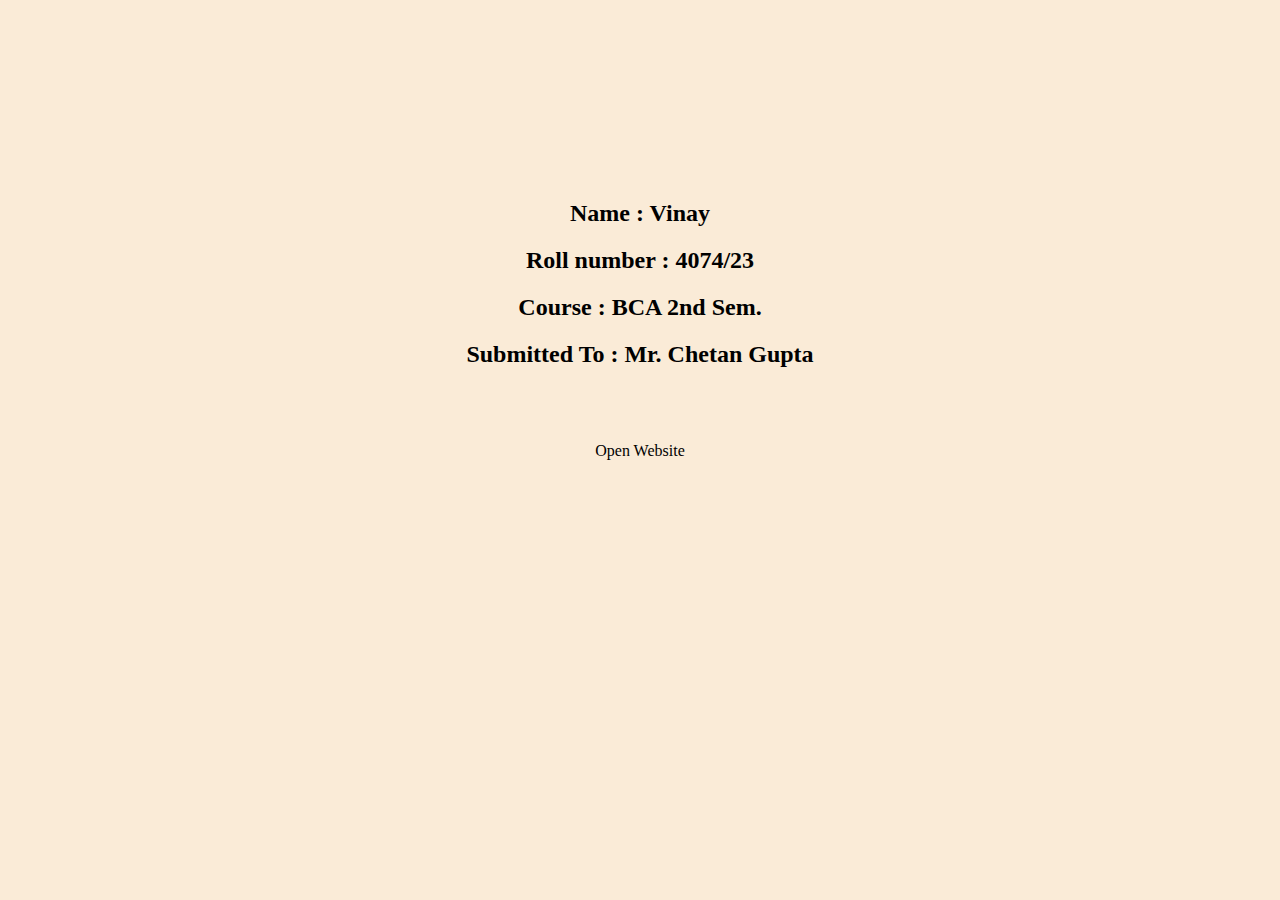
<file: index.html>
<!DOCTYPE html>
<html lang="en">
<head>
    <meta charset="UTF-8">
    <meta name="viewport" content="width=device-width, initial-scale=1.0">
    <title>Main page</title>
</head>
<body style="background-color: antiquewhite; font-family: 'Times New Roman', Times, serif;">
    <Center><h2 style="margin-top: 200px;">Name : Vinay</h2>
        <h2>Roll number : 4074/23</h2>
    <h2>Course : BCA 2nd Sem.</h2>
<h2>Submitted To : Mr. Chetan Gupta</h2><br><br><br><a href="home.html" style="text-decoration: none;color: black;">Open Website</a></Center>
</body>
</html>
</file>
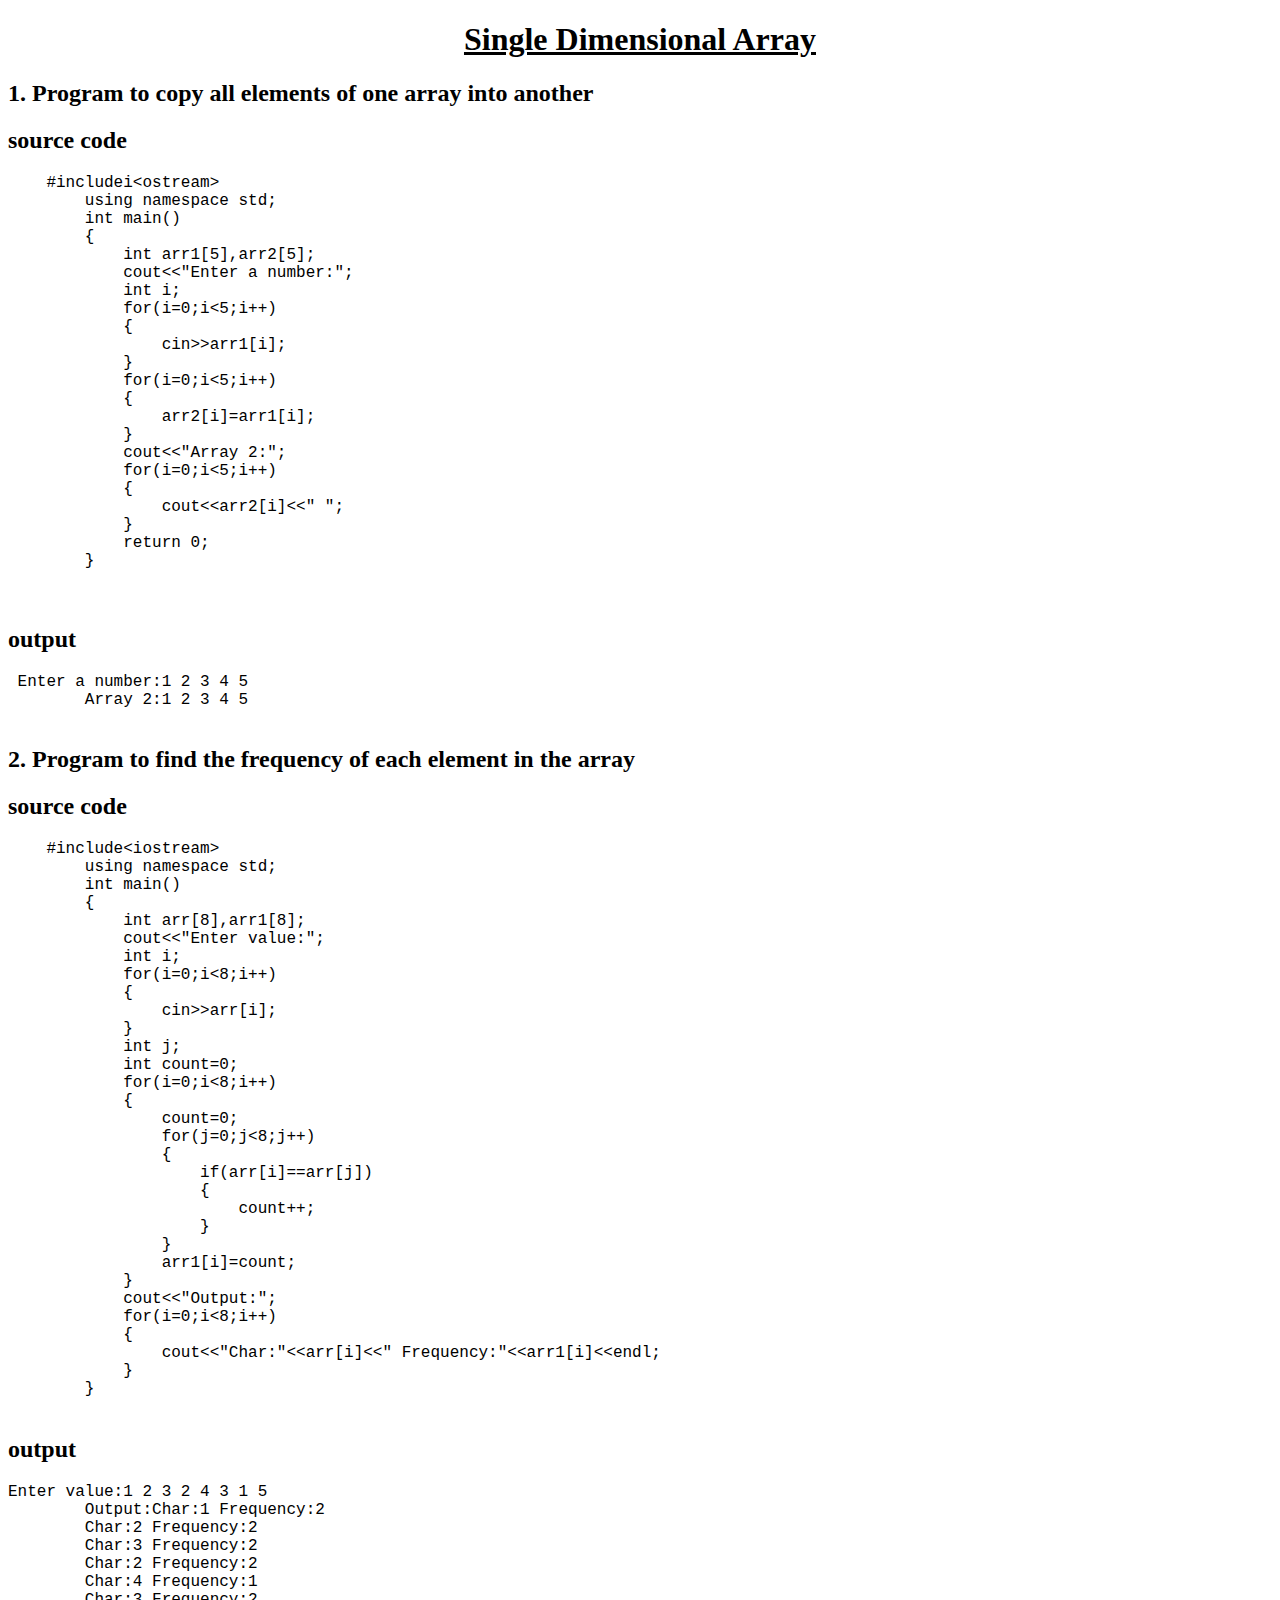
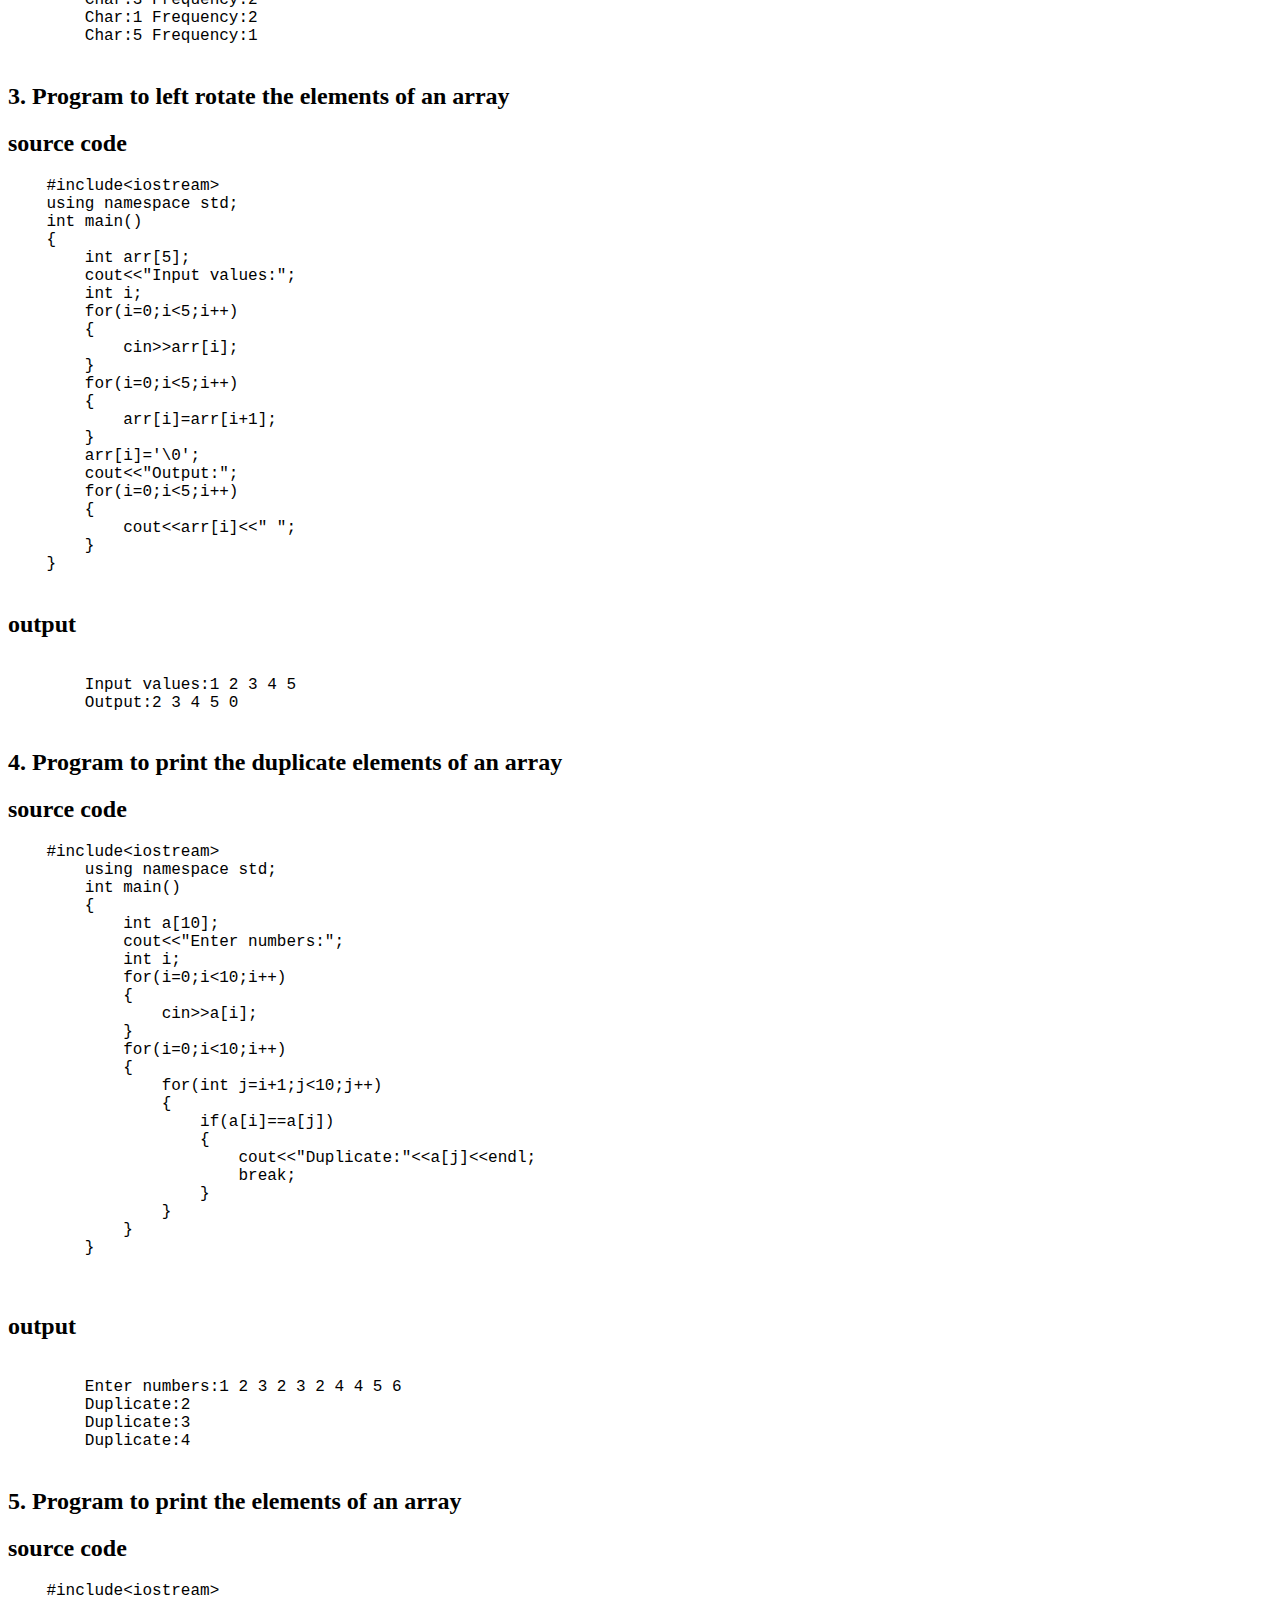
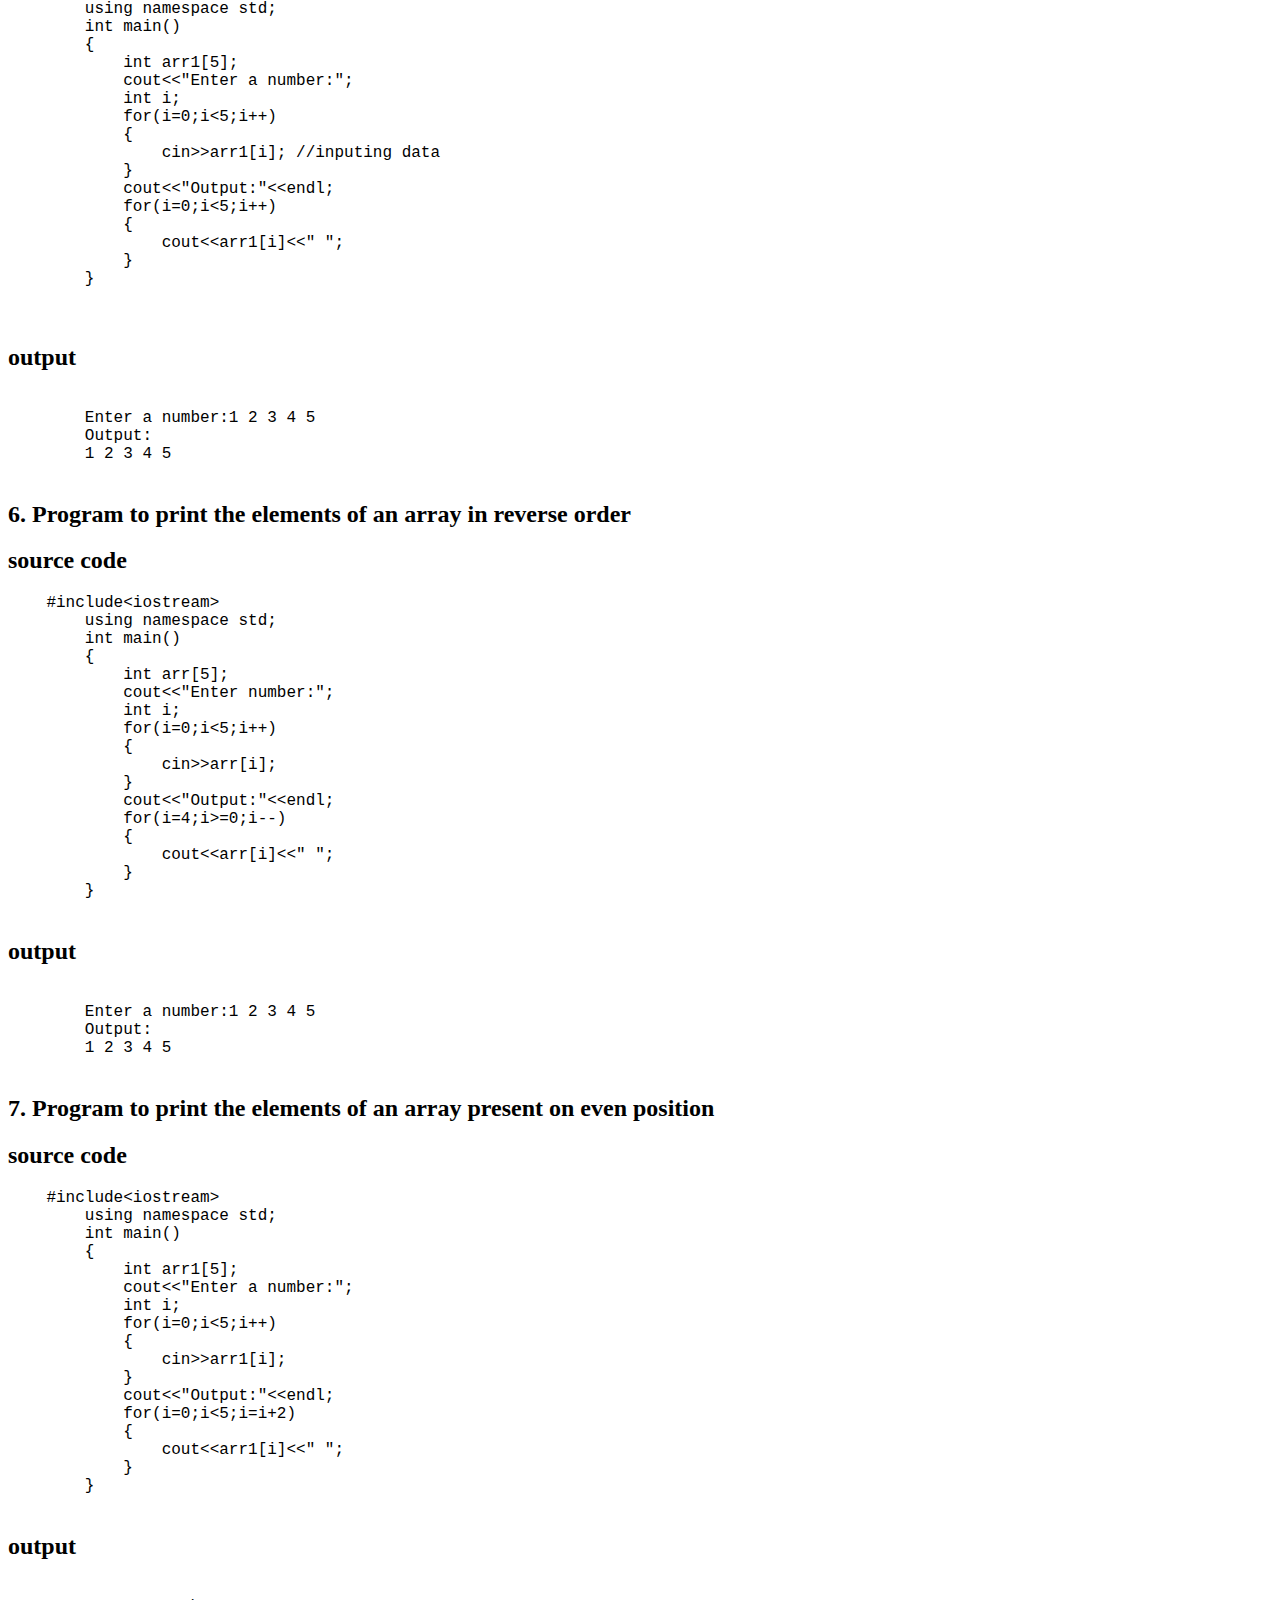
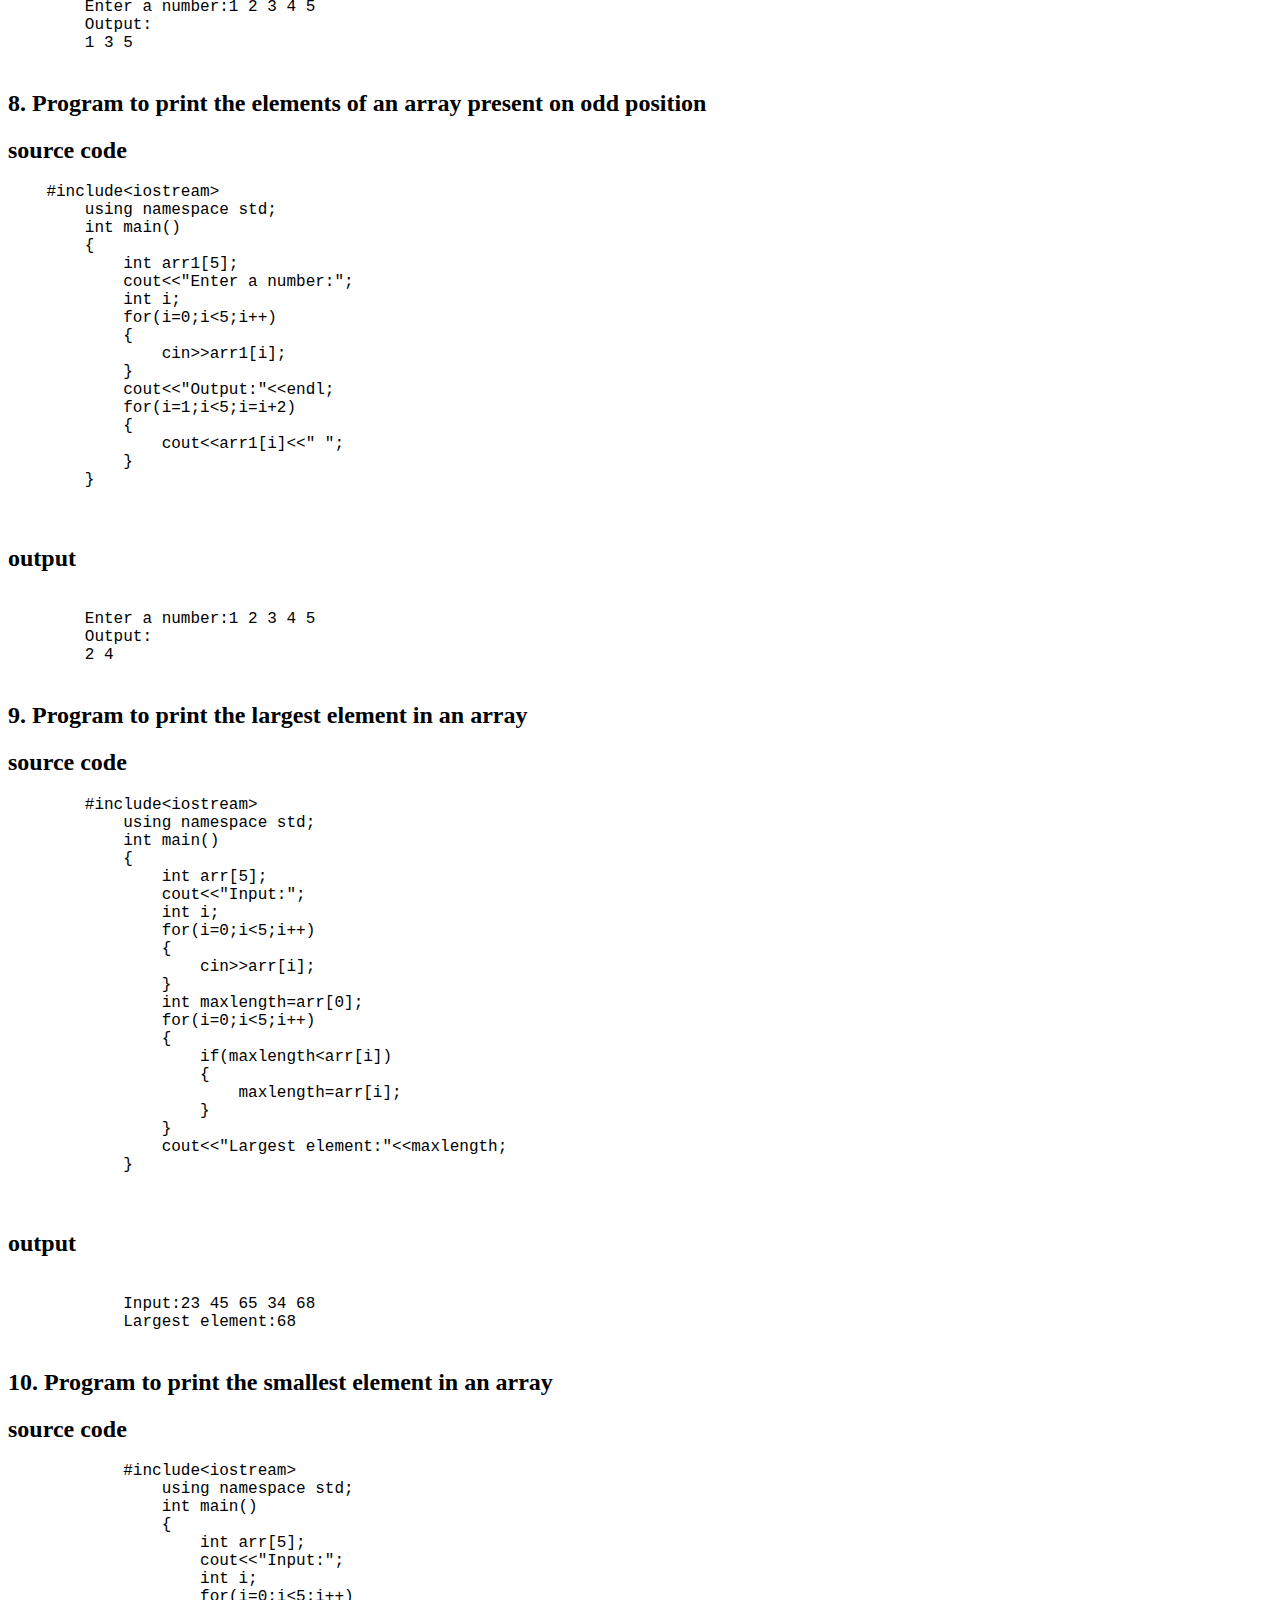
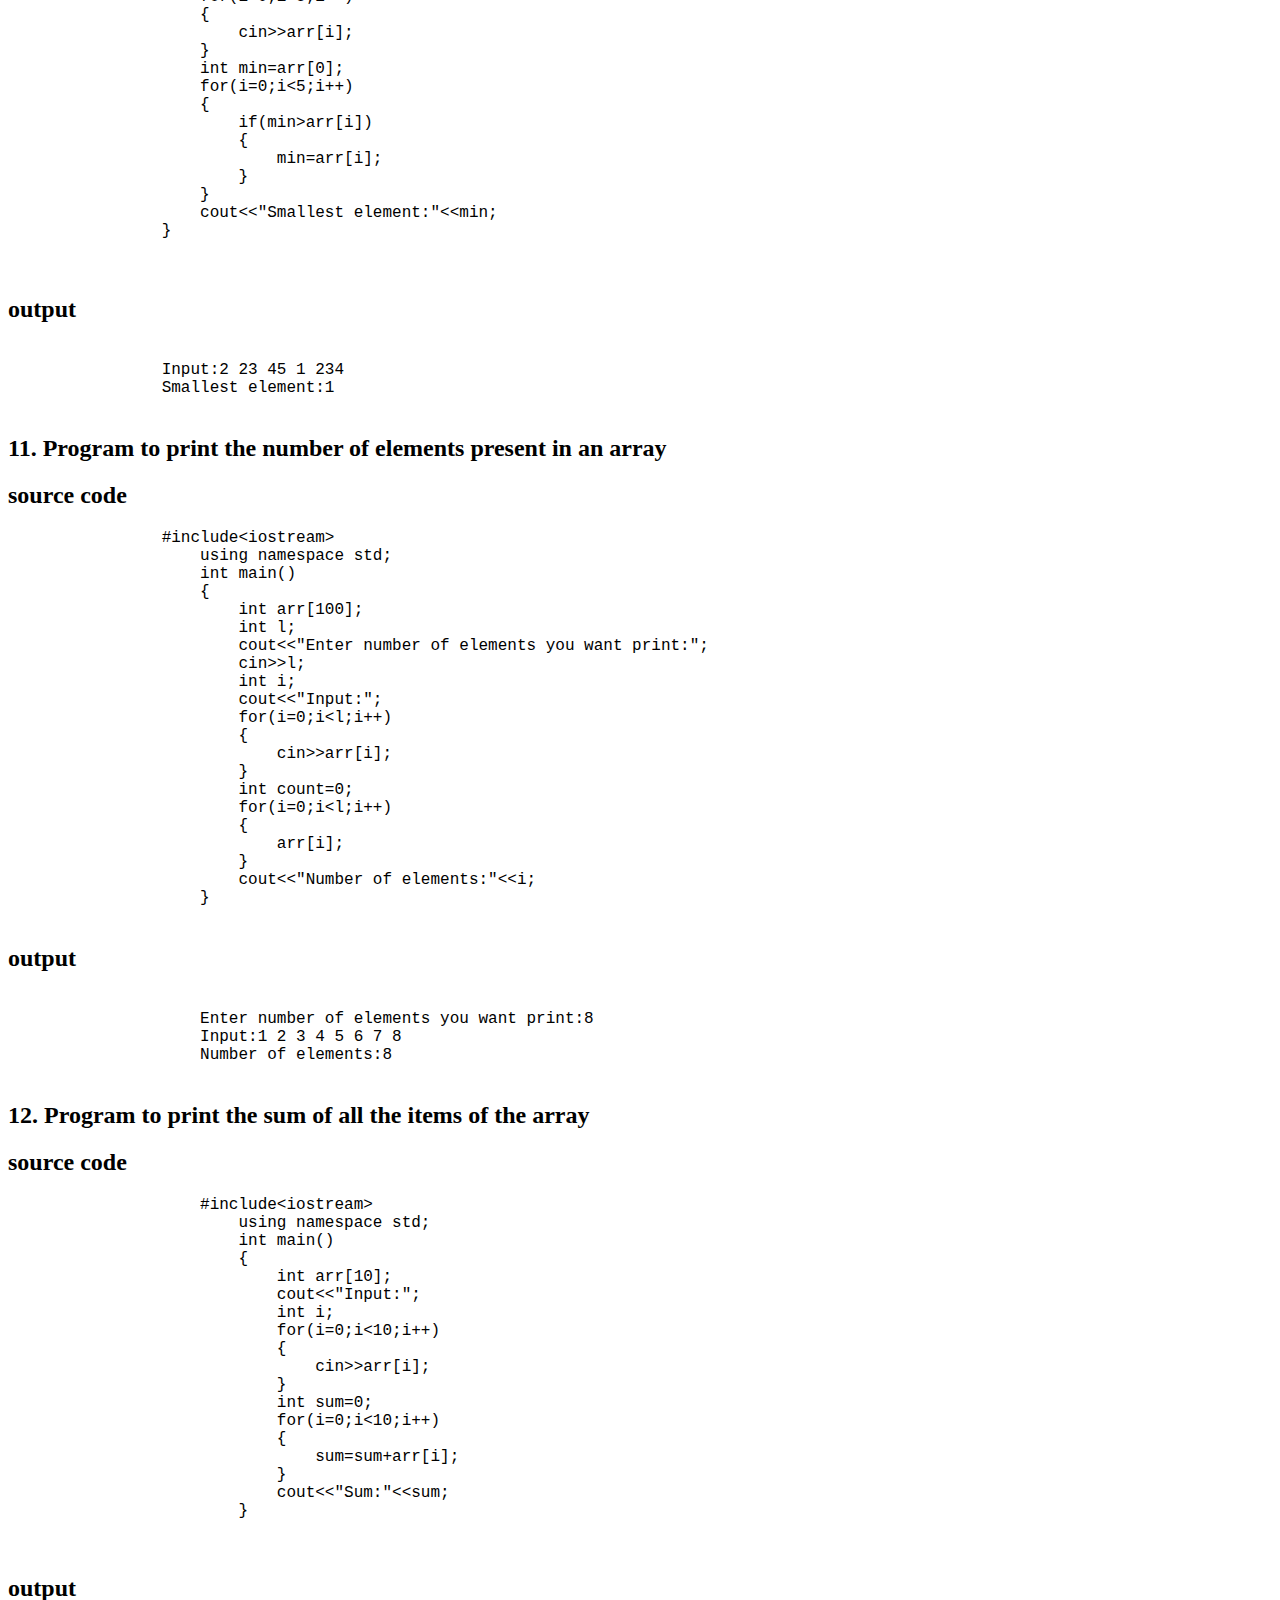
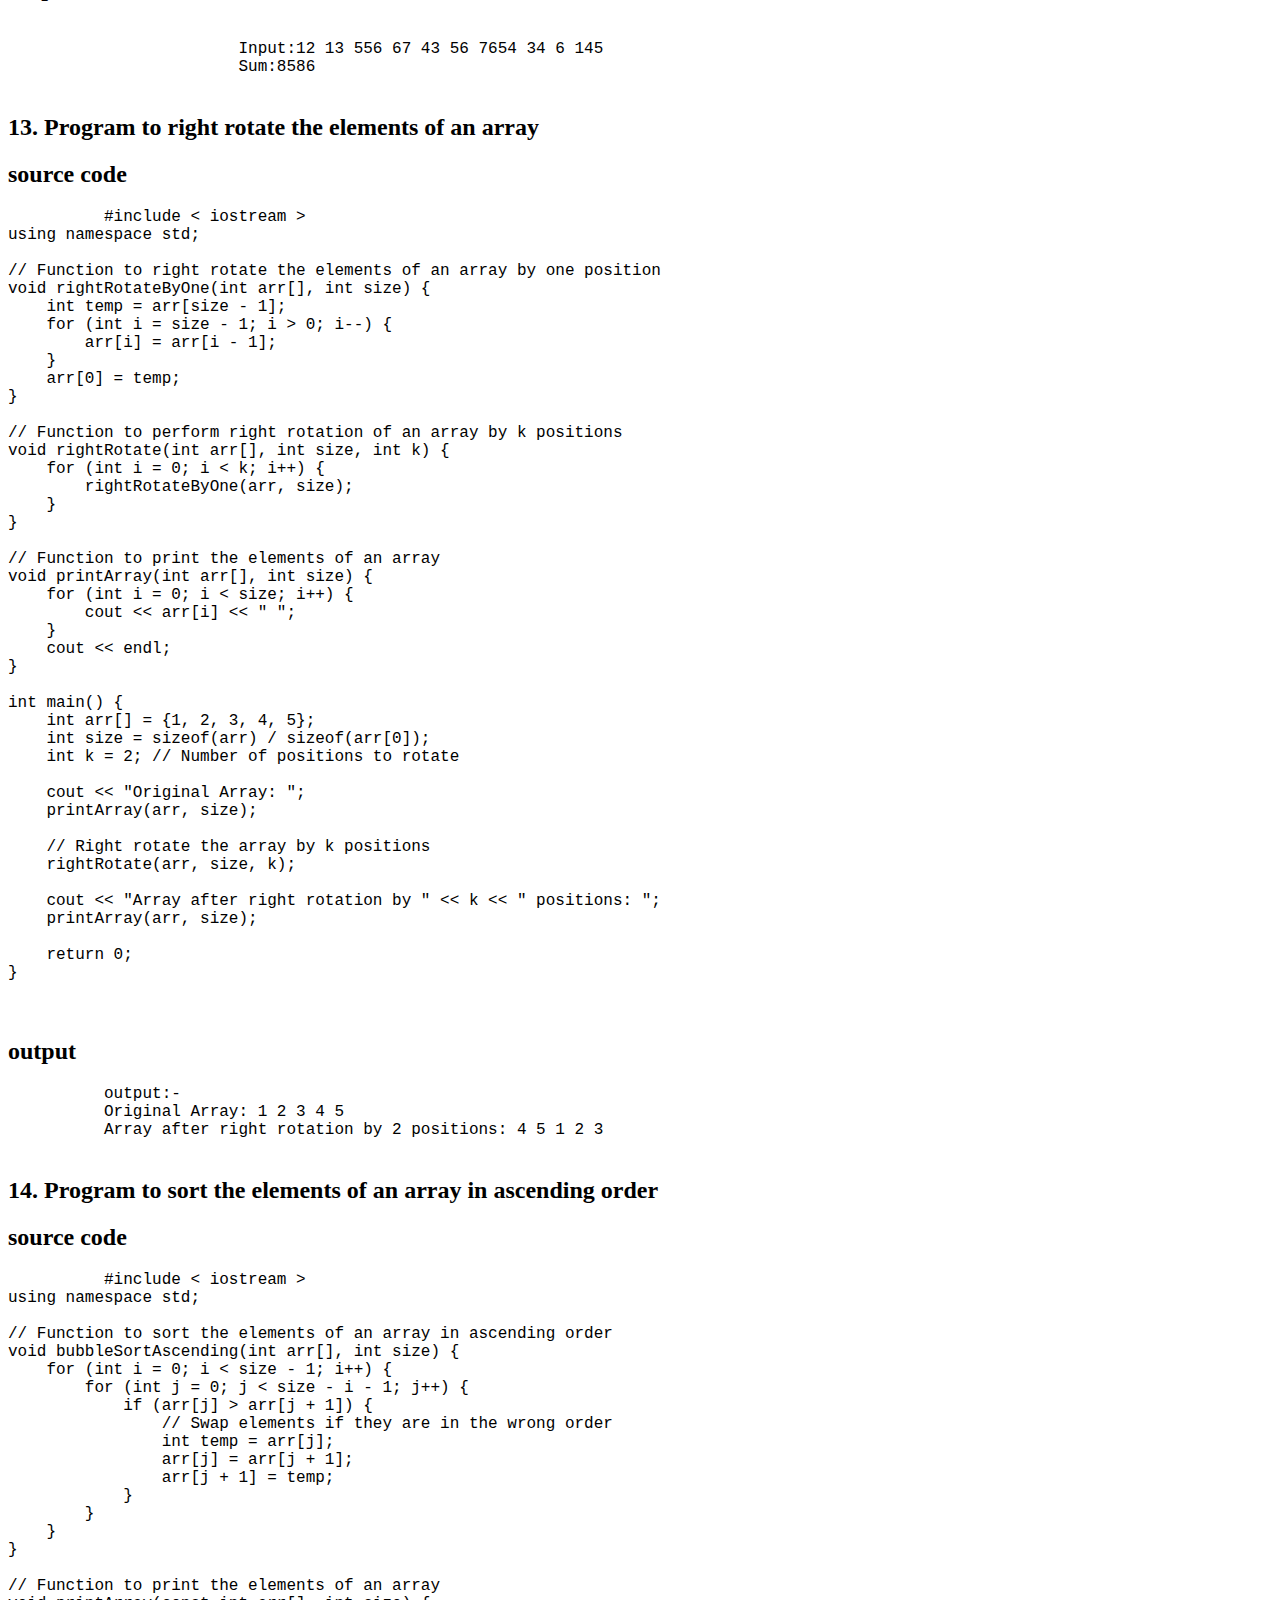
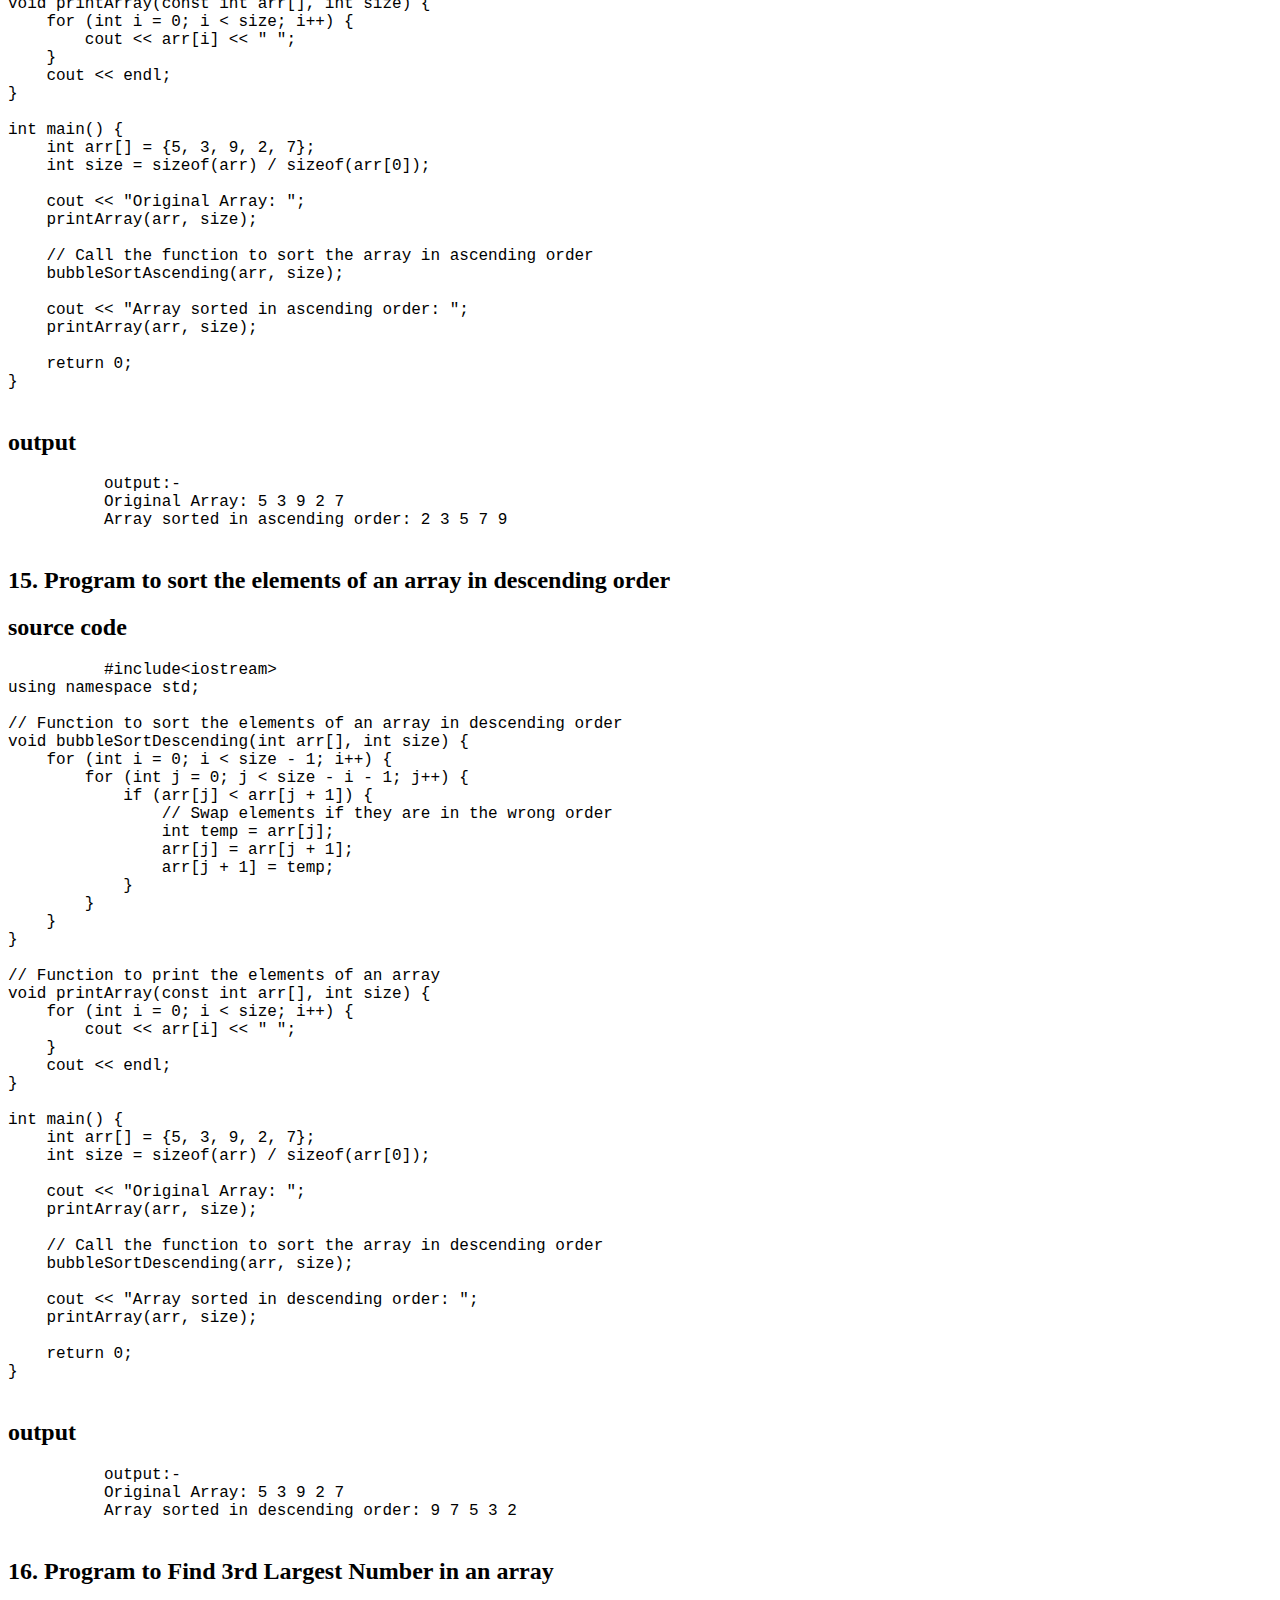
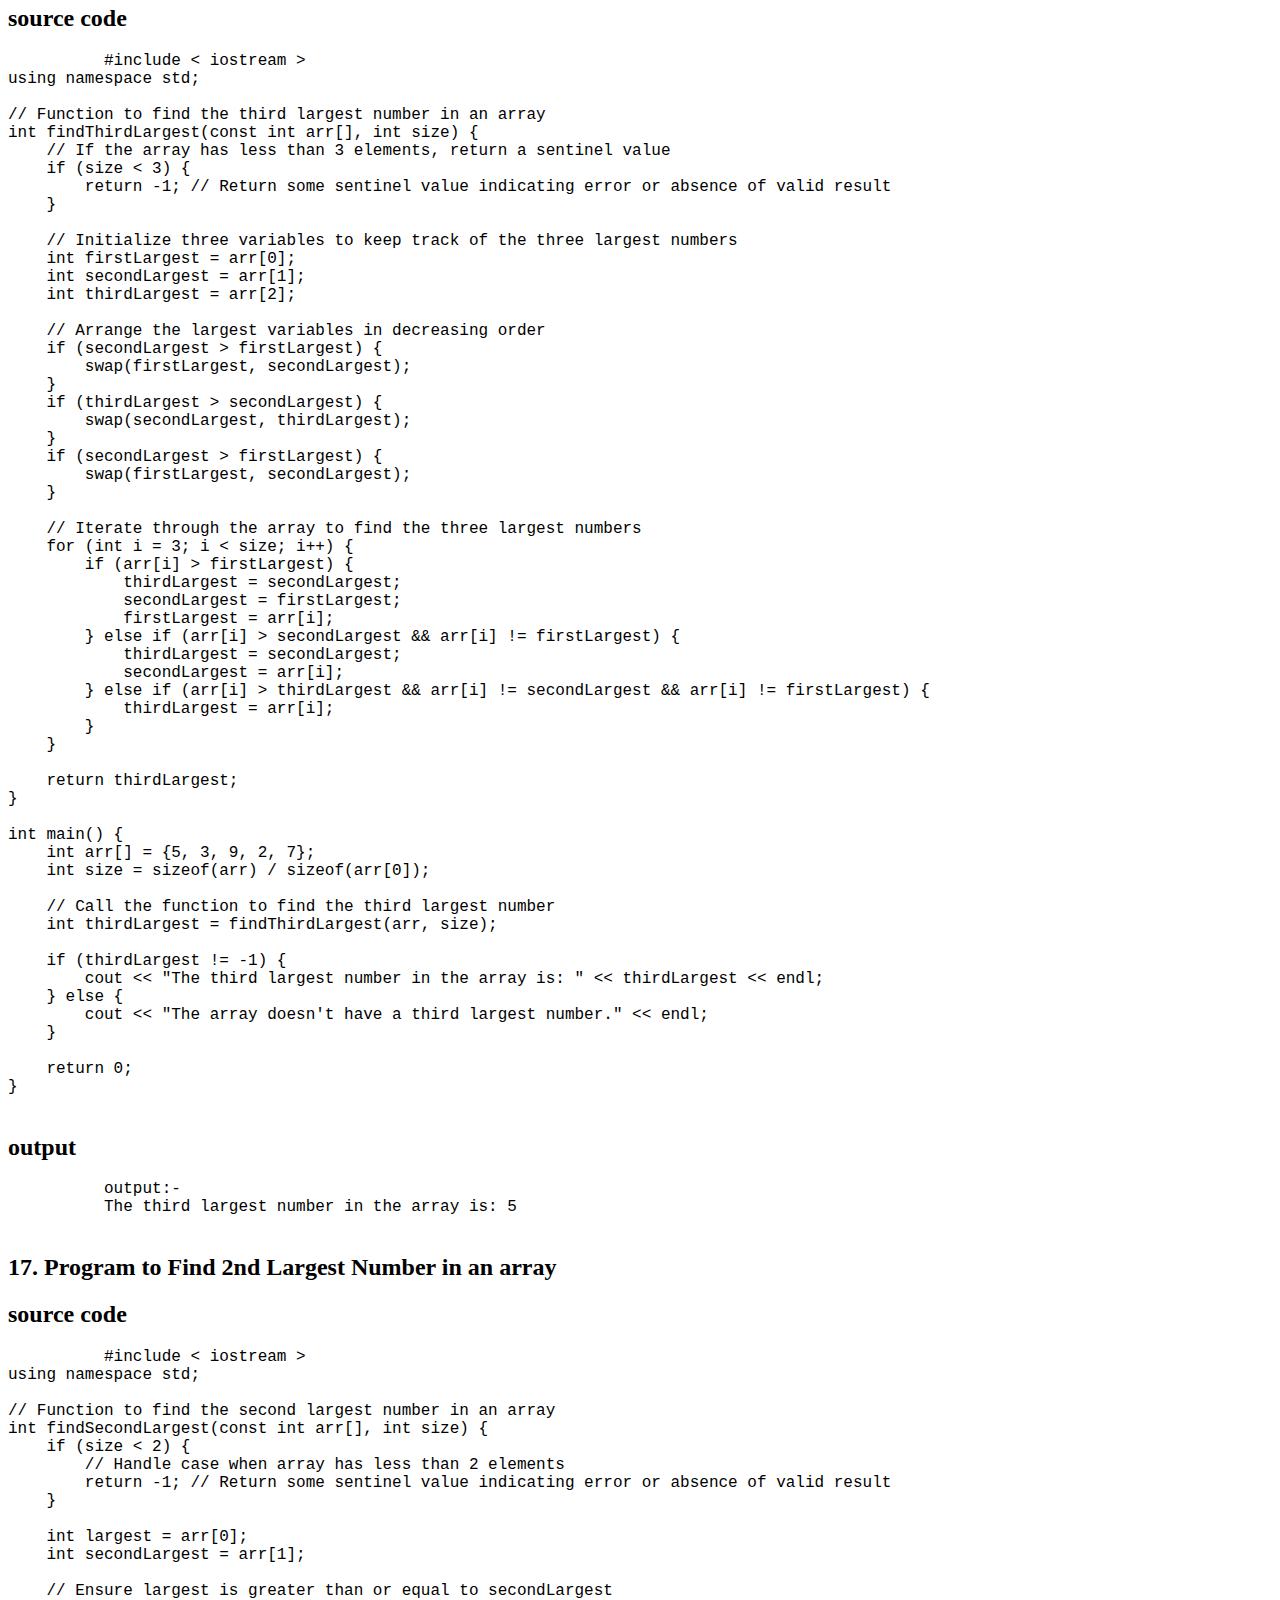
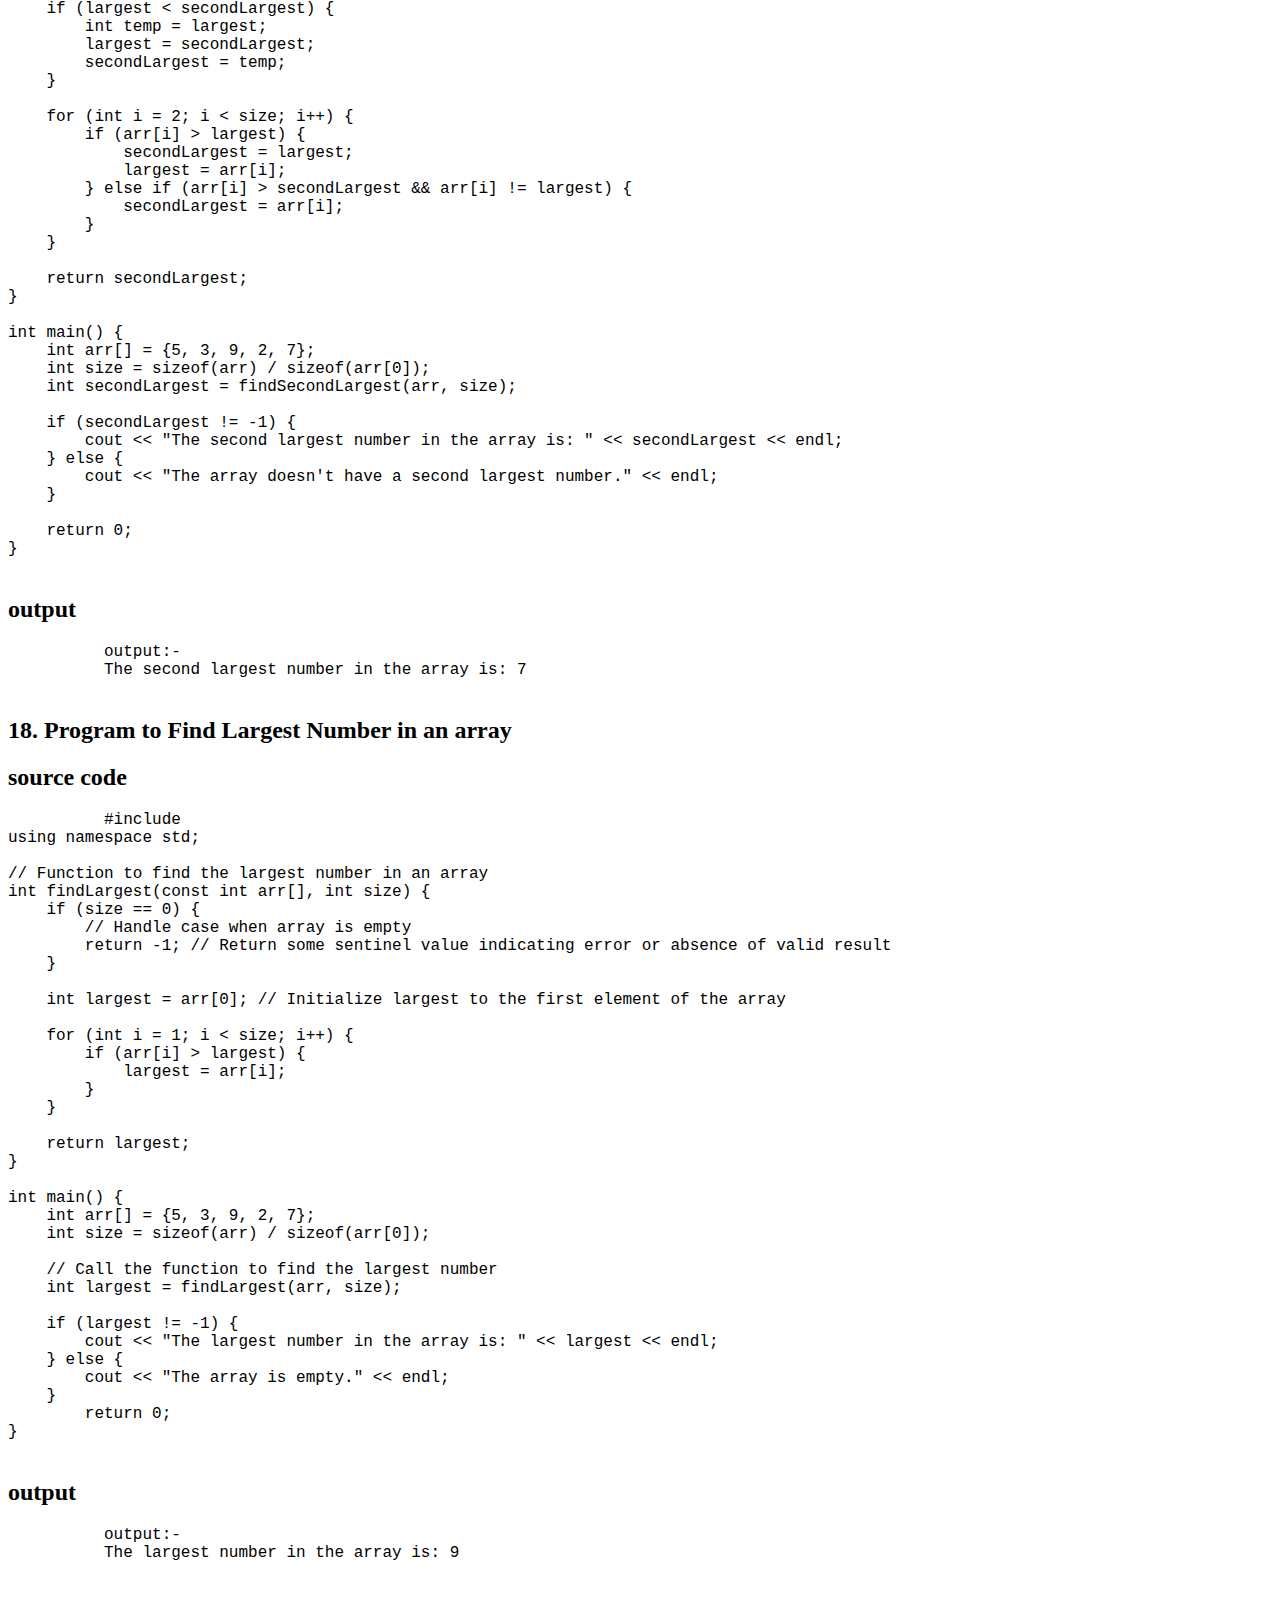
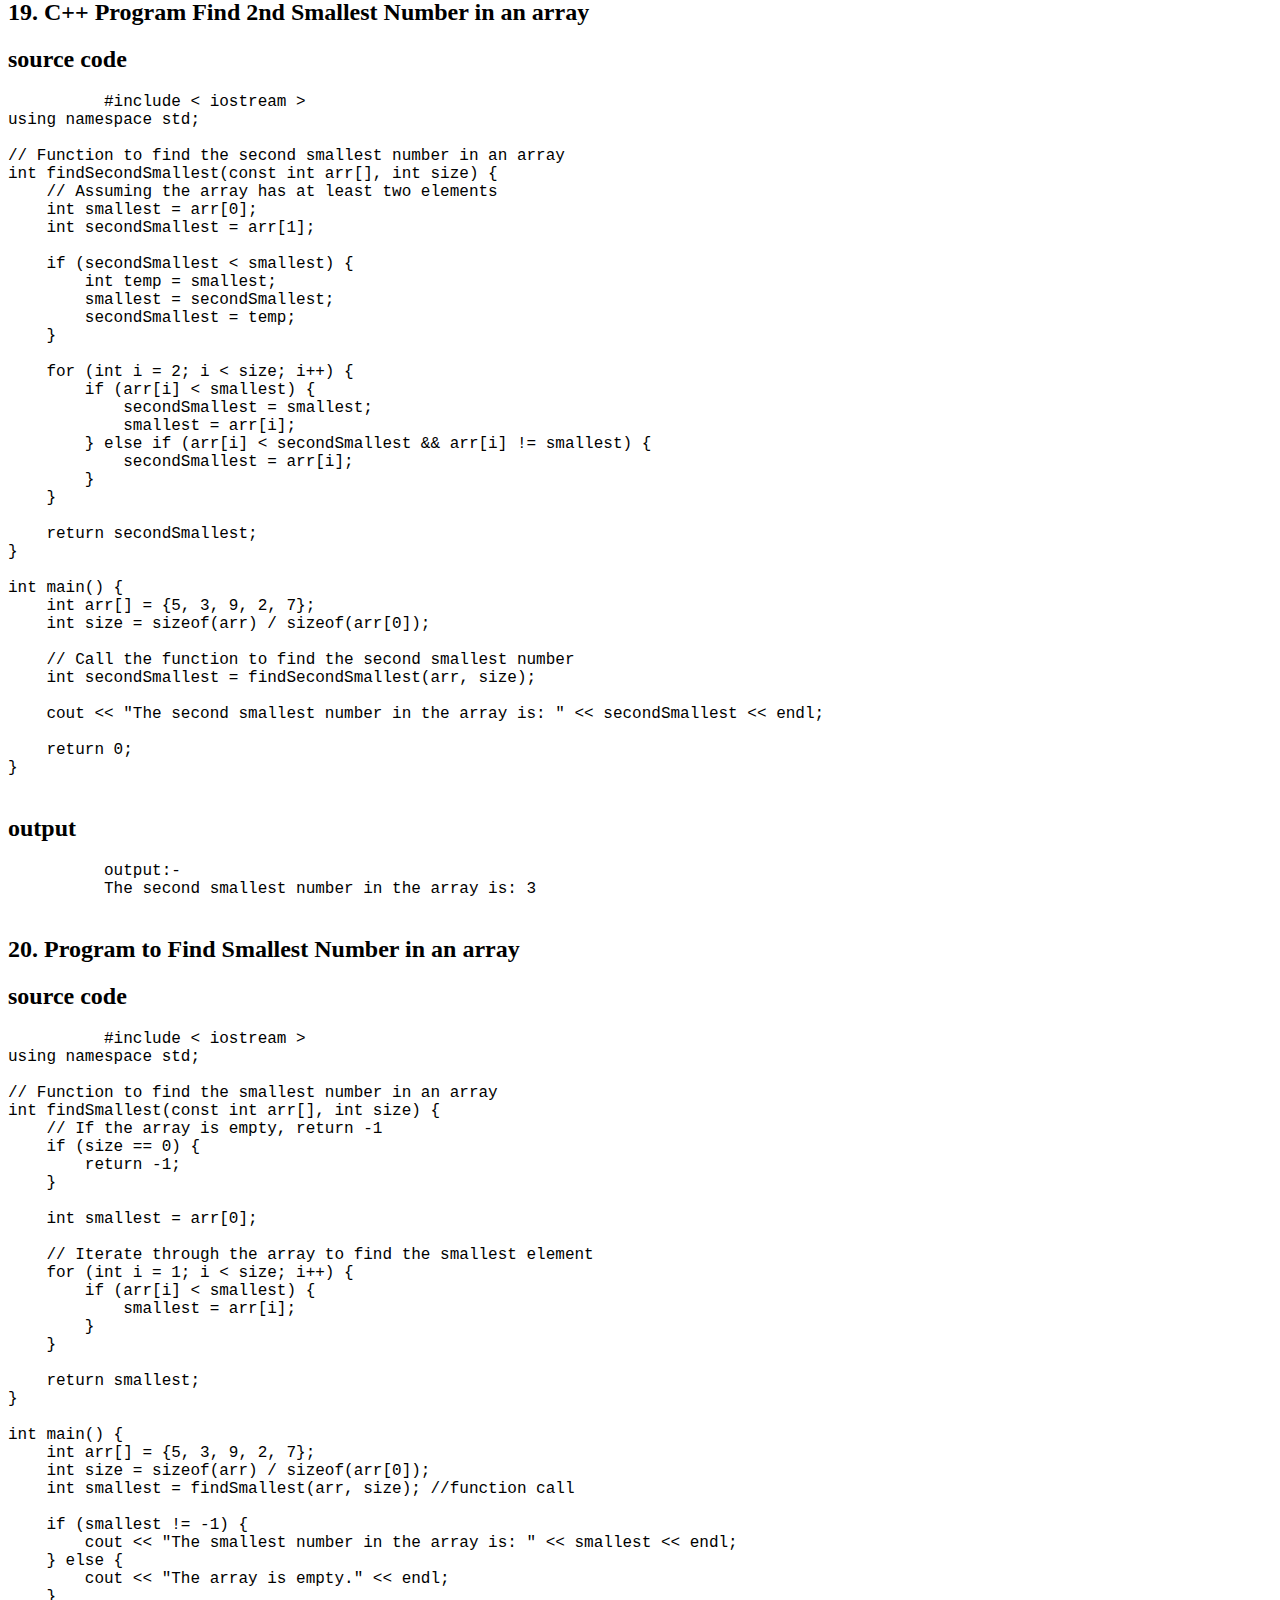
<file: 1darr.html>
<!DOCTYPE html>
<html lang="en">
  <head>
    <meta charset="UTF-8" />
    <meta name="viewport" content="width=device-width, initial-scale=1.0" />
    <title>One Dimensional Array</title>
    <style>
        h1{
            text-align: center;
            text-decoration: underline;
        }
        pre{
            font:bold;
            font-size: large;
        }
    </style>
  </head>
  <body>
    <h1> Single Dimensional Array</h1>
    <div class="code">
    <div class="head">
    <h2 name="code1">1. Program to copy all elements of one array into another</h2>
      </div>
      <div class="left">
        <h2>source code</h2>
        <pre>
    #includei&lt;ostream&gt;
        using namespace std;
        int main()
        {
            int arr1[5],arr2[5];
            cout&lt;&lt;"Enter a number:";
            int i;
            for(i=0;i&lt;5;i++)
            {
                cin&gt;&gt;arr1[i];
            }
            for(i=0;i&lt;5;i++)
            {
                arr2[i]=arr1[i];
            }
            cout&lt;&lt;"Array 2:";
            for(i=0;i&lt;5;i++)
            {
                cout&lt;&lt;arr2[i]&lt;&lt;" ";
            }
            return 0;
        }
        
            </pre
        >
      </div>
      <div class="right">
        <h2>output</h2>
        <pre>
 Enter a number:1 2 3 4 5
        Array 2:1 2 3 4 5
     </pre
        >
      </div>
    </div>
    <div class="code">
      <div class="head" >
      <h2 name="code2">2. Program to find the frequency of each element in the array</h2>
      </div>
      <div class="left">
        <h2>source code</h2>
        <pre>
    #include&lt;iostream&gt;
        using namespace std;
        int main()
        {
            int arr[8],arr1[8];
            cout&lt;&lt;"Enter value:";
            int i;
            for(i=0;i&lt;8;i++)
            {
                cin&gt;&gt;arr[i];
            }
            int j;
            int count=0;
            for(i=0;i&lt;8;i++)
            {
                count=0;
                for(j=0;j&lt;8;j++)
                {
                    if(arr[i]==arr[j])
                    {
                        count++;
                    }
                }
                arr1[i]=count;
            }
            cout&lt;&lt;"Output:";
            for(i=0;i&lt;8;i++)
            {
                cout&lt;&lt;"Char:"&lt;&lt;arr[i]&lt;&lt;" Frequency:"&lt;&lt;arr1[i]&lt;&lt;endl;
            }
        }
         </pre
        >
      </div>
      <div class="rigth">
        <h2>output</h2>
        <pre>
Enter value:1 2 3 2 4 3 1 5
        Output:Char:1 Frequency:2
        Char:2 Frequency:2
        Char:3 Frequency:2
        Char:2 Frequency:2
        Char:4 Frequency:1
        Char:3 Frequency:2
        Char:1 Frequency:2
        Char:5 Frequency:1
        </pre>
      </div>
    </div>
    <div class="code">
      <div>
        <h2 name="code3">3. Program to left rotate the elements of an array</h2>
      </div>
      <div>
        <h2>source code</h2>
        <pre>
    #include&lt;iostream&gt;
    using namespace std;
    int main()
    {
        int arr[5];
        cout&lt;&lt;"Input values:";
        int i;
        for(i=0;i&lt;5;i++)
        {
            cin>>arr[i];
        }
        for(i=0;i&lt;5;i++)
        {
            arr[i]=arr[i+1];
        }
        arr[i]='\0';
        cout&lt;&lt;"Output:";
        for(i=0;i&lt;5;i++)
        {
            cout&lt;&lt;arr[i]&lt;&lt;" ";
        }
    }
     </pre
        >
      </div>
      <div>
        <h2>output</h2>
        <pre>
 
        Input values:1 2 3 4 5
        Output:2 3 4 5 0
     </pre
        >
      </div>
    </div>
    <div class="code">
      <div>
        <h2 name="code4">4. Program to print the duplicate elements of an array</h2>
      </div>
      <div>
        <h2>source code</h2>
        <pre>
    #include&lt;iostream&gt;
        using namespace std;
        int main()
        {
            int a[10];
            cout&lt;&lt;"Enter numbers:";
            int i;
            for(i=0;i&lt;10;i++)
            {
                cin>>a[i];
            }
            for(i=0;i&lt;10;i++)
            {
                for(int j=i+1;j&lt;10;j++)
                {
                    if(a[i]==a[j])
                    {
                        cout&lt;&lt;"Duplicate:"&lt;&lt;a[j]&lt;&lt;endl;
                        break;
                    }
                }
            }
        }
        
     </pre
        >
      </div>
      <div>
        <h2>output</h2>
        <pre>
 
        Enter numbers:1 2 3 2 3 2 4 4 5 6
        Duplicate:2
        Duplicate:3
        Duplicate:4
     </pre
        >
      </div>
    </div>
    <div class="code">
      <div>
        <h2 name="code5">5. Program to print the elements of an array</h2>
      </div>
      <div>
        <h2>source code</h2>
        <pre>
    #include&lt;iostream&gt;
        using namespace std;
        int main()
        {
            int arr1[5];
            cout&lt;&lt;"Enter a number:";
            int i;
            for(i=0;i&lt;5;i++)
            {
                cin>>arr1[i]; //inputing data
            }
            cout&lt;&lt;"Output:"&lt;&lt;endl;
            for(i=0;i&lt;5;i++)
            {
                cout&lt;&lt;arr1[i]&lt;&lt;" ";
            }
        }
        
     </pre
        >
      </div>
      <div>
        <h2>output</h2>
        <pre>
 
        Enter a number:1 2 3 4 5
        Output:
        1 2 3 4 5
     </pre
        >
      </div>
    </div>
    <div class="code">
      <div>
        <h2 name="code6">6. Program to print the elements of an array in reverse order</h2>
      </div>
      <div>
        <h2>source code</h2>
        <pre>
    #include&lt;iostream&gt;
        using namespace std;
        int main()
        {
            int arr[5];
            cout&lt;&lt;"Enter number:";
            int i;
            for(i=0;i&lt;5;i++)
            {
                cin&gt;&gt;arr[i];
            }
            cout&lt;&lt;"Output:"&lt;&lt;endl;
            for(i=4;i>=0;i--)
            {
                cout&lt;&lt;arr[i]&lt;&lt;" ";
            }
        }
    </pre
        >
      </div>
      <div>
        <h2>output</h2>
        <pre>
 
        Enter a number:1 2 3 4 5
        Output:
        1 2 3 4 5
     </pre
        >
      </div>
    </div>
    <div class="code">
      <div>
        <h2 name="code7">7. Program to print the elements of an array present on even position</h2>
      </div>
      <div>
        <h2>source code</h2>
        <pre>
    #include&lt;iostream&gt;
        using namespace std;
        int main()
        {
            int arr1[5];
            cout&lt;&lt;"Enter a number:";
            int i;
            for(i=0;i&lt;5;i++)
            {
                cin&gt;&gt;arr1[i]; 
            }
            cout&lt;&lt;"Output:"&lt;&lt;endl;
            for(i=0;i&lt;5;i=i+2)
            {
                cout&lt;&lt;arr1[i]&lt;&lt;" ";
            }
        }
    </pre
        >
      </div>
      <div>
        <h2>output</h2>
        <pre>
 
        Enter a number:1 2 3 4 5
        Output:
        1 3 5
     </pre
        >
      </div>
    </div>
    <div class="code">
      <div>
        <h2 name="code8">8. Program to print the elements of an array present on odd position</h2>
      </div>
      <div>
        <h2>source code</h2>
        <pre>
    #include&lt;iostream&gt;
        using namespace std;
        int main()
        {
            int arr1[5];
            cout&lt;&lt;"Enter a number:";
            int i;
            for(i=0;i&lt;5;i++)
            {
                cin&gt;&gt;arr1[i]; 
            }
            cout&lt;&lt;"Output:"&lt;&lt;endl;
            for(i=1;i&lt;5;i=i+2)
            {
                cout&lt;&lt;arr1[i]&lt;&lt;" ";
            }
        }
        
    </pre
        >
      </div>
      <div>
        <h2>output</h2>
        <pre>
 
        Enter a number:1 2 3 4 5
        Output:
        2 4
     </pre
        >
      </div>
    </div>
    <div class="code">
      <div>
        <h2 name="code9">9. Program to print the largest element in an array</h2>
      </div>
      <div>
        <h2>source code</h2>
        <pre>
        #include&lt;iostream&gt;
            using namespace std;
            int main()
            {
                int arr[5];
                cout&lt;&lt;"Input:";
                int i;
                for(i=0;i&lt;5;i++)
                {
                    cin&gt;&gt;arr[i];
                }
                int maxlength=arr[0];
                for(i=0;i&lt;5;i++)
                {
                    if(maxlength&lt;arr[i])
                    {
                        maxlength=arr[i];
                    }
                }
                cout&lt;&lt;"Largest element:"&lt;&lt;maxlength;
            }
             
        </pre>
      </div>
      <div>
        <h2>output</h2>
        <pre>
 
            Input:23 45 65 34 68
            Largest element:68
         </pre
        >
      </div>
    </div>
    <div class="code">
      <div>
        <h2 name="code10">10. Program to print the smallest element in an array</h2>
      </div>
      <div>
        <h2>source code</h2>
        <pre>
            #include&lt;iostream&gt;
                using namespace std;
                int main()
                {
                    int arr[5];
                    cout&lt;&lt;"Input:";
                    int i;
                    for(i=0;i&lt;5;i++)
                    {
                        cin&gt;&gt;arr[i];
                    }
                    int min=arr[0];
                    for(i=0;i&lt;5;i++)
                    {
                        if(min&gt;arr[i])
                        {
                            min=arr[i];
                        }
                    }
                    cout&lt;&lt;"Smallest element:"&lt;&lt;min;
                }
                
            </pre
        >
      </div>
      <div>
        <h2>output</h2>
        <pre>
 
                Input:2 23 45 1 234
                Smallest element:1
             </pre
        >
      </div>
    </div>
    <div class="code">
      <div>
        <h2 name="code11">11. Program to print the number of elements present in an array</h2>
      </div>
      <div>
        <h2>source code</h2>
        <pre>
                #include&lt;iostream&gt;
                    using namespace std;
                    int main()
                    {
                        int arr[100];
                        int l;
                        cout&lt;&lt;"Enter number of elements you want print:";
                        cin>>l;
                        int i;
                        cout&lt;&lt;"Input:";
                        for(i=0;i&lt;l;i++)
                        {
                            cin>>arr[i];
                        }
                        int count=0;
                        for(i=0;i&lt;l;i++)
                        {
                            arr[i];
                        }
                        cout&lt;&lt;"Number of elements:"&lt;&lt;i;
                    }
                </pre
        >
      </div>
      <div>
        <h2>output</h2>
        <pre>
 
                    Enter number of elements you want print:8
                    Input:1 2 3 4 5 6 7 8
                    Number of elements:8
                 </pre
        >
      </div>
    </div>
    <div class="code">
      <div>
        <h2 name="code12">12. Program to print the sum of all the items of the array
        </h2>
      </div>
      <div>
        <h2>source code</h2>
        <pre>
                    #include&lt;iostream>
                        using namespace std;
                        int main()
                        {
                            int arr[10];
                            cout&lt;&lt;"Input:";
                            int i;
                            for(i=0;i&lt;10;i++)
                            {
                                cin>>arr[i];
                            }
                            int sum=0;
                            for(i=0;i&lt;10;i++)
                            {
                                sum=sum+arr[i];
                            }
                            cout&lt;&lt;"Sum:"&lt;&lt;sum;
                        }
                        
                    </pre
        >
      </div>
      <div>
        <h2>output</h2>
        <pre>
 
                        Input:12 13 556 67 43 56 7654 34 6 145
                        Sum:8586  
                     </pre
        >
      </div>
    </div>
    <div class="code">
      <div>
        <h2 name="code13">13. Program to right rotate the elements of an array</h2>
      </div>
      <div>
        <h2>source code</h2>
        <pre>
          #include < iostream >
using namespace std;

// Function to right rotate the elements of an array by one position
void rightRotateByOne(int arr[], int size) {
    int temp = arr[size - 1];
    for (int i = size - 1; i > 0; i--) {
        arr[i] = arr[i - 1];
    }
    arr[0] = temp;
}

// Function to perform right rotation of an array by k positions
void rightRotate(int arr[], int size, int k) {
    for (int i = 0; i < k; i++) {
        rightRotateByOne(arr, size);
    }
}

// Function to print the elements of an array
void printArray(int arr[], int size) {
    for (int i = 0; i < size; i++) {
        cout &lt;&lt; arr[i] &lt;&lt; " ";
    }
    cout &lt;&lt; endl;
}

int main() {
    int arr[] = {1, 2, 3, 4, 5};
    int size = sizeof(arr) / sizeof(arr[0]);
    int k = 2; // Number of positions to rotate

    cout &lt;&lt; "Original Array: ";
    printArray(arr, size);

    // Right rotate the array by k positions
    rightRotate(arr, size, k);

    cout &lt;&lt; "Array after right rotation by " &lt;&lt; k &lt;&lt; " positions: ";
    printArray(arr, size);

    return 0;
}

        </pre>
      </div>
      <div>
        <h2>output</h2>
        <pre>
          output:-
          Original Array: 1 2 3 4 5
          Array after right rotation by 2 positions: 4 5 1 2 3          
        </pre>
      </div>
    </div>
    <div class="code">
      <div>
        <h2 name="code14">14. Program to sort the elements of an array in ascending order
        </h2>
      </div>
      <div>
        <h2>source code</h2>
        <pre>
          #include < iostream >
using namespace std;

// Function to sort the elements of an array in ascending order
void bubbleSortAscending(int arr[], int size) {
    for (int i = 0; i < size - 1; i++) {
        for (int j = 0; j < size - i - 1; j++) {
            if (arr[j] > arr[j + 1]) {
                // Swap elements if they are in the wrong order
                int temp = arr[j];
                arr[j] = arr[j + 1];
                arr[j + 1] = temp;
            }
        }
    }
}

// Function to print the elements of an array
void printArray(const int arr[], int size) {
    for (int i = 0; i < size; i++) {
        cout &lt;&lt; arr[i] &lt;&lt; " ";
    }
    cout &lt;&lt; endl;
}

int main() {
    int arr[] = {5, 3, 9, 2, 7};
    int size = sizeof(arr) / sizeof(arr[0]);

    cout &lt;&lt; "Original Array: ";
    printArray(arr, size);

    // Call the function to sort the array in ascending order
    bubbleSortAscending(arr, size);

    cout &lt;&lt; "Array sorted in ascending order: ";
    printArray(arr, size);

    return 0;
}
        </pre>
      </div>
      <div>
        <h2>output</h2>
        <pre>
          output:-
          Original Array: 5 3 9 2 7
          Array sorted in ascending order: 2 3 5 7 9          
        </pre>
      </div>
    </div>
    <div class="code">
      <div>
        <h2 name="code15">15. Program to sort the elements of an array in descending order
        </h2>
      </div>
      <div>
        <h2>source code</h2>
        <pre>
          #include&lt;iostream> 
using namespace std;

// Function to sort the elements of an array in descending order
void bubbleSortDescending(int arr[], int size) {
    for (int i = 0; i < size - 1; i++) {
        for (int j = 0; j < size - i - 1; j++) {
            if (arr[j] < arr[j + 1]) {
                // Swap elements if they are in the wrong order
                int temp = arr[j];
                arr[j] = arr[j + 1];
                arr[j + 1] = temp;
            }
        }
    }
}

// Function to print the elements of an array
void printArray(const int arr[], int size) {
    for (int i = 0; i < size; i++) {
        cout &lt;&lt; arr[i] &lt;&lt; " ";
    }
    cout &lt;&lt; endl;
}

int main() {
    int arr[] = {5, 3, 9, 2, 7};
    int size = sizeof(arr) / sizeof(arr[0]);

    cout &lt;&lt; "Original Array: ";
    printArray(arr, size);

    // Call the function to sort the array in descending order
    bubbleSortDescending(arr, size);

    cout &lt;&lt; "Array sorted in descending order: ";
    printArray(arr, size);

    return 0;
}
        </pre>
      </div>
      <div>
        <h2>output</h2>
        <pre>
          output:-
          Original Array: 5 3 9 2 7
          Array sorted in descending order: 9 7 5 3 2
        </pre>
      </div>
    </div>
    <div class="code">
      <div>
        <h2 name="code16">16. Program to Find 3rd Largest Number in an array
        </h2>
      </div>
      <div>
        <h2>source code</h2>
        <pre>
          #include < iostream >
using namespace std;

// Function to find the third largest number in an array
int findThirdLargest(const int arr[], int size) {
    // If the array has less than 3 elements, return a sentinel value
    if (size < 3) {
        return -1; // Return some sentinel value indicating error or absence of valid result
    }

    // Initialize three variables to keep track of the three largest numbers
    int firstLargest = arr[0];
    int secondLargest = arr[1];
    int thirdLargest = arr[2];

    // Arrange the largest variables in decreasing order
    if (secondLargest > firstLargest) {
        swap(firstLargest, secondLargest);
    }
    if (thirdLargest > secondLargest) {
        swap(secondLargest, thirdLargest);
    }
    if (secondLargest > firstLargest) {
        swap(firstLargest, secondLargest);
    }

    // Iterate through the array to find the three largest numbers
    for (int i = 3; i < size; i++) {
        if (arr[i] > firstLargest) {
            thirdLargest = secondLargest;
            secondLargest = firstLargest;
            firstLargest = arr[i];
        } else if (arr[i] > secondLargest && arr[i] != firstLargest) {
            thirdLargest = secondLargest;
            secondLargest = arr[i];
        } else if (arr[i] > thirdLargest && arr[i] != secondLargest && arr[i] != firstLargest) {
            thirdLargest = arr[i];
        }
    }

    return thirdLargest;
}

int main() {
    int arr[] = {5, 3, 9, 2, 7};
    int size = sizeof(arr) / sizeof(arr[0]);

    // Call the function to find the third largest number
    int thirdLargest = findThirdLargest(arr, size);

    if (thirdLargest != -1) {
        cout &lt;&lt; "The third largest number in the array is: " &lt;&lt; thirdLargest &lt;&lt; endl;
    } else {
        cout &lt;&lt; "The array doesn't have a third largest number." &lt;&lt; endl;
    }

    return 0;
}
        </pre>
      </div>
      <div>
        <h2>output</h2>
        <pre>
          output:-
          The third largest number in the array is: 5
        </pre>
      </div>
    </div>
    <div class="code">
      <div>
        <h2 name="code17">17. Program to Find 2nd Largest Number in an array</h2>
      </div>
      <div>
        <h2>source code</h2>
        <pre>
          #include < iostream >
using namespace std;

// Function to find the second largest number in an array
int findSecondLargest(const int arr[], int size) {
    if (size < 2) {
        // Handle case when array has less than 2 elements
        return -1; // Return some sentinel value indicating error or absence of valid result
    }

    int largest = arr[0];
    int secondLargest = arr[1];

    // Ensure largest is greater than or equal to secondLargest
    if (largest < secondLargest) {
        int temp = largest;
        largest = secondLargest;
        secondLargest = temp;
    }

    for (int i = 2; i < size; i++) {
        if (arr[i] > largest) {
            secondLargest = largest;
            largest = arr[i];
        } else if (arr[i] > secondLargest && arr[i] != largest) {
            secondLargest = arr[i];
        }
    }

    return secondLargest;
}

int main() {
    int arr[] = {5, 3, 9, 2, 7};
    int size = sizeof(arr) / sizeof(arr[0]);
    int secondLargest = findSecondLargest(arr, size);

    if (secondLargest != -1) {
        cout &lt;&lt; "The second largest number in the array is: " &lt;&lt; secondLargest &lt;&lt; endl;
    } else {
        cout &lt;&lt; "The array doesn't have a second largest number." &lt;&lt; endl;
    }

    return 0;
}
        </pre>
      </div>
      <div>
        <h2>output</h2>
        <pre>
          output:-
          The second largest number in the array is: 7
        </pre>
      </div>
    </div>
    <div class="code">
      <div>
        <h2 name="code18">18. Program to Find Largest Number in an array</h2>
      </div>
      <div>
        <h2>source code</h2>
        <pre>
          #include 
using namespace std;

// Function to find the largest number in an array
int findLargest(const int arr[], int size) {
    if (size == 0) {
        // Handle case when array is empty
        return -1; // Return some sentinel value indicating error or absence of valid result
    }

    int largest = arr[0]; // Initialize largest to the first element of the array

    for (int i = 1; i < size; i++) {
        if (arr[i] > largest) {
            largest = arr[i];
        }
    }

    return largest;
}

int main() {
    int arr[] = {5, 3, 9, 2, 7};
    int size = sizeof(arr) / sizeof(arr[0]);

    // Call the function to find the largest number
    int largest = findLargest(arr, size);

    if (largest != -1) {
        cout &lt;&lt; "The largest number in the array is: " &lt;&lt; largest &lt;&lt; endl;
    } else {
        cout &lt;&lt; "The array is empty." &lt;&lt; endl;
    }
	return 0;
}
        </pre>
      </div>
      <div>
        <h2>output</h2>
        <pre>
          output:-
          The largest number in the array is: 9
        </pre>
      </div>
    </div>
    <div class="code">
      <div>
        <h2 name="code19">19. C++ Program Find 2nd Smallest Number in an array</h2>
      </div>
      <div>
        <h2>source code</h2>
        <pre>
          #include < iostream >
using namespace std;

// Function to find the second smallest number in an array
int findSecondSmallest(const int arr[], int size) {
    // Assuming the array has at least two elements
    int smallest = arr[0];
    int secondSmallest = arr[1];

    if (secondSmallest < smallest) {
        int temp = smallest;
        smallest = secondSmallest;
        secondSmallest = temp;
    }

    for (int i = 2; i < size; i++) {
        if (arr[i] < smallest) {
            secondSmallest = smallest;
            smallest = arr[i];
        } else if (arr[i] < secondSmallest && arr[i] != smallest) {
            secondSmallest = arr[i];
        }
    }

    return secondSmallest;
}

int main() {
    int arr[] = {5, 3, 9, 2, 7};
    int size = sizeof(arr) / sizeof(arr[0]);

    // Call the function to find the second smallest number
    int secondSmallest = findSecondSmallest(arr, size);

    cout &lt;&lt; "The second smallest number in the array is: " &lt;&lt; secondSmallest &lt;&lt; endl;

    return 0;
}
        </pre>
      </div>
      <div>
        <h2>output</h2>
        <pre>
          output:-
          The second smallest number in the array is: 3
        </pre>
      </div>
    </div>

    <div class="code">
      <div>
        <h2 name="code120">20. Program to Find Smallest Number in an array
        </h2>
      </div>
      <div>
        <h2>source code</h2>
        <pre>
          #include < iostream >
using namespace std;

// Function to find the smallest number in an array
int findSmallest(const int arr[], int size) {
    // If the array is empty, return -1
    if (size == 0) {
        return -1;
    }

    int smallest = arr[0];

    // Iterate through the array to find the smallest element
    for (int i = 1; i < size; i++) {
        if (arr[i] < smallest) {
            smallest = arr[i];
        }
    }

    return smallest;
}

int main() {
    int arr[] = {5, 3, 9, 2, 7};
    int size = sizeof(arr) / sizeof(arr[0]);
    int smallest = findSmallest(arr, size); //function call

    if (smallest != -1) {
        cout &lt;&lt; "The smallest number in the array is: " &lt;&lt; smallest &lt;&lt; endl;
    } else {
        cout &lt;&lt; "The array is empty." &lt;&lt; endl;
    }

    return 0;
}
        </pre>
      </div>
      <div>
        <h2>output</h2>
        <pre>
          output:-
          The smallest number in the array is: 2
        </pre>
      </div>
    </div>
    <div class="code">
      <div>
        <h2 name="code121">21. Program to Remove Duplicate Element in an array
        </h2>
      </div>
      <div>
        <h2>source code</h2>
        <pre>
          #include < iostream >
using namespace std;

// Function to remove duplicate elements from an array
int removeDuplicates(int arr[], int size) {
    if (size == 0 || size == 1) {
        return size;
    }

    int index = 0;

    // Traverse the array and move non-duplicate elements to the beginning
    for (int i = 0; i < size - 1; i++) {
        if (arr[i] != arr[i + 1]) {
            arr[index++] = arr[i];
        }
    }

    // Store the last element (which is always unique)
    arr[index++] = arr[size - 1];

    return index; // Return the new size of the array
}

// Function to print the array
void printArray(int arr[], int size) {
    for (int i = 0; i < size; i++) {
        cout &lt;&lt; arr[i] &lt;&lt; " ";
    }
    cout &lt;&lt; endl;
}

int main() {
    int arr[] = {1, 2, 2, 3, 4, 4, 5};
    int size = sizeof(arr) / sizeof(arr[0]);

    cout &lt;&lt; "Original Array: ";
    printArray(arr, size);
    int newSize = removeDuplicates(arr, size);    //function call to remove duplicates

    cout &lt;&lt; "Array after removing duplicates: ";
    printArray(arr, newSize);

    return 0;
}
        </pre>
      </div>
      <div>
        <h2>output</h2>
        <pre>
          output:-
          Original Array: 1 2 2 3 4 4 5
          Array after removing duplicates: 1 2 3 4 5                          
        </pre>
      </div>
    </div>
    <div class="code">
      <div>
        <h2 name="code122">22. Program to Print Odd and Even Numbers from an array
        </h2>
      </div>
      <div>
        <h2>source code</h2>
        <pre>
          #include &lt;iostream>
          using namespace std;

// Function to print odd and even numbers from an array
void printOddEven(const int arr[], int size) {
    cout &lt;&lt; "Odd numbers: ";
    for (int i = 0; i < size; i++) {
        if (arr[i] % 2 != 0) {
            cout &lt;&lt; arr[i] &lt;&lt; " ";
        }
    }
    cout &lt;&lt; endl;

    cout &lt;&lt; "Even numbers: ";
    for (int i = 0; i < size; i++) {
        if (arr[i] % 2 == 0) {
            cout &lt;&lt; arr[i] &lt;&lt; " ";
        }
    }
    cout &lt;&lt; endl;
}

int main() {
    int arr[] = {1, 2, 3, 4, 5, 6, 7, 8, 9};
    int size = sizeof(arr) / sizeof(arr[0]);

    cout &lt;&lt; "Original Array: ";
    for (int i = 0; i < size; i++) {
        cout &lt;&lt; arr[i] &lt;&lt; " ";
    }
    cout &lt;&lt; endl;

    // Call the function to print odd and even numbers
    printOddEven(arr, size);

    return 0;
}
        </pre>
      </div>
      <div>
        <h2>output</h2>
        <pre>
          output:-
          Original Array: 1 2 3 4 5 6 7 8 9
          Odd numbers: 1 3 5 7 9
          Even numbers: 2 4 6 8         
        </pre>
      </div>
    </div>
    <div class="code">
      <div>
        <h2 name="code23">23. Write a C++ program to swap the first and last elements of an array and create a new array</h2>
      </div>
      <div>
        <h2>source code</h2>
        <pre>
          #include < iostream >
          using namespace std;

// Function to swap the first and last elements of an array and create a new array
int* swapFirstLast(const int arr[], int size) {
    int* newArr = new int[size]; // Allocate memory for new array
    
    // Copy the original array to the new array
    for (int i = 0; i < size; i++) {
        newArr[i] = arr[i];
    }

    // Swap the first and last elements
    int temp = newArr[0];
    newArr[0] = newArr[size - 1];
    newArr[size - 1] = temp;

    return newArr; // Return the new array
}

// function to print the array
void printArray(const int arr[], int size) {
    for (int i = 0; i < size; i++) {
        cout &lt;&lt; arr[i] &lt;&lt; " ";
    }
    cout &lt;&lt; endl;
}

int main() {
    int arr[] = {1, 2, 3, 4, 5};
    int size = sizeof(arr) / sizeof(arr[0]);

    cout &lt;&lt; "Original Array: ";
    printArray(arr, size);

    // Call the function to swap first and last elements and create a new array
    int* swappedArr = swapFirstLast(arr, size);

    cout &lt;&lt; "Array after swapping first and last elements: ";
    printArray(swappedArr, size);

    // Don't forget to deallocate memory for the new array
    delete[] swappedArr;

    return 0;
}
        </pre>
      </div>
      <div>
        <h2>output</h2>
        <pre>
          output:-
          Original Array: 1 2 3 4 5
          Array after swapping first and last elements: 5 2 3 4 1
        </pre>
      </div>
    </div>
    <div class="code">
      <div>
        <h2 name="code24">24. Write a C++ program to count the number of even and odd elements in a given array </h2>
      </div>
      <div>
        <h2>source code</h2>
        <pre>#include< iostream>

          using namespace std;
          
          int countevenodd(int arr[],int size,int& evencount, int& oddcount){
            evencount=0;
            oddcount=0;
          
            for(int i=0;i < size;i++){
            
              if (arr[i]%2==0){
              evencount++;
              }
              else{
              oddcount++;
              }
            }
            return 0;
          }
          //main definition
          int main(){
            int arr[]={1,2,3,4,5,6,7,8,9};
            int size =sizeof(arr)/sizeof(arr[0]);
            int evencount,oddcount;
            //call the function to count even and odd
            
            countevenodd(arr,size,evencount,oddcount);
            
            cout&lt;&lt; "Number of even elements: "&lt;&lt; evencount&lt;&lt; endl;
            cout&lt;&lt; "Number of odd elements: "&lt;&lt; oddcount&lt;&lt; endl;
            return 0;	
          }
          </pre>
      </div>
      <div>
        <h2>output</h2>
        <pre>
          output:-
          Number of even elements: 4
          Number of odd elements: 5         
        </pre>
      </div>
    </div>
    <div class="code">
      <div>
        <h2 name="code25">25. Program to sum values of an array</h2>
      </div>
      <div>
        <h2>source code</h2>
        <pre>
          #include&lt;iostream>
          using namespace std;
          
                     // Function to calculate the size of array // 
          int sumArray(int arr[], int size) {
              int sum = 0;
              for (int i = 0; i &lt; size; ++i) {
                  sum += arr[i];
              }
              return sum;
          }
                      // Main  function Inclusion //
          int main() {
              // Define an array
              int arr[] = {1, 2, 3, 4, 5,6};
          
              // Calculate the sum of the array elements
              int total = sumArray(arr, sizeof(arr) / sizeof(arr[0]));
          
              // Output the sum
              cout &lt;&lt; "Sum of array elements: " &lt;&lt; total &lt;&lt; endl;
          
              return 0;
          }
          </pre>
      </div>
      <div>
        <h2>output</h2>
        <pre>
          Sum of array elements: 21
        </pre>
      </div>
    </div>
    <div class="code">
      <div>
        <h2 name="code26">26. Write a C++ program to find the index of an array element</h2>
      </div>
      <div>
        <h2>source code</h2>
        <pre>
          #include &lt;iostream>
            using namespace std;
                   // Creating function to find index //
            int findIndex(int arr[], int size, int target) {
                for (int i = 0; i &lt; size; ++i) {
                    if (arr[i] == target) {
                        return i; // Return the index if found //
                    }
                }
                return -1; // Return -1 if not found
            }
            
            int main() {
                int size;
                cout &lt;&lt; "Enter the size of the array: ";
                cin >> size;
            
                // Define an array with the specified size //
                int arr[size];
                cout &lt;&lt; "Enter " &lt;&lt; size &lt;&lt; " integers for the array:\n";
            
                // Input elements into the array //
                for (int i = 0; i &lt; size; ++i) {
                    cin >> arr[i];
                }
            
                // Element to search
                int target;
                cout &lt;&lt; "Enter the element to search for: ";
                cin >> target;
            
                // Find the index of the target element
                int index = findIndex(arr, size, target);
            
                // Output the index
                if (index != -1) {
                    cout &lt;&lt; "Index of " &lt;&lt; target &lt;&lt; " is: " &lt;&lt; index &lt;&lt; endl;
                } else {
                    cout &lt;&lt; "Element " &lt;&lt; target &lt;&lt; " not found in the array." &lt;&lt; endl;
                }
                return 0;
            }
            
        </pre>
      </div>
      <div>
        <h2>output</h2>
        <pre>
          Enter the size of the array: 4
          Enter 4 integers for the array:
          22 34 56 87
          Enter the element to search for: 56
          Index of 56 is: 2
        </pre>
      </div>
    </div>

    <div class="code">
      <div>
        <h2 name="code27">27. Program to calculate the average value of array elements </h2>
      </div>
      <div>
        <h2>source code</h2>
        <pre>
          #include&lt;iostream>
            using namespace std;
                       // Function to calculate average //
            double calculateAverage(int arr[], int size) {
                double sum = 0;
            
                // Calculate the sum of array elements
                for (int i = 0; i < size; ++i) {
                    sum += arr[i];
                }
            
                // Calculate the average
                return sum / size;
            }
            
            int main() {
                int size;
                cout &lt;&lt; "Enter the size of the array: ";
                cin >> size;
            
                // Define an array with the specified size
                int arr[size];
                cout &lt;&lt; "Enter " &lt;&lt; size &lt;&lt; " integers for the array:\n";
            
                // Input elements into the array
                for (int i = 0; i < size; ++i) {
                    cin >> arr[i];
                }
            
                // Calculate the average value of array elements
                double average = calculateAverage(arr, size);
            
                // Output the average
                cout &lt;&lt; "Average value of array elements: " &lt;&lt; average &lt;&lt; endl;
            
                return 0;
            }
            
        </pre>
      </div>
      <div>
        <h2>output</h2>
        <pre>
          Enter the size of the array: 4
          Enter 4 integers for the array:
          21 34 45
          55
          Average value of array elements: 38.75

        </pre>
      </div>
    </div>
    <div class="code">
      <div>
        <h2 name="code28">28. Program to test if an array contains a specific value </h2>
      </div>
      <div>
        <h2>source code</h2>
        <pre>
          #include &lt;iostream>
            using namespace std;
            
            bool containsValue(int arr[], int size, int target) {
                for (int i = 0; i < size; ++i) {
                    if (arr[i] == target) {
                        return true; // Return true if target value is found
                    }
                }
                return false; // Return false if target value is not found
            }
            
            int main() {
                int size;
                cout &lt;&lt; "Enter the size of the array: ";
                cin >> size;
            
                // Define an array with the specified size
                int arr[size];
                cout &lt;&lt; "Enter " &lt;&lt; size &lt;&lt; " integers for the array:\n";
            
                // Input elements into the array
                for (int i = 0; i < size; ++i) {
                    cin >> arr[i];
                }
            
                // Value to search for
                int target;
                cout &lt;&lt; "Enter the value to search for: ";
                cin >> target;
            
                // Check if the array contains the target value
                if (containsValue(arr, size, target)) {
                    cout &lt;&lt; "The array contains the value " &lt;&lt; target &lt;&lt; endl;
                } else {
                    cout &lt;&lt; "The array does not contain the value " &lt;&lt; target &lt;&lt; endl;
                }
            
                return 0;
            }
            
        </pre>
      </div>
      <div>
        <h2>output</h2>
        <pre>
          Enter the size of the array: 5
          Enter 5 integers for the array:
          12 34 22 56 77
          Enter the value to search for: 22
          The array contains the value 22         
        </pre>
      </div>
    </div>
    <div class="code">
      <div>
        <h2 name="code29">29. Program to find the maximum and minimum value of an array</h2>
      </div>
      <div>
        <h2>source code</h2>
        <pre>
          #include &lt;iostream>
            using namespace std;
            
            void findMaxMin(int arr[], int size, int &maxValue, int &minValue) 
            {
                // Initialize maxValue and minValue value // 
                maxValue = arr[0];
                minValue = arr[0];
            
                // Iterate through the array to find the maximum and minimum values
                for (int i = 1; i < size; ++i) {
                    if (arr[i] > maxValue) {
                        maxValue = arr[i];
                    }
                    if (arr[i] < minValue) {
                        minValue = arr[i];
                    }
                }
            }
            
            int main() {
                int size;
                cout &lt;&lt; "Enter the size of the array: ";
                cin >> size;
            
                // Define an array with the specified size
                int arr[size];
                cout &lt;&lt; "Enter " &lt;&lt; size &lt;&lt; " integers for the array:\n";
            
                // Input elements into the array
                for (int i = 0; i < size; ++i) {
                    cin >> arr[i];
                }
            
                // Variables to store maximum and minimum values //
                int maxVal, minVal;
            
                // Find the maximum and minimum values of the array // 
                findMaxMin(arr, size, maxVal, minVal);
            
                // Output the maximum and minimum values
                cout &lt;&lt; "Maximum value of the array: " &lt;&lt; maxVal &lt;&lt; endl;
                cout &lt;&lt; "Minimum value of the array: " &lt;&lt; minVal &lt;&lt; endl;
            
                return 0;
            }
            
        </pre>
      </div>
      <div>
        <h2>output</h2>
        <pre>
          Enter the size of the array: 3
          Enter 3 integers for the array:
          22 35 54
          Maximum value of the array: 54
          Minimum value of the array: 22
        </pre>
      </div>
    </div>
    <div class="code">
      <div>
        <h2 name="code30">30. Program to insert an element (specific position) into an array</h2>
      </div>
      <div>
        <h2>source code</h2>
        <pre>
          #include &lt;iostream>
            using namespace std;
            
            int main() {
                int size;
                cout &lt;&lt; "Enter the size of the array: ";
                cin >> size;
            
                // Define an array with the specified size // 
                int arr[100];
                cout &lt;&lt; "Enter " &lt;&lt; size &lt;&lt; " integers for the array:\n";
            
                // Input elements into the array //  
                for (int i = 0; i < size; ++i) {
                    cin >> arr[i];
                }
            
                int element, position;
                cout &lt;&lt; "Enter the element to insert: ";
                cin >> element;
                cout &lt;&lt; "Enter the position to insert (0-based index): ";
                cin >> position;
            
                // Shift elements to the right to make space for the new element
                for (int i = size; i > position; --i) {
                    arr[i] = arr[i - 1];
                }
            
                // Insert the element at the specified position // 
                arr[position] = element;
            
                // Increment the size of the array // 
                ++size;
            
                // Output the updated array // 
                cout &lt;&lt; "Updated array after insertion:\n";
                for (int i = 0; i < size; ++i) {
                    cout &lt;&lt; arr[i] &lt;&lt; " ";
                }
                cout &lt;&lt; endl;
            
                return 0;
            }
            
        </pre>
      </div>
      <div>
        <h2>output</h2>
        <pre>
          Enter the size of the array: 4
          Enter 4 integers for the array:
          12 44 21 45
          Enter the element to insert: 20
          Enter the position to insert (0-based index): 4
          Updated array after insertion:
          12 44 21 45 20

        </pre>
      </div>
    </div>
    <div class="code">
      <div>
        <h2 name="code31">31.Program to reverse an array of integer values</h2>
      </div>
      <div>
        <h2>source code</h2>
        <pre>
          #include &lt;iostream>
            using namespace std;
            
            int main() {
                int size;
                std::cout &lt;&lt; "Enter the size of the array: ";
                std::cin >> size;
            
                // Define an array with the specified size
                int arr[size];
                std::cout &lt;&lt; "Enter " &lt;&lt; size &lt;&lt; " integers for the array:\n";
            
                // Input elements into the array
                for (int i = 0; i < size; ++i) {
                    std::cin >> arr[i];
                }
            
                // Reverse the array
                for (int i = 0; i < size / 2; ++i) {
                    std::swap(arr[i], arr[size - 1 - i]);
                }
            
                // Output the reversed array
                std::cout &lt;&lt; "Reversed array:\n";
                for (int i = 0; i < size; ++i) {
                    std::cout &lt;&lt; arr[i] &lt;&lt; " ";
                }
                std::cout &lt;&lt; std::endl;
            
                return 0;
            }
            
        </pre>
      </div>
      <div>
        <h2>output</h2>
        <pre>
          Enter the size of the array: 6
          Enter 6 integers for the array:
          12 43 54 67 87 65
          Reversed array:
          65 87 67 54 43 12
        </pre>
      </div>
    </div>
    <div class="code">
      <div>
        <h2 name="code32">32. Write a C++ program to find the common elements between two arrays</h2>
      </div>
      <div>
        <h2>source code</h2>
        <pre>#include&lt;iostream>
          using namespace std;
          int check(int ar[],int n,int s){
              for(int i=0;i< s;i++){
                 if(ar[i]==n){
                   return 0;
                 }
              }
              return 1;
          }
          int main(){
            int ar1[]={1,2,3,6,8,9,7,11};
            int ar2[]={4,5,3,2,1,10,3,6,14};
            int l1=sizeof(ar1)/sizeof(int);
            int l2=sizeof(ar2)/sizeof(int);
            cout&lt;&lt;"Array 1 : "&lt;&lt; endl;
            for(int i=0;i< l1;i++){
              cout&lt;&lt; ar1[i]&lt;&lt;" ";  
            }
            cout&lt;&lt; endl&lt;&lt;"Array 2 : "&lt;&lt; endl;
            for(int i=0;i< l2;i++){
              cout&lt;&lt; ar2[i]&lt;&lt;" ";  
            }
            int ca[10],cai=0;
            for(int i=0;i< l1;i++){
               for(int j=0;j< l2;j++){
                     if(ar1[i]==ar2[j]){
                         if(check(ca,ar1[i],cai)){
                            ca[cai]=ar1[i];
                            cai++;  
                        }
                       }
                     }} 
            cout&lt;&lt; endl&lt;&lt;"Common elements between arrays : "&lt;&lt; endl;
            for(int i=0;i< cai;i++){
              cout&lt;&lt; ca[i]&lt;&lt;" ";  
            }
            return 0;}
       </pre>
      </div>
      <div>
        <h2>output</h2>
        <pre> Array 1 : 
          1 2 3 6 8 9 7 11 
          Array 2 : 
          4 5 3 2 1 10 3 6 14 
          Common elements between arrays : 
          1 2 3 6 </pre>
      </div>
    </div>
    <div class="code">
      <div>
        <h2 name="code33">33. Write a C++ program to find the duplicate values of an array of integer values</h2>
      </div>
      <div>
        <h2>source code</h2>
        <pre>#include&lt;iostream>
          using namespace std;
          int check(int a[],int num,int s){
            for(int i=0;i< s;i++){
            if (a[i]==num){
              return 0;
            }
            }
            return 1;
          }
          int main(){
            int ar[10],n,in=0,da[10];
            cout&lt;&lt;"Enter the no. of elements of array: ";
            cin>>n;
            cout&lt;&lt;"Enter the elements of arrays : "; 
            for(int i=0;i< n;i++){
              cin>>ar[i];
            }
            for(int i=0;i< n;i++){
              int c=0;
              for(int j=0;j< n;j++){
                 if(ar[i]==ar[j]){
                 c++;
                 }
              }
              if(c>1){
              if(check(da,ar[i],in)){
                da[in]=ar[i];
                in++;
              }
              }
            }
            if(in==0){
              cout&lt;&lt;"No duplicate elements found ";
            }
            else{
            cout&lt;&lt;"Duplicate elements of  array : "&lt;&lt; endl;
            for(int i=0;i< in;i++){
               cout&lt;&lt; da[i]&lt;&lt;" ";
            }}
            return 0;}
         </pre>
      </div>
      <div>
        <h2>output</h2>
        <pre> Enter the no. of elements of array: 4
          Enter the elements of arrays : 56 78 32 11
          No duplicate elements found </pre>
      </div>
    </div>

    <div class="code">
      <div>
        <h2 name="code34">34. Write a C++ program to find second largest number from the array
        </h2>
      </div>
      <div>
        <h2>source code</h2>
        <pre>#include&lt;iostream>
          using namespace std;
          int main(){
            int ar[]={3,8,57,86,55,76,56};
            int lrt=ar[0],lrt2=lrt;
            cout&lt;&lt;"Array : "&lt;&lt; endl;
            int l=sizeof(ar)/sizeof(int);
            for(int i=0;i< l;i++){
              cout&lt;&lt; ar[i]&lt;&lt;" ";
            }
            for(int i=0;i< l;i++){
              if(lrt< ar[i]){
                lrt2=lrt;
                lrt=ar[i];}
              if(lrt2< ar[i] && ar[i]< lrt){
                lrt2=ar[i];
                }
            }
            cout&lt;&lt; endl&lt;&lt; "Second largest in an array : "&lt;&lt; lrt2; 
            return 0;}
       </pre>
      </div>
      <div>
        <h2>output</h2>
        <pre> Array : 
          3 8 57 86 55 76 56 
          Second largest in an array : 76</pre>
      </div>
    </div>
    <div class="code">
      <div>
        <h2 name="code35">35.Write a C++ program to find second lowest number from the array</h2>
      </div>
      <div>
        <h2>source code</h2>
        <pre>#include&lt;iostream>
          using namespace std;
          int main(){
            int ar[]={3,8,57,86,55,76,56};
            int sml=ar[0],sml2=sml;
            cout&lt;&lt;"Array : "&lt;&lt;endl;
            int l=sizeof(ar)/sizeof(int);
            for(int i=0;i< l;i++){
              cout&lt;&lt;ar[i]&lt;&lt;" ";
            }
            for(int i=0;i< l;i++){
              if(sml>ar[i]){
                sml=ar[i];}
            }
            for(int i=0;i< l;i++){
              if(sml2< ar[i]){
                 sml2=ar[i];
                 break;
            }}
            cout&lt;&lt;endl&lt;&lt;"Second smallest in an array : "&lt;&lt;sml2; 
            return 0;}
        </pre>
      </div>
      <div>
        <h2>output</h2>
        <pre>  Array : 
          3 8 57 86 55 76 56 
          Second smallest in an array : 8
          </pre>
      </div>
    </div>
    <div class="code">
      <div>
        <h2 name="code36">36. Write a C++ program to find the number of even and odd integers in a given array of integers</h2>
      </div>
      <div>
        <h2>source code</h2>
        <pre>#include<iostream>
          using namespace std;
          int main(){
            int ar[]={1,2,3,6,8,9,7,11};
            int e=0,o=0;
            cout&lt;&lt;"Array : "&lt;&lt;endl;
            int l=sizeof(ar)/sizeof(int);
            for(int i=0;i< l;i++){
              cout&lt;&lt;ar[i]&lt;&lt;" ";  
            }
            for(int i=0;i< l;i++){
              if(ar[i]%2==0){
              e++;}
              else{
                o++;
              }
            } 
            cout&lt;&lt;endl&lt;&lt;"No. of even elements in array : "&lt;&lt;e&lt;&lt;endl;
            cout&lt;&lt;"No. of odd elements in array : "&lt;&lt;o&lt;&lt;endl;
            return 0;}
          </pre>
      </div>
      <div>
        <h2>output</h2>
        <pre> Array : 
          1 2 3 6 8 9 7 11 
          No. of even elements in array : 3
          No. of odd elements in array : 5
          </pre>
      </div>
    </div>
    <div class="code">
      <div>
        <h2 name="code37">37. Write a C++ program to get the difference between the
           largest and smallest values in an array of integers</h2>
      </div>
      <div>
        <h2>source code</h2>
        <pre>#include<iostream>
          using namespace std;
          int main(){
            int ar[]={12,22,3,6,8,9,7,11};
            int max=ar[0],min=ar[0];
            cout&lt;&lt;"Array : "&lt;&lt;endl;
            int l=sizeof(ar)/sizeof(int);
            for(int i=0;i< l;i++){
              cout&lt;&lt;ar[i]&lt;&lt;" ";  
            }
            for(int i=0;i< l;i++){
              if(max< ar[i]){
                max=ar[i];
              }
              else if(min>ar[i]){
                min=ar[i];
              }
            }
            cout&lt;&lt;endl&lt;&lt;"Difference between the largest and smallest values of array : "&lt;&lt;max-min;
            return 0;}
          
            output:
           
          </pre>
      </div>
      <div>
        <h2>output</h2>
        <pre> Array : 
          12 22 3 6 8 9 7 11 
          Difference between the largest and smallest values of array : 19
          </pre>
      </div>
    </div>
    <div class="code">
      <div>
        <h2 name="code38">38 Write a C++ program to segregate all 0s on left side and all 1s on right side
           of a given array of 0s and 1s</h2>
      </div>
      <div>
        <h2>source code</h2>
        <pre>#include<iostream>
          using namespace std;
          int main(){
            int ar[10],l;
            cout&lt;&lt;"Enter the no. of elements : ";
            cin>>l;
            cout&lt;&lt;" Enter Array elements (0 and 1 only) : "&lt;&lt; endl;
            for(int i=0;i< l;i++){
              cin>>ar[i];  
            }
            int tem;
            for(int i=0;i< l-1;i++){
              for(int j=0;j< l-i-1;j++){
                if(ar[j]>ar[j+1]){
                   tem=ar[j];
                   ar[j]=ar[j+1];
                   ar[j+1]=tem;
                }
              }
            }
            cout&lt;&lt;"Array after segregation of all '0' and '1' : "&lt;&lt; endl;
            for(int i=0;i< l;i++){
              cout&lt;&lt; ar[i]&lt;&lt;" "; 
            }
            return 0;}
          </pre>
      </div>
      <div>
        <h2>output</h2>
        <pre> Enter the no. of elements : 4
           Enter Array elements (0 and 1 only) : 
          0 10 11 01
          Array after segregation of all '0' and '1' : 
          0 1 10 11 </pre>
      </div>
    </div>
    <div class="code">
      <div>
        <h2 name="code39">39.Write a C++ program to cyclically rotate a given array clockwise by one</h2>
      </div>
      <div>
        <h2>source code</h2>
        <pre>#include&lt;iostream>
          using namespace std;
          int main(){
            int ar[10],n;
            cout&lt;&lt;"Enter the no. of elements of array: ";
            cin>>n;
            cout&lt;&lt;"Enter the elements of arrays : "; 
            for(int i=0;i< n;i++){
              cin>>ar[i];
            }
            int temp=ar[n-1];
            for(int i=n-1;i>0;i--){
              ar[i]=ar[i-1];
            }
            ar[0]=temp;
            cout&lt;&lt;"Elements of array after  rotating ones clockwise : "&lt;&lt;endl;
            for(int i=0;i< n;i++){
              cout&lt;&lt;ar[i]&lt;&lt;"  ";
            }
            return 0;}
          </pre>
      </div>
      <div>
        <h2>output</h2>
        <pre> Enter the no. of elements of array: 4
          Enter the elements of arrays : 45 11 23 12
          Elements of array after  rotating ones clockwise : 
          12  45  11  23  </pre>
      </div>
    </div>
    <div class="code">
      <div>
        <h2 name="code40">40. Write a C++ program to print all unique element in an array</h2>
      </div>
      <div>
        <h2>source code</h2>
        <pre>#include&lt;iostream>
          using namespace std;
          int main(){
            int ar[10],l;
            cout&lt;&lt;"Enter the no. of elements : ";
            cin>>l;
            cout&lt;&lt;" Enter Array elements : "&lt;&lt;endl;
            for(int i=0;i< l;i++){
              cin>>ar[i];  
            }
            int c=0,con=0;
            cout&lt;&lt;"Unique elemenst of given array : ";
            for(int i=0;i< l;i++){
              c=0;
              for(int j=0;j< l;j++){
                if(ar[i]==ar[j]){
                   c++;
                }
              }
              if(c==1){
                cout&lt;&lt;ar[i]&lt;&lt;" ";
                con=1;
              }
            }
            if(con==0){
              cout&lt;&lt;"No element found ";
            }
            return 0;}
          
            output:
           
          
          </pre>
      </div>
      <div>
        <h2>output</h2>
        <pre> Enter the no. of elements : 5
           Enter Array elements : 
          11 12 34 55 66
          Unique elemenst of given array : 11 12 34 55 66 </pre>
      </div>
    </div>

    <div class="code">
      <div>
        <h2 name="code41">41. Write a C++ Program to Sort the Array in an Ascending Order</h2>
      </div>
      <div>
        <h2>source code</h2>
        <pre>#include&lt;iostream>
          using namespace std;
          int main(){
            int ar[10],n,l=0;
            cout&lt;&lt;"Enter the no. of elements of array: ";
            cin>>n;
            cout&lt;&lt;"Enter the elements of arrays : "; 
            for(int i=0;i< n;i++){
              cin>>ar[i];
            }
            int temp;
            for(int i=0;i< n-1;i++){
              for(int j=0;j< n-i-1;j++){
                if(ar[j]>ar[j+1]){
                   temp=ar[j];
                   ar[j]=ar[j+1];
                   ar[j+1]=temp;
                }
              }
            }
            cout&lt;&lt;"Array after sorting in ascending order : "&lt;&lt;endl;
            for(int i=0;i< n;i++){
              cout&lt;&lt;ar[i]&lt;&lt;"  ";
            }
            return 0;} 
          </pre>
      </div>
      <div>
        <h2>output</h2>
        <pre> Enter the no. of elements of array: 5
          Enter the elements of arrays : 11 12 78 65 78 
          Array after sorting in ascending order : 
          11  12  65  78  78  </pre>
      </div>
    </div>
    <div class="code">
      <div>
        <h2 name="code42">42.Write a C++ Program to Sort the Array in an Descending Order</h2>
      </div>
      <div>
        <h2>source code</h2>
        <pre>#include&lt;iostream>
          using namespace std;
          int main(){
            int ar[10],n,l=0;
            cout&lt;&lt;"Enter the no. of elements of array: ";
            cin>>n;
            cout&lt;&lt;"Enter the elements of arrays : "; 
            for(int i=0;i< n;i++){
              cin>>ar[i];
            }
            int temp;
            for(int i=0;i< n-1;i++){
              for(int j=0;j< n-i-1;j++){
                if(ar[j]< ar[j+1]){
                   temp=ar[j];
                   ar[j]=ar[j+1];
                   ar[j+1]=temp;
                }
              }
            }
            cout&lt;&lt;"Array after sorting in descending order : "&lt;&lt;endl;
            for(int i=0;i< ;i++){
              cout&lt;&lt;ar[i]&lt;&lt;"  ";
            }
            return 0;}
          
            output:
           
          </pre>
      </div>
      <div>
        <h2>output</h2>
        <pre> Enter the no. of elements of array: 5
          Enter the elements of arrays : 11 23 12 67 90
          Array after sorting in descending order : 
          90  67  23  12  11  </pre>
      </div>
    </div>
    <div class="code">
      <div>
        <h2 name="code43">43. Write a C++ Program to Search Key Elements in an Array</h2>
      </div>
      <div>
        <h2>source code</h2>
        <pre>#include&lt;iostream>
          using namespace std;
          int main(){
            int ar[]={1,2,3,6,8,9,7,11};
            int n;
            cout&lt;&lt;"Array : "&lt;&lt;endl;
            int l=sizeof(ar)/sizeof(int);
            for(int i=0;i< l;i++){
              cout&lt;&lt;ar[i]&lt;&lt;" ";  
            }
            cout&lt;&lt;endl&lt;&lt;"Enter the element you want to check in array : ";
            cin>>n;
            int i;
            for(i=0;i< l;i++){
               if(ar[i]==n){
                 cout&lt;&lt;"Key Element found in array at index "&lt;&lt;i;
                 break;
               }
            }
            if(i==l){
            cout&lt;&lt;"Key Element not found in array ";
            }  
            return 0;}
          
            output:
           
          </pre>
      </div>
      <div>
        <h2>output</h2>
        <pre> Array : 
          1 2 3 6 8 9 7 11 
          Enter the element you want to check in array : 11
          Key Element found in array at index 7
          </pre>
      </div>
    </div>
     </body>
</html>
</file>
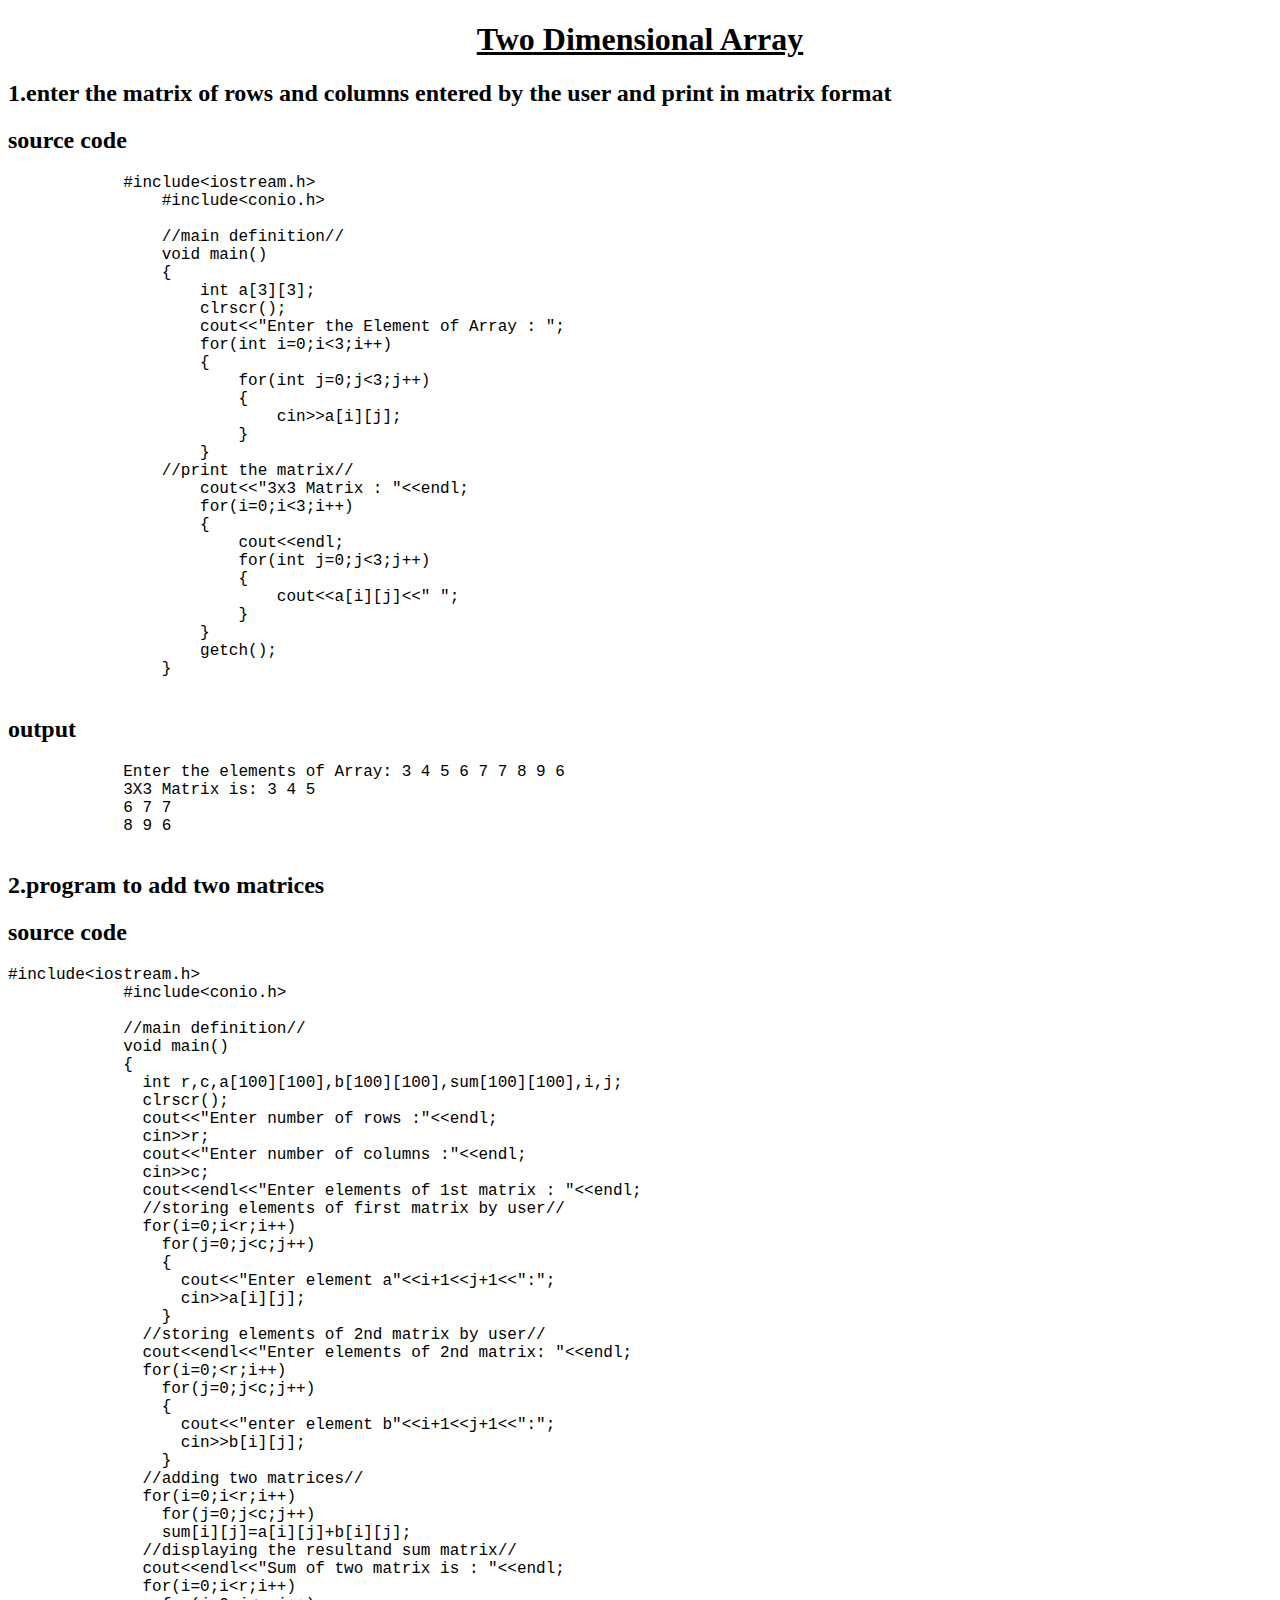
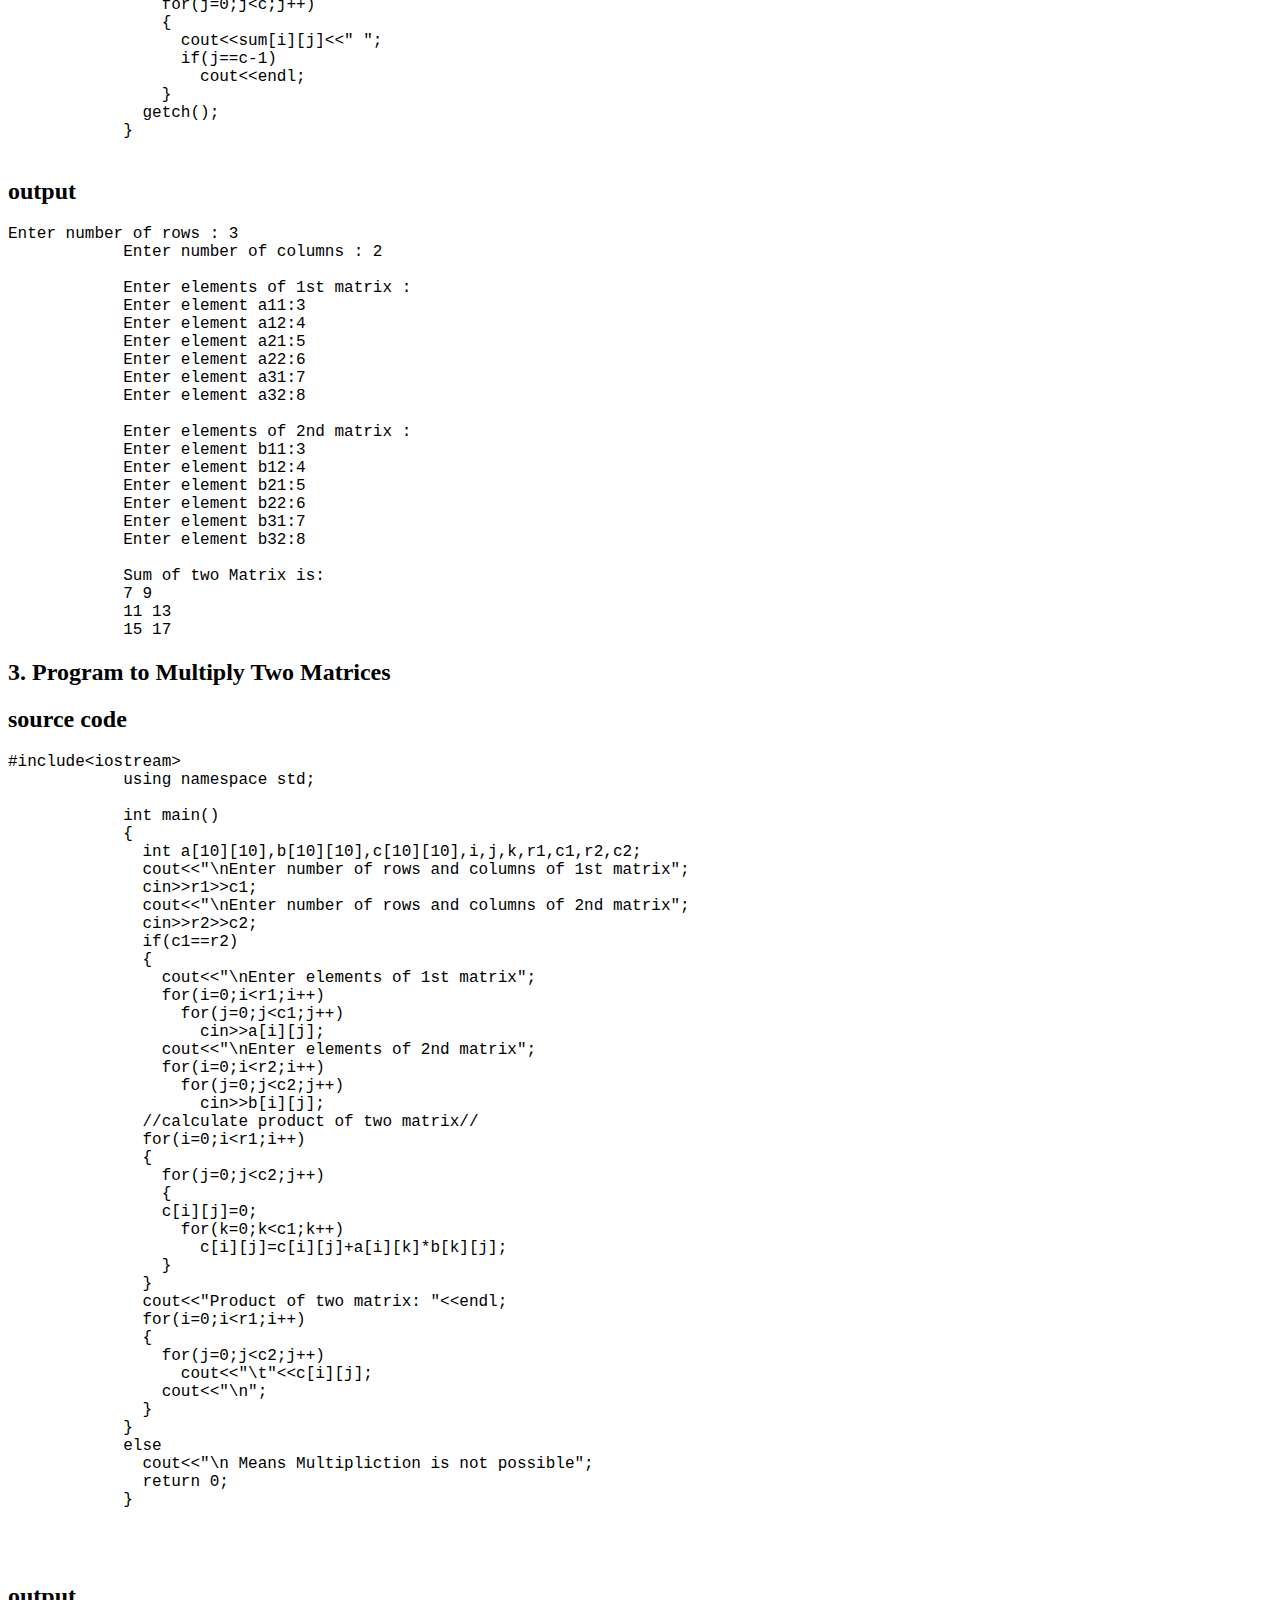
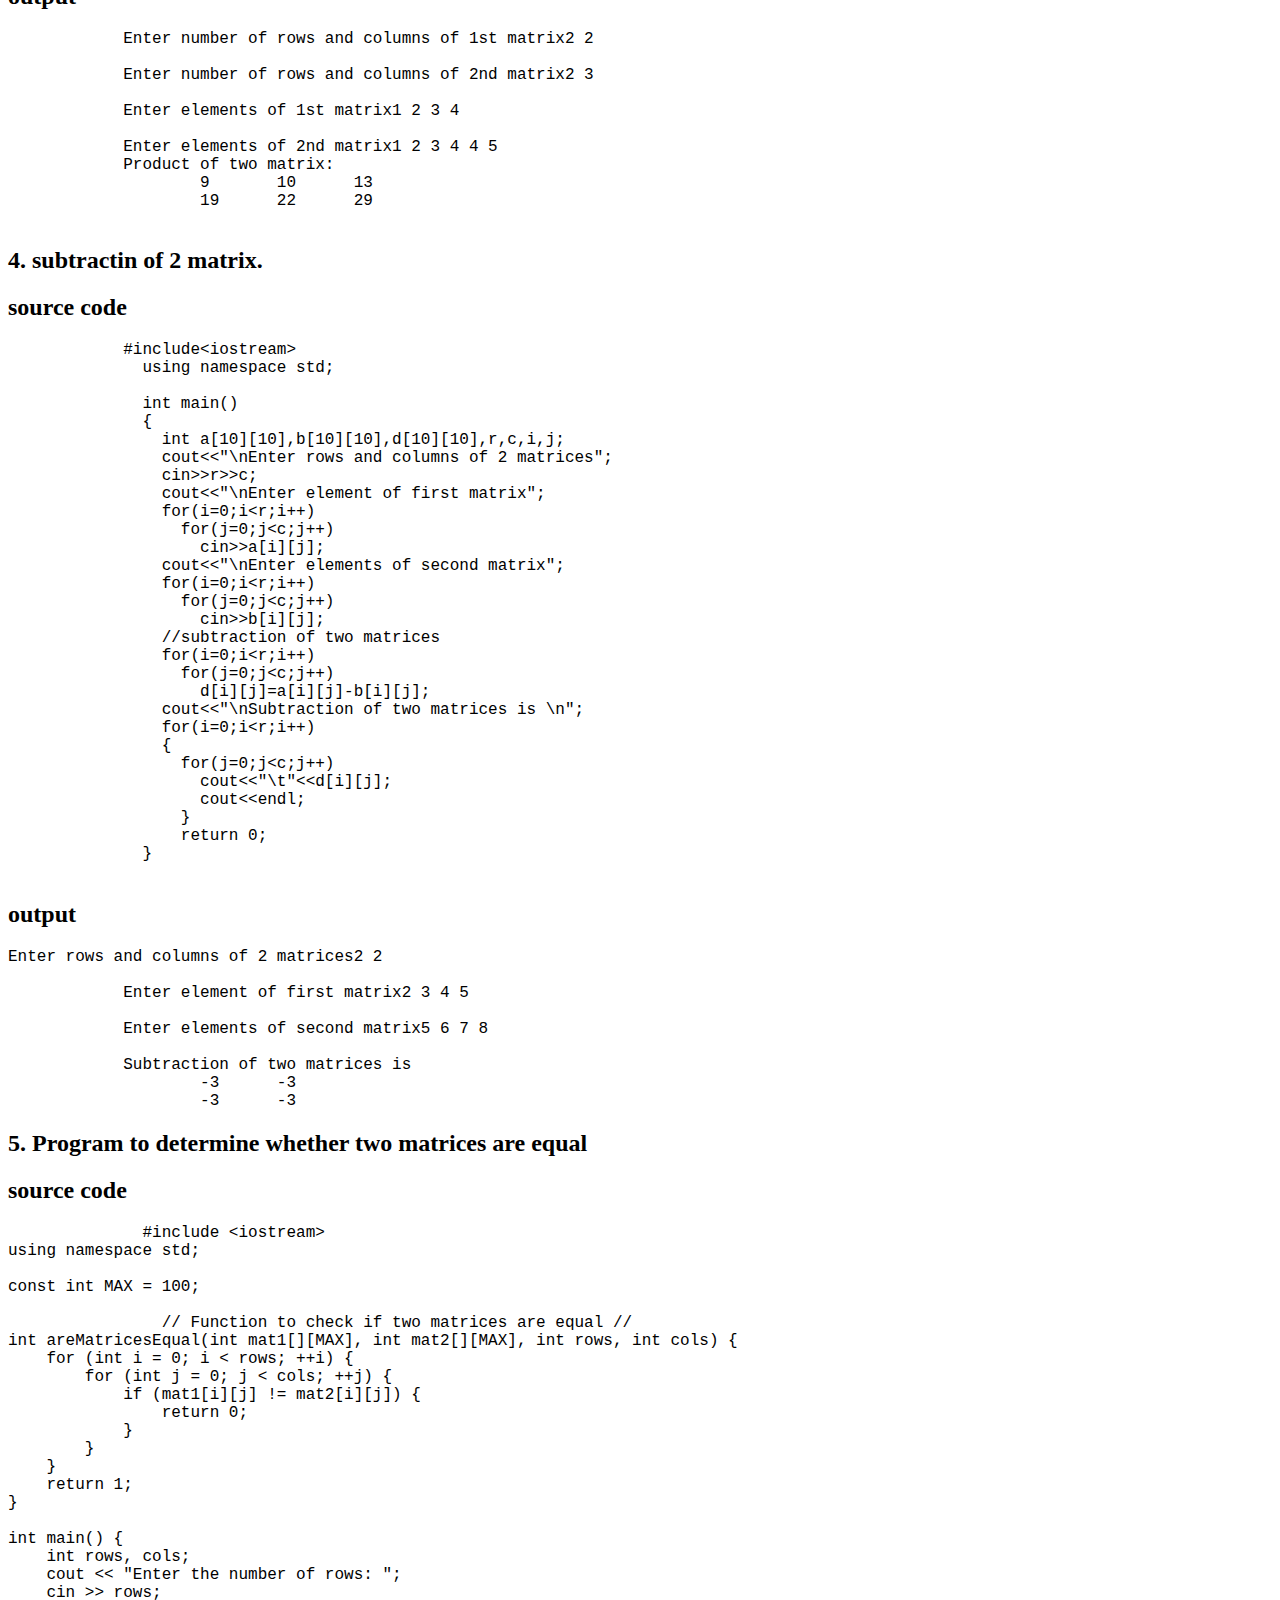
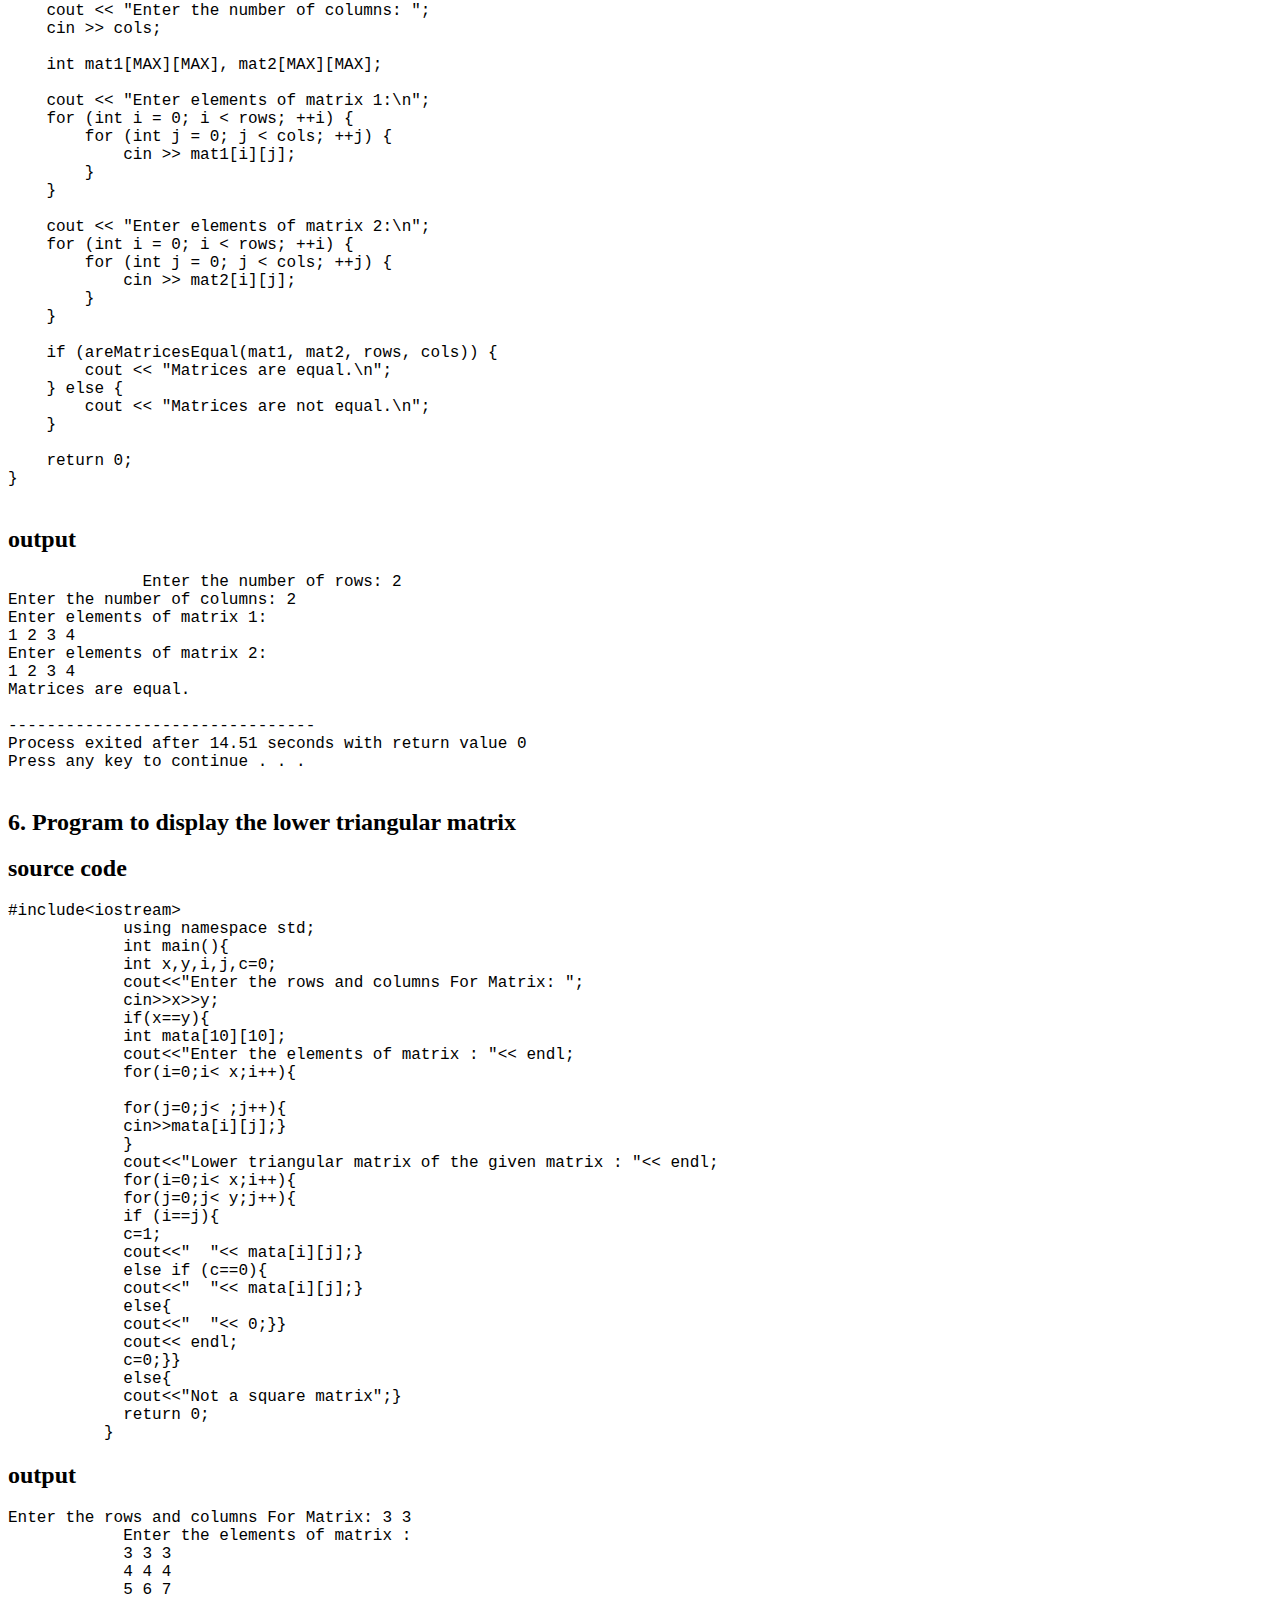
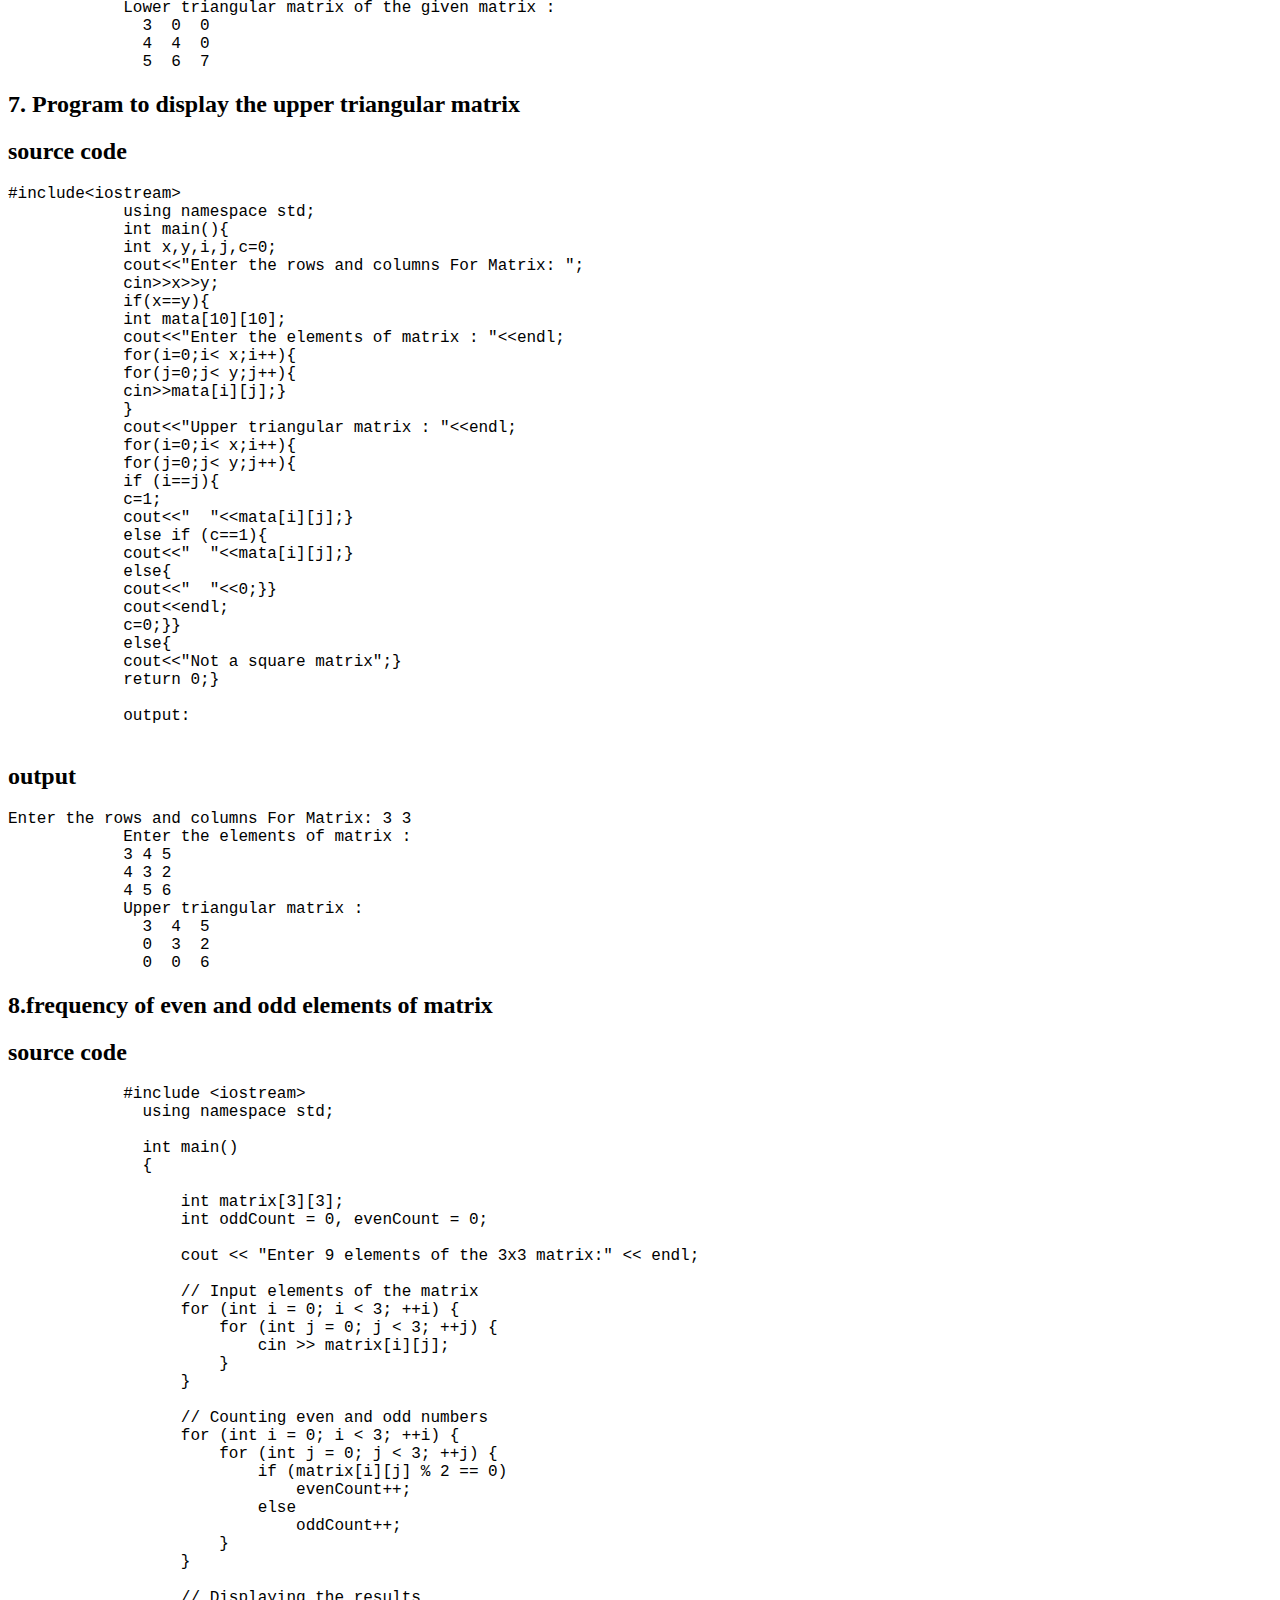
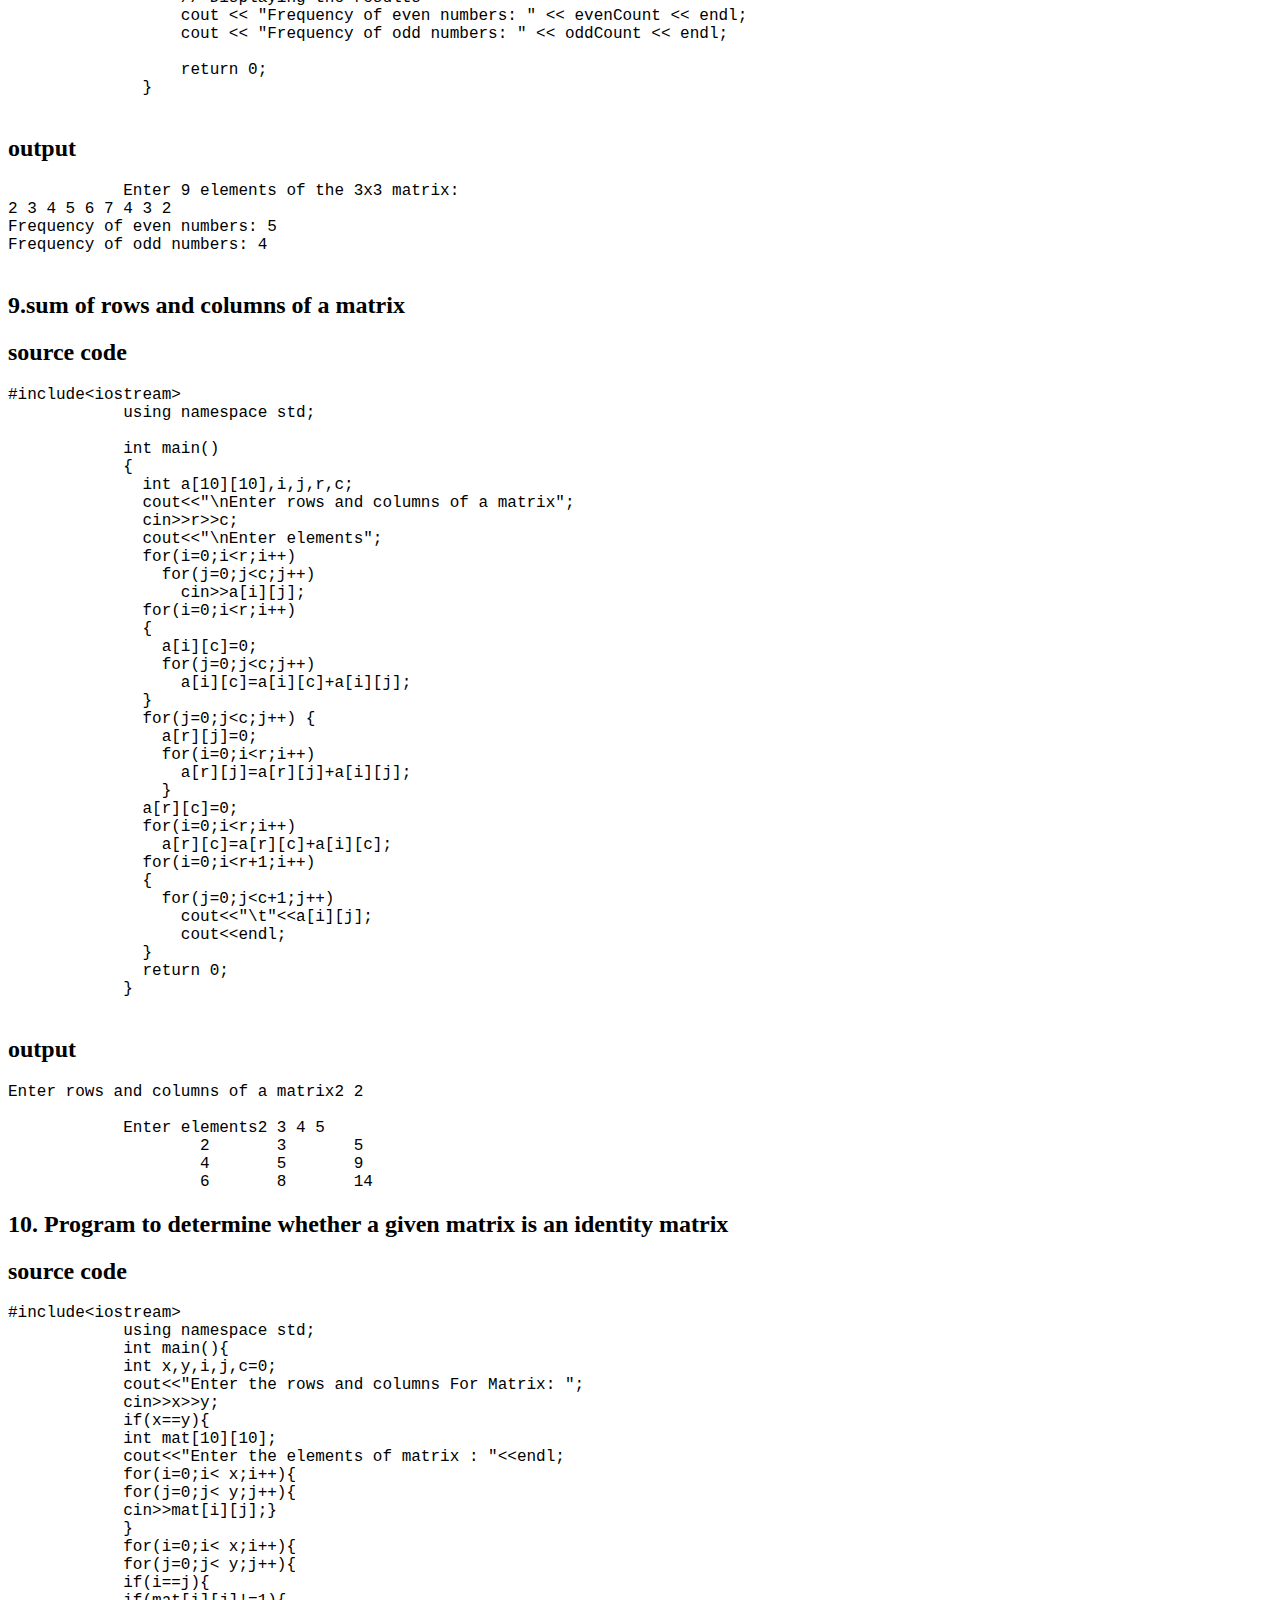
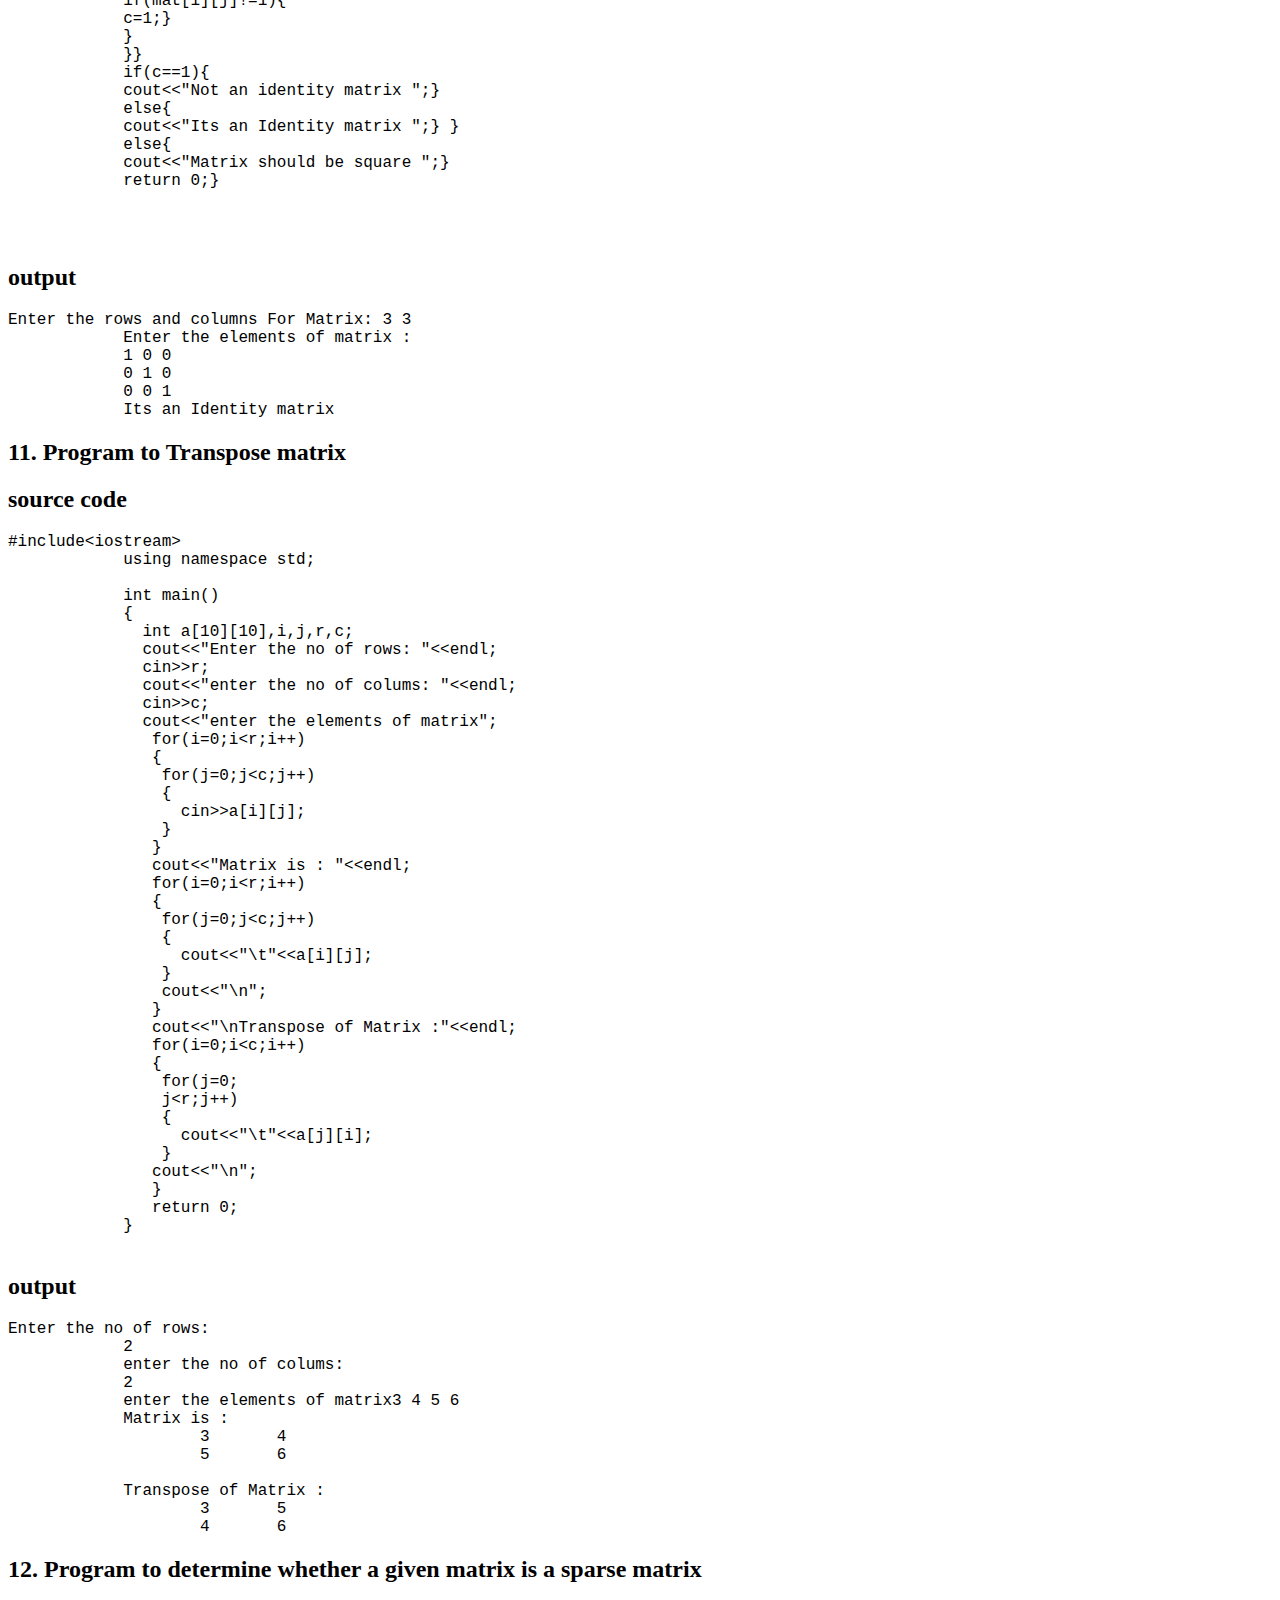
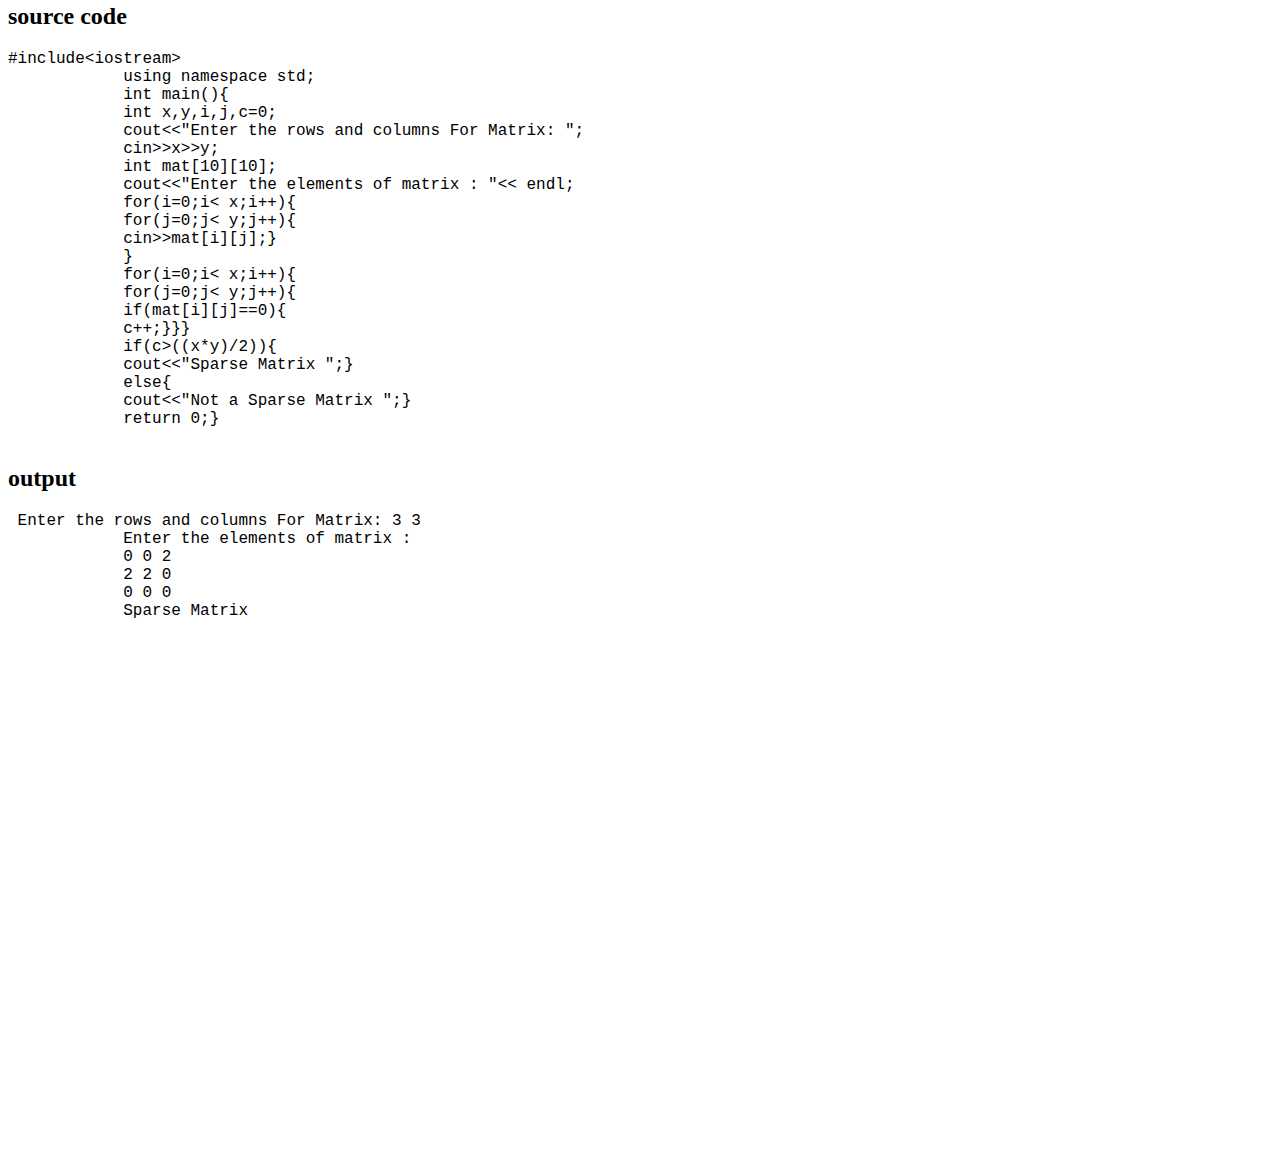
<file: 2darr.html>
<!DOCTYPE html>
<html lang="en">
<head>
    <meta charset="UTF-8">
    <meta name="viewport" content="width=device-width, initial-scale=1.0">
    <title>2 Dimensional array</title>
    <style>
       h1{
            text-align: center;
            text-decoration: underline;
        }
        pre{
            font:bold;
            font-size: large;
        }
    </style>
</head>
<body>
  <h1> Two Dimensional Array</h1>
    <div class="code">
        <div>
          <h2 name="code1">1.enter the matrix of rows and columns entered by the user and print in matrix format</h2>
        </div>
        <div>
          <h2>source code</h2>
          <pre>
            #include&lt;iostream.h>
                #include&lt;conio.h>
                
                //main definition//
                void main()
                {
                    int a[3][3];
                    clrscr();
                    cout&lt;&lt;"Enter the Element of Array : ";
                    for(int i=0;i&lt;3;i++)
                    {
                        for(int j=0;j&lt;3;j++)
                        {
                            cin>>a[i][j];
                        }
                    }
                //print the matrix//
                    cout&lt;&lt;"3x3 Matrix : "&lt;&lt;endl;
                    for(i=0;i&lt;3;i++)
                    {
                        cout&lt;&lt;endl;
                        for(int j=0;j&lt;3;j++)
                        {
                            cout&lt;&lt;a[i][j]&lt;&lt;" ";
                        }
                    }
                    getch();
                }
          </pre>
        </div>
        <div>
          <h2>output</h2>
          <pre>
            Enter the elements of Array: 3 4 5 6 7 7 8 9 6
            3X3 Matrix is: 3 4 5
            6 7 7
            8 9 6
          </pre>
        </div>
      </div>
      <div class="code">
        <div>
          <h2 name="code2">2.program to add two matrices</h2>
        </div>
        <div>
          <h2>source code</h2>
          <pre>#include&lt;iostream.h>
            #include&lt;conio.h>
            
            //main definition//
            void main()
            {
              int r,c,a[100][100],b[100][100],sum[100][100],i,j;
              clrscr();
              cout&lt;&lt;"Enter number of rows :"&lt;&lt;endl;
              cin>>r;
              cout&lt;&lt;"Enter number of columns :"&lt;&lt;endl;
              cin>>c;
              cout&lt;&lt;endl&lt;&lt;"Enter elements of 1st matrix : "&lt;&lt;endl;
              //storing elements of first matrix by user//
              for(i=0;i&lt;r;i++)
                for(j=0;j&lt;c;j++)
                {
                  cout&lt;&lt;"Enter element a"&lt;&lt;i+1&lt;&lt;j+1&lt;&lt;":";
                  cin>>a[i][j];
                }
              //storing elements of 2nd matrix by user//
              cout&lt;&lt;endl&lt;&lt;"Enter elements of 2nd matrix: "&lt;&lt;endl;
              for(i=0;&lt;r;i++)
                for(j=0;j&lt;c;j++)
                {
                  cout&lt;&lt;"enter element b"&lt;&lt;i+1&lt;&lt;j+1&lt;&lt;":";
                  cin>>b[i][j];
                }
              //adding two matrices//
              for(i=0;i&lt;r;i++)
                for(j=0;j&lt;c;j++)
                sum[i][j]=a[i][j]+b[i][j];
              //displaying the resultand sum matrix//
              cout&lt;&lt;endl&lt;&lt;"Sum of two matrix is : "&lt;&lt;endl;
              for(i=0;i&lt;r;i++)
                for(j=0;j&lt;c;j++)
                {
                  cout&lt;&lt;sum[i][j]&lt;&lt;" ";
                  if(j==c-1)
                    cout&lt;&lt;endl;
                }
              getch();
            }
            </pre>
        </div>
        <div>
          <h2>output</h2>
          <pre>Enter number of rows : 3
            Enter number of columns : 2
            
            Enter elements of 1st matrix :
            Enter element a11:3
            Enter element a12:4
            Enter element a21:5
            Enter element a22:6
            Enter element a31:7
            Enter element a32:8
            
            Enter elements of 2nd matrix :
            Enter element b11:3
            Enter element b12:4
            Enter element b21:5
            Enter element b22:6
            Enter element b31:7
            Enter element b32:8
            
            Sum of two Matrix is:
            7 9
            11 13
            15 17</pre>
        </div>
      </div>
      <div class="code">
        <div>
          <h2 name="code3">3. Program to Multiply Two Matrices</h2>
        </div>
        <div>
          <h2>source code</h2>
          <pre>#include&lt;iostream>
            using namespace std;
            
            int main()
            {
              int a[10][10],b[10][10],c[10][10],i,j,k,r1,c1,r2,c2;
              cout&lt;&lt;"\nEnter number of rows and columns of 1st matrix";
              cin>>r1>>c1;
              cout&lt;&lt;"\nEnter number of rows and columns of 2nd matrix";
              cin>>r2>>c2;
              if(c1==r2)
              {
                cout&lt;&lt;"\nEnter elements of 1st matrix";
                for(i=0;i&lt;r1;i++)
                  for(j=0;j&lt;c1;j++)
                    cin>>a[i][j];
                cout&lt;&lt;"\nEnter elements of 2nd matrix";
                for(i=0;i&lt;r2;i++)
                  for(j=0;j&lt;c2;j++)
                    cin>>b[i][j];
              //calculate product of two matrix//
              for(i=0;i&lt;r1;i++)
              {
                for(j=0;j&lt;c2;j++)
                {
                c[i][j]=0;
                  for(k=0;k&lt;c1;k++)
                    c[i][j]=c[i][j]+a[i][k]*b[k][j];
                }
              }
              cout&lt;&lt;"Product of two matrix: "&lt;&lt;endl;
              for(i=0;i&lt;r1;i++)
              {
                for(j=0;j&lt;c2;j++)
                  cout&lt;&lt;"\t"&lt;&lt;c[i][j];
                cout&lt;&lt;"\n";
              }
            }
            else
              cout&lt;&lt;"\n Means Multipliction is not possible";
              return 0;
            }
            
            
            </pre>
        </div>
        <div>
          <h2>output</h2>
          <pre>
            Enter number of rows and columns of 1st matrix2 2

            Enter number of rows and columns of 2nd matrix2 3
            
            Enter elements of 1st matrix1 2 3 4
            
            Enter elements of 2nd matrix1 2 3 4 4 5
            Product of two matrix:
                    9       10      13
                    19      22      29
          </pre>
        </div>
      </div>
      <div class="code">
        <div>
          <h2 name="code4">4. subtractin of 2 matrix.</h2>
        </div>
        <div>
          <h2>source code</h2>
          <pre>
            #include&lt;iostream>
              using namespace std;
              
              int main()
              {
                int a[10][10],b[10][10],d[10][10],r,c,i,j;
                cout&lt;&lt;"\nEnter rows and columns of 2 matrices";
                cin>>r>>c;
                cout&lt;&lt;"\nEnter element of first matrix";
                for(i=0;i&lt;r;i++)
                  for(j=0;j&lt;c;j++)
                    cin>>a[i][j];
                cout&lt;&lt;"\nEnter elements of second matrix";
                for(i=0;i&lt;r;i++)
                  for(j=0;j&lt;c;j++)
                    cin>>b[i][j];
                //subtraction of two matrices
                for(i=0;i&lt;r;i++)
                  for(j=0;j&lt;c;j++)
                    d[i][j]=a[i][j]-b[i][j];
                cout&lt;&lt;"\nSubtraction of two matrices is \n";
                for(i=0;i&lt;r;i++)
                {
                  for(j=0;j&lt;c;j++)
                    cout&lt;&lt;"\t"&lt;&lt;d[i][j];
                    cout&lt;&lt;endl;
                  }
                  return 0;
              }
            </pre>
        </div>
        <div>
          <h2>output</h2>
          <pre>Enter rows and columns of 2 matrices2 2

            Enter element of first matrix2 3 4 5
            
            Enter elements of second matrix5 6 7 8
            
            Subtraction of two matrices is
                    -3      -3
                    -3      -3</pre>
        </div>
      </div>
      <div class="code">
        <div>
          <h2 name="code5">5. Program to determine whether two matrices are equal</h2>
        </div>
        <div>
          <h2>source code</h2>
          <pre>
              #include &lt;iostream>
using namespace std;

const int MAX = 100;

		// Function to check if two matrices are equal //
int areMatricesEqual(int mat1[][MAX], int mat2[][MAX], int rows, int cols) {
    for (int i = 0; i < rows; ++i) {
        for (int j = 0; j < cols; ++j) {
            if (mat1[i][j] != mat2[i][j]) {
                return 0;
            }
        }
    }
    return 1;
}

int main() {
    int rows, cols;
    cout << "Enter the number of rows: ";
    cin >> rows;
    cout << "Enter the number of columns: ";
    cin >> cols;

    int mat1[MAX][MAX], mat2[MAX][MAX];

    cout << "Enter elements of matrix 1:\n";
    for (int i = 0; i < rows; ++i) {
        for (int j = 0; j < cols; ++j) {
            cin >> mat1[i][j];
        }
    }

    cout << "Enter elements of matrix 2:\n";
    for (int i = 0; i < rows; ++i) {
        for (int j = 0; j < cols; ++j) {
            cin >> mat2[i][j];
        }
    }

    if (areMatricesEqual(mat1, mat2, rows, cols)) {
        cout << "Matrices are equal.\n";
    } else {
        cout << "Matrices are not equal.\n";
    }

    return 0;
}
          </pre>
        </div>
        <div>
          <h2>output</h2>
          <pre>
              Enter the number of rows: 2
Enter the number of columns: 2
Enter elements of matrix 1:
1 2 3 4
Enter elements of matrix 2:
1 2 3 4
Matrices are equal.

--------------------------------
Process exited after 14.51 seconds with return value 0
Press any key to continue . . .
          </pre>
        </div>
      </div>
      <div class="code">
        <div>
          <h2 name="code6">6. Program to display the lower triangular matrix</h2>
        </div>
        <div>
          <h2>source code</h2>
          <pre>#include&lt;iostream>
            using namespace std;
            int main(){
            int x,y,i,j,c=0;
            cout&lt;&lt;"Enter the rows and columns For Matrix: ";
            cin>>x>>y;
            if(x==y){
            int mata[10][10];
            cout&lt;&lt;"Enter the elements of matrix : "&lt;&lt; endl;
            for(i=0;i< x;i++){
            
            for(j=0;j< ;j++){
            cin>>mata[i][j];}
            }
            cout&lt;&lt;"Lower triangular matrix of the given matrix : "&lt;&lt; endl;
            for(i=0;i< x;i++){
            for(j=0;j< y;j++){
            if (i==j){
            c=1;
            cout&lt;&lt;"  "&lt;&lt; mata[i][j];}
            else if (c==0){
            cout&lt;&lt;"  "&lt;&lt; mata[i][j];}
            else{
            cout&lt;&lt;"  "&lt;&lt; 0;}}
            cout&lt;&lt; endl;
            c=0;}}
            else{
            cout&lt;&lt;"Not a square matrix";}
            return 0;
          }</pre>
        </div>
        <div>
          <h2>output</h2>
          <pre>Enter the rows and columns For Matrix: 3 3
            Enter the elements of matrix :
            3 3 3
            4 4 4
            5 6 7
            Lower triangular matrix of the given matrix :
              3  0  0
              4  4  0
              5  6  7</pre>
        </div>
      </div>
      <div class="code">
        <div>
          <h2 name="code7">7. Program to display the upper triangular matrix</h2>
        </div>
        <div>
          <h2>source code</h2>
          <pre>#include&lt;iostream>
            using namespace std;
            int main(){
            int x,y,i,j,c=0;
            cout&lt;&lt;"Enter the rows and columns For Matrix: ";
            cin>>x>>y;
            if(x==y){
            int mata[10][10];
            cout&lt;&lt;"Enter the elements of matrix : "&lt;&lt;endl;
            for(i=0;i< x;i++){
            for(j=0;j< y;j++){
            cin>>mata[i][j];}
            }
            cout&lt;&lt;"Upper triangular matrix : "&lt;&lt;endl;
            for(i=0;i< x;i++){
            for(j=0;j< y;j++){
            if (i==j){
            c=1;
            cout&lt;&lt;"  "&lt;&lt;mata[i][j];}
            else if (c==1){
            cout&lt;&lt;"  "&lt;&lt;mata[i][j];}
            else{
            cout&lt;&lt;"  "&lt;&lt;0;}}
            cout&lt;&lt;endl;
            c=0;}}
            else{
            cout&lt;&lt;"Not a square matrix";}
            return 0;}
            
            output:
            </pre>
        </div>
        <div>
          <h2>output</h2>
          <pre>Enter the rows and columns For Matrix: 3 3
            Enter the elements of matrix :
            3 4 5
            4 3 2
            4 5 6
            Upper triangular matrix :
              3  4  5
              0  3  2
              0  0  6</pre>
        </div>
      </div>
      <div class="code">
        <div>
          <h2 name="code8">8.frequency of even and odd elements of matrix</h2>
        </div>
        <div>
          <h2>source code</h2>
          <pre>
            #include &lt;iostream>
              using namespace std;
              
              int main() 
              {
                
                  int matrix[3][3];
                  int oddCount = 0, evenCount = 0;
              
                  cout &lt;&lt; "Enter 9 elements of the 3x3 matrix:" &lt;&lt; endl;
              
                  // Input elements of the matrix
                  for (int i = 0; i &lt; 3; ++i) {
                      for (int j = 0; j &lt; 3; ++j) {
                          cin >> matrix[i][j];
                      }
                  }
              
                  // Counting even and odd numbers
                  for (int i = 0; i &lt; 3; ++i) {
                      for (int j = 0; j &lt; 3; ++j) {
                          if (matrix[i][j] % 2 == 0)
                              evenCount++;
                          else
                              oddCount++;
                      }
                  }
              
                  // Displaying the results
                  cout &lt;&lt; "Frequency of even numbers: " &lt;&lt; evenCount &lt;&lt; endl;
                  cout &lt;&lt; "Frequency of odd numbers: " &lt;&lt; oddCount &lt;&lt; endl;
              
                  return 0;
              }
       </pre>
        </div>
        <div>
          <h2>output</h2>
          <pre>
            Enter 9 elements of the 3x3 matrix:
2 3 4 5 6 7 4 3 2
Frequency of even numbers: 5
Frequency of odd numbers: 4
          </pre>
        </div>
      </div>
      <div class="code">
        <div>
          <h2 name="code9">9.sum of rows and columns of a matrix</h2>
        </div>
        <div>
          <h2>source code</h2>
          <pre>#include&lt;iostream>
            using namespace std;
            
            int main()
            {
              int a[10][10],i,j,r,c;
              cout&lt;&lt;"\nEnter rows and columns of a matrix";
              cin>>r>>c;
              cout&lt;&lt;"\nEnter elements";
              for(i=0;i&lt;r;i++)
                for(j=0;j&lt;c;j++)
                  cin>>a[i][j];
              for(i=0;i&lt;r;i++)
              {
                a[i][c]=0;
                for(j=0;j&lt;c;j++)
                  a[i][c]=a[i][c]+a[i][j];
              }
              for(j=0;j&lt;c;j++) {
                a[r][j]=0;
                for(i=0;i&lt;r;i++)
                  a[r][j]=a[r][j]+a[i][j];
                }
              a[r][c]=0;
              for(i=0;i&lt;r;i++)
                a[r][c]=a[r][c]+a[i][c];
              for(i=0;i&lt;r+1;i++)
              {
                for(j=0;j&lt;c+1;j++)
                  cout&lt;&lt;"\t"&lt;&lt;a[i][j];
                  cout&lt;&lt;endl;
              }
              return 0;
            }
            </pre>
        </div>
        <div>
          <h2>output</h2>
          <pre>Enter rows and columns of a matrix2 2

            Enter elements2 3 4 5
                    2       3       5
                    4       5       9
                    6       8       14</pre>
        </div>
      </div>
      <div class="code">
        <div>
          <h2 name="code10">10. Program to determine whether a given matrix is an identity matrix</h2>
        </div>
        <div>
          <h2>source code</h2>
          <pre>#include&lt;iostream>
            using namespace std;
            int main(){
            int x,y,i,j,c=0;
            cout&lt;&lt;"Enter the rows and columns For Matrix: ";
            cin>>x>>y;
            if(x==y){
            int mat[10][10];
            cout&lt;&lt;"Enter the elements of matrix : "&lt;&lt;endl;
            for(i=0;i< x;i++){
            for(j=0;j< y;j++){
            cin>>mat[i][j];}
            }
            for(i=0;i< x;i++){
            for(j=0;j< y;j++){
            if(i==j){
            if(mat[i][j]!=1){
            c=1;}
            }
            }}
            if(c==1){
            cout&lt;&lt;"Not an identity matrix ";}
            else{
            cout&lt;&lt;"Its an Identity matrix ";} }
            else{
            cout&lt;&lt;"Matrix should be square ";}
            return 0;}
            
           
            </pre>
        </div>
        <div>
          <h2>output</h2>
          <pre>Enter the rows and columns For Matrix: 3 3
            Enter the elements of matrix :
            1 0 0
            0 1 0
            0 0 1
            Its an Identity matrix</pre>
        </div>
      </div>
      <div class="code">
        <div>
          <h2 name="code11">11. Program to Transpose matrix</h2>
        </div>
        <div>
          <h2>source code</h2>
          <pre>#include&lt;iostream>
            using namespace std;
            
            int main()
            {
              int a[10][10],i,j,r,c;
              cout&lt;&lt;"Enter the no of rows: "&lt;&lt;endl;
              cin>>r;
              cout&lt;&lt;"enter the no of colums: "&lt;&lt;endl;
              cin>>c;
              cout&lt;&lt;"enter the elements of matrix";
               for(i=0;i&lt;r;i++)
               {
                for(j=0;j&lt;c;j++)
                {
                  cin>>a[i][j];
                }
               }
               cout&lt;&lt;"Matrix is : "&lt;&lt;endl;
               for(i=0;i&lt;r;i++)
               {
                for(j=0;j&lt;c;j++)
                {
                  cout&lt;&lt;"\t"&lt;&lt;a[i][j];
                }
                cout&lt;&lt;"\n";
               }
               cout&lt;&lt;"\nTranspose of Matrix :"&lt;&lt;endl;
               for(i=0;i&lt;c;i++)
               {
                for(j=0;
                j&lt;r;j++)
                {
                  cout&lt;&lt;"\t"&lt;&lt;a[j][i];
                }
               cout&lt;&lt;"\n";
               }
               return 0;
            }
            </pre>
        </div>
        <div>
          <h2>output</h2>
          <pre>Enter the no of rows:
            2
            enter the no of colums:
            2
            enter the elements of matrix3 4 5 6
            Matrix is :
                    3       4
                    5       6
            
            Transpose of Matrix :
                    3       5
                    4       6</pre>
        </div>
      </div>
      <div class="code">
        <div>
          <h2 name="code12">12. Program to determine whether a given matrix is a sparse matrix</h2>
        </div>
        <div>
          <h2>source code</h2>
          <pre>#include&lt;iostream>
            using namespace std;
            int main(){
            int x,y,i,j,c=0;
            cout<<"Enter the rows and columns For Matrix: ";
            cin>>x>>y;
            int mat[10][10];
            cout<<"Enter the elements of matrix : "<< endl;
            for(i=0;i< x;i++){
            for(j=0;j< y;j++){
            cin>>mat[i][j];}
            }
            for(i=0;i< x;i++){
            for(j=0;j< y;j++){
            if(mat[i][j]==0){
            c++;}}}
            if(c>((x*y)/2)){
            cout<<"Sparse Matrix ";}
            else{
            cout<<"Not a Sparse Matrix ";}
            return 0;}
          </pre>
        </div>
        <div>
          <h2>output</h2>
          <pre> Enter the rows and columns For Matrix: 3 3
            Enter the elements of matrix :
            0 0 2
            2 2 0
            0 0 0
            Sparse Matrix</pre>
        </div>
      </div>
</body>
</html>
</file>
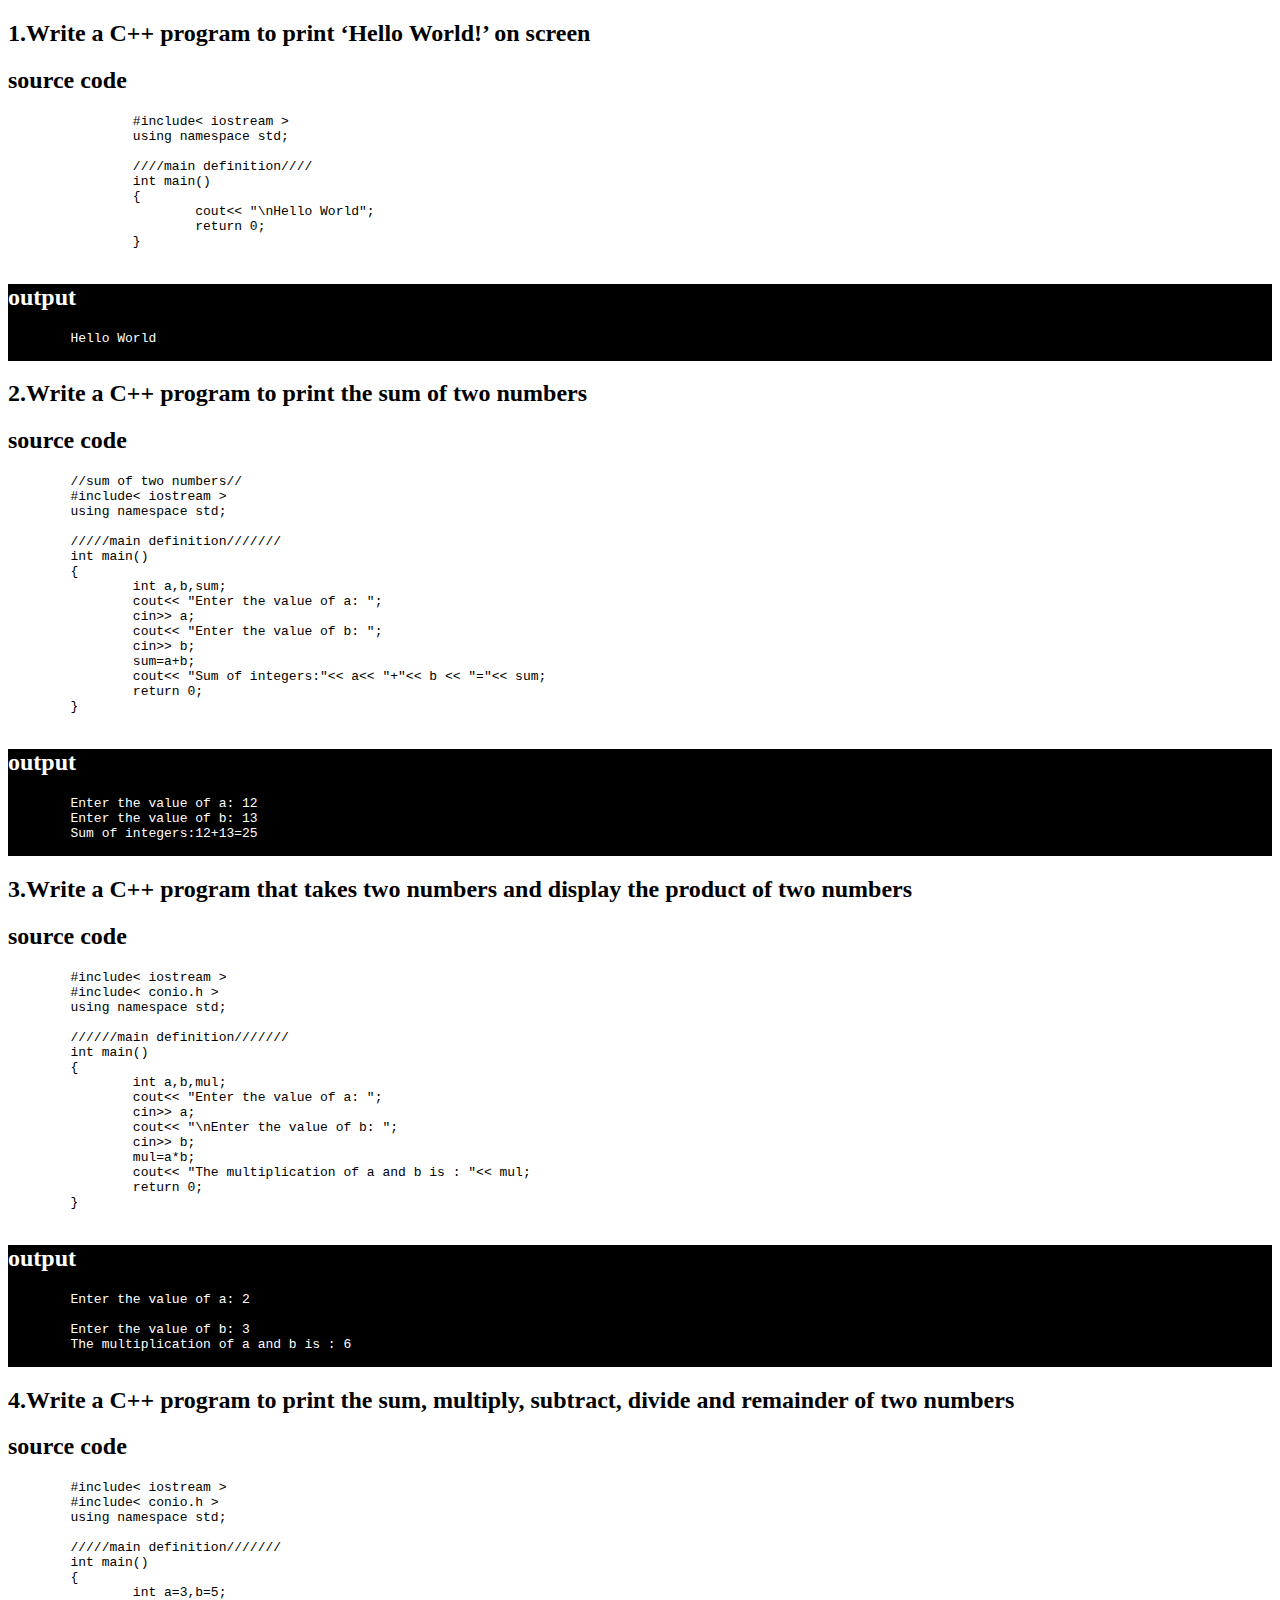
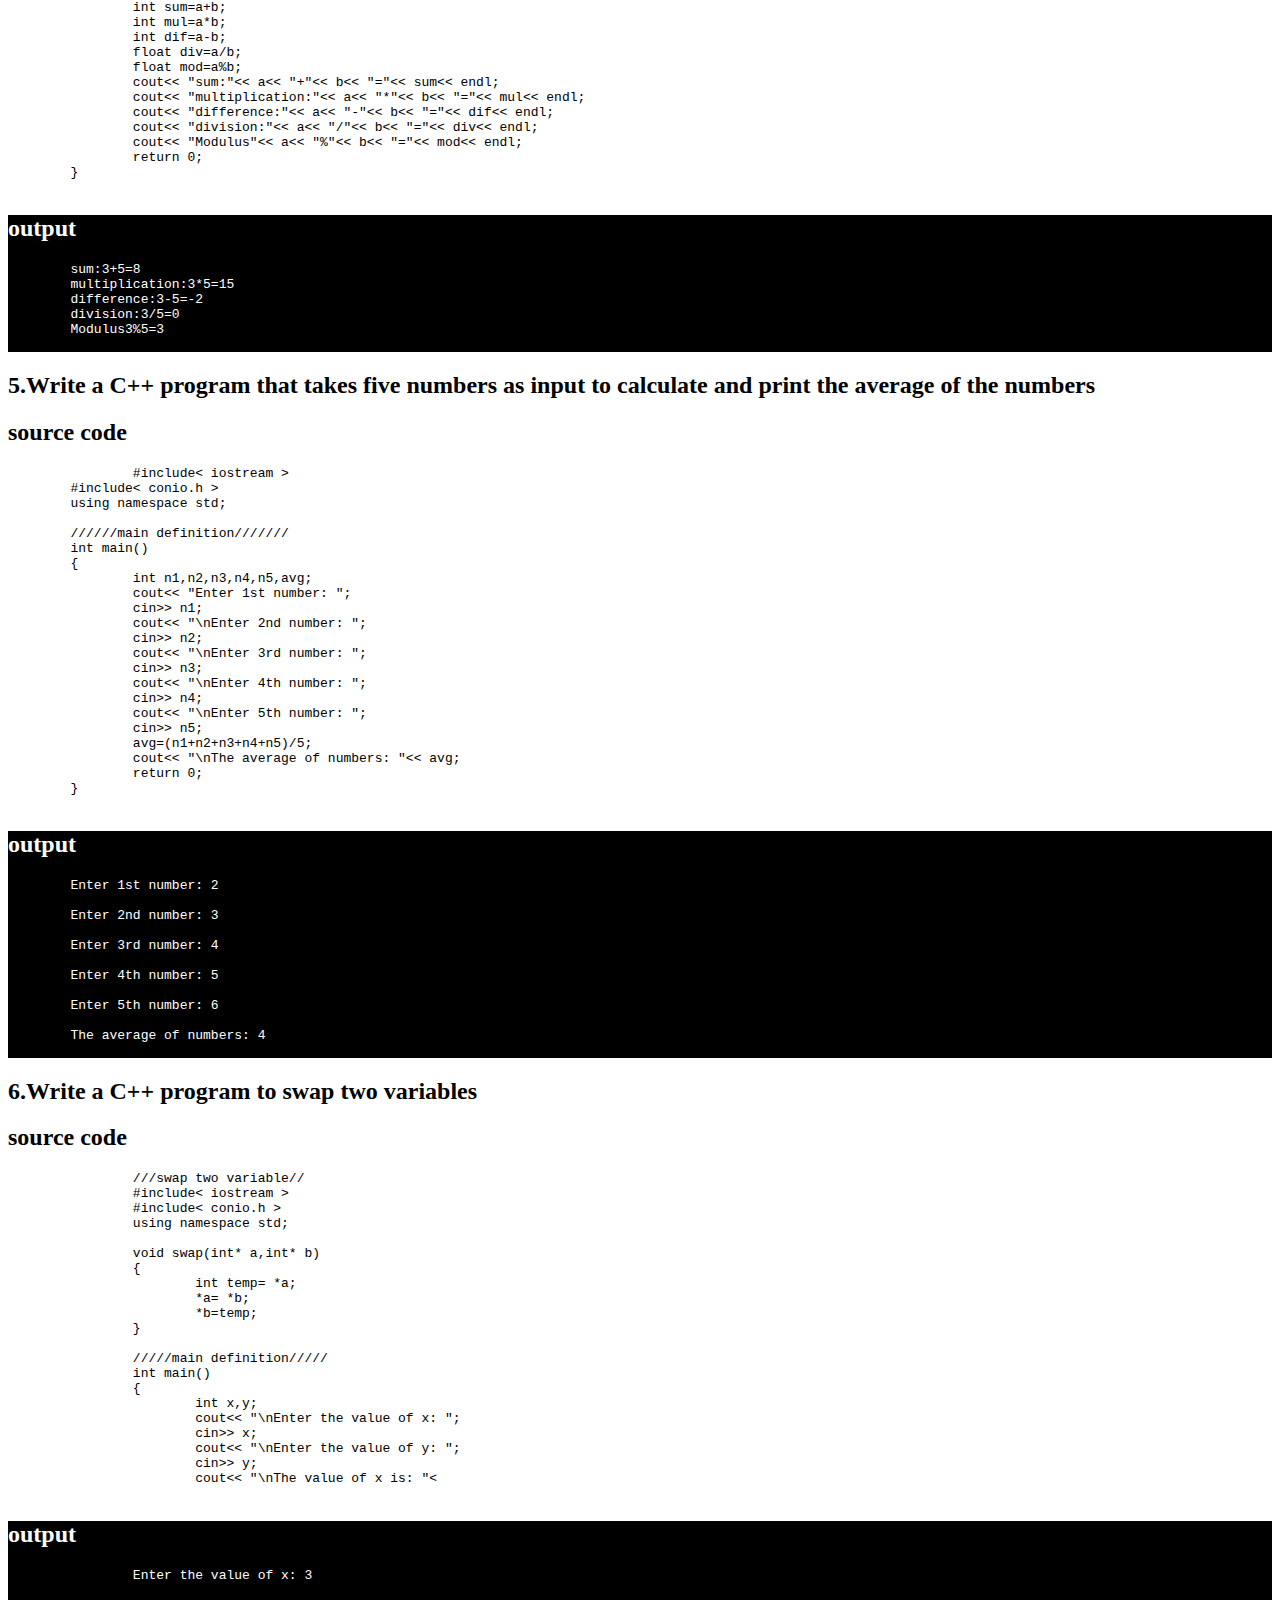
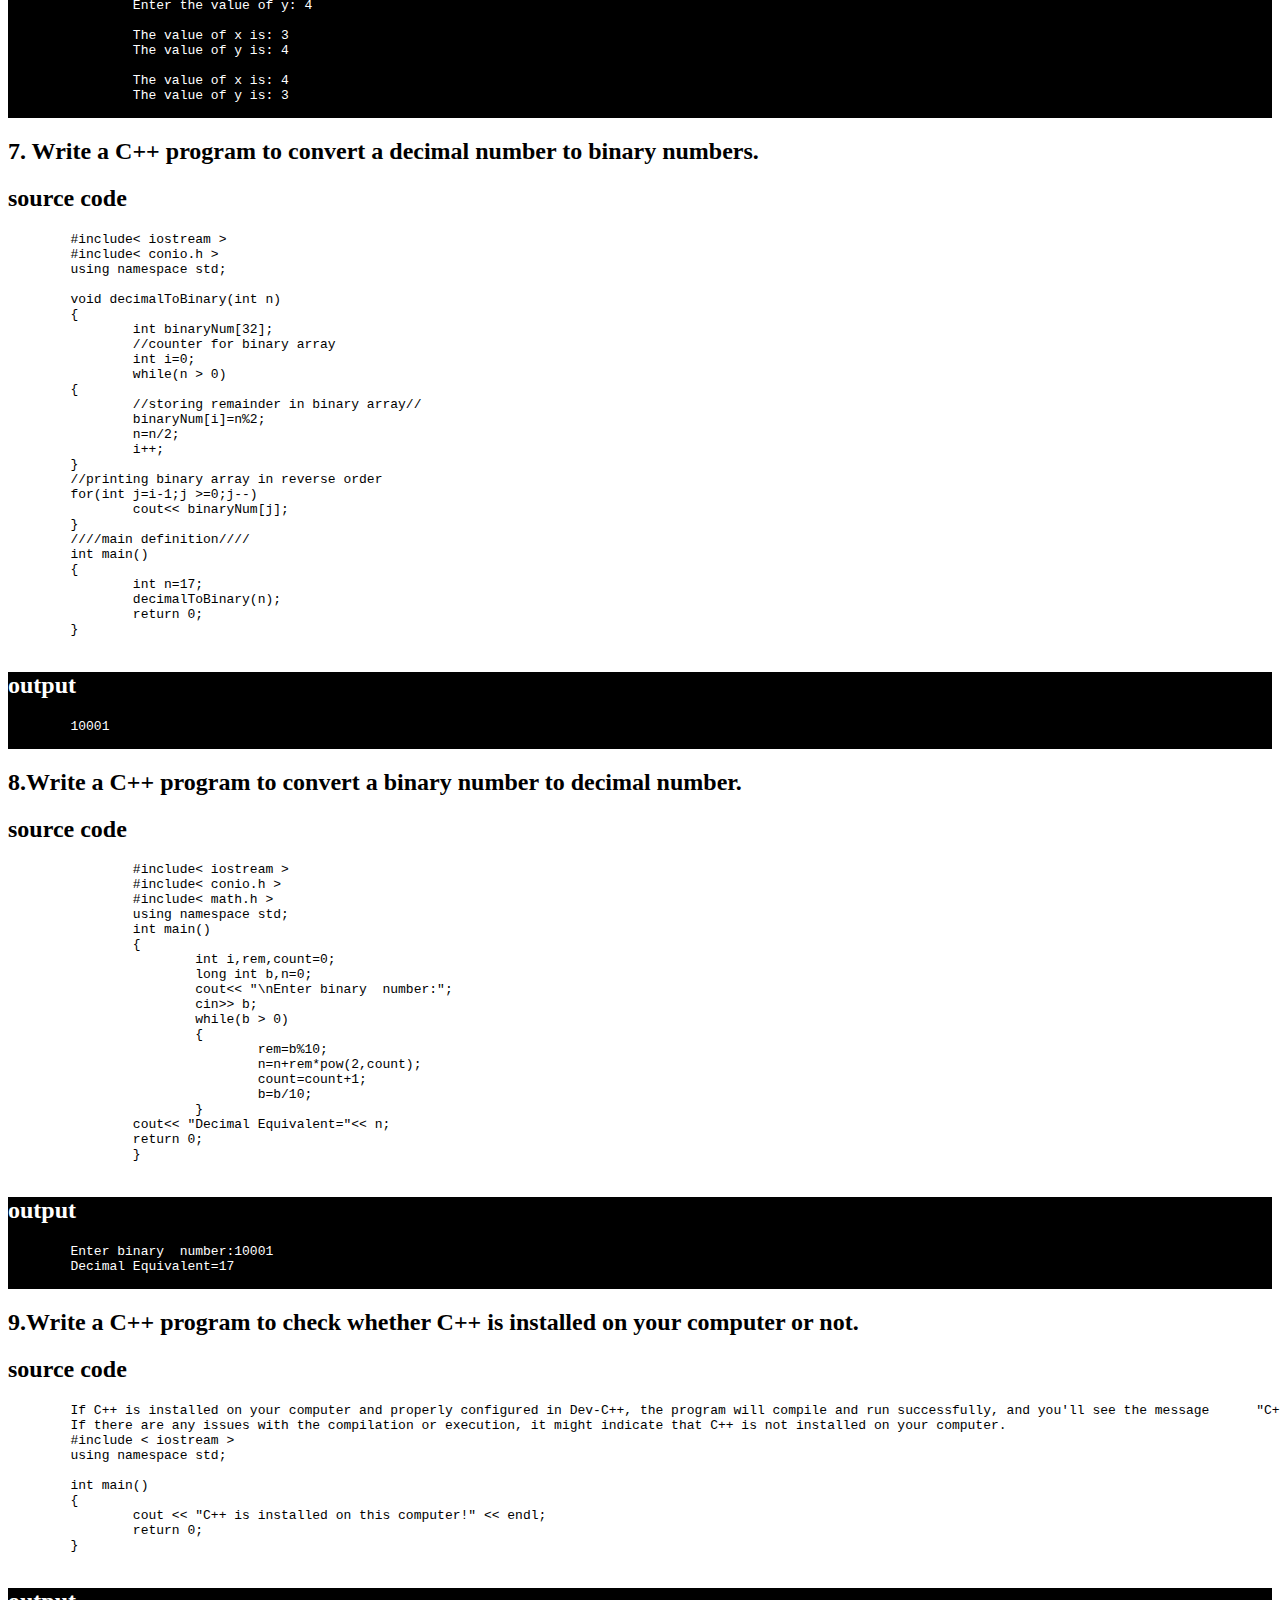
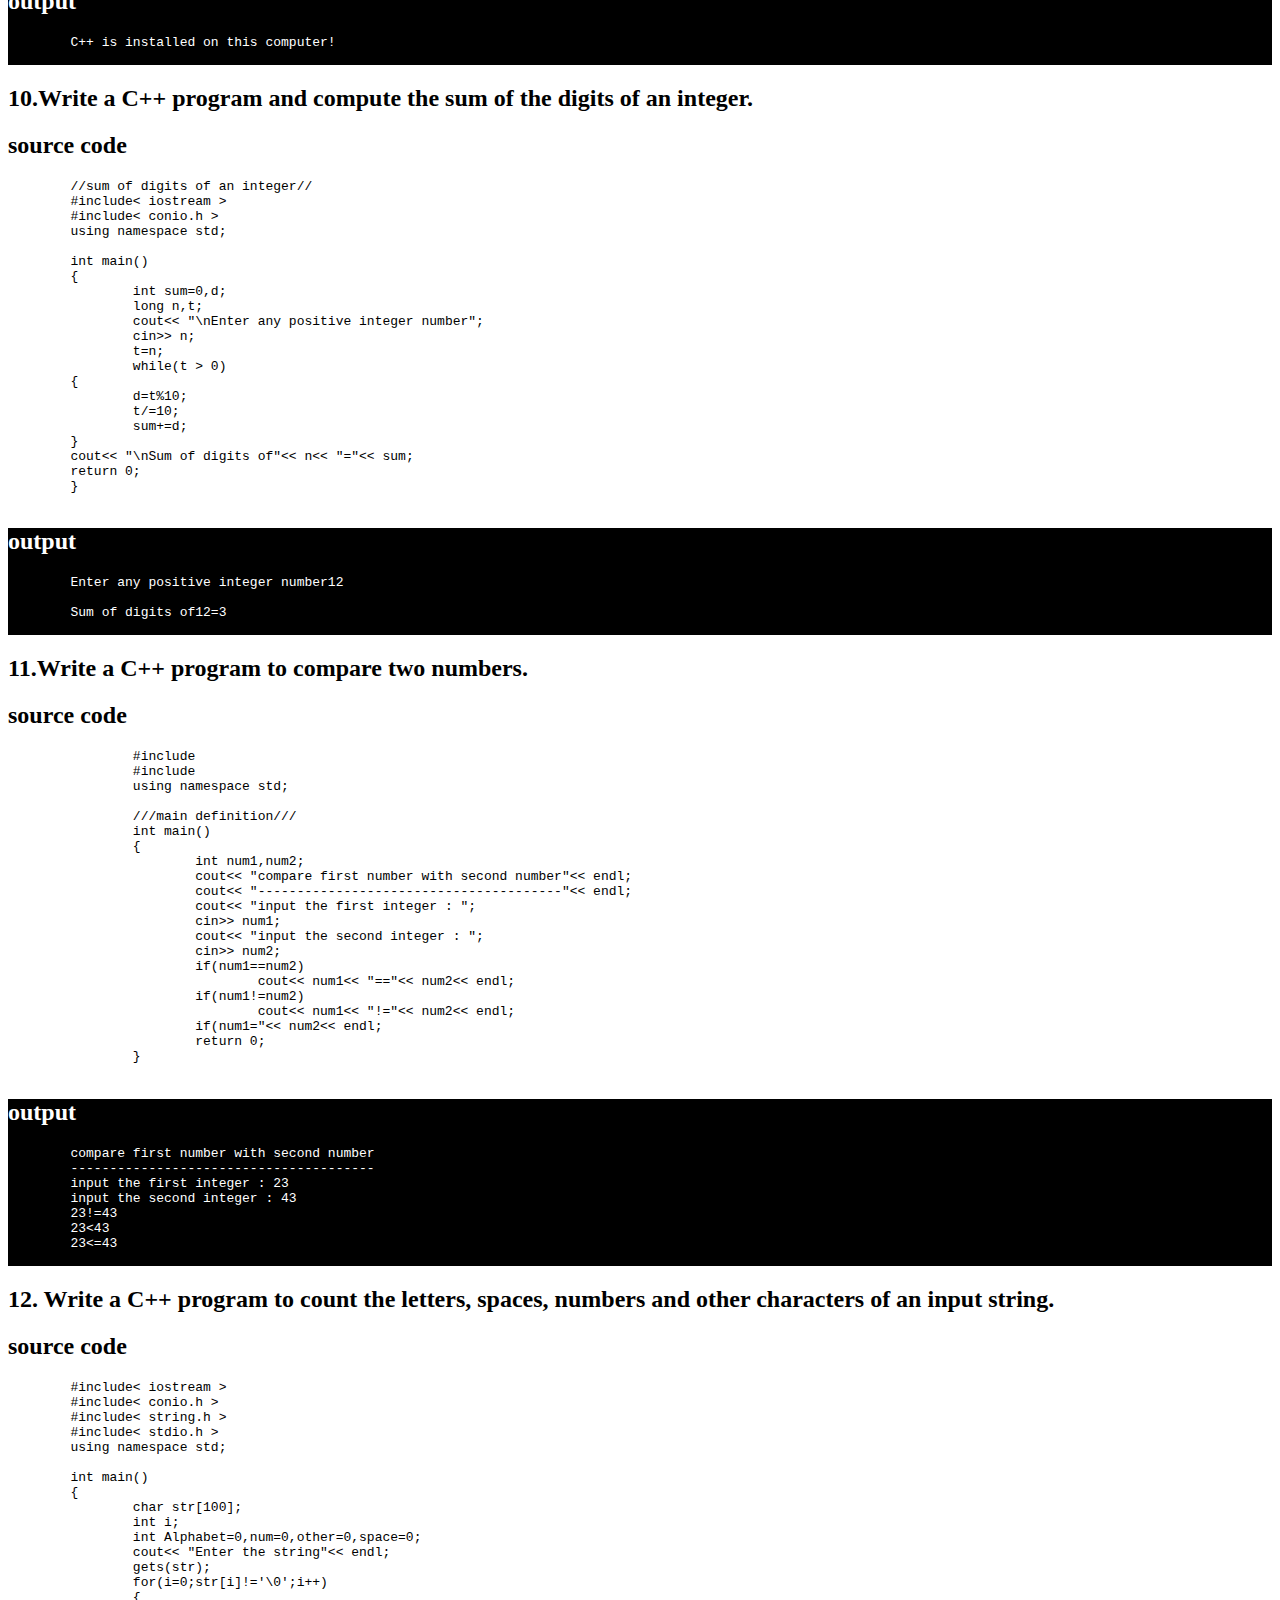
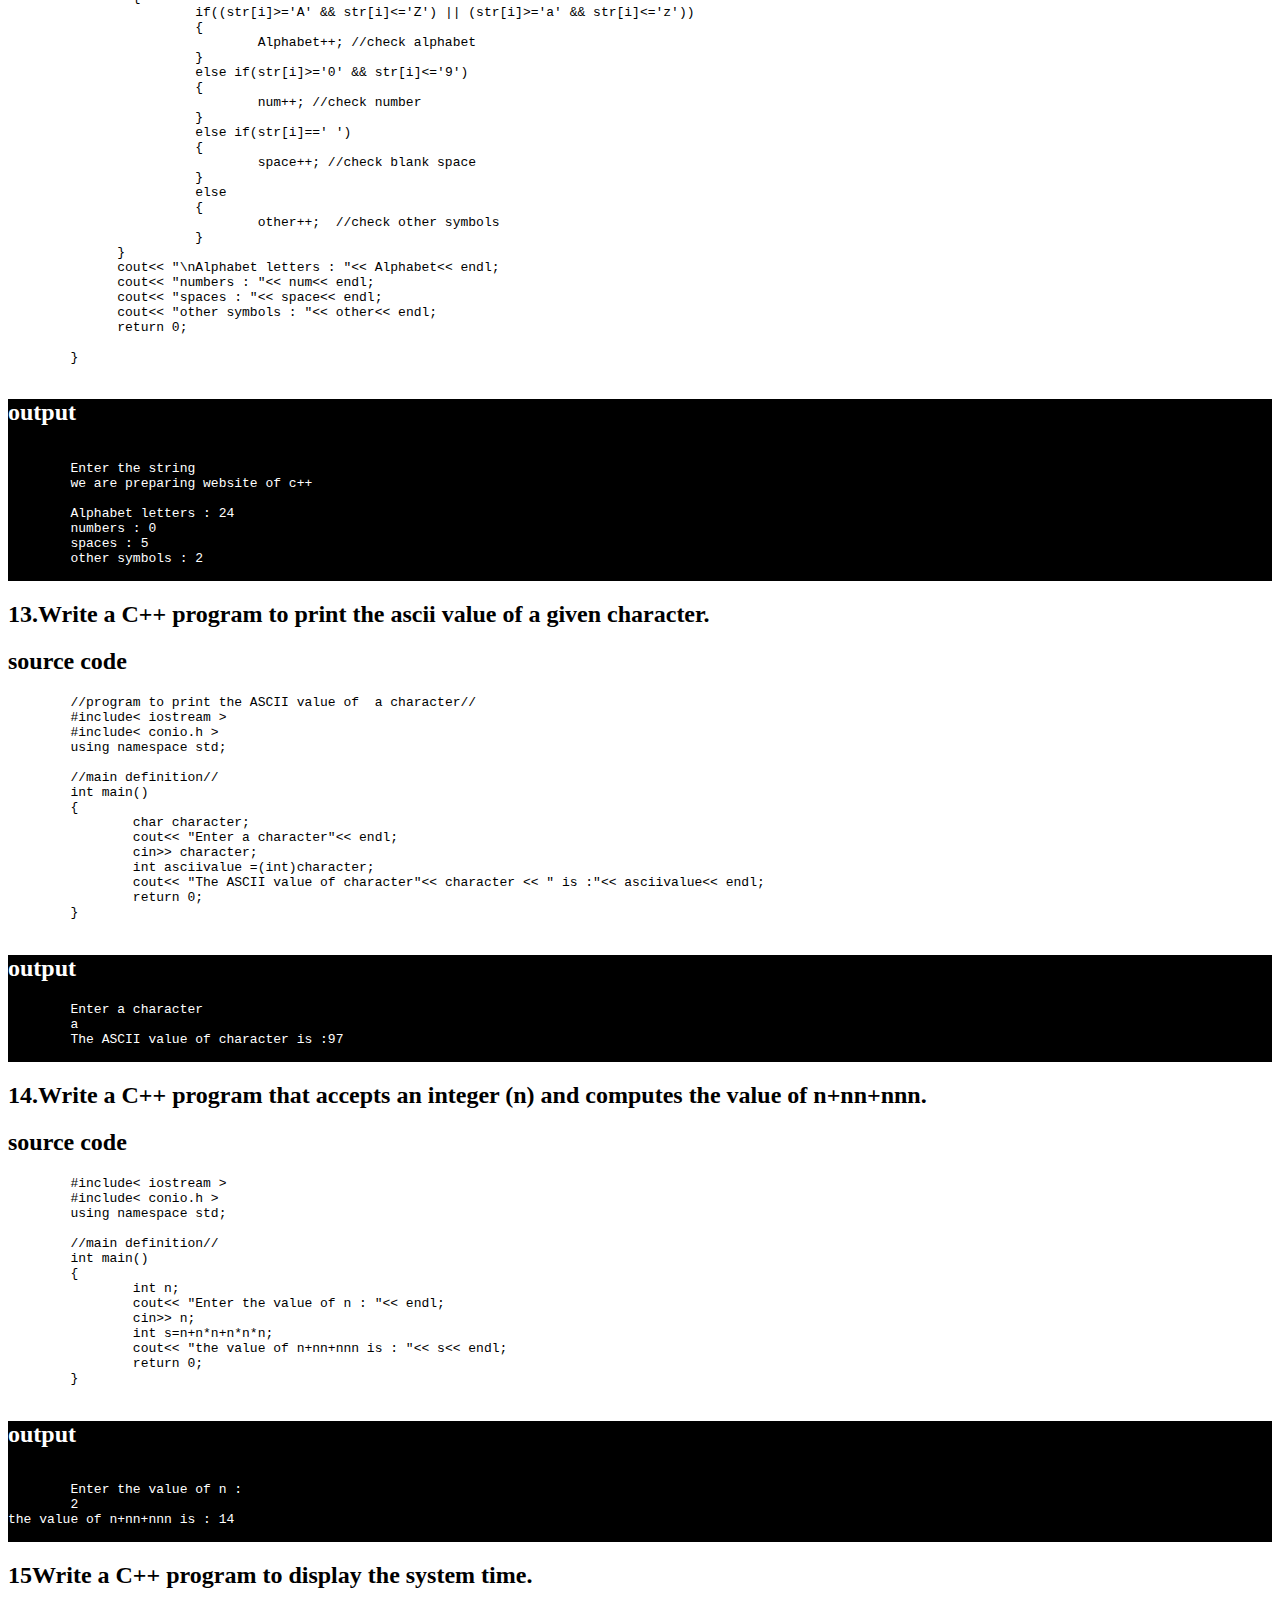
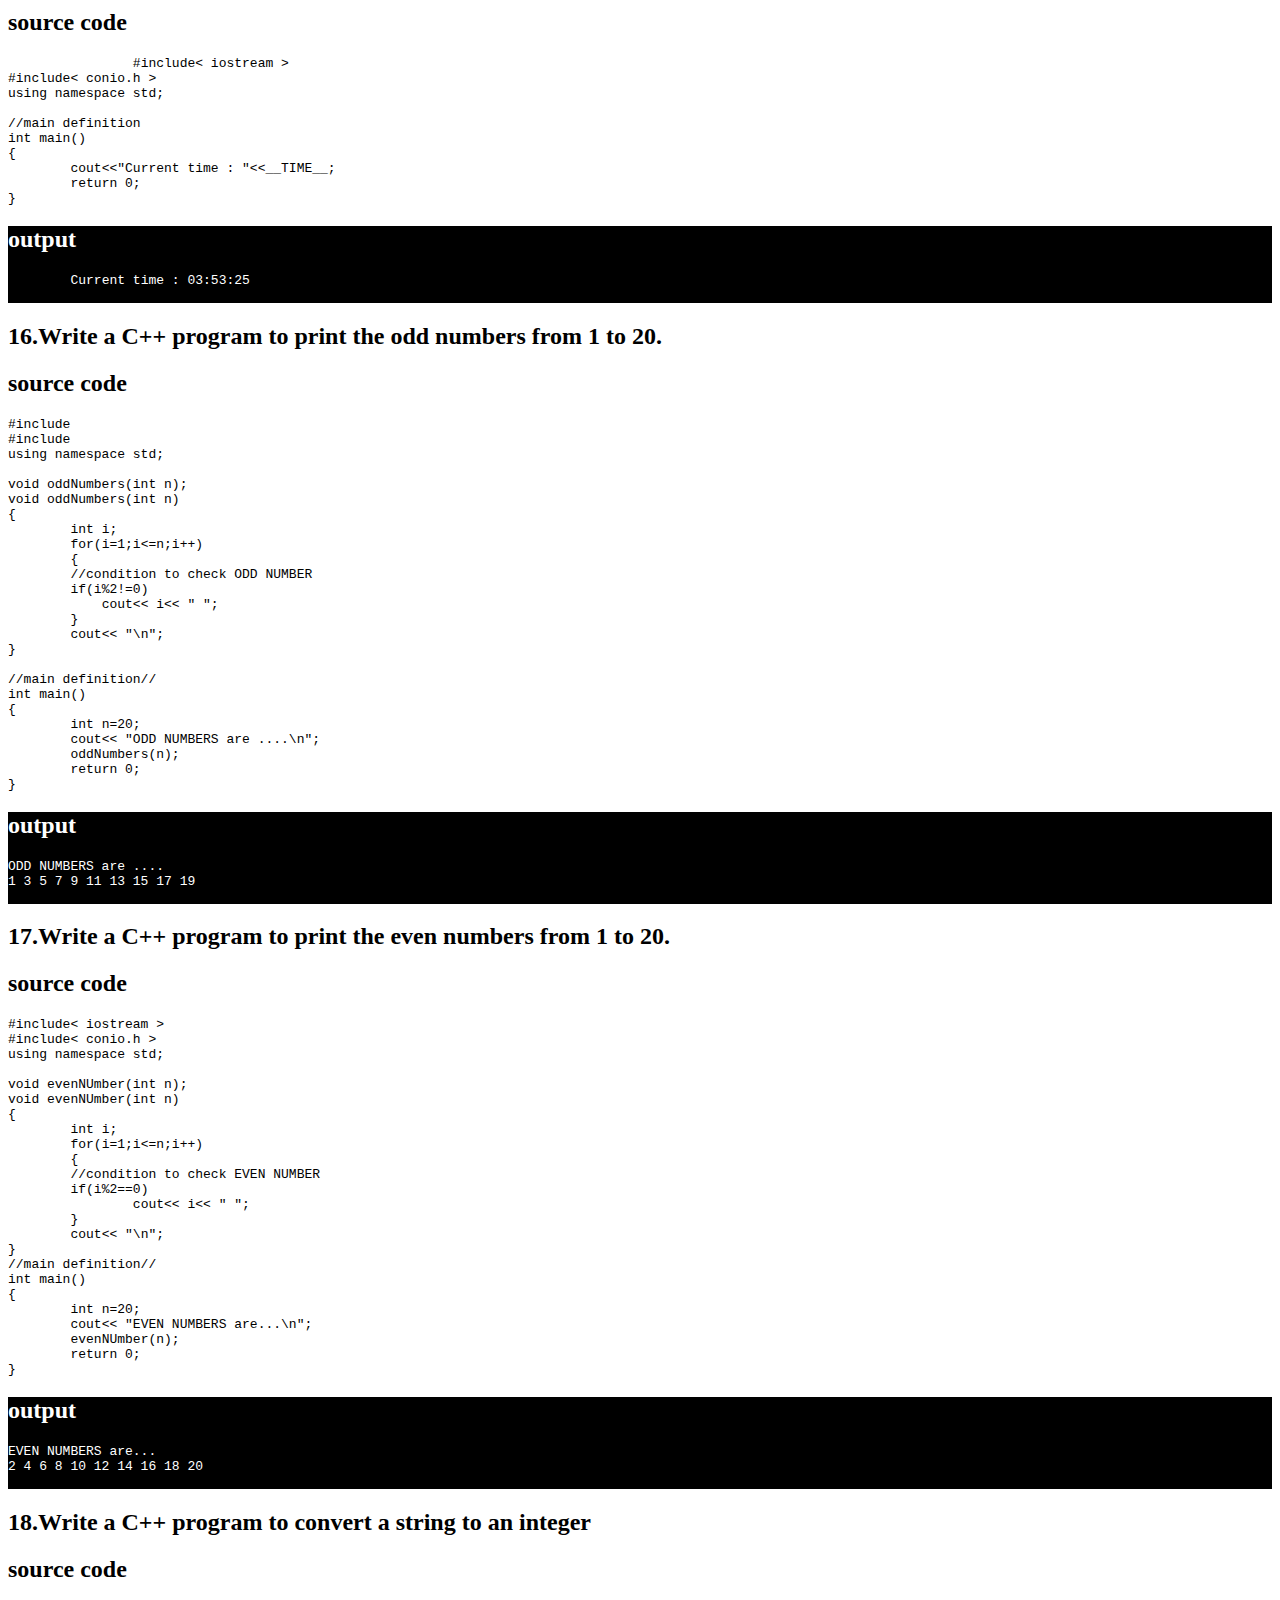
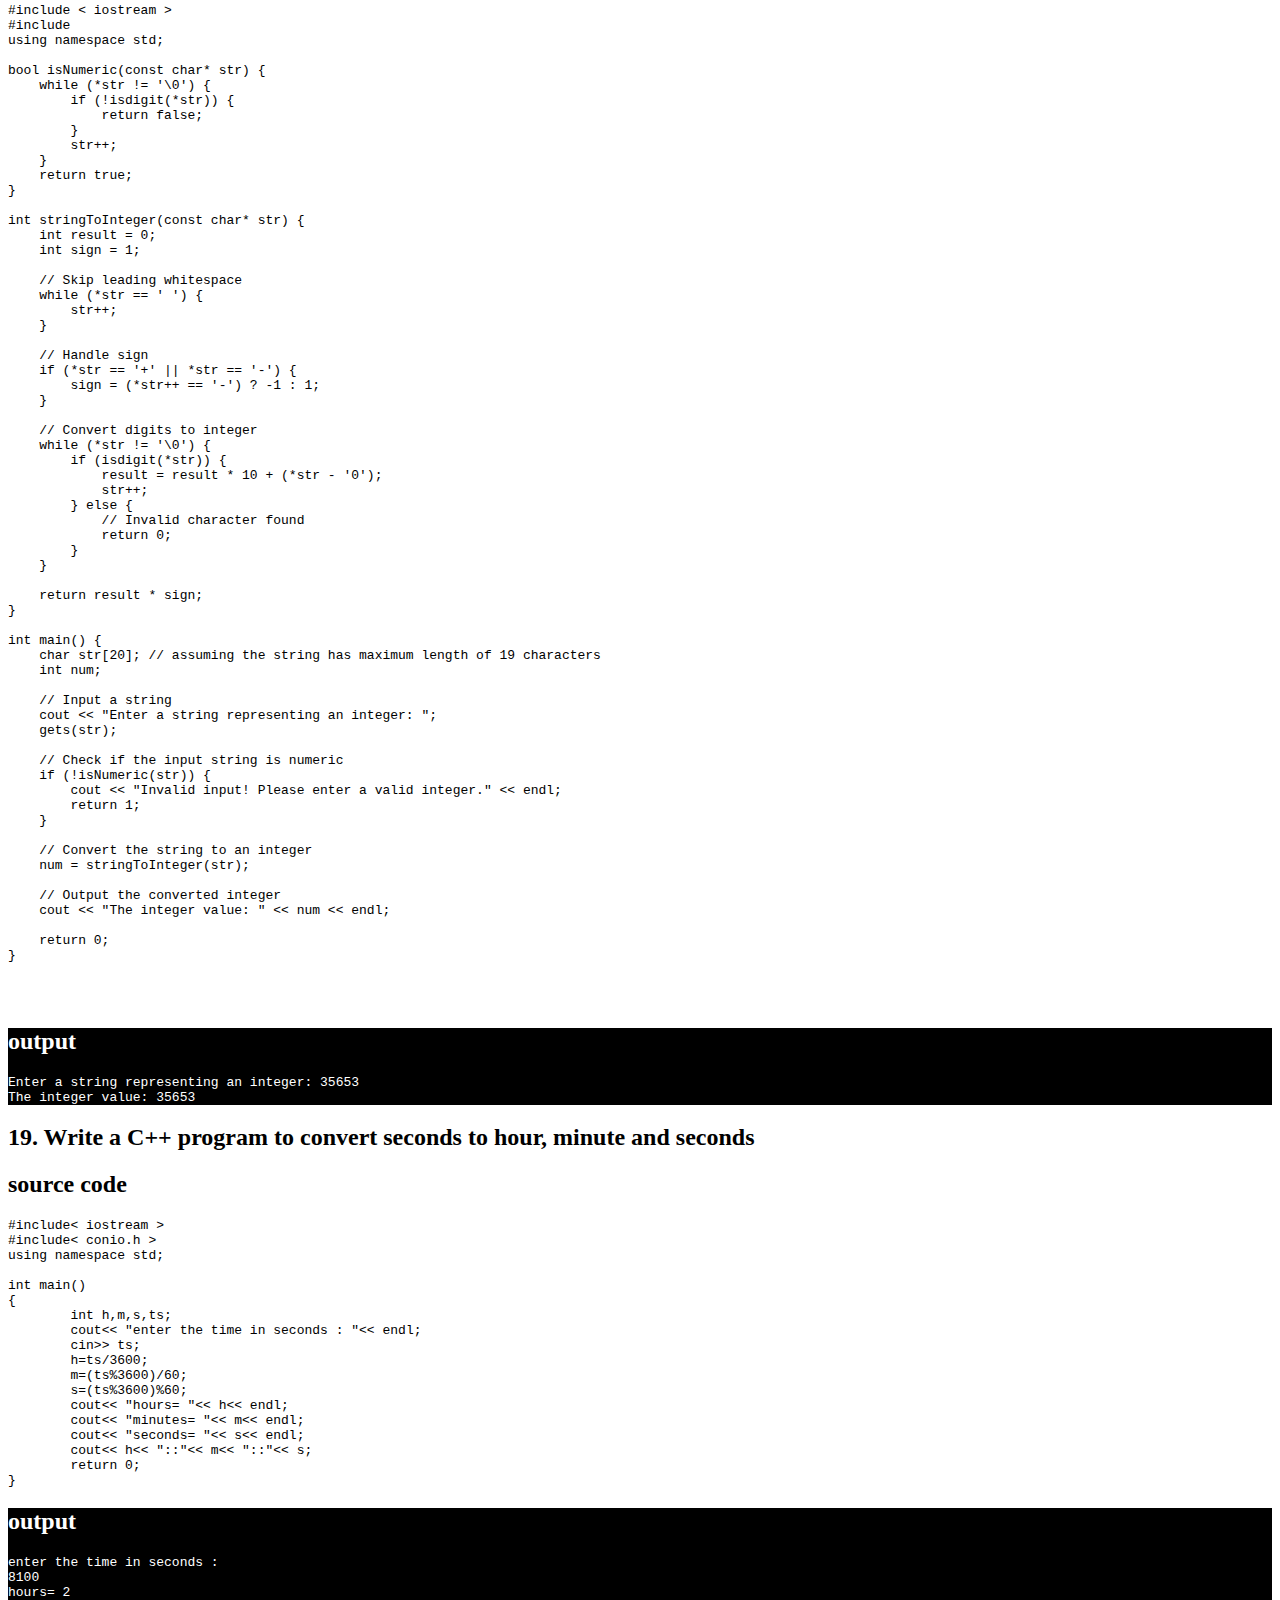
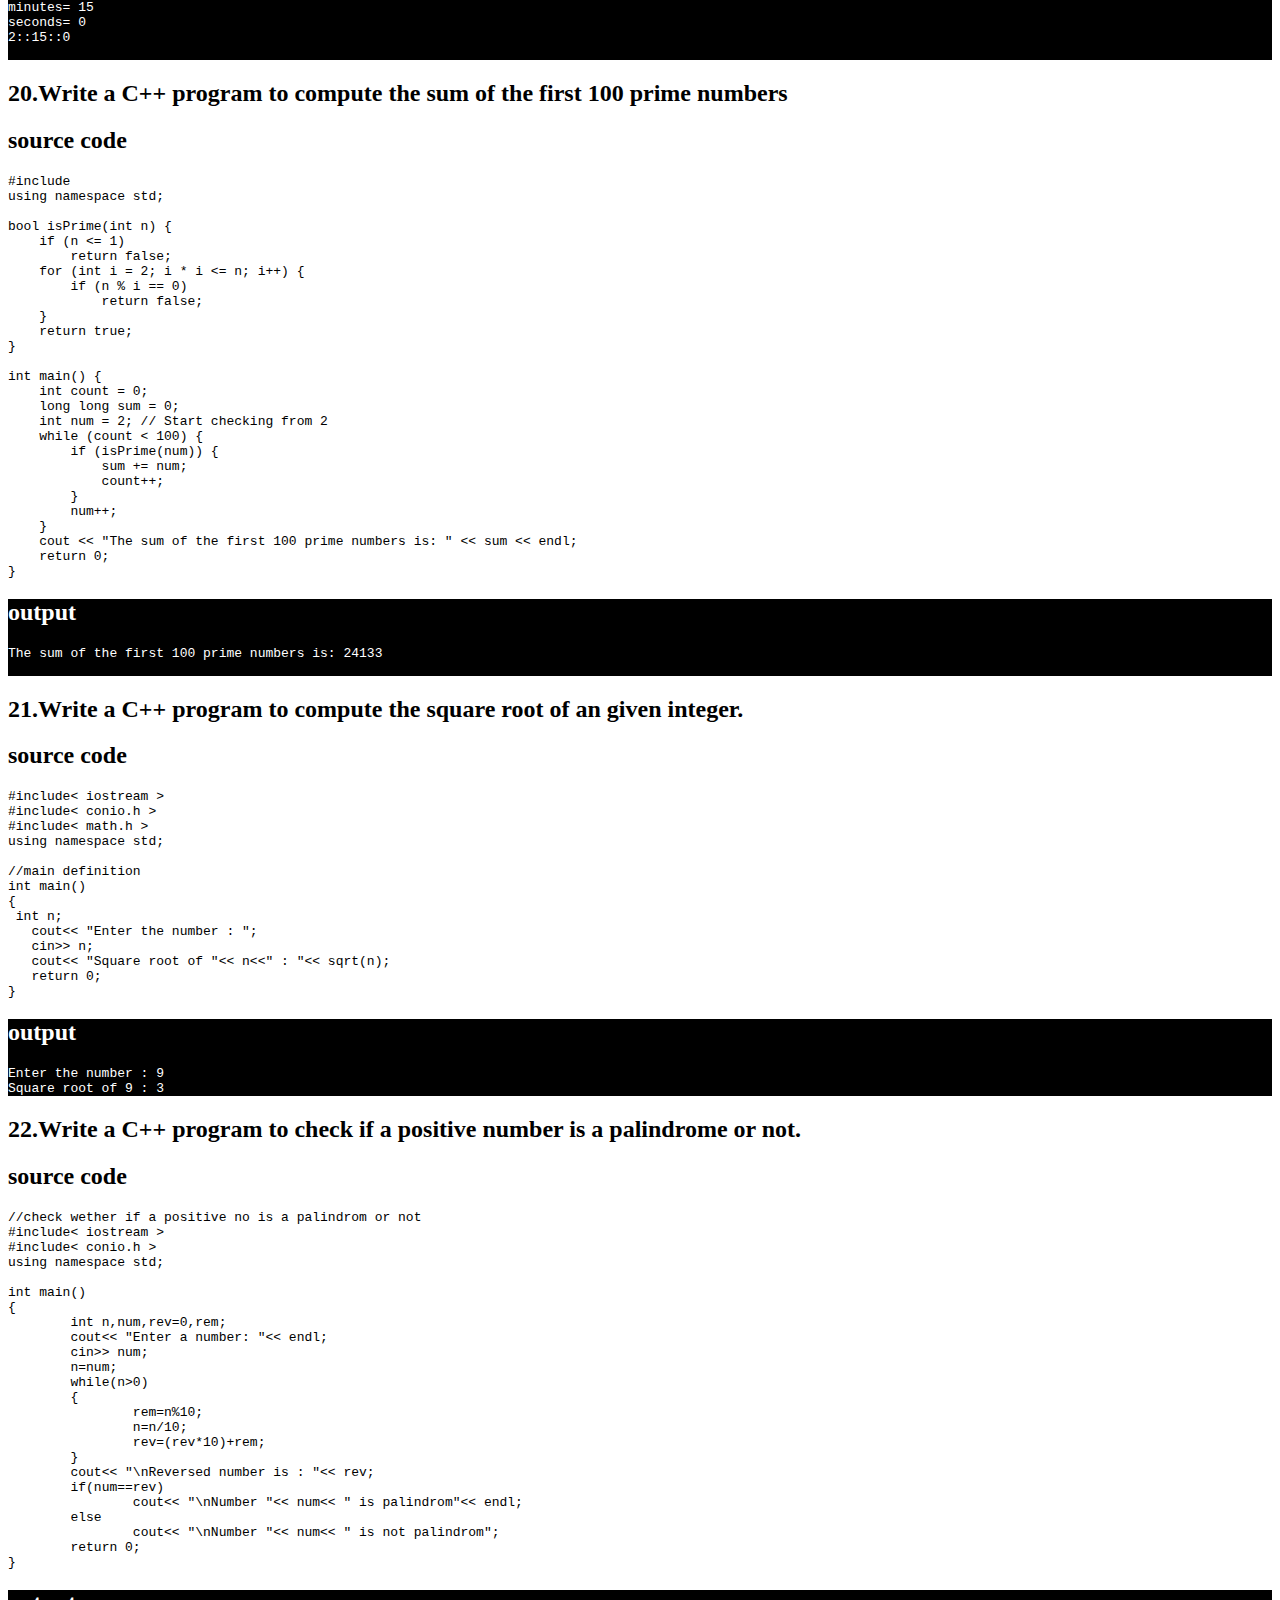
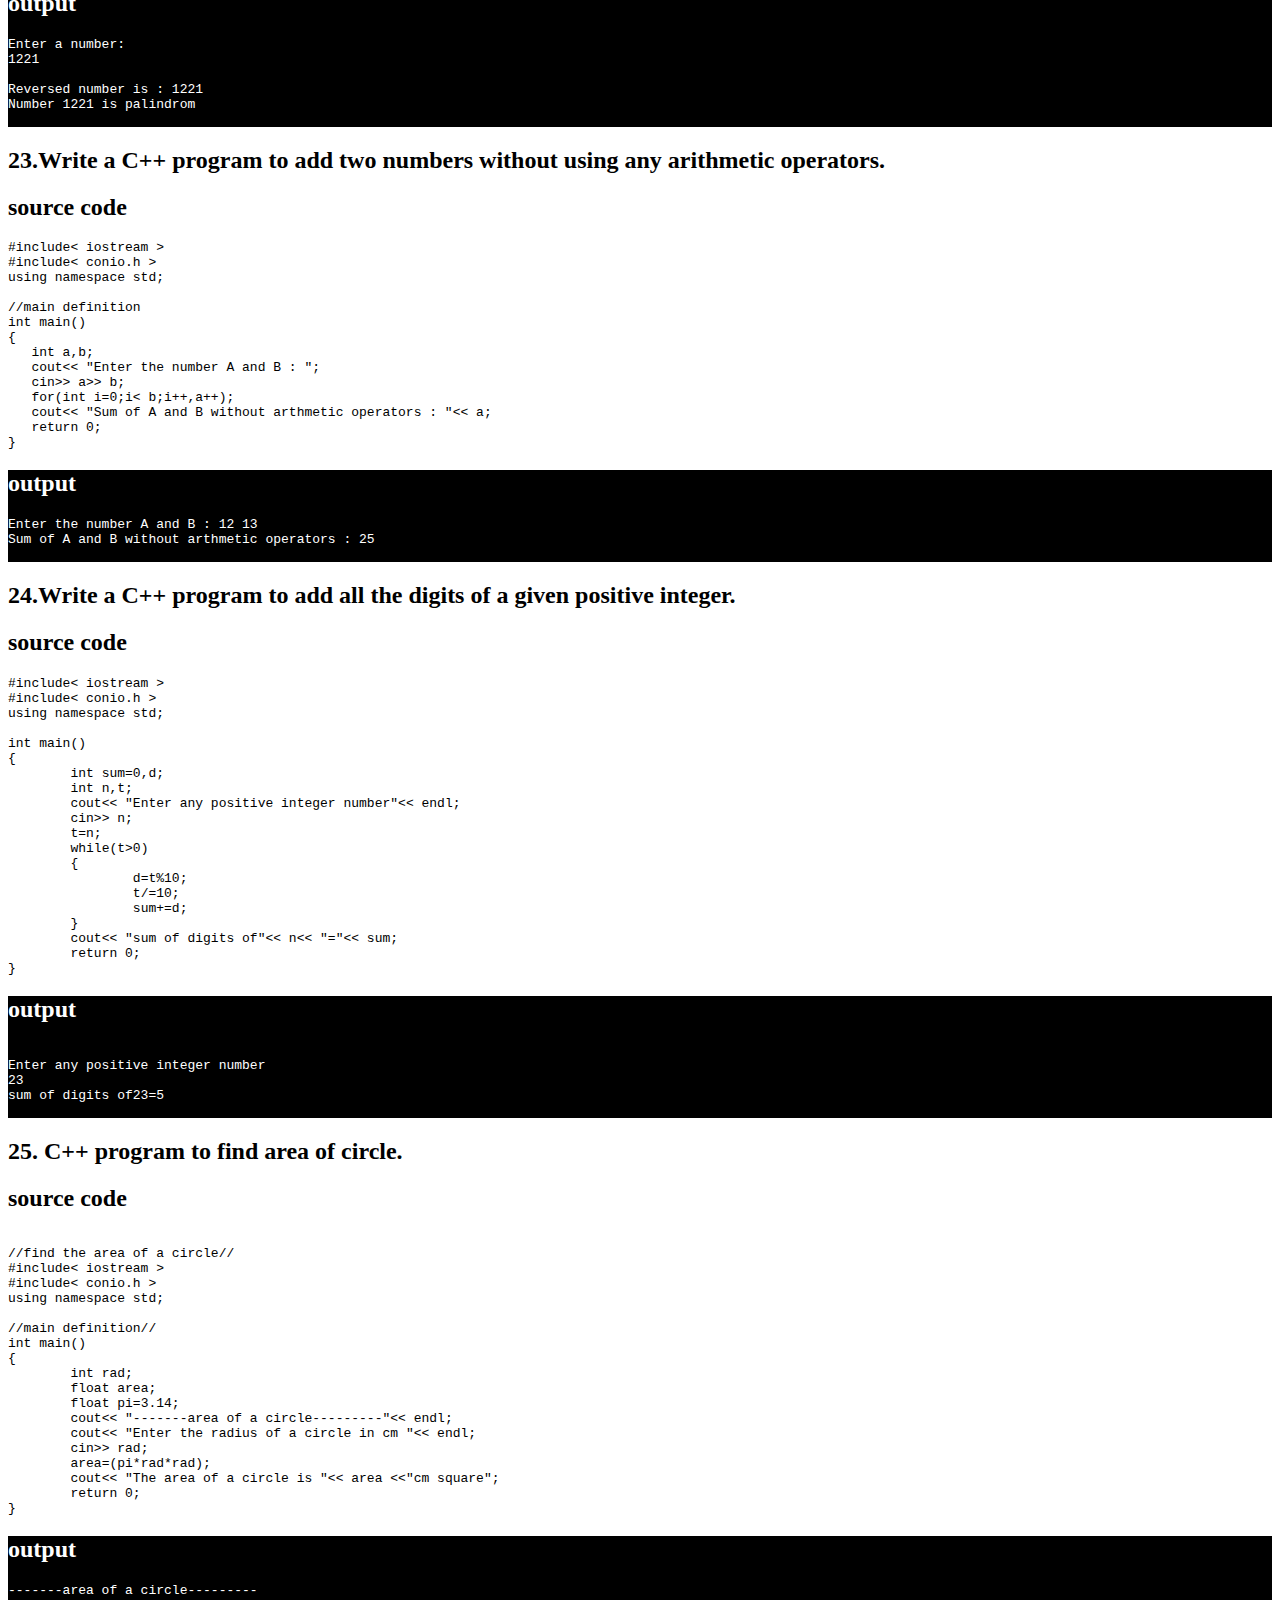
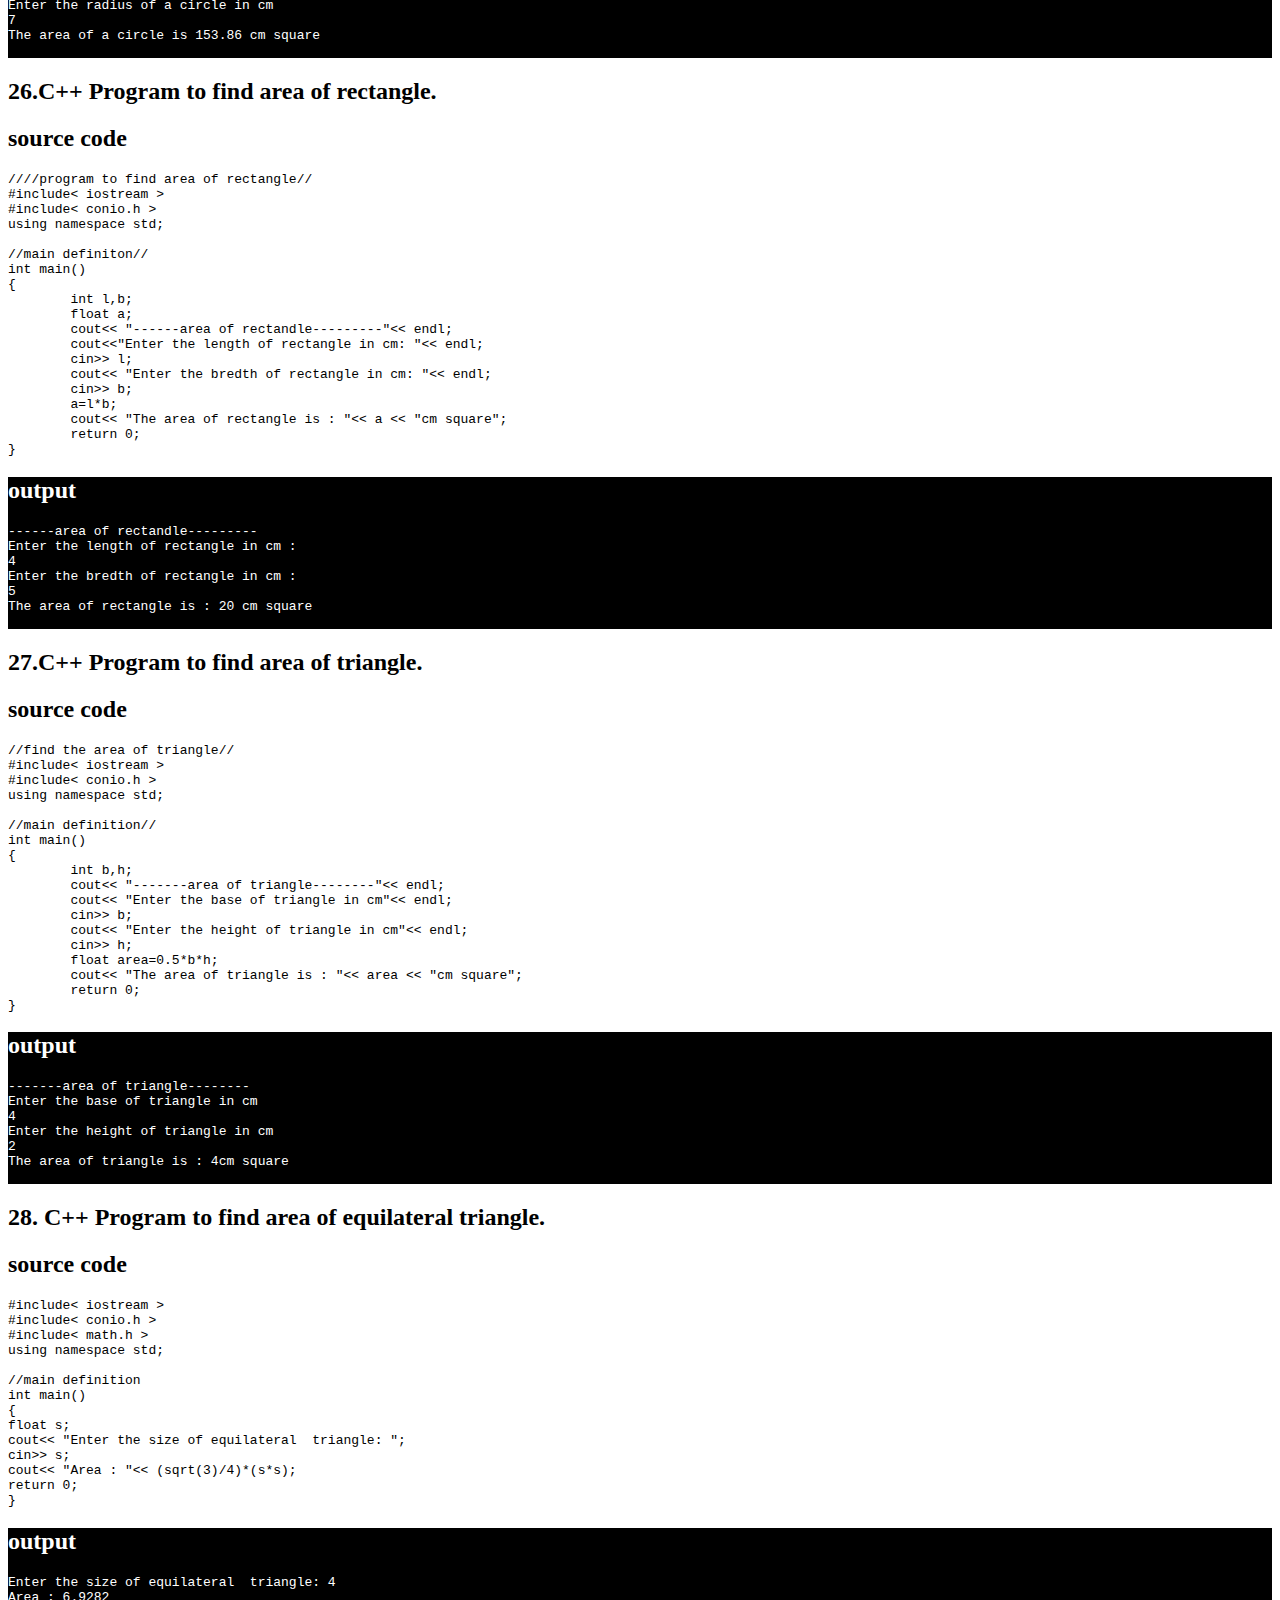
<file: basicprogrm.html>
<!DOCTYPE html>
<html lang="en">
<head>
    <meta charset="UTF-8">
    <meta name="viewport" content="width=device-width, initial-scale=1.0">
    <title>Basic Programming Constructs</title>
</head>
<body>
    <div class="code">
        <div>
          <h2 name="code1">1.Write a C++ program to print ‘Hello World!’ on screen</h2>
        </div>
        <div>
          <h2>source code</h2>
          <pre>
		#include< iostream >
		using namespace std;

		////main definition////
		int main()
		{
			cout<< "\nHello World";
			return 0;
		}
		</pre>
	   </div>
	<div style="background:black; color:white">
	<h2>output</h2>
	<pre>
	Hello World
	</pre>
	</div>
	</div>
	<div class="code">
        <div>
          <h2 name="code2">2.Write a C++ program to print the sum of two numbers</h2>
        </div>
        <div>
          <h2>source code</h2>
          <pre>
	//sum of two numbers//
	#include< iostream >
	using namespace std;

	/////main definition///////
	int main()
	{
		int a,b,sum;
		cout<< "Enter the value of a: ";
		cin>> a;
		cout<< "Enter the value of b: ";
		cin>> b;
		sum=a+b;
		cout<< "Sum of integers:"<< a<< "+"<< b << "="<< sum;
		return 0;
	}
	</pre>
	</div>
	<div style="background:black; color:white">

	<h2>output</h2>
	<pre>
	Enter the value of a: 12
	Enter the value of b: 13
	Sum of integers:12+13=25
	</pre>
	</div>
	</div>
	<div class="code">
        <div>
          <h2 name="code3">3.Write a C++ program that takes two numbers and display the product of two numbers</h2>
        </div>
        <div>
          <h2>source code</h2>
          <pre>
	#include< iostream >
	#include< conio.h >
	using namespace std;

	//////main definition///////
	int main()
	{
		int a,b,mul;
		cout<< "Enter the value of a: ";
		cin>> a;
		cout<< "\nEnter the value of b: ";
		cin>> b;
		mul=a*b;
		cout<< "The multiplication of a and b is : "<< mul;
		return 0;
	}
	</pre>
	</div>
	<div style="background:black; color:white">

	<h2>output</h2>
	<pre>
	Enter the value of a: 2

	Enter the value of b: 3
	The multiplication of a and b is : 6
	</pre>
	</div>
	</div>
	<div class="code">
        <div>
          <h2 name="code4">4.Write a C++ program to print the sum, multiply, subtract, divide and remainder of two numbers</h2>
        </div>
        <div>
          <h2>source code</h2>
          <pre>
	#include< iostream >
	#include< conio.h >
	using namespace std;

	/////main definition///////
	int main()
	{
		int a=3,b=5;
		int sum=a+b;
		int mul=a*b;
		int dif=a-b;
		float div=a/b;
		float mod=a%b;
		cout<< "sum:"<< a<< "+"<< b<< "="<< sum<< endl;
		cout<< "multiplication:"<< a<< "*"<< b<< "="<< mul<< endl;
		cout<< "difference:"<< a<< "-"<< b<< "="<< dif<< endl;
		cout<< "division:"<< a<< "/"<< b<< "="<< div<< endl;
		cout<< "Modulus"<< a<< "%"<< b<< "="<< mod<< endl;
		return 0;
	}
	</pre>
	</div>
	<div style="background:black; color:white">
	<h2>output</h2>
	<pre>
	sum:3+5=8
	multiplication:3*5=15
	difference:3-5=-2
	division:3/5=0
	Modulus3%5=3
	</pre>
	</div>
	</div>
	<div class="code">
        <div>
          <h2 name="code5">5.Write a C++ program that takes five numbers as input to calculate and print the average of the numbers</h2>
        </div>
        <div>
          <h2>source code</h2>
          <pre>
		#include< iostream >
	#include< conio.h >
	using namespace std;

	//////main definition///////
	int main()
	{
		int n1,n2,n3,n4,n5,avg;
		cout<< "Enter 1st number: ";
		cin>> n1;
		cout<< "\nEnter 2nd number: ";
		cin>> n2;
		cout<< "\nEnter 3rd number: ";
		cin>> n3;
		cout<< "\nEnter 4th number: ";
		cin>> n4;
		cout<< "\nEnter 5th number: ";
		cin>> n5;
		avg=(n1+n2+n3+n4+n5)/5;
		cout<< "\nThe average of numbers: "<< avg;
		return 0;
	}
	</pre>
	</div>
	<div style="background:black; color:white">
	<h2>output</h2>
	<pre>
	Enter 1st number: 2

	Enter 2nd number: 3

	Enter 3rd number: 4

	Enter 4th number: 5

	Enter 5th number: 6

	The average of numbers: 4	
	</pre>
	</div>
	</div>
	<div class="code">
        <div>
          <h2 name="code6">6.Write a C++ program to swap two variables</h2>
        </div>
        <div>
          <h2>source code</h2>
          <pre>
		///swap two variable//
		#include< iostream >
		#include< conio.h >
		using namespace std;

		void swap(int* a,int* b)
		{
			int temp= *a;
			*a= *b;
			*b=temp;
		}

		/////main definition/////
		int main()
		{
			int x,y;
			cout<< "\nEnter the value of x: ";
			cin>> x;
			cout<< "\nEnter the value of y: ";
			cin>> y;
			cout<< "\nThe value of x is: "<<x<<"\nThe value of y is: "<< y<< endl;
			swap(&x,&y);
			cout<< "\nThe value of x is: "<<x<<"\nThe value of y is: "<< y<< endl;
			return 0;
		}
		</pre>
	</div>
	<div style="background:black; color:white">
	<h2>output</h2>
	<pre>
		Enter the value of x: 3

		Enter the value of y: 4

		The value of x is: 3
		The value of y is: 4

		The value of x is: 4
		The value of y is: 3
	</pre>
	</div>
	</div>
	<div class="code">
        <div>
          <h2 name="code7">7. Write a C++ program to convert a decimal number to binary numbers.</h2>
        </div>
        <div>
          <h2>source code</h2>
          <pre>
	#include< iostream >
	#include< conio.h >
	using namespace std;

	void decimalToBinary(int n)
	{
		int binaryNum[32];
		//counter for binary array
		int i=0;
		while(n > 0)
	{
		//storing remainder in binary array//
		binaryNum[i]=n%2;
		n=n/2;
		i++;
	}
	//printing binary array in reverse order
	for(int j=i-1;j >=0;j--)
		cout<< binaryNum[j];
	}
	////main definition////
	int main()
	{
		int n=17;
		decimalToBinary(n);
		return 0;
	}
	</pre>
	</div>
	<div style="background:black; color:white">
	<h2>output</h2>
	<pre>
	10001
	</pre>
	</div>
	</div>
	<div class="code">
        <div>
          <h2 name="code8">8.Write a C++ program to convert a binary number to decimal number.</h2>
        </div>
        <div>
          <h2>source code</h2>
          <pre>
		#include< iostream >
		#include< conio.h >
		#include< math.h >
		using namespace std;
		int main()
		{
			int i,rem,count=0;
			long int b,n=0;
			cout<< "\nEnter binary  number:";
			cin>> b;
			while(b > 0)
			{
				rem=b%10;
				n=n+rem*pow(2,count);
				count=count+1;
				b=b/10;
			}
		cout<< "Decimal Equivalent="<< n;
		return 0;
		}
	</pre>
	</div>
	<div style="background:black; color:white">
	<h2>output</h2>
	<pre>
	Enter binary  number:10001
	Decimal Equivalent=17
	</pre>
	</div>
	</div>
	<div class="code">
        <div>
          <h2 name="code9">9.Write a C++ program to check whether C++ is installed on your computer or not.</h2>
        </div>
        <div>
          <h2>source code</h2>
          <pre>
	If C++ is installed on your computer and properly configured in Dev-C++, the program will compile and run successfully, and you'll see the message 	"C++ is installed on this computer!" printed in the output window.
	If there are any issues with the compilation or execution, it might indicate that C++ is not installed on your computer.
	#include < iostream >
	using namespace std;

	int main()
	{
    		cout << "C++ is installed on this computer!" << endl;
    		return 0;
	}
	</pre>
	</div>
	<div style="background:black; color:white">
	<h2>output</h2>
	<pre>
	C++ is installed on this computer!
	</pre>
	</div>
	</div>
	<div class="code">
        <div>
          <h2 name="code10">10.Write a C++ program and compute the sum of the digits of an integer.</h2>
        </div>
        <div>
          <h2>source code</h2>
          <pre>
	//sum of digits of an integer//
	#include< iostream >
	#include< conio.h >
	using namespace std;

	int main()
	{
		int sum=0,d;
		long n,t;
		cout<< "\nEnter any positive integer number";
		cin>> n;
		t=n;
		while(t > 0)
	{
		d=t%10;
		t/=10;
		sum+=d;
	}
	cout<< "\nSum of digits of"<< n<< "="<< sum;
	return 0;
	}
	</pre>
	</div>
	<div style="background:black; color:white">
	<h2>output</h2>
	<pre>
	Enter any positive integer number12

	Sum of digits of12=3
	</pre>
	</div>
	</div>
	<div class="code">
        <div>
          <h2 name="code11">11.Write a C++ program to compare two numbers.</h2>
        </div>
        <div>
          <h2>source code</h2>
          <pre>
		#include<iostream>
		#include<conio.h>
		using namespace std;

		///main definition///
		int main()
		{
			int num1,num2;
			cout<< "compare first number with second number"<< endl;
			cout<< "---------------------------------------"<< endl;
			cout<< "input the first integer : ";
			cin>> num1;
			cout<< "input the second integer : ";
			cin>> num2;
			if(num1==num2)
				cout<< num1<< "=="<< num2<< endl;
			if(num1!=num2)
				cout<< num1<< "!="<< num2<< endl;
			if(num1<num2)
				cout<< num1<< "<"<< num2<< endl;
			if(num1<=num2)
				cout<< num1<< "<="<< num2<< endl;
			if(num1>=num2)
				cout<< num1<< ">="<< num2<< endl;
			return 0;
		}
	</pre>
	</div>
	<div style="background:black; color:white">
	<h2>output</h2>
	<pre>
	compare first number with second number
	---------------------------------------
	input the first integer : 23
	input the second integer : 43
	23!=43
	23<43
	23<=43
	</pre>
	</div>
	</div>
	<div class="code">
        <div>
          <h2 name="code12">12. Write a C++ program to count the letters, spaces, numbers and other characters of an input string.</h2>
        </div>
        <div>
          <h2>source code</h2>
          <pre>
	#include< iostream >
	#include< conio.h >
	#include< string.h >
	#include< stdio.h >
	using namespace std;

	int main()
	{
		char str[100];
		int i;
		int Alphabet=0,num=0,other=0,space=0;
		cout<< "Enter the string"<< endl;
		gets(str);
		for(i=0;str[i]!='\0';i++)
		{
	      		if((str[i]>='A' && str[i]<='Z') || (str[i]>='a' && str[i]<='z'))
	      		{
		 		Alphabet++; //check alphabet
	      		}
	      		else if(str[i]>='0' && str[i]<='9')
	      		{
		  		num++; //check number
	      		}
	      		else if(str[i]==' ')
	      		{
		  		space++; //check blank space
	      		}
	     		else
	      		{
		  		other++;  //check other symbols
	      		}
	      }
	      cout<< "\nAlphabet letters : "<< Alphabet<< endl;
	      cout<< "numbers : "<< num<< endl;
	      cout<< "spaces : "<< space<< endl;
	      cout<< "other symbols : "<< other<< endl;
	      return 0;

	}
	</pre>
	</div>
	<div style="background:black; color:white">
	<h2>output</h2>
	<pre>

	Enter the string
	we are preparing website of c++

	Alphabet letters : 24
	numbers : 0
	spaces : 5
	other symbols : 2
	</pre>
	</div>
	</div>
	<div class="code">
        <div>
          <h2 name="code13">13.Write a C++ program to print the ascii value of a given character.</h2>
        </div>
        <div>
          <h2>source code</h2>
          <pre>
	//program to print the ASCII value of  a character//
	#include< iostream >
	#include< conio.h >
	using namespace std;

	//main definition//
	int main()
	{
		char character;
		cout<< "Enter a character"<< endl;
		cin>> character;
		int asciivalue =(int)character;
		cout<< "The ASCII value of character"<< character << " is :"<< asciivalue<< endl;
		return 0;
	}
	</pre>
	</div>
	<div style="background:black; color:white">
	<h2>output</h2>
	<pre>
	Enter a character
	a
	The ASCII value of character is :97
	</pre>
	</div>
	</div>
	<div class="code">
        <div>
          <h2 name="code14">14.Write a C++ program that accepts an integer (n) and computes the value of n+nn+nnn.</h2>
        </div>
        <div>
          <h2>source code</h2>
          <pre>
	#include< iostream >
	#include< conio.h >
	using namespace std;

	//main definition//
	int main()
	{
		int n;
		cout<< "Enter the value of n : "<< endl;
		cin>> n;
		int s=n+n*n+n*n*n;
		cout<< "the value of n+nn+nnn is : "<< s<< endl;
		return 0;
	}
	</pre>
	</div>
	<div style="background:black; color:white">
	<h2>output</h2>
	<pre>

	Enter the value of n :
       	2
the value of n+nn+nnn is : 14
	</pre>
	</div>
	</div>
	<div class="code">
        <div>
          <h2 name="code15">15Write a C++ program to display the system time.</h2>
        </div>
        <div>
          <h2>source code</h2>
          <pre>
		#include< iostream >
#include< conio.h >
using namespace std;

//main definition
int main()
{
	cout<<"Current time : "<<__TIME__;
	return 0;
}
</pre>
</div>
<div style="background:black; color:white">
	<h2>output</h2>
	<pre>
	Current time : 03:53:25
	</pre>
	</div>
	</div>
<div class="code">
        <div>
          <h2 name="code16">16.Write a C++ program to print the odd numbers from 1 to 20.</h2>
        </div>
        <div>
          <h2>source code</h2>
          <pre>
#include<iostream>
#include<conio.h>
using namespace std;

void oddNumbers(int n);
void oddNumbers(int n)
{
	int i;
	for(i=1;i<=n;i++)
	{
	//condition to check ODD NUMBER
	if(i%2!=0)
	    cout<< i<< " ";
	}
	cout<< "\n";
}

//main definition//
int main()
{
	int n=20;
	cout<< "ODD NUMBERS are ....\n";
	oddNumbers(n);
	return 0;
}
</pre>
</div>
<div style="background:black; color:white">
	<h2>output</h2>
	<pre>
ODD NUMBERS are ....
1 3 5 7 9 11 13 15 17 19

</pre>
</div>
</div>
<div class="code">
        <div>
          <h2 name="code17">17.Write a C++ program to print the even numbers from 1 to 20.</h2>
        </div>
        <div>
          <h2>source code</h2>
          <pre>
#include< iostream >
#include< conio.h >
using namespace std;

void evenNUmber(int n);
void evenNUmber(int n)
{
	int i;
	for(i=1;i<=n;i++)
	{
	//condition to check EVEN NUMBER
	if(i%2==0)
		cout<< i<< " ";
	}
	cout<< "\n";
}
//main definition//
int main()
{
	int n=20;
	cout<< "EVEN NUMBERS are...\n";
	evenNUmber(n);
	return 0;
}
</pre>
</div>
<div style="background:black; color:white">
	<h2>output</h2>
	<pre>
EVEN NUMBERS are...
2 4 6 8 10 12 14 16 18 20

</pre>
</div>
</div>
<div class="code">
        <div>
          <h2 name="code18">18.Write a C++ program to convert a string to an integer</h2>
        </div>
        <div>
          <h2>source code</h2>
          <pre>
#include < iostream >
#include <conio.h>
using namespace std;

bool isNumeric(const char* str) {
    while (*str != '\0') {
        if (!isdigit(*str)) {
            return false;
        }
        str++;
    }
    return true;
}

int stringToInteger(const char* str) {
    int result = 0;
    int sign = 1;

    // Skip leading whitespace
    while (*str == ' ') {
        str++;
    }

    // Handle sign
    if (*str == '+' || *str == '-') {
        sign = (*str++ == '-') ? -1 : 1;
    }

    // Convert digits to integer
    while (*str != '\0') {
        if (isdigit(*str)) {
            result = result * 10 + (*str - '0');
            str++;
        } else {
            // Invalid character found
            return 0;
        }
    }

    return result * sign;
}

int main() {
    char str[20]; // assuming the string has maximum length of 19 characters
    int num;

    // Input a string
    cout << "Enter a string representing an integer: ";
    gets(str);

    // Check if the input string is numeric
    if (!isNumeric(str)) {
        cout << "Invalid input! Please enter a valid integer." << endl;
        return 1;
    }

    // Convert the string to an integer
    num = stringToInteger(str);

    // Output the converted integer
    cout << "The integer value: " << num << endl;

    return 0;
}



</pre>
</div>
<div style="background:black; color:white">
	<h2>output</h2>
	<pre>
Enter a string representing an integer: 35653
The integer value: 35653
</pre>
</div>
</div>
<div class="code">
        <div>
          <h2 name="code19">19. Write a C++ program to convert seconds to hour, minute and seconds</h2>
        </div>
        <div>
          <h2>source code</h2>
          <pre>
#include< iostream >
#include< conio.h >
using namespace std;

int main()
{
	int h,m,s,ts;
	cout<< "enter the time in seconds : "<< endl;
	cin>> ts;
	h=ts/3600;
	m=(ts%3600)/60;
	s=(ts%3600)%60;
	cout<< "hours= "<< h<< endl;
	cout<< "minutes= "<< m<< endl;
	cout<< "seconds= "<< s<< endl;
	cout<< h<< "::"<< m<< "::"<< s;
	return 0;
}
</pre>
</div>
<div style="background:black; color:white">
	<h2>output</h2>
	<pre>
enter the time in seconds :
8100
hours= 2
minutes= 15
seconds= 0
2::15::0

</pre>
</div>
</div>
<div class="code">
        <div>
          <h2 name="code20">20.Write a C++ program to compute the sum of the first 100 prime numbers</h2>
        </div>
        <div>
          <h2>source code</h2>
          <pre>
#include <iostream>
using namespace std;

bool isPrime(int n) {
    if (n <= 1)
        return false;
    for (int i = 2; i * i <= n; i++) {
        if (n % i == 0)
            return false;
    }
    return true;
}

int main() {
    int count = 0;
    long long sum = 0;
    int num = 2; // Start checking from 2
    while (count < 100) {
        if (isPrime(num)) {
            sum += num;
            count++;
        }
        num++;
    }
    cout << "The sum of the first 100 prime numbers is: " << sum << endl;
    return 0;
}
</pre>
</div>
<div style="background:black; color:white">
	<h2>output</h2>
	<pre>
The sum of the first 100 prime numbers is: 24133

</pre>
</div>
</div>
<div class="code">
        <div>
          <h2 name="code21">21.Write a C++ program to compute the square root of an given integer.</h2>
        </div>
        <div>
          <h2>source code</h2>
          <pre>
#include< iostream >
#include< conio.h >
#include< math.h >
using namespace std;

//main definition
int main()
{
 int n;
   cout<< "Enter the number : ";
   cin>> n;
   cout<< "Square root of "<< n<<" : "<< sqrt(n);
   return 0;
}
</pre>
</div>
<div style="background:black; color:white">
	<h2>output</h2>
	<pre>
Enter the number : 9
Square root of 9 : 3
</pre>
</div>
</div>
<div class="code">
        <div>
          <h2 name="code22">22.Write a C++ program to check if a positive number is a palindrome or not.</h2>
        </div>
        <div>
          <h2>source code</h2>
          <pre>
//check wether if a positive no is a palindrom or not
#include< iostream >
#include< conio.h >
using namespace std;

int main()
{
	int n,num,rev=0,rem;
	cout<< "Enter a number: "<< endl;
	cin>> num;
	n=num;
	while(n>0)
	{
		rem=n%10;
		n=n/10;
		rev=(rev*10)+rem;
	}
	cout<< "\nReversed number is : "<< rev;
	if(num==rev)
		cout<< "\nNumber "<< num<< " is palindrom"<< endl;
	else
		cout<< "\nNumber "<< num<< " is not palindrom";
	return 0;
}
</pre>
</div>
<div style="background:black; color:white">
	<h2>output</h2>
	<pre>
Enter a number:
1221

Reversed number is : 1221
Number 1221 is palindrom
	
</pre>
</div>
</div>
<div class="code">
        <div>
          <h2 name="code23">23.Write a C++ program to add two numbers without using any arithmetic operators.</h2>
        </div>
        <div>
          <h2>source code</h2>
          <pre>
#include< iostream >
#include< conio.h >
using namespace std;

//main definition
int main()
{
   int a,b;
   cout<< "Enter the number A and B : ";
   cin>> a>> b;
   for(int i=0;i< b;i++,a++);
   cout<< "Sum of A and B without arthmetic operators : "<< a;
   return 0;
}
</pre>
</div>
<div style="background:black; color:white">
	<h2>output</h2>
	<pre>
Enter the number A and B : 12 13
Sum of A and B without arthmetic operators : 25

</pre>
</div>
</div>
<div class="code">
        <div>
          <h2 name="code24">24.Write a C++ program to add all the digits of a given positive integer.</h2>
        </div>
        <div>
          <h2>source code</h2>
          <pre>
#include< iostream >
#include< conio.h >
using namespace std;

int main()
{
	int sum=0,d;
	int n,t;
	cout<< "Enter any positive integer number"<< endl;
	cin>> n;
	t=n;
	while(t>0)
	{
		d=t%10;
		t/=10;
		sum+=d;
	}
	cout<< "sum of digits of"<< n<< "="<< sum;
	return 0;
}
</pre>
</div>
<div style="background:black; color:white">
	<h2>output</h2>
	<pre>

Enter any positive integer number
23
sum of digits of23=5

</pre>
</div>
</div>
<div class="code">
        <div>
          <h2 name="code25">25. C++ program to find area of circle.</h2>
        </div>
        <div>
          <h2>source code</h2>
          <pre>

//find the area of a circle//
#include< iostream >
#include< conio.h >
using namespace std;

//main definition//
int main()
{
	int rad;
	float area;
	float pi=3.14;
	cout<< "-------area of a circle---------"<< endl;
	cout<< "Enter the radius of a circle in cm "<< endl;
	cin>> rad;
	area=(pi*rad*rad);
	cout<< "The area of a circle is "<< area <<"cm square";
	return 0;
}
</pre>
</div>
<div style="background:black; color:white">
	<h2>output</h2>
	<pre>
-------area of a circle---------
Enter the radius of a circle in cm
7
The area of a circle is 153.86 cm square

</pre>
</div>
</div>
<div class="code">
        <div>
          <h2 name="code26">26.C++ Program to find area of rectangle.</h2>
        </div>
        <div>
          <h2>source code</h2>
          <pre>
////program to find area of rectangle//
#include< iostream >
#include< conio.h >
using namespace std;

//main definiton//
int main()
{
	int l,b;
	float a;
	cout<< "------area of rectandle---------"<< endl;
	cout<<"Enter the length of rectangle in cm: "<< endl;
	cin>> l;
	cout<< "Enter the bredth of rectangle in cm: "<< endl;
	cin>> b;
	a=l*b;
	cout<< "The area of rectangle is : "<< a << "cm square";
	return 0;
}
</pre>
</div>
<div style="background:black; color:white">
	<h2>output</h2>
	<pre>
------area of rectandle---------
Enter the length of rectangle in cm :
4
Enter the bredth of rectangle in cm :
5
The area of rectangle is : 20 cm square

</pre>
</div>
</div>
<div class="code">
        <div>
          <h2 name="code27">27.C++ Program to find area of triangle.</h2>
        </div>
        <div>
          <h2>source code</h2>
          <pre>
//find the area of triangle//
#include< iostream >
#include< conio.h >
using namespace std;

//main definition//
int main()
{
	int b,h;
	cout<< "-------area of triangle--------"<< endl;
	cout<< "Enter the base of triangle in cm"<< endl;
	cin>> b;
	cout<< "Enter the height of triangle in cm"<< endl;
	cin>> h;
	float area=0.5*b*h;
	cout<< "The area of triangle is : "<< area << "cm square";
	return 0;
}
</pre>
</div>
<div style="background:black; color:white">
	<h2>output</h2>
	<pre>
-------area of triangle--------
Enter the base of triangle in cm
4
Enter the height of triangle in cm
2
The area of triangle is : 4cm square

</pre>
</div>
</div>
<div class="code">
        <div>
          <h2 name="code28">28. C++ Program to find area of equilateral triangle.</h2>
        </div>
        <div>
          <h2>source code</h2>
          <pre>
#include< iostream >
#include< conio.h >
#include< math.h >
using namespace std;

//main definition
int main()
{
float s;
cout<< "Enter the size of equilateral  triangle: ";
cin>> s;
cout<< "Area : "<< (sqrt(3)/4)*(s*s);
return 0;
}
</pre>
</div>
<div style="background:black; color:white">
	<h2>output</h2>
	<pre>
Enter the size of equilateral  triangle: 4
Area : 6.9282

</pre>
</div>
</div>
<div class="code">
        <div>
          <h2 name="code29">29.C++ Program to find area of rhombus.</h2>
        </div>
        <div>
          <h2>source code</h2>
          <pre>
#include< iostream >
#include< conio.h >
using namespace std;

//main definition
int main()
{
float d1,d2;
cout<< "Enter the diagonals  of Rhombus in cm: ";
cin>>d1>>d2;
cout<< "Area : "<< (float)((d1*d2)/2) << "cm square";
return 0;
}
</pre>
</div>
<div style="background:black; color:white">
	<h2>output</h2>
	<pre>
Enter the diagonals  of Rhombus in cm: 2 4
Area : 4cm square

</pre>
</div>
</div>
<div class="code">
        <div>
          <h2 name="code30">30. C++ Program to find area of parallelogram.</h2>
        </div>
        <div>
          <h2>source code</h2>
          <pre>
#include< iostream >
#include< conio.h >
using namespace std;

//main definition
int main()
{
float b,h;
cout<< "Enter the Base and height of Parallelogram in cm: ";
cin>> b>> h;
cout<< "Area : "<< b*h <<"cm square";
return 0;
}
</pre>
</div>
<div style="background:black; color:white">
	<h2>output</h2>
	<pre>
Enter the Base and height of Parallelogram in cm: 5 6
Area : 30cm square

</pre>
</div>
</div>
<div class="code">
        <div>
          <h2 name="code31">31. C++ Program to find area of Prism.</h2>
        </div>
        <div>
          <h2>source code</h2>
          <pre>
#include< iostream >
#include< conio.h >
using namespace std;

//main definition
int main()
{
float s1,s2,s3,l,h,b;
cout<< "Enter the sides of the triangle in prism : ";
cin>> s1>> s2>> s3;
cout<< "Enter the height,length,base of the prism : ";
cin>> h>> l>> b;
cout<< "Total Surface Area : "<< (s1+s2+s3)*l+(b*h);
return 0;
}
</pre>
</div>
<div style="background:black; color:white">
	<h2>output</h2>
	<pre>
Enter the sides of the triangle in prism : 3 3 4
Enter the height,length,base of the prism : 3 4 5
Total Surface Area : 55
</pre>
</div>
</div>
<div class="code">
        <div>
          <h2 name="code32">32.C++ Program to find volume of sphere.</h2>
        </div>
        <div>
          <h2>source code</h2>
          <pre>
#include< iostream >
#include< conio.h >
using namespace std;

//main definition
int main()
{
float r;
double pi=3.14159265358979323846;
cout<< "Enter the radius of sphere in cm : ";
cin>> r;
cout<< "Volume : "<< (4.0/3.0)*pi*r*r*r << " cm cube";
return 0;
}
</pre>
</div>
<div style="background:black; color:white">
	<h2>output</h2>
	<pre>
Enter the radius of sphere in cm : 2
Volume : 33.5103 cm cube

</pre>
</div>
</div>
<div class="code">
        <div>
          <h2 name="code33">33.C++ Program to find volume of cylinder.</h2>
        </div>
        <div>
          <h2>source code</h2>
          <pre>
#include< iostream >
#include< conio.h >
using namespace std;

//main definition
int main()
{
float r,h;
cout<<"Enter the radius and height of Cylinder in cm : ";
cin>> r>> h; 
cout<<"Volume : "<< (22.0/7.0)*(r*r)*h << "cm cube";
return 0;
}
</pre>
</div>
<div style="background:black; color:white">
	<h2>output</h2>
	<pre>
Enter the radius and height of Cylinder in cm : 2 4
Volume : 50.2857 cm cube

</pre>
</div>
</div>
<div class="code">
        <div>
          <h2 name="code34">34.C++ Program to find volume of cuboid.</h2>
        </div>
        <div>
          <h2>source code</h2>
          <pre>
#include< iostream >
#include< conio.h >
using namespace std;

//main definition
int main()
{
int l,b,h;
float vol;
cout<< "Enter the length of cuboid:";
cin>> l;
cout<< "\nEnter the breadth of cuboid:";
cin>> b;
cout<< "\nEnter the height of cuboid:";
cin>> h;
vol=(l*b*h);
cout<< "\nVolume of cuboid is "<< vol << "cm cube" << endl;
return 0;
}
</pre>
</div>
<div style="background:black; color:white">
	<h2>output</h2>
	<pre>
Enter the length of cuboid:2

Enter the breadth of cuboid:4

Enter the height of cuboid:5

Volume of cuboid is 40cm cube

</pre>
</div>
</div>
<div class="code">
        <div>
          <h2 name="code35">35.C++ Program to find volume of cone.</h2>
        </div>
        <div>
          <h2>source code</h2>
          <pre>

#include< iostream >
#include< conio.h >
using namespace std;

//main definition
int main()
{
float r,h;
cout<< "Enter the  radius, height of cone in cm: ";
cin>> r>> h;
cout<< "Volume : "<<(1.0/3.0)*(22.0/7.0)*(r*r*h) << "cm cube";
return 0;
}
</pre>
</div>
<div style="background:black; color:white">
	<h2>output</h2>
	<pre>
Enter the  radius, height of cone in cm: 2
4
Volume : 16.7619cm cube

</pre>
</div>
</div>
<div class="code">
        <div>
          <h2 name="code36">36.C++ program to find surface area of cuboid.</h2>
        </div>
        <div>
          <h2>source code</h2>
          <pre>
#include< iostream >
#include< conio.h >
using namespace std;

//main defintion
int main()
{
float l,w,h;
cout<< "Enter the  lenght,width,height of cuboid : ";
cin>> l>> w>> h;
cout<< "Total surface area : "<<2*(h*l+h*w+l*w) << "cm square";
return 0;
}
</pre>
</div>
<div style="background:black; color:white">
	<h2>output</h2>
	<pre>

Enter the  lenght,width,height of cuboid : 2 4 5
Total surface area : 76cm square

</pre>
</div>
</div>
<div class="code">
        <div>
          <h2 name="code37">37.C++ program to find surface area of cylinder.</h2>
        </div>
        <div>
          <h2>source code</h2>
          <pre>
#include< iostream >
#include< conio.h >
using namespace std;

//main definition
int main()
{
float r,h;
cout<< "Enter the  radius,height of cylinder in cm : ";
cin>>r>>h;
cout<< "Total surface area : "<< 2*(22.0/7.0)*r*(r+h) << "cm square";

return 0;
}
</pre>
</div>
<div style="background:black; color:white">
	<h2>output</h2>
	<pre>

Enter the  radius,height of cylinder in cm : 2 4
Total surface area : 75.4286cm square

</pre>
</div>
</div>
<div class="code">
        <div>
          <h2 name="code38">38.C++ program to find surface area of cube.</h2>
        </div>
        <div>
          <h2>source code</h2>
          <pre>
#include< iostream >
#include< conio.h >
using namespace std;

//main definition
int main()
{
float s;
float ta,la;
cout<< "Enter the side of cube :";
cin>> s;
ta=(6*s*s);
la=(4*s*s);
cout<< "Total Surface area of a cube "<< ta<< " cm square" << endl;
cout<< "Curved Surface area of cube "<< la<< " cm square" << endl;
return 0;
}
</pre>
</div>
<div style="background:black; color:white">
	<h2>output</h2>
	<pre>
Enter the side of cube :4
Total Surface area of a cube 96 cm square
Curved Surface area of cube 64 cm square

</pre>
</div>
</div>
<div class="code">
        <div>
          <h2 name="code39">39.C++ program to calculate average marks.</h2>
        </div>
        <div>
          <h2>source code</h2>
          <pre>
#include< iostream >
#include< conio.h >
using namespace std;

//main definition
int main()
{
int n,a=0;
cout<< "Enter the no. of subjects : ";
cin>> n;
cout<< "Enter the marks of "<< n<< " subjects : ";
for(int i=0;i< n;i++){
    int temp;
    cin>> temp;
    a=a+temp;
}
cout<< "Average marks : "<< (float)a/n;
return 0;
}
</pre>
</div>
<div style="background:black; color:white">
	<h2>output</h2>
	<pre>
Enter the no. of subjects : 4
Enter the marks of 4 subjects : 50 50 50 50
Average marks : 50

</pre>
</div>
</div>
<div class="code">
        <div>
          <h2 name="code40">40.C++ program to check vowel or consonant.</h2>
        </div>
        <div>
          <h2>source code</h2>
          <pre>
#include< iostream >
#include< conio.h >
#include< ctype.h >
using namespace std;

//main definition
int main()
{
char ch;
cout<< "Enter the character : ";
cin>> ch;
if (isalpha(ch)){
    if(ch=='a'||ch=='A'||ch=='e'||ch=='E'||ch=='i'||ch=='I'||ch=='o'||ch=='O'||ch=='u'||ch=='U'){
       cout<< "Vowel";}
    else{
        cout<< "Consonant ";
    }
}
else{
    cout<< "Not an alphabet ";
	}
	return 0;
}
</pre>
</div>
<div style="background:black; color:white">
	<h2>output</h2>
	<pre>

Enter the character : i
Vowel

</pre>
</div>
</div>
<div class="code">
        <div>
          <h2 name="code41">41.C++ program to sum of N numbers.</h2>
        </div>
        <div>
          <h2>source code</h2>
          <pre>
#include< iostream >
#include< conio.h >
using namespace std;

//main definition
int main()
{
int n,s=0;
cout<< "Enter the no. of numbers you want to add : ";
cin>> n;
cout<< "Enter the  "<< n<< " numbers : ";
for(int i=0;i< n;i++){
    int temp;
    cin>> temp;
    s=s+temp;
}
cout<< "Sum of "<< n<< " numbers : "<< s;
return 0;
}
</pre>
</div>
<div style="background:black; color:white">
	<h2>output</h2>
	<pre>
Enter the no. of numbers you want to add : 10
Enter the  10 numbers : 1 2 3 4 5 6 7 8 9 10
Sum of 10 numbers : 55

</pre>
</div>
</div>
<div class="code">
        <div>
          <h2 name="code42">42.C++ program to find factorial of any number.</h2>
        </div>
        <div>
          <h2>source code</h2>
          <pre>
//factorial of a given number
#include< iostream >
#include< conio.h >
using namespace std;

int fact(int n)
{
	if(n==0)
		return 1;
	else
		return(n*fact(n-1));
}

int main()
{
	int fact(int);
	int num;
	cout<< "\nEnter the number : ";
	cin>> num;
	cout<< "\nThe factorial of "<< num<< "="<< fact(num);
	return 0;
}
</pre>
</div>
<div style="background:black; color:white">
	<h2>output</h2>
	<pre>
Enter the number : 5

The factorial of 5=120

</pre>
</div>
</div>
<div class="code">
        <div>
          <h2 name="code43">43.C++ Program to calculate electricity bill.</h2>
        </div>
        <div>
          <h2>source code</h2>
          <pre>
#include < iostream >
using namespace std;

int main() {
    // Constants for rates
    const double baseRate = 10.0; // Base rate
    const double unitRate = 2.5; // Rate per unit

    // Variables to store user input
    double units;

    // Prompt user for input
    cout << "Enter the number of units consumed: ";
    cin >> units;

    // Calculate total bill
    double totalBill = baseRate + (units * unitRate);

    // Display the bill
    cout << "Electricity Bill = Rs" << totalBill << endl;

    return 0;
}
</pre>
</div>
<div style="background:black; color:white">
	<h2>output</h2>
	<pre>
Enter the number of units consumed: 16
Electricity Bill = Rs50

</pre>
</div>
</div>
<div class="code">
        <div>
          <h2 name="code44">44.C++ Program To Calculate CGPA Percentage.</h2>
        </div>
        <div>
          <h2>source code</h2>
          <pre>
#include< iostream >
#include< conio.h >
using namespace std;

//main definition
int main()
{
int n,temp,s=0;
cout<< "Marks should be out of 100 of each subject "<< endl;
cout<< "Enter the no. of subjects : ";
cin>> n;
cout<< "Enter the marks of "<< n<<" subjects : ";
for(int i=0;i<n;i++){
   cin>> temp;
   s=s+temp;
}
cout<< "CGPA : "<< (float)(s/n)/9.5;
return 0;
}
</pre>
</div>
<div style="background:black; color:white">
	<h2>output</h2>
	<pre>
Marks should be out of 100 of each subject
Enter the no. of subjects : 5
Enter the marks of 5 subjects : 90 99 98 97 96
CGPA : 10.1053

</pre>
</div>
</div>
<div class="code">
        <div>
          <h2 name="code45">45.C++ Program to calculate compound interest.</h2>
        </div>
        <div>
          <h2>source code</h2>
          <pre>

#include< iostream >
#include< conio.h >
#include< math.h >
using namespace std;

//main definition
int main()
{
float p,r,t,si,ci;
cout<< "\nEnter the value of  Principle ,Rate ,Time:";
cin>> p>> r>> t;
si=(p*r*t)/100;
ci=p*pow((1+r/100),t)-p;
cout<< "\nSimple interset is="<< si;
cout<< "\nCompound interset is="<< ci;
return 0;
}
<div style="background:black; color:white">
	<h2>output</h2>
	<pre>
Enter the value of  Principle ,Rate ,Time:2000 2 30

Simple interset is=1200
Compound interset is=1622.72
</pre>
</div>
</div>
<div class="code">
        <div>
          <h2 name="code46">46.C++ Program To Calculate Batting Average.</h2>
        </div>
        <div>
          <h2>source code</h2>
          <pre>
#include< iostream >
using namespace std;
int main()
{
int s,o;
cout<< "Enter the runs scored by batsman : ";
cin>> s;
cout<< "Enter the no. of times he got out : ";
cin>> o;
cout<< "Batting average : "<< (float)s/o;
return 0;
}
</pre>
</div>
<div style="background:black; color:white">
	<h2>output</h2>
	<pre>
Enter the runs scored by batsman : 6
Enter the no. of times he got out : 3
Batting average : 2
</pre>
</div>
</div>
<div class="code">
        <div>
          <h2 name="code47">47.C++ Program to Calculate Commission Percentage.</h2>
        </div>
        <div>
          <h2>source code</h2>
          <pre>
#include< iostream >
using namespace std;
int main()
{
int c,s;
cout<< "Enter the commission : ";
cin>> c;
cout<< "Enter the total sales : ";
cin>> s;
cout<< "Commission Rate : "<< (float)c/s*100<< "%";
return 0;
}
</pre>
</div>
<div style="background:black; color:white">
	<h2>output</h2>
	<pre>
Enter the commission : 45
Enter the total sales : 90
Commission Rate : 50%
</pre>
</div>
</div>
<div class="code">
        <div>
          <h2 name="code48">48. C++ Program To Find Distance Between Two Points.</h2>
        </div>
        <div>
          <h2>source code</h2>
          <pre>
#include< iostream >
#include< math.h >
using namespace std;

int main()
{
float x1,x2,y1,y2,d;
cout<< "Enter the x1,x2 points : ";
cin>> x1>> x2;
cout<< "Enter the y1,y2 points : ";
cin>> y1>> y2;
d=sqrt((x2-x1)*(x2-x1)+(y2-y1)*(y2-y1));
cout<< "Distance : "<< d;
return 0;
}
</pre>
</div>
<div style="background:black; color:white">
	<h2>output</h2>
	<pre>
Enter the x1,x2 points : 5 7
Enter the y1,y2 points : 3 5
Distance : 2.82843

</pre>
</div>
</div>
<div class="code">
        <div>
          <h2 name="code49">49.C++ Program To Calculate Power Of Number.</h2>
        </div>
        <div>
          <h2>source code</h2>
          <pre>
#include< iostream >
using namespace std;

int main()
{
float n,p,r=1;
cout<< "Enter the number : ";
cin>> n;
cout<< "Enter power : ";
cin>> p;
if(p>0){
    for(int i=0;i< p;i++){
        r=r*n;
    }
    cout<< "Result of "<< n<< "^"<< p<< " : "<< r;}
else if(p==0){
    cout<< "Result of "<< n<< "^"<< p<< " : "<< r;}
else{
    for(int i=0;i< -p;i++){
        r=r*(1.0/n);
    }
    cout<< "Result of "<< n<< "^"<< p<< " : "<< r;
}
return 0;
}
</pre>
</div>
<div style="background:black; color:white">
	<h2>output</h2>
	<pre>
Enter the number : 66
Enter power : 2
Result of 66^2 : 4356

</pre>
</div>
</div>
<div class="code">
        <div>
          <h2 name="code50">50.Write a C++ program to take three numbers from the user and print the greatest number.</h2>
        </div>
        <div>
          <h2>source code</h2>
          <pre>
#include< iostream >
using namespace std;

int main()
{
float a,b,c;
cout<< "Enter the no. A,B and C : ";
cin>> a>> b>> c;
if(a>b){
    if(a>=c)
	{
    if (a!=c){
    	cout<< "A is Greatest";
    }
    else{
        cout<< "Both A and C are Greater";
    }}
    else{
        cout<< "C is Greatest "; 
    }
}
else if(b>=c){
    if(a==b){
        cout<< "A and B are Greater";
    }
    else if (b!=c){
    cout<< "B is Greatest";
    }
    else{
        cout<< "Both B and C are Greater";
    }
}
else if(c>b){
    cout<< "C is Greatest";
}
else{
    cout<< "All are equal ";
}
return 0;
}
</pre>
</div>
<div style="background:black; color:white">
	<h2>output</h2>
	<pre>
Enter the no. A,B and C : 4 5 4
B is Greatest

</pre>
</div>
</div>
<div class="code">
        <div>
          <h2 name="code51">51. Write a C++ program to find the number of days in a month.</h2>
        </div>
        <div>
          <h2>source code</h2>
          <pre>
#include< iostream >
using namespace std;

int main()
{
int mo[12]={31,28,31,30,31,30,31,31,30,31,30,31};
int mn;
cout<< "Enter the no. of month : ";
cin>> mn;
cout<< "No. of days in this month : "<< mo[mn-1];
return 0;
}
</pre>
</div>
<div style="background:black; color:white">
	<h2>output</h2>
	<pre>
Enter the no. of month : 9
No. of days in this month : 30

</pre>
</div>
</div>
<div class="code">
        <div>
          <h2 name="code52">52.Write a C++ program to test a number is positive or negative.</h2>
        </div>
        <div>
          <h2>source code</h2>
          <pre>
#include< iostream >
using namespace std;

int main()
{
int n;
cout<< "Enter the number : ";
cin>> n;
if(n>0){
  cout<< "Positive ";
}
else if(n==0){
    cout<< "Its 0 ";
}
else{
    cout<< "Negative";
}
return 0;
}
</pre>
</div>
<div style="background:black; color:white">
	<h2>output</h2>
	<pre>
Enter the number : 6
Positive 

</pre>
</div>
</div>
<div class="code">
        <div>
          <h2 name="code53">53.Write a C++ Program to accept number of week’s day (1-7) and print name of the day.</h2>
        </div>
        <div>
          <h2>source code</h2>
          <pre>

#include< iostream >
using namespace std;
int main()
{
	int n;
	cout<< "Enter the number of week's day (1-7) : ";
	cin>> n;
	switch (n){
	case 1:
  	cout<< "Monday";
  	break;
	case 2:
  	cout<< "Tuesday";
  	break;
	case 3:
  	cout<< "Wednesday";
  	break;
	case 4:
  	cout<< "Thursday";
  	break;
	case 5:
  	cout<< "Friday";
  	break;
	case 6:
  	cout<< "Saturday";
  	break;
	case 7:
  	cout<< "Sunday";
  	break;
	default :
  	cout<< "Not a valid number for week's day ";
	}
	return 0;
}
</pre>
</div>
<div style="background:black; color:white">
	<h2>output</h2>
	<pre>
Enter the number of week's day (1-7) : 6
Saturday

</pre>
</div>
</div>
<div class="code">
        <div>
          <h2 name="code54">54.Write a C++ program that takes a year from user and print whether that year is a leap year or not.</h2>
        </div>
        <div>
          <h2>source code</h2>
          <pre>

#include< iostream >
using namespace std;

//main definition
int main()
{
	int y;
	cout<< "Enter the year : ";
	cin>>y;
	if(y%4==0 && y%100!=0 || y%400==0){
    	cout<< "Leap year ";
	}
	else{
    	cout<< "Not a leap year ";
	}
	return 0;
}
</pre>
</div>
<div style="background:black; color:white">
	<h2>output</h2>
	<pre>
Enter the year : 2004
Leap year

</pre>
</div>
</div>
<div class="code">
        <div>
          <h2 name="code55">55.Write a C++ program to input 5 numbers from keyboard and find their sum and average.</h2>
        </div>
        <div>
          <h2>source code</h2>
          <pre>
#include< iostream >
using namespace std;
int main()
{
int s=0,temp;
cout<< "Enter 5 numbers : ";
for(int i=0;i< 5;i++){
  cin>> temp;
  s=s+temp;
}
cout<< "Sum of 5 numbers : "<< s<< endl;
cout<< "Average of 5 numbers : "<< (float)s/5;
return 0;
}
</pre>
</div>
<div style="background:black; color:white">
	<h2>output</h2>
	<pre>
Enter 5 numbers : 4 5 6 7 8
Sum of 5 numbers : 30
Average of 5 numbers : 6

</pre>
</div>
</div>
<div class="code">
        <div>
          <h2 name="code56">56.Write a program in C++ to display the first 5 natural numbers.</h2>
        </div>
        <div>
          <h2>source code</h2>
          <pre>
#include< iostream >
using namespace std;

//main definition
int main()
{
	cout<< "First 5 natural numbers : "<< endl;
	for(int i=1;i< 6;i++){
  	cout<< i<< endl;
	}
	return 0;
}
</pre>
</div>
<div style="background:black; color:white">
	<h2>output</h2>
	<pre>
First 5 natural numbers : 
1
2
3
4
5

</pre>
</div>
</div>
<div class="code">
        <div>
          <h2 name="code57">57.Write a C++ program to check vowel or consonant.</h2>
        </div>
        <div>
          <h2>source code</h2>
          <pre>
#include< iostream >
#include< cctype >
using namespace std;

int main()
{
char ch;
cout<< "Enter the character : ";
cin>> ch;
if (isalpha(ch))
{
    if(ch=='a'||ch=='A'||ch=='e'||ch=='E'||ch=='i'||ch=='I'||ch=='o'||ch=='O'||ch=='u'||ch=='U'){
       cout<< "Vowel";
	}
    else{
        cout<< "Consonant ";
    }
}
else{
    cout<< "Not an alphabet ";
}
return 0;
}
</pre>
</div>
<div style="background:black; color:white">
	<h2>output</h2>
	<pre>
Enter the character : tikal
Consonant 

</pre>
</div>
</div>
<div class="code">
        <div>
          <h2 name="code58">58.Write a C++ program to display the cube of the number upto given an integer.</h2>
        </div>
        <div>
          <h2>source code</h2>
          <pre>
#include< iostream >
using namespace std;

int main()
{
float n,r=1;
cout<< "Enter the number : ";
cin>> n;
for(int i=0;i< 3;i++){
        r=r*n;
    }
    cout<< "Cube of "<< n<<" : "<< r;
return 0;
}
</pre>
</div>
<div style="background:black; color:white">
	<h2>output</h2>
	<pre>
Enter the number : 8
Cube of 8 : 512

</pre>
</div>
</div>
<div class="code">
        <div>
          <h2 name="code59">59.Write a C++ program to display the n terms of odd natural number and their sum.</h2>
        </div>
        <div>
          <h2>source code</h2>
          <pre>
#include< iostream >
using namespace std;

int main()
{
float n,s=0,c=0;
cout<< "Enter the number of number of odd terms : ";
cin>> n;
cout<< " Terms of odd natural no. : "<< endl;
for(int i=1;c< n;i++){
  if(i&1==1){
    cout<< i<< endl;
    c++;
    s+=i; 
  } 
    }
    cout<< "Sum of "<< n<< " odd terms : "<< s;
return 0;
}
</pre>
</div>
<div style="background:black; color:white">
	<h2>output</h2>
	<pre>
Enter the number of number of odd terms : 3 5 7
 Terms of odd natural no. : 
1
3
5
Sum of 3 odd terms : 9

</pre>
</div>
</div>
<div class="code">
        <div>
          <h2 name="code60">60.Write a C++ program to display the multiplication table of a given integer.</h2>
        </div>
        <div>
          <h2>source code</h2>
          <pre>
#include< iostream >
using namespace std;

int main()
{
	int n;
	cout<< "Enter the number ";
	cin>> n;
	cout<< "Multiplication table of "<< n<< " : "<< endl;
	for(int i=1;i<11;i++){
        cout<< n<< " X "<< i<<" = "<< n*i<< endl;
}
	return 0;
}
</pre>
</div>
<div style="background:black; color:white">
	<h2>output</h2>
	<pre>
Enter the number 7
Multiplication table of 7 : 
7 X 1 = 7
7 X 2 = 14
7 X 3 = 21
7 X 4 = 28
7 X 5 = 35
7 X 6 = 42
7 X 7 = 49
7 X 8 = 56
7 X 9 = 63
7 X 10 = 70

</pre>
</div>
</div>
<div class="code">
        <div>
          <h2 name="code61">61.Write a C++ program that reads an integer and check whether it is negative, zero, or positive.</h2>
        </div>
        <div>
          <h2>source code</h2>
          <pre>
#include< iostream >
using namespace std;

int main()
{
int n;
cout<< "Enter the number : ";
cin>> n;
if(n>0){
  cout<< "Positive ";
}
else if(n==0){
    cout<< "Its 0 ";
}
else{
    cout<< "Negative";
}
return 0;
}
</pre>
</div>

<div style="background:black; color:white">
	<h2>output</h2>
	<pre>
Enter the number : 8
Positive 

</pre>
</div>
</div>
<div class="code">
        <div>
          <h2 name="code62">62.Write a C++ program that reads an positive integer and count the number of digits.</h2>
        </div>
        <div>
          <h2>source code</h2>
          <pre>
#include< iostream >
using namespace std;

int main()
{
int n,c=0;
cout<< "Enter the number ";
cin>> n;
while(n!=0){
  c++;
  n/=10;
}
cout<< "Number of digits in the number : "<< c;
return 0;
}
</pre>
</div>
<div style="background:black; color:white">
	<h2>output</h2>
	<pre>
Enter the number 89
Number of digits in the number : 2

</pre>
</div>
</div>
<div class="code">
        <div>
          <h2 name="code63">63. Write a C++ program that accepts three numbers and check All numbers are equal or not.</h2>
        </div>
        <div>
          <h2>source code</h2>
          <pre>

#include< iostream >
using namespace std;

int main(){
int a,b,c;
cout<< "Enter the numbers A,B and C : ";
cin>> a>> b>> c;
if(a==b && a==c){
  cout<< "All are equal ";
}
else{
  cout<< "All not are eqaul ";
}
return 0;
}
</pre>
</div>
<div style="background:black; color:white">
	<h2>output</h2>
	<pre>
Enter the numbers A,B and C : 4 6 9
All not are eqaul 

</pre
</div>
</div>
<div class="code">
        <div>
          <h2 name="code64">64.Write a C++ program that accepts three numbers from the user and check if numbers are in "increasing” or “decreasing” order.</h2>
        </div>
        <div>
          <h2>source code</h2>
          <pre>
#include< iostream >
using namespace std;
int main()
{
int a,b,c;
cout<< "Enter the numbers A,B and C : ";
cin>> a>> b>> c;
if(a>b){
  if(a>c){
    cout<< "Decreasing order";
  }
}
else if(b<c){
  cout<< "Increasing order";
}
else{
  cout<< "Not increasing nor decreasing order";
}
return 0;
}
</pre>
</div>
<div style="background:black; color:white">
	<h2>output</h2>
	<pre>
Enter the numbers A,B and C : 7 8 9
Increasing order

</pre>
</div>
</div>
<div class="code">
        <div>
          <h2 name="code65">65.Write a C++ program that determines a student’s grade (81-100 : A, 61-80 : B, 41-60 : C, 0-40 : D).</h2>
        </div>
        <div>
          <h2>source code</h2>
          <pre>
#include< iostream >
using namespace std;

int main()
{
int m;
cout<< "Enter the numbers marks ";
cin>> m;
if(m>=81 && m<=100){
    cout<< "A Grade";
   } 
else if(m>=61 && m<=80){
    cout<< "B Grade";
   } 
else if(m>=41 && m<=60){
    cout<< "C Grade";
   } 
else if(m>=0 && m<=40){
    cout<< "D Grade";
   }
else{
    cout<< "Marks given are out of the range (0-100)";
   } 
return 0;
}
</pre>
</div>
<div style="background:black; color:white">
	<h2>output</h2>
	<pre>
Enter the numbers marks 78
B Grade

</pre>
</div>
</div>
<div class="code">
        <div>
          <h2 name="code66">66.Write a C++ program to create a simple calculator (1. ADDITION, 2. SUBTRACTION, 3. MULTIPLICATION, 4. DIVISION, 5. EXPONENTIAL, 6. PERCENTAGE, 7. EXIT).</h2>
        </div>
        <div>
          <h2>source code</h2>
          <pre>
#include< iostream >
#include< math.h >
using namespace std;

int main()
{
int c=0,a,b;
while(1){
cout<< endl<< "Enter the choice for the operation in integer you want to perform :"<< endl;
cout<< "1.ADDITION\t2.SUBTRACTION\n3.MULTIPLICATION  4.DIVISION\n5.EXPONENTIAL\t6.PERCENTAGE\n7.EXIT : ";
cin>> c;
if(c==7){
  cout<< "Exited";
  break;
}
cout<< "Enter A and B : ";
cin>> a>> b;
if(c==1){
  cout<< "Addition : "<< a+b;
}
else if(c==2){
  cout<< "Subtraction (B-A) : "<< b-a;
}
else if(c==3){
  cout<< "Multiplication : "<< a*b;
}
else if(c==4){
  cout<< "Division (B/A) : "<< b/a;
}
else if(c==5){
  cout<< "Exponential (A^B): "<< pow(a,b);
}
else if(c==6){
  cout<< "Percentage (A/B*100) : "<< (float)a/b*100;
}
else{
  cout<< "Invalid Choice";
  }
}return 0;
}
</pre>
</div>
<div style="background:black; color:white">
	<h2>output</h2>
	<pre>

Enter the choice for the operation in integer you want to perform :
1.ADDITION	2.SUBTRACTION
3.MULTIPLICATION  4.DIVISION
5.EXPONENTIAL	6.PERCENTAGE
7.EXIT : 1
Enter A and B : 1 2
Addition : 3

</pre>
</div>
</div>
<div class="code">
        <div>
          <h2 name="code67">67.Write a C++ program to concatenate two string.</h2>
        </div>
        <div>
	<h2>source code</h2>
          <pre>
#include< iostream >
#include< string >
using namespace std;

int main()
{
string st1,st2;
cout<< "Enter the string 1 : ";
cin>> st1;
cout<< "Enter the string 2 : ";
cin>> st2;
cout<< "After concatenate : "<< st1+st2;
return 0;
}
</pre>
</div>
<div style="background:black; color:white">
	<h2>output</h2>
	<pre>
Enter the string 1 : navneet
Enter the string 2 : kaur
After concatenate : navneetkaur

</pre>
</div>
</div>
<div class="code">
        <div>
          <h2 name="code68">68.Write a C++ program to convert all characters in a string to lowercase.</h2>
        </div>
        <div>
	<h2>source code</h2>
          <pre>
#include< iostream >
#include< string >
using namespace std;

int main()
{
string st1;
cout<< "Enter the string  : ";
cin>> st1;
for(int i=0;i< st1.length();i++){
    if(st1[i]>=65 && st1[i]<=90){
    st1[i]=st1[i]+32;
    }
}
cout<< "All character in lowercase : "<< st1;
return 0;
}
</pre>
</div>
<div style="background:black; color:white">
	<h2>output</h2>
	<pre>
Enter the string  : navneeT'
All character in lowercase : navneet' 
</pre>
</div>
</div>
<div class="code">
        <div>
          <h2 name="code69">69.Write a C++ program to convert all characters in a string to uppercase.</h2>
        </div>
        <div>
	<h2>source code</h2>
          <pre>
#include< iostream >
#include< string >
using namespace std;

int main()
{
string st1;
cout<< "Enter the string  : ";
cin>> st1;
for(int i=0;i< st1.length();i++){
    if(st1[i]>=97 && st1[i]<=125){
    st1[i]=st1[i]-32;
    }
}
cout<< "All character in uppercase : "<< st1;
return 0;
}
</pre>
</div>
<div style="background:black; color:white">
	<h2>output</h2>
	<pre>
Enter the string  : navneet
All character in uppercase : NAVNEET

</pre>
</div>
</div>
<div class="code">
        <div>
          <h2 name="code70">70.Write a C++ program to trim a string (remove whitespaces).</h2>
        </div>
        <div>
	<h2>source code</h2>
          <pre>
#include< iostream >
#include< string >
using namespace std;

int main()
{
string st1="Hiii  hlo    hii hlo";
cout<< "String before trim : "<< st1<< endl;
int len=st1.length();
for(int i=0;i< len;i++){
    if(st1[i]==' '){
        for(int j=i;j< len;j++){
        st1[j]=st1[j+1];
        }
    }
    if(st1[i]==' '){
        i--;
    }
}
cout<< "String after trim : "<< st1;
return 0;
}
</pre>
</div>
<div style="background:black; color:white">
	<h2>output</h2>
	<pre>
String before trim : Hiii  hlo    hii hlo
String after trim : Hiiihlohiihlo

</pre>
</div>
</div>
<div class="code">
        <div>
          <h2 name="code71">71.Write a C++ program to get a substring of a given string between two specified positions.</h2>
        </div>
        <div>
	<h2>source code</h2>
          <pre>

#include< iostream >
#include< string >
using namespace std;

int main()
{
string st,subst="";
int strt,end;
cout<< "Enter the string  : ";
cin>> st;
cout<< "Enter the  starting and ending position for substring : ";
cin>> strt >> end;
if(strt>=0 && end<=st.length())
{
  for(int i=strt-1;i< end;i++){
    subst+=st[i];
  }
  cout<< "Substring : "<< subst;
  }
  else{
    cout<< "Invalid Range ";
  }
return 0;
}
</pre>
</div>
<div style="background:black; color:white">
	<h2>output</h2>
	<pre>
Enter the string  : navneet
Enter the  starting and ending position for substring : 1 3
Substring : nav

</pre>
</div>
</div>
<div class="code">
        <div>
          <h2 name="code72">72.Write a C++ program to replace all the ‘d’ characters with ‘f’ characters.</h2>
        </div>
        <div>
	<h2>source code</h2>
          <pre>
#include< iostream >
#include< string >
using namespace std;

int main()
{
string st;
cout<< "Enter the string  : ";
cin>> st;
  for(int i=0;i< st.length();i++){
    if(st[i]=='d'){
        st[i]='f';
    }
  }
cout<< "Replacing all 'd' with 'f' : "<< st;
return 0;
}
</pre>
</div>
<div style="background:black; color:white">
	<h2>output</h2>
	<pre>
Enter the string  : doctor
Replacing all 'd' with 'f' : foctor

</pre>
</div>
</div>
<div class="code">
        <div>
          <h2 name="code73">73.Write a C++ program to get the length of a given string.</h2>
        </div>
        <div>
	<h2>source code</h2>
          <pre>
#include< iostream >
#include< string >
using namespace std;
int main()
{
string st;
cout<< "Enter the string : ";
cin>> st;
int i=0;
while(st[i]!='\0'){
    i++;
}
cout<< "Lenght of the string : "<< i;
return 0;
}
</pre>
</div>
<div style="background:black; color:white">
	<h2>output</h2>
	<pre>
Enter the string : tikal
Lenght of the string : 5

</pre>
</div>
</div>
<div class="code">
        <div>
          <h2 name="code74">74.Write a C++ program to print current date and time in the specified format.</h2>
        </div>
        <div>
	<h2>source code</h2>
          <pre>
#include < iostream >
#include < time.h >
using namespace std;

int main() {
    // Get the current time
    time_t current_time;
    struct tm *local_time;

    time(&current_time);
    local_time = localtime(&current_time);

    // Print date and time in the specified format
    cout << "Current date and time: ";
    cout << (local_time->tm_year + 1900) << "-" << (local_time->tm_mon + 1) << "-" << local_time->tm_mday << " ";
    cout << local_time->tm_hour << ":" << local_time->tm_min << ":" << local_time->tm_sec << endl;

    return 0;
}
</pre>
</div>
<div style="background:black; color:white">
	<h2>output</h2>
	<pre>
Current date and time: 2024-4-7 6:32:31
</pre>
</div>
</div>
<div class="code">
        <div>
          <h2 name="code75">75. Write a C++ program to get the character at the given index within the String.</h2>
        </div>
        <div>
	<h2>source code</h2>
          <pre>
#include < iostream >
#include < conio.h >
#include < string.h >
using namespace std;

int main() {
    char str[100];
    int index;

    // Input string
    cout << "Enter a string: ";
    gets(str);

    // Input index
    cout << "Enter an index: ";
    cin >> index;

    // Check if index is valid
    if (index >= 0 && index < strlen(str)) {
        // Print the character at the given index
        cout << "Character at index " << index << ": " << str[index] << endl;
    } else {
        cout << "Invalid index!" << endl;
    }

    return 0;
}

</pre>
</div>
<div style="background:black; color:white">
	<h2>output</h2>
	<pre>
Enter a string: navneet
Enter an index: 4
Character at index 4: e

</pre>
</div>
</div>
<div class="code">
        <div>
          <h2 name="code76">76.Write a C++ program to remove a particular character from a string.</h2>
        </div>
        <div>
	<h2>source code</h2>
          <pre>

#include < iostream >
#include < conio.h >
#include < string.h >
using namespace std;

int main() {
    char str[100];
    char charToRemove;
    cout << "Enter a string: ";
    gets(str);
    cout << "Enter the character to remove: ";
    cin >> charToRemove;
    int len = strlen(str);
    int j = 0;
    for (int i = 0; i < len; i++) {
        if (str[i] != charToRemove) {
            str[j++] = str[i];
        }
    }
    str[j] = '\0'; 
    cout << "String after removing '" << charToRemove << "': " << str << endl;

    return 0;
}
</pre>
</div>
<div style="background:black; color:white">
	<h2>output</h2>
	<pre>
Enter a string: navneet sdhiman
Enter the character to remove: s
String after removing 's': navneet dhiman
</pre>
</div>
</div>
<div class="code">
        <div>
          <h2 name="code77">77.Write a C++ program to reverse a String.</h2>
        </div>
        <div>
	<h2>source code</h2>
          <pre>
#include< iostream >
#include< string >
using namespace std;

int main()
{
string st="HELLO WORLD";
char temp;
cout<< "String : "<< st;
int len=st.length()-1;
for(int i=0;i< (len+1)/2;i++){ 
     temp=st[i];
     st[i]=st[len-i];
     st[len-i]=temp;
}
cout<< endl<< "Reverse of string : "<< st;
return 0;
}
<div style="background:black; color:white">
	<h2>output</h2>
	<pre>
String : HELLO WORLD
Reverse of string : DLROW OLLEH

</pre>
</div>
</div>
<div class="code">
        <div>
          <h2 name="code78">78.Write a C++ program to remove html tags from a string.</h2>
        </div>
        <div>
	<h2>source code</h2>
          <pre>
#include < iostream >
#include < conio.h >
#include < string.h >
using namespace std;

void removeHtmlTags(char* html, char* result) {
    int resultIndex = 0;
    bool insideTag = false;

    for (int i = 0; html[i] != '\0'; ++i) {
        if (html[i] == '<') {
            insideTag = true;
        } else if (html[i] == '>') {
            insideTag = false;
        } else if (!insideTag) {
            result[resultIndex++] = html[i];
        }
    }
    result[resultIndex] = '\0';
}

int main() {
    char htmlString[1000];
    char plainText[1000];

    // Input HTML string
    cout << "Enter an HTML string: ";
    gets(htmlString);

    // Remove HTML tags
    removeHtmlTags(htmlString, plainText);

    // Output the plain text
    cout << "Plain text after removing HTML tags: " << plainText << endl;
    return 0;
}
</pre>
</div>
<div style="background:black; color:white">
	<h2>output</h2>
	<pre>
Enter an HTML string: <body>   this is my website </body>
Plain text after removing HTML tags:    this is my website

</pre>
</div>
</div>
<div class="code">
        <div>
          <h2 name="code79">79.Write a C++ program to count total number of lines from a string.</h2>
        </div>
        <div>
	<h2>source code</h2>
          <pre>
#include< iostream >
#include< string >
using namespace std;

int main()
{
string st="hii hello hii \nThis that there\nthan their that";
cout<< "String : "<< endl<< st;
int c=0;
for(int i=0;i< st.length();i++){ 
     if(st[i]=='\n'){
        c++;
     }
}
cout<< endl<< "Total number of lines : "<< c+1;
return 0;
}
</pre>
</div>
<div style="background:black; color:white">
	<h2>output</h2>
	<pre>
String : 
hii hello hii 
This that there
than their that
Total number of lines : 3

</pre>
</div>
</div>
<div class="code">
        <div>
          <h2 name="code80">80. Write a C++ Program to Accept the Marks of a Student and find Total Marks and Percentage.</h2>
        </div>
        <div>
	<h2>source code</h2>
          <pre>
#include< iostream >
using namespace std;

int main()
{
int n,a=0;
cout<< "Enter the no. of subjects : ";
cin>> n;
cout<< "Marks should be out of 100"<< endl;
cout<< "Enter the marks of "<< n<< " subjects : ";
for(int i=0;i< n;i++){
    int temp;
    cin>> temp;
    a=a+temp;
}
cout<< "Total marks of student : "<< a<< endl;
cout<< "Percentage : "<< (float)a/n<< "%";
return 0;
}
</pre>
</div>
<div style="background:black; color:white">
	<h2>output</h2>
	<pre>
Enter the no. of subjects : 3
Marks should be out of 100
Enter the marks of 3 subjects : 56 78 0
Total marks of student : 134
Percentage : 44.6667%

</pre>
</div>
</div>
<div class="code">
        <div>
          <h2 name="code81">81.Write a C++ program to print numbers from 1 to 10 using loop.</h2>
        </div>
        <div>
	<h2>source code</h2>
          <pre>
#include< iostream >
using namespace std;
int main()
{
cout<< "1 to 10 numbers : "<< endl;
for(int i=1;i< 11;i++){
    cout<< i<< endl;
}
return 0;
}
</pre>
</div>
<div style="background:black; color:white">
	<h2>output</h2>
	<pre>
1 to 10 numbers : 
1
2
3
4
5
6
7
8
9
10

</pre>
</div>
</div>
<div class="code">
        <div>
          <h2 name="code82">82.Write a C++ program to calculate the sum of first 10 natural number using loop.</h2>
        </div>
        <div>
	<h2>source code</h2>
          <pre>
#include< iostream >
using namespace std;

int main()
{
int s=0;
for(int i=1;i< 11;i++){
    s+=i;
}
cout<< "Sum of first 10 natural numbers : "<< s;
return 0;
}
</pre>
</div>
<div style="background:black; color:white">
	<h2>output</h2>
	<pre>
Sum of first 10 natural numbers : 55

</pre>
</div>
</div>
<div class="code">
        <div>
          <h2 name="code83">83. Write a C++ program to print multiplication table of given number.</h2>
        </div>
        <div>
	<h2>source code</h2>
          <pre>
#include< iostream >
using namespace std;
int main()
{
int n;
cout<< "Enter the number ";
cin>> n;
cout<< "Multiplication table of "<<n<<" : "<< endl;
for(int i=1;i<11;i++){
  cout<< n<< " X "<< i<< " = "<< n*i<< endl;
}
return 0;
}
</pre>
</div>
<div style="background:black; color:white">
	<h2>output</h2>
	<pre>
Enter the number 9
Multiplication table of 9 : 
9 X 1 = 9
9 X 2 = 18
9 X 3 = 27
9 X 4 = 36
9 X 5 = 45
9 X 6 = 54
9 X 7 = 63
9 X 8 = 72
9 X 9 = 81
9 X 10 = 90

</pre>
</div>
</div>
<div class="code">
        <div>
          <h2 name="code84">84.Write a C++ program to find the factorial value of any number entered through the keyboard.</h2>
        </div>
        <div>
	<h2>source code</h2>
          <pre>
#include< iostream >
using namespace std;

int main()
{
int n,f=1;
cout<< "Enter the number you want factorial : ";
cin>> n;
if(n>0){
for(int i=1;i< n+1;i++){
   f=f*i;
}
cout<< "Factorial of "<< n<< " : "<< f;}
else if(n==0){
    cout<< "Factorial of "<< n<<" : "<< 1;
}
else{
    cout<< "Not define";
}
return 0;
}
<div style="background:black; color:white">
	<h2>output</h2>
	<pre>
Enter the number you want factorial : 0
Factorial of 0 : 1

</pre>
</div>
</div>
<div class="code">
        <div>
          <h2 name="code85">85.Write a C++ program that prompts the user to input an integer and then outputs the number with the digits reversed order.</h2>
        </div>
        <div>
	<h2>source code</h2>
          <pre>
#include< iostream >
using namespace std;

int main()
{
int n;
cout<< "Enter the number ";
cin>> n;
cout<< "Number in reverse order : ";
while(n!=0){
    cout<< n%10;
    n=n/10;
}
return 0;
}
</pre>
</div>
<div style="background:black; color:white">
	<h2>output</h2>
	<pre>
Enter the number 5678
Number in reverse order : 8765

</pre>
</div>
</div>
<div class="code">
        <div>
          <h2 name="code86">86. Write a C++ program that reads a set of integers, and then prints the sum of the even and odd integers using loop.</h2>
        </div>
        <div>
	<h2>source code</h2>
          <pre>
#include< iostream >
using namespace std;

int main()
{
int n,e=0,o=0;
cout<< "Enter the number of integers you want to add: ";
cin>> n;
cout<< "Enter "<< n<< " integers : ";
int temp;
for(int i=0;i< n;i++){
    cin>> temp;
    if(temp&1==1){
        o+=temp;
    }
    else{
        e+=temp;
    }
}
cout<< "Sum of odd integers : "<< o<< endl;
cout<< "Sum of even integers : "<< e;
return 0;
}
</pre>
</div>
<div style="background:black; color:white">
	<h2>output</h2>
	<pre>
Enter the number of integers you want to add: 6
Enter 6 integers : 1 4 5 6 7 8
Sum of odd integers : 13
Sum of even integers : 18

</pre>
</div>
</div>
<div class="code">
        <div>
          <h2 name="code87">87. Write a C++ program to check whether the number is a prime number or not.</h2>
        </div>
        <div>
	<h2>source code</h2>
          <pre>
#include< iostream >
using namespace std;

int main()
{
int n,c=0;
cout<< "Enter the number : ";
cin>> n;
for(int j=2;j< n;j++){
    if(n%j==0){
         c=1;        
       }
    }
    if(c==0){
        cout<< "Prime No. ";
    }
    else{
        cout<< "Not a prime no.";
    }
return 0;
}
</pre>
</div>
<div style="background:black; color:white">
	<h2>output</h2>
	<pre>
Enter the number : 7
Prime No. 
</pre>
</div>
</div>
<div class="code">
        <div>
          <h2 name="code88">88.Write a C++ program to calculate HCF of Two given numbers using loop.</h2>
        </div>
        <div>
	<h2>source code</h2>
          <pre>
#include< iostream >
using namespace std;

int main()
{
int a,b,r;
cout<< "Enter the number A and B : ";
cin>> a>> b;
if(a>b){
    r=b;
   }
   else{
    r=a;
}
while(r>0){
  if(a%r==0 && b%r==0){
    break;
  }
  r--;
}
cout<< "HCf of "<< a<< " and "<< b<< " : "<< r;
return 0;
}
</pre>
</div>
<div style="background:black; color:white">
	<h2>output</h2>
	<pre>
Enter the number A and B : 6 9
HCf of 6 and 9 : 3

</pre>
</div>
</div>
<div class="code">
        <div>
          <h2 name="code89">89.Write a C++ program to enter the numbers till the user wants and at the end it should display the count of positive, negative and zeros.</h2>
        </div>
        <div>
	<h2>source code</h2>
          <pre>
#include< iostream >
using namespace std;

int main()
{
int h,temp,n=0,p=0,z=0;
cout<< "Enter the times you want input integers: ";
cin>> h;
cout<< "Enter the integers : ";
for(int i=0;i< h;i++){
    cin>> temp;
    if(temp > 0){
       p++;
    }
    else if(temp < 0){
        n++;
    }
    else{
        z++;
    }
}
cout<< "Number of Positive integer given : "<< p<< endl;
cout<< "Number of Negative integer given : "<< n<< endl;
cout<< "Number of Zeroes given : "<< z<< endl;
return 0;
}
</pre>
</div>
<div style="background:black; color:white">
	<h2>output</h2>
	<pre>
Enter the times you want input integers: 4
Enter the integers : 11
12
34
56
Number of Positive integer given : 4
Number of Negative integer given : 0
Number of Zeroes given : 0

</pre>
</div>
</div>
<div class="code">
        <div>
          <h2 name="code90">90.Write a C++ program to enter the numbers till the user wants and at the end the program should display the largest and smallest numbers entered.</h2>
        </div>
        <div>
	<h2>source code</h2>
          <pre>
#include< iostream >
using namespace std;

int main()
{
int h,temp,g,s;
cout<< "Enter the times you want input integers: ";
cin>> h;
cout<< "Enter the integers : ";
cin>> temp;
g=temp;
s=temp;
for(int i=0;i< h-1;i++){
    cin>> temp;
    if(g< temp){
       g=temp;
    }
    if(s> temp){
        s=temp;
    }
}
cout<< "Largest Number entered : "<< g<< endl;
cout<< "Smallest Number entered : "<< s;
return 0;
}
</pre>
</div>
<div style="background:black; color:white">
	<h2>output</h2>
	<pre>
Enter the times you want input integers: 3
Enter the integers : 45
56
34
Largest Number entered : 56
Smallest Number entered : 34

</pre>
</div>
</div>
<div class="code">
        <div>
          <h2 name="code91">91.Write a C++ program to print out all Armstrong numbers between 1 to 600 using loop.</h2>
        </div>
        <div>
	<h2>source code</h2>
          <pre>
#include< iostream >
#include< math.h >
using namespace std;
int main()
{
int len,temp=0,a;
cout<< "Armstrong numbers between 1 to 600 : "<< endl;
for(int i=1;i< 601;i++){
    a=0;
    len=0;
    temp=i;
    while(temp!=0){
        len++;
        temp=temp/10;
    }
    temp=i;
    while(temp!=0){
       int inte;
       inte=pow(temp%10,len);
       a=a+inte;
       temp=temp/10;
    }
    if(a==i){
        cout<< i<< endl;
    }
  
}
return 0;
}
</pre>
</div>
<div style="background:black; color:white">
	<h2>output</h2>
	<pre>
Armstrong numbers between 1 to 600 : 
1
2
3
4
5
6
7
8
9
153
370
371
407

</pre>
</div>
</div>
<div class="code">
        <div>
          <h2 name="code92">92.Write a C++ program to count total number of notes in entered amount using loop.</h2>
        </div>
        <div>
	<h2>source code</h2>
          <pre>
#include< iostream >
using namespace std;

int main()
{
int a,an=0,nc=0;
cout<< "Enter the amount :  ";
cin>> a;
while(a!=an){
    if(an+2000<=a){
        an+=2000;
        nc++;
    }
    else if(an+500<=a){
        an+=500;
        nc++;
    }
    else if(an+200<=a){
        an+=200;
        nc++;
    }
    else if(an+100<=a){
        an+=100;
        nc++;
    }
    else if(an+50<=a){
        an+=50;
        nc++;
    }
     else if(an+20<=a){
        an+=20;
        nc++;
    } 
    else if(an+10<=a){
        an+=10;
        nc++;
    }
    else if(an+5<=a){
        an+=5;
        nc++;
    }
    else if(an+2<=a){
        an+=2;
        nc++;
    }
    else{
        an++;
        nc++;
    }
}
cout<< "Total no. of notes for this amount : "<< nc;
return 0;
}
</pre>
</div>
<div style="background:black; color:white">
	<h2>output</h2>
	<pre>
Enter the amount :  500
Total no. of notes for this amount : 1
</pre>
</div>
</div>
<div class="code">
        <div>
          <h2 name="code93">93.Write a C++ program to print Fibonacci series of n terms where n is input by user using loop.</h2>
        </div>
        <div>
	<h2>source code</h2>
          <pre>
#include< iostream >
using namespace std;

int main()
{
int n;
cout<< "Enter the no. of terms for series :  ";
cin>> n;
cout<< "Fibonacci series of "<< n<< " terms : "<< endl;
if(n<=1){
    if(n==0){
        cout<< 0;
    }
    else{
        cout<< 0<< endl<< 1;
    }
}
else{
    int temp,x=0,y=1;
    cout<< 0<< endl<< 1<< endl;
    for(int i=2;i< n;i++){
        temp=x+y;
        x=y;
        y=temp;
        cout<< temp<< endl;
    }
}
return 0;
}
</pre>
</div>
<div style="background:black; color:white">
	<h2>output</h2>
	<pre>
Enter the no. of terms for series :  4
Fibonacci series of 4 terms : 
0
1
1
2
</pre>
</div>
</div>
<div class="code">
        <div>
          <h2 name="code94">94. Write a C++ program to calculate the sum of following series where n is input by user.</h2>
        </div>
        <div>
	<h2>source code</h2>
          <pre>
		  #include&lt;iostream>
                using namespace std;
        // Main function Definition //
int main()
{
	int N , s=0;
	cout << "Enter the number of Terms:" << endl;
	cin >> N;
	for (int i=1; i<= N ; i++ )
	{ 
	   s=s+i; 
	}
	cout << "The sum of first " <<  N << " terms: " << s << endl;
	return 0;
}
	  </pre>
</div>
<div style="background:black; color:white">
	<h2>output</h2>
	<pre>
		Enter the number of Terms:
10
The sum of first 10 terms: 55

--------------------------------
Process exited after 1.918 seconds with return value 0
Press any key to continue . . .
</pre>
</div>
</div>
<div class="code">
        <div>
          <h2 name="code95">95.Write a C++ method to compute the average of three numbers.</h2>
        </div>
        <div>
	<h2>source code</h2>
          <pre>
#include< iostream >
using namespace std;

int main()
{
float a,b,c;
cout<< "Enter three numbers : ";
cin>> a>> b>> c;
cout<< "Average of three numbers : "<< (a+b+c)/3;
return 0;
}
</pre>
</div>
<div style="background:black; color:white">
	<h2>output</h2>
	<pre>
Enter three numbers : 6  8 9
Average of three numbers : 7.66667

</pre>
</div>
</div>
<div class="code">
        <div>
          <h2 name="code96">96.Write a C++ method to find the smallest number among three numbers.</h2>
        </div>
        <div>
	<h2>source code</h2>
          <pre>
#include< iostream >
using namespace std;
int main(){
float a,b,c;
cout<< "Enter three numbers A,B and C : ";
cin>> a>> b>> c;
if(a< b){
    if(a< c){
        cout<< "A is smallest";
    }
    else{
        cout<< "C is smallest";
    }
}
else if(c< b){
     cout<< "C is smallest ";
}
else if(b==a && b==c){
    cout<< "All three are equal ";
}
else{
    cout<< "B is smallest";
}
return 0;
}
</pre>
</div>
<div style="background:black; color:white">
	<h2>output</h2>
	<pre>
Enter three numbers A,B and C : 90 87 65
C is smallest 
</pre>
</div>
</div>
<div class="code">
        <div>
          <h2 name="code97">97. Write a C++ method to check whether an year entered by the user is a leap year or not.</h2>
        </div>
        <div>
	<h2>source code</h2>
          <pre>
#include< iostream >
using namespace std;

int main()
{
int y;
cout<< "Enter the year : ";
cin>> y;
if(y%4==0 && y%100!=0 || y%400==0){
    cout<< "Leap year ";
}
else{
    cout<< "Not a leap year ";
}
return 0;
}
</pre>
</div>
<div style="background:black; color:white">
	<h2>output</h2>
	<pre>
Enter the year : 2007
Not a leap year

</pre>
</div>
</div>
<div class="code">
        <div>
          <h2 name="code98">98.Write a C++ program to accept a float value of number and return a rounded float value.</h2>
        </div>
        <div>
	<h2>source code</h2>
          <pre>
#include< iostream >
#include< cmath >
using namespace std;

int main()
{
float f;
cout<< "Enter the float value : ";
cin>> f;
cout<< "Rounded float value : "<< round(f);
return 0;
}
</pre>
</div>
<div style="background:black; color:white">
	<h2>output</h2>
	<pre>
Enter the float value : 56.66
Rounded float value : 57

</pre>
</div>
</div>
<div class="code">
        <div>
          <h2 name="code99">99.Write a C++ method to compute the sum of the digits in an integer.</h2>
        </div>
        <div>
	<h2>source code</h2>
          <pre>
#include< iostream >
using namespace std;

int main()
{
int a,s=0;
cout<< "Enter the number : ";
cin>> a;
int r;
while(a!=0){
r=a%10;
s+=r;
a/=10;}
cout<< "Sum of digits of an integer : "<< s;
return 0;
}
</pre>
</div>
<div style="background:black; color:white">
	<h2>output</h2>
	<pre>
Enter the number : 654
Sum of digits of an integer : 15

</pre>
</div>
</div>
<div class="code">
        <div>
          <h2 name="code100">100.Write a C++ method to calculate the area of a triangle.</h2>
        </div>
        <div>
	<h2>source code</h2>
          <pre>
#include< iostream >
using namespace std;

int main()
{
float b,h;
cout<< "Enter the Base and height of triangle : ";
cin>> b>> h;
cout<< "Area : "<< (b*h)/2.0;
return 0;
}
</pre>
</div>
<div style="background:black; color:white">
	<h2>output</h2>
	<pre>
Enter the Base and height of triangle : 8 6
Area : 24
</pre>
</div>
</div>
<div class="code">
        <div>
          <h2 name="code101">101.Write a C++ method to find the area of a pentagon.</h2>
        </div>
        <div>
	<h2>source code</h2>
          <pre>
#include < iostream >
#include < conio.h >
#include < math.h >
using namespace std;

double areaOfPentagon(double sideLength) {
    const double pi = 3.14159265358979323846;
    double cotTheta = 1 / tan(pi / 5); // cotangent of pi/5
    double area = (5 * pow(sideLength, 2) * cotTheta) / 4;
    return area;
}

int main() {
    double sideLength;

    // Input side length of the pentagon
    cout << "Enter the side length of the pentagon: ";
    cin >> sideLength;

    // Calculate and output the area
    double area = areaOfPentagon(sideLength);
    cout << "Area of the pentagon: " << area << endl;

    return 0;
}
</pre>
</div>
<div style="background:black; color:white">
	<h2>output</h2>
	<pre>
Enter the side length of the pentagon: 5
Area of the pentagon: 43.0119

</pre>
</div>
</div>
<div class="code">
        <div>
          <h2 name="code102">102.Write a C++ method to find number is even number or not.</h2>
        </div>
        <div>
	<h2>source code</h2>
          <pre>
#include< iostream >
using namespace std;
int main()
{
int m;
cout<< "Enter the number : ";
cin>> m;
if((m&1)==0){
    cout<< "Even number ";
}
else{
    cout<< "Not an even number";
}
return 0;
}
</pre>
</div>
<div style="background:black; color:white">
	<h2>output</h2>
	<pre>
Enter the number : 64
Even number 
</pre>
</div>
</div>
<div class="code">
        <div>
          <h2 name="code103">103.Write a C++ method to check numbers is palindrome number or no.</h2>
        </div>
        <div>
	<h2>source code</h2>
          <pre>
#include< iostream >
using namespace std;

int main()
{
   int n;
   cout<< "Enter the number : ";
   cin>> n;
      int temp=n,p=0;
      while(n >0){
        p=p*10+(n%10);
        n=n/10;
      }
      if (temp==p){
        cout<< "Pallindrome";
      }
      else{
        cout<< "Not a Pallindrome";
      }
   return 0;
}
</pre>
</div>
<div style="background:black; color:white">
	<h2>output</h2>
	<pre>
Enter the number : 76
Not a Pallindrome
</pre>
</div>
</div>
<div class="code">
        <div>
          <h2 name="code104">104.Write a C++ method to displays prime numbers between 1 to 20.</h2>
        </div>
        <div>
	<h2>source code</h2>
          <pre>
#include< iostream >
using namespace std;
int main()
{
   int c=0;
   cout<< "Prime numbers between 1 to 20 : "<< endl;
   for(int i=1;i< 21;i++){
    c=0;
    for(int j=2;j< i;j++){
       if(i%j==0){
          c=1;        
       }
    }
    if(c==0){
        cout<< i<< endl;
    }
   }
   return 0;
}
</pre>
</div>
<div style="background:black; color:white">
	<h2>output</h2>
	<pre>
Prime numbers between 1 to 20 : 
1
2
3
5
7
11
13
17
19

</pre>
</div>
</div>
<div class="code">
        <div>
          <h2 name="code105">105.Write a C++ method to find GCD and LCM of Two Numbers.</h2>
        </div>
        <div>
	<h2>source code</h2>
          <pre>
#include< iostream >
using namespace std;

int main()
{
int a,b,r;
cout<< "Enter the number A and B : ";
cin>> a>> b;
if(a > b){
    r=b;
   }
   else{
    r=a;
}
while(r > 0){
  if(a%r==0 && b%r==0){
    break;
  }
  r--;
}
cout<< "GCD of "<< a<< " and "<< b<< " : "<< r<< endl;
cout<< "LCM of "<< a<< " and "<< b<< " : "<< (a*b)/r;
return 0;
}
</pre>
</div>
<div style="background:black; color:white">
	<h2>output</h2>
	<pre>
Enter the number A and B : 4 7
GCD of 4 and 7 : 1
LCM of 4 and 7 : 28

</pre>
</div>
</div>
<div class="code">
        <div>
          <h2 name="code106">106.Write a C++ method to find factorial using recursion.</h2>
        </div>
        <div>
	<h2>source code</h2>
          <pre>
#include< iostream >
using namespace std;

int facrec(int n) {
    if(n<=1){
        return 1;
    }
    else{
        return n*facrec(n-1);
    }
}
int main(){
int num;
cout<< "Enter the number for factorial : ";
cin>> num;
cout<< "Factorial using recursion : "<< facrec(num);
return 0; 
}
</pre>
</div>
<div style="background:black; color:white">
	<h2>output</h2>
	<pre>
Enter the number for factorial : 6
Factorial using recursion : 720

</pre>
</div>
</div>
<div class="code">
        <div>
          <h2 name="code107">107.Write a C++ program to reverse an integer number.</h2>
        </div>
        <div>
	<h2>source code</h2>
          <pre>
#include< iostream >
using namespace std;

int main()
{
int n,r=0,rem;
cout<< "Enter the number : ";
cin>> n;
while(n!=0){
    rem=n%10;
    r=r*10+rem;
    n/=10;
}
cout<< "Reverse of integer : "<< r;
return 0;
}
</pre>
</div>
<div style="background:black; color:white">
	<h2>output</h2>
	<pre>
Enter the number : 45754355
Reverse of integer : 55345754
</pre>
</div>
</div>
<div class="code">
        <div>
          <h2 name="code108">108.Write a C++ program to round a float number to specified decimals.</h2>
        </div>
        <div>
	<h2>source code</h2>
          <pre>
#include< iostream >
#include< cmath >
using namespace std;

int main()
{
int n;
float f,r;
cout<< "Enter the float value : "; 
cin>> f;
cout<< "Enter the number of decimal to round up : ";
cin>> n;
r=round(f);
int temp=f,len=0;
while(temp!=0){
    len++;
    temp/=10;
}
r=(float)r/pow(10,len-n);
cout<< "Rounded float value : "<< round(r);
return 0;
}
</pre>
</div>
<div style="background:black; color:white">
	<h2>output</h2>
	<pre>
Enter the float value : 44.89
Enter the number of decimal to round up : 2
Rounded float value : 45

</pre>
</div>
</div>
<div class="code">
        <div>
          <h2 name="code109">109.Write a C++ program to test if a double number is an integer.</h2>
        </div>
        <div>
	<h2>source code</h2>
          <pre>
#include< iostream >
using namespace std;

int main()
{
int n;
float f;
cout<< "Enter the Double number : "; 
cin>> f;
n=f;
if(n==f){
    cout<< "Double number is an integer";
}
else{
    cout<< "Double number is not an integer";
}
return 0;
}
</pre>
</div>
<div style="background:black; color:white">
	<h2>output</h2>
	<pre>
Enter the Double number : 556756
Double number is an integer
</pre>
</div>
</div>
<div class="code">
        <div>
          <h2 name="code110">110.Write a C++ program to round up the result of integer division.</h2>
        </div>
        <div>
	<h2>source code</h2>
          <pre>
#include< iostream >
#include< cmath >
using namespace std;

int main()
{
int a,b;
cout<< "Enter the number and A and B (B/A) : "; 
cin>> a>> b;
cout<< "Rounded result of integer division : "<< round((float)b/a); 
return 0;
}
</pre>
</div>
<div style="background:black; color:white">
	<h2>output</h2>
	<pre>
Enter the number and A and B (B/A) : 4 8
Rounded result of integer division : 2
</pre>
</div>
</div>
<div class="code">
        <div>
          <h2 name="code111">111.Write a C++ program to convert Roman number to an integer number.</h2>
        </div>
        <div>
	<h2>source code</h2>
          <pre>
#include< iostream >
#include< string >
using namespace std;

int roman(char m)
{
    char rom[]="MDCLXVI";
    for(int i=0;i< 7;i++){
        if(m==rom[0]){
            return 1000;
        }
        else if(m==rom[1]){
            return 500;
        }
        else if(m==rom[2]){
            return 100;
        }
        else if(m==rom[3]){
            return 50;
        }
        else if(m==rom[4]){
            return 10;
        }
        else if(m==rom[5]){
            return 5;
        }
        else if(m==rom[6]){
            return 1;
        }
        else{
            return 0;
        }
    }
}
int main(){
string st;
int n=0;
cout<< "Enter the roman number in capital : ";
cin>> st;
for(int i=0;i< st.length();i++){
    int temp=roman(st[i]);
    if(temp< roman(st[i+1])){
           n=n-temp;
    }
    else{
        n=n+temp;
    }
}
cout<< "Integer value of the roman number : "<< n;
return 0;
}
</pre>
</div>
<div style="background:black; color:white">
	<h2>output</h2>
	<pre>
Enter the roman number in capital : IV
Integer value of the roman number : 4
</pre>
</div>
</div>
<div class="code">
        <div>
          <h2 name="code112">112.Write a C++ program to convert a float value to absolute value.</h2>
        </div>
        <div>
	<h2>source code</h2>
          <pre>
#include< iostream >
using namespace std;

int main()
{
    float f;
    cout<< "Enter the float value : ";
    cin>> f;
    if(f>=0){
        cout<< "Absolute value : "<< f;
    }
    else{
        cout<< "Absolute value : "<< -f;
    }
	return 0;
}
</pre>
</div>
<div style="background:black; color:white">
	<h2>output</h2>
	<pre>
Enter the float value : 11.31
Absolute value : 11.31
</pre>
</div>
</div>
<div class="code">
        <div>
          <h2 name="code113">113. Create a class entering the command line arguments from the user and show all the arguments as output.</h2>
        </div>
        <div>
	<h2>source code</h2>
          <pre>
#include < iostream >
using namespace std;

class CommandLineArguments {
private:
    static const int MAX_ARGS = 100;
    int argc;
    char** argv;

public:
    CommandLineArguments(int argc, char* argv[]) {
	argc=argc;
	argv=argv; 
    	
	} 

    void displayArguments() {
        cout << "Command-line arguments:" << endl;
        for (int i = 1; i < argc; ++i) {
            cout << argv[i] << endl;
        }
    }
};

int main(int argc, char* argv[]) {
    CommandLineArguments cmdArgs(argc, argv);
    cmdArgs.displayArguments();
    return 0;
}
</pre>
</div>
<div style="background:black; color:white">
	<h2>output</h2>
	<pre>
Command-line arguments:
argument1
argument2
argument3

</pre>
</div>
</div>
</body>
	</html>
</file>
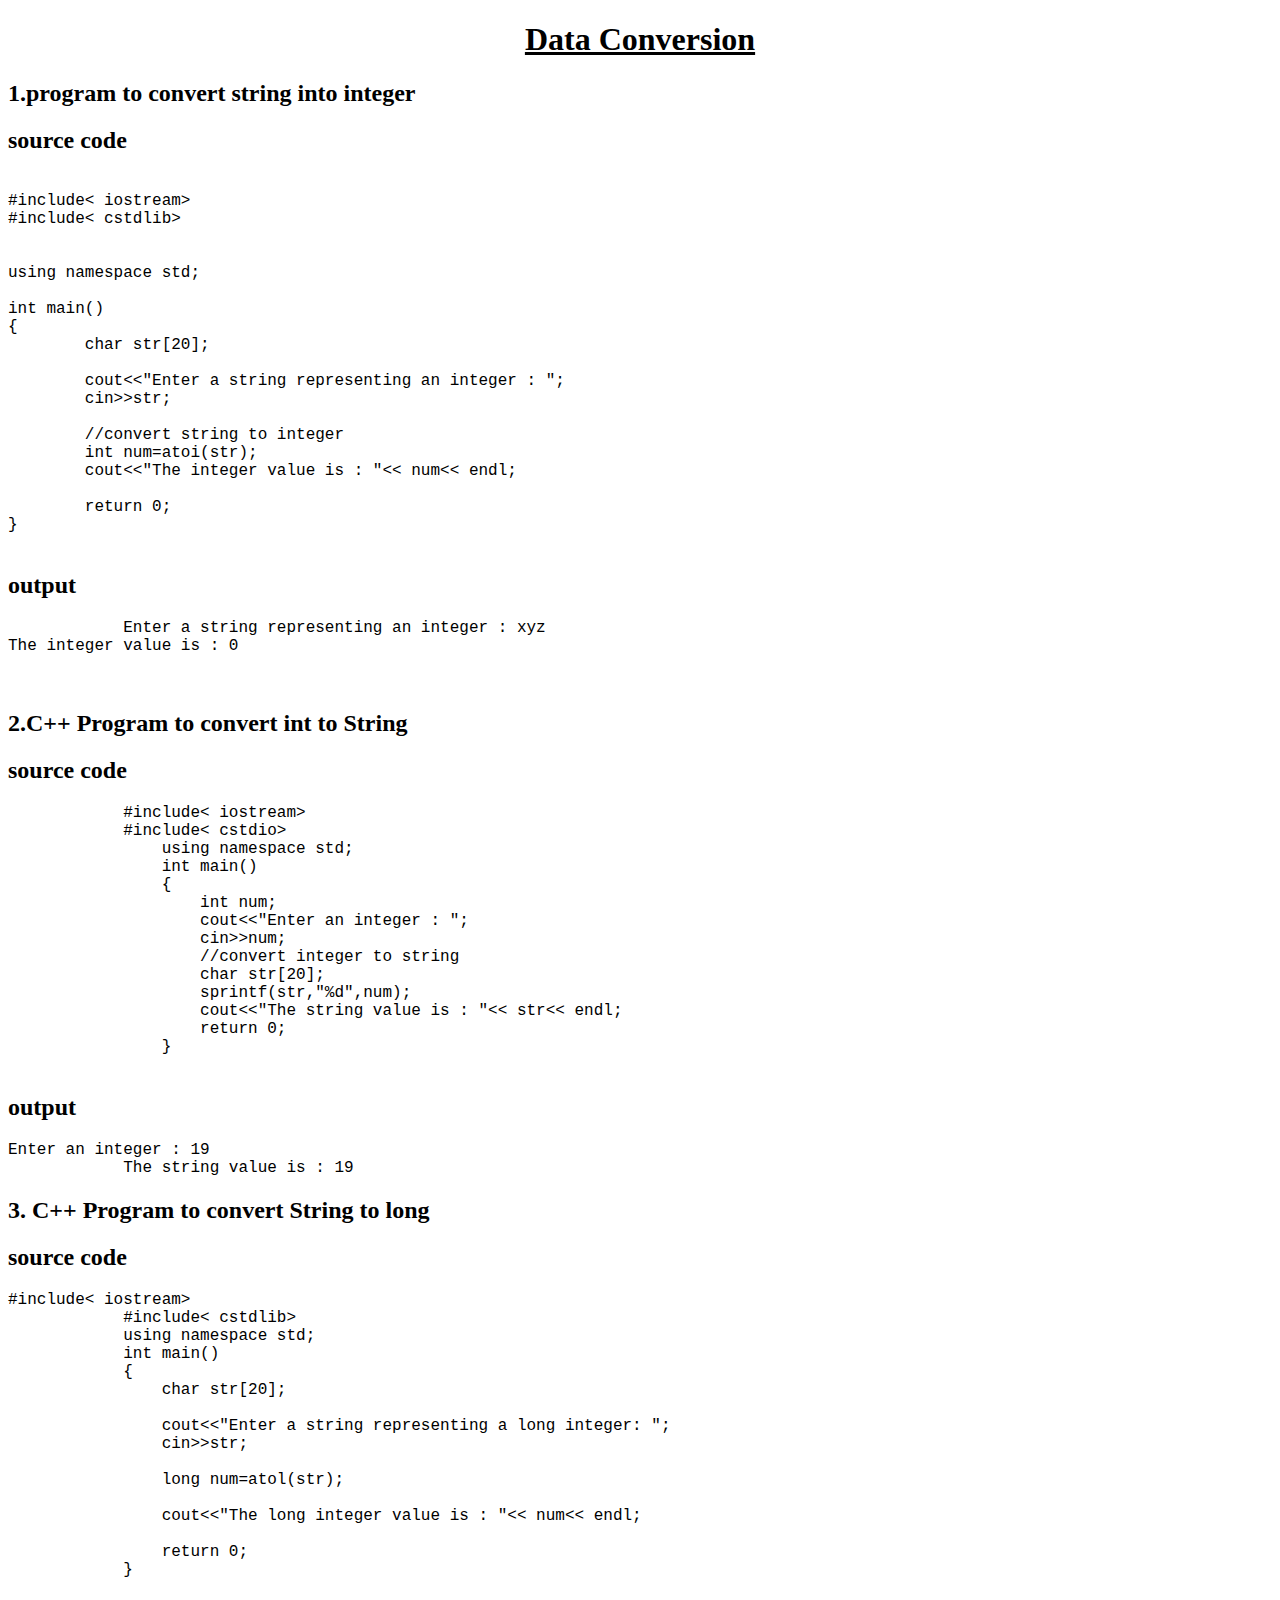
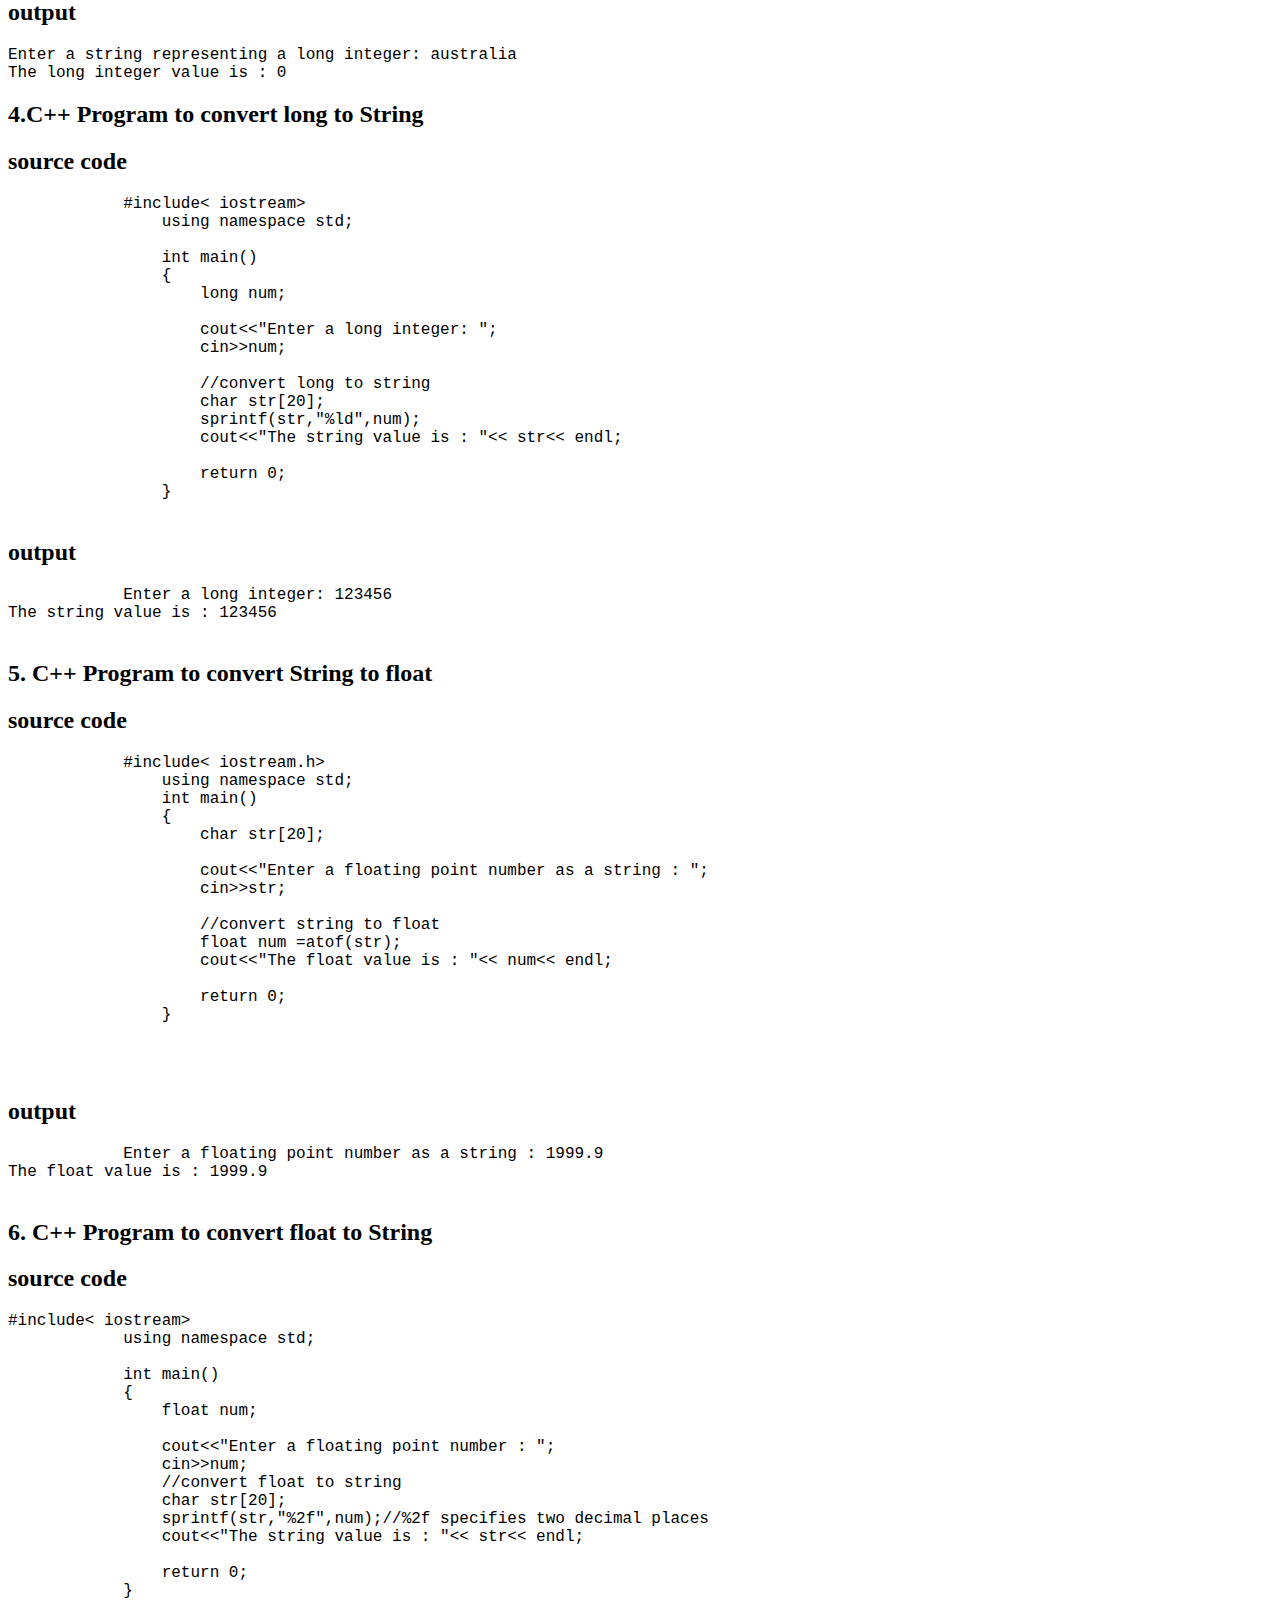
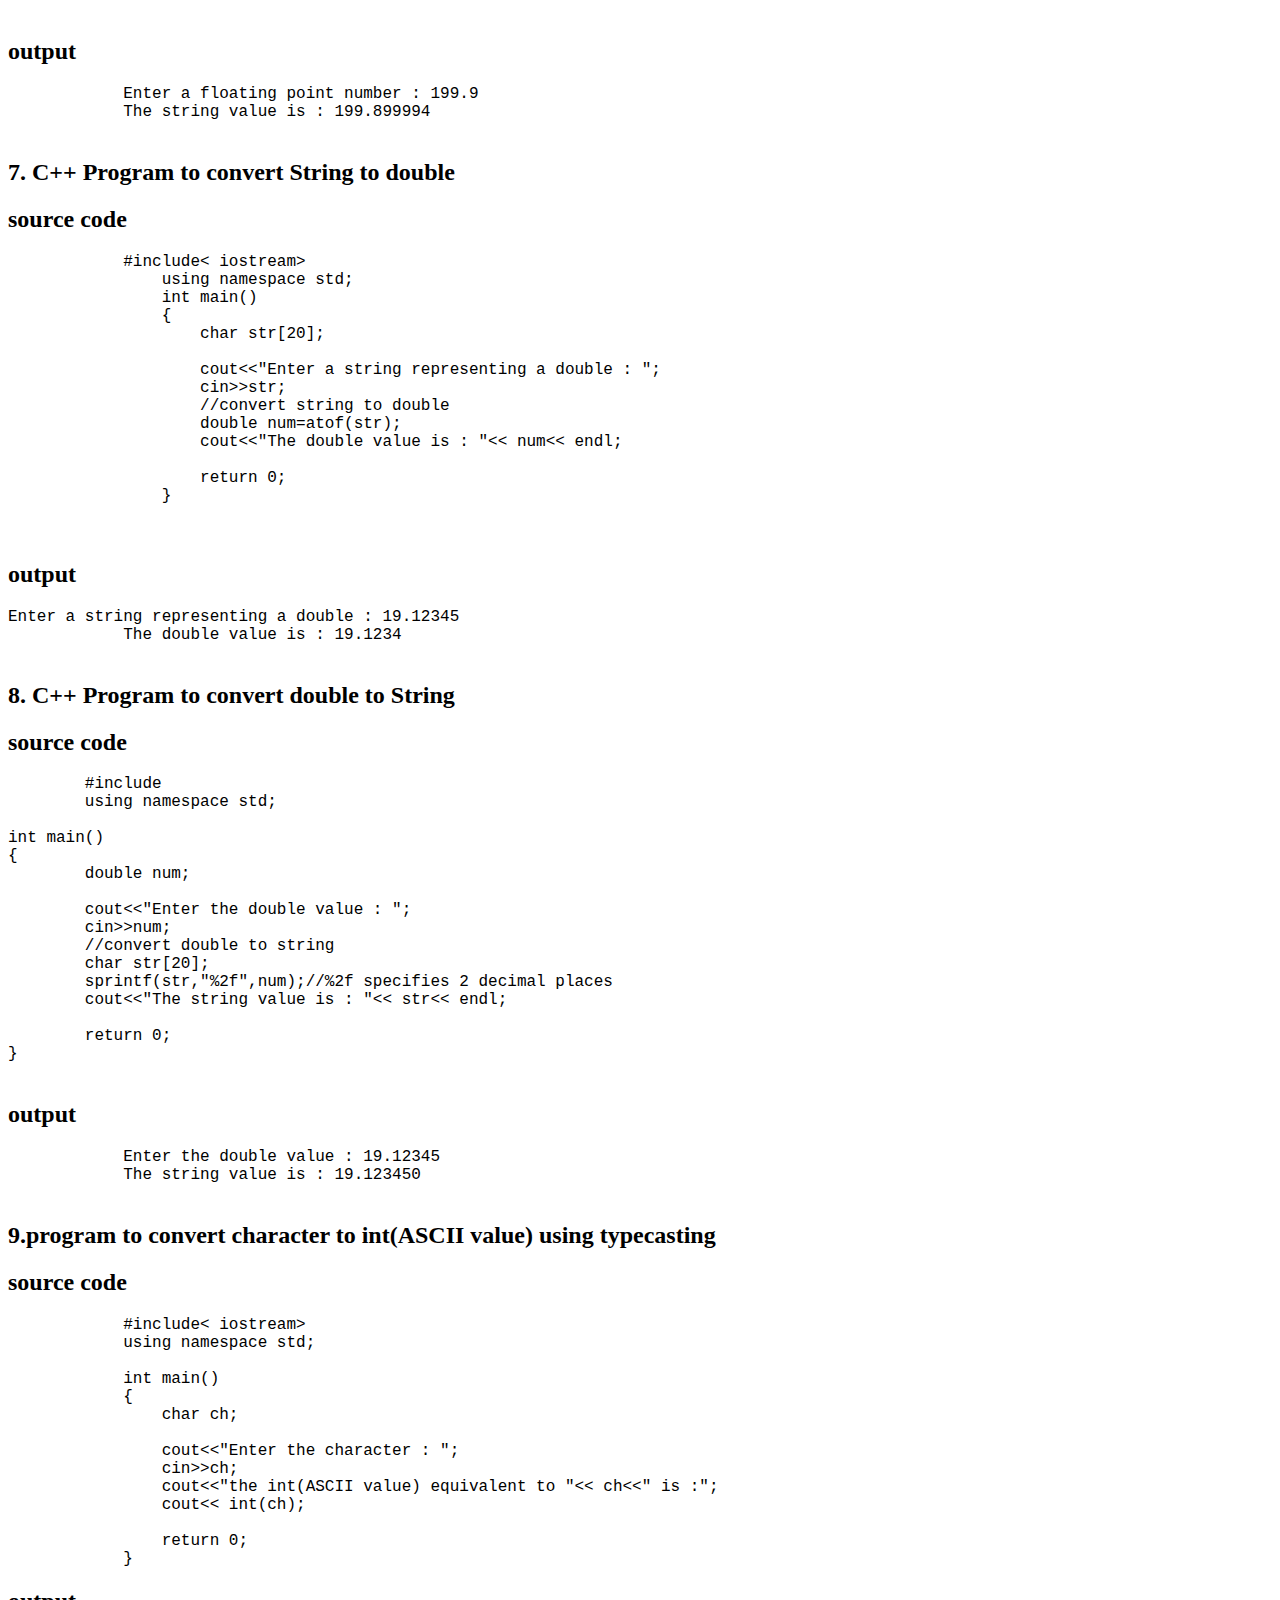
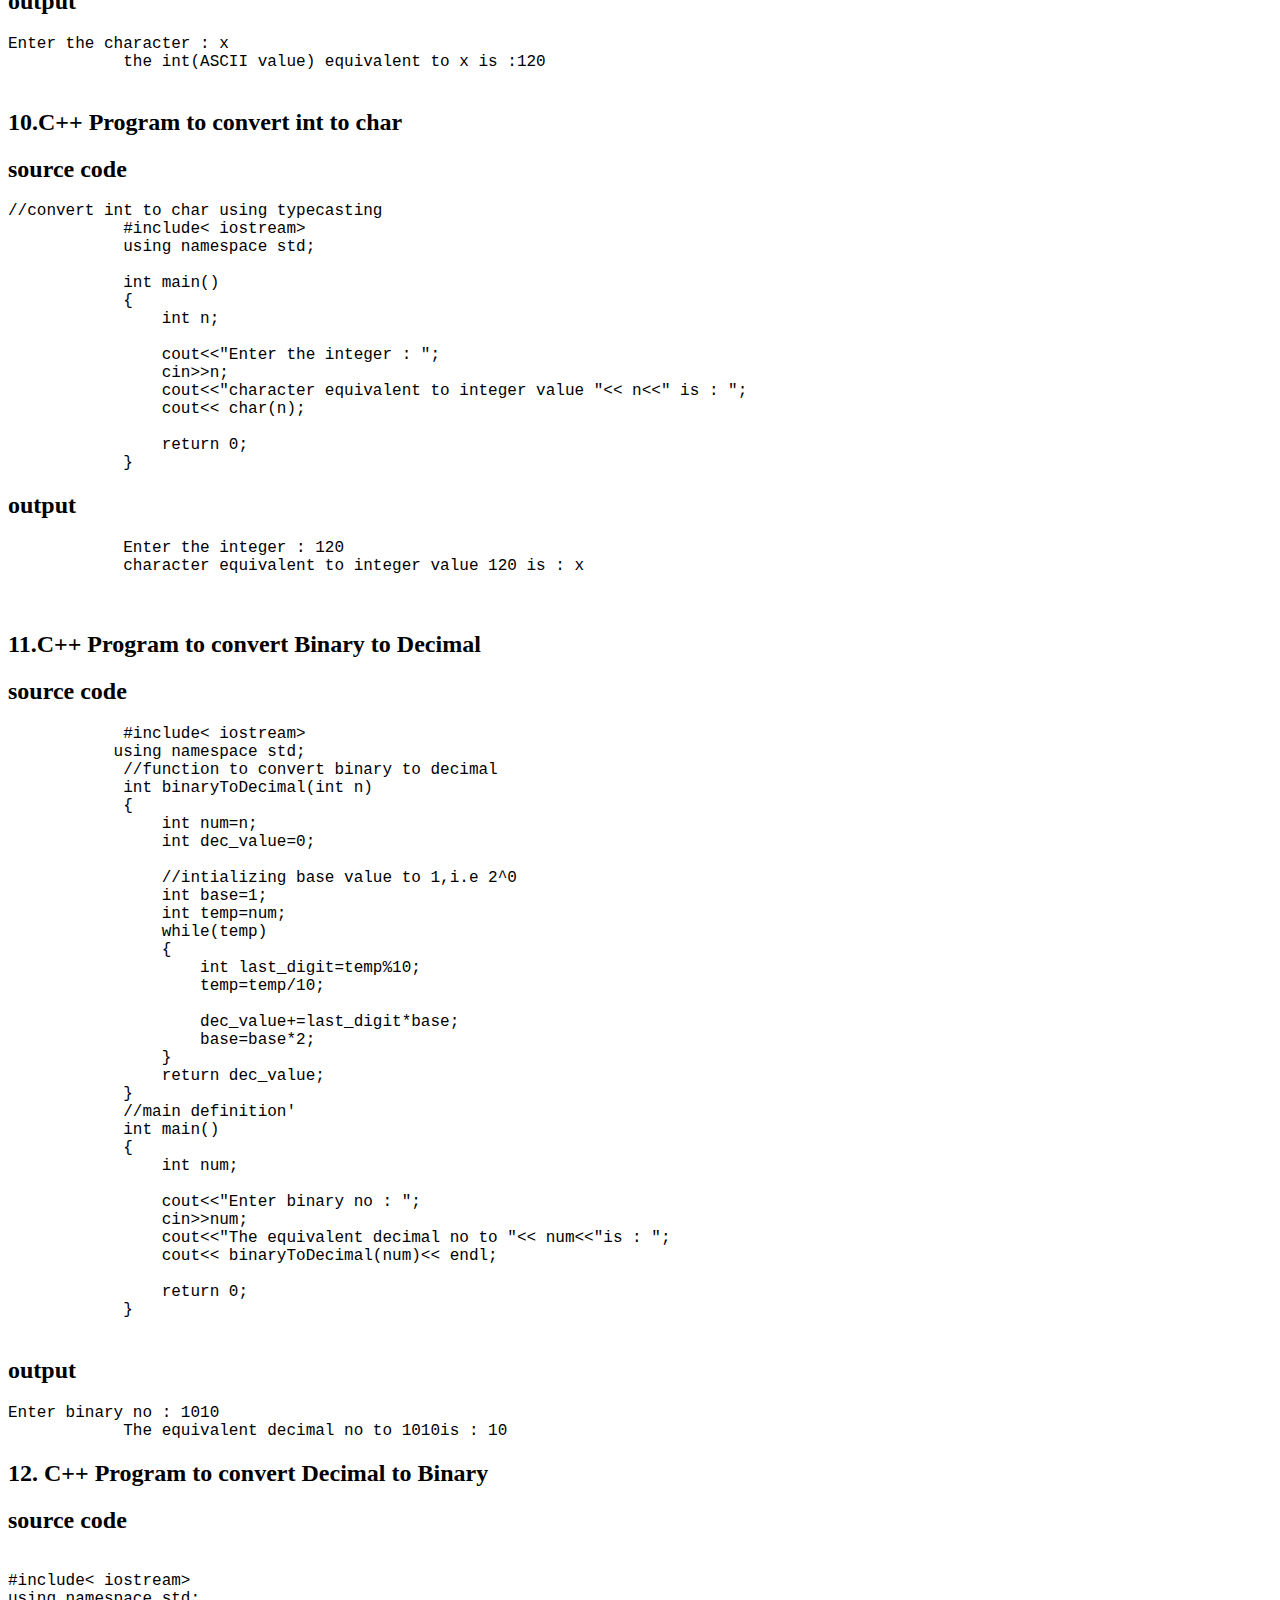
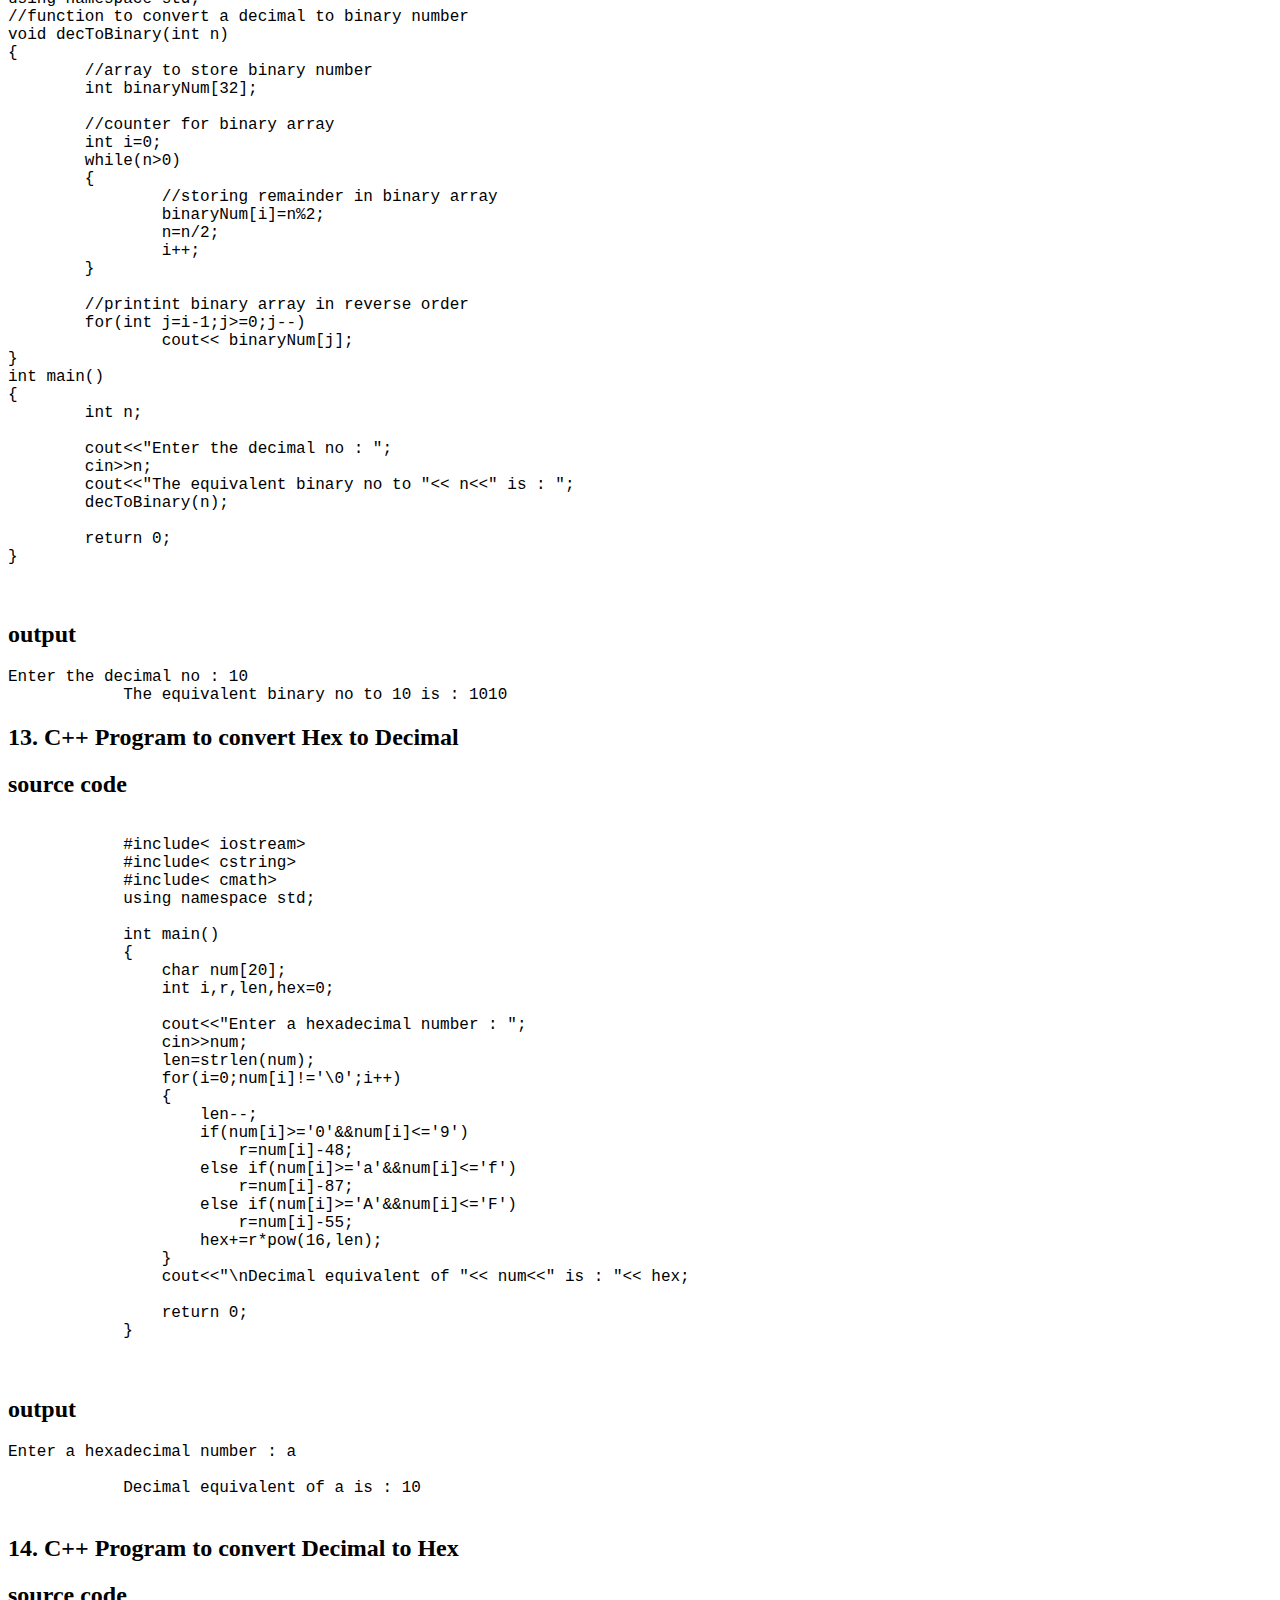
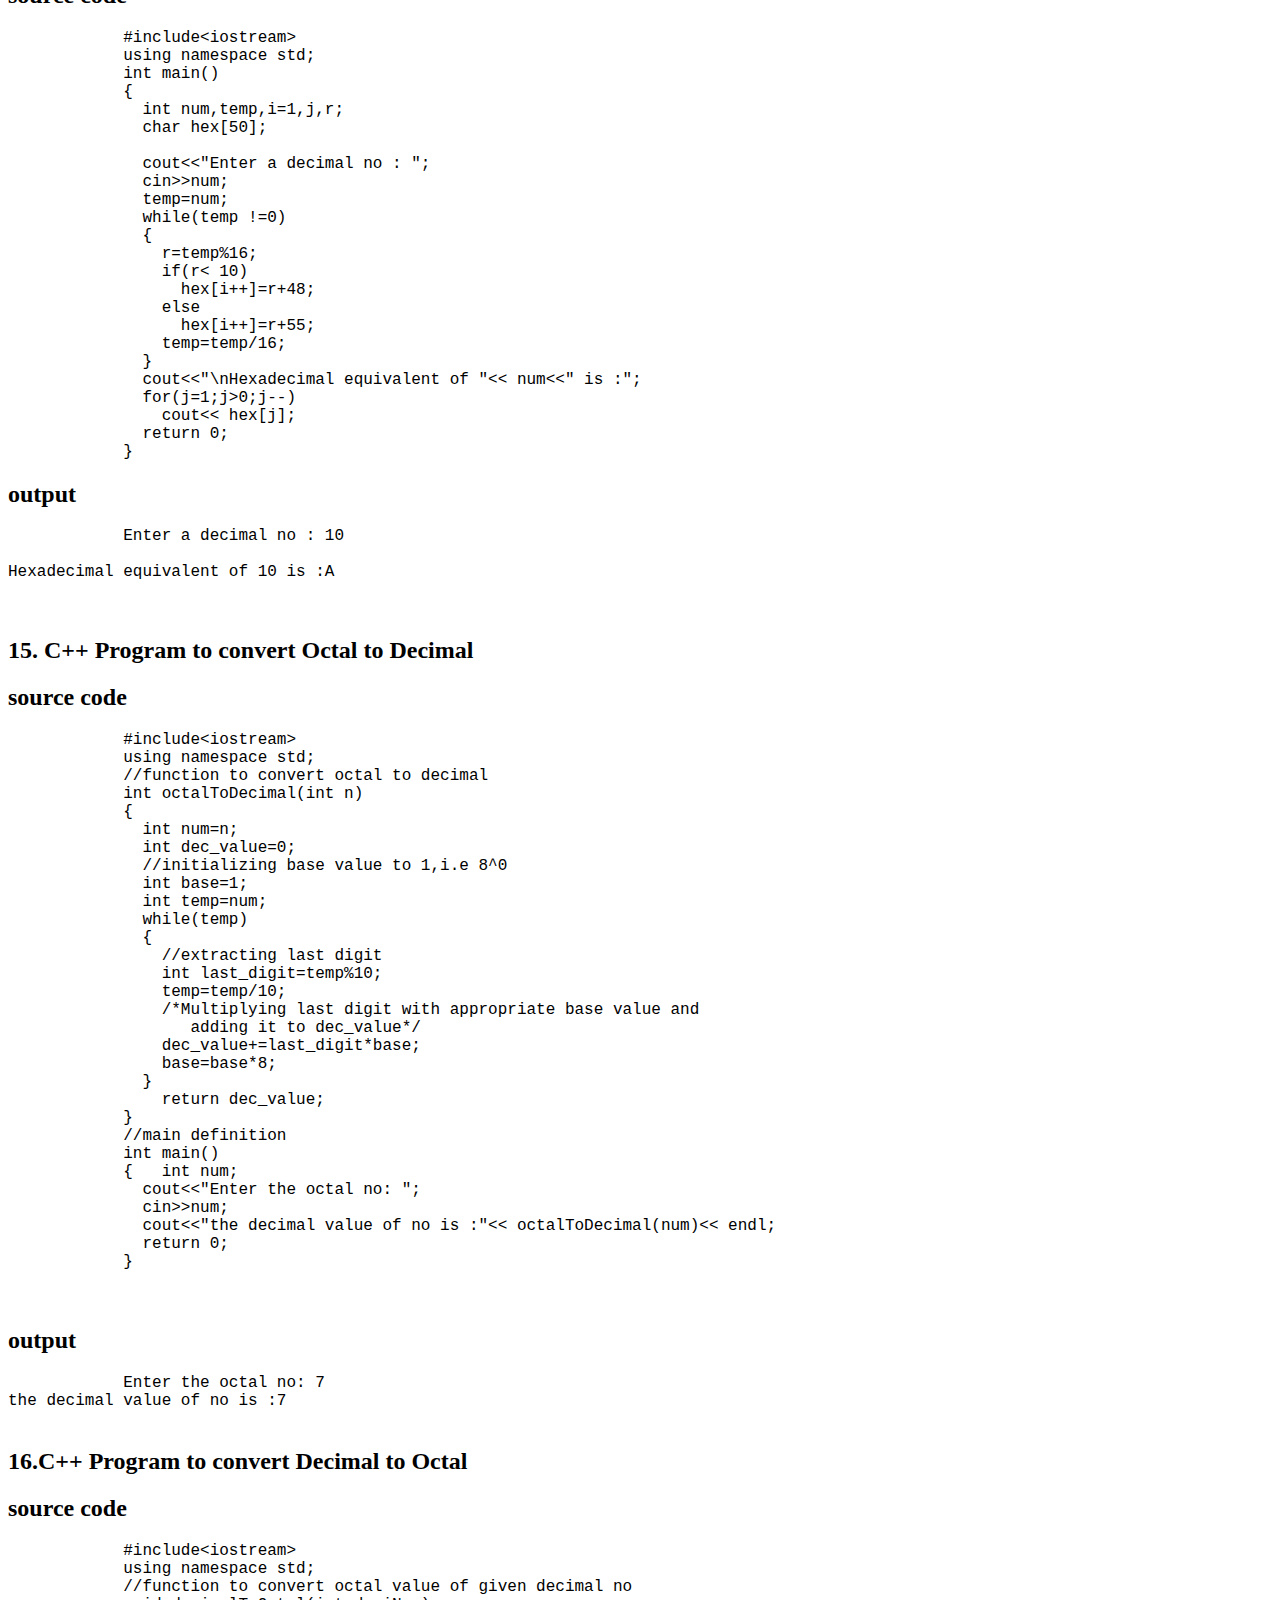
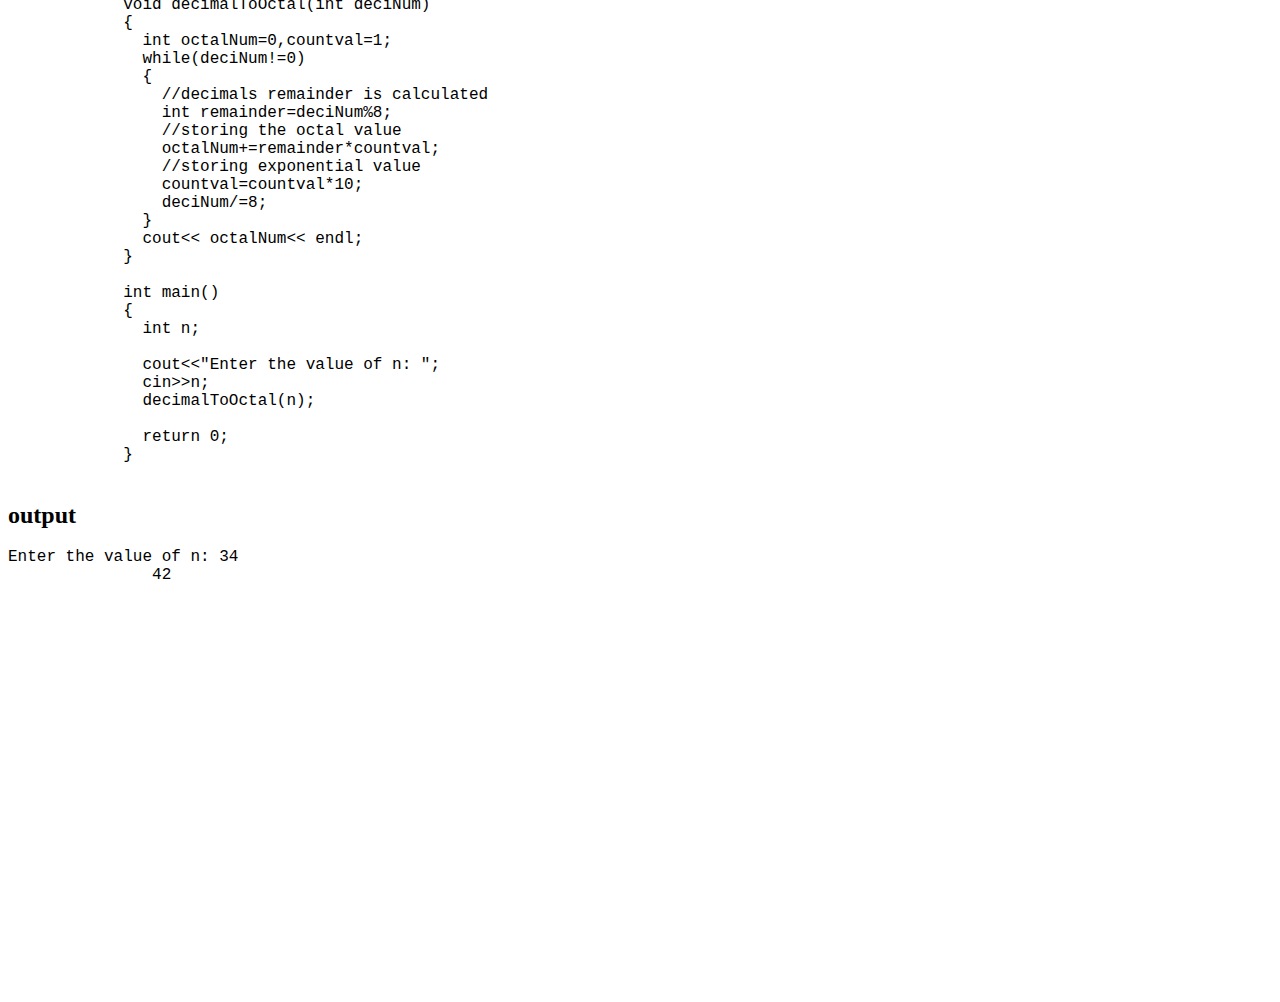
<file: datacon.html>
<!DOCTYPE html>
<html lang="en">
<head>
    <meta charset="UTF-8">
    <meta name="viewport" content="width=device-width, initial-scale=1.0">
    <title>DATA Conversion</title>
    <style>
      h1{
            text-align: center;
            text-decoration: underline;
        }
        pre{
            font:bold;
            font-size: large;
        }
    </style>
</head>
<body>
  <h1>Data Conversion</h1>
    <div class="code">
        <div>
          <h2 name="code1">1.program to convert string into integer</h2>
        </div>
        <div>
          <h2>source code</h2>
          <pre>
            
#include< iostream>
#include< cstdlib>


using namespace std;

int main()
{
	char str[20];
	
	cout<<"Enter a string representing an integer : ";
	cin>>str;

	//convert string to integer
	int num=atoi(str);
	cout<<"The integer value is : "<< num<< endl;
	
	return 0;
}
          </pre>
        </div>
        <div>
          <h2>output</h2>
          <pre>
            Enter a string representing an integer : xyz
The integer value is : 0

          </pre>
        </div>
      </div>
      <div class="code">
        <div>
          <h2 name="code2">2.C++ Program to convert int to String</h2>
        </div>
        <div>
          <h2>source code</h2>
          <pre>
            #include< iostream>
            #include< cstdio>
                using namespace std;
                int main()
                {
                    int num;
                    cout<<"Enter an integer : ";
                    cin>>num;
                    //convert integer to string
                    char str[20];
                    sprintf(str,"%d",num);
                    cout<<"The string value is : "<< str<< endl;
                    return 0;
                }
          </pre>
        </div>
        <div>
          <h2>output</h2>
          <pre>Enter an integer : 19
            The string value is : 19</pre>
        </div>
      </div>
      <div class="code">
        <div>
          <h2 name="code3">3. C++ Program to convert String to long</h2>
        </div>
        <div>
          <h2>source code</h2>
          <pre>#include< iostream>
            #include< cstdlib>
            using namespace std;
            int main()
            {
                char str[20];
            
                cout<<"Enter a string representing a long integer: ";
                cin>>str;
            
                long num=atol(str);
            
                cout<<"The long integer value is : "<< num<< endl;
            
                return 0;
            } </pre>
        </div>
        <div>
          <h2>output</h2>
          <pre>Enter a string representing a long integer: australia
The long integer value is : 0</pre>
        </div>
      </div>
      <div class="code">
        <div>
          <h2 name="code4">4.C++ Program to convert long to String</h2>
        </div>
        <div>
          <h2>source code</h2>
          <pre>
            #include< iostream>
                using namespace std;
                
                int main()
                {
                    long num;
                
                    cout<<"Enter a long integer: ";
                    cin>>num;
                
                    //convert long to string
                    char str[20];
                    sprintf(str,"%ld",num);
                    cout<<"The string value is : "<< str<< endl;
                
                    return 0;
                }
          </pre>
        </div>
        <div>
          <h2>output</h2>
          <pre>
            Enter a long integer: 123456
The string value is : 123456
          </pre>
        </div>
      </div>
      <div class="code">
        <div>
          <h2 name="code5">5. C++ Program to convert String to float</h2>
        </div>
        <div>
          <h2>source code</h2>
          <pre>
            #include< iostream.h>
                using namespace std;
                int main()
                {
                    char str[20];
                    
                    cout<<"Enter a floating point number as a string : ";
                    cin>>str;
                
                    //convert string to float
                    float num =atof(str);
                    cout<<"The float value is : "<< num<< endl;
                
                    return 0;
                }
                
                
          </pre>
        </div>
        <div>
          <h2>output</h2>
          <pre>
            Enter a floating point number as a string : 1999.9
The float value is : 1999.9
          </pre>
        </div>
      </div>
      <div class="code">
        <div>
          <h2 name="code6">6. C++ Program to convert float to String</h2>
        </div>
        <div>
          <h2>source code</h2>
          <pre>#include< iostream>
            using namespace std;
            
            int main()
            {
                float num;
            
                cout<<"Enter a floating point number : ";
                cin>>num;
                //convert float to string
                char str[20];
                sprintf(str,"%2f",num);//%2f specifies two decimal places
                cout<<"The string value is : "<< str<< endl;
            
                return 0;
            }
            </pre>
        </div>
        <div>
          <h2>output</h2>
          <pre>
            Enter a floating point number : 199.9
            The string value is : 199.899994
          </pre>
        </div>
      </div>
      <div class="code">
        <div>
          <h2 name="code7">7. C++ Program to convert String to double</h2>
        </div>
        <div>
          <h2>source code</h2>
          <pre>
            #include< iostream>
                using namespace std;
                int main()
                {
                    char str[20];
                    
                    cout<<"Enter a string representing a double : ";
                    cin>>str;
                    //convert string to double
                    double num=atof(str);
                    cout<<"The double value is : "<< num<< endl;
                    
                    return 0;
                }
                
          </pre>
        </div>
        <div>
          <h2>output</h2>
          <pre>Enter a string representing a double : 19.12345
            The double value is : 19.1234
            </pre>
        </div>
      </div>
      <div class="code">
        <div>
          <h2 name="code8">8. C++ Program to convert double to String</h2>
        </div>
        <div>
          <h2>source code</h2>
          <pre>
        #include<iostream>
        using namespace std;

int main()
{
	double num;
	
	cout<<"Enter the double value : ";
	cin>>num;
	//convert double to string
	char str[20];
	sprintf(str,"%2f",num);//%2f specifies 2 decimal places
	cout<<"The string value is : "<< str<< endl;
	
	return 0;
}
          </pre>
        </div>
        <div>
          <h2>output</h2>
          <pre>
            Enter the double value : 19.12345
            The string value is : 19.123450 
          </pre>
        </div>
      </div>
      <div class="code">
        <div>
          <h2 name="code9">9.program to convert character to int(ASCII value) using typecasting</h2>
        </div>
        <div>
          <h2>source code</h2>
          <pre>
            #include< iostream>
            using namespace std;
            
            int main()
            {
                char ch;
                
                cout<<"Enter the character : ";
                cin>>ch;
                cout<<"the int(ASCII value) equivalent to "<< ch<<" is :";
                cout<< int(ch);
               
                return 0;
            }</pre>
        </div>
        <div>
          <h2>output</h2>
          <pre>Enter the character : x
            the int(ASCII value) equivalent to x is :120
            </pre>
        </div>
      </div>
      <div class="code">
        <div>
          <h2 name="code10">10.C++ Program to convert int to char</h2>
        </div>
        <div>
          <h2>source code</h2>
          <pre>//convert int to char using typecasting
            #include< iostream>
            using namespace std;
            
            int main()
            {
                int n;
                
                cout<<"Enter the integer : ";
                cin>>n;
                cout<<"character equivalent to integer value "<< n<<" is : ";
                cout<< char(n);
                
                return 0;
            }</pre>
        </div>
        <div>
          <h2>output</h2>
          <pre>
            Enter the integer : 120
            character equivalent to integer value 120 is : x

          </pre>
        </div>
      </div>
      <div class="code">
        <div>
          <h2 name="code11">11.C++ Program to convert Binary to Decimal</h2>
        </div>
        <div>
          <h2>source code</h2>
          <pre>
            #include< iostream>
           using namespace std;
            //function to convert binary to decimal
            int binaryToDecimal(int n)
            {
                int num=n;
                int dec_value=0;
            
                //intializing base value to 1,i.e 2^0
                int base=1;
                int temp=num;
                while(temp)
                {
                    int last_digit=temp%10;
                    temp=temp/10;
            
                    dec_value+=last_digit*base;
                    base=base*2;
                }
                return dec_value;
            }
            //main definition'
            int main()
            {
                int num;
               
                cout<<"Enter binary no : ";
                cin>>num;
                cout<<"The equivalent decimal no to "<< num<<"is : ";
                cout<< binaryToDecimal(num)<< endl;
                
                return 0;
            }
            </pre>
        </div>
        <div>
          <h2>output</h2>
          <pre>Enter binary no : 1010
            The equivalent decimal no to 1010is : 10</pre>
        </div>
      </div>
      <div class="code">
        <div>
          <h2 name="code12">12. C++ Program to convert Decimal to Binary</h2>
        </div>
        <div>
          <h2>source code</h2>
          <pre>
            
#include< iostream>
using namespace std;
//function to convert a decimal to binary number
void decToBinary(int n)
{
	//array to store binary number
	int binaryNum[32];

	//counter for binary array
	int i=0;
	while(n>0)
	{
		//storing remainder in binary array
		binaryNum[i]=n%2;
		n=n/2;
		i++;
	}

	//printint binary array in reverse order
	for(int j=i-1;j>=0;j--)
		cout<< binaryNum[j];
}
int main()
{
	int n;
	
	cout<<"Enter the decimal no : ";
	cin>>n;
	cout<<"The equivalent binary no to "<< n<<" is : ";
	decToBinary(n);
	
	return 0;
}

          </pre>
        </div>
        <div>
          <h2>output</h2>
          <pre>Enter the decimal no : 10
            The equivalent binary no to 10 is : 1010</pre>
        </div>
      </div>
      <div class="code">
        <div>
          <h2 name="code13">13.  C++ Program to convert Hex to Decimal</h2>
        </div>
        <div>
          <h2>source code</h2>
          <pre>
            
            #include< iostream>
            #include< cstring>
            #include< cmath>
            using namespace std;
            
            int main()
            {
                char num[20];
                int i,r,len,hex=0;
               
                cout<<"Enter a hexadecimal number : ";
                cin>>num;
                len=strlen(num);
                for(i=0;num[i]!='\0';i++)
                {
                    len--;
                    if(num[i]>='0'&&num[i]<='9')
                        r=num[i]-48;
                    else if(num[i]>='a'&&num[i]<='f')
                        r=num[i]-87;
                    else if(num[i]>='A'&&num[i]<='F')
                        r=num[i]-55;
                    hex+=r*pow(16,len);
                }
                cout<<"\nDecimal equivalent of "<< num<<" is : "<< hex;
                
                return 0;
            }
            
          </pre>
        </div>
        <div>
          <h2>output</h2>
          <pre>Enter a hexadecimal number : a

            Decimal equivalent of a is : 10
            </pre>
        </div>
      </div>
      <div class="code">
        <div>
          <h2 name="code14">14. C++ Program to convert Decimal to Hex</h2>
        </div>
        <div>
          <h2>source code</h2>
          <pre>
            #include&lt;iostream>
            using namespace std;
            int main()
            {
              int num,temp,i=1,j,r;
              char hex[50];
              
              cout<<"Enter a decimal no : ";
              cin>>num;
              temp=num;
              while(temp !=0)
              {
                r=temp%16;
                if(r< 10)
                  hex[i++]=r+48;
                else
                  hex[i++]=r+55;
                temp=temp/16;
              }
              cout<<"\nHexadecimal equivalent of "<< num<<" is :";
              for(j=1;j>0;j--)
                cout<< hex[j];
              return 0;
            }</pre>
        </div>
        <div>
          <h2>output</h2>
          <pre>
            Enter a decimal no : 10

Hexadecimal equivalent of 10 is :A

          </pre>
        </div>
      </div>
      <div class="code">
        <div>
          <h2 name="code15">15. C++ Program to convert Octal to Decimal</h2>
        </div>
        <div>
          <h2>source code</h2>
          <pre>
            #include&lt;iostream>
            using namespace std;
            //function to convert octal to decimal
            int octalToDecimal(int n)
            {
              int num=n;
              int dec_value=0;
              //initializing base value to 1,i.e 8^0
              int base=1;
              int temp=num;
              while(temp)
              {
                //extracting last digit
                int last_digit=temp%10;
                temp=temp/10;
                /*Multiplying last digit with appropriate base value and
                   adding it to dec_value*/
                dec_value+=last_digit*base;
                base=base*8;
              }
                return dec_value;
            }
            //main definition
            int main()
            {	int num;	
              cout<<"Enter the octal no: ";
              cin>>num;
              cout<<"the decimal value of no is :"<< octalToDecimal(num)<< endl;	
              return 0;
            }
            
            </pre>
        </div>
        <div>
          <h2>output</h2>
          <pre>
            Enter the octal no: 7
the decimal value of no is :7
          </pre>
        </div>
      </div>
      <div class="code">
        <div>
          <h2 name="code16">16.C++ Program to convert Decimal to Octal</h2>
        </div>
        <div>
          <h2>source code</h2>
          <pre>
            #include&lt;iostream>
            using namespace std;
            //function to convert octal value of given decimal no
            void decimalToOctal(int deciNum)
            {
              int octalNum=0,countval=1;
              while(deciNum!=0)
              {
                //decimals remainder is calculated
                int remainder=deciNum%8;
                //storing the octal value
                octalNum+=remainder*countval;
                //storing exponential value
                countval=countval*10;
                deciNum/=8;
              }
              cout<< octalNum<< endl;
            }
            
            int main()
            {
              int n;
            
              cout<<"Enter the value of n: ";
              cin>>n;
              decimalToOctal(n);
              
              return 0;
            }
            </pre>
        </div>
        <div>
          <h2>output</h2>
          <pre>Enter the value of n: 34
               42</pre>
        </div>
      </div>
</body>
</html>
</file>
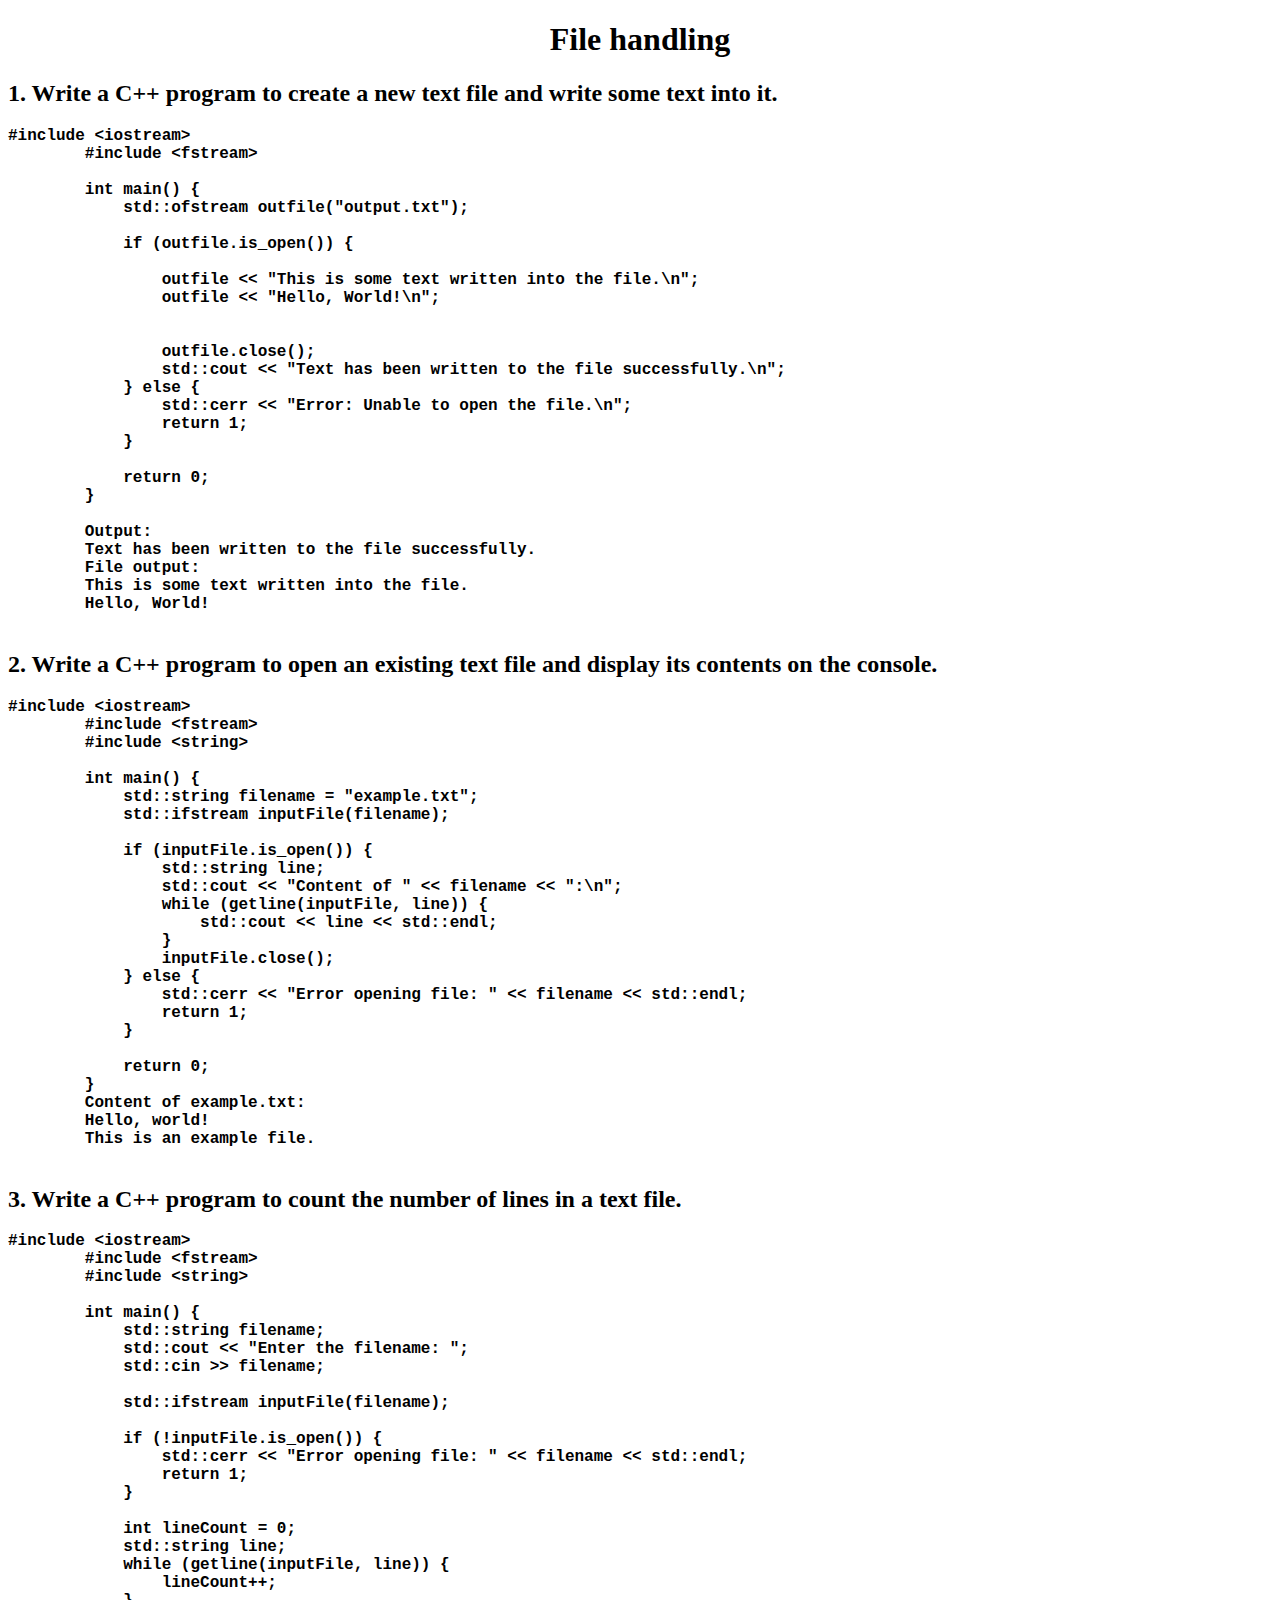
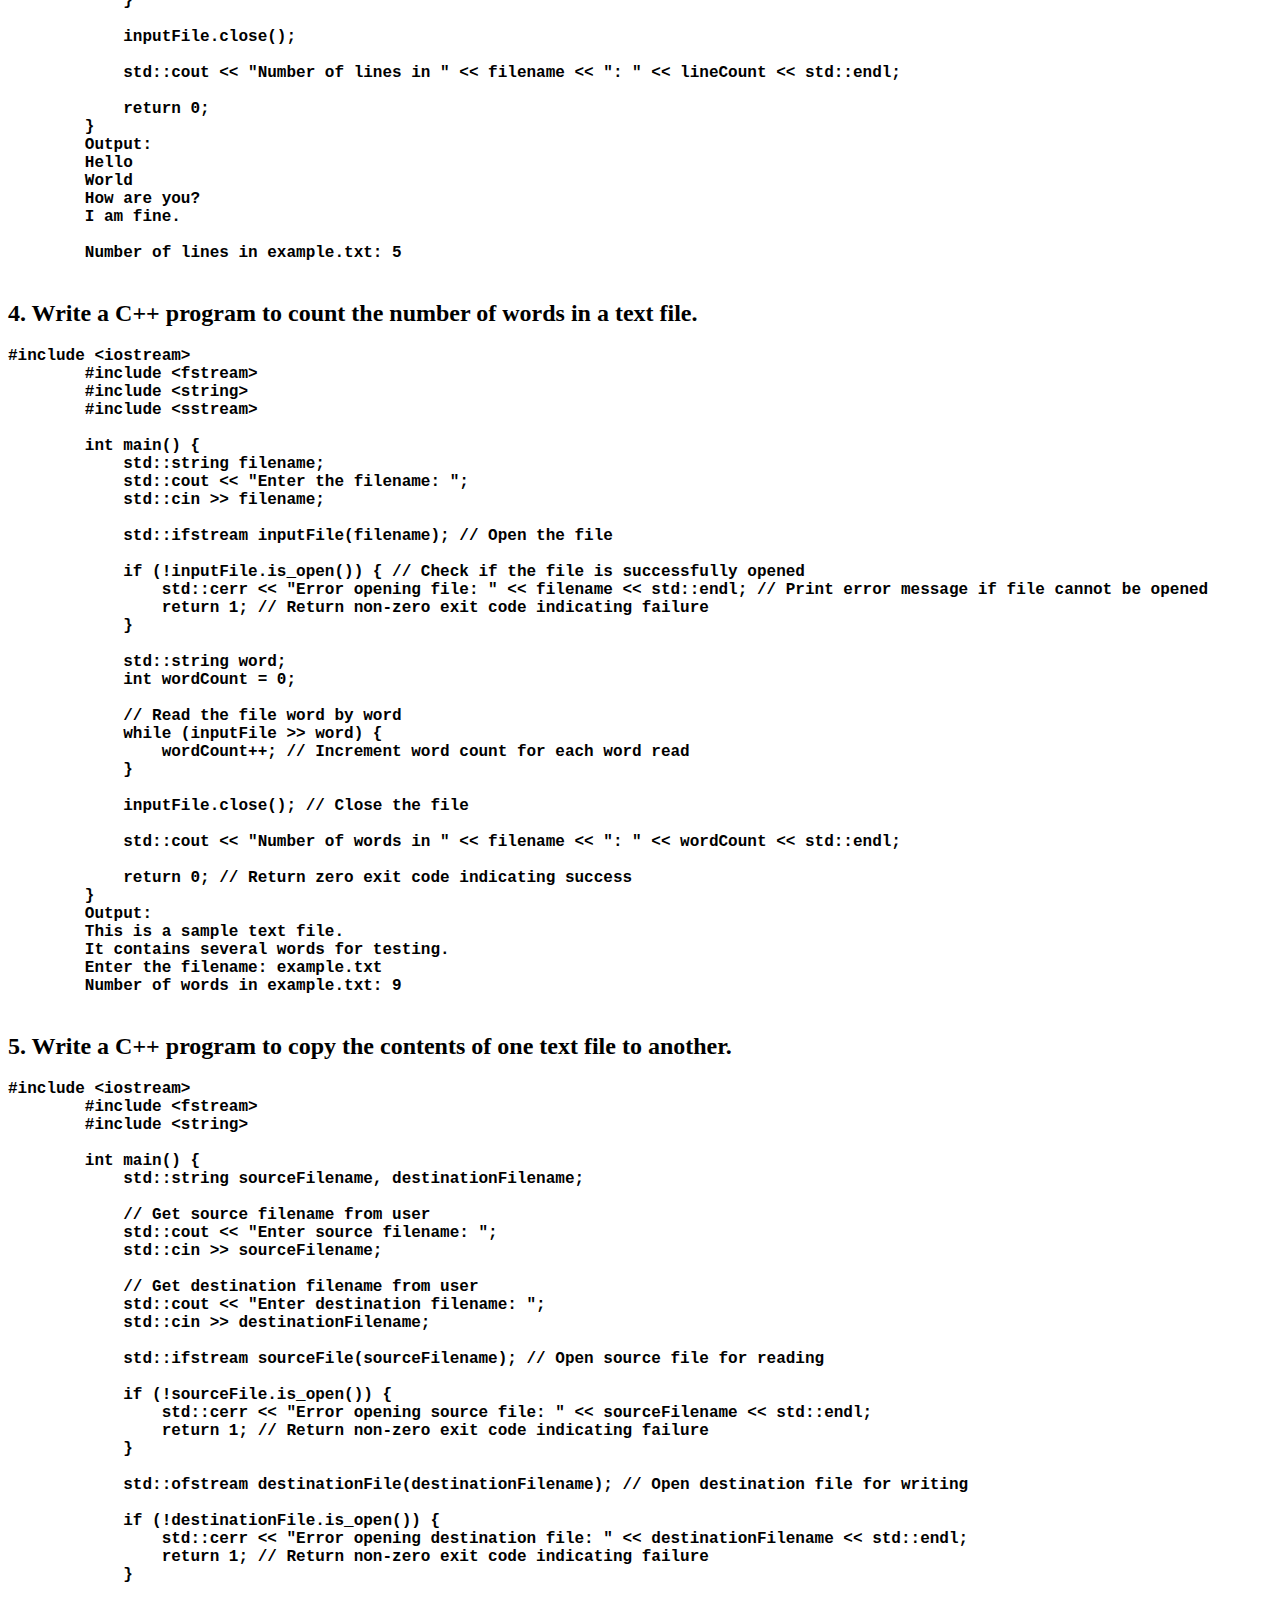
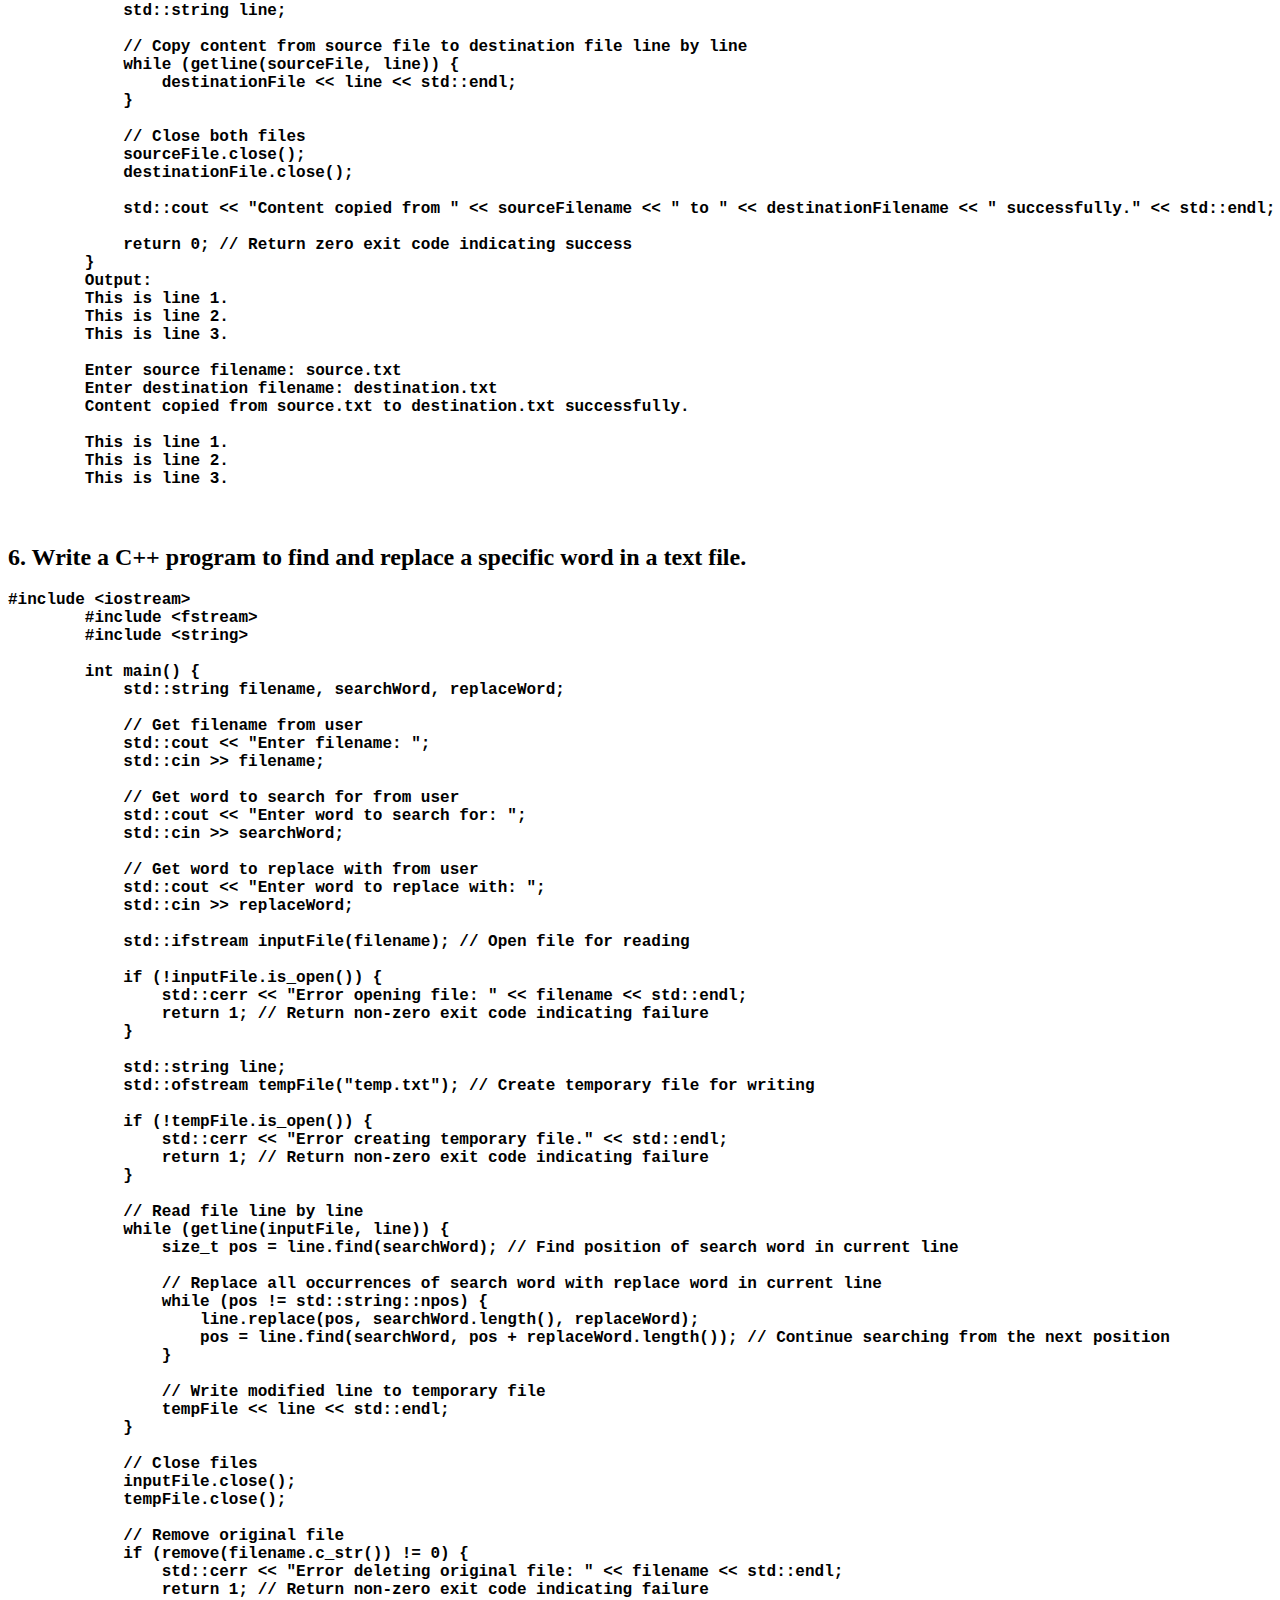
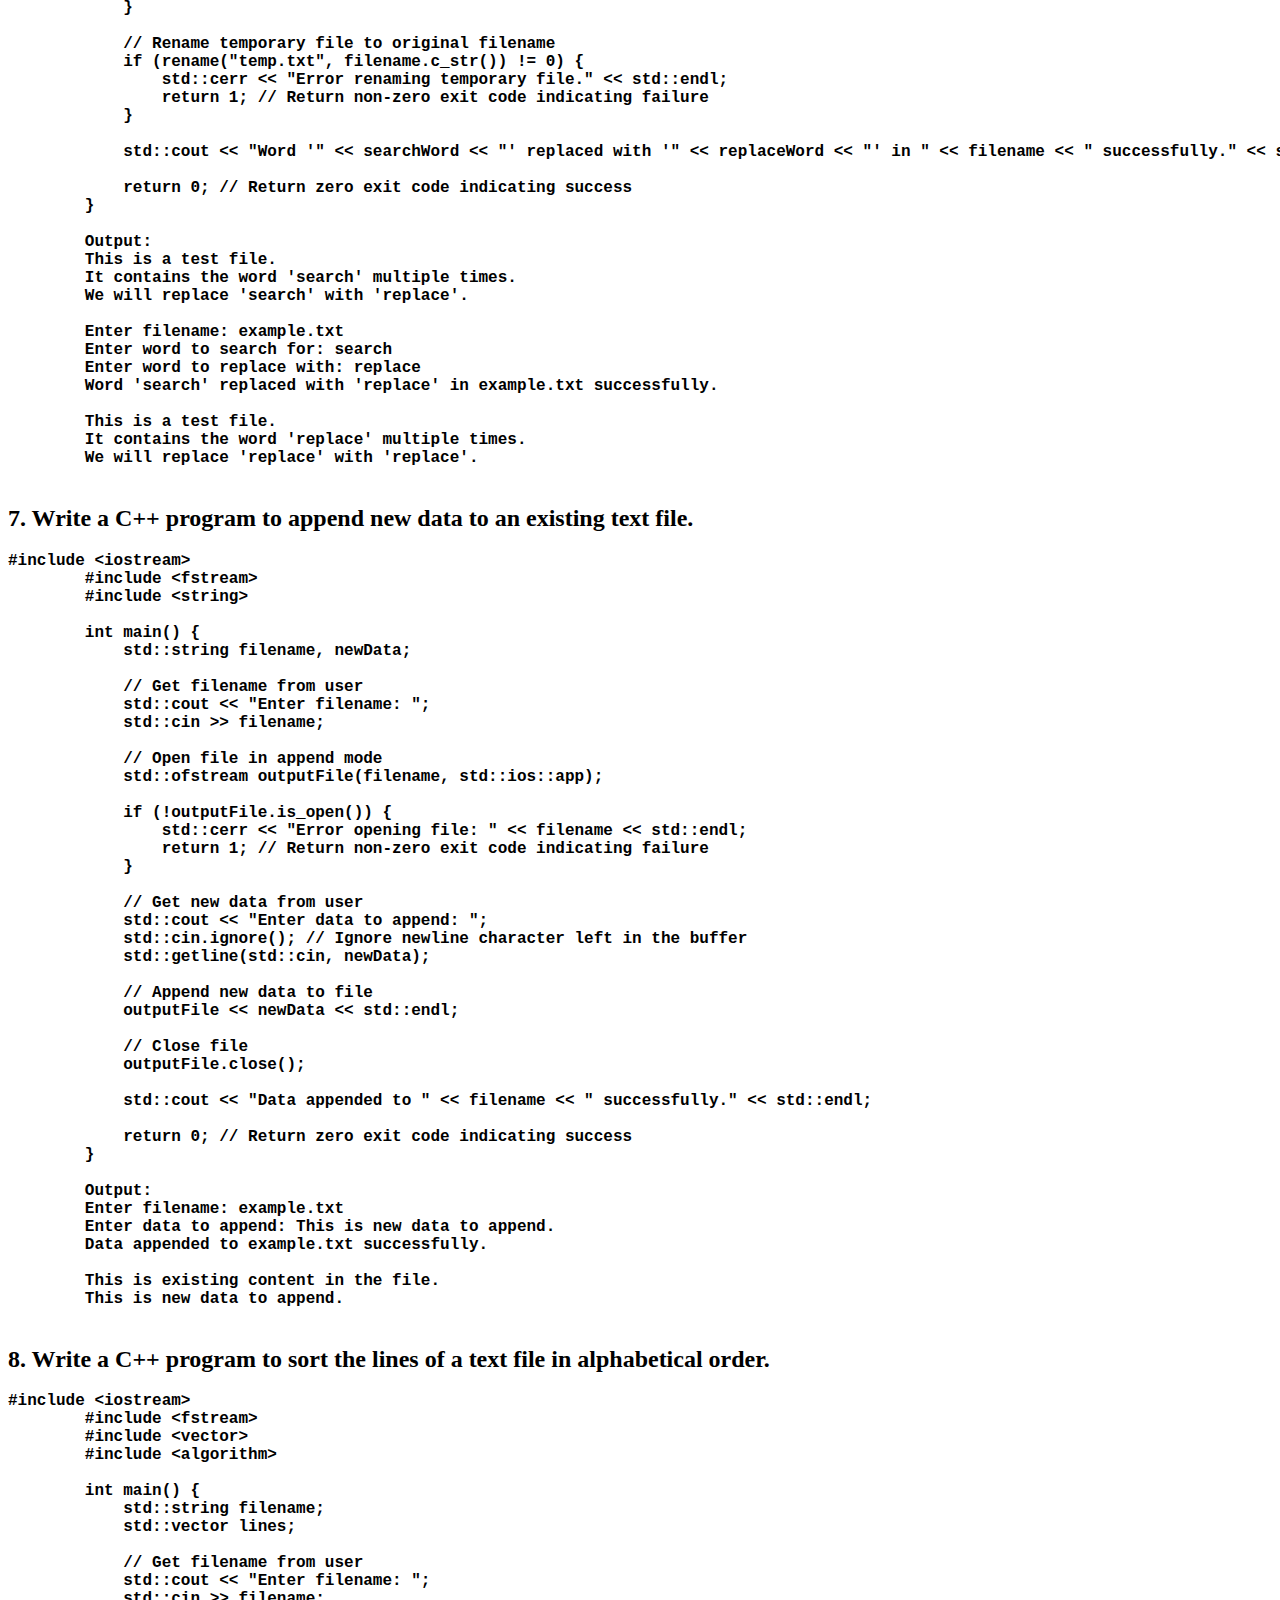
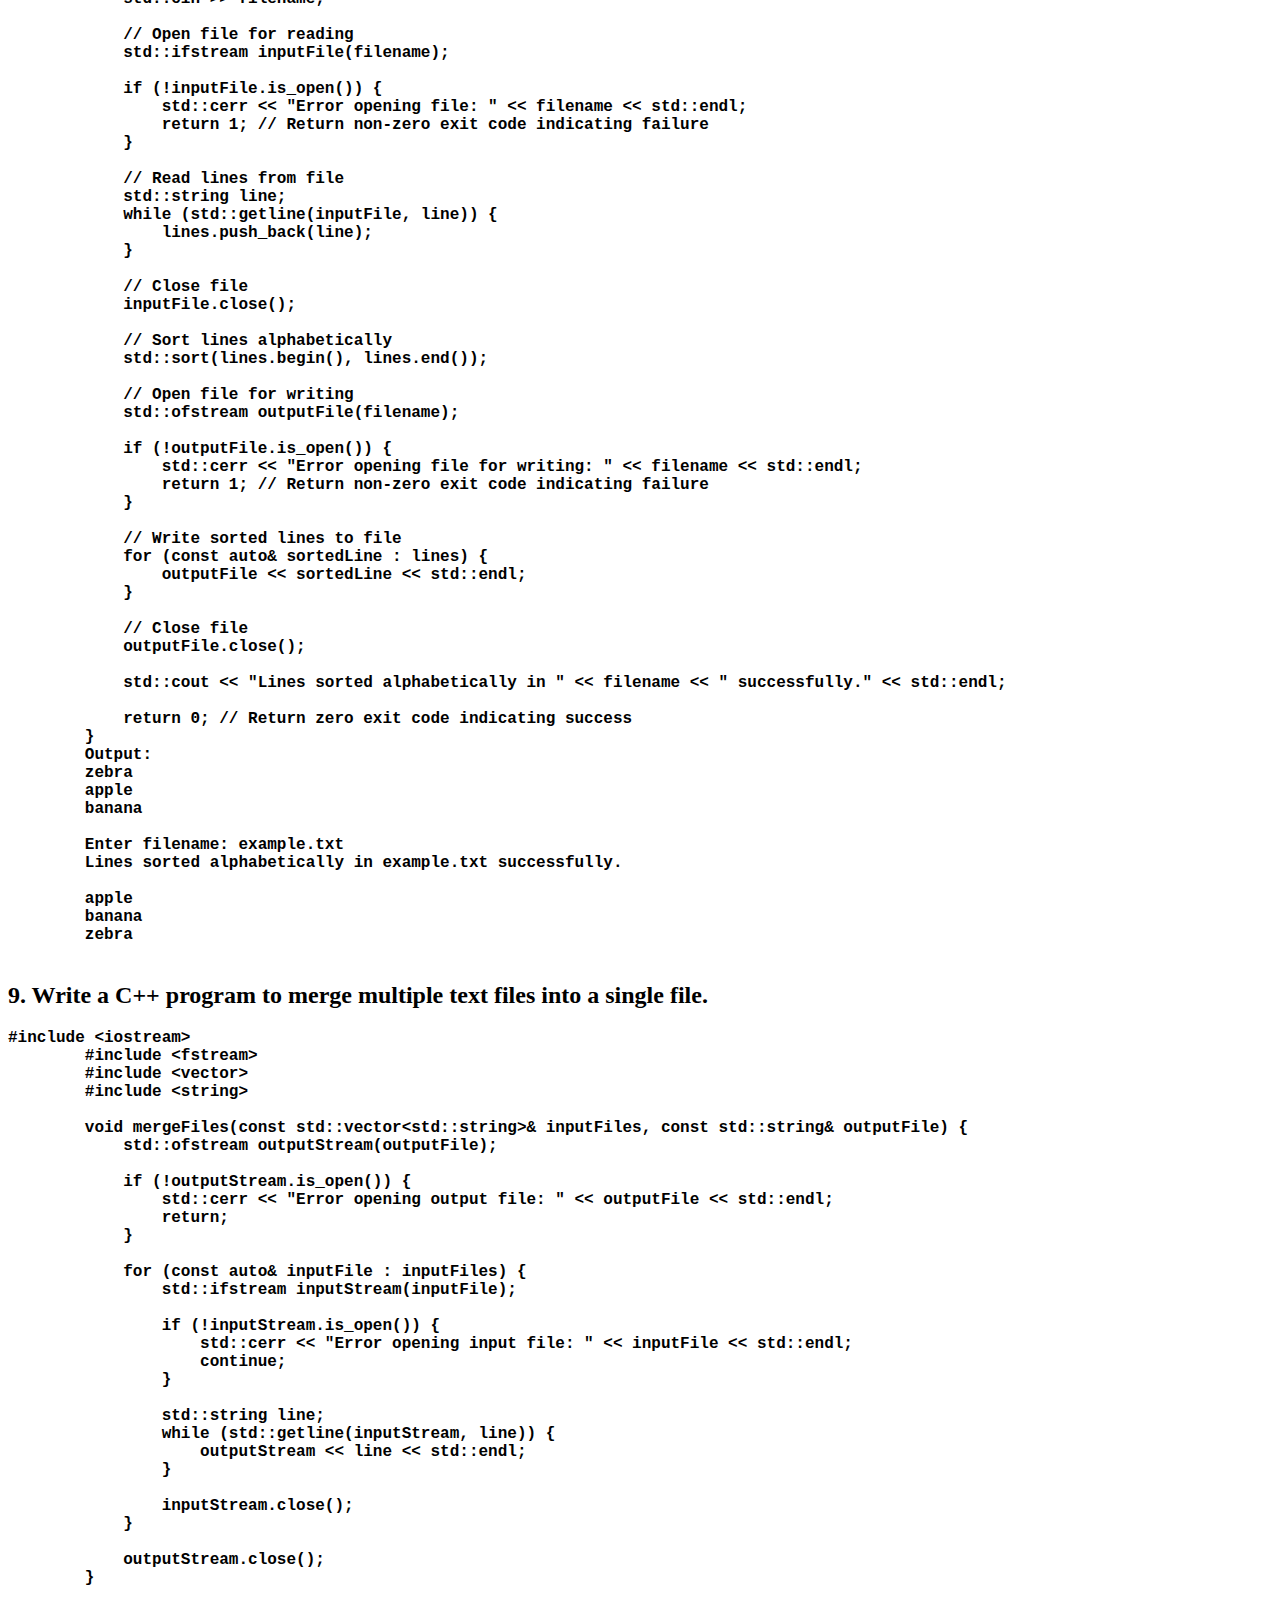
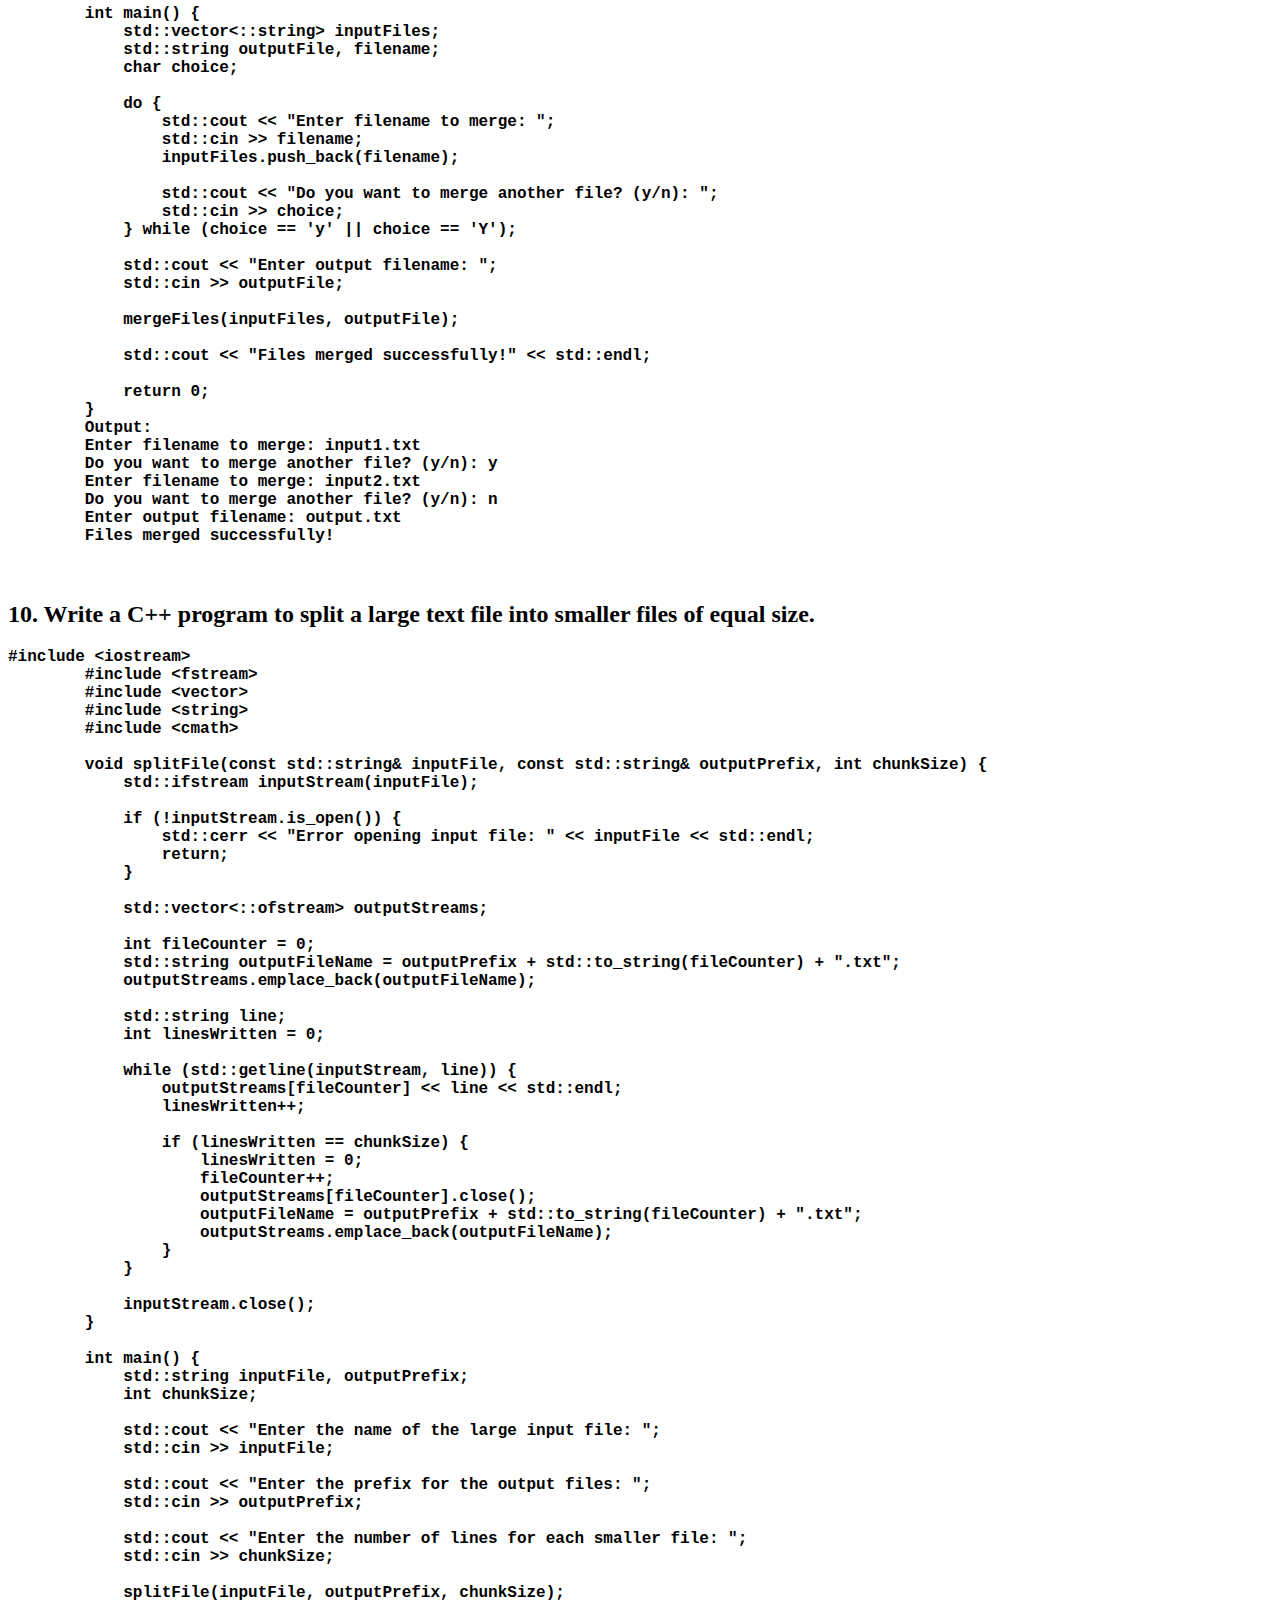
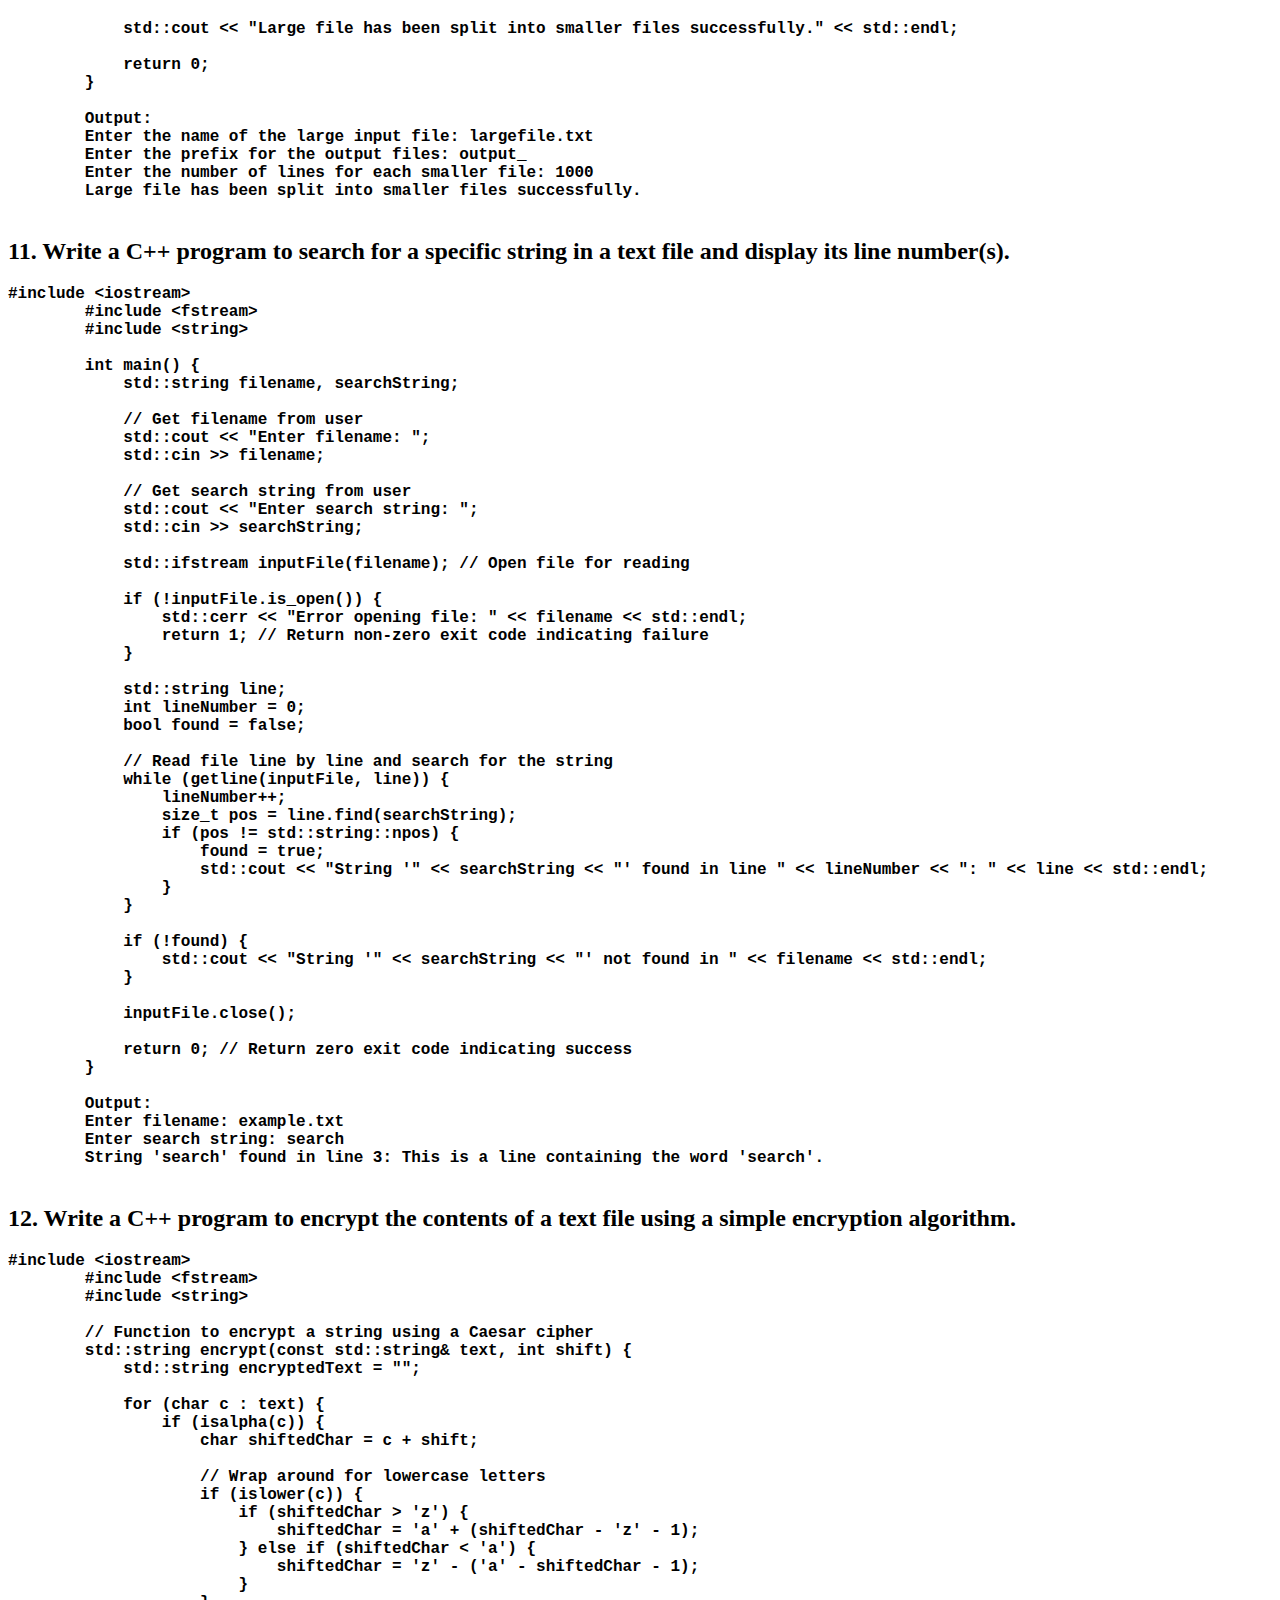
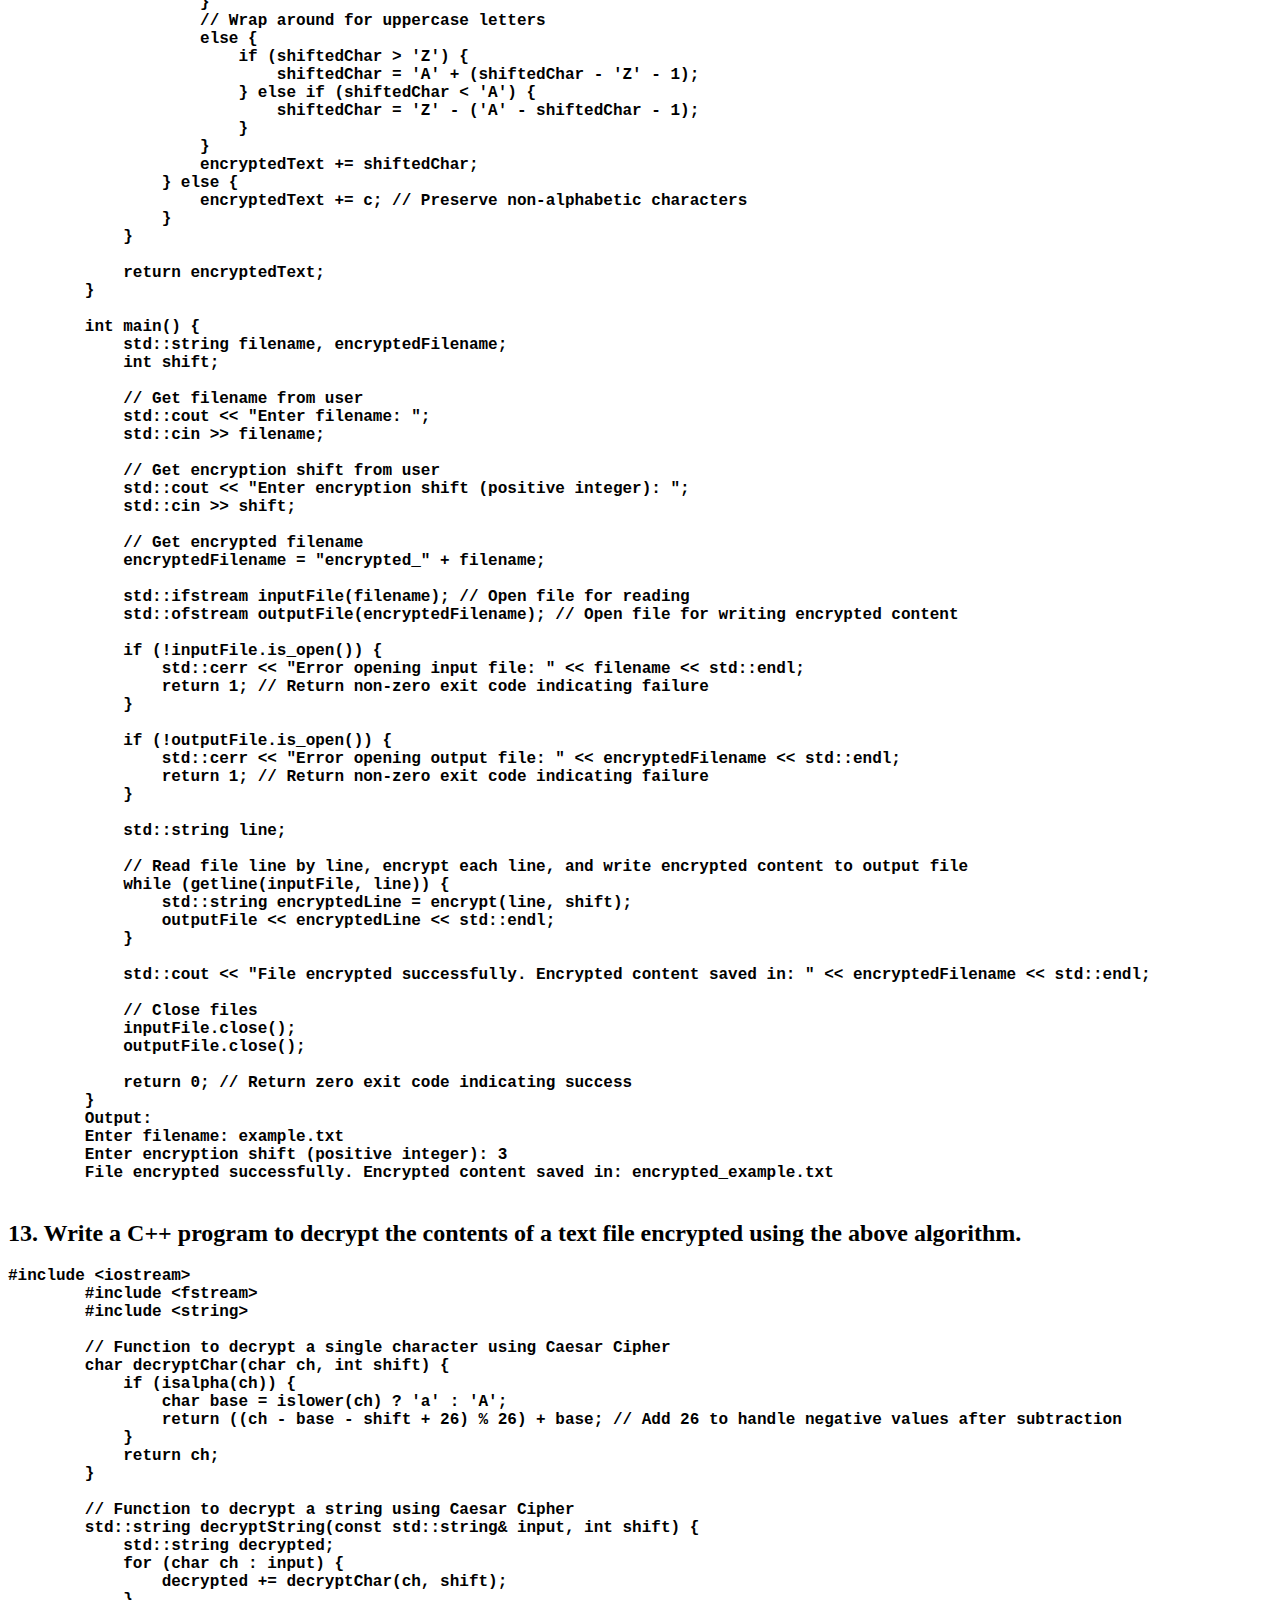
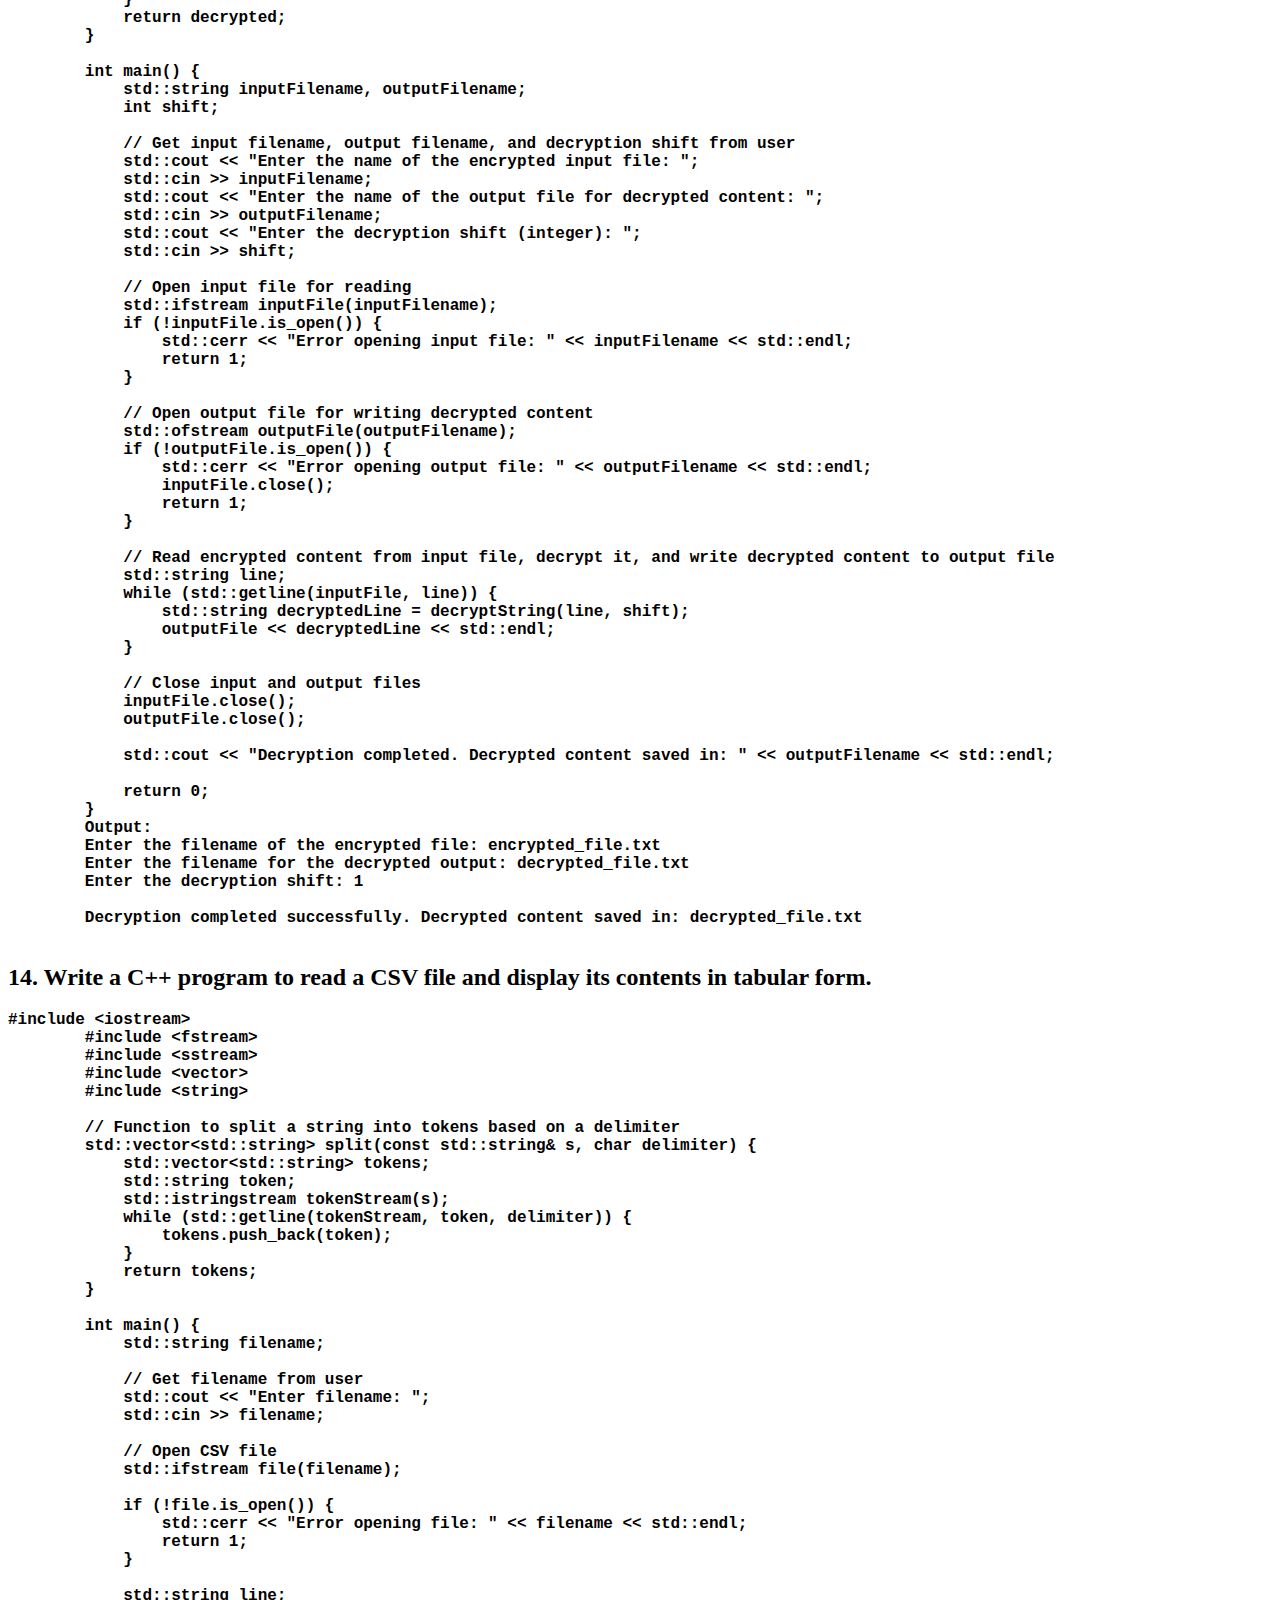
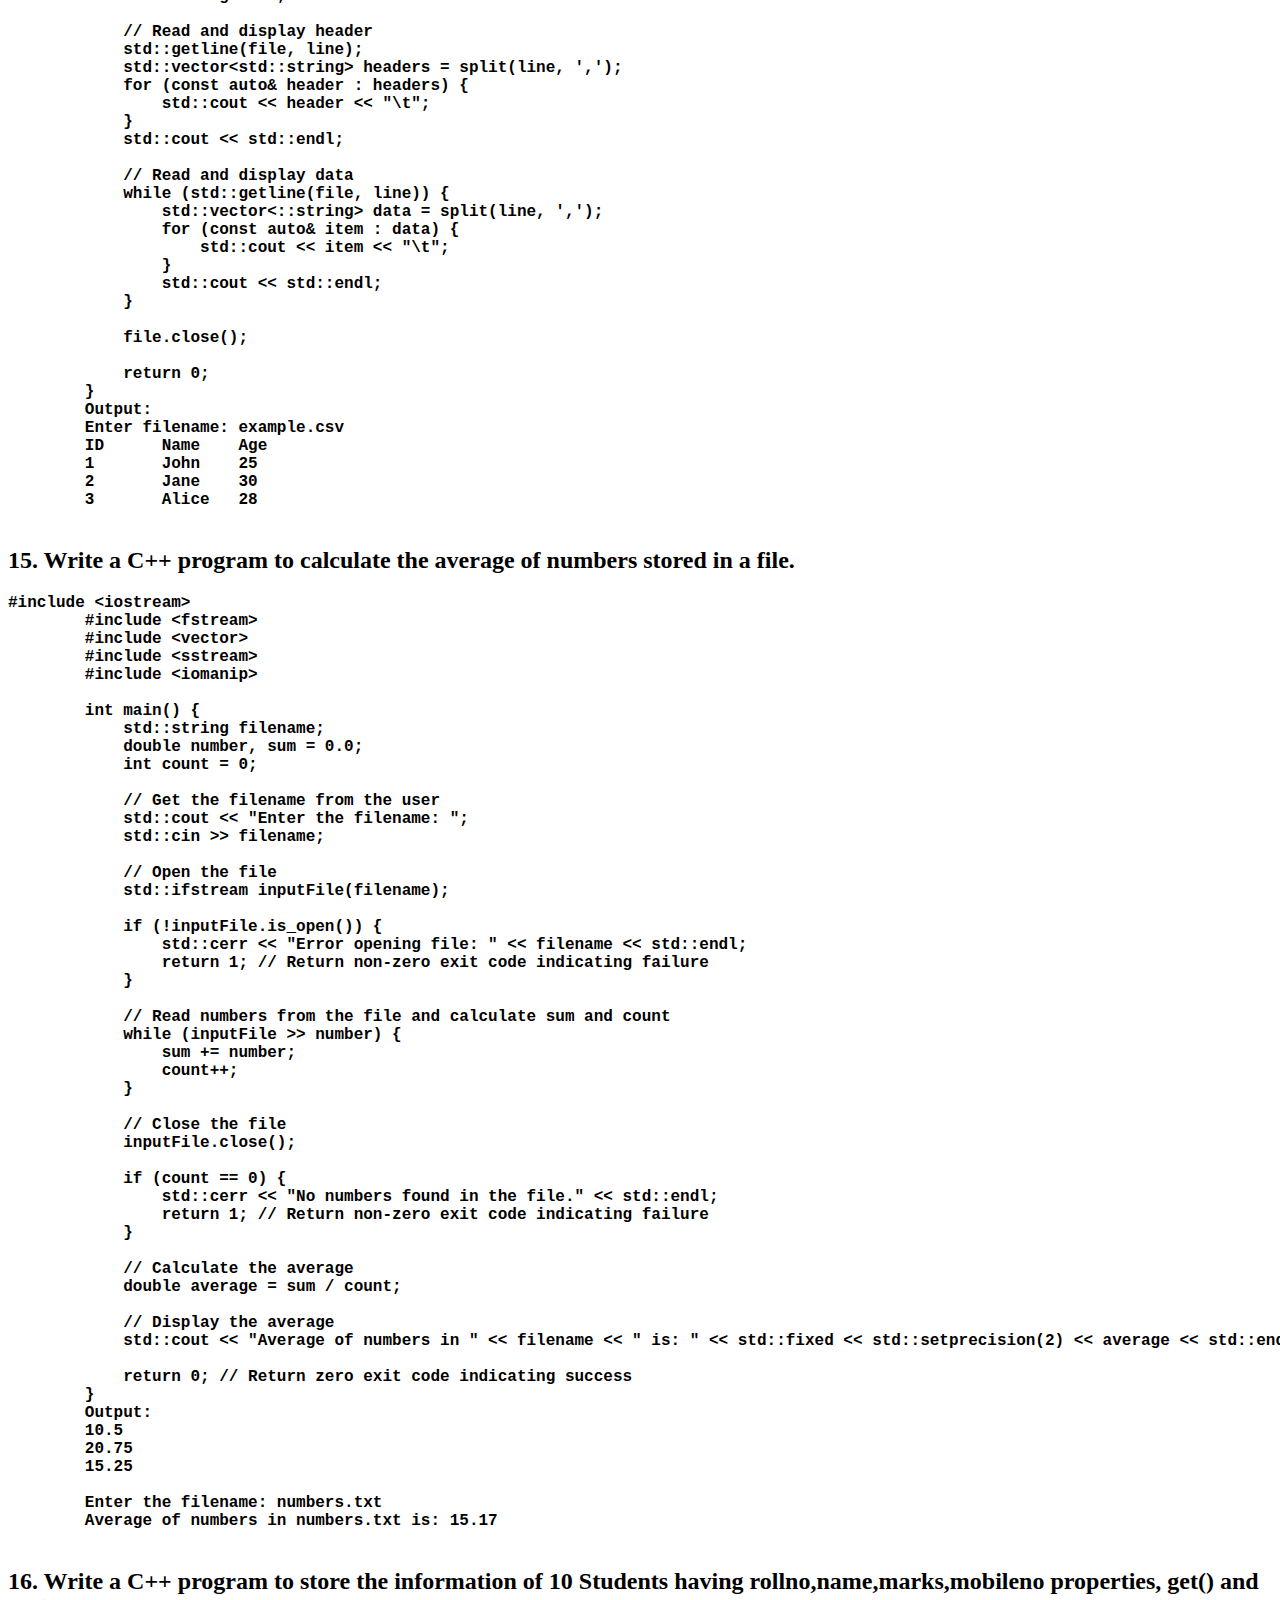
<file: filehadnling.html>
<!DOCTYPE html>
<html lang="en">
<head>
    <meta charset="UTF-8">
    <meta name="viewport" content="width=device-width, initial-scale=1.0">
    <title>filehandling</title>
    <style>
        pre{
            font-size: large;
            font-weight: bold;
        }
    </style>
</head>
<body>
    <h1 style="text-align: center;">File handling</h1>
    <h2>1. Write a C++ program to create a new text file and write some text into it.</h2>
    <pre>#include &lt;iostream>
        #include &lt;fstream>
        
        int main() {
            std::ofstream outfile("output.txt");
        
            if (outfile.is_open()) {
            
                outfile << "This is some text written into the file.\n";
                outfile << "Hello, World!\n";
        
            
                outfile.close();
                std::cout << "Text has been written to the file successfully.\n";
            } else {
                std::cerr << "Error: Unable to open the file.\n";
                return 1; 
            }
        
            return 0;
        }
        
        Output:
        Text has been written to the file successfully.
        File output:
        This is some text written into the file.
        Hello, World!
        </pre>
    <h2>2. Write a C++ program to open an existing text file and display its contents on the console.</h2>
    <pre>#include &lt;iostream>
        #include &lt;fstream>
        #include &lt;string>
        
        int main() {
            std::string filename = "example.txt"; 
            std::ifstream inputFile(filename); 
        
            if (inputFile.is_open()) { 
                std::string line;
                std::cout << "Content of " << filename << ":\n";
                while (getline(inputFile, line)) { 
                    std::cout << line << std::endl; 
                }
                inputFile.close(); 
            } else {
                std::cerr << "Error opening file: " << filename << std::endl; 
                return 1; 
            }
        
            return 0; 
        }
        Content of example.txt:
        Hello, world!
        This is an example file.
        </pre>
    <h2>3. Write a C++ program to count the number of lines in a text file.</h2>
    <pre>#include &lt;iostream>
        #include &lt;fstream>
        #include &lt;string>
        
        int main() {
            std::string filename;
            std::cout << "Enter the filename: ";
            std::cin >> filename;
        
            std::ifstream inputFile(filename); 
        
            if (!inputFile.is_open()) { 
                std::cerr << "Error opening file: " << filename << std::endl; 
                return 1; 
            }
        
            int lineCount = 0;
            std::string line;
            while (getline(inputFile, line)) { 
                lineCount++; 
            }
        
            inputFile.close(); 
        
            std::cout << "Number of lines in " << filename << ": " << lineCount << std::endl;
        
            return 0; 
        }
        Output:
        Hello
        World
        How are you?
        I am fine.
        
        Number of lines in example.txt: 5
        </pre>
    <h2>4. Write a C++ program to count the number of words in a text file.</h2>
    <pre>#include &lt;iostream>
        #include &lt;fstream>
        #include &lt;string>
        #include &lt;sstream>
        
        int main() {
            std::string filename;
            std::cout << "Enter the filename: ";
            std::cin >> filename;
        
            std::ifstream inputFile(filename); // Open the file
        
            if (!inputFile.is_open()) { // Check if the file is successfully opened
                std::cerr << "Error opening file: " << filename << std::endl; // Print error message if file cannot be opened
                return 1; // Return non-zero exit code indicating failure
            }
        
            std::string word;
            int wordCount = 0;
        
            // Read the file word by word
            while (inputFile >> word) {
                wordCount++; // Increment word count for each word read
            }
        
            inputFile.close(); // Close the file
        
            std::cout << "Number of words in " << filename << ": " << wordCount << std::endl;
        
            return 0; // Return zero exit code indicating success
        }
        Output:
        This is a sample text file.
        It contains several words for testing.
        Enter the filename: example.txt
        Number of words in example.txt: 9
        </pre>
    <h2>5. Write a C++ program to copy the contents of one text file to another.</h2>
    <pre>#include &lt;iostream>
        #include &lt;fstream>
        #include &lt;string>
        
        int main() {
            std::string sourceFilename, destinationFilename;
        
            // Get source filename from user
            std::cout << "Enter source filename: ";
            std::cin >> sourceFilename;
        
            // Get destination filename from user
            std::cout << "Enter destination filename: ";
            std::cin >> destinationFilename;
        
            std::ifstream sourceFile(sourceFilename); // Open source file for reading
        
            if (!sourceFile.is_open()) {
                std::cerr << "Error opening source file: " << sourceFilename << std::endl;
                return 1; // Return non-zero exit code indicating failure
            }
        
            std::ofstream destinationFile(destinationFilename); // Open destination file for writing
        
            if (!destinationFile.is_open()) {
                std::cerr << "Error opening destination file: " << destinationFilename << std::endl;
                return 1; // Return non-zero exit code indicating failure
            }
        
            std::string line;
        
            // Copy content from source file to destination file line by line
            while (getline(sourceFile, line)) {
                destinationFile << line << std::endl;
            }
        
            // Close both files
            sourceFile.close();
            destinationFile.close();
        
            std::cout << "Content copied from " << sourceFilename << " to " << destinationFilename << " successfully." << std::endl;
        
            return 0; // Return zero exit code indicating success
        }
        Output:
        This is line 1.
        This is line 2.
        This is line 3.
        
        Enter source filename: source.txt
        Enter destination filename: destination.txt
        Content copied from source.txt to destination.txt successfully.
        
        This is line 1.
        This is line 2.
        This is line 3.
        
        </pre>
    <h2>6. Write a C++ program to find and replace a specific word in a text file.</h2>
    <pre>#include &lt;iostream>
        #include &lt;fstream>
        #include &lt;string>
        
        int main() {
            std::string filename, searchWord, replaceWord;
        
            // Get filename from user
            std::cout << "Enter filename: ";
            std::cin >> filename;
        
            // Get word to search for from user
            std::cout << "Enter word to search for: ";
            std::cin >> searchWord;
        
            // Get word to replace with from user
            std::cout << "Enter word to replace with: ";
            std::cin >> replaceWord;
        
            std::ifstream inputFile(filename); // Open file for reading
        
            if (!inputFile.is_open()) {
                std::cerr << "Error opening file: " << filename << std::endl;
                return 1; // Return non-zero exit code indicating failure
            }
        
            std::string line;
            std::ofstream tempFile("temp.txt"); // Create temporary file for writing
        
            if (!tempFile.is_open()) {
                std::cerr << "Error creating temporary file." << std::endl;
                return 1; // Return non-zero exit code indicating failure
            }
        
            // Read file line by line
            while (getline(inputFile, line)) {
                size_t pos = line.find(searchWord); // Find position of search word in current line
        
                // Replace all occurrences of search word with replace word in current line
                while (pos != std::string::npos) {
                    line.replace(pos, searchWord.length(), replaceWord);
                    pos = line.find(searchWord, pos + replaceWord.length()); // Continue searching from the next position
                }
        
                // Write modified line to temporary file
                tempFile << line << std::endl;
            }
        
            // Close files
            inputFile.close();
            tempFile.close();
        
            // Remove original file
            if (remove(filename.c_str()) != 0) {
                std::cerr << "Error deleting original file: " << filename << std::endl;
                return 1; // Return non-zero exit code indicating failure
            }
        
            // Rename temporary file to original filename
            if (rename("temp.txt", filename.c_str()) != 0) {
                std::cerr << "Error renaming temporary file." << std::endl;
                return 1; // Return non-zero exit code indicating failure
            }
        
            std::cout << "Word '" << searchWord << "' replaced with '" << replaceWord << "' in " << filename << " successfully." << std::endl;
        
            return 0; // Return zero exit code indicating success
        }
        
        Output:
        This is a test file.
        It contains the word 'search' multiple times.
        We will replace 'search' with 'replace'.
        
        Enter filename: example.txt
        Enter word to search for: search
        Enter word to replace with: replace
        Word 'search' replaced with 'replace' in example.txt successfully.
        
        This is a test file.
        It contains the word 'replace' multiple times.
        We will replace 'replace' with 'replace'.
        </pre>
    <h2>7. Write a C++ program to append new data to an existing text file.</h2>
    <pre>#include &lt;iostream>
        #include &lt;fstream>
        #include &lt;string>
        
        int main() {
            std::string filename, newData;
        
            // Get filename from user
            std::cout << "Enter filename: ";
            std::cin >> filename;
        
            // Open file in append mode
            std::ofstream outputFile(filename, std::ios::app); 
        
            if (!outputFile.is_open()) {
                std::cerr << "Error opening file: " << filename << std::endl;
                return 1; // Return non-zero exit code indicating failure
            }
        
            // Get new data from user
            std::cout << "Enter data to append: ";
            std::cin.ignore(); // Ignore newline character left in the buffer
            std::getline(std::cin, newData);
        
            // Append new data to file
            outputFile << newData << std::endl;
        
            // Close file
            outputFile.close();
        
            std::cout << "Data appended to " << filename << " successfully." << std::endl;
        
            return 0; // Return zero exit code indicating success
        }
        
        Output:
        Enter filename: example.txt
        Enter data to append: This is new data to append.
        Data appended to example.txt successfully.
        
        This is existing content in the file.
        This is new data to append.
        </pre>
    <h2>8. Write a C++ program to sort the lines of a text file in alphabetical order.</h2>
    <pre>#include &lt;iostream>
        #include &lt;fstream>
        #include &lt;vector>
        #include &lt;algorithm>
        
        int main() {
            std::string filename;
            std::vector<std::string> lines;
        
            // Get filename from user
            std::cout << "Enter filename: ";
            std::cin >> filename;
        
            // Open file for reading
            std::ifstream inputFile(filename);
        
            if (!inputFile.is_open()) {
                std::cerr << "Error opening file: " << filename << std::endl;
                return 1; // Return non-zero exit code indicating failure
            }
        
            // Read lines from file
            std::string line;
            while (std::getline(inputFile, line)) {
                lines.push_back(line);
            }
        
            // Close file
            inputFile.close();
        
            // Sort lines alphabetically
            std::sort(lines.begin(), lines.end());
        
            // Open file for writing
            std::ofstream outputFile(filename);
        
            if (!outputFile.is_open()) {
                std::cerr << "Error opening file for writing: " << filename << std::endl;
                return 1; // Return non-zero exit code indicating failure
            }
        
            // Write sorted lines to file
            for (const auto& sortedLine : lines) {
                outputFile << sortedLine << std::endl;
            }
        
            // Close file
            outputFile.close();
        
            std::cout << "Lines sorted alphabetically in " << filename << " successfully." << std::endl;
        
            return 0; // Return zero exit code indicating success
        }
        Output:
        zebra
        apple
        banana
        
        Enter filename: example.txt
        Lines sorted alphabetically in example.txt successfully.
        
        apple
        banana
        zebra
        </pre>
    <h2>9. Write a C++ program to merge multiple text files into a single file.</h2>
    <pre>#include &lt;iostream>
        #include &lt;fstream>
        #include &lt;vector>
        #include &lt;string>
        
        void mergeFiles(const std::vector&lt;std::string>& inputFiles, const std::string& outputFile) {
            std::ofstream outputStream(outputFile);
        
            if (!outputStream.is_open()) {
                std::cerr << "Error opening output file: " << outputFile << std::endl;
                return;
            }
        
            for (const auto& inputFile : inputFiles) {
                std::ifstream inputStream(inputFile);
        
                if (!inputStream.is_open()) {
                    std::cerr << "Error opening input file: " << inputFile << std::endl;
                    continue;
                }
        
                std::string line;
                while (std::getline(inputStream, line)) {
                    outputStream << line << std::endl;
                }
        
                inputStream.close();
            }
        
            outputStream.close();
        }
        
        int main() {
            std::vector&lt;::string> inputFiles;
            std::string outputFile, filename;
            char choice;
        
            do {
                std::cout << "Enter filename to merge: ";
                std::cin >> filename;
                inputFiles.push_back(filename);
        
                std::cout << "Do you want to merge another file? (y/n): ";
                std::cin >> choice;
            } while (choice == 'y' || choice == 'Y');
        
            std::cout << "Enter output filename: ";
            std::cin >> outputFile;
        
            mergeFiles(inputFiles, outputFile);
        
            std::cout << "Files merged successfully!" << std::endl;
        
            return 0;
        }
        Output:
        Enter filename to merge: input1.txt
        Do you want to merge another file? (y/n): y
        Enter filename to merge: input2.txt
        Do you want to merge another file? (y/n): n
        Enter output filename: output.txt
        Files merged successfully!
        
        </pre>
    <h2>10. Write a C++ program to split a large text file into smaller files of equal size.</h2>
    <pre>#include &lt;iostream>
        #include &lt;fstream>
        #include &lt;vector>
        #include &lt;string>
        #include &lt;cmath>
        
        void splitFile(const std::string& inputFile, const std::string& outputPrefix, int chunkSize) {
            std::ifstream inputStream(inputFile);
            
            if (!inputStream.is_open()) {
                std::cerr << "Error opening input file: " << inputFile << std::endl;
                return;
            }
        
            std::vector&lt;::ofstream> outputStreams;
        
            int fileCounter = 0;
            std::string outputFileName = outputPrefix + std::to_string(fileCounter) + ".txt";
            outputStreams.emplace_back(outputFileName);
        
            std::string line;
            int linesWritten = 0;
        
            while (std::getline(inputStream, line)) {
                outputStreams[fileCounter] << line << std::endl;
                linesWritten++;
        
                if (linesWritten == chunkSize) {
                    linesWritten = 0;
                    fileCounter++;
                    outputStreams[fileCounter].close();
                    outputFileName = outputPrefix + std::to_string(fileCounter) + ".txt";
                    outputStreams.emplace_back(outputFileName);
                }
            }
        
            inputStream.close();
        }
        
        int main() {
            std::string inputFile, outputPrefix;
            int chunkSize;
        
            std::cout << "Enter the name of the large input file: ";
            std::cin >> inputFile;
        
            std::cout << "Enter the prefix for the output files: ";
            std::cin >> outputPrefix;
        
            std::cout << "Enter the number of lines for each smaller file: ";
            std::cin >> chunkSize;
        
            splitFile(inputFile, outputPrefix, chunkSize);
        
            std::cout << "Large file has been split into smaller files successfully." << std::endl;
        
            return 0;
        }
        
        Output:
        Enter the name of the large input file: largefile.txt
        Enter the prefix for the output files: output_
        Enter the number of lines for each smaller file: 1000
        Large file has been split into smaller files successfully.
        </pre>
    <h2>11. Write a C++ program to search for a specific string in a text file and display its line number(s).</h2>
    <pre>#include &lt;iostream>
        #include &lt;fstream>
        #include &lt;string>
        
        int main() {
            std::string filename, searchString;
        
            // Get filename from user
            std::cout << "Enter filename: ";
            std::cin >> filename;
        
            // Get search string from user
            std::cout << "Enter search string: ";
            std::cin >> searchString;
        
            std::ifstream inputFile(filename); // Open file for reading
        
            if (!inputFile.is_open()) {
                std::cerr << "Error opening file: " << filename << std::endl;
                return 1; // Return non-zero exit code indicating failure
            }
        
            std::string line;
            int lineNumber = 0;
            bool found = false;
        
            // Read file line by line and search for the string
            while (getline(inputFile, line)) {
                lineNumber++;
                size_t pos = line.find(searchString);
                if (pos != std::string::npos) {
                    found = true;
                    std::cout << "String '" << searchString << "' found in line " << lineNumber << ": " << line << std::endl;
                }
            }
        
            if (!found) {
                std::cout << "String '" << searchString << "' not found in " << filename << std::endl;
            }
        
            inputFile.close();
        
            return 0; // Return zero exit code indicating success
        }
        
        Output:
        Enter filename: example.txt
        Enter search string: search
        String 'search' found in line 3: This is a line containing the word 'search'.
        </pre>
    <h2>12. Write a C++ program to encrypt the contents of a text file using a simple encryption algorithm.</h2>
    <pre>#include &lt;iostream>
        #include &lt;fstream>
        #include &lt;string>
        
        // Function to encrypt a string using a Caesar cipher
        std::string encrypt(const std::string& text, int shift) {
            std::string encryptedText = "";
        
            for (char c : text) {
                if (isalpha(c)) {
                    char shiftedChar = c + shift;
        
                    // Wrap around for lowercase letters
                    if (islower(c)) {
                        if (shiftedChar > 'z') {
                            shiftedChar = 'a' + (shiftedChar - 'z' - 1);
                        } else if (shiftedChar < 'a') {
                            shiftedChar = 'z' - ('a' - shiftedChar - 1);
                        }
                    }
                    // Wrap around for uppercase letters
                    else {
                        if (shiftedChar > 'Z') {
                            shiftedChar = 'A' + (shiftedChar - 'Z' - 1);
                        } else if (shiftedChar < 'A') {
                            shiftedChar = 'Z' - ('A' - shiftedChar - 1);
                        }
                    }
                    encryptedText += shiftedChar;
                } else {
                    encryptedText += c; // Preserve non-alphabetic characters
                }
            }
        
            return encryptedText;
        }
        
        int main() {
            std::string filename, encryptedFilename;
            int shift;
        
            // Get filename from user
            std::cout << "Enter filename: ";
            std::cin >> filename;
        
            // Get encryption shift from user
            std::cout << "Enter encryption shift (positive integer): ";
            std::cin >> shift;
        
            // Get encrypted filename
            encryptedFilename = "encrypted_" + filename;
        
            std::ifstream inputFile(filename); // Open file for reading
            std::ofstream outputFile(encryptedFilename); // Open file for writing encrypted content
        
            if (!inputFile.is_open()) {
                std::cerr << "Error opening input file: " << filename << std::endl;
                return 1; // Return non-zero exit code indicating failure
            }
        
            if (!outputFile.is_open()) {
                std::cerr << "Error opening output file: " << encryptedFilename << std::endl;
                return 1; // Return non-zero exit code indicating failure
            }
        
            std::string line;
        
            // Read file line by line, encrypt each line, and write encrypted content to output file
            while (getline(inputFile, line)) {
                std::string encryptedLine = encrypt(line, shift);
                outputFile << encryptedLine << std::endl;
            }
        
            std::cout << "File encrypted successfully. Encrypted content saved in: " << encryptedFilename << std::endl;
        
            // Close files
            inputFile.close();
            outputFile.close();
        
            return 0; // Return zero exit code indicating success
        }
        Output:
        Enter filename: example.txt
        Enter encryption shift (positive integer): 3
        File encrypted successfully. Encrypted content saved in: encrypted_example.txt
        </pre>
    <h2>13. Write a C++ program to decrypt the contents of a text file encrypted using the above algorithm.</h2>
    <pre>#include &lt;iostream>
        #include &lt;fstream>
        #include &lt;string>
        
        // Function to decrypt a single character using Caesar Cipher
        char decryptChar(char ch, int shift) {
            if (isalpha(ch)) {
                char base = islower(ch) ? 'a' : 'A';
                return ((ch - base - shift + 26) % 26) + base; // Add 26 to handle negative values after subtraction
            }
            return ch;
        }
        
        // Function to decrypt a string using Caesar Cipher
        std::string decryptString(const std::string& input, int shift) {
            std::string decrypted;
            for (char ch : input) {
                decrypted += decryptChar(ch, shift);
            }
            return decrypted;
        }
        
        int main() {
            std::string inputFilename, outputFilename;
            int shift;
        
            // Get input filename, output filename, and decryption shift from user
            std::cout << "Enter the name of the encrypted input file: ";
            std::cin >> inputFilename;
            std::cout << "Enter the name of the output file for decrypted content: ";
            std::cin >> outputFilename;
            std::cout << "Enter the decryption shift (integer): ";
            std::cin >> shift;
        
            // Open input file for reading
            std::ifstream inputFile(inputFilename);
            if (!inputFile.is_open()) {
                std::cerr << "Error opening input file: " << inputFilename << std::endl;
                return 1;
            }
        
            // Open output file for writing decrypted content
            std::ofstream outputFile(outputFilename);
            if (!outputFile.is_open()) {
                std::cerr << "Error opening output file: " << outputFilename << std::endl;
                inputFile.close();
                return 1;
            }
        
            // Read encrypted content from input file, decrypt it, and write decrypted content to output file
            std::string line;
            while (std::getline(inputFile, line)) {
                std::string decryptedLine = decryptString(line, shift);
                outputFile << decryptedLine << std::endl;
            }
        
            // Close input and output files
            inputFile.close();
            outputFile.close();
        
            std::cout << "Decryption completed. Decrypted content saved in: " << outputFilename << std::endl;
        
            return 0;
        }
        Output:
        Enter the filename of the encrypted file: encrypted_file.txt
        Enter the filename for the decrypted output: decrypted_file.txt
        Enter the decryption shift: 1
        
        Decryption completed successfully. Decrypted content saved in: decrypted_file.txt
        </pre>
    <h2>14. Write a C++ program to read a CSV file and display its contents in tabular form.</h2>
    <pre>#include &lt;iostream>
        #include &lt;fstream>
        #include &lt;sstream>
        #include &lt;vector>
        #include &lt;string>
        
        // Function to split a string into tokens based on a delimiter
        std::vector&lt;std::string> split(const std::string& s, char delimiter) {
            std::vector&lt;std::string> tokens;
            std::string token;
            std::istringstream tokenStream(s);
            while (std::getline(tokenStream, token, delimiter)) {
                tokens.push_back(token);
            }
            return tokens;
        }
        
        int main() {
            std::string filename;
            
            // Get filename from user
            std::cout << "Enter filename: ";
            std::cin >> filename;
        
            // Open CSV file
            std::ifstream file(filename);
        
            if (!file.is_open()) {
                std::cerr << "Error opening file: " << filename << std::endl;
                return 1;
            }
        
            std::string line;
        
            // Read and display header
            std::getline(file, line);
            std::vector&lt;std::string> headers = split(line, ',');
            for (const auto& header : headers) {
                std::cout << header << "\t";
            }
            std::cout << std::endl;
        
            // Read and display data
            while (std::getline(file, line)) {
                std::vector&lt;::string> data = split(line, ',');
                for (const auto& item : data) {
                    std::cout << item << "\t";
                }
                std::cout << std::endl;
            }
        
            file.close();
        
            return 0;
        }
        Output:
        Enter filename: example.csv
        ID	Name	Age
        1	John	25
        2	Jane	30
        3	Alice	28
        </pre>
    <h2>15. Write a C++ program to calculate the average of numbers stored in a file.</h2>
    <pre>#include &lt;iostream>
        #include &lt;fstream>
        #include &lt;vector>
        #include &lt;sstream>
        #include &lt;iomanip>
        
        int main() {
            std::string filename;
            double number, sum = 0.0;
            int count = 0;
        
            // Get the filename from the user
            std::cout << "Enter the filename: ";
            std::cin >> filename;
        
            // Open the file
            std::ifstream inputFile(filename);
        
            if (!inputFile.is_open()) {
                std::cerr << "Error opening file: " << filename << std::endl;
                return 1; // Return non-zero exit code indicating failure
            }
        
            // Read numbers from the file and calculate sum and count
            while (inputFile >> number) {
                sum += number;
                count++;
            }
        
            // Close the file
            inputFile.close();
        
            if (count == 0) {
                std::cerr << "No numbers found in the file." << std::endl;
                return 1; // Return non-zero exit code indicating failure
            }
        
            // Calculate the average
            double average = sum / count;
        
            // Display the average
            std::cout << "Average of numbers in " << filename << " is: " << std::fixed << std::setprecision(2) << average << std::endl;
        
            return 0; // Return zero exit code indicating success
        }
        Output:
        10.5
        20.75
        15.25
        
        Enter the filename: numbers.txt
        Average of numbers in numbers.txt is: 15.17
        </pre>
    <h2>16. Write a C++ program to store the information of 10 Students having rollno,name,marks,mobileno properties, get() and set() member functions as binary file with following options 1. Insert Record 2. Delete Record 3. Update Record (based on rollno) 4. Search Record (based on rollno) 5. Clone the file 6. Exit.</h2>
    <pre>#include &lt;iostream>
        #include &lt;fstream>
        #include &lt;string>
        
        struct Student {
            int rollNo;
            std::string name;
            float marks;
            std::string mobileNo;
        
            // Function to read student data from input stream
            void read() {
                std::cout << "Enter Roll No: ";
                std::cin >> rollNo;
                std::cout << "Enter Name: ";
                std::cin.ignore();
                std::getline(std::cin, name);
                std::cout << "Enter Marks: ";
                std::cin >> marks;
                std::cout << "Enter Mobile No: ";
                std::cin.ignore();
                std::getline(std::cin, mobileNo);
            }
        
            // Function to display student data
            void display() {
                std::cout << "Roll No: " << rollNo << ", Name: " << name << ", Marks: " << marks << ", Mobile No: " << mobileNo << std::endl;
            }
        };
        
        void displayMenu() {
            std::cout << "\n-- Menu --\n"
                      << "1. Insert Record\n"
                      << "2. Delete Record\n"
                      << "3. Update Record\n"
                      << "4. Search Record\n"
                      << "5. Clone the file\n"
                      << "6. Exit\n";
        }
        
        // Function to insert a record into the binary file
        void insertRecord(std::fstream& file) {
            Student student;
            student.read();
            file.write(reinterpret_cast&lt;char*>(&student), sizeof(Student));
            std::cout << "Record inserted successfully." << std::endl;
        }
        
        // Function to delete a record from the binary file based on roll number
        void deleteRecord(std::fstream& file) {
            int rollNo;
            std::cout << "\nEnter the Roll No to delete record: ";
            std::cin >> rollNo;
        
            // Create a temporary file to copy records except the one to be deleted
            std::fstream tempFile("temp.dat", std::ios::binary | std::ios::out);
        
            Student student;
            bool found = false;
            file.seekg(0, std::ios::beg);
            while (file.read(reinterpret_cast&lt;char*>(&student), sizeof(Student))) {
                if (student.rollNo != rollNo) {
                    tempFile.write(reinterpret_cast&lt;char*>(&student), sizeof(Student));
                } else {
                    found = true;
                }
            }
            file.close();
            tempFile.close();
        
            // Remove original file and rename the temporary file
            remove("students.dat");
            rename("temp.dat", "students.dat");
        
            if (found) {
                std::cout << "Record with Roll No " << rollNo << " deleted successfully." << std::endl;
            } else {
                std::cerr << "Record with Roll No " << rollNo << " not found!" << std::endl;
            }
        
            // Reopen original file
            file.open("students.dat", std::ios::binary | std::ios::in | std::ios::out | std::ios::app);
        }
        
        // Function to update a record in the binary file based on roll number
        void updateRecord(std::fstream& file) {
            int rollNo;
            std::cout << "\nEnter the Roll No to update record: ";
            std::cin >> rollNo;
        
            Student student;
            bool found = false;
        
            file.seekg(0, std::ios::beg);
            while (file.read(reinterpret_cast&lt;char*>(&student), sizeof(Student))) {
                if (student.rollNo == rollNo) {
                    found = true;
                    student.read();
                    file.seekp(-sizeof(Student), std::ios::cur);
                    file.write(reinterpret_cast&lt;char*>(&student), sizeof(Student));
                    break;
                }
            }
        
            if (found) {
                std::cout << "Record updated successfully." << std::endl;
            } else {
                std::cerr << "Record with Roll No " << rollNo << " not found!" << std::endl;
            }
        }
        
        // Function to search for a record in the binary file based on roll number
        void searchRecord(std::fstream& file) {
            int rollNo;
            std::cout << "\nEnter the Roll No to search record: ";
            std::cin >> rollNo;
        
            Student student;
            bool found = false;
        
            file.seekg(0, std::ios::beg);
            while (file.read(reinterpret_cast&lt;char*>(&student), sizeof(Student))) {
                if (student.rollNo == rollNo) {
                    found = true;
                    student.display();
                    break;
                }
            }
        
            if (!found) {
                std::cerr << "Record with Roll No " << rollNo << " not found!" << std::endl;
            }
        }
        
        // Function to clone the binary file
        void cloneFile(std::fstream& file) {
            std::fstream cloneFile("students_clone.dat", std::ios::binary | std::ios::out);
            if (!cloneFile) {
                std::cerr << "Error creating clone file!" << std::endl;
                return;
            }
        
            Student student;
            file.seekg(0, std::ios::beg);
            while (file.read(reinterpret_cast&lt;*>(&student), sizeof(Student))) {
                cloneFile.write(reinterpret_cast&lt;char*>(&student), sizeof(Student));
            }
        
            cloneFile.close();
            std::cout << "File cloned successfully." << std::endl;
        }
        
        int main() {
            std::fstream file("students.dat", std::ios::binary | std::ios::in | std::ios::out | std::ios::app);
        
            if (!file) {
                std::cerr << "Error opening file!" << std::endl;
                return 1;
            }
        
            int choice;
            do {
                displayMenu();
                std::cout << "Enter your choice: ";
                std::cin >> choice;
        
                switch (choice) {
                    case 1:
                        insertRecord(file);
                        break;
                    case 2:
                        deleteRecord(file);
                        break;
                    case 3:
                        updateRecord(file);
                        break;
                    case 4:
                        searchRecord(file);
                        break;
                    case 5:
                        cloneFile(file);
                        break;
                    case 6:
                        std::cout << "Exiting program." << std::endl;
                        break;
                    default:
                        std::cerr << "Invalid choice! Please try again." << std::endl;
                }
            } while (choice != 6);
        
            file.close();
            return 0;
        }
        Output:
        -- Menu --
        1. Insert Record
        2. Delete Record
        3. Update Record
        4. Search Record
        5. Clone the file
        6. Exit
        Enter your choice: 1
        
        Enter student details:
        Roll No: 101
        Name: John Doe
        Marks: 85.5
        Mobile No: 1234567890
        Record inserted successfully.
        
        -- Menu --
        1. Insert Record
        2. Delete Record
        3. Update Record
        4. Search Record
        5. Clone the file
        6. Exit
        Enter your choice: 4
        
        Enter the Roll No to search record: 101
        
        Record found:
        Roll No: 101, Name: John Doe, Marks: 85.5, Mobile No: 1234567890
        
        -- Menu --
        1. Insert Record
        2. Delete Record
        3. Update Record
        4. Search Record
        5. Clone the file
        6. Exit
        Enter your choice: 3
        
        Enter the Roll No to update record: 101
        
        Enter new details:
        Name: John Smith
        Marks: 90
        Mobile No: 9876543210
        Record updated successfully.
        
        -- Menu --
        1. Insert Record
        2. Delete Record
        3. Update Record
        4. Search Record
        5. Clone the file
        6. Exit
        Enter your choice: 5
        
        File cloned successfully.
        
        -- Menu --
        1. Insert Record
        2. Delete Record
        3. Update Record
        4. Search Record
        5. Clone the file
        6. Exit
        Enter your choice: 6
        
        Exiting program.
        </pre>
</body>
</html>
</file>
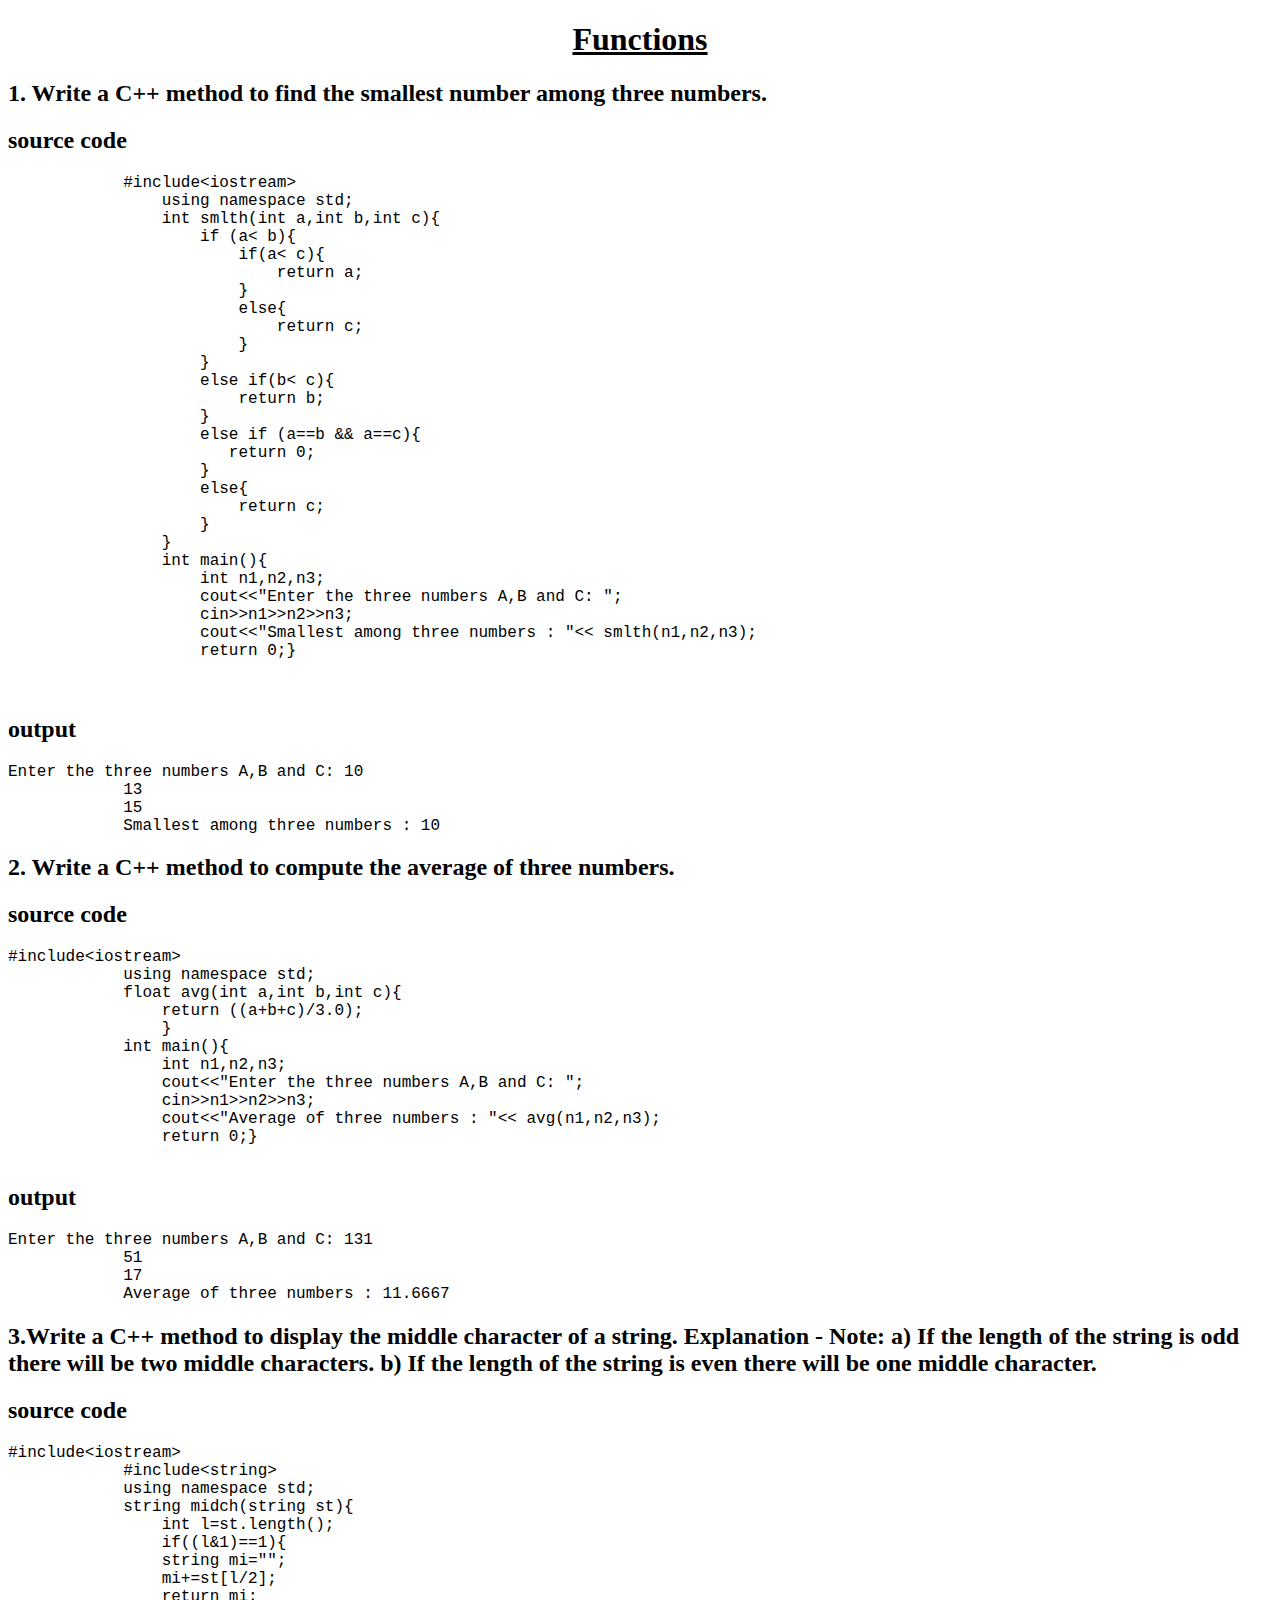
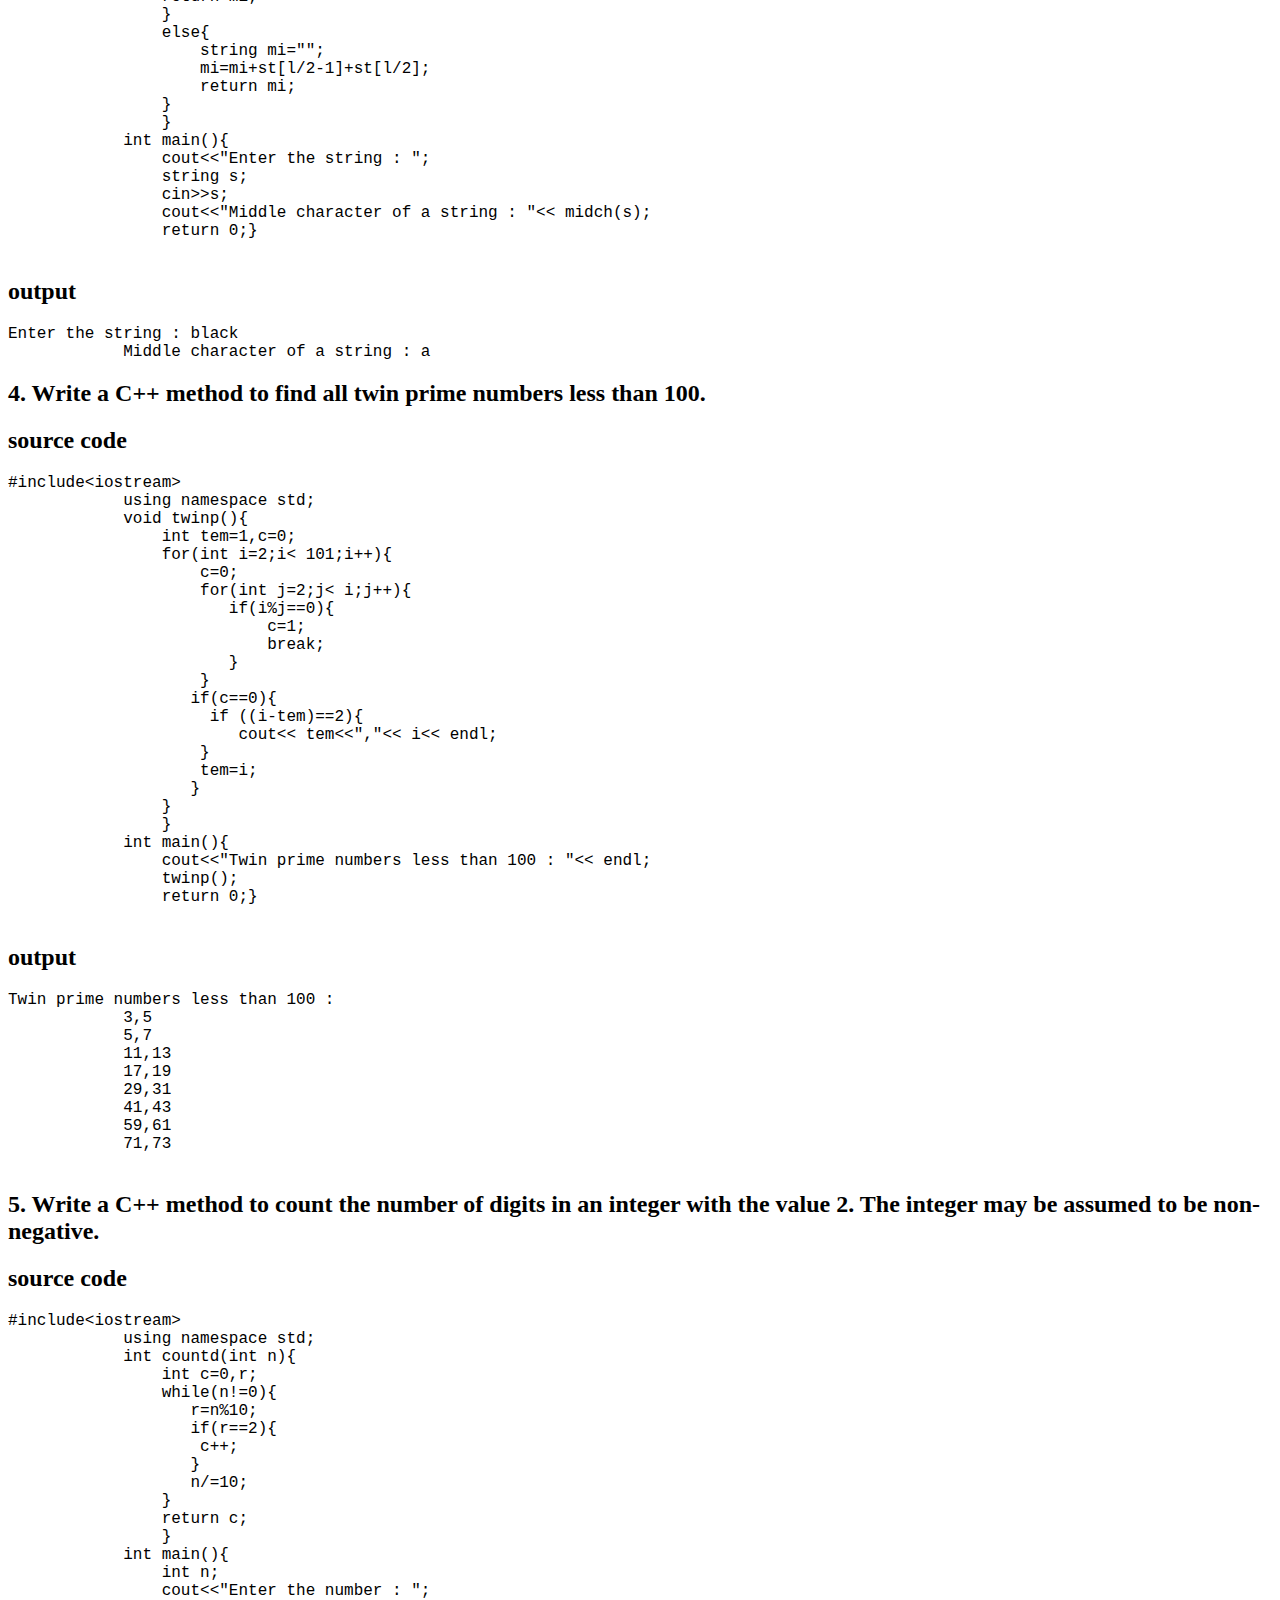
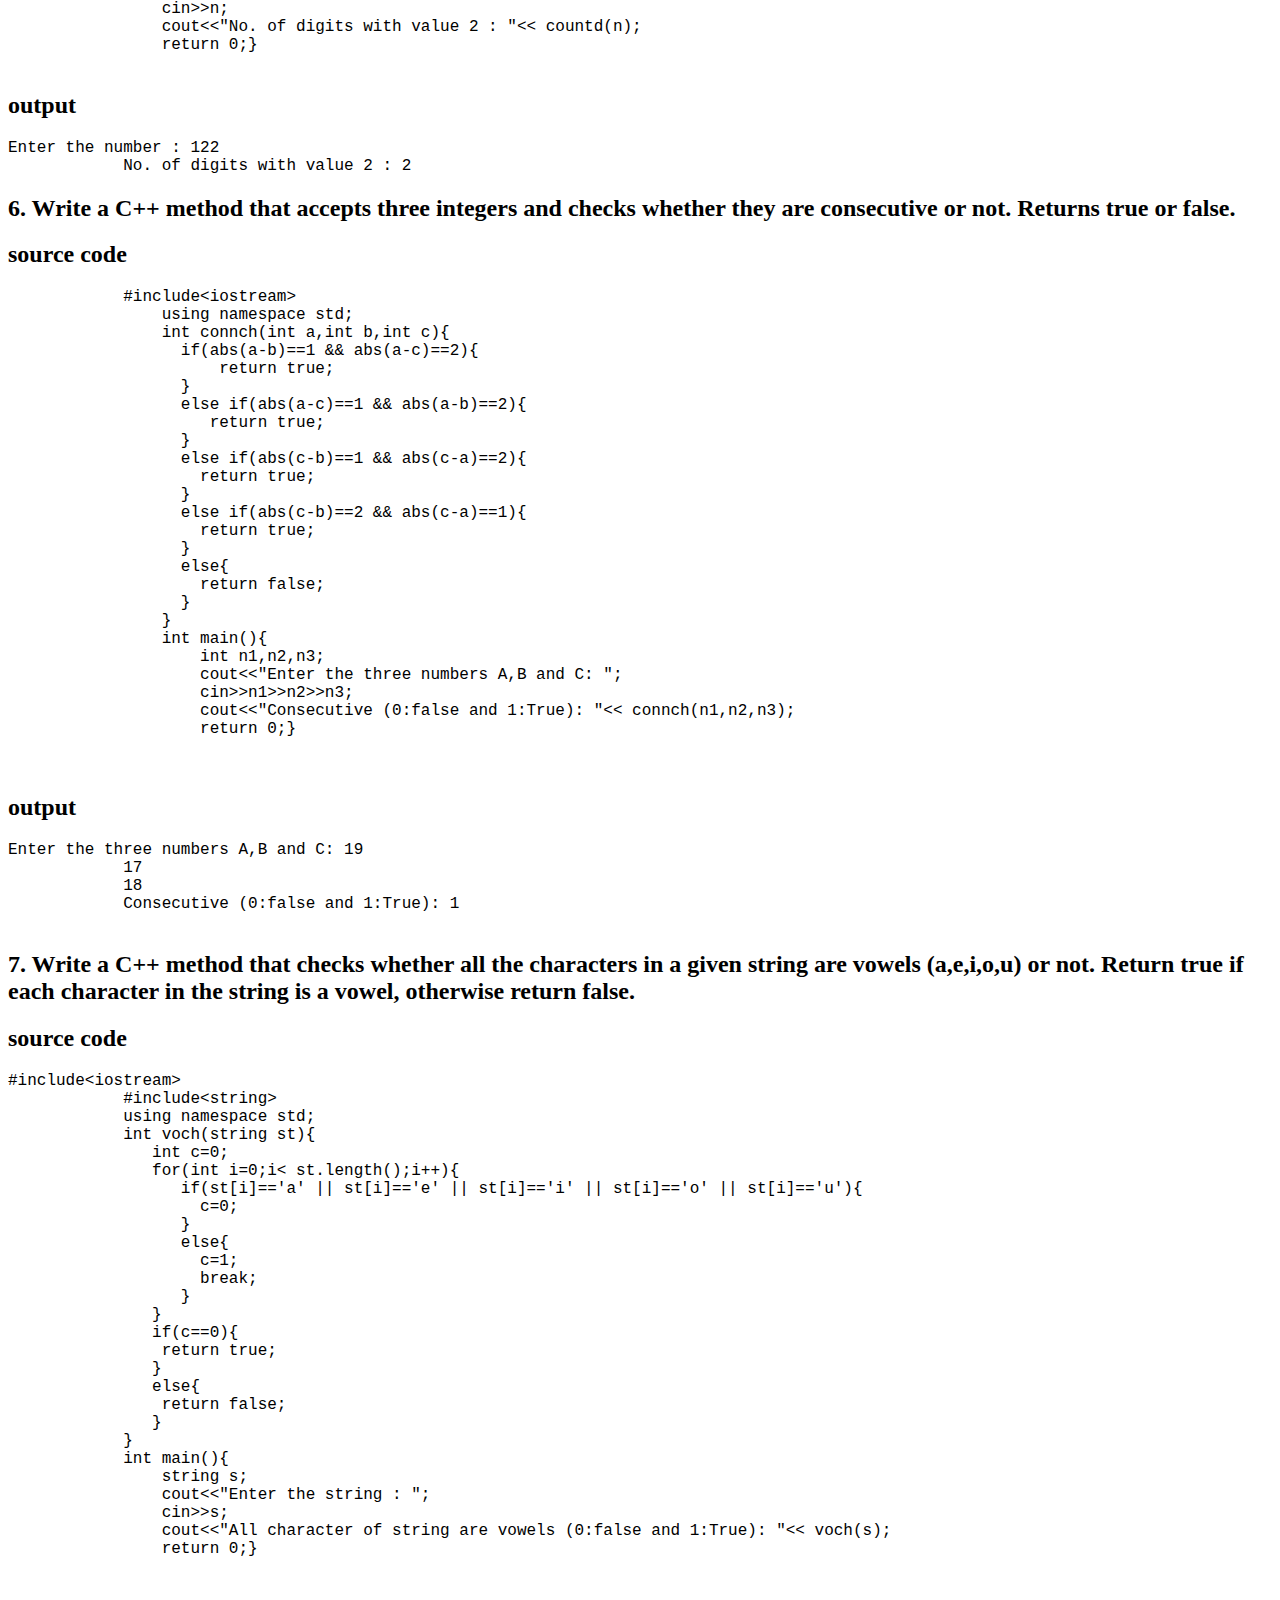
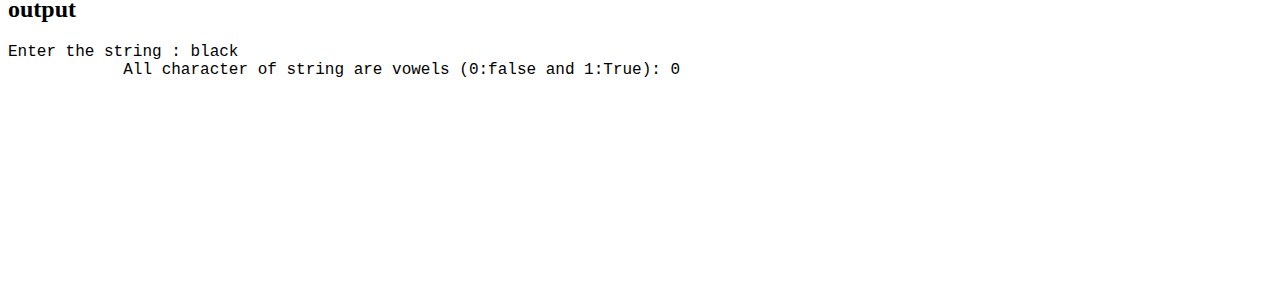
<file: functions.html>
<!DOCTYPE html>
<html lang="en">
<head>
    <meta charset="UTF-8">
    <meta name="viewport" content="width=device-width, initial-scale=1.0">
    <title>Functions</title>
    <style>
        h1{
            text-align: center;
            text-decoration: underline;
        }
        pre{
            font:bold;
            font-size: large;
        }
    </style>
</head>
<body>
    <h1>Functions</h1>
    <div class="code">
        <div>
          <h2 name="code1">1. Write a C++ method to find the smallest number among three numbers.</h2>
        </div>
        <div>
          <h2>source code</h2>
          <pre>
            #include&lt;iostream>
                using namespace std;
                int smlth(int a,int b,int c){
                    if (a< b){
                        if(a< c){
                            return a;
                        }
                        else{
                            return c;
                        }
                    }
                    else if(b< c){
                        return b;
                    }
                    else if (a==b && a==c){
                       return 0;
                    }
                    else{
                        return c;
                    }
                }
                int main(){
                    int n1,n2,n3;
                    cout<<"Enter the three numbers A,B and C: ";
                    cin>>n1>>n2>>n3;
                    cout<<"Smallest among three numbers : "<< smlth(n1,n2,n3); 
                    return 0;}
                
          </pre>
        </div>
        <div>
          <h2>output</h2>
          <pre>Enter the three numbers A,B and C: 10
            13
            15
            Smallest among three numbers : 10</pre>
        </div>
      </div>
      <div class="code">
        <div>
          <h2 name="code2">2. Write a C++ method to compute the average of three numbers.</h2>
        </div>
        <div>
          <h2>source code</h2>
          <pre>#include&lt;iostream>
            using namespace std;
            float avg(int a,int b,int c){
                return ((a+b+c)/3.0);
                }
            int main(){
                int n1,n2,n3;
                cout<<"Enter the three numbers A,B and C: ";
                cin>>n1>>n2>>n3;
                cout<<"Average of three numbers : "<< avg(n1,n2,n3); 
                return 0;}
            </pre>
        </div>
        <div>
          <h2>output</h2>
          <pre>Enter the three numbers A,B and C: 131
            51
            17
            Average of three numbers : 11.6667</pre>
        </div>
      </div>
      <div class="code">
        <div>
          <h2 name="code3">3.Write a C++ method to display the middle character of a string.

            Explanation -
            
            Note: a) If the length of the string is odd there will be two middle characters.
             b) If the length of the string is even there will be one middle character.</h2>
        </div>
        <div>
          <h2>source code</h2>
          <pre>#include&lt;iostream>
            #include&lt;string>
            using namespace std;
            string midch(string st){
                int l=st.length();
                if((l&1)==1){ 
                string mi="";  
                mi+=st[l/2];     
                return mi;
                }
                else{
                    string mi="";
                    mi=mi+st[l/2-1]+st[l/2];
                    return mi; 
                }
                }
            int main(){
                cout<<"Enter the string : ";
                string s;
                cin>>s;
                cout<<"Middle character of a string : "<< midch(s); 
                return 0;}
            </pre>
        </div>
        <div>
          <h2>output</h2>
          <pre>Enter the string : black
            Middle character of a string : a</pre>
        </div>
      </div>
      <div class="code">
        <div>
          <h2 name="code4">4. Write a C++ method to find all twin prime numbers less than 100.</h2>
        </div>
        <div>
          <h2>source code</h2>
          <pre>#include&lt;iostream>
            using namespace std;
            void twinp(){
                int tem=1,c=0;
                for(int i=2;i< 101;i++){
                    c=0;
                    for(int j=2;j< i;j++){
                       if(i%j==0){
                           c=1;
                           break;
                       }
                    }
                   if(c==0){
                     if ((i-tem)==2){
                        cout<< tem<<","<< i<< endl;
                    }
                    tem=i;
                   }
                }
                }
            int main(){
                cout<<"Twin prime numbers less than 100 : "<< endl;
                twinp();
                return 0;}
            </pre>
        </div>
        <div>
          <h2>output</h2>
          <pre>Twin prime numbers less than 100 : 
            3,5
            5,7
            11,13
            17,19
            29,31
            41,43
            59,61
            71,73
            </pre>
        </div>
      </div>
      <div class="code">
        <div>
          <h2 name="code5">5. Write a C++ method to count the number of digits in an integer with the value 
            2. The integer may be assumed to be non-negative.</h2>
        </div>
        <div>
          <h2>source code</h2>
          <pre>#include&lt;iostream>
            using namespace std;
            int countd(int n){
                int c=0,r;
                while(n!=0){
                   r=n%10;
                   if(r==2){
                    c++;
                   }
                   n/=10;
                }
                return c;
                }
            int main(){
                int n;
                cout<<"Enter the number : ";
                cin>>n;
                cout<<"No. of digits with value 2 : "<< countd(n);
                return 0;}
            </pre>
        </div>
        <div>
          <h2>output</h2>
          <pre>Enter the number : 122
            No. of digits with value 2 : 2</pre>
        </div>
      </div>
      <div class="code">
        <div>
          <h2 name="code6">6.  Write a C++ method that accepts three integers and checks whether they are consecutive or not.
             Returns true or false.</h2>
        </div>
        <div>
          <h2>source code</h2>
          <pre>
            #include&lt;iostream>
                using namespace std;
                int connch(int a,int b,int c){
                  if(abs(a-b)==1 && abs(a-c)==2){
                      return true;
                  }
                  else if(abs(a-c)==1 && abs(a-b)==2){
                     return true;
                  }
                  else if(abs(c-b)==1 && abs(c-a)==2){
                    return true;
                  }
                  else if(abs(c-b)==2 && abs(c-a)==1){
                    return true;
                  }
                  else{
                    return false;
                  }
                }
                int main(){
                    int n1,n2,n3;
                    cout<<"Enter the three numbers A,B and C: ";
                    cin>>n1>>n2>>n3;
                    cout<<"Consecutive (0:false and 1:True): "<< connch(n1,n2,n3); 
                    return 0;}
                
          </pre>
        </div>
        <div>
          <h2>output</h2>
          <pre>Enter the three numbers A,B and C: 19
            17
            18
            Consecutive (0:false and 1:True): 1
            </pre>
        </div>
      </div>
      <div class="code">
        <div>
          <h2 name="code7">7. Write a C++ method that checks whether all the characters in a given string are vowels (a,e,i,o,u) or not.
             Return true if each character in the string is a vowel, otherwise return false.

          </h2>
        </div>
        <div>
          <h2>source code</h2>
          <pre>#include&lt;iostream>
            #include&lt;string>
            using namespace std;
            int voch(string st){
               int c=0;
               for(int i=0;i< st.length();i++){
                  if(st[i]=='a' || st[i]=='e' || st[i]=='i' || st[i]=='o' || st[i]=='u'){
                    c=0;
                  }
                  else{
                    c=1;
                    break;
                  }
               }
               if(c==0){
                return true;
               }
               else{
                return false;
               }
            }
            int main(){
                string s;
                cout<<"Enter the string : ";
                cin>>s;
                cout<<"All character of string are vowels (0:false and 1:True): "<< voch(s); 
                return 0;}
            </pre>
        </div>
        <div>
          <h2>output</h2>
          <pre>Enter the string : black
            All character of string are vowels (0:false and 1:True): 0
            </pre>
        </div>
      </div>
  
</body>
</html>
</file>
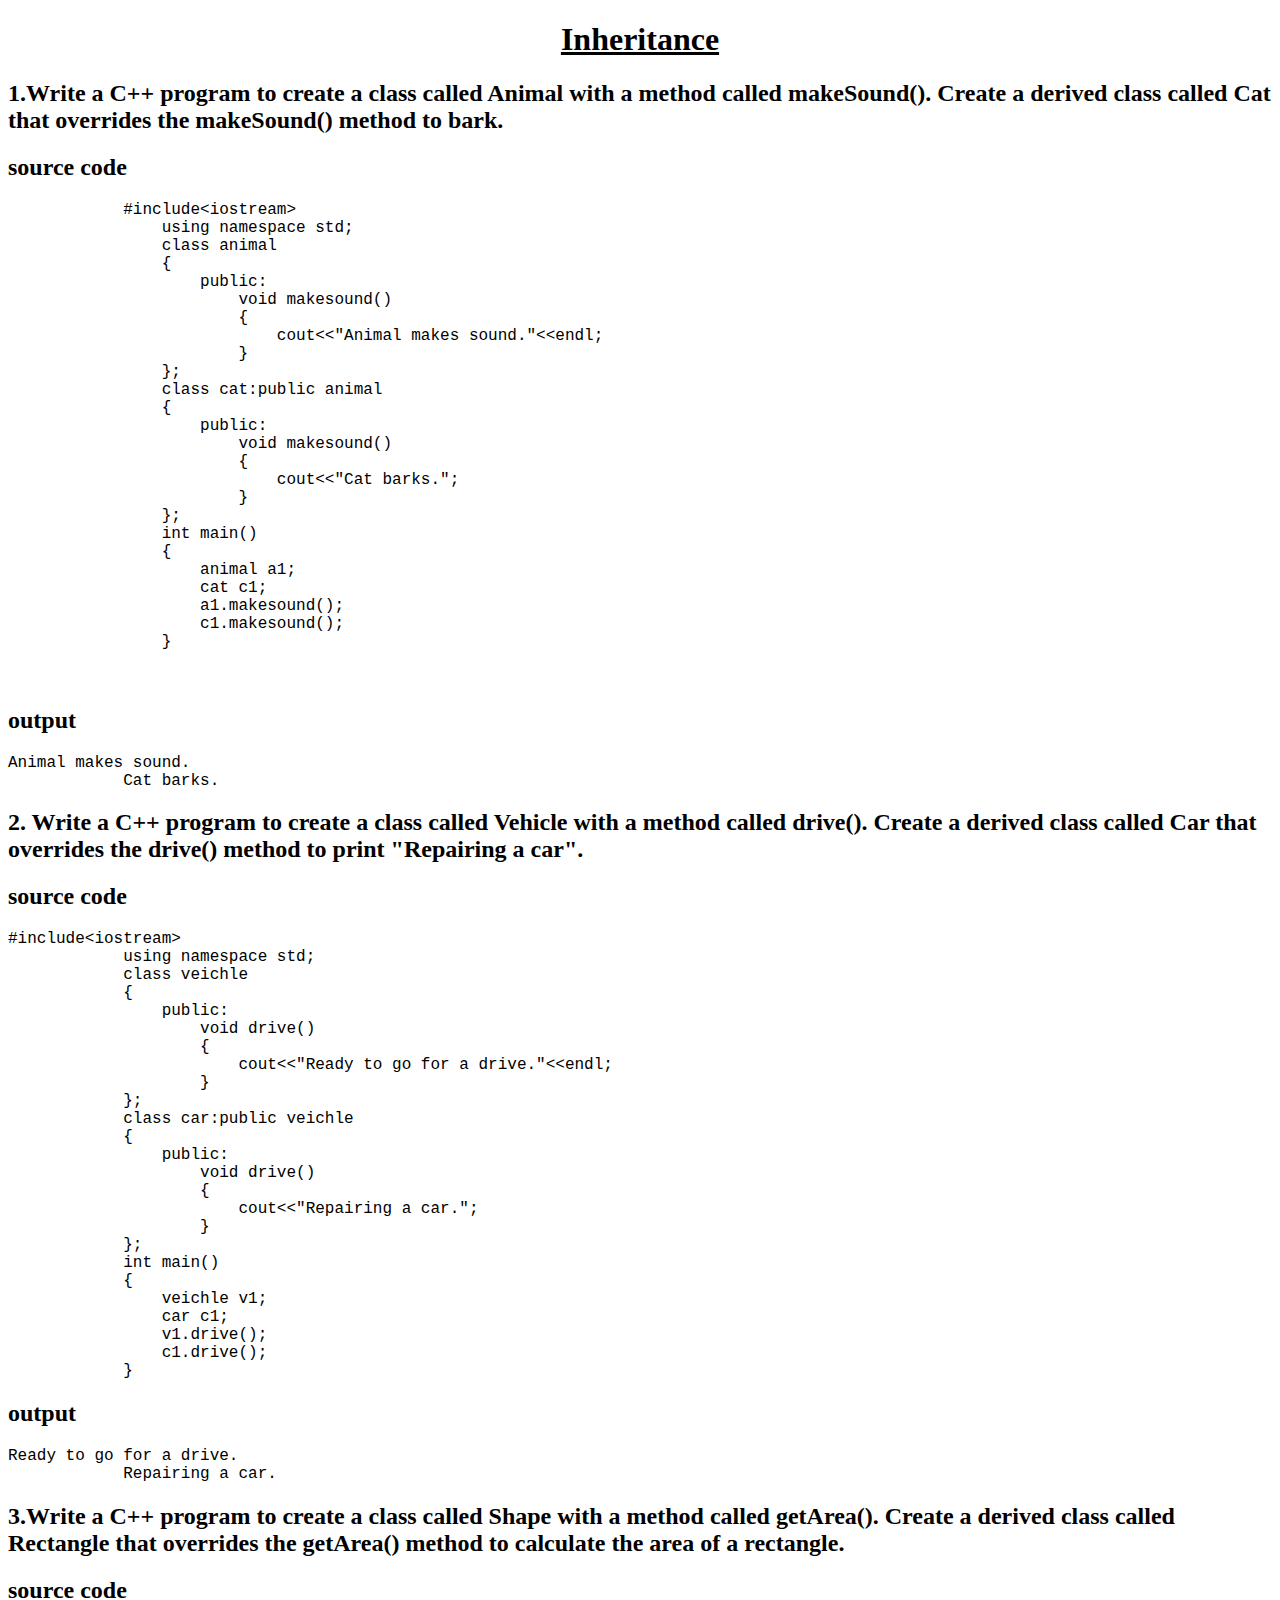
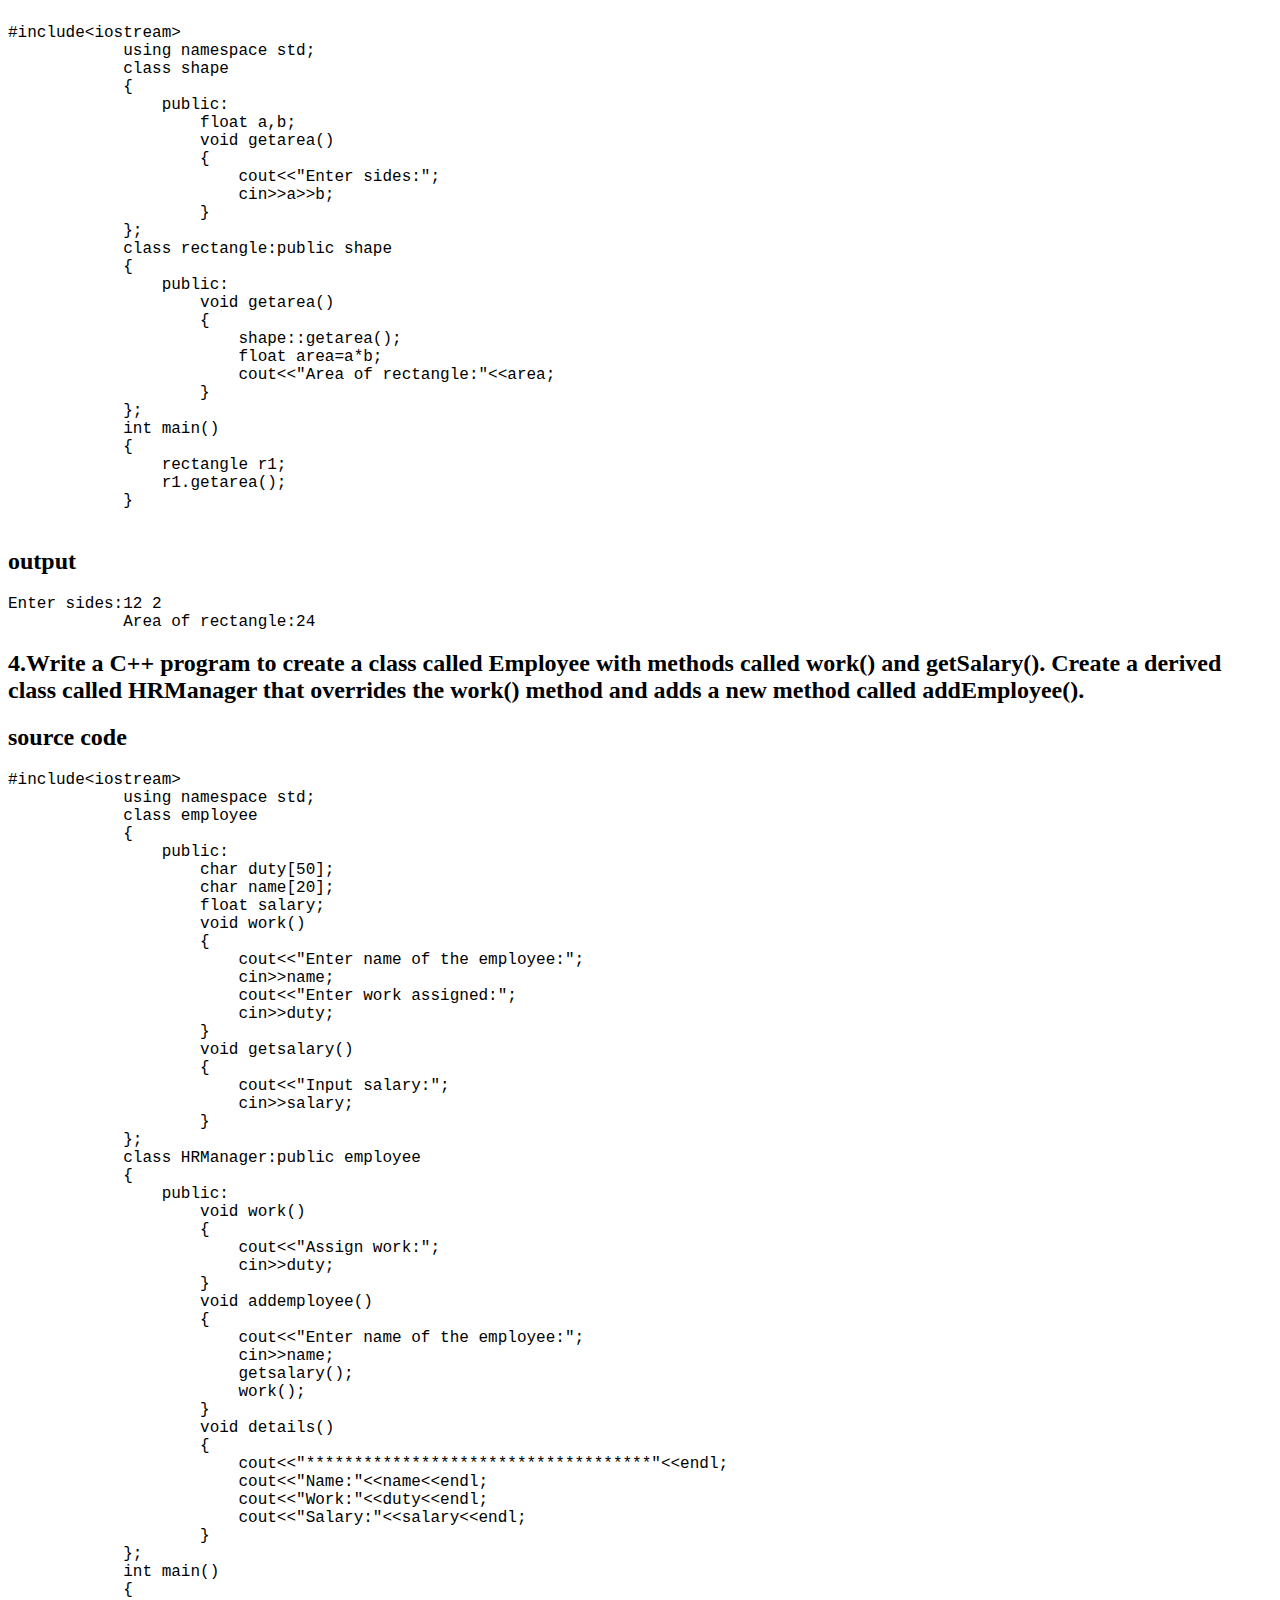
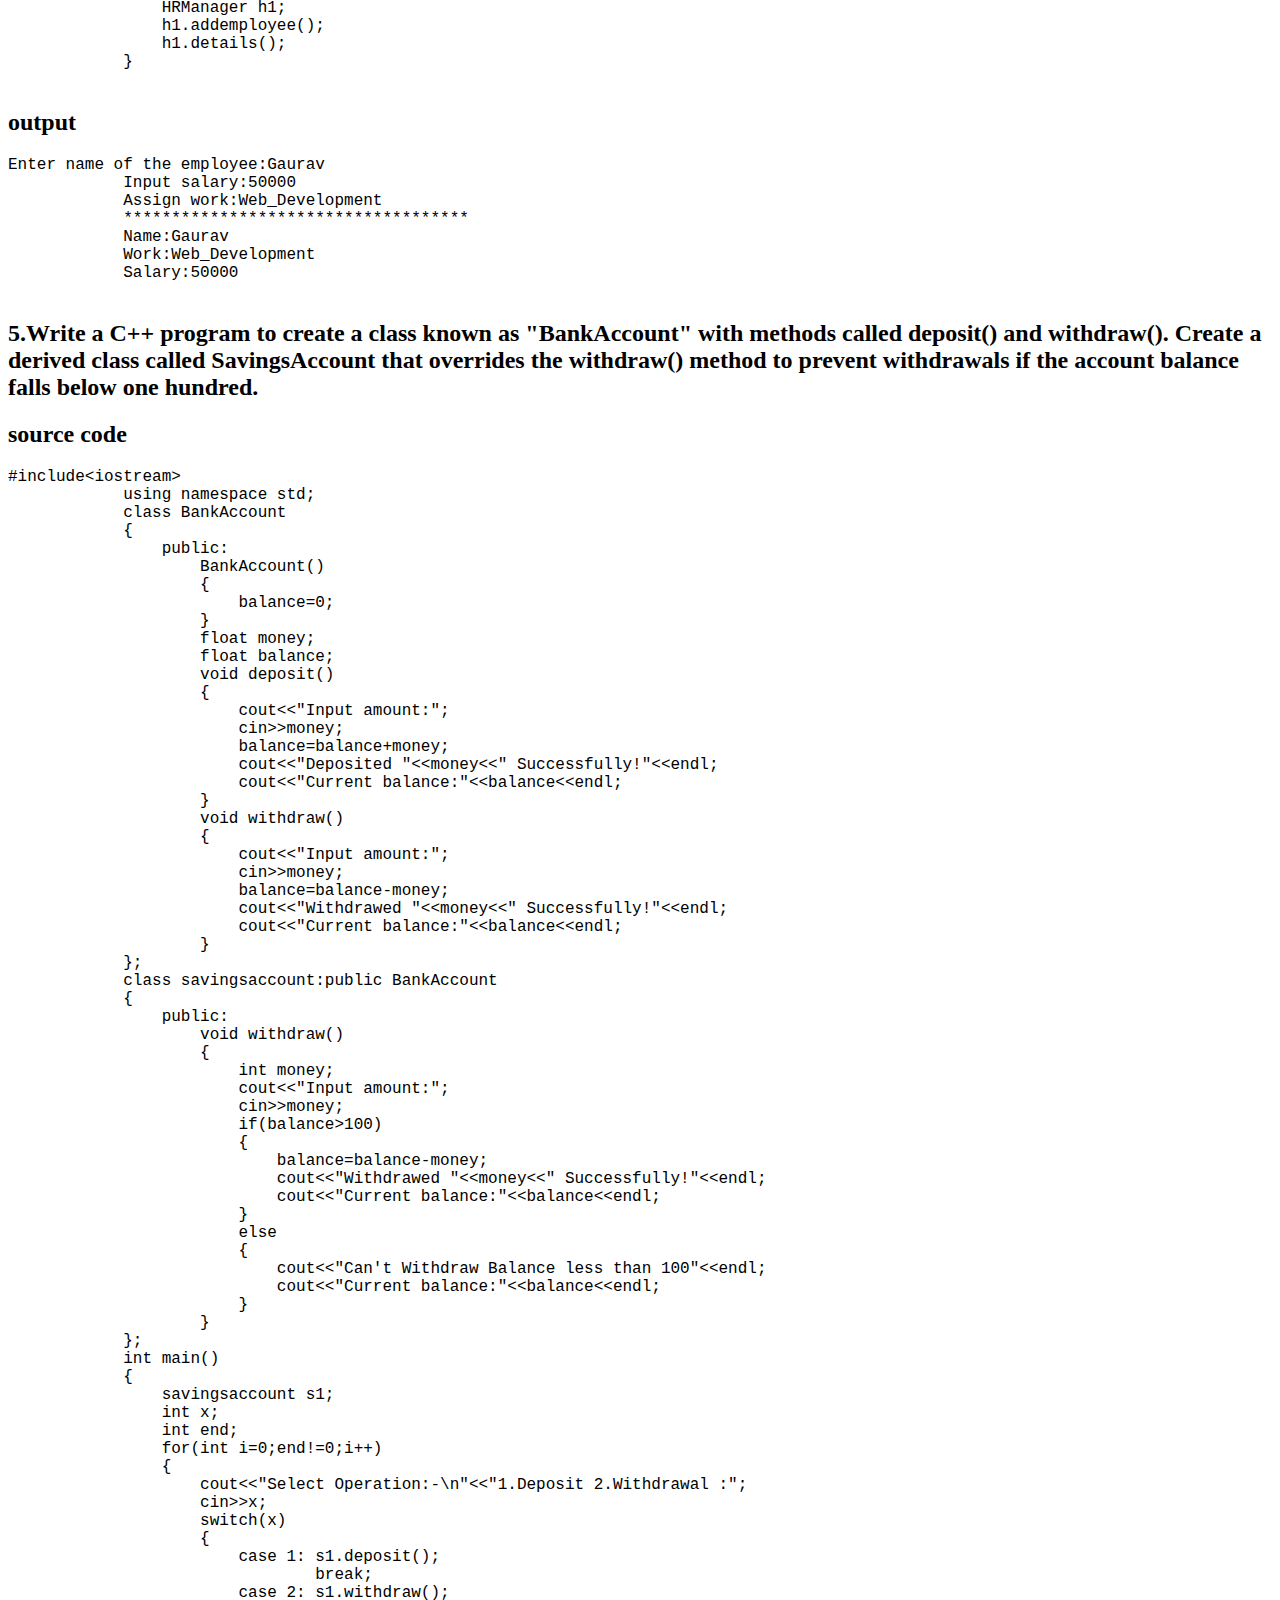
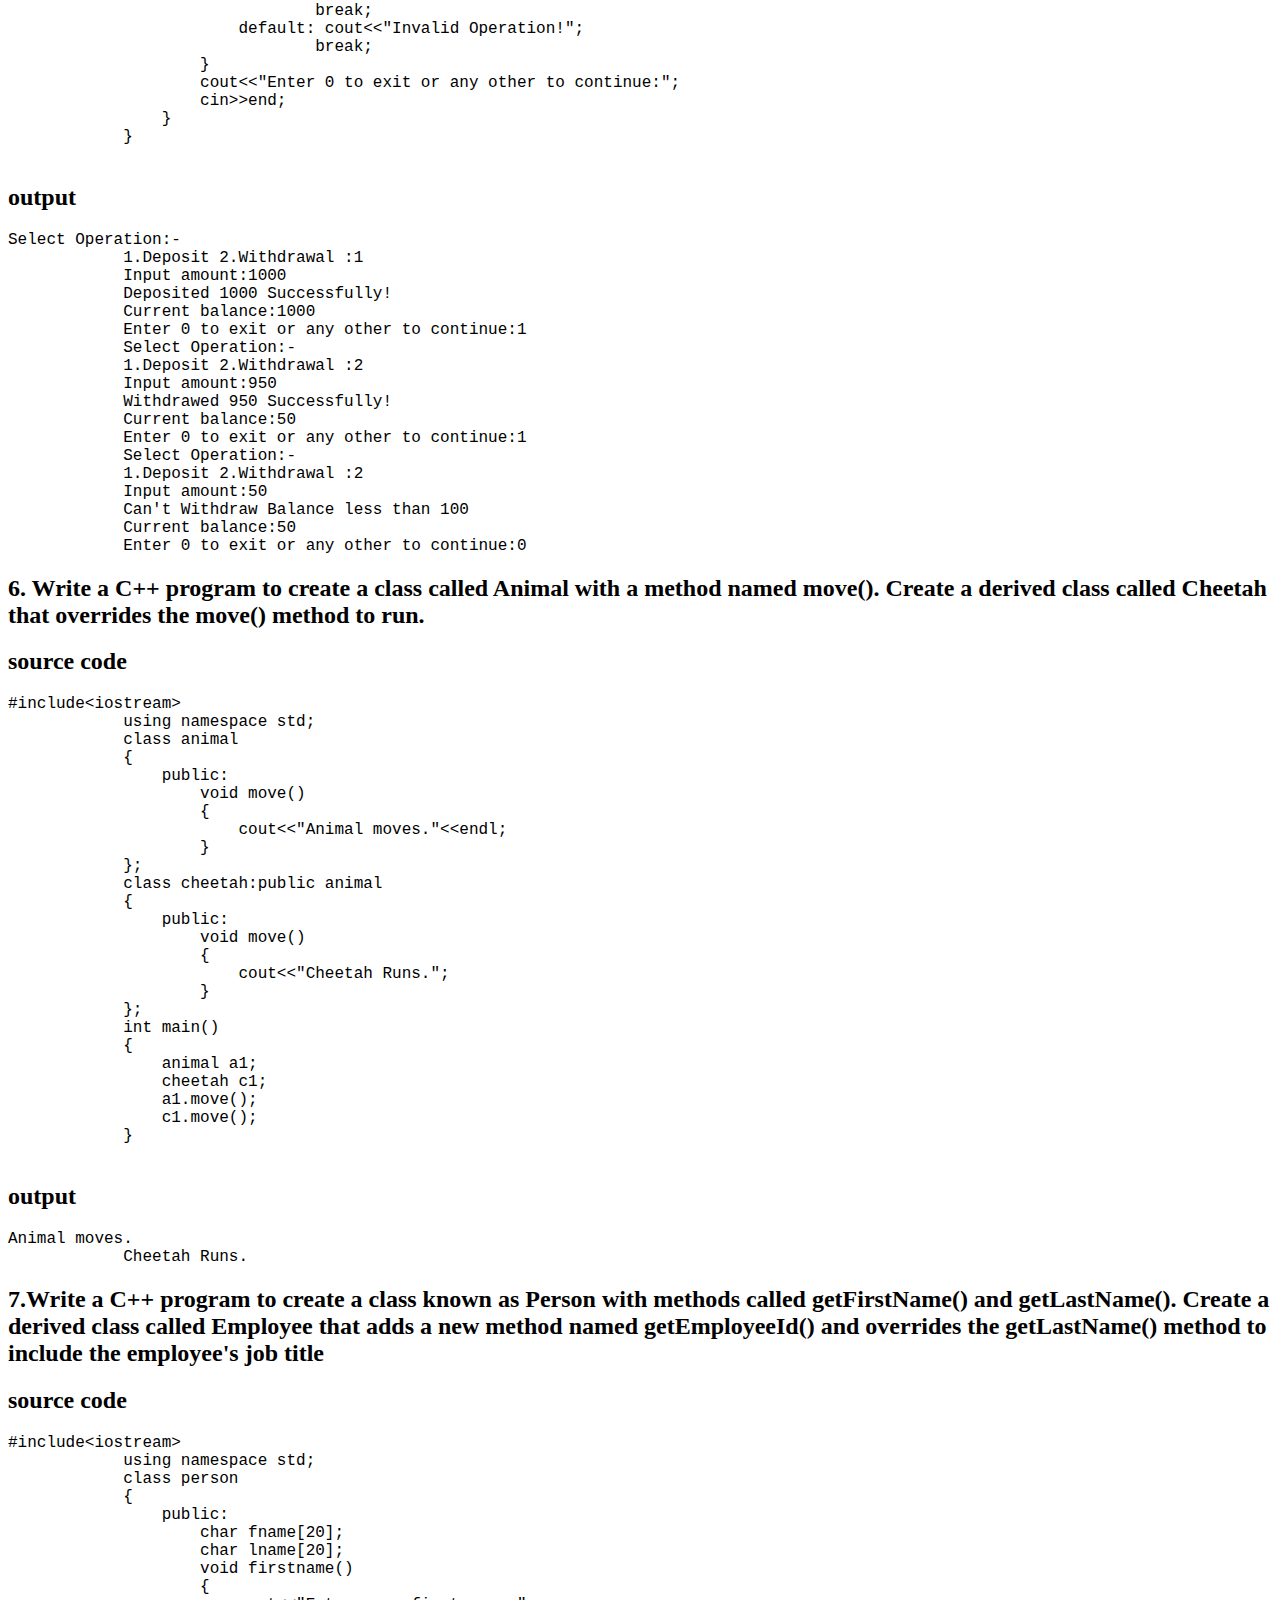
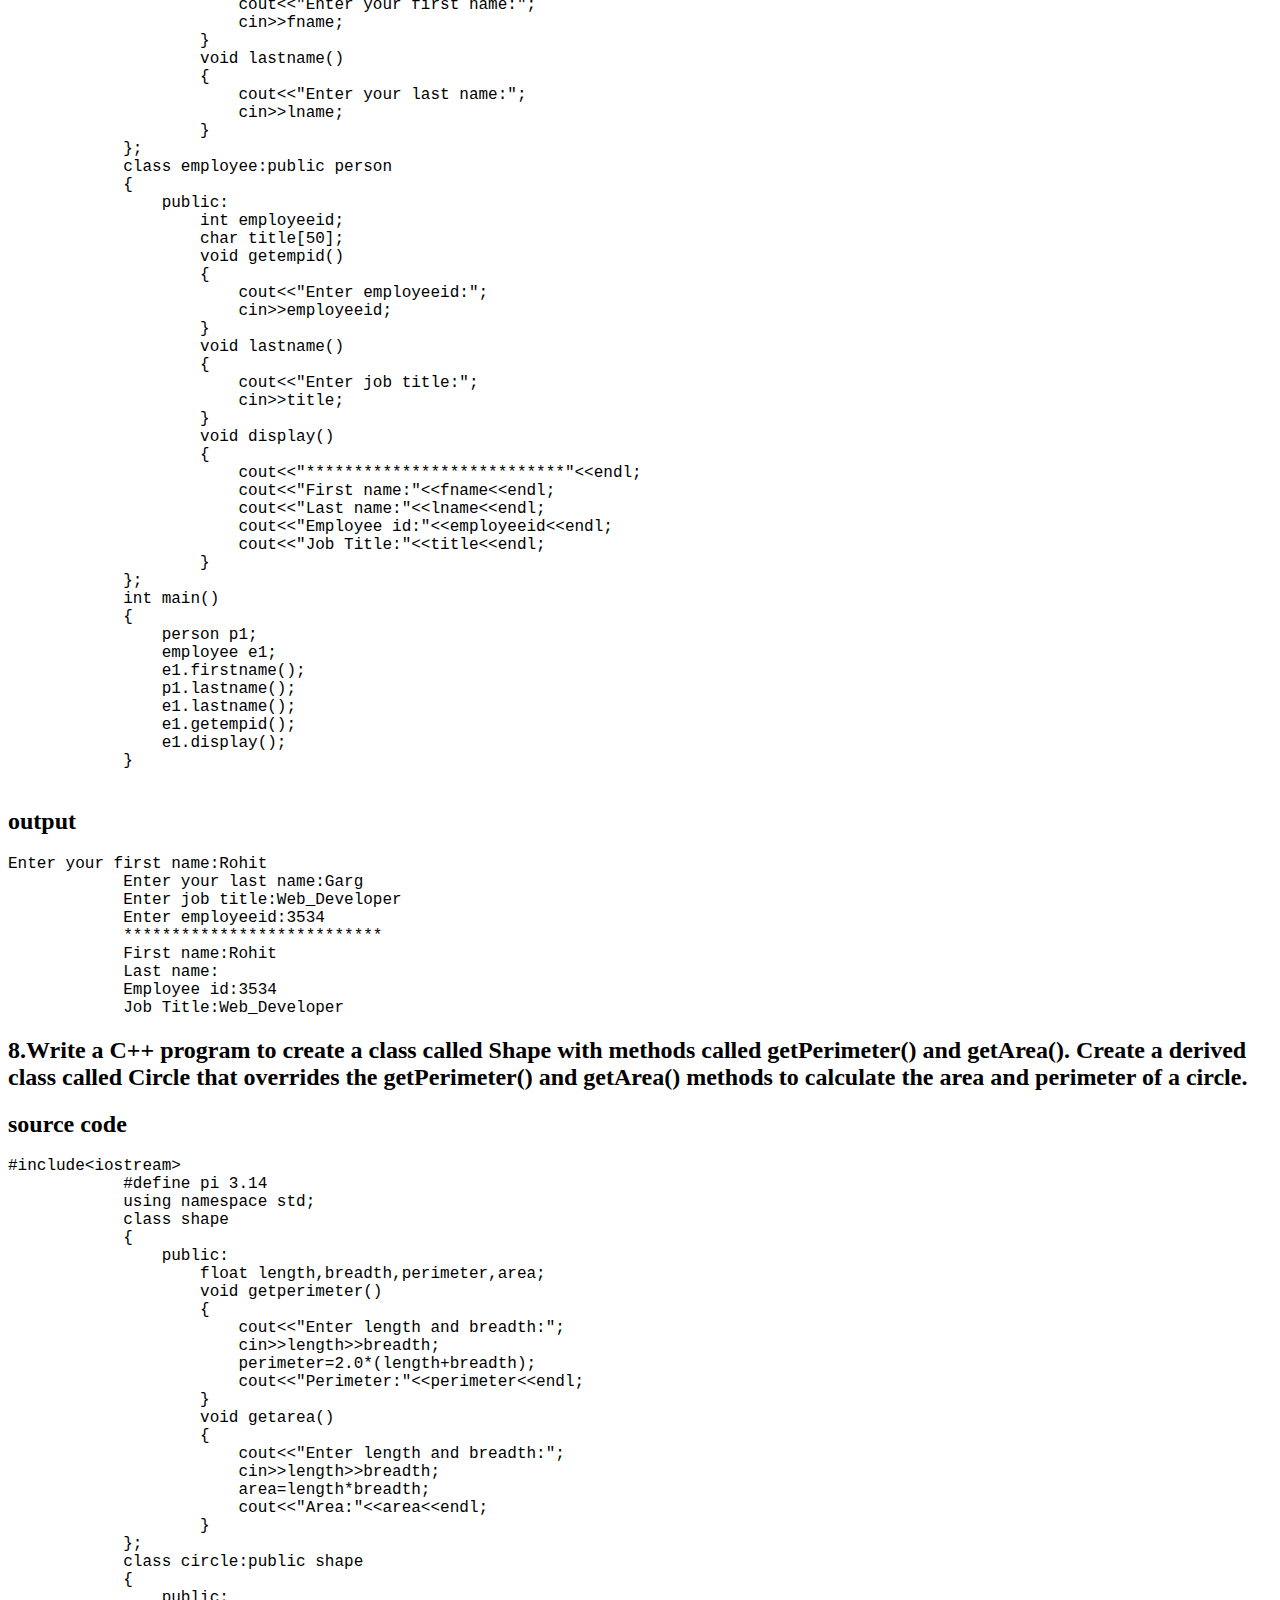
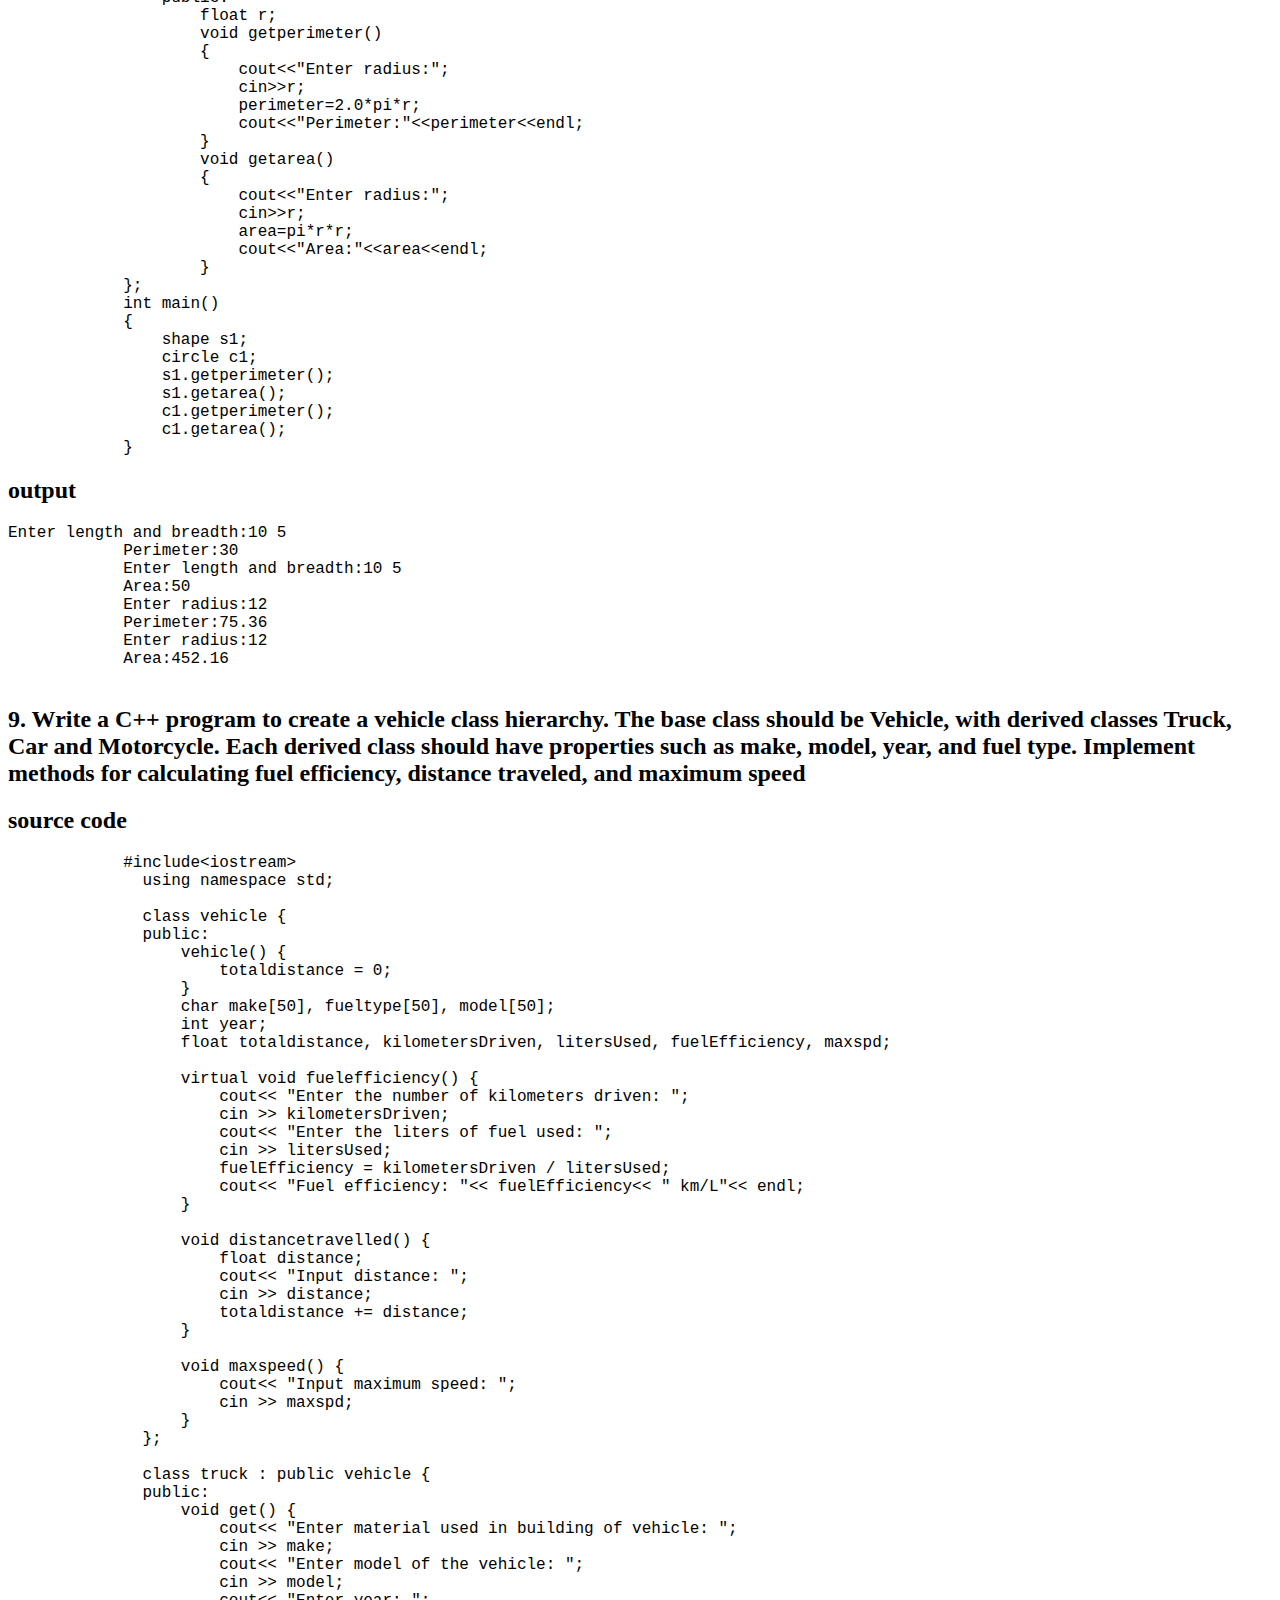
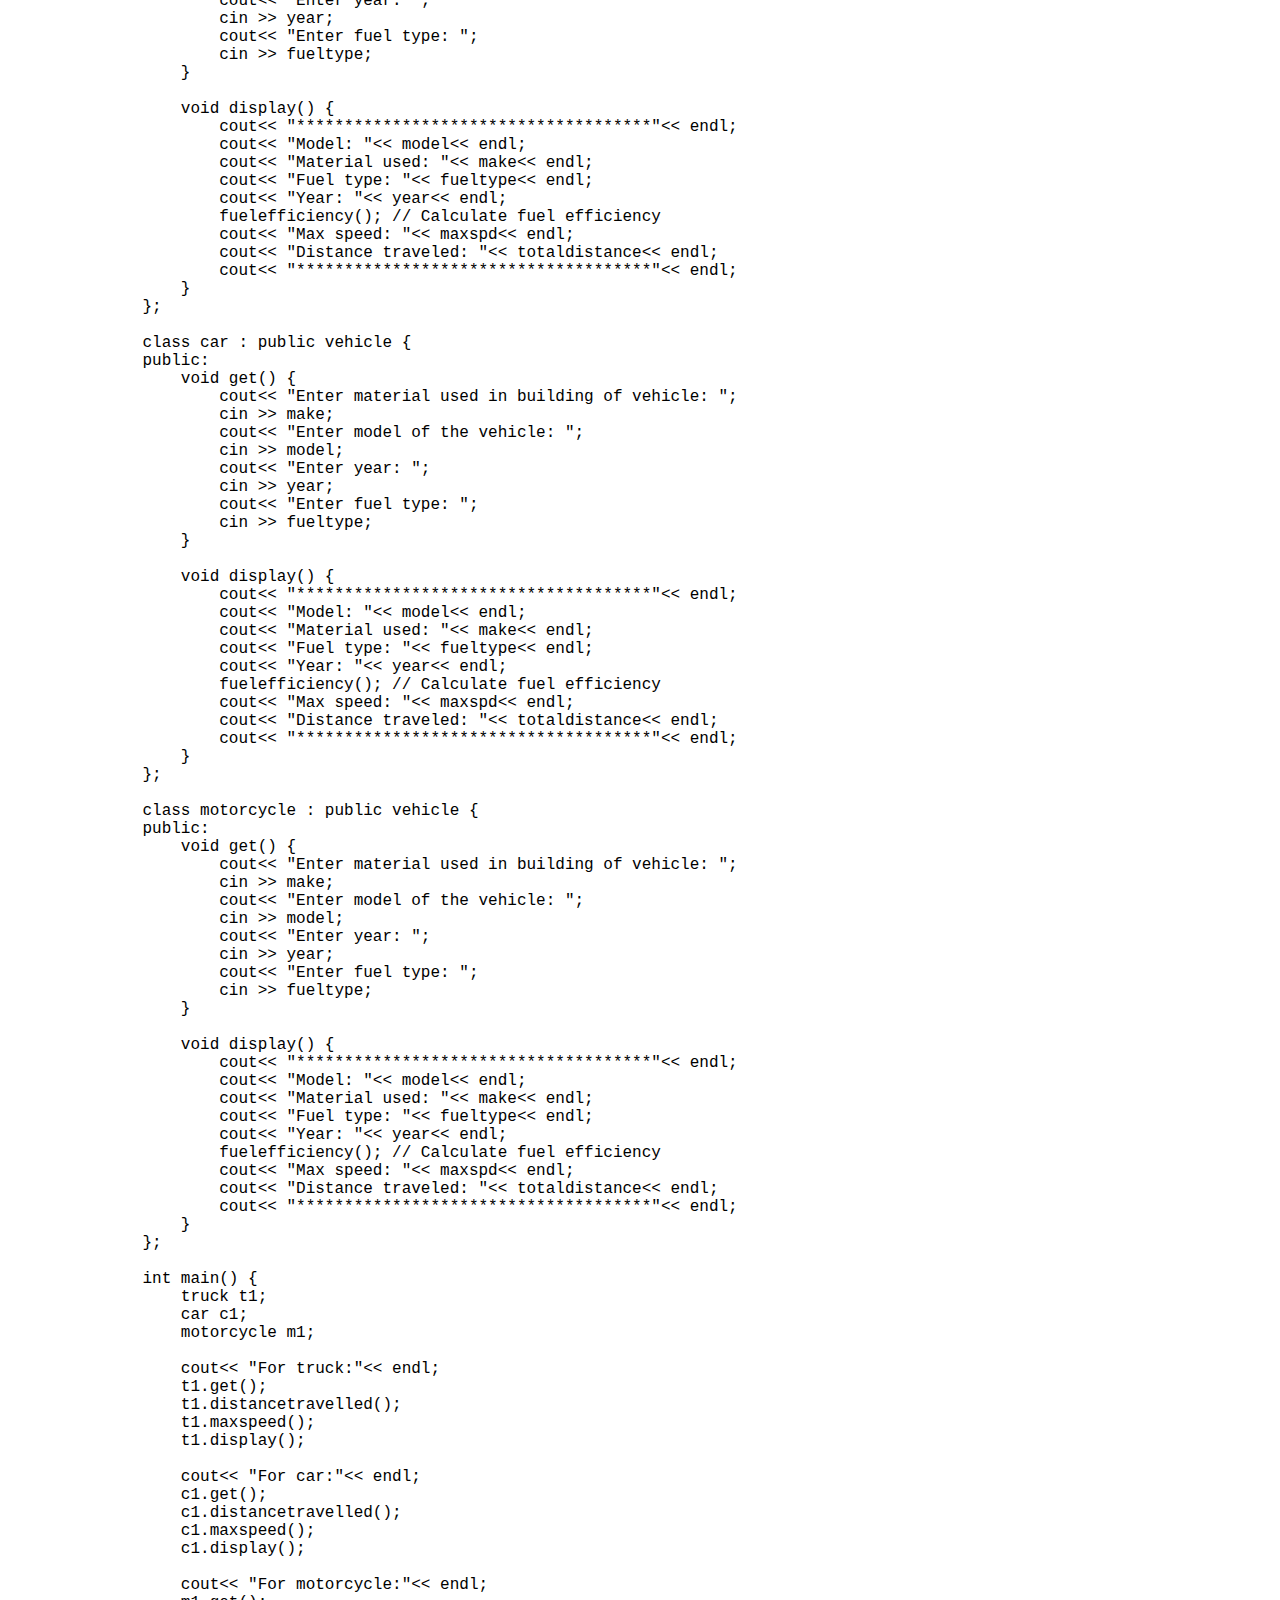
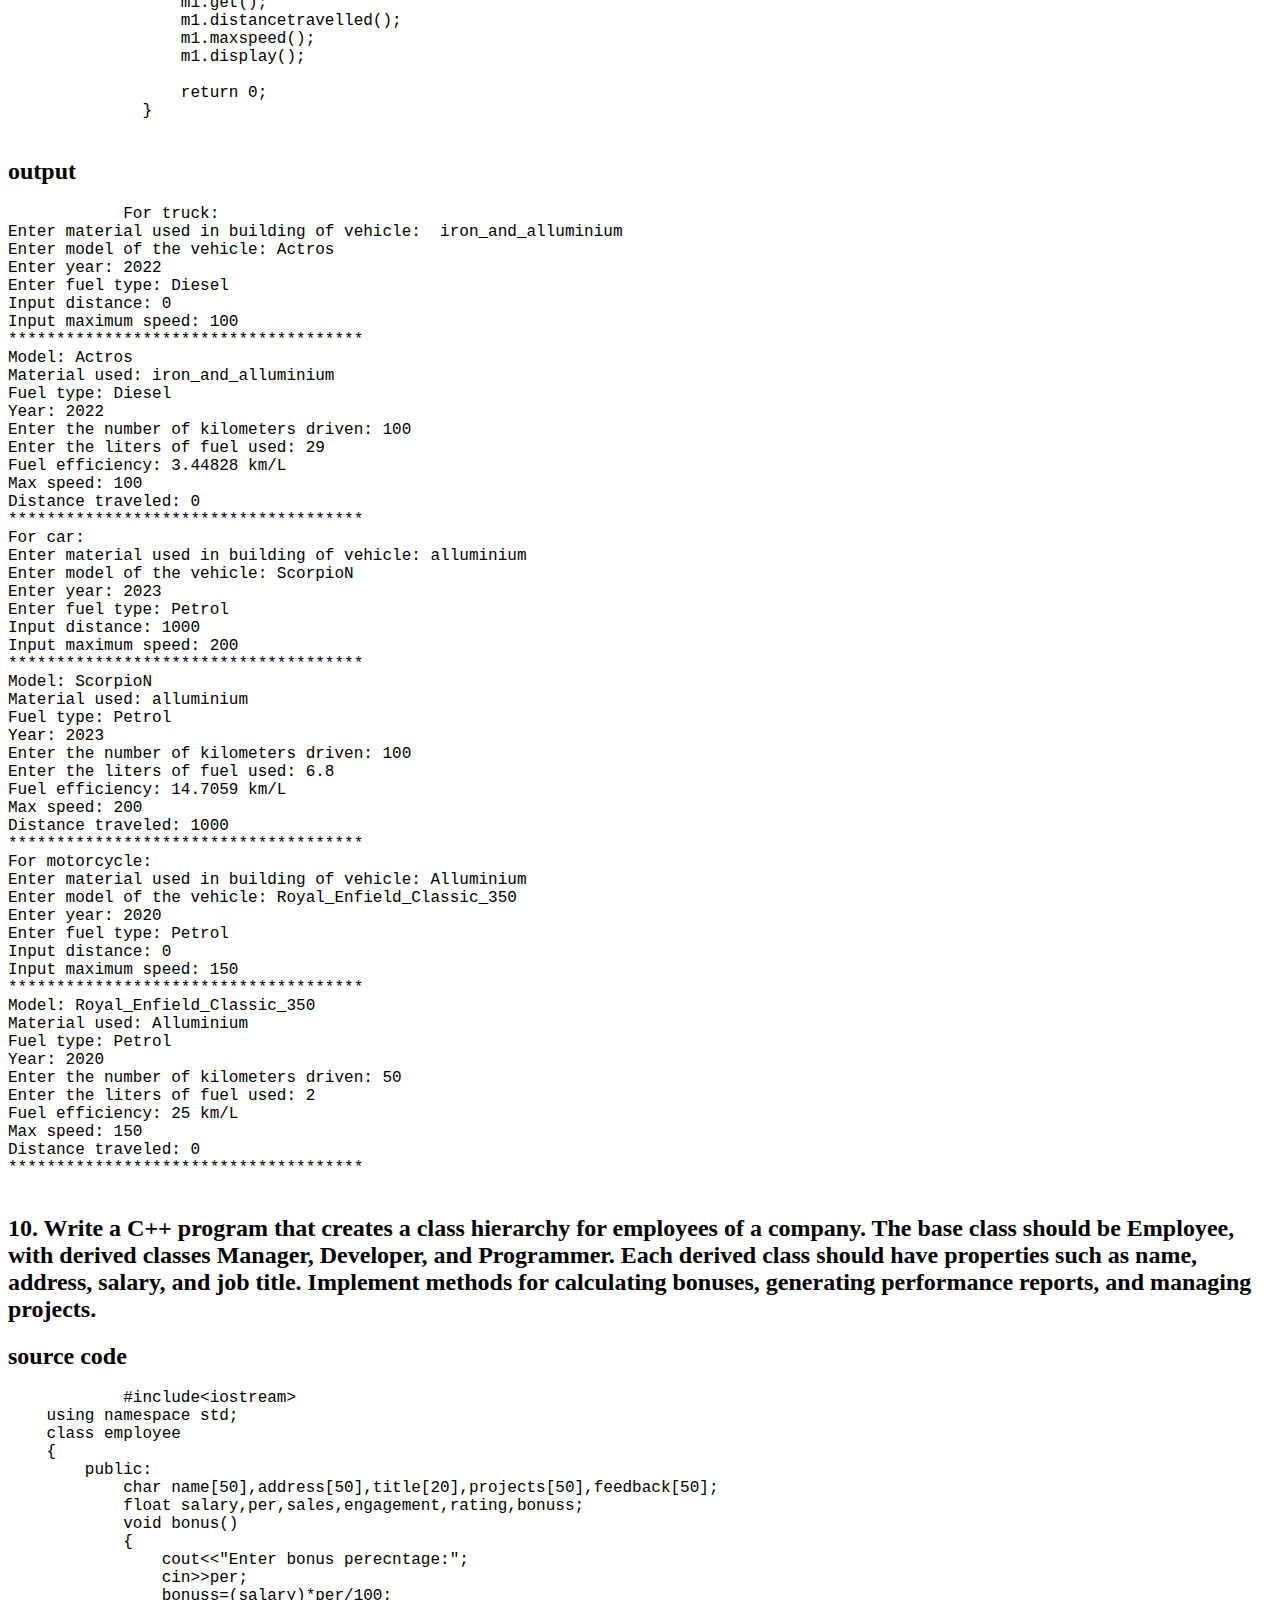
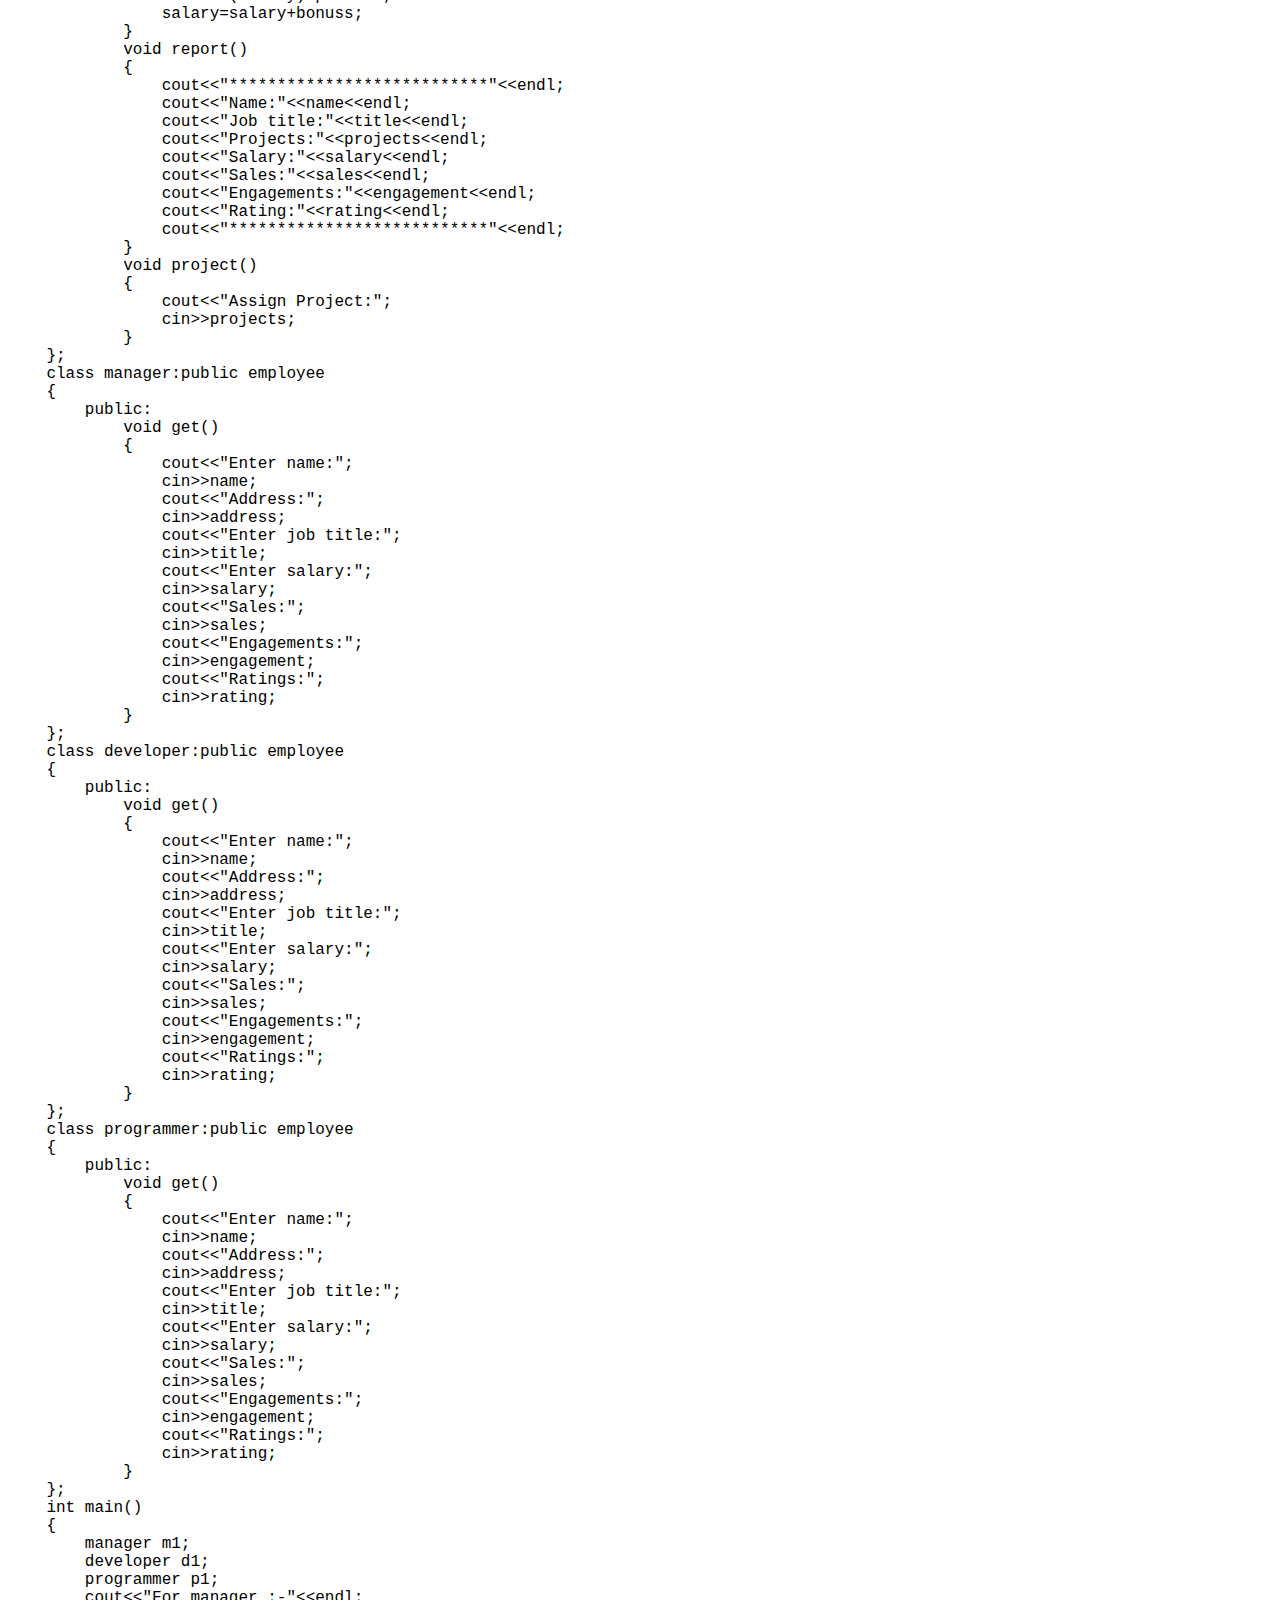
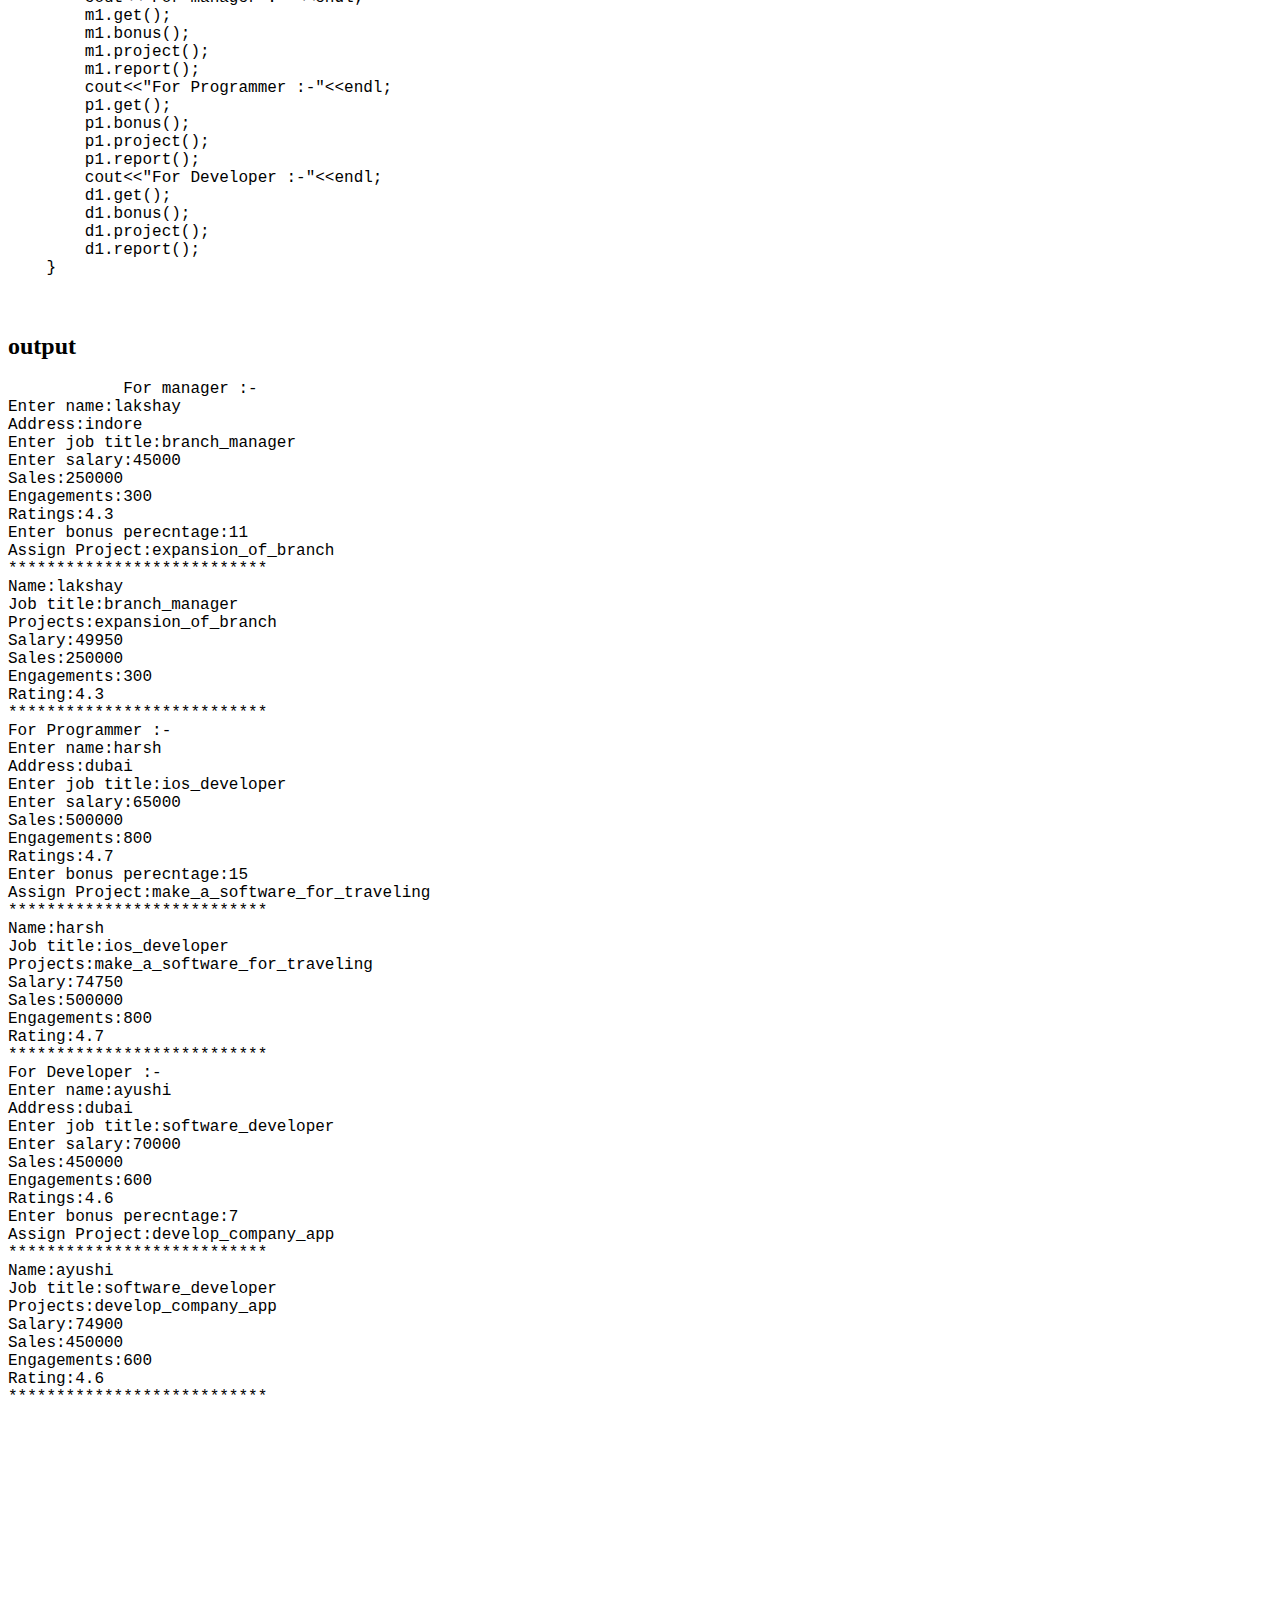
<file: inheritance.html>
<!DOCTYPE html>
<html lang="en">
<head>
    <meta charset="UTF-8">
    <meta name="viewport" content="width=device-width, initial-scale=1.0">
    <title>Inheritance</title><style>
        h1{
            text-align: center;
            text-decoration: underline;
        }
        pre{
            font:bold;
            font-size: large;
        }
    </style>
</head>
<body>
    <h1>Inheritance</h1>
    <div class="code">
        <div>
          <h2 name="code1">1.Write a C++ program to create a class called Animal with a method called makeSound(). 
            Create a derived class called Cat that overrides the makeSound() method to bark.</h2>
        </div>
        <div>
          <h2>source code</h2>
          <pre>
            #include&lt;iostream>
                using namespace std;
                class animal
                {
                    public:
                        void makesound()
                        {
                            cout&lt;&lt;"Animal makes sound."&lt;&lt;endl;
                        }
                };
                class cat:public animal
                {		
                    public:
                        void makesound()
                        {
                            cout&lt;&lt;"Cat barks.";	
                        }	
                };
                int main()
                {
                    animal a1;
                    cat c1;
                    a1.makesound();
                    c1.makesound();
                }
                
          </pre>
        </div>
        <div>
          <h2>output</h2>
          <pre>Animal makes sound.
            Cat barks.</pre>
        </div>
      </div>
      <div class="code">
        <div>
          <h2 name="code2">2.  Write a C++ program to create a class called Vehicle with a method called drive(). 
            Create a derived class called Car that overrides the drive() method to print "Repairing a car".</h2>
        </div>
        <div>
          <h2>source code</h2>
          <pre>#include&lt;iostream>
            using namespace std;
            class veichle
            {
                public:
                    void drive()
                    {
                        cout&lt;&lt;"Ready to go for a drive."&lt;&lt;endl;	
                    }	
            };
            class car:public veichle
            {
                public:
                    void drive()
                    {
                        cout&lt;&lt;"Repairing a car.";
                    }
            };
            int main()
            {
                veichle v1;
                car c1;
                v1.drive();
                c1.drive();
            }</pre>
        </div>
        <div>
          <h2>output</h2>
          <pre>Ready to go for a drive.
            Repairing a car.</pre>
        </div>
      </div>
      <div class="code">
        <div>
          <h2 name="code3">3.Write a C++ program to create a class called Shape with a method called getArea(). Create a 
            derived class called Rectangle that overrides the getArea() method to calculate the area of a 
            rectangle.</h2>
        </div>
        <div>
          <h2>source code</h2>
          <pre>#include&lt;iostream>
            using namespace std;
            class shape
            {
                public:
                    float a,b;
                    void getarea()
                    {
                        cout&lt;&lt;"Enter sides:";
                        cin>>a>>b;
                    }
            };
            class rectangle:public shape
            {
                public:
                    void getarea()
                    {
                        shape::getarea();
                        float area=a*b;
                        cout&lt;&lt;"Area of rectangle:"&lt;&lt;area;
                    }
            };
            int main()
            {
                rectangle r1;
                r1.getarea();
            }
            </pre>
        </div>
        <div>
          <h2>output</h2>
          <pre>Enter sides:12 2
            Area of rectangle:24</pre>
        </div>
      </div>
      <div class="code">
        <div>
          <h2 name="code4">4.Write a C++ program to create a class called Employee with methods called work() and getSalary().
            Create a derived class called HRManager that overrides the work() method and adds a new method 
            called addEmployee().</h2>
        </div>
        <div>
          <h2>source code</h2>
          <pre>#include&lt;iostream>
            using namespace std;
            class employee
            {
                public:
                    char duty[50];
                    char name[20];
                    float salary;
                    void work()
                    {
                        cout&lt;&lt;"Enter name of the employee:";
                        cin>>name;
                        cout&lt;&lt;"Enter work assigned:";
                        cin>>duty;
                    }
                    void getsalary()
                    {
                        cout&lt;&lt;"Input salary:";
                        cin>>salary;
                    }
            };
            class HRManager:public employee
            {
                public:
                    void work()
                    {
                        cout&lt;&lt;"Assign work:";
                        cin>>duty;	
                    }	
                    void addemployee()
                    {
                        cout&lt;&lt;"Enter name of the employee:";
                        cin>>name;
                        getsalary();
                        work();
                    }
                    void details()
                    {
                        cout&lt;&lt;"************************************"&lt;&lt;endl;
                        cout&lt;&lt;"Name:"&lt;&lt;name&lt;&lt;endl;
                        cout&lt;&lt;"Work:"&lt;&lt;duty&lt;&lt;endl;
                        cout&lt;&lt;"Salary:"&lt;&lt;salary&lt;&lt;endl;
                    }
            };
            int main()
            {
                HRManager h1;
                h1.addemployee();
                h1.details();
            }
            </pre>
        </div>
        <div>
          <h2>output</h2>
          <pre>Enter name of the employee:Gaurav
            Input salary:50000
            Assign work:Web_Development
            ************************************
            Name:Gaurav
            Work:Web_Development
            Salary:50000
            </pre>
        </div>
      </div>
      <div class="code">
        <div>
          <h2 name="code5">5.Write a C++ program to create a class known as "BankAccount" with methods called deposit() and 
            withdraw(). Create a derived class called SavingsAccount that overrides the withdraw() method to 
            prevent withdrawals if the account balance falls below one hundred.</h2>
        </div>
        <div>
          <h2>source code</h2>
          <pre>#include&lt;iostream>
            using namespace std;
            class BankAccount
            {
                public:
                    BankAccount()
                    {
                        balance=0;
                    }
                    float money;
                    float balance;
                    void deposit()
                    {
                        cout&lt;&lt;"Input amount:";
                        cin>>money;
                        balance=balance+money;
                        cout&lt;&lt;"Deposited "&lt;&lt;money&lt;&lt;" Successfully!"&lt;&lt;endl;
                        cout&lt;&lt;"Current balance:"&lt;&lt;balance&lt;&lt;endl;
                    }
                    void withdraw()
                    {
                        cout&lt;&lt;"Input amount:";
                        cin>>money;
                        balance=balance-money;
                        cout&lt;&lt;"Withdrawed "&lt;&lt;money&lt;&lt;" Successfully!"&lt;&lt;endl;
                        cout&lt;&lt;"Current balance:"&lt;&lt;balance&lt;&lt;endl;
                    }
            };
            class savingsaccount:public BankAccount
            {
                public:
                    void withdraw()
                    {
                        int money;
                        cout&lt;&lt;"Input amount:";
                        cin>>money;
                        if(balance>100)
                        {
                            balance=balance-money;
                            cout&lt;&lt;"Withdrawed "&lt;&lt;money&lt;&lt;" Successfully!"&lt;&lt;endl;
                            cout&lt;&lt;"Current balance:"&lt;&lt;balance&lt;&lt;endl;
                        }
                        else
                        {
                            cout&lt;&lt;"Can't Withdraw Balance less than 100"&lt;&lt;endl;
                            cout&lt;&lt;"Current balance:"&lt;&lt;balance&lt;&lt;endl;
                        }
                    }
            };
            int main()
            {
                savingsaccount s1;
                int x;
                int end;
                for(int i=0;end!=0;i++)
                {
                    cout&lt;&lt;"Select Operation:-\n"&lt;&lt;"1.Deposit 2.Withdrawal :";
                    cin>>x;
                    switch(x)
                    {
                        case 1: s1.deposit();
                                break;
                        case 2: s1.withdraw();
                                break;
                        default: cout&lt;&lt;"Invalid Operation!";
                                break;
                    }
                    cout&lt;&lt;"Enter 0 to exit or any other to continue:";
                    cin>>end;
                }
            }
            </pre>
        </div>
        <div>
          <h2>output</h2>
          <pre>Select Operation:-
            1.Deposit 2.Withdrawal :1
            Input amount:1000
            Deposited 1000 Successfully!
            Current balance:1000
            Enter 0 to exit or any other to continue:1
            Select Operation:-
            1.Deposit 2.Withdrawal :2
            Input amount:950
            Withdrawed 950 Successfully!
            Current balance:50
            Enter 0 to exit or any other to continue:1
            Select Operation:-
            1.Deposit 2.Withdrawal :2
            Input amount:50
            Can't Withdraw Balance less than 100
            Current balance:50
            Enter 0 to exit or any other to continue:0</pre>
        </div>
      </div>
      <div class="code">
        <div>
          <h2 name="code6">6. Write a C++ program to create a class called Animal with a method named move(). Create a derived 
            class called Cheetah that overrides the move() method to run.</h2>
        </div>
        <div>
          <h2>source code</h2>
          <pre>#include&lt;iostream>
            using namespace std;
            class animal
            {
                public:
                    void move()
                    {
                        cout&lt;&lt;"Animal moves."&lt;&lt;endl;
                    }
            };
            class cheetah:public animal
            {
                public:
                    void move()
                    {
                        cout&lt;&lt;"Cheetah Runs.";
                    }
            };
            int main()
            {
                animal a1;
                cheetah c1;
                a1.move();
                c1.move();
            }
            </pre>
        </div>
        <div>
          <h2>output</h2>
          <pre>Animal moves.
            Cheetah Runs.</pre>
        </div>
      </div>
      <div class="code">
        <div>
          <h2 name="code7">7.Write a C++ program to create a class known as Person with methods called getFirstName() and 
            getLastName(). Create a derived class called Employee that adds a new method named getEmployeeId() 
            and overrides the getLastName() method to include the employee's job title</h2>
        </div>
        <div>
          <h2>source code</h2>
          <pre>#include&lt;iostream>
            using namespace std;
            class person
            {
                public:
                    char fname[20];
                    char lname[20];
                    void firstname()
                    {
                        cout&lt;&lt;"Enter your first name:";
                        cin>>fname;
                    }
                    void lastname()
                    {
                        cout&lt;&lt;"Enter your last name:";
                        cin>>lname;
                    }
            };
            class employee:public person
            {
                public:
                    int employeeid;
                    char title[50];
                    void getempid()
                    {
                        cout&lt;&lt;"Enter employeeid:";
                        cin>>employeeid;
                    }
                    void lastname()
                    {
                        cout&lt;&lt;"Enter job title:";
                        cin>>title;
                    }
                    void display()
                    {
                        cout&lt;&lt;"***************************"&lt;&lt;endl;
                        cout&lt;&lt;"First name:"&lt;&lt;fname&lt;&lt;endl;
                        cout&lt;&lt;"Last name:"&lt;&lt;lname&lt;&lt;endl;
                        cout&lt;&lt;"Employee id:"&lt;&lt;employeeid&lt;&lt;endl;
                        cout&lt;&lt;"Job Title:"&lt;&lt;title&lt;&lt;endl;
                    }
            };
            int main()
            {
                person p1;
                employee e1;
                e1.firstname();
                p1.lastname();
                e1.lastname();
                e1.getempid();
                e1.display();
            }
            </pre>
        </div>
        <div>
          <h2>output</h2>
          <pre>Enter your first name:Rohit
            Enter your last name:Garg
            Enter job title:Web_Developer
            Enter employeeid:3534
            ***************************
            First name:Rohit
            Last name:
            Employee id:3534
            Job Title:Web_Developer</pre>
        </div>
      </div>
      <div class="code">
        <div>
          <h2 name="code8">8.Write a C++ program to create a class called Shape with methods called getPerimeter() and 
            getArea(). Create a derived class called Circle that overrides the getPerimeter() and getArea() 
            methods to calculate the area and perimeter of a circle.</h2>
        </div>
        <div>
          <h2>source code</h2>
          <pre>#include&lt;iostream>
            #define pi 3.14
            using namespace std;
            class shape
            {
                public:
                    float length,breadth,perimeter,area;
                    void getperimeter()
                    {
                        cout&lt;&lt;"Enter length and breadth:";
                        cin>>length>>breadth;
                        perimeter=2.0*(length+breadth);
                        cout&lt;&lt;"Perimeter:"&lt;&lt;perimeter&lt;&lt;endl;
                    }
                    void getarea()
                    {
                        cout&lt;&lt;"Enter length and breadth:";
                        cin>>length>>breadth;
                        area=length*breadth;
                        cout&lt;&lt;"Area:"&lt;&lt;area&lt;&lt;endl;
                    }
            };
            class circle:public shape
            {
                public:
                    float r;
                    void getperimeter()
                    {
                        cout&lt;&lt;"Enter radius:";
                        cin>>r;
                        perimeter=2.0*pi*r;
                        cout&lt;&lt;"Perimeter:"&lt;&lt;perimeter&lt;&lt;endl;
                    }
                    void getarea()
                    {
                        cout&lt;&lt;"Enter radius:";
                        cin>>r;
                        area=pi*r*r;
                        cout&lt;&lt;"Area:"&lt;&lt;area&lt;&lt;endl;
                    }
            };
            int main()
            {
                shape s1;
                circle c1;
                s1.getperimeter();
                s1.getarea();
                c1.getperimeter();
                c1.getarea();
            }</pre>
        </div>
        <div>
          <h2>output</h2>
          <pre>Enter length and breadth:10 5
            Perimeter:30
            Enter length and breadth:10 5
            Area:50
            Enter radius:12
            Perimeter:75.36
            Enter radius:12
            Area:452.16
            </pre>
        </div>
      </div>
      <div class="code">
        <div>
          <h2 name="code9">9. Write a C++ program to create a vehicle class hierarchy. The base class should be Vehicle, 
            with derived classes Truck, Car and Motorcycle. Each derived class should have properties such as 
            make, model, year, and fuel type. Implement methods for calculating fuel efficiency, distance 
            traveled, and maximum speed</h2>
        </div>
        <div>
          <h2>source code</h2>
          <pre>
            #include&lt;iostream>
              using namespace std;
              
              class vehicle {
              public:
                  vehicle() {
                      totaldistance = 0;
                  }
                  char make[50], fueltype[50], model[50];
                  int year;
                  float totaldistance, kilometersDriven, litersUsed, fuelEfficiency, maxspd;
              
                  virtual void fuelefficiency() {
                      cout&lt;&lt; "Enter the number of kilometers driven: ";
                      cin >> kilometersDriven;
                      cout&lt;&lt; "Enter the liters of fuel used: ";
                      cin >> litersUsed;
                      fuelEfficiency = kilometersDriven / litersUsed;
                      cout&lt;&lt; "Fuel efficiency: "&lt;&lt; fuelEfficiency&lt;&lt; " km/L"&lt;&lt; endl;
                  }
              
                  void distancetravelled() {
                      float distance;
                      cout&lt;&lt; "Input distance: ";
                      cin >> distance;
                      totaldistance += distance;
                  }
              
                  void maxspeed() {
                      cout&lt;&lt; "Input maximum speed: ";
                      cin >> maxspd;
                  }
              };
              
              class truck : public vehicle {
              public:
                  void get() {
                      cout&lt;&lt; "Enter material used in building of vehicle: ";
                      cin >> make;
                      cout&lt;&lt; "Enter model of the vehicle: ";
                      cin >> model;
                      cout&lt;&lt; "Enter year: ";
                      cin >> year;
                      cout&lt;&lt; "Enter fuel type: ";
                      cin >> fueltype;
                  }
              
                  void display() {
                      cout&lt;&lt; "*************************************"&lt;&lt; endl;
                      cout&lt;&lt; "Model: "&lt;&lt; model&lt;&lt; endl;
                      cout&lt;&lt; "Material used: "&lt;&lt; make&lt;&lt; endl;
                      cout&lt;&lt; "Fuel type: "&lt;&lt; fueltype&lt;&lt; endl;
                      cout&lt;&lt; "Year: "&lt;&lt; year&lt;&lt; endl;
                      fuelefficiency(); // Calculate fuel efficiency
                      cout&lt;&lt; "Max speed: "&lt;&lt; maxspd&lt;&lt; endl;
                      cout&lt;&lt; "Distance traveled: "&lt;&lt; totaldistance&lt;&lt; endl;
                      cout&lt;&lt; "*************************************"&lt;&lt; endl;
                  }
              };
              
              class car : public vehicle {
              public:
                  void get() {
                      cout&lt;&lt; "Enter material used in building of vehicle: ";
                      cin >> make;
                      cout&lt;&lt; "Enter model of the vehicle: ";
                      cin >> model;
                      cout&lt;&lt; "Enter year: ";
                      cin >> year;
                      cout&lt;&lt; "Enter fuel type: ";
                      cin >> fueltype;
                  }
              
                  void display() {
                      cout&lt;&lt; "*************************************"&lt;&lt; endl;
                      cout&lt;&lt; "Model: "&lt;&lt; model&lt;&lt; endl;
                      cout&lt;&lt; "Material used: "&lt;&lt; make&lt;&lt; endl;
                      cout&lt;&lt; "Fuel type: "&lt;&lt; fueltype&lt;&lt; endl;
                      cout&lt;&lt; "Year: "&lt;&lt; year&lt;&lt; endl;
                      fuelefficiency(); // Calculate fuel efficiency
                      cout&lt;&lt; "Max speed: "&lt;&lt; maxspd&lt;&lt; endl;
                      cout&lt;&lt; "Distance traveled: "&lt;&lt; totaldistance&lt;&lt; endl;
                      cout&lt;&lt; "*************************************"&lt;&lt; endl;
                  }
              };
              
              class motorcycle : public vehicle {
              public:
                  void get() {
                      cout&lt;&lt; "Enter material used in building of vehicle: ";
                      cin >> make;
                      cout&lt;&lt; "Enter model of the vehicle: ";
                      cin >> model;
                      cout&lt;&lt; "Enter year: ";
                      cin >> year;
                      cout&lt;&lt; "Enter fuel type: ";
                      cin >> fueltype;
                  }
              
                  void display() {
                      cout&lt;&lt; "*************************************"&lt;&lt; endl;
                      cout&lt;&lt; "Model: "&lt;&lt; model&lt;&lt; endl;
                      cout&lt;&lt; "Material used: "&lt;&lt; make&lt;&lt; endl;
                      cout&lt;&lt; "Fuel type: "&lt;&lt; fueltype&lt;&lt; endl;
                      cout&lt;&lt; "Year: "&lt;&lt; year&lt;&lt; endl;
                      fuelefficiency(); // Calculate fuel efficiency
                      cout&lt;&lt; "Max speed: "&lt;&lt; maxspd&lt;&lt; endl;
                      cout&lt;&lt; "Distance traveled: "&lt;&lt; totaldistance&lt;&lt; endl;
                      cout&lt;&lt; "*************************************"&lt;&lt; endl;
                  }
              };
              
              int main() {
                  truck t1;
                  car c1;
                  motorcycle m1;
              
                  cout&lt;&lt; "For truck:"&lt;&lt; endl;
                  t1.get();
                  t1.distancetravelled();
                  t1.maxspeed();
                  t1.display();
              
                  cout&lt;&lt; "For car:"&lt;&lt; endl;
                  c1.get();
                  c1.distancetravelled();
                  c1.maxspeed();
                  c1.display();
              
                  cout&lt;&lt; "For motorcycle:"&lt;&lt; endl;
                  m1.get();
                  m1.distancetravelled();
                  m1.maxspeed();
                  m1.display();
              
                  return 0;
              }
            </pre>
        </div>
        <div>
          <h2>output</h2>
          <pre>
            For truck:
Enter material used in building of vehicle:  iron_and_alluminium
Enter model of the vehicle: Actros
Enter year: 2022
Enter fuel type: Diesel
Input distance: 0
Input maximum speed: 100
*************************************
Model: Actros
Material used: iron_and_alluminium
Fuel type: Diesel
Year: 2022
Enter the number of kilometers driven: 100
Enter the liters of fuel used: 29
Fuel efficiency: 3.44828 km/L
Max speed: 100
Distance traveled: 0
*************************************
For car:
Enter material used in building of vehicle: alluminium
Enter model of the vehicle: ScorpioN
Enter year: 2023
Enter fuel type: Petrol
Input distance: 1000
Input maximum speed: 200
*************************************
Model: ScorpioN
Material used: alluminium
Fuel type: Petrol
Year: 2023
Enter the number of kilometers driven: 100
Enter the liters of fuel used: 6.8
Fuel efficiency: 14.7059 km/L
Max speed: 200
Distance traveled: 1000
*************************************
For motorcycle:
Enter material used in building of vehicle: Alluminium
Enter model of the vehicle: Royal_Enfield_Classic_350
Enter year: 2020
Enter fuel type: Petrol
Input distance: 0
Input maximum speed: 150
*************************************
Model: Royal_Enfield_Classic_350
Material used: Alluminium
Fuel type: Petrol
Year: 2020
Enter the number of kilometers driven: 50
Enter the liters of fuel used: 2
Fuel efficiency: 25 km/L
Max speed: 150
Distance traveled: 0
*************************************
          </pre>
        </div>
      </div>
      <div class="code">
        <div>
          <h2 name="code10">10. Write a C++ program that creates a class hierarchy for employees of a company. The base class 
            should be Employee, with derived classes Manager, Developer, and Programmer. Each derived class 
            should have properties such as name, address, salary, and job title. Implement methods for 
            calculating bonuses, generating performance reports, and managing projects.</h2>
        </div>
        <div>
          <h2>source code</h2>
          <pre>
            #include&lt;iostream>
    using namespace std;
    class employee
    {
        public:
            char name[50],address[50],title[20],projects[50],feedback[50];
            float salary,per,sales,engagement,rating,bonuss;
            void bonus()
            {
                cout&lt;&lt;"Enter bonus perecntage:";
                cin>>per;
                bonuss=(salary)*per/100;
                salary=salary+bonuss;
            }
            void report()
            {
                cout&lt;&lt;"***************************"&lt;&lt;endl;
                cout&lt;&lt;"Name:"&lt;&lt;name&lt;&lt;endl;
                cout&lt;&lt;"Job title:"&lt;&lt;title&lt;&lt;endl;
                cout&lt;&lt;"Projects:"&lt;&lt;projects&lt;&lt;endl;
                cout&lt;&lt;"Salary:"&lt;&lt;salary&lt;&lt;endl;
                cout&lt;&lt;"Sales:"&lt;&lt;sales&lt;&lt;endl;
                cout&lt;&lt;"Engagements:"&lt;&lt;engagement&lt;&lt;endl;
                cout&lt;&lt;"Rating:"&lt;&lt;rating&lt;&lt;endl;
                cout&lt;&lt;"***************************"&lt;&lt;endl;
            }
            void project()
            {
                cout&lt;&lt;"Assign Project:";
                cin>>projects;
            }
    };
    class manager:public employee
    {
        public:
            void get()
            {
                cout&lt;&lt;"Enter name:";
                cin>>name;
                cout&lt;&lt;"Address:";
                cin>>address;
                cout&lt;&lt;"Enter job title:";
                cin>>title;
                cout&lt;&lt;"Enter salary:";
                cin>>salary;
                cout&lt;&lt;"Sales:";
                cin>>sales;
                cout&lt;&lt;"Engagements:";
                cin>>engagement;
                cout&lt;&lt;"Ratings:";
                cin>>rating;
            }
    };
    class developer:public employee
    {
        public:
            void get()
            {
                cout&lt;&lt;"Enter name:";
                cin>>name;
                cout&lt;&lt;"Address:";
                cin>>address;
                cout&lt;&lt;"Enter job title:";
                cin>>title;
                cout&lt;&lt;"Enter salary:";
                cin>>salary;
                cout&lt;&lt;"Sales:";
                cin>>sales;
                cout&lt;&lt;"Engagements:";
                cin>>engagement;
                cout&lt;&lt;"Ratings:";
                cin>>rating;
            }
    };
    class programmer:public employee
    {
        public:
            void get()
            {
                cout&lt;&lt;"Enter name:";
                cin>>name;
                cout&lt;&lt;"Address:";
                cin>>address;
                cout&lt;&lt;"Enter job title:";
                cin>>title;
                cout&lt;&lt;"Enter salary:";
                cin>>salary;
                cout&lt;&lt;"Sales:";
                cin>>sales;
                cout&lt;&lt;"Engagements:";
                cin>>engagement;
                cout&lt;&lt;"Ratings:";
                cin>>rating;
            }
    };
    int main()
    {
        manager m1;
        developer d1;
        programmer p1;
        cout&lt;&lt;"For manager :-"&lt;&lt;endl;
        m1.get();
        m1.bonus();
        m1.project();
        m1.report();
        cout&lt;&lt;"For Programmer :-"&lt;&lt;endl;
        p1.get();
        p1.bonus();
        p1.project();
        p1.report();
        cout&lt;&lt;"For Developer :-"&lt;&lt;endl;
        d1.get();
        d1.bonus();
        d1.project();
        d1.report();
    }
    
          </pre>
        </div>
        <div>
          <h2>output</h2>
          <pre>
            For manager :-
Enter name:lakshay
Address:indore
Enter job title:branch_manager
Enter salary:45000
Sales:250000
Engagements:300
Ratings:4.3
Enter bonus perecntage:11
Assign Project:expansion_of_branch
***************************
Name:lakshay
Job title:branch_manager
Projects:expansion_of_branch
Salary:49950
Sales:250000
Engagements:300
Rating:4.3
***************************
For Programmer :-
Enter name:harsh
Address:dubai
Enter job title:ios_developer
Enter salary:65000
Sales:500000
Engagements:800
Ratings:4.7
Enter bonus perecntage:15
Assign Project:make_a_software_for_traveling
***************************
Name:harsh
Job title:ios_developer
Projects:make_a_software_for_traveling
Salary:74750
Sales:500000
Engagements:800
Rating:4.7
***************************
For Developer :-
Enter name:ayushi
Address:dubai
Enter job title:software_developer
Enter salary:70000
Sales:450000
Engagements:600
Ratings:4.6
Enter bonus perecntage:7
Assign Project:develop_company_app
***************************
Name:ayushi
Job title:software_developer
Projects:develop_company_app
Salary:74900
Sales:450000
Engagements:600
Rating:4.6
***************************
        </pre>
        </div>
      </div>
</body>
</html>
</file>
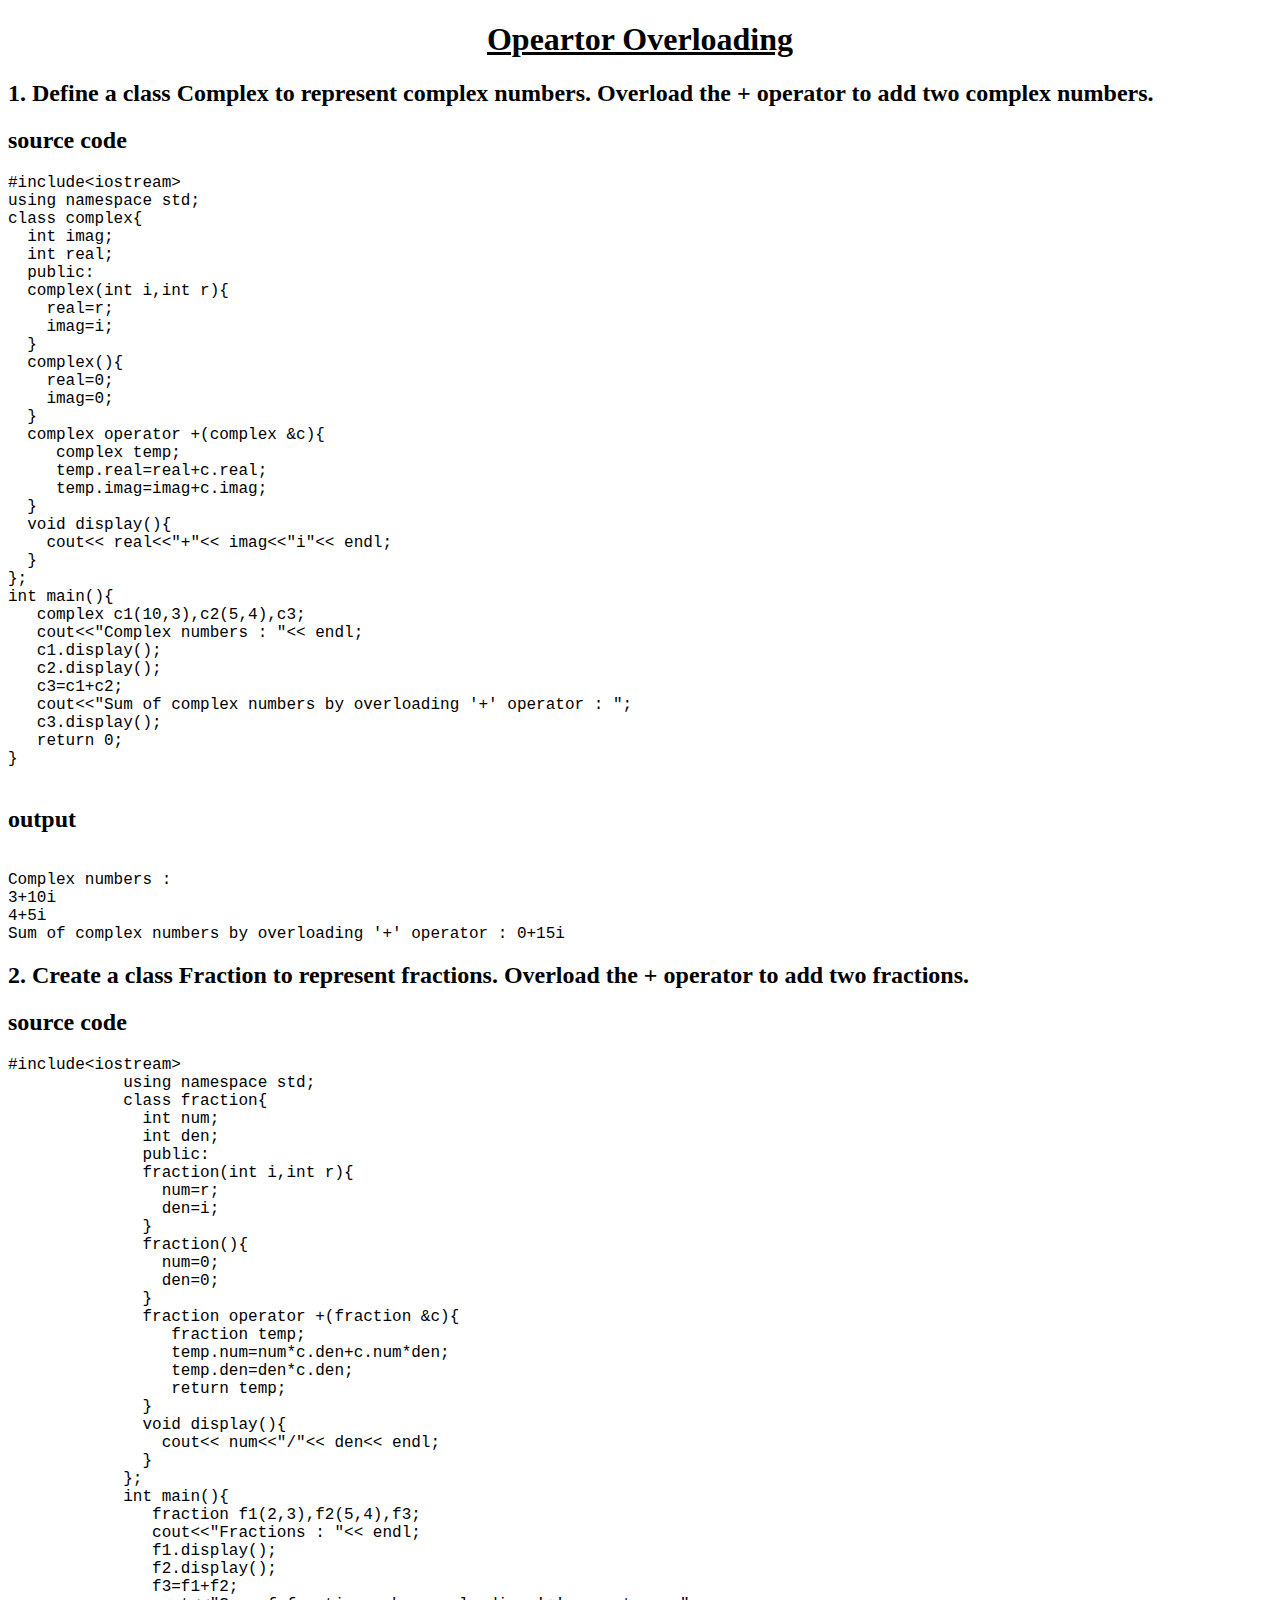
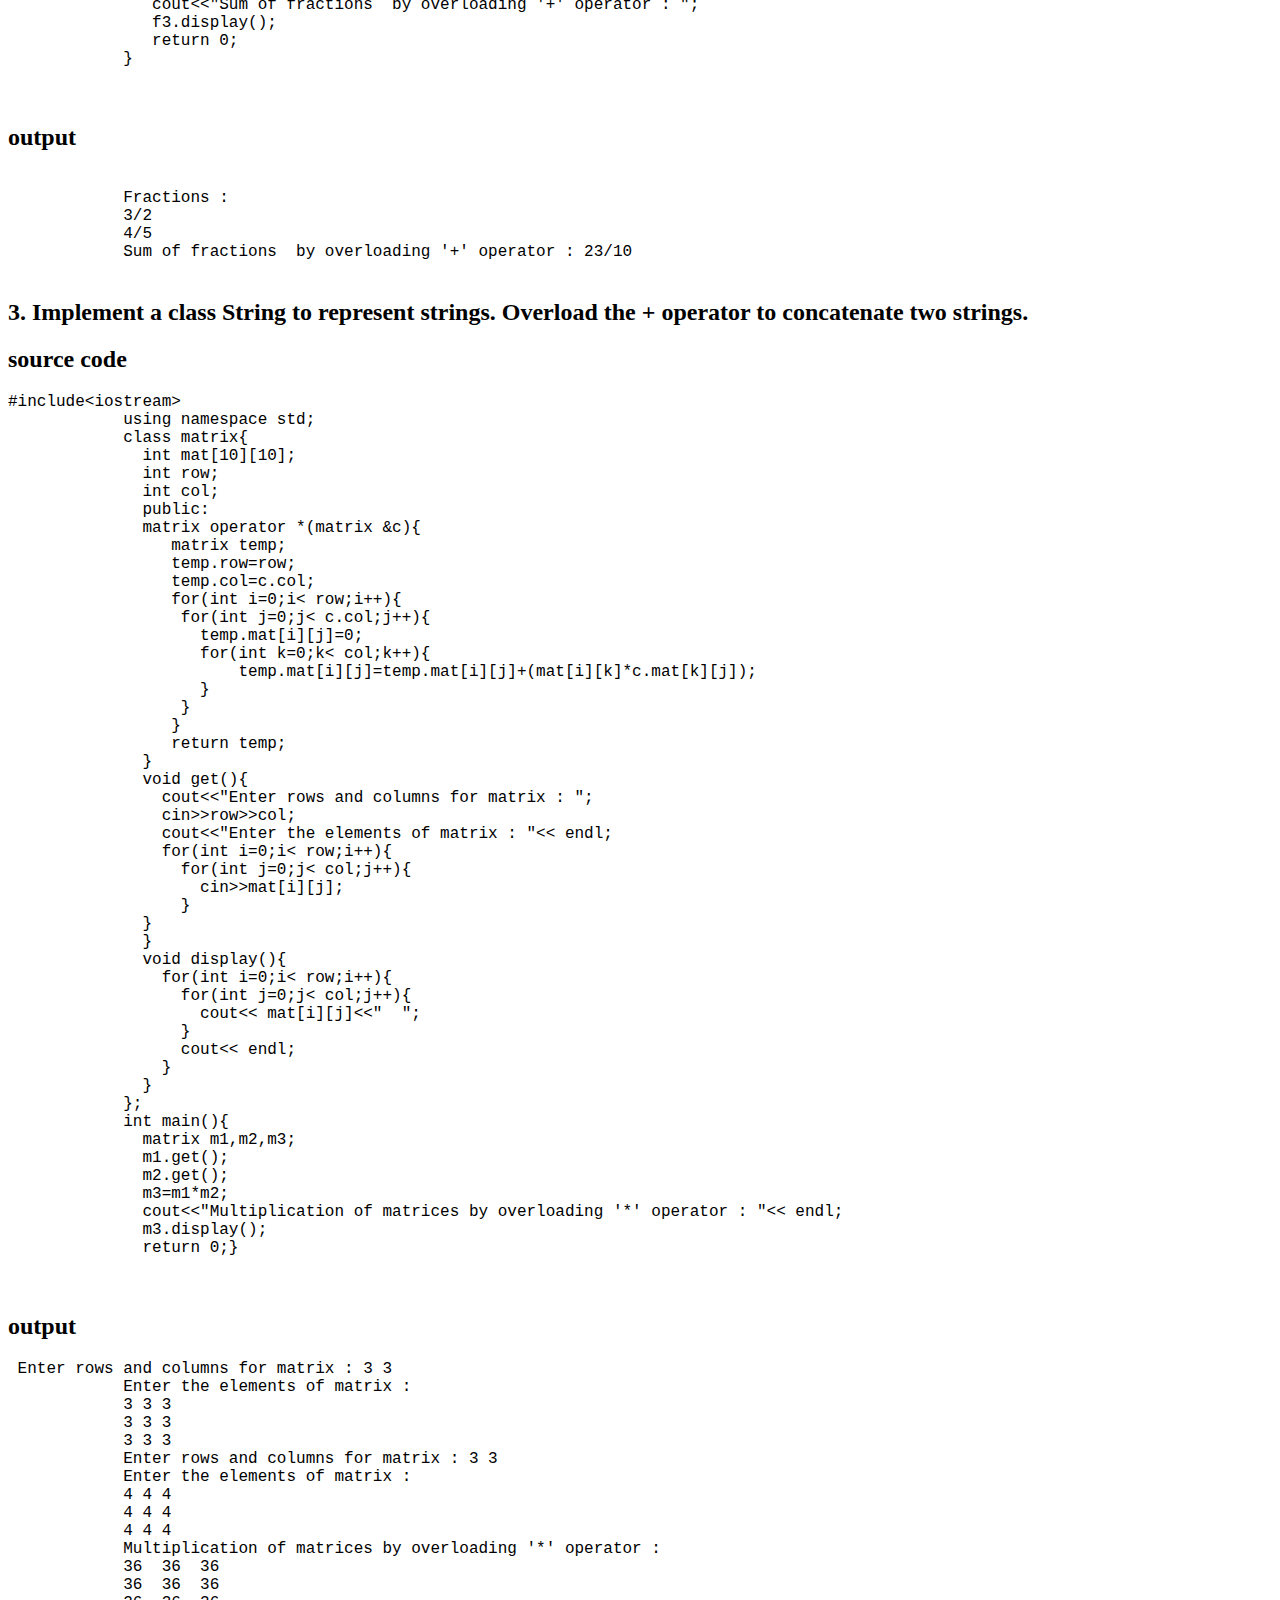
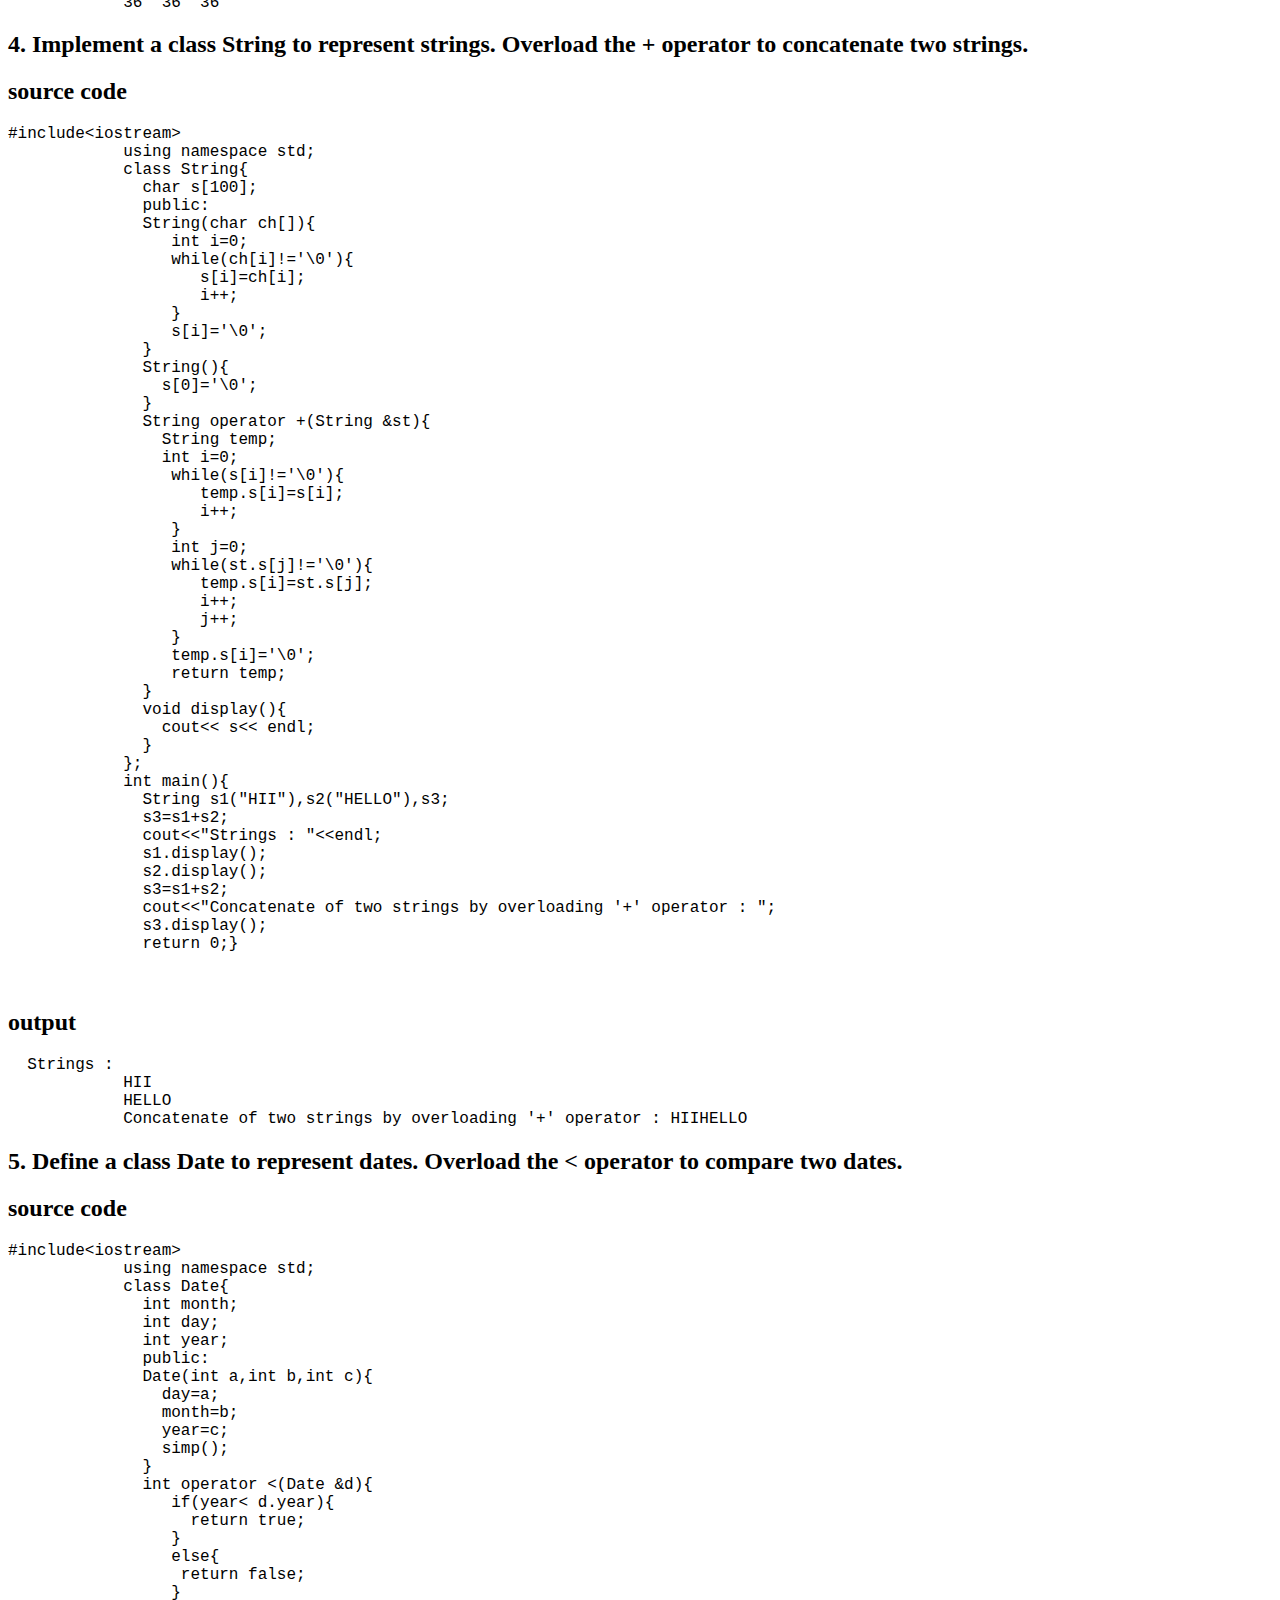
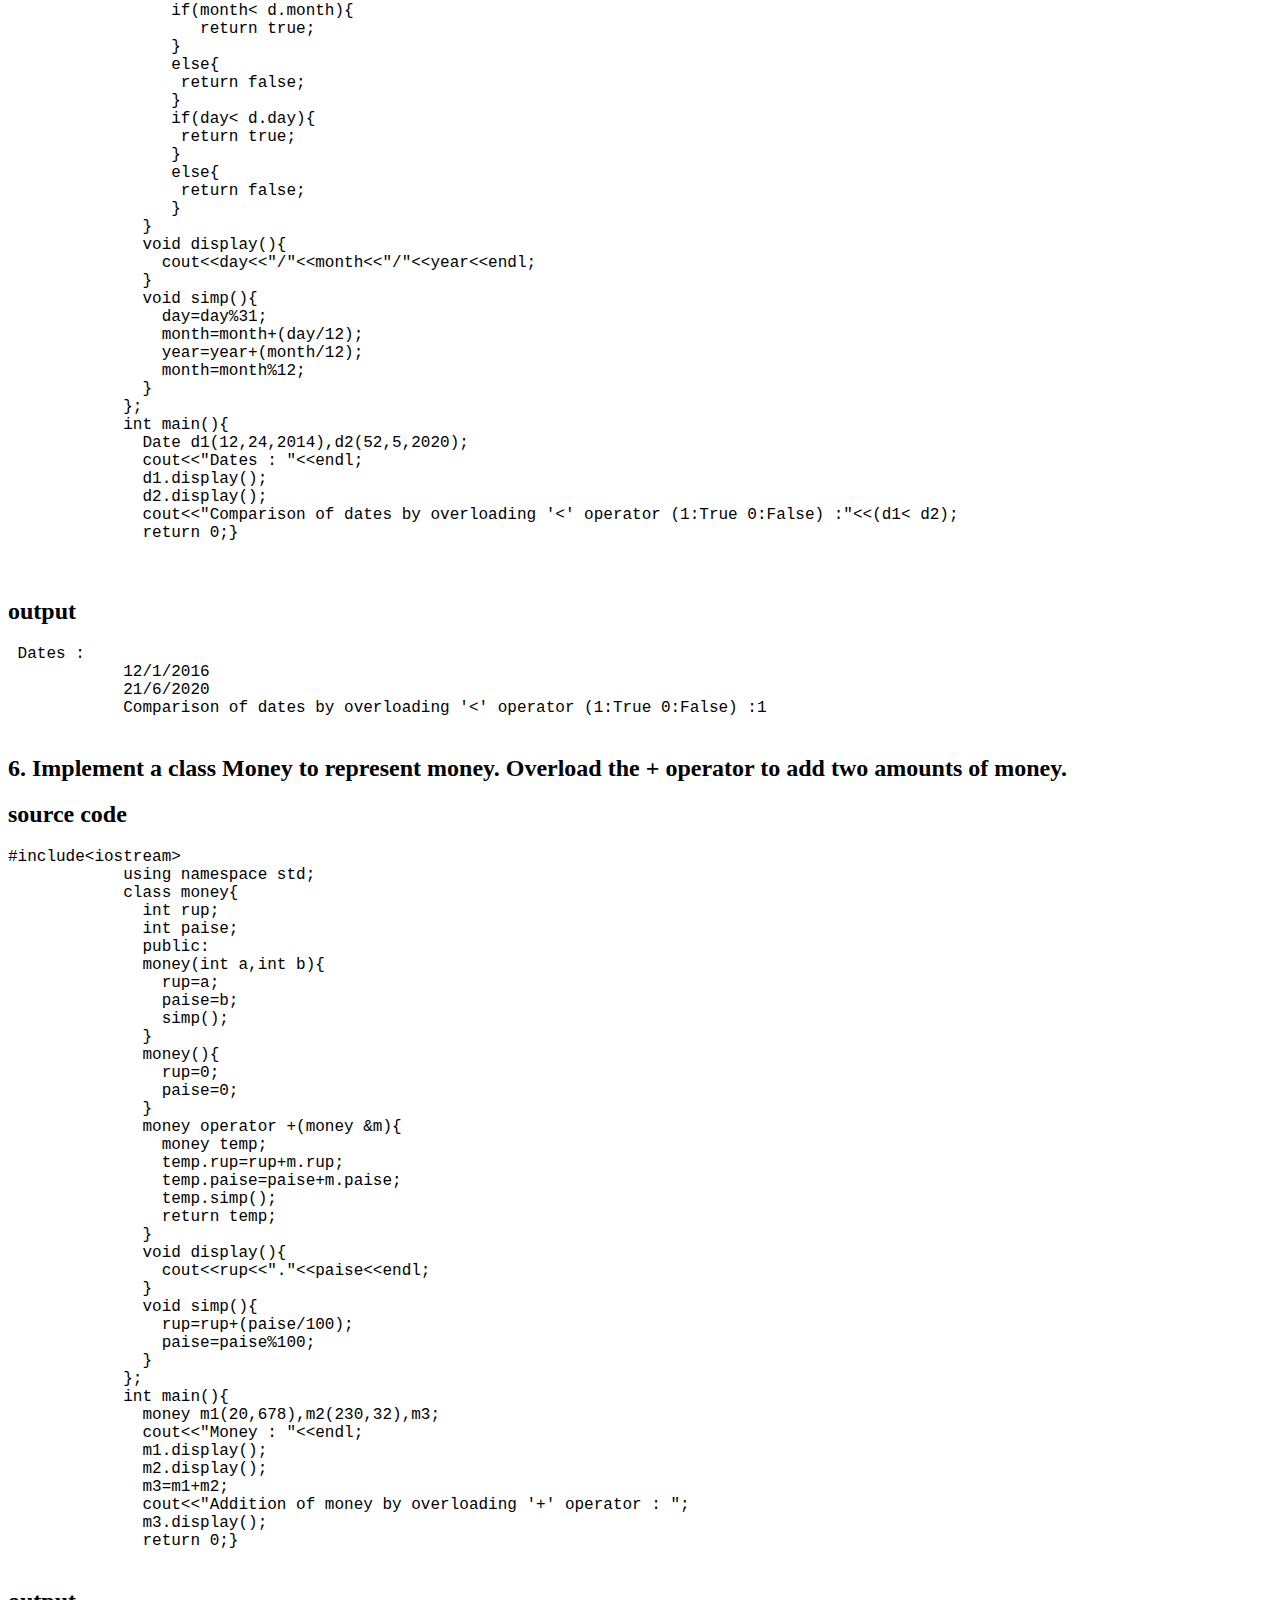
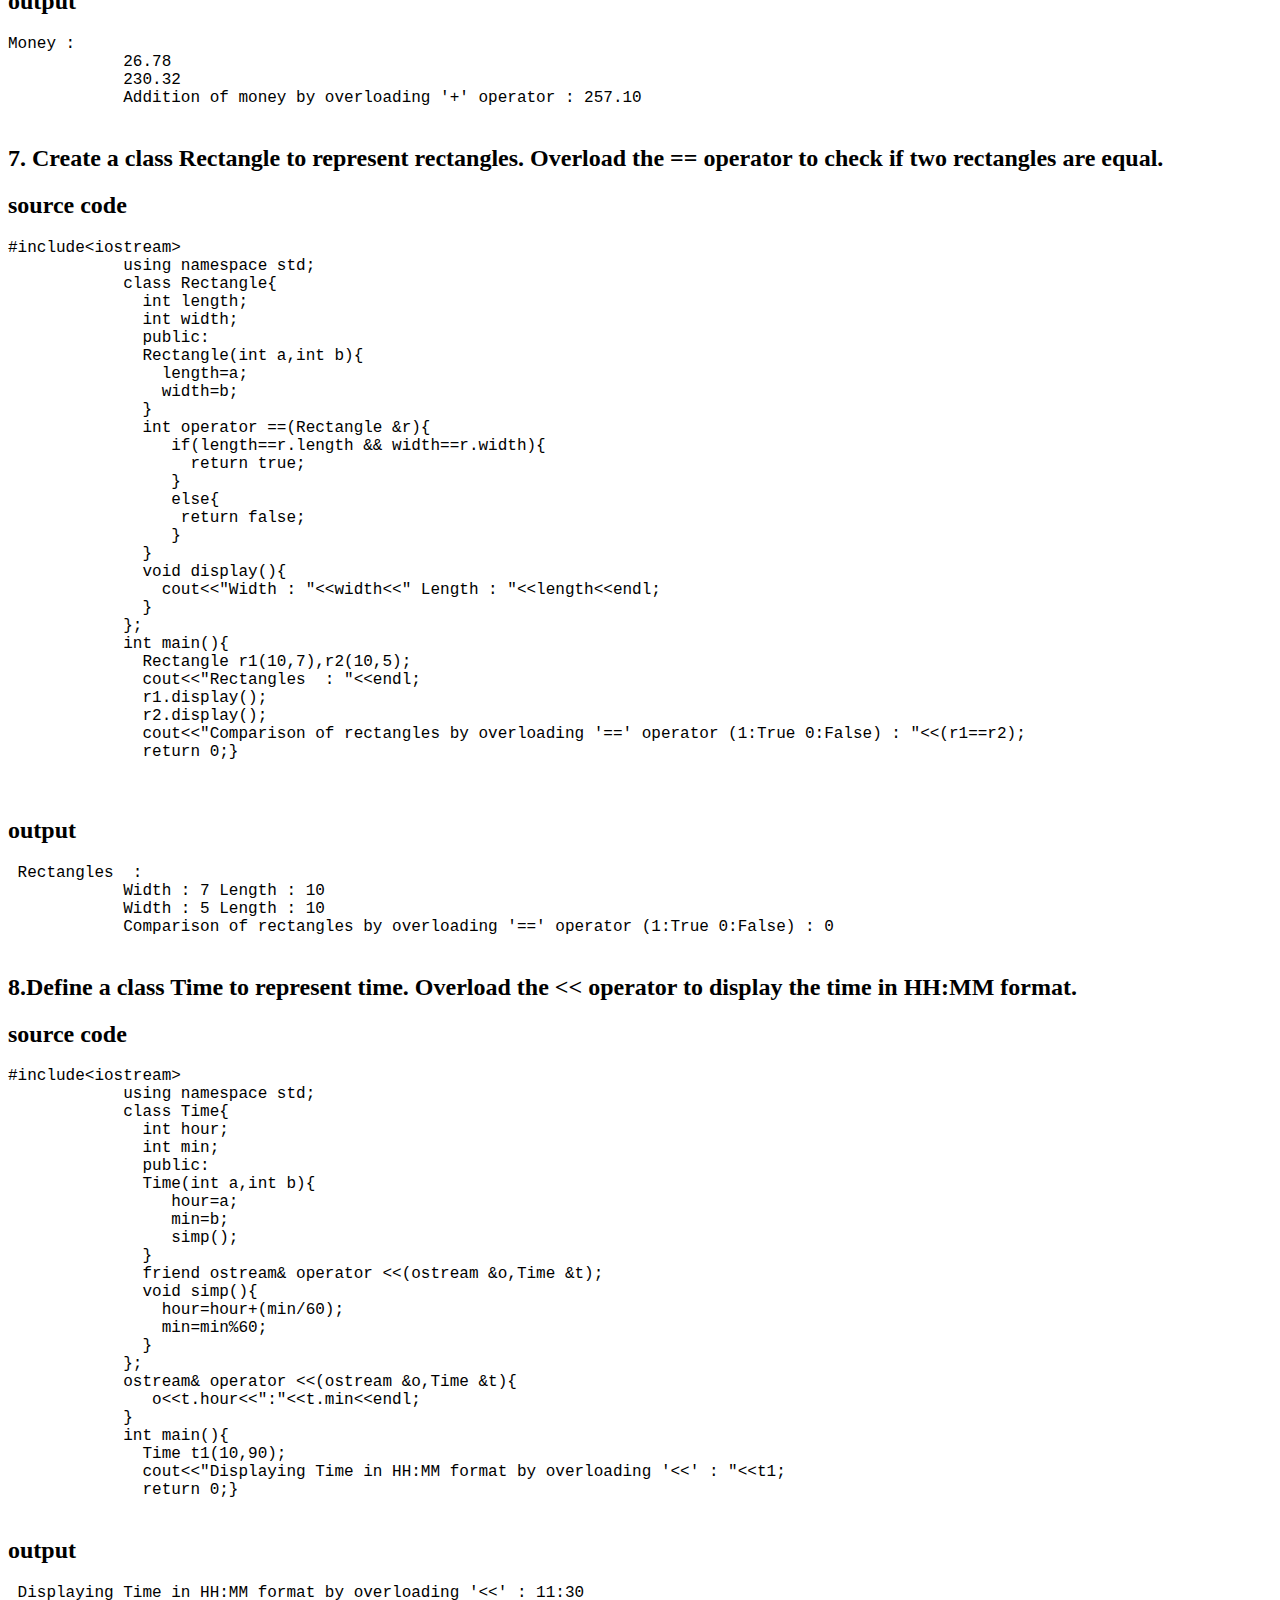
<file: operatorover.html>
<!DOCTYPE html>
<html lang="en">
<head>
    <meta charset="UTF-8">
    <meta name="viewport" content="width=device-width, initial-scale=1.0">
    <title>Operator Overloading</title>
    <style>
    h1{
        text-align: center;
        text-decoration: underline;
    }
    pre{
        font:bold;
        font-size: large;
    }
    </style>
</head>
<body>
    <h1>Opeartor Overloading</h1>
    <div class="code">
        <div>
          <h2 name="code1">1. Define a class Complex to represent complex numbers. 
            Overload the + operator to add two complex numbers.</h2>
        </div>
        <div>
          <h2>source code</h2>
          <pre>
#include&lt;iostream>
using namespace std;
class complex{
  int imag;
  int real;
  public:
  complex(int i,int r){
    real=r;
    imag=i;
  }
  complex(){
    real=0;
    imag=0;
  }
  complex operator +(complex &c){
     complex temp;
     temp.real=real+c.real;
     temp.imag=imag+c.imag;
  }
  void display(){
    cout&lt;&lt; real&lt;&lt;"+"&lt;&lt; imag&lt;&lt;"i"&lt;&lt; endl;
  }
};
int main(){
   complex c1(10,3),c2(5,4),c3;
   cout&lt;&lt;"Complex numbers : "&lt;&lt; endl;
   c1.display();
   c2.display();
   c3=c1+c2;
   cout&lt;&lt;"Sum of complex numbers by overloading '+' operator : ";
   c3.display();
   return 0;
}

</pre>
        </div>
        <div>
          <h2>output</h2>
          <pre>

Complex numbers : 
3+10i
4+5i
Sum of complex numbers by overloading '+' operator : 0+15i
</pre>
        </div>
      </div>
      <div class="code">
        <div>
          <h2 name="code2">2. Create a class Fraction to represent fractions. Overload the + operator to add two fractions.</h2>
        </div>
        <div>
          <h2>source code</h2>
          <pre>#include&lt;iostream>
            using namespace std;
            class fraction{
              int num;
              int den;
              public:
              fraction(int i,int r){
                num=r;
                den=i;
              }
              fraction(){
                num=0;
                den=0;
              }
              fraction operator +(fraction &c){
                 fraction temp;
                 temp.num=num*c.den+c.num*den;
                 temp.den=den*c.den;
                 return temp;
              }
              void display(){
                cout&lt;&lt; num&lt;&lt;"/"&lt;&lt; den&lt;&lt; endl;
              }
            };
            int main(){
               fraction f1(2,3),f2(5,4),f3;
               cout&lt;&lt;"Fractions : "&lt;&lt; endl;
               f1.display();
               f2.display();
               f3=f1+f2;
               cout&lt;&lt;"Sum of fractions  by overloading '+' operator : ";
               f3.display();
               return 0;
            }
            
           </pre>
        </div>
        <div>
          <h2>output</h2>
          <pre> 
            Fractions : 
            3/2
            4/5
            Sum of fractions  by overloading '+' operator : 23/10
           </pre>
        </div>
      </div>
      <div class="code">
        <div>
          <h2 name="code3">3. Implement a class String to represent strings.
             Overload the + operator to concatenate two strings.

          </h2>
        </div>
        <div>
          <h2>source code</h2>
          <pre>#include&lt;iostream>
            using namespace std;
            class matrix{
              int mat[10][10];
              int row;
              int col;
              public:
              matrix operator *(matrix &c){
                 matrix temp;
                 temp.row=row;
                 temp.col=c.col;
                 for(int i=0;i< row;i++){
                  for(int j=0;j< c.col;j++){
                    temp.mat[i][j]=0;
                    for(int k=0;k< col;k++){
                        temp.mat[i][j]=temp.mat[i][j]+(mat[i][k]*c.mat[k][j]);
                    }
                  }
                 }
                 return temp;
              }
              void get(){
                cout&lt;&lt;"Enter rows and columns for matrix : ";
                cin>>row>>col;
                cout&lt;&lt;"Enter the elements of matrix : "&lt;&lt; endl;
                for(int i=0;i< row;i++){
                  for(int j=0;j< col;j++){
                    cin>>mat[i][j];
                  }
              }
              }
              void display(){
                for(int i=0;i< row;i++){
                  for(int j=0;j< col;j++){
                    cout&lt;&lt; mat[i][j]&lt;&lt;"  ";
                  }
                  cout&lt;&lt; endl;
                }
              }
            };
            int main(){
              matrix m1,m2,m3;
              m1.get();
              m2.get();
              m3=m1*m2;
              cout&lt;&lt;"Multiplication of matrices by overloading '*' operator : "&lt;&lt; endl;
              m3.display();
              return 0;}
            
               </pre>
        </div>
        <div>
          <h2>output</h2>
          <pre> Enter rows and columns for matrix : 3 3
            Enter the elements of matrix : 
            3 3 3
            3 3 3
            3 3 3
            Enter rows and columns for matrix : 3 3
            Enter the elements of matrix : 
            4 4 4
            4 4 4
            4 4 4
            Multiplication of matrices by overloading '*' operator : 
            36  36  36  
            36  36  36  
            36  36  36  </pre>
        </div>
      </div>
      <div class="code">
        <div>
          <h2 name="code4">4. Implement a class String to represent strings.
             Overload the + operator to concatenate two strings.

          </h2>
        </div>
        <div>
          <h2>source code</h2>
          <pre>#include&lt;iostream>
            using namespace std;
            class String{
              char s[100];
              public:
              String(char ch[]){
                 int i=0;
                 while(ch[i]!='\0'){
                    s[i]=ch[i];
                    i++;
                 }
                 s[i]='\0';
              }
              String(){
                s[0]='\0';
              }
              String operator +(String &st){
                String temp;
                int i=0;
                 while(s[i]!='\0'){
                    temp.s[i]=s[i];
                    i++;
                 }
                 int j=0;
                 while(st.s[j]!='\0'){
                    temp.s[i]=st.s[j];
                    i++;
                    j++;
                 }
                 temp.s[i]='\0';
                 return temp;
              }
              void display(){
                cout&lt;&lt; s&lt;&lt; endl;
              }
            };
            int main(){
              String s1("HII"),s2("HELLO"),s3;
              s3=s1+s2;
              cout&lt;&lt;"Strings : "&lt;&lt;endl;
              s1.display();
              s2.display();
              s3=s1+s2;
              cout&lt;&lt;"Concatenate of two strings by overloading '+' operator : ";
              s3.display();
              return 0;}
            
             </pre>
        </div>
        <div>
          <h2>output</h2>
          <pre>  Strings : 
            HII
            HELLO
            Concatenate of two strings by overloading '+' operator : HIIHELLO</pre>
        </div>
      </div>
      <div class="code">
        <div>
          <h2 name="code5">5. Define a class Date to represent dates. Overload the < operator to compare two dates.</h2>
        </div>
        <div>
          <h2>source code</h2>
          <pre>#include&lt;iostream>
            using namespace std;
            class Date{
              int month;
              int day;
              int year;
              public:
              Date(int a,int b,int c){
                day=a;
                month=b;
                year=c;
                simp();
              }
              int operator <(Date &d){
                 if(year< d.year){
                   return true;
                 }
                 else{
                  return false;
                 }
                 if(month< d.month){
                    return true;
                 }
                 else{
                  return false;
                 }
                 if(day< d.day){
                  return true;
                 }
                 else{
                  return false;
                 }
              }
              void display(){
                cout&lt;&lt;day&lt;&lt;"/"&lt;&lt;month&lt;&lt;"/"&lt;&lt;year&lt;&lt;endl;
              }
              void simp(){
                day=day%31;
                month=month+(day/12);
                year=year+(month/12);
                month=month%12;
              }
            };
            int main(){
              Date d1(12,24,2014),d2(52,5,2020);
              cout&lt;&lt;"Dates : "&lt;&lt;endl;
              d1.display();
              d2.display();
              cout&lt;&lt;"Comparison of dates by overloading '<' operator (1:True 0:False) :"&lt;&lt;(d1< d2);
              return 0;}
            
             </pre>
        </div>
        <div>
          <h2>output</h2>
          <pre> Dates : 
            12/1/2016
            21/6/2020
            Comparison of dates by overloading '<' operator (1:True 0:False) :1
            </pre>
        </div>
      </div>
      <div class="code">
        <div>
          <h2 name="code6">6. Implement a class Money to represent money.
             Overload the + operator to add two amounts of money.</h2>
        </div>
        <div>
          <h2>source code</h2>
          <pre>#include&lt;iostream>
            using namespace std;
            class money{
              int rup;
              int paise;
              public:
              money(int a,int b){
                rup=a;
                paise=b;
                simp();
              }
              money(){
                rup=0;
                paise=0;
              }
              money operator +(money &m){
                money temp;
                temp.rup=rup+m.rup;
                temp.paise=paise+m.paise;
                temp.simp();
                return temp;
              }
              void display(){
                cout&lt;&lt;rup&lt;&lt;"."&lt;&lt;paise&lt;&lt;endl;
              }
              void simp(){
                rup=rup+(paise/100);
                paise=paise%100;
              }
            };
            int main(){
              money m1(20,678),m2(230,32),m3;
              cout&lt;&lt;"Money : "&lt;&lt;endl;
              m1.display();
              m2.display();
              m3=m1+m2;
              cout&lt;&lt;"Addition of money by overloading '+' operator : ";
              m3.display();
              return 0;}
           </pre>
        </div>
        <div>
          <h2>output</h2>
          <pre>Money : 
            26.78
            230.32
            Addition of money by overloading '+' operator : 257.10
            </pre>
        </div>
      </div>
      <div class="code">
        <div>
          <h2 name="code7">7. Create a class Rectangle to represent rectangles.
             Overload the == operator to check if two rectangles are equal.

          </h2>
        </div>
        <div>
          <h2>source code</h2>
          <pre>#include&lt;iostream>
            using namespace std;
            class Rectangle{
              int length;
              int width;
              public:
              Rectangle(int a,int b){
                length=a;
                width=b;
              }
              int operator ==(Rectangle &r){
                 if(length==r.length && width==r.width){
                   return true;
                 }
                 else{
                  return false;
                 }
              }
              void display(){
                cout&lt;&lt;"Width : "&lt;&lt;width&lt;&lt;" Length : "&lt;&lt;length&lt;&lt;endl;
              }
            };
            int main(){
              Rectangle r1(10,7),r2(10,5);
              cout&lt;&lt;"Rectangles  : "&lt;&lt;endl;
              r1.display();
              r2.display(); 
              cout&lt;&lt;"Comparison of rectangles by overloading '==' operator (1:True 0:False) : "&lt;&lt;(r1==r2);
              return 0;}
            
              </pre>
        </div>
        <div>
          <h2>output</h2>
          <pre> Rectangles  : 
            Width : 7 Length : 10
            Width : 5 Length : 10
            Comparison of rectangles by overloading '==' operator (1:True 0:False) : 0
            </pre>
        </div>
      </div>
      <div class="code">
        <div>
          <h2 name="code8">8.Define a class Time to represent time.
             Overload the << operator to display the time in HH:MM format.</h2>
        </div>
        <div>
          <h2>source code</h2>
          <pre>#include&lt;iostream>
            using namespace std;
            class Time{
              int hour;
              int min;
              public:
              Time(int a,int b){
                 hour=a;
                 min=b;
                 simp();
              }
              friend ostream& operator &lt;&lt;(ostream &o,Time &t);
              void simp(){
                hour=hour+(min/60);
                min=min%60;
              }
            };
            ostream& operator &lt;&lt;(ostream &o,Time &t){
               o&lt;&lt;t.hour&lt;&lt;":"&lt;&lt;t.min&lt;&lt;endl;
            }
            int main(){
              Time t1(10,90);
              cout&lt;&lt;"Displaying Time in HH:MM format by overloading '&lt;&lt;' : "&lt;&lt;t1;
              return 0;}
           </pre>
        </div>
        <div>
          <h2>output</h2>
          <pre> Displaying Time in HH:MM format by overloading '&lt;&lt;' : 11:30</pre>
        </div>
      </div>     
</body>
</html>
</file>
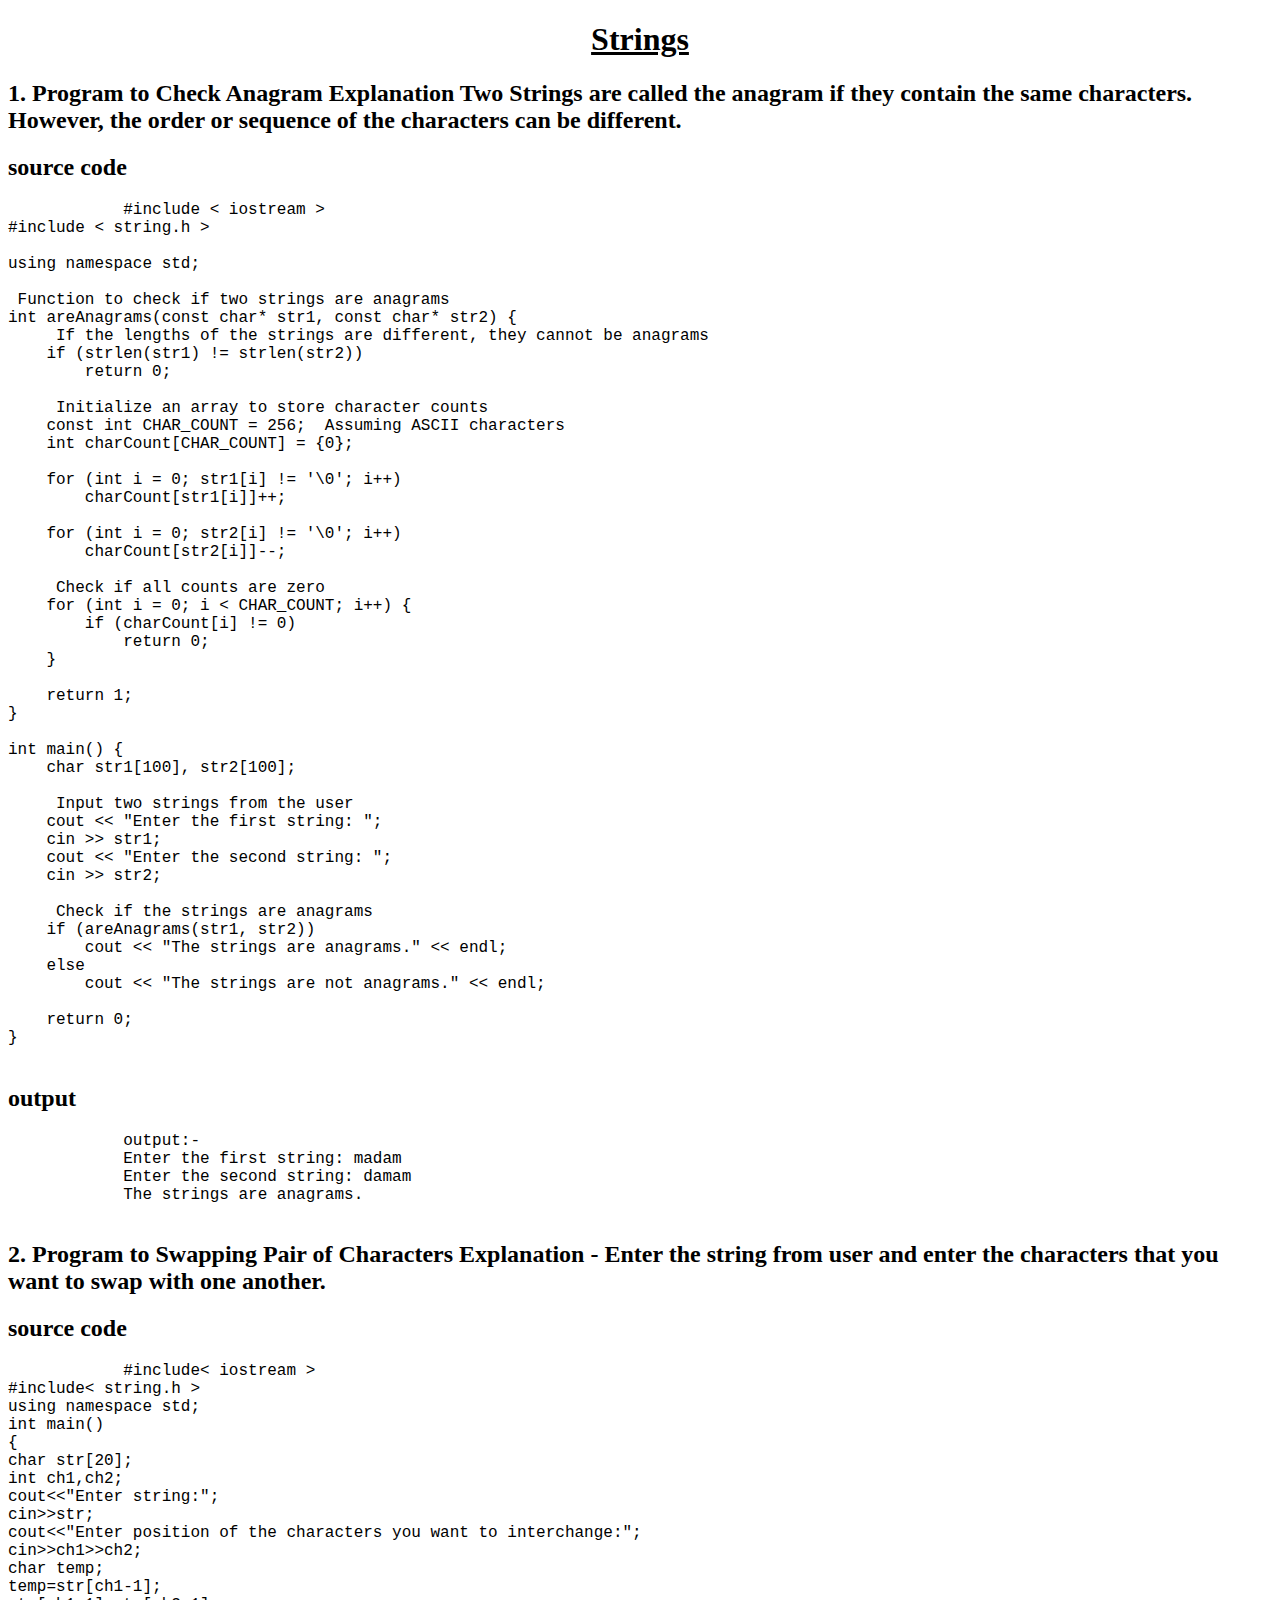
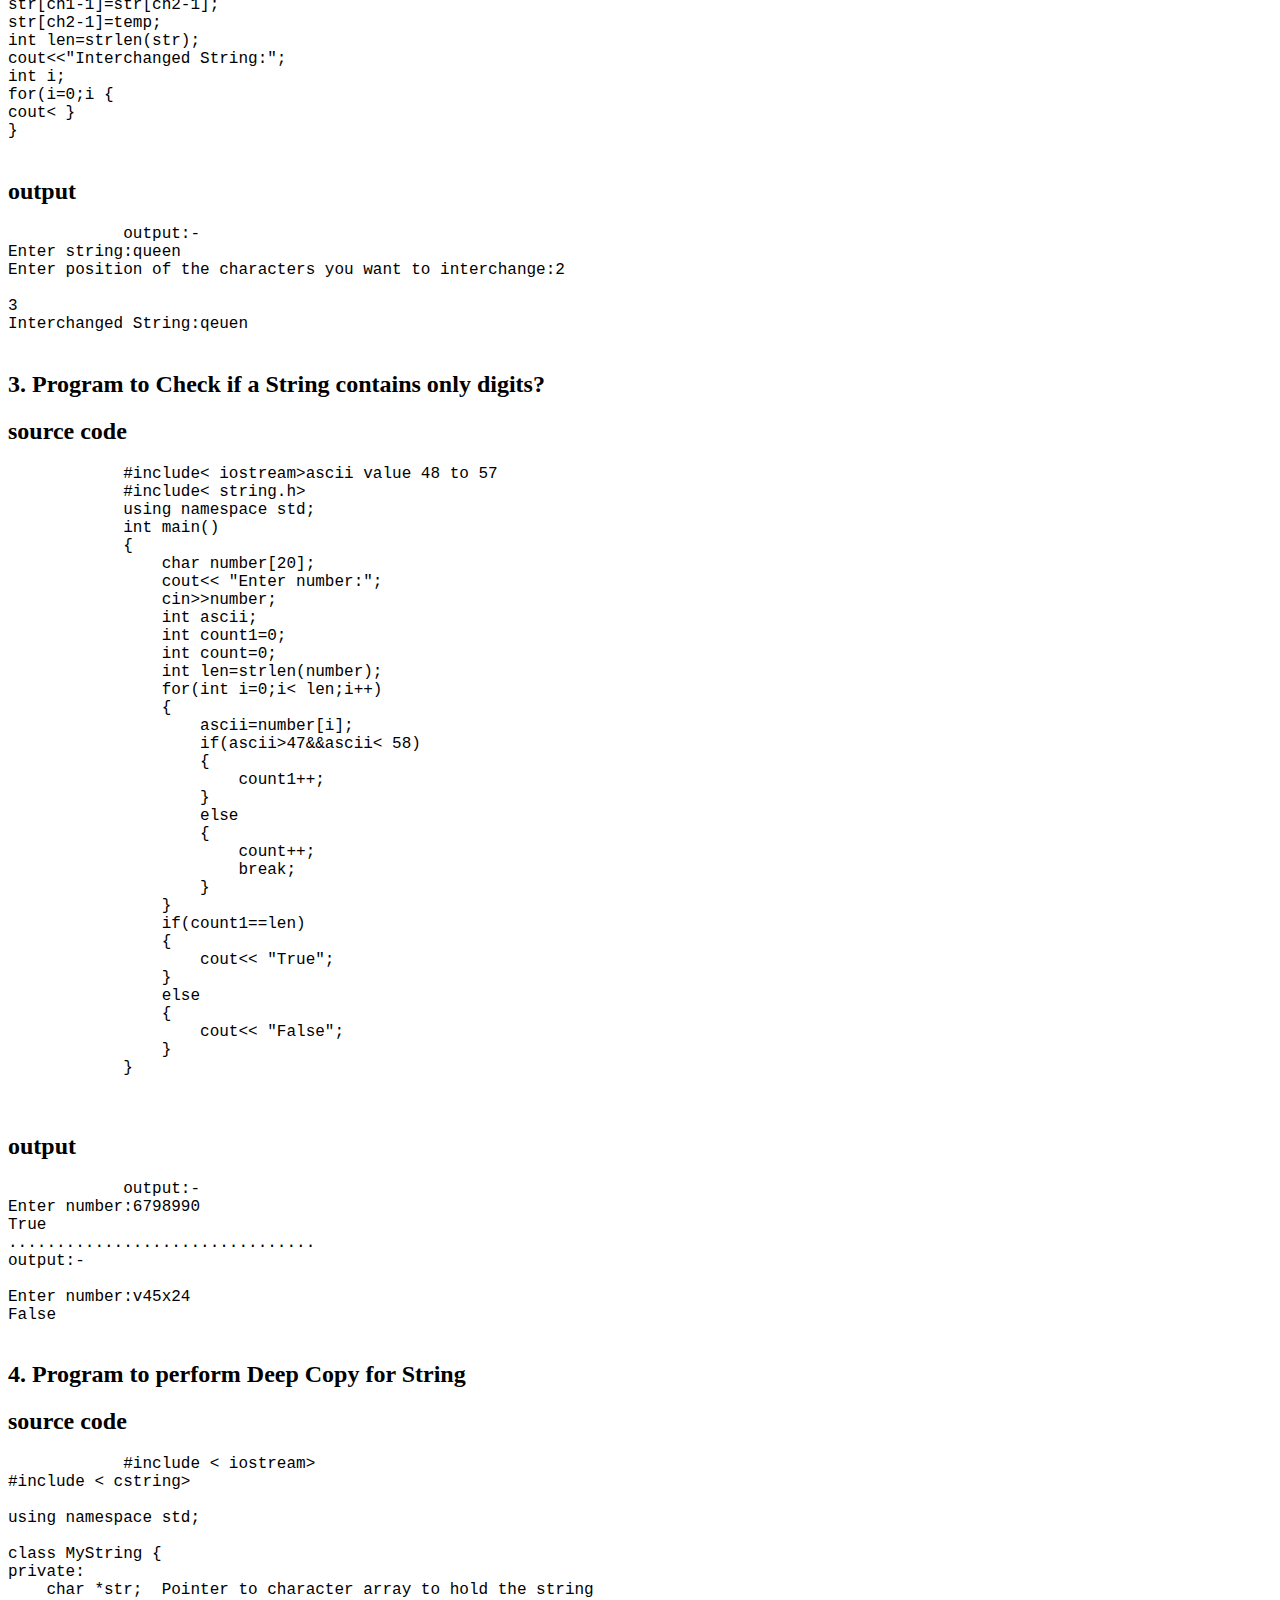
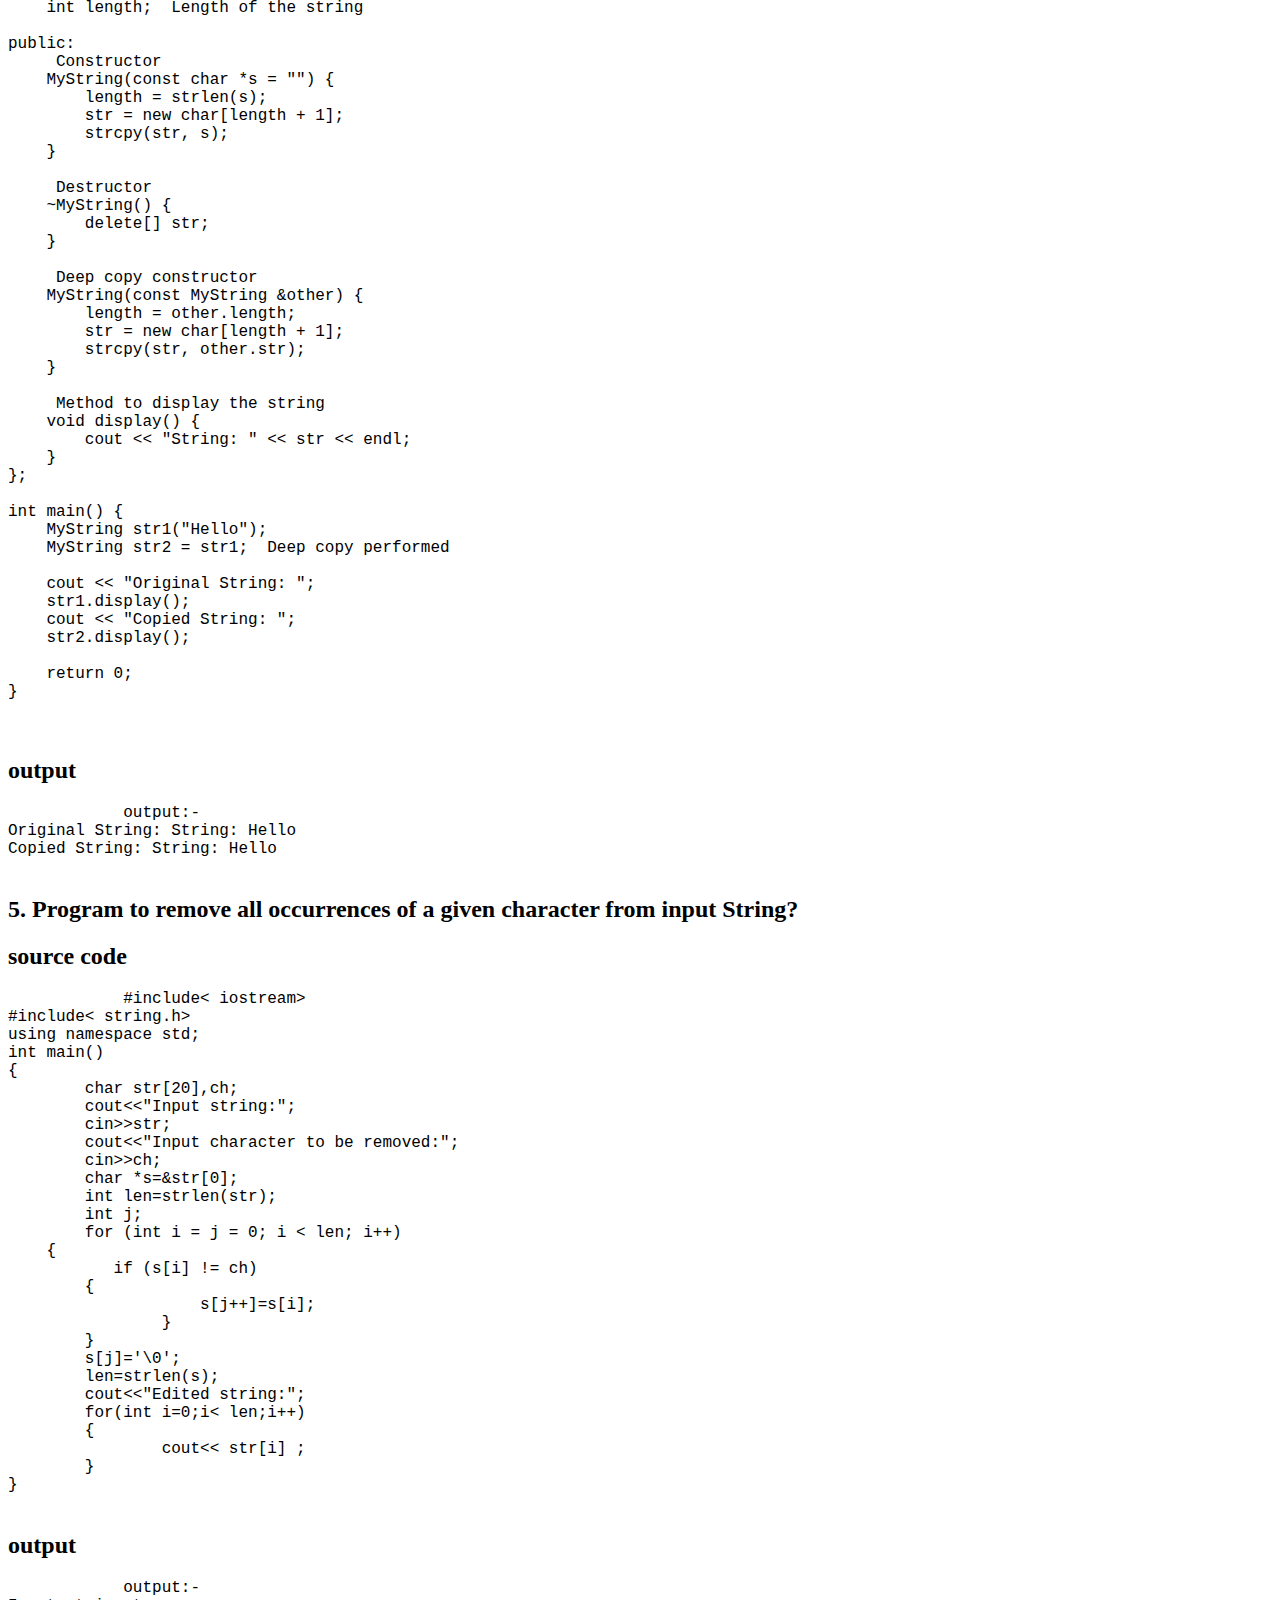
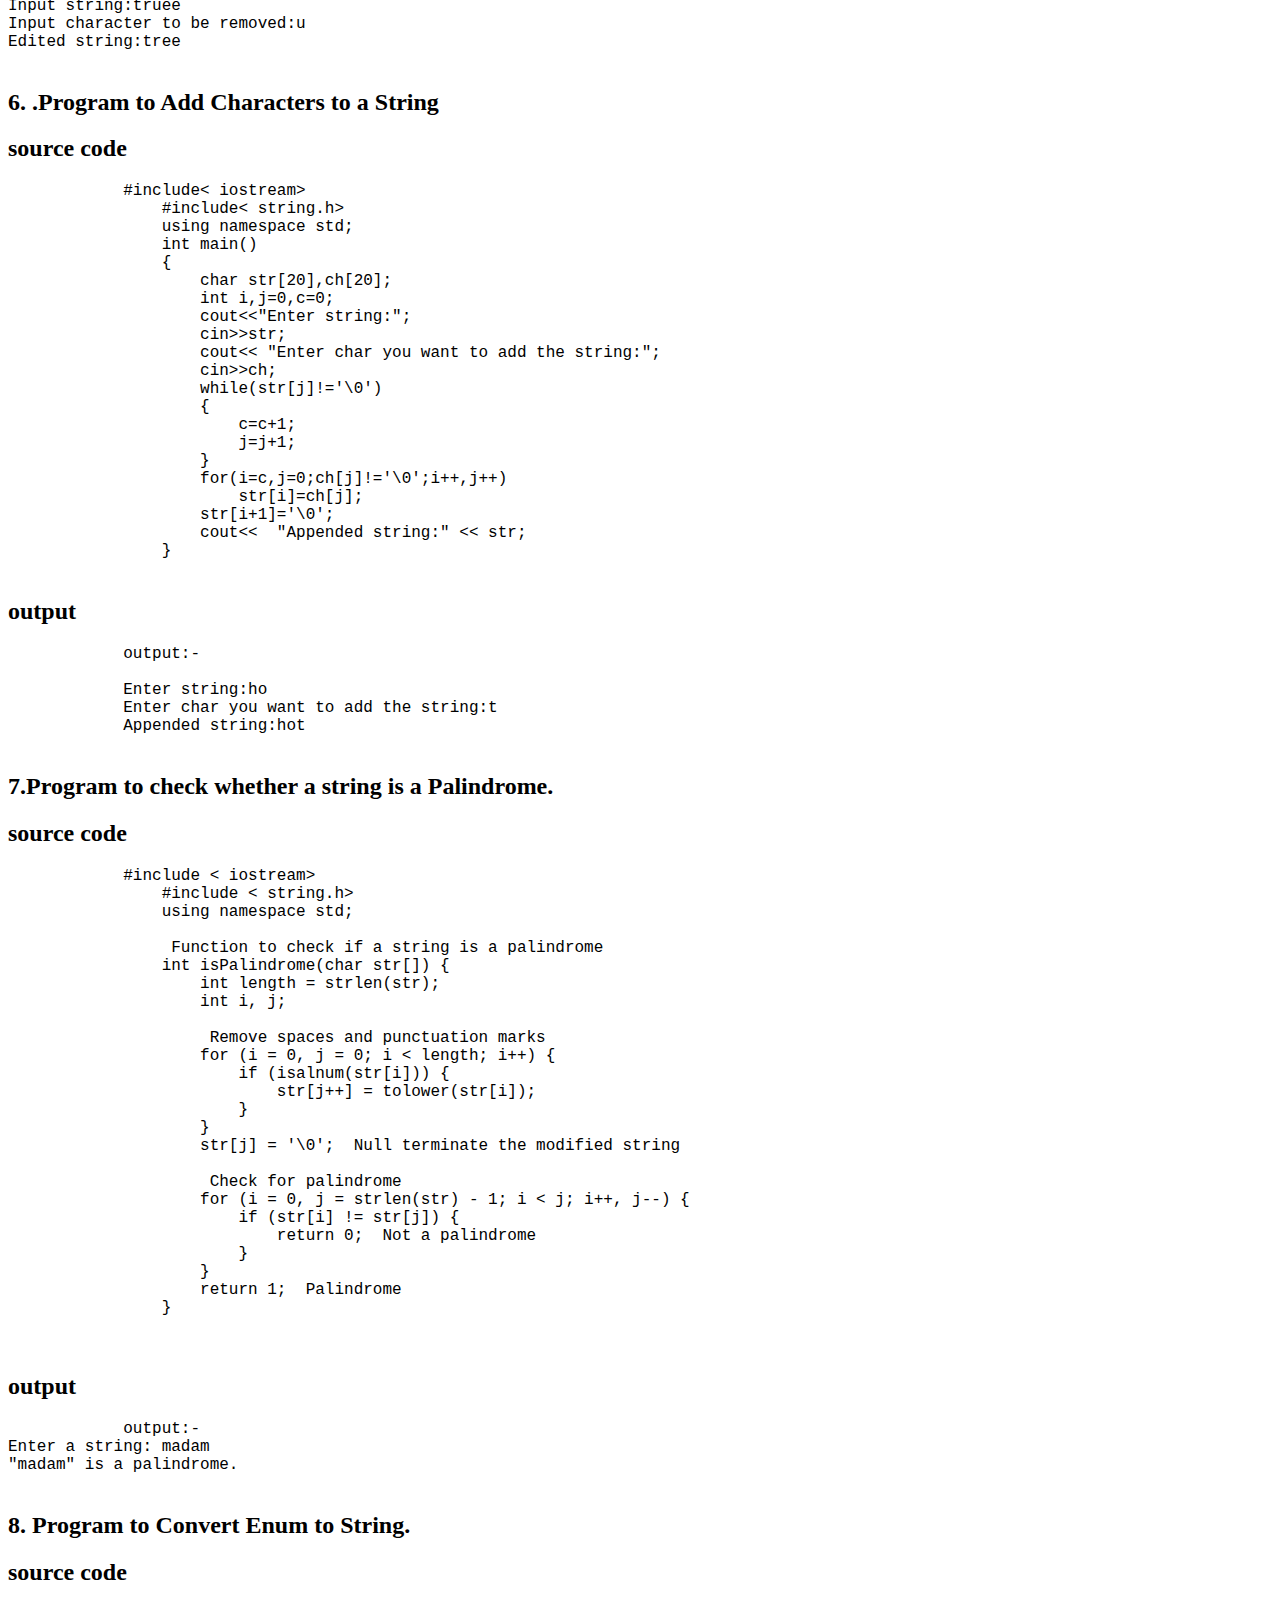
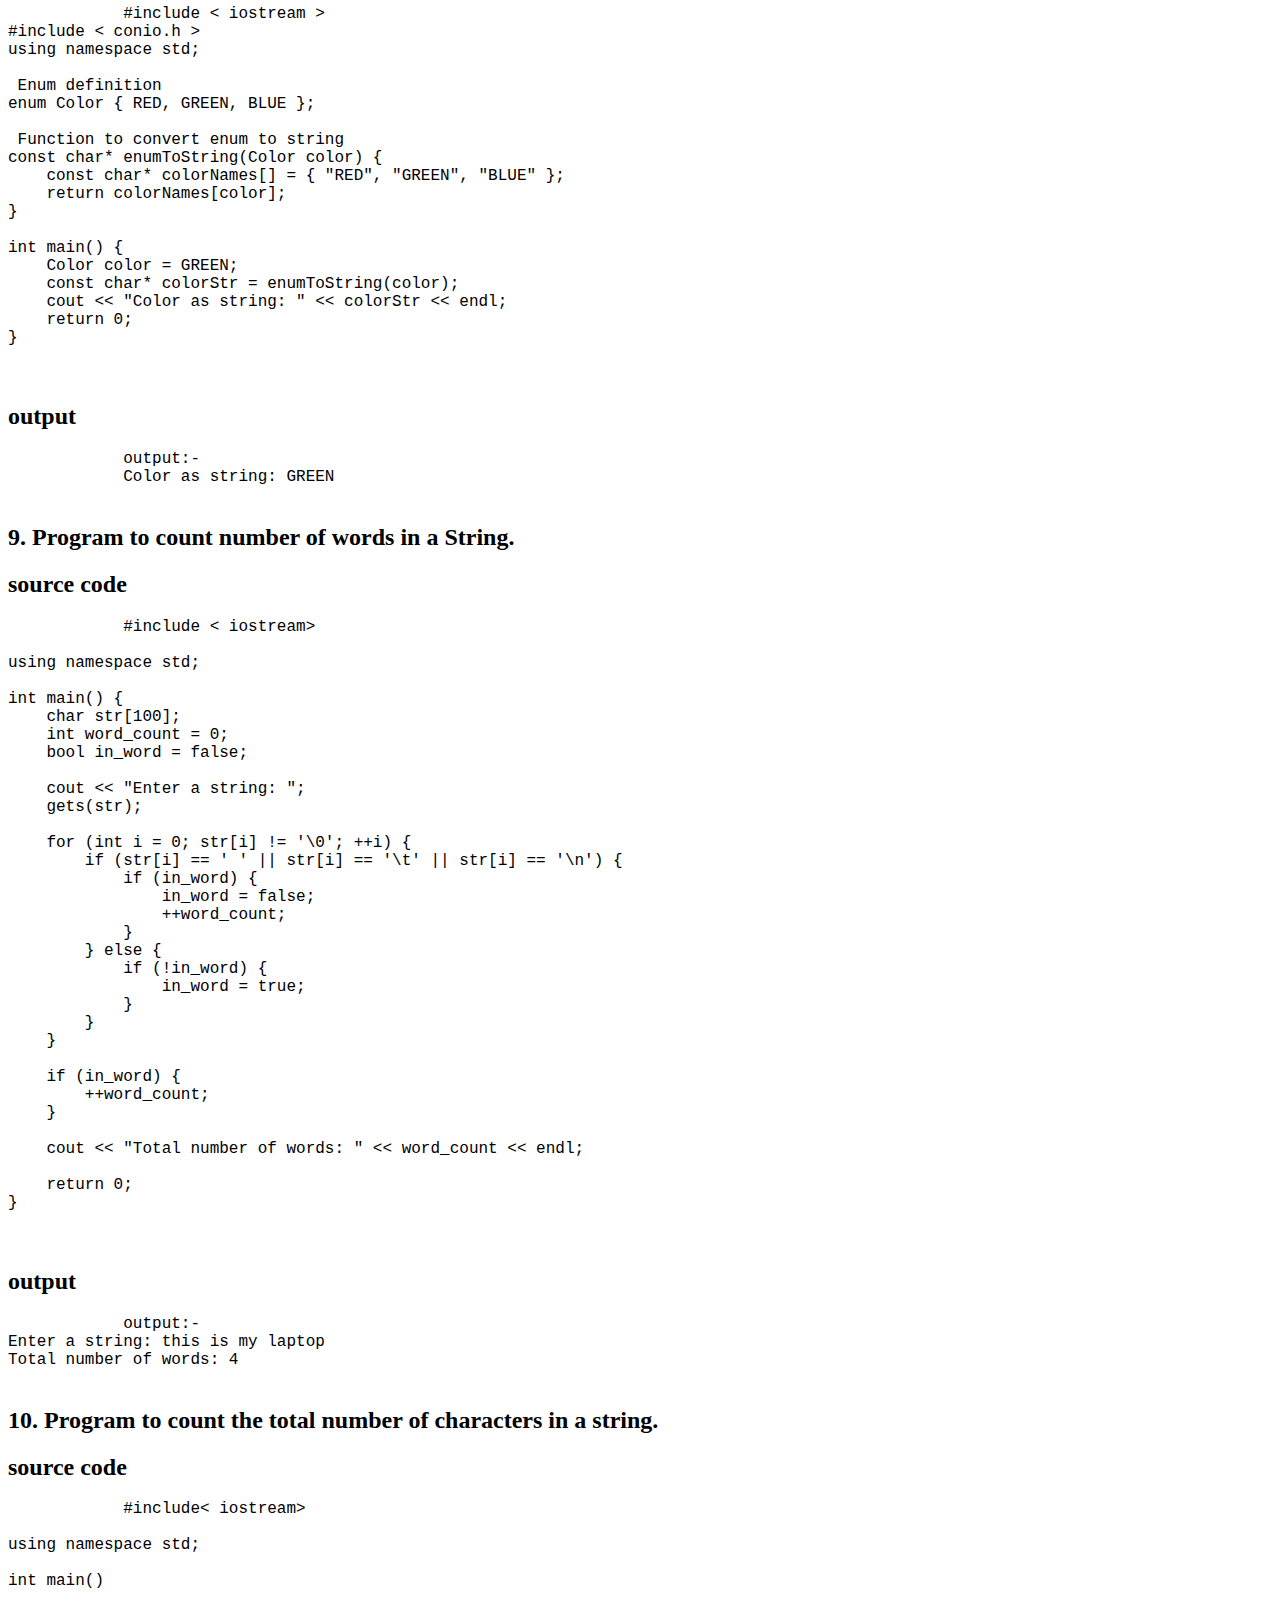
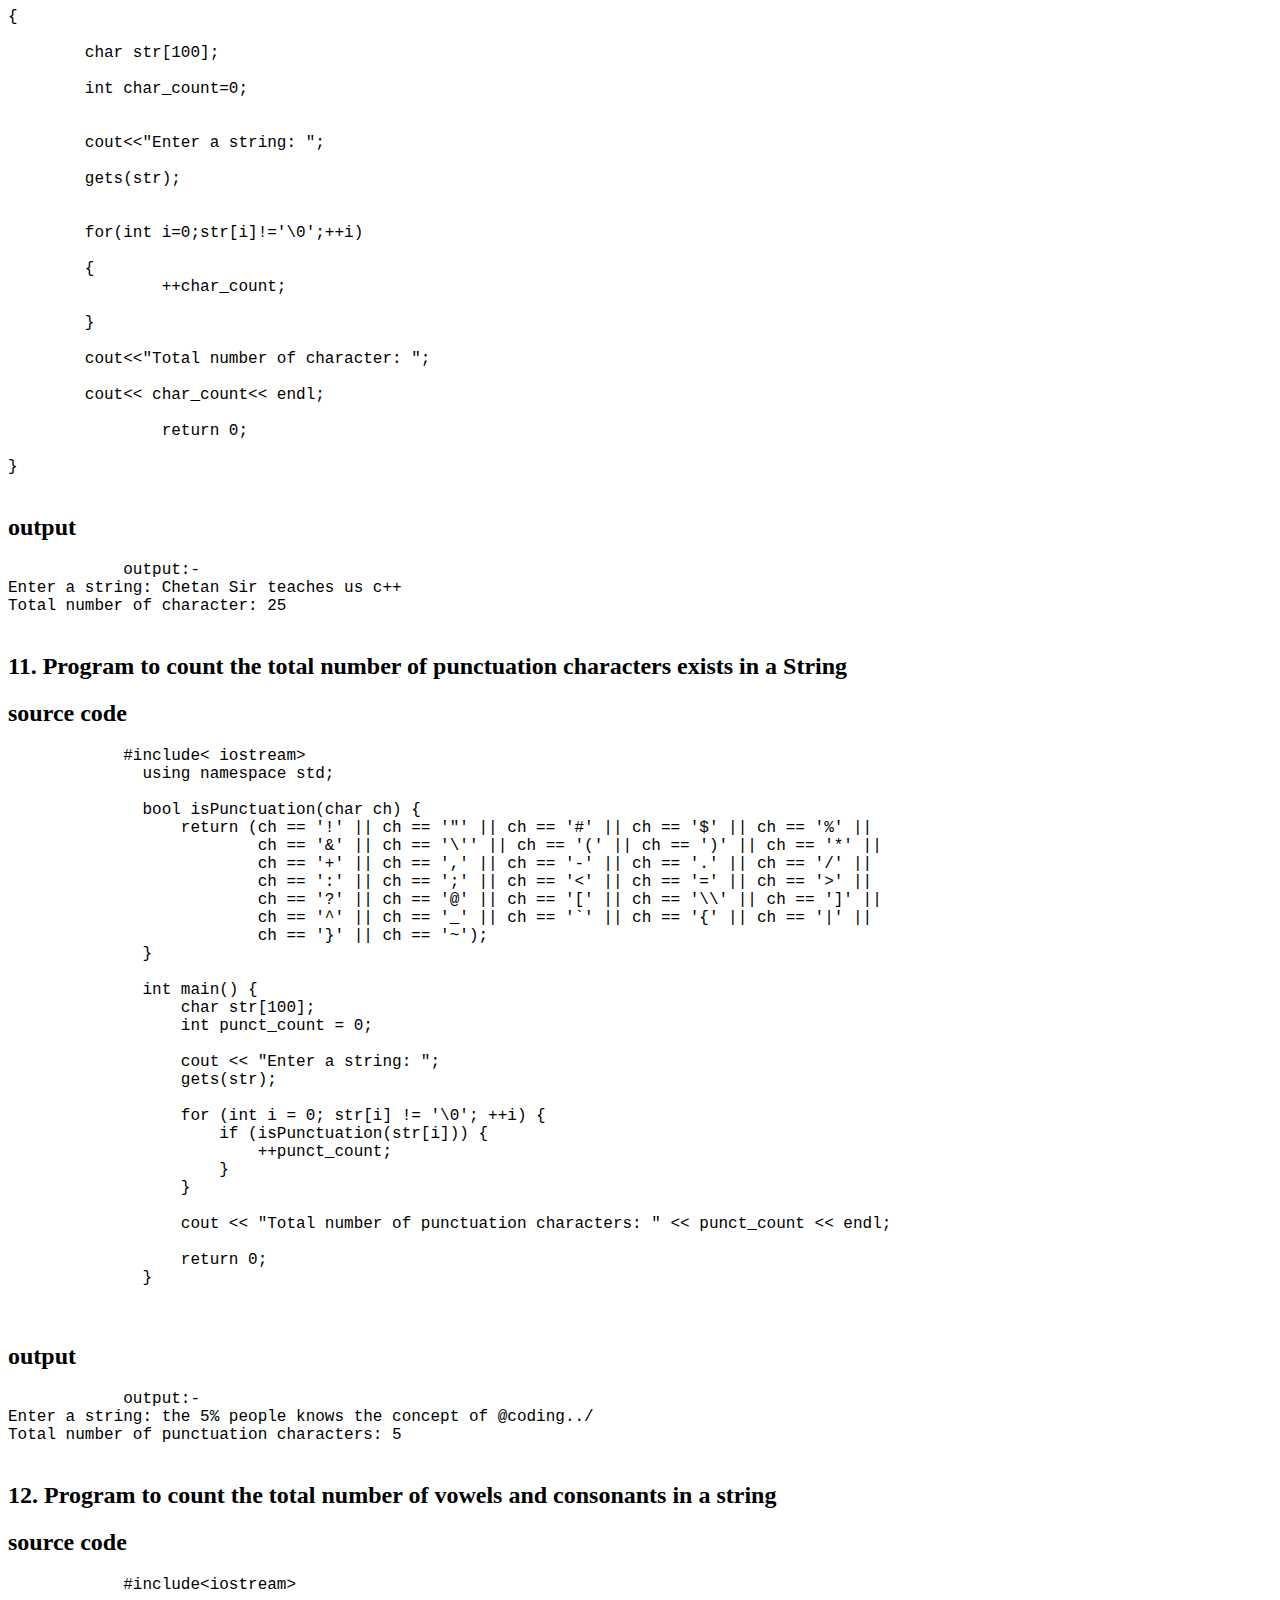
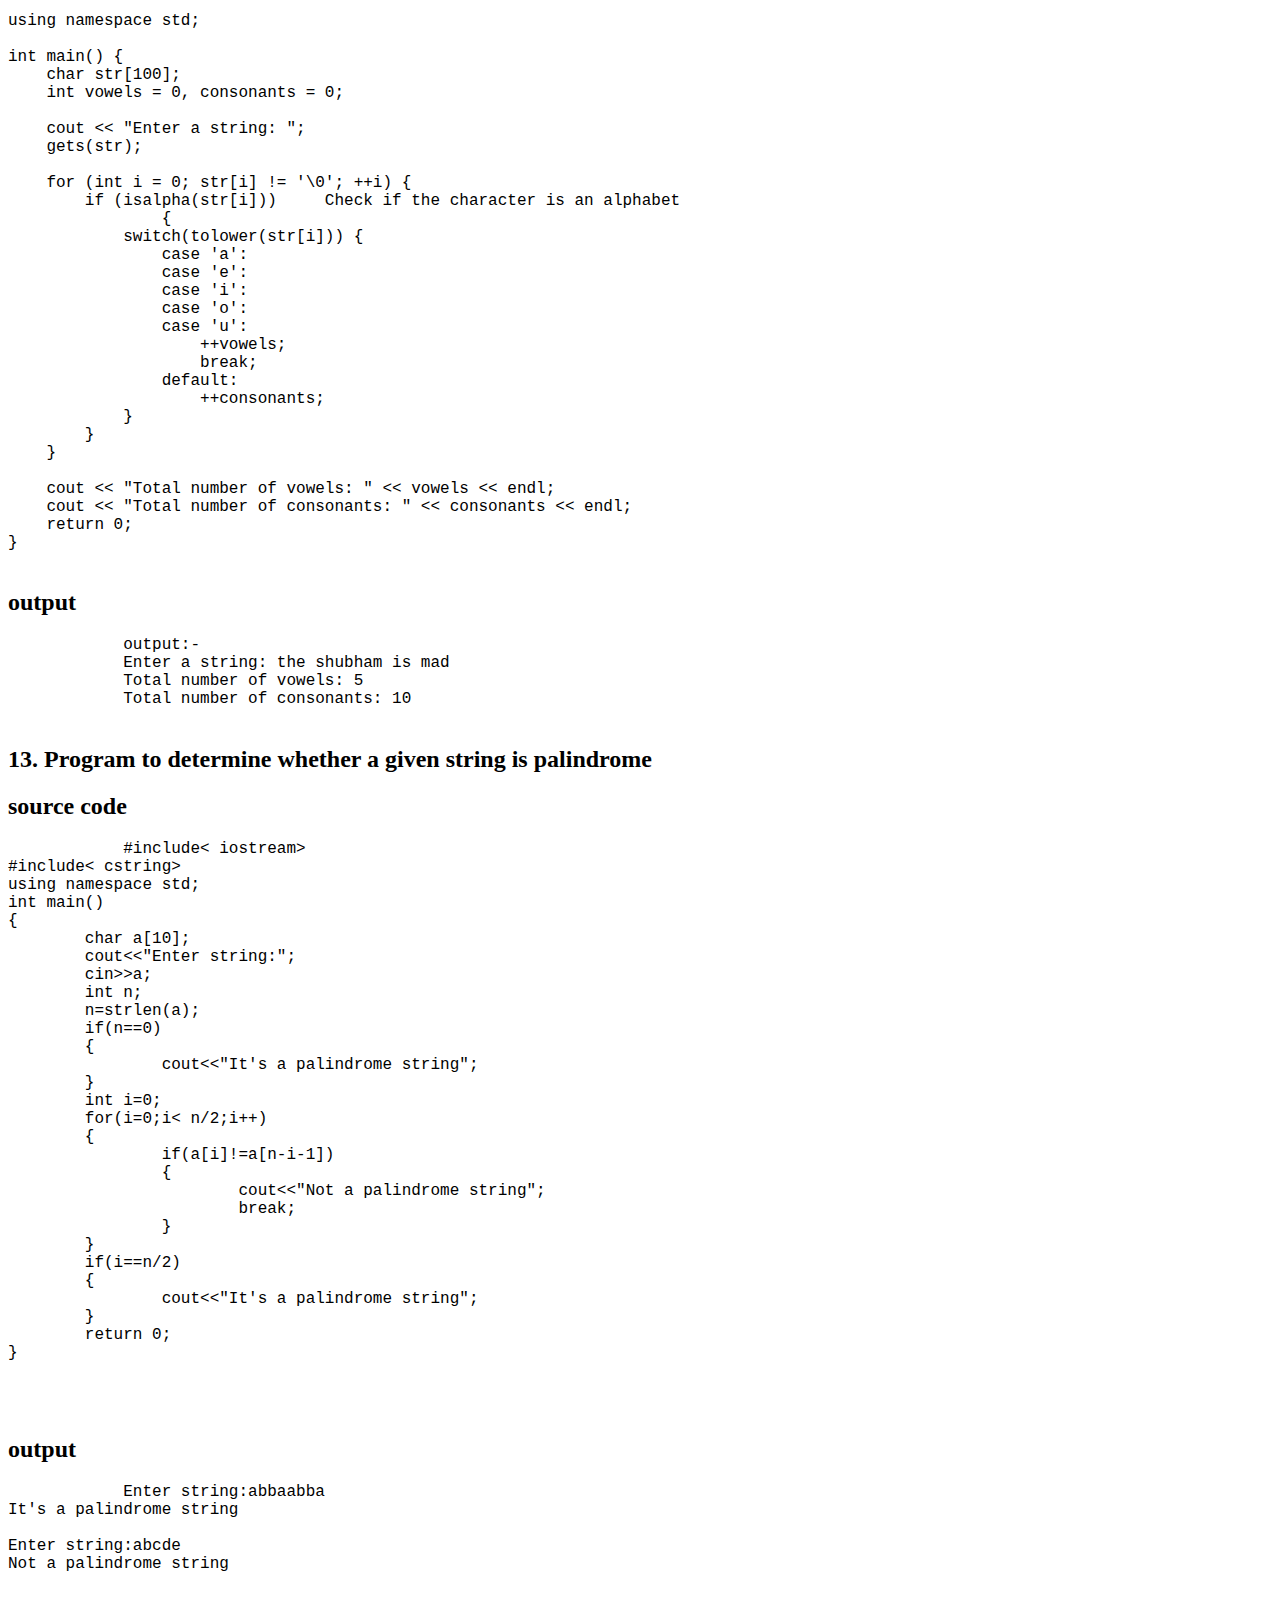
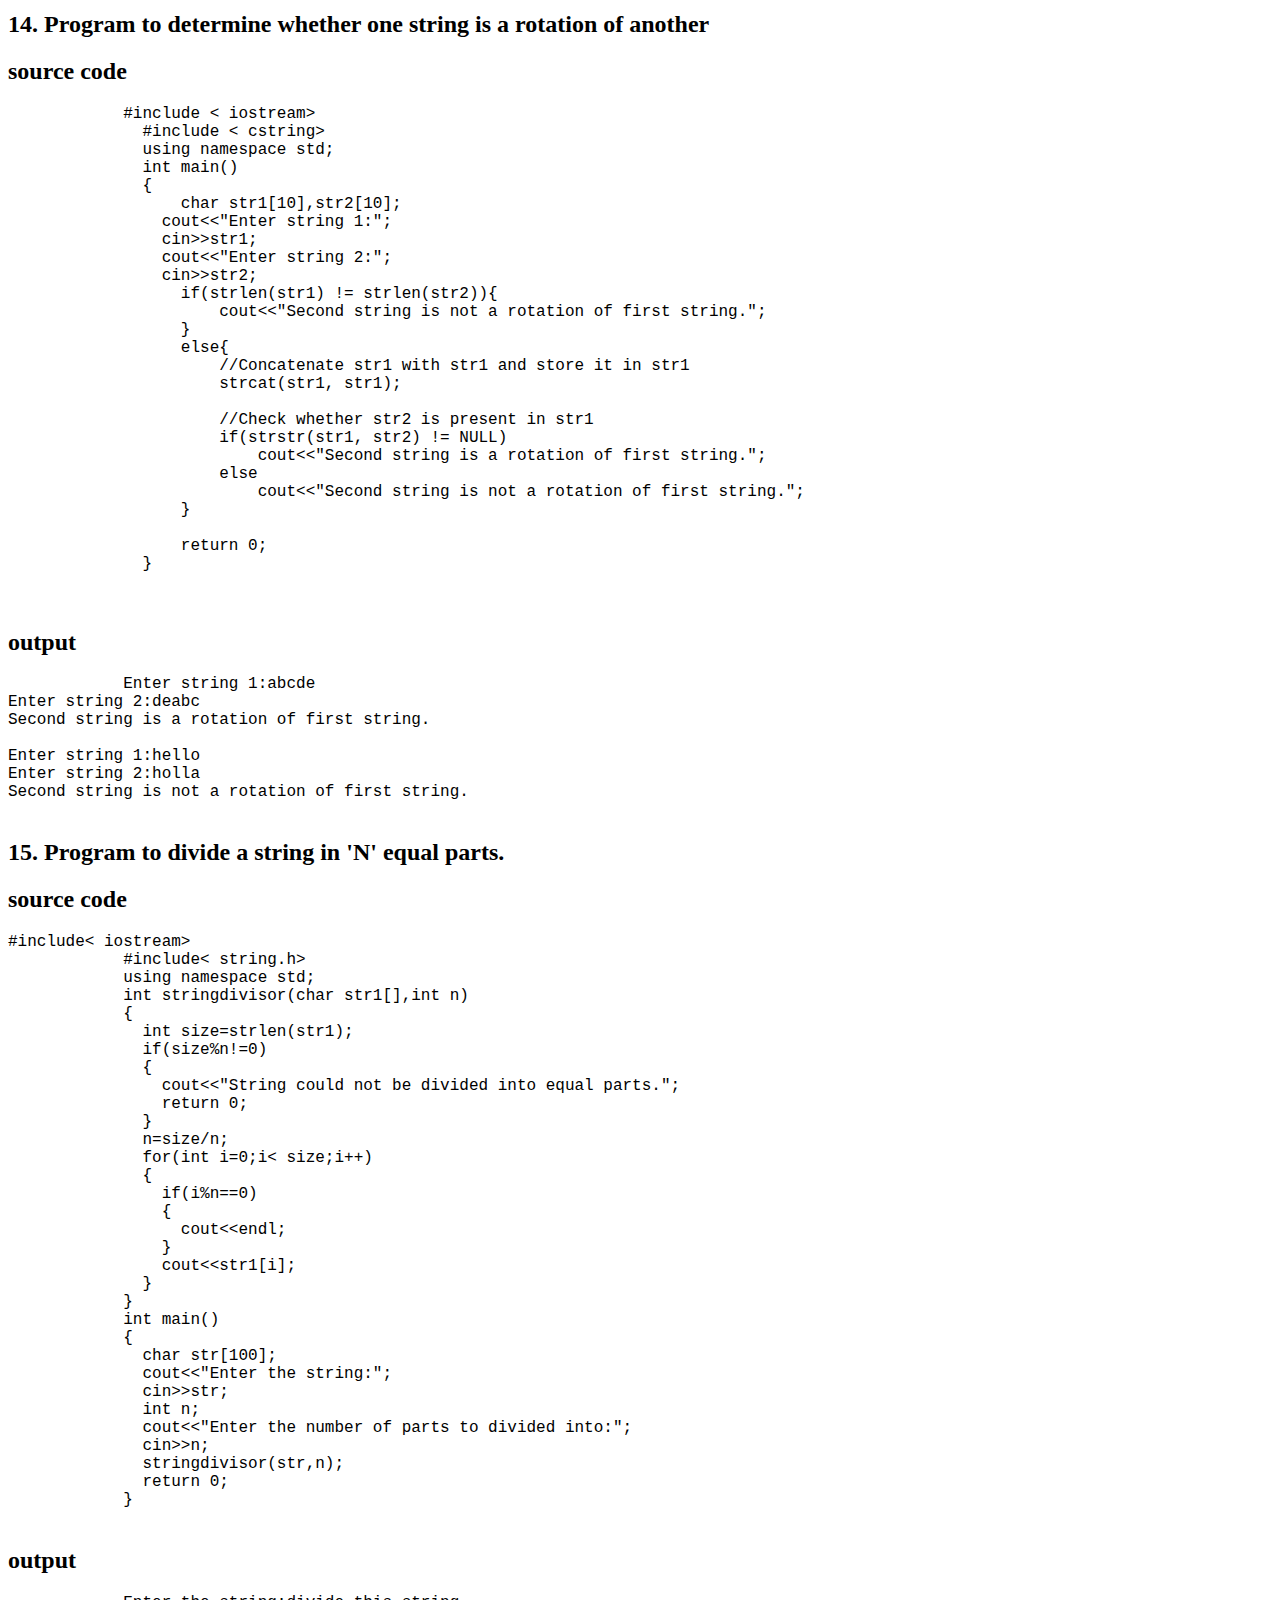
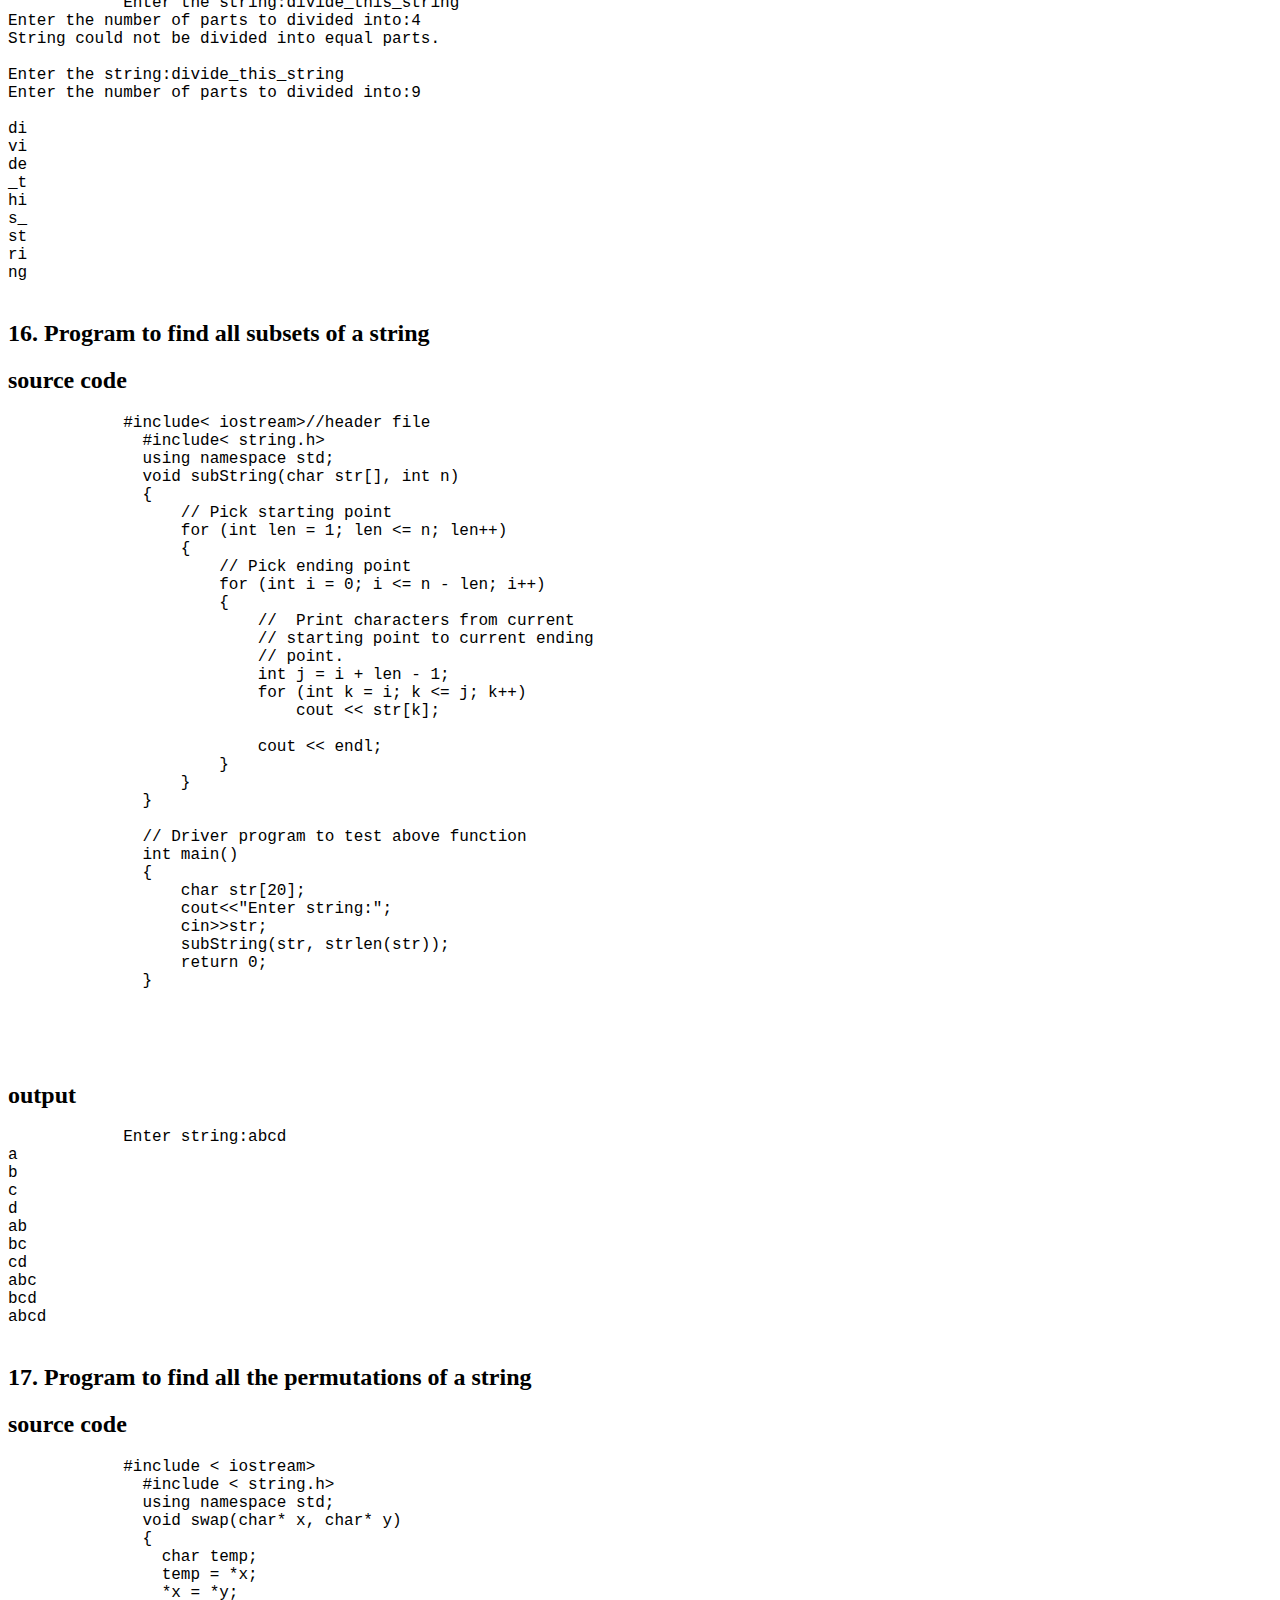
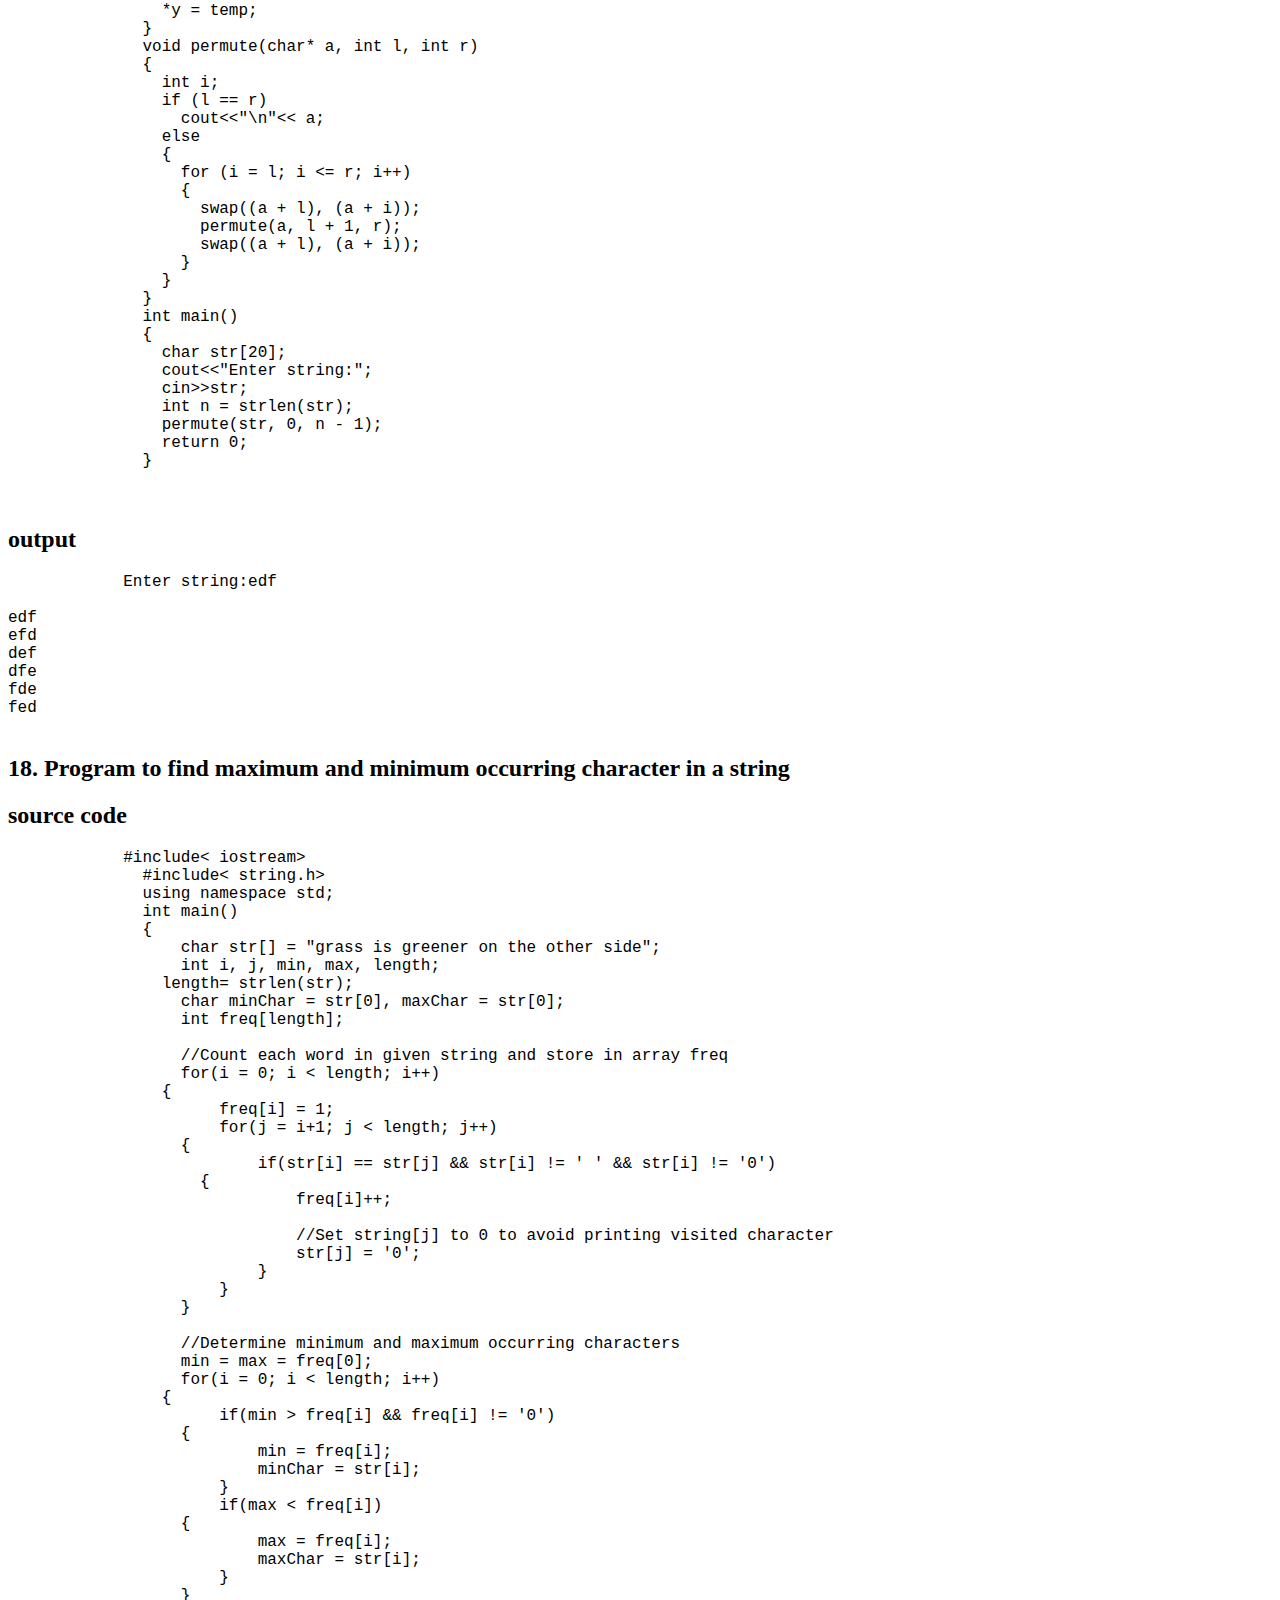
<file: string.html>
<!DOCTYPE html>
<html lang="en">
<head>
    <meta charset="UTF-8">
    <meta name="viewport" content="width=device-width, initial-scale=1.0">
    <title>strings</title>
    <style>
      h1{
            text-align: center;
            text-decoration: underline;
        }
        pre{
            font:bold;
            font-size: large;
        }
    </style>
</head>
<body>
  <h1>Strings</h1>
    <div class="code">
        <div>
          <h2 name="code1">1. Program to Check Anagram Explanation Two Strings are called the anagram if they contain the same characters. However, the order
            or sequence of the characters can be different.</h2>
        </div>
        <div>
          <h2>source code</h2>
          <pre>
            #include < iostream >
#include < string.h >

using namespace std;

 Function to check if two strings are anagrams
int areAnagrams(const char* str1, const char* str2) {
     If the lengths of the strings are different, they cannot be anagrams
    if (strlen(str1) != strlen(str2))
        return 0;

     Initialize an array to store character counts
    const int CHAR_COUNT = 256;  Assuming ASCII characters
    int charCount[CHAR_COUNT] = {0};

    for (int i = 0; str1[i] != '\0'; i++)
        charCount[str1[i]]++;

    for (int i = 0; str2[i] != '\0'; i++)
        charCount[str2[i]]--;

     Check if all counts are zero
    for (int i = 0; i < CHAR_COUNT; i++) {
        if (charCount[i] != 0)
            return 0;
    }

    return 1;
}

int main() {
    char str1[100], str2[100];

     Input two strings from the user
    cout &lt;&lt; "Enter the first string: ";
    cin >> str1;
    cout &lt;&lt; "Enter the second string: ";
    cin >> str2;

     Check if the strings are anagrams
    if (areAnagrams(str1, str2))
        cout &lt;&lt; "The strings are anagrams." &lt;&lt; endl;
    else
        cout &lt;&lt; "The strings are not anagrams." &lt;&lt; endl;

    return 0;
}
          </pre>
        </div>
        <div>
          <h2>output</h2>
          <pre>
            output:-
            Enter the first string: madam
            Enter the second string: damam
            The strings are anagrams.
          </pre>
        </div>
      </div>
      <div class="code">
        <div>
          <h2 name="code2">2. Program to Swapping Pair of Characters Explanation -
            Enter the string from user and enter the characters
            that you want to swap with one another.
            </h2>
        </div>
        <div>
          <h2>source code</h2>
          <pre>
            #include< iostream >
#include< string.h >
using namespace std;
int main()
{
char str[20];
int ch1,ch2;
cout&lt;&lt;"Enter string:";
cin>>str;
cout&lt;&lt;"Enter position of the characters you want to interchange:";
cin>>ch1>>ch2;
char temp;
temp=str[ch1-1];
str[ch1-1]=str[ch2-1];
str[ch2-1]=temp;
int len=strlen(str);
cout&lt;&lt;"Interchanged String:";
int i;
for(i=0;i {
cout< }
}
          </pre>
        </div>
        <div>
          <h2>output</h2>
          <pre>
            output:-
Enter string:queen
Enter position of the characters you want to interchange:2

3
Interchanged String:qeuen
          </pre>
        </div>
      </div>
      <div class="code">
        <div>
          <h2 name="code3">3. Program to Check if a String contains only digits?</h2>
        </div>
        <div>
          <h2>source code</h2>
          <pre>
            #include< iostream>ascii value 48 to 57
            #include< string.h>
            using namespace std;
            int main()
            {
                char number[20];
                cout&lt;&lt; "Enter number:";
                cin>>number;
                int ascii;
                int count1=0;
                int count=0;
                int len=strlen(number);
                for(int i=0;i< len;i++)
                {
                    ascii=number[i];
                    if(ascii>47&&ascii< 58)
                    {
                        count1++;
                    }
                    else
                    {
                        count++;
                        break;
                    }
                }
                if(count1==len)
                {
                    cout&lt;&lt; "True";
                }
                else
                {
                    cout&lt;&lt; "False";
                }
            }
            
          </pre>
        </div>
        <div>
          <h2>output</h2>
          <pre>
            output:-
Enter number:6798990
True
................................
output:-

Enter number:v45x24
False
          </pre>
        </div>
      </div>
      <div class="code">
        <div>
          <h2 name="code4">4. Program to perform Deep Copy for String
        </h2>
        </div>
        <div>
          <h2>source code</h2>
          <pre>
            #include < iostream>
#include < cstring>

using namespace std;

class MyString {
private:
    char *str;  Pointer to character array to hold the string
    int length;  Length of the string

public:
     Constructor
    MyString(const char *s = "") {
        length = strlen(s);
        str = new char[length + 1];
        strcpy(str, s);
    }

     Destructor
    ~MyString() {
        delete[] str;
    }

     Deep copy constructor
    MyString(const MyString &other) {
        length = other.length;
        str = new char[length + 1];
        strcpy(str, other.str);
    }

     Method to display the string
    void display() {
        cout &lt;&lt; "String: " &lt;&lt; str &lt;&lt; endl;
    }
};

int main() {
    MyString str1("Hello");
    MyString str2 = str1;  Deep copy performed

    cout &lt;&lt; "Original String: ";
    str1.display();
    cout &lt;&lt; "Copied String: ";
    str2.display();

    return 0;
}

          </pre>
        </div>
        <div>
          <h2>output</h2>
          <pre>
            output:-
Original String: String: Hello
Copied String: String: Hello
          </pre>
        </div>
      </div>
      <div class="code">
        <div>
          <h2 name="code5">5. Program to remove all occurrences of a given character from input String? </h2>
        </div>
        <div>
          <h2>source code</h2>
          <pre>
            #include< iostream>
#include< string.h>
using namespace std;
int main()
{
	char str[20],ch;
	cout&lt;&lt;"Input string:";
	cin>>str;
	cout&lt;&lt;"Input character to be removed:";
	cin>>ch;
	char *s=&str[0];
	int len=strlen(str);
	int j;
	for (int i = j = 0; i < len; i++)
    {
	   if (s[i] != ch)
        {
		    s[j++]=s[i];
		}
	}
	s[j]='\0';
	len=strlen(s);
	cout&lt;&lt;"Edited string:";
	for(int i=0;i< len;i++)
	{
		cout&lt;&lt; str[i] ;
	}
}
          </pre>
        </div>
        <div>
          <h2>output</h2>
          <pre>
            output:-
Input string:truee
Input character to be removed:u
Edited string:tree
          </pre>
        </div>
      </div>
      <div class="code">
        <div>
          <h2 name="code6">6. .Program to Add Characters to a String</h2>
        </div>
        <div>
          <h2>source code</h2>
          <pre>
            #include< iostream>
                #include< string.h>
                using namespace std;
                int main()
                {
                    char str[20],ch[20];
                    int i,j=0,c=0;
                    cout&lt;&lt;"Enter string:";
                    cin>>str;
                    cout&lt;&lt; "Enter char you want to add the string:";
                    cin>>ch;
                    while(str[j]!='\0')
                    {
                        c=c+1;
                        j=j+1;
                    }
                    for(i=c,j=0;ch[j]!='\0';i++,j++)
                        str[i]=ch[j];
                    str[i+1]='\0';
                    cout&lt;&lt;  "Appended string:" &lt;&lt; str;
                }
          </pre>
        </div>
        <div>
          <h2>output</h2>
          <pre>
            output:-

            Enter string:ho
            Enter char you want to add the string:t
            Appended string:hot
          </pre>
        </div>
      </div>
      <div class="code">
        <div>
          <h2 name="code7">7.Program to check whether a string is a Palindrome.</h2>
        </div>
        <div>
          <h2>source code</h2>
          <pre>
            #include < iostream>
                #include < string.h>
                using namespace std;
                
                 Function to check if a string is a palindrome
                int isPalindrome(char str[]) {
                    int length = strlen(str);
                    int i, j;
                
                     Remove spaces and punctuation marks
                    for (i = 0, j = 0; i < length; i++) {
                        if (isalnum(str[i])) {
                            str[j++] = tolower(str[i]);
                        }
                    }
                    str[j] = '\0';  Null terminate the modified string
                
                     Check for palindrome
                    for (i = 0, j = strlen(str) - 1; i < j; i++, j--) {
                        if (str[i] != str[j]) {
                            return 0;  Not a palindrome
                        }
                    }
                    return 1;  Palindrome
                }
                
          </pre>
        </div>
        <div>
          <h2>output</h2>
          <pre>
            output:-
Enter a string: madam
"madam" is a palindrome.
          </pre>
        </div>
      </div>
      <div class="code">
        <div>
          <h2 name="code8">8. Program to Convert Enum to String.</h2>
        </div>
        <div>
          <h2>source code</h2>
          <pre>
            #include < iostream >
#include < conio.h >
using namespace std;

 Enum definition
enum Color { RED, GREEN, BLUE };

 Function to convert enum to string
const char* enumToString(Color color) {
    const char* colorNames[] = { "RED", "GREEN", "BLUE" };
    return colorNames[color];
}

int main() {
    Color color = GREEN;
    const char* colorStr = enumToString(color);
    cout &lt;&lt; "Color as string: " &lt;&lt; colorStr &lt;&lt; endl;
    return 0;
}

          </pre>
        </div>
        <div>
          <h2>output</h2>
          <pre>
            output:-
            Color as string: GREEN
          </pre>
        </div>
      </div>
      <div class="code">
        <div>
          <h2 name="code9">9. Program to count number of words in a String.</h2>
        </div>
        <div>
          <h2>source code</h2>
          <pre>
            #include < iostream>

using namespace std;

int main() {
    char str[100];
    int word_count = 0;
    bool in_word = false;

    cout &lt;&lt; "Enter a string: ";
    gets(str);

    for (int i = 0; str[i] != '\0'; ++i) {
        if (str[i] == ' ' || str[i] == '\t' || str[i] == '\n') {
            if (in_word) {
                in_word = false;
                ++word_count;
            }
        } else {
            if (!in_word) {
                in_word = true;
            }
        }
    }

    if (in_word) {
        ++word_count;
    }

    cout &lt;&lt; "Total number of words: " &lt;&lt; word_count &lt;&lt; endl;

    return 0;
}

          </pre>
        </div>
        <div>
          <h2>output</h2>
          <pre>
            output:-
Enter a string: this is my laptop
Total number of words: 4
          </pre>
        </div>
      </div>
      <div class="code">
        <div>
          <h2 name="code10">10.  Program to count the total number of characters in a string.</h2>
        </div>
        <div>
          <h2>source code</h2>
          <pre>
            #include< iostream><br>
using namespace std;<br>
int main()<br>
{         <br>
	char str[100];<br>
	int char_count=0;<br>
	
	cout&lt;&lt;"Enter a string: ";<br>
	gets(str);<br>
	
	for(int i=0;str[i]!='\0';++i)<br>
	{
		++char_count;<br>
	}<br>
	cout&lt;&lt;"Total number of character: ";<br>
	cout&lt;&lt; char_count&lt;&lt; endl;<br>
		return 0;<br>
}
          </pre>
        </div>
        <div>
          <h2>output</h2>
          <pre>
            output:-
Enter a string: Chetan Sir teaches us c++
Total number of character: 25
          </pre>
        </div>
      </div>
      <div class="code">
        <div>
          <h2 name="code11">11. Program to count the total number of punctuation characters exists in a String</h2>
        </div>
        <div>
          <h2>source code</h2>
          <pre>
            #include< iostream>
              using namespace std;
              
              bool isPunctuation(char ch) {
                  return (ch == '!' || ch == '"' || ch == '#' || ch == '$' || ch == '%' ||
                          ch == '&' || ch == '\'' || ch == '(' || ch == ')' || ch == '*' ||
                          ch == '+' || ch == ',' || ch == '-' || ch == '.' || ch == '/' ||
                          ch == ':' || ch == ';' || ch == '<' || ch == '=' || ch == '>' ||
                          ch == '?' || ch == '@' || ch == '[' || ch == '\\' || ch == ']' ||
                          ch == '^' || ch == '_' || ch == '`' || ch == '{' || ch == '|' ||
                          ch == '}' || ch == '~');
              }
              
              int main() {
                  char str[100];
                  int punct_count = 0;
              
                  cout &lt;&lt; "Enter a string: ";
                  gets(str);
              
                  for (int i = 0; str[i] != '\0'; ++i) {
                      if (isPunctuation(str[i])) {
                          ++punct_count;
                      }
                  }
              
                  cout &lt;&lt; "Total number of punctuation characters: " &lt;&lt; punct_count &lt;&lt; endl;
              
                  return 0;
              }
              
          </pre>
        </div>
        <div>
          <h2>output</h2>
          <pre>
            output:-
Enter a string: the 5% people knows the concept of @coding../
Total number of punctuation characters: 5
          </pre>
        </div>
      </div>
      <div class="code">
        <div>
          <h2 name="code12">12. Program to count the total number of vowels and consonants in a string</h2>
        </div>
        <div>
          <h2>source code</h2>
          <pre>
            #include&lt;iostream>

using namespace std;

int main() {
    char str[100];
    int vowels = 0, consonants = 0;

    cout &lt;&lt; "Enter a string: ";
    gets(str);

    for (int i = 0; str[i] != '\0'; ++i) {
        if (isalpha(str[i]))     Check if the character is an alphabet
		{                      
            switch(tolower(str[i])) {
                case 'a':
                case 'e':
                case 'i':
                case 'o':
                case 'u':
                    ++vowels;
                    break;
                default:
                    ++consonants;
            }
        }
    }

    cout &lt;&lt; "Total number of vowels: " &lt;&lt; vowels &lt;&lt; endl;
    cout &lt;&lt; "Total number of consonants: " &lt;&lt; consonants &lt;&lt; endl;
    return 0;
}
          </pre>
        </div>
        <div>
          <h2>output</h2>
          <pre>
            output:-
            Enter a string: the shubham is mad
            Total number of vowels: 5
            Total number of consonants: 10
          </pre>
        </div>
      </div>
      <div class="code">
        <div>
          <h2 name="code13">13. Program to determine whether a given string is palindrome</h2>
        </div>
        <div>
          <h2>source code</h2>
          <pre>
            #include< iostream>
#include< cstring>
using namespace std;
int main()
{
	char a[10];
	cout&lt;&lt;"Enter string:";
	cin>>a;
	int n;
	n=strlen(a);
	if(n==0)
	{
		cout&lt;&lt;"It's a palindrome string";
	}
	int i=0;
	for(i=0;i< n/2;i++) 
	{
		if(a[i]!=a[n-i-1])
		{
			cout&lt;&lt;"Not a palindrome string";
			break;
		}
	}
	if(i==n/2)
	{
		cout&lt;&lt;"It's a palindrome string";	
	}
	return 0;	
}


          </pre>
        </div>
        <div>
          <h2>output</h2>
          <pre>
            Enter string:abbaabba
It's a palindrome string

Enter string:abcde
Not a palindrome string
          </pre>
        </div>
      </div>
      <div class="code">
        <div>
          <h2 name="code14">14. Program to determine whether one string is a rotation of another</h2>
        </div>
        <div>
          <h2>source code</h2>
          <pre>
            #include < iostream>  
              #include < cstring>  
              using namespace std;   
              int main()  
              {  
                  char str1[10],str2[10];
                cout&lt;&lt;"Enter string 1:";
                cin>>str1;
                cout&lt;&lt;"Enter string 2:";
                cin>>str2;  
                  if(strlen(str1) != strlen(str2)){  
                      cout&lt;&lt;"Second string is not a rotation of first string.";  
                  }  
                  else{  
                      //Concatenate str1 with str1 and store it in str1  
                      strcat(str1, str1);  
                        
                      //Check whether str2 is present in str1  
                      if(strstr(str1, str2) != NULL)  
                          cout&lt;&lt;"Second string is a rotation of first string.";  
                      else  
                          cout&lt;&lt;"Second string is not a rotation of first string.";  
                  }  
                 
                  return 0;  
              }  
              
          </pre>
        </div>
        <div>
          <h2>output</h2>
          <pre>
            Enter string 1:abcde
Enter string 2:deabc
Second string is a rotation of first string.

Enter string 1:hello
Enter string 2:holla
Second string is not a rotation of first string.
          </pre>
        </div>
      </div>
      <div class="code">
        <div>
          <h2 name="code15">15.  Program to divide a string in 'N' equal parts.</h2>
        </div>
        <div>
          <h2>source code</h2>
          <pre>#include< iostream>
            #include< string.h>
            using namespace std;
            int stringdivisor(char str1[],int n)
            {
              int size=strlen(str1);
              if(size%n!=0)
              {
                cout&lt;&lt;"String could not be divided into equal parts.";
                return 0;
              }
              n=size/n;
              for(int i=0;i< size;i++)
              {
                if(i%n==0)
                {
                  cout&lt;&lt;endl;
                }
                cout&lt;&lt;str1[i];
              }
            }
            int main()
            {
              char str[100];
              cout&lt;&lt;"Enter the string:";
              cin>>str;
              int n;
              cout&lt;&lt;"Enter the number of parts to divided into:";
              cin>>n;
              stringdivisor(str,n);
              return 0;
            }
            </pre>
        </div>
        <div>
          <h2>output</h2>
          <pre>
            Enter the string:divide_this_string
Enter the number of parts to divided into:4
String could not be divided into equal parts.

Enter the string:divide_this_string
Enter the number of parts to divided into:9

di
vi
de
_t
hi
s_
st
ri
ng
          </pre>
        </div>
      </div>
      <div class="code">
        <div>
          <h2 name="code16">16. Program to find all subsets of a string</h2>
        </div>
        <div>
          <h2>source code</h2>
          <pre>
            #include< iostream>//header file
              #include< string.h>
              using namespace std;
              void subString(char str[], int n) 
              {
                  // Pick starting point
                  for (int len = 1; len <= n; len++) 
                  {    
                      // Pick ending point
                      for (int i = 0; i <= n - len; i++) 
                      {
                          //  Print characters from current
                          // starting point to current ending
                          // point.  
                          int j = i + len - 1;            
                          for (int k = i; k <= j; k++) 
                              cout << str[k];
                           
                          cout << endl;
                      }
                  }
              }
               
              // Driver program to test above function
              int main() 
              {
                  char str[20];
                  cout<<"Enter string:";
                  cin>>str;
                  subString(str, strlen(str));
                  return 0;
              }
              
              
              
          </pre>
        </div>
        <div>
          <h2>output</h2>
          <pre>
            Enter string:abcd
a
b
c
d
ab
bc
cd
abc
bcd
abcd
          </pre>
        </div>
      </div>
      <div class="code">
        <div>
          <h2 name="code17">17. Program to find all the permutations of a string</h2>
        </div>
        <div>
          <h2>source code</h2>
          <pre>
            #include < iostream> 
              #include < string.h>
              using namespace std; 
              void swap(char* x, char* y) 
              { 
                char temp; 
                temp = *x; 
                *x = *y; 
                *y = temp; 
              } 
              void permute(char* a, int l, int r) 
              { 
                int i; 
                if (l == r) 
                  cout<<"\n"<< a; 
                else
                { 
                  for (i = l; i <= r; i++) 
                  { 
                    swap((a + l), (a + i)); 
                    permute(a, l + 1, r); 
                    swap((a + l), (a + i));
                  } 
                } 
              } 
              int main() 
              { 
                char str[20];
                cout<<"Enter string:";
                cin>>str;
                int n = strlen(str); 
                permute(str, 0, n - 1); 
                return 0; 
              }
              
          </pre>
        </div>
        <div>
          <h2>output</h2>
          <pre>
            Enter string:edf

edf
efd
def
dfe
fde
fed
          </pre>
        </div>
      </div>
      <div class="code">
        <div>
          <h2 name="code18">18. Program to find maximum and minimum occurring character in a string</h2>
        </div>
        <div>
          <h2>source code</h2>
          <pre>
            #include< iostream>  
              #include< string.h>  
              using namespace std;  
              int main()  
              {  
                  char str[] = "grass is greener on the other side";  
                  int i, j, min, max, length;
                length= strlen(str);  
                  char minChar = str[0], maxChar = str[0];  
                  int freq[length];  
                    
                  //Count each word in given string and store in array freq  
                  for(i = 0; i < length; i++) 
                {  
                      freq[i] = 1;  
                      for(j = i+1; j < length; j++) 
                  {  
                          if(str[i] == str[j] && str[i] != ' ' && str[i] != '0') 
                    {  
                              freq[i]++;  
                                
                              //Set string[j] to 0 to avoid printing visited character  
                              str[j] = '0';  
                          }  
                      }  
                  }  
                    
                  //Determine minimum and maximum occurring characters  
                  min = max = freq[0];  
                  for(i = 0; i < length; i++) 
                {    
                      if(min > freq[i] && freq[i] != '0')
                  {  
                          min = freq[i];  
                          minChar = str[i];  
                      }    
                      if(max < freq[i]) 
                  {  
                          max = freq[i];  
                          maxChar = str[i];  
                      }  
                  }  
                    
                  cout<<"Minimum occurring character:"<< minChar<< endl;
                cout<<"Maximum occurring character:"<< maxChar;  
                        
                  return 0;  
              }  
              
          </pre>
        </div>
        <div>
          <h2>output</h2>
          <pre>
            Minimum occurring character:a
Maximum occurring character:e
          </pre>
        </div>
      </div>
      <div class="code">
        <div>
          <h2 name="code19">19. Program to find Reverse of the string</h2>
        </div>
        <div>
          <h2>source code</h2>
          <pre>
            #include< iostream>
              #include< string.h>
              using namespace std;
              int main()
              {
                char str[20],temp;
                cout<<"Enter string:";
                cin>>str;
                int len=strlen(str)-1;
                int i;
                for(i=0;i< len;i++)
                {
                  temp=str[i];
                  str[i]=str[len];
                  str[len--]=temp;
                }
                cout<< str;
                return 0;
              }
              
          </pre>
        </div>
        <div>
          <h2>output</h2>
          <pre>
            Enter string:chetansir
risnatehc
          </pre>
        </div>
      </div>
  
      <div class="code">
        <div>
          <h2 name="code120">20. Program to find the duplicate characters in a string</h2>
        </div>
        <div>
          <h2>source code</h2>
          <pre>
            #include < iostream> 
              #include < string.h> 
              using namespace std;
              
              int main()
              { 
                char str[20]; 
                int count;  
                cout<<"Enter the string :"; 
                cin>>str;
                cout<<"Duplicate characters in a given string:"; 
                int l=strlen(str);
                for(int i = 0; i < l; i++)
                { 
                  count = 1; 
                  for(int j = i+1; j < l; j++) 
                {
                    if(str[i] == str[j] && str[i] != ' ')
                  { 
                       count++; 
                       str[j] = '0'; 
                    } 
                  }
                if(count > 1 && str[i] != '0') 
                     cout<< str[i]<<" "; 
                }
              
                return 0; 
               }
              
          </pre>
        </div>
        <div>
          <h2>output</h2>
          <pre>
            Enter the string :hello_world
Duplicate characters in a given string:l o
          </pre>
        </div>
      </div>
      <div class="code">
        <div>
          <h2 name="code121">21. Program to find the duplicate words in a string</h2>
        </div>
        <div>
          <h2>source code</h2>
          <pre>
            #include < iostream>  
              #include < string.h>  
              using namespace std; 
              int main()  
              {     
                  char string[] = "big black bug bit a big black dog on his big black nose";  
                  char words[100][100];  
                  int i = 0, j = 0, k, length, count;  
                    
                  //Split the string into words such that each row of array words represents a word  
                  for(k=0; string[k]!='\0'; k++)
                {  
                        
                      //Here, i represents row and j represents column of two-dimensional array words  
                      if(string[k] != ' ' && string[k] != '\0')
                  {  
                          //Converts the string into lowercase and add it to array words  
                          words[i][j++] = tolower(string[k]);  
                      }  
                      else
                  {  
                          words[i][j] = '\0';  
                          //Increment row count to store new word  
                          i++;  
                          //Set column count to 0  
                          j = 0;  
                      }  
                  }  
                    
                  //Store row count in variable length  
                  length = i+1;  
                    
                  cout<<"Duplicate words in the given string:";  
                  for(i = 0; i < length; i++)
                {  
                      count = 1;  
                      for(j = i+1; j < length; j++)
                  {  
                         if(strcmp(words[i], words[j]) == 0 && (strcmp(words[j],"0") != 0))
                     {  
                             count++;  
                             //Set words[j] to 0 to avoid printing visited word  
                             strcpy(words[j],"0");  
                         }   
                      }  
                      //Displays the duplicate word if count is greater than 1  
                      if(count > 1 )  
                          cout<< words[i]<<" ";  
                  }  
                  
                  return 0;  
              }  
              
          </pre>
        </div>
        <div>
          <h2>output</h2>
          <pre>
            Duplicate words in the given string:big black
          </pre>
        </div>
      </div>
      <div class="code">
        <div>
          <h2 name="code122">22.Program to find the frequency of characters</h2>
        </div>
        <div>
          <h2>source code</h2>
          <pre>
            #include < iostream>
              using namespace std;
              int main() 
              {
                 char str[100];
                 cout<<"Enter a string:";
                 cin>>str;
                 char c;
                 cout<<"Enter the character who's frequency we need to check:";
                 cin>>c;
                 int count = 0;
                 for(int i = 0; str[i]!='\0'; i++) 
                 {
                    if(str[i] == c)
                    count++;
                 }
                 cout<<"Frequency of alphabet "<< c<<" in the string is "<< count;
                 return 0;
              }
              
          </pre>
        </div>
        <div>
          <h2>output</h2>
          <pre>
            Enter a string:This_to_tell_you_that_tommorow_is_a_holiday
Enter the character who's frequency we need to check:t
Frequency of alphabet t in the string is 5
          </pre>
        </div>
      </div>
      <div class="code">
        <div>
          <h2 name="code23">23. Program to find the largest and smallest word in a string</h2>
        </div>
        <div>
          <h2>source code</h2>
          <pre>#include < iostream>  
            #include < string.h>  
            using namespace std;  
            int main()  
            {     
                char string[] = "Hardships often prepare ordinary people for an extraordinary destiny";  
                char words[100][100], small[100], large[100];  
                int i = 0, j = 0, k, length;  
                  
                //Split the string into words such that each row of array words represents a word  
                for(k=0; string[k]!='\0'; k++)
              {  
                      
                    //Here, i represents row and j represents column of two-dimensional array words   
                    if(string[k] != ' ' && string[k] != '\0')
                {  
                        words[i][j++] = string[k];  
                    }  
                    else
                {  
                        words[i][j] = '\0';  
                        i++;    
                        j = 0;  
                    }  
                }  
                  
                //Store row count in variable length  
                length = i + 1;  
                  
                //Initialize small and large with first word in the string  
                strcpy(small, words[0]);  
                strcpy(large, words[0]);  
                  
                //Determine smallest and largest word in the string  
                for(k = 0; k < length; k++)
              {    
                    if(strlen(small) > strlen(words[k]))
                {  
                        strcpy(small, words[k]);  
                    }  
                if(strlen(large) < strlen(words[k]))  
                        strcpy(large, words[k]);  
                }  
                  
                cout<<"Smallest word:"<< small<< endl;  
                cout<<"Largest word:"<< large;  
                  
                return 0;  
            }  
            </pre>
        </div>
        <div>
          <h2>output</h2>
          <pre>
            Smallest word:an
Largest word:extraordinary
          </pre>
        </div>
      </div>
      <div class="code">
        <div>
          <h2 name="code24">24. Program to find the longest repeating sequence in a string</h2>
        </div>
        <div>
          <h2>source code</h2>
          <pre>#include &lt;iostream>
            #include &lt;string>
            #include &lt;vector>
          
            std::string longest_repeating_sequence(const std::string& str) {
                int n = str.length();
                std::vector< std::vector< int>> dp(n + 1, std::vector< int>(n + 1, 0));
            
                int max_length = 0;
                int end_index = 0;
            
                for (int i = 1; i <= n; ++i) {
                    for (int j = i + 1; j <= n; ++j) {
                        if (str[i - 1] == str[j - 1] && dp[i - 1][j - 1] < (j - i)) {
                            dp[i][j] = dp[i - 1][j - 1] + 1;
            
                            if (dp[i][j] > max_length) {
                                max_length = dp[i][j];
                                end_index = i - 1;
                            }
                        } else {
                            dp[i][j] = 0;
                        }
                    }
                }
            
                if (max_length > 0) {
                    return str.substr(end_index - max_length + 1, max_length);
                } else {
                    return "No repeating sequence found.";
                }
            }
            
            int main() {
                std::string input_string;
            
                // Input string
                std::cout << "Enter a string: ";
                std::cin >> input_string;
            
                // Find the longest repeating sequence
                std::string longest_sequence = longest_repeating_sequence(input_string);
            
                // Output result
                std::cout << "Longest repeating sequence: " << longest_sequence << std::endl;
            
                return 0;
            }
           </pre>
        </div>
        <div>
          <h2>output</h2>
          <pre> Enter a string: divyasharma
            Longest repeating sequence: a</pre>
        </div>
      </div>
      <div class="code">
        <div>
          <h2 name="code25">25. Program to find the most repeated word in a text file</h2>
        </div>
        <div>
          <h2>source code</h2>
          <pre>#include &lt;iostream>
            #include &lt;fstream>
            #include &lt;sstream>
            #include &lt;string>
            #include &lt;unordered_map>
            #include &lt;vector>
            #include &lt;algorithm>
            
            std::string most_repeated_word(const std::string& filename) {
                std::ifstream file(filename);
                if (!file.is_open()) {
                    std::cerr << "Error: Unable to open file." << std::endl;
                    return "";
                }
            
                std::unordered_map< std::string, int> word_count;
                std::string line, word;
            
                // Read the file line by line
                while (std::getline(file, line)) {
                    std::istringstream iss(line);
                    // Tokenize each line into words
                    while (iss >> word) {
                        // Increment the count for each word
                        word_count[word]++;
                    }
                }
            
                // Find the most repeated word
                int max_count = 0;
                std::string most_repeated;
                for (const auto& pair : word_count) {
                    if (pair.second > max_count) {
                        max_count = pair.second;
                        most_repeated = pair.first;
                    }
                }
            
                return most_repeated;
            }
            
            int main() {
                std::string filename;
            
                // Input filename
                std::cout << "Enter the filename: ";
                std::cin >> filename;
            
                // Find the most repeated word in the file
                std::string most_repeated = most_repeated_word(filename);
            
                if (!most_repeated.empty()) {
                    std::cout << "Most repeated word in the file: " << most_repeated << std::endl;
                }
            
                return 0;
            }
         </pre>
        </div>
        <div>
          <h2>output</h2>
          <pre> Enter the filename: salman
            ERROR!
            Error: Unable to open file.</pre>
        </div>
      </div>
      <div class="code">
        <div>
          <h2 name="code26">26. Program to find the number of the words in the given text file</h2>
        </div>
        <div>
          <h2>source code</h2>
          <pre>#include &lt;iostream>
            #include &lt;fstream>
            #include &lt;sstream>
            #include &lt;string>
            
            int count_words_in_file(const std::string& filename) {
                std::ifstream file(filename);
                if (!file.is_open()) {
                    std::cerr << "Error: Unable to open file." << std::endl;
                    return -1;
                }
            
                int word_count = 0;
                std::string line, word;
            
                // Read the file line by line
                while (std::getline(file, line)) {
                    std::istringstream iss(line);
                    // Tokenize each line into words
                    while (iss >> word) {
                        // Increment the word count
                        word_count++;
                    }
                }
            
                return word_count;
            }
            
            int main() {
                std::string filename;
            
                // Input filename
                std::cout << "Enter the filename: ";
                std::cin >> filename;
            
                // Count the number of words in the file
                int word_count = count_words_in_file(filename);
            
                if (word_count >= 0) {
                    std::cout << "Number of words in the file: " << word_count << std::endl;
                }
            
                return 0;
            }
          </pre>
        </div>
        <div>
          <h2>output</h2>
          <pre> Enter the filename: home.html
            ERROR!
            Error: Unable to open file.</pre>
        </div>
      </div>
  
      <div class="code">
        <div>
          <h2 name="code27">27. Program to Get a Character From the Given String</h2>
        </div>
        <div>
          <h2>source code</h2>
          <pre>
            #include< iostream>
              using namespace std;
              int main()
              {
                char a[20],getchar;
                int getpos;
                cout<<"Enter string:";
                cin>>a;
                cout<<"Enter the position of the character you want to get:";//position like 3 of c in abc
                cin>>getpos;
                getchar=a[getpos-1];
                cout<<"Char:"<< getchar<< endl;
              }
              
          </pre>
        </div>
        <div>
          <h2>output</h2>
          <pre>
            Enter string:eduforbca
Enter the position of the character you want to get:5
Char:o
          </pre>
        </div>
      </div>
      <div class="code">
        <div>
          <h2 name="code28">28. Program to Insert a string into another string</h2>
        </div>
        <div>
          <h2>source code</h2>
          <pre>#include &lt;iostream>
            #include &lt;string>
            
            std::string insertString(const std::string& originalStr, const std::string& insertStr, int position) {
                // Check if the position is valid
                if (position < 0 || position > originalStr.length()) {
                    std::cerr << "Invalid position!" << std::endl;
                    return originalStr;
                }
            
                // Insert the string at the specified position
                return originalStr.substr(0, position) + insertStr + originalStr.substr(position);
            }
            
            int main() {
                std::string originalString = "Hello, world!";
                std::string insertedString = "beautiful ";
                int position = 7;
            
                // Insert the string and print the modified string
                std::string modifiedString = insertString(originalString, insertedString, position);
                std::cout << "Modified String: " << modifiedString << std::endl;
            
                return 0;
            }</pre>
        </div>
        <div>
          <h2>output</h2>
          <pre>Modified String: Hello, beautiful world!</pre>
        </div>
      </div>
      <div class="code">
        <div>
          <h2 name="code29">29. Program to Print a New Line in String (Each word in newline)</h2>
        </div>
        <div>
          <h2>source code</h2>
          <pre>
            #include< iostream>
              #include< string.h>
              using namespace std;
              int main()
              {
                char str[20];
                cout<<"Enter string:";
                cin>>str;
                int len=strlen(str);
                for(int i=0;i< len;i++)
                {
                  cout<< str[i]<< endl;
                }
              }
              
          </pre>
        </div>
        <div>
          <h2>output</h2>
          <pre>
            Enter string:abcdefghi
a
b
c
d
e
f
g
h
i

          </pre>
        </div>
      </div>
      <div class="code">
        <div>
          <h2 name="code30">30. Program to print even length words</h2>
        </div>
        <div>
          <h2>source code</h2>
          <pre>
            #include < iostream.h>
#include < string>
#include < sstream>

using namespace std;

int main() {
    string input;
    
    
    cout &lt;&lt; "Enter a sentence: ";
    getline(cin, input);
    
    istringstream iss(input);
    string word;
    
    cout &lt;&lt; "Even length words in the sentence are: \n";

    while (iss >> word) {
        if (word.length() % 2 == 0) {
            cout &lt;&lt; word &lt;&lt; endl;
        }
    }
    
    return 0;
}
          </pre>
        </div>
        <div>
          <h2>output</h2>
          <pre>
            output:
	Enter a sentence: hii worldd
	Even length words in the sentence are:
	worldd
	
          </pre>
        </div>
      </div>
      <div class="code">
        <div>
          <h2 name="code31">31. Program to print smallest and biggest possible palindrome word in a given string </h2>
        </div>
        <div>
          <h2>source code</h2>
          <pre>
            #include < iostream.h>
            #include < string.h>
            #include < conio.h>
            
            bool isPalindrome(const char* str) {
                int len = strlen(str);
                for (int i = 0; i < len / 2; ++i) {
                    if (str[i] != str[len - i - 1])
                        return false;
                }
                return true;
            }
            
            void findPalindromes(const char* str) {
                char smallest[50], biggest[50];
                int smallest_len = 50, biggest_len = 0;
                char word[50];
                int i = 0, j = 0;
            
                while (str[i] != '\0') {
                    if (str[i] != ' ' && str[i] != '\t' && str[i] != '\n') {
                        word[j++] = str[i++];
                    } else {
                        word[j] = '\0';
                        j = 0;
                        if (isPalindrome(word)) {
                            if (strlen(word) < smallest_len) {
                                strcpy(smallest, word);
                                smallest_len = strlen(word);
                            }
                            if (strlen(word) > biggest_len) {
                                strcpy(biggest, word);
                                biggest_len = strlen(word);
                            }
                        }
                        i++;
                    }
                }
            
                std::cout &lt;&lt; "Smallest palindrome word: " &lt;&lt; smallest &lt;&lt; std::endl;
                std::cout &lt;&lt; "Biggest palindrome word: " &lt;&lt; biggest &lt;&lt; std::endl;
            }
            
            int main() {
                char str[100];
            
                std::cout &lt;&lt; "Enter a string: ";
                gets(str);
            
                findPalindromes(str);
            
                return 0;
            }
          </pre>
        </div>
        <div>
          <h2>output</h2>
          <pre>Enter a string: madam is sis of my cousin
            Smallest palindrome word: sis
            Biggest palindrome word: madam</pre>
        </div>
      </div>
      <div class="code">
        <div>
          <h2 name="code32">32. Program to remove all the white spaces from a string</h2>
        </div>
        <div>
          <h2>source code</h2>
          <pre>
            <br>#include < iostream.h>
              #include < conio.h>
            
              
              void removeSpaces(char* str) {
                  int count = 0;
              
                  for (int i = 0; str[i]; i++) {
                      if (str[i] != ' ' && str[i] != '\t' && str[i] != '\n') {
                          str[count++] = str[i];
                      }
                  }
              
                  str[count] = '\0';
              }
              
              int main() {
                  char str[100];
              
                  std::cout &lt;&lt; "Enter a string: ";
                  gets(str);
              
                  removeSpaces(str);
              
                  std::cout &lt;&lt; "String after removing spaces: " &lt;&lt; str &lt;&lt; std::endl;
              
                  getch();  Wait for a key press before closing
                  return 0;
              }
              
          </pre>
        </div>
        <div>
          <h2>output</h2>
          <pre></pre>
        </div>
      </div>
      <div class="code">
        <div>
          <h2 name="code33">33.Program to replace lower-case characters with upper-case and vice-versa
          </h2>
        </div>
        <div>
          <h2>source code</h2>
          <pre>
            #include < iostream>

using namespace std;

 Function to convert lowercase to uppercase and vice versa
char toggleCase(char c) {
    if (c >= 'a' && c < = 'z') {
         If character is lowercase, convert to uppercase
        return c - 'a' + 'A';
    } else if (c >= 'A' && c < = 'Z') {
         If character is uppercase, convert to lowercase
        return c - 'A' + 'a';
    } else {
         If character is not an alphabet, return as is
        return c;
    }
}

int main() {
    char str[100];
    cout &lt;&lt; "Enter a string: ";
    cin.getline(str, 100);  Read input string

     Loop through each character of the string and toggle case
    for (int i = 0; str[i] != '\0'; i++) {
        str[i] = toggleCase(str[i]);
    }

     Output the modified string
    cout &lt;&lt; "Toggled case string: " &lt;&lt; str &lt;&lt; endl;

    return 0;
}
          </pre>
        </div>
        <div>
          <h2>output</h2>
          <pre>
            output:
	Enter a string: hello to All
Toggled case string: HELLO TO aLL
          </pre>
        </div>
      </div>
  
      <div class="code">
        <div>
          <h2 name="code34">34.Program to replace the spaces of a string with a specific character
          </h2>
        </div>
        <div>
          <h2>source code</h2>
          <pre>
            #include < iostream>

using namespace std;

 Function to replace spaces in a string with a specific character
void replaceSpaces(char str[], char replaceChar) {
    for (int i = 0; str[i] != '\0'; i++) {
        if (str[i] == ' ') {
            str[i] = replaceChar;
        }
    }
}

int main() {
    char str[100];
    char replaceChar;

    cout &lt;&lt; "Enter a string: ";
    cin.getline(str, 100);  Read input string

    cout &lt;&lt; "Enter a character to replace spaces with: ";
    cin >> replaceChar;

     Call function to replace spaces
    replaceSpaces(str, replaceChar);

     Output the modified string
    cout &lt;&lt; "Modified string: " &lt;&lt; str &lt;&lt; endl;

    return 0;
}
          </pre>
        </div>
        <div>
          <h2>output</h2>
          <pre>
            output:
Enter a string: My name is simar
Enter a character to replace spaces with: _
Modified string: My_name_is_simar
          </pre>
        </div>
      </div>
      <div class="code">
        <div>
          <h2 name="code35">35. Program to separate the Individual Characters from a String</h2>
        </div>
        <div>
          <h2>source code</h2>
          <pre>
            #include&lt;iostream> 

using namespace std;

int main() {
    char str[100];

    cout &lt;&lt; "Enter a string: ";
    cin.getline(str, 100); To read string input

    cout &lt;&lt; "Individual characters separated from the string: ";
    for (int i = 0; str[i] != '\0'; i++) {
        cout &lt;&lt; str[i] &lt;&lt; " ";
    }
    cout &lt;&lt; endl;

    return 0;
}
          </pre>
        </div>
        <div>
          <h2>output</h2>
          <pre>
            output:
Enter a string: hello everyone!
Individual characters separated from the string: h e l l o   e v e r y o n e !
          </pre>
        </div>
      </div>
      <div class="code">
        <div>
          <h2 name="code36">36. Program to Splitting into a number of sub-strings</h2>
        </div>
        <div>
          <h2>source code</h2>
          <pre>#include < iostream>

            using namespace std;
            
             Function to split a string into substrings
            void splitString(const char *str, char delimiter) {
                int start = 0;
                int end = 0;
            
                 Loop through each character of the string
                while (str[end] != '\0') {
                     If the current character is the delimiter
                    if (str[end] == delimiter) {
                         Print the substring from start to end
                        for (int i = start; i < end; i++) {
                            cout &lt;&lt; str[i];
                        }
                        cout &lt;&lt; endl;
                         Update start to the next character after the delimiter
                        start = end + 1;
                    }
                    end++;
                }
            
                 Print the last substring
                for (int i = start; i < end; i++) {
                    cout &lt;&lt; str[i];
                }
                cout &lt;&lt; endl;
            }
            
            int main() {
                char str[100];
                char delimiter;
            
                cout &lt;&lt; "Enter a string: ";
                cin.getline(str, 100);  Read input string
            
                cout &lt;&lt; "Enter the delimiter: ";
                cin >> delimiter;
            
                cout &lt;&lt; "Substrings separated by '" &lt;&lt; delimiter &lt;&lt; "':" &lt;&lt; endl;
                splitString(str, delimiter);
            
                return 0;
            }
            </pre>
        </div>
        <div>
          <h2>output</h2>
          <pre>
            output:
            Enter a string: hello everyone!
            Individual characters separated from the string: h e l l o   e v e r y o n e !
          </pre>
        </div>
      </div>
      <div class="code">
        <div>
          <h2 name="code37">37. Program to swap two string variables without using third or temp variable.</h2>
        </div>
        <div>
          <h2>source code</h2>
          <pre>
            #include< iostream>

using namespace std;

 Function to calculate the length of a string
int stringLength(const char *str) {
    int length = 0;
    while (str[length] != '\0') {
        length++;
    }
    return length;
}

 Function to swap two strings
void swapStrings(char *str1, char *str2) {
     Calculate lengths of strings
    int length1 = stringLength(str1);
    int length2 = stringLength(str2);

     Swap each character one by one
    for (int i = 0; i < length1 || i < length2; i++) {
         XOR swap to swap characters
        str1[i] ^= str2[i];
        str2[i] ^= str1[i];
        str1[i] ^= str2[i];
    }
}

int main() {
    char str1[100], str2[100];

    cout &lt;&lt; "Enter the first string: ";
    cin.getline(str1, 100);  Read first string

    cout &lt;&lt; "Enter the second string: ";
    cin.getline(str2, 100);  Read second string

    cout &lt;&lt; "Before swapping:" &lt;&lt; endl;
    cout &lt;&lt; "First string: " &lt;&lt; str1 &lt;&lt; endl;
    cout &lt;&lt; "Second string: " &lt;&lt; str2 &lt;&lt; endl;

     Call function to swap strings
    swapStrings(str1, str2);

    cout &lt;&lt; "After swapping:" &lt;&lt; endl;
    cout &lt;&lt; "First string: " &lt;&lt; str1 &lt;&lt; endl;
    cout &lt;&lt; "Second string: " &lt;&lt; str2 &lt;&lt; endl;

    return 0;
}
          </pre>
        </div>
        <div>
          <h2>output</h2>
          <pre>
            output:
Enter the first string: Hello World
Enter the second string: My name is Vaibhav
Before swapping:
First string: Hello World
Second string: My name is Vaibhav
After swapping:
First string: My name is Vaibhav
Second string: Hello World
          </pre>
        </div>
      </div>
      <div class="code">
        <div>
          <h2 name="code38">38. Read two String user input and check if first contains second.</h2>
        </div>
        <div>
          <h2>source code</h2>
          <pre>
            #include < iostream >
            #include < conio.h >
            #include < string.h >
            using namespace std;
            
            const char* custom_strstr(const char* str, const char* substr) {
                int len_str = strlen(str);
                int len_substr = strlen(substr);
            
                for (int i = 0; i < = len_str - len_substr; ++i) {
                    int j;
                    for (j = 0; j < len_substr; ++j) {
                        if (str[i + j] != substr[j])
                            break;
                    }
                    if (j == len_substr)
                        return str + i;  Return pointer to the start of the match
                }
                return NULL;  Return NULL if not found
            }
            
            int main() {
                char firstString[100], secondString[100];
            
                 Input first string
                cout &lt;&lt; "Enter the first string: ";
                gets(firstString);
            
                 Input second string
                cout &lt;&lt; "Enter the second string: ";
                gets(secondString);
            
                 Check if the first string contains the second string
                if (custom_strstr(firstString, secondString) != NULL) {
                    cout &lt;&lt; "The first string contains the second string." &lt;&lt; endl;
                } else {
                    cout &lt;&lt; "The first string does not contain the second string." &lt;&lt; endl;
                }
                return 0;
            }
                     
          </pre>
        </div>
        <div>
          <h2>output</h2>
          <pre>output:-
            Enter the first string: chetan sir teaches us c++ and he has given us assignments and projects.
            Enter the second string: chetan sir teaches us c++
            The first string contains the second string.  </pre>
        </div>
      </div>
      <div class="code">
        <div>
          <h2 name="code39">39. Reverse String Word by Word</h2>
        </div>
        <div>
          <h2>source code</h2>
          <pre>
            #include < iostream >
#include < string.h >
using namespace std;

 Function to reverse a word
void reverseWord(string& word) {
    int left = 0, right = word.length() - 1;
    while (left < right) {
        swap(word[left], word[right]);
        left++;
        right--;
    }
}

 Function to reverse string word by word
	string reverseStringWordByWord(const string& str) {
    string reversedString = "";
    int start = 0;

    for (int i = 0; i <= str.length(); i++) {
        if (str[i] == ' ' || str[i] == '\0') {
            string word = str.substr(start, i - start);
            reverseWord(word);
            reversedString += word + " ";
            start = i + 1;
        }
    }

    return reversedString;
}

int main() {
    
	string inputString;
    cout &lt;&lt; "Enter a string: ";
    getline(cin, inputString);
    string reversedString = reverseStringWordByWord(inputString);
	cout &lt;&lt; "Reversed string: " &lt;&lt; reversedString &lt;&lt; endl;

    return 0;
}
          </pre>
        </div>
        <div>
          <h2>output</h2>
          <pre>
            output:-
            Enter a string: there is cricket match today
            Reversed string: ereht si tekcirc hctam yadot
          </pre>
        </div>
      </div>
      <div class="code">
        <div>
          <h2 name="code40">40. Write a program to check if two Strings are created with same characters</h2>
        </div>
        <div>
          <h2>source code</h2>
          <pre>#include< iostream>

            using namespace std;
            
            
            int SameCharacters(const char *str1, const char *str2) {
                
                int count1[256] = {0};
                int count2[256] = {0};
            
                 Count characters in str1
                for (int i = 0; str1[i] != '\0'; i++) {
                    count1[str1[i]]++;
                }
            
                 Count characters in str2
                for (int i = 0; str2[i] != '\0'; i++) {
                    count2[str2[i]]++;
                }
            
                 Compare the counts of characters
                for (int i = 0; i < 256; i++) {
                    if (count1[i] != count2[i]) {
                        return false;
                    }
                }
            
                return true;
            }
            
            int main() {
                char str1[100], str2[100];
            
                cout &lt;&lt; "Enter the first string: ";
                cin.getline(str1, 100);  Read first string
            
                cout &lt;&lt; "Enter the second string: ";
                cin.getline(str2, 100);  Read second string
            
                 Check if both strings have the same characters
                if (SameCharacters(str1, str2)) {
                    cout &lt;&lt; "Both strings have the same characters." &lt;&lt; endl;
                } else {
                    cout &lt;&lt; "Both strings do not have the same characters." &lt;&lt; endl;
                }
            
                return 0;
            }</pre>
        </div>
        <div>
          <h2>output</h2>
          <pre>output:
            Enter the first string: hello
            Enter the second string: hello
            Both strings have the same characters</pre>
        </div>
      </div>
  
      <div class="code">
        <div>
          <h2 name="code41">41.Program to find out first non repeated character from input String</h2>
        </div>
        <div>
          <h2>source code</h2>
          <pre>
            #include < iostream>
              #include < string>
              using namespace std;
              
              char firstNonRepeatedChar(const string& str) {
                   Array to count occurrences of each character (assuming ASCII characters)
                  int count[256] = {0};
              
                   Count occurrences of each character in the string
                  for (char ch : str) {
                      count[static_cast< int>(ch)]++;
                  }
              
                   Find the first non-repeated character
                  for (char ch : str) {
                      if (count[static_cast< int>(ch)] == 1)
                  {
                          return ch;
                      }
                  }
              
                   If no non-repeated character found, return '\0'
                  return '\0';
              }
              
              int main() {
                  string inputString;
                  cout &lt;&lt; "Enter a string: ";
                  cin >> inputString;
              
                  char result = firstNonRepeatedChar(inputString);
                  if (result != '\0') {
                      cout &lt;&lt; "The first non-repeated character is: " &lt;&lt; result &lt;&lt; endl;
                  } else {
                      cout &lt;&lt; "No non-repeated character found." &lt;&lt; endl;
                  }
              
                  return 0;
              }
              
          </pre>
        </div>
        <div>
          <h2>output</h2>
          <pre>
            Enter a string: Vinay
The first non-repeated character is: V
          </pre>
        </div>
      </div>
      <div class="code">
        <div>
          <h2 name="code42">42.  method to count all words in a string</h2>
        </div>
        <div>
          <h2>source code</h2>
          <pre>
            #include < iostream>  Including input/output stream library
              #include < string>  Including string handling library
              using namespace std;  Using the standard namespace
              
               Function to count the number of words in a string
              int Word_count(string text) {
              
                int ctr = 0;  Initializing a counter variable to count words
              
                 Using Loop  
                for (int x = 0; x < text.length(); x++) {
                  if (text[x] == ' ')  Checking for spaces to count words
                    ctr++;
                }
                return ctr + 1; 
              }
              
               Main function
              int main() {
                 Displaying the count of words in different strings
                  cout &lt;&lt; "Original string: Python, number of words: " &lt;&lt; Word_count("Python") &lt;&lt; endl;
                  cout &lt;&lt; "\nOriginal string: CPP Exercises, number of words: " &lt;&lt; Word_count("CPP Exercises") &lt;&lt; endl;
                  cout &lt;&lt; "\nOriginal string: Hey I am a Good Peron\n";
                cout &lt;&lt; "Number of Words: "&lt;&lt; Word_count("Hey I am a Good Peron") &lt;&lt; endl;
                  return 0;  Return 0 to indicate successful completion
              }
              
          </pre>
        </div>
        <div>
          <h2>output</h2>
          <pre>
            Original string: Python, number of words: 1

Original string: CPP Exercises, number of words: 2

Original string: Hey I am a Good Peron
Number of Words: 6
          </pre>
        </div>
      </div>
      <div class="code">
        <div>
          <h2 name="code43">43. C++ method to count all vowels in a string </h2>
        </div>
        <div>
          <h2>source code</h2>
          <pre>
            #include <iostream>

              using namespace std; 
              
               To count the vowels 
              int Vowel_Count(string text) {
                  int ctr = 0;  To count the Vowels 
              
                   Using for Loop  
                  for (int i = 0; i < int(text.size()); i++) {
                       Checking for lowercase vowels
                      if (text[i] == 'a' || text[i] == 'e' || text[i] == 'i' || text[i] == 'o' || text[i] == 'u')
                          ++ctr;  Increment the counter if a lowercase vowel is found
              
                       Checking for uppercase vowels
                      if (text[i] == 'A' || text[i] == 'E' || text[i] == 'I' || text[i] == 'O' || text[i] == 'U')
                          ++ctr;  Increment
                  }
                  return ctr;
              }
              
               Main function
              int main() {
                   Checking the count of vowels in different strings and displaying the result
                  cout &lt;&lt; "Name , number of vowels: " &lt;&lt; Vowel_Count("Name") &lt;&lt; endl;
                  cout &lt;&lt; "\nLaptop, number of vowels: " &lt;&lt; Vowel_Count("Laptop") &lt;&lt; endl;
                  cout &lt;&lt; "\nComputer, number of vowels: " &lt;&lt; Vowel_Count("Computer") &lt;&lt; endl;
                  return 0;
              }
              
          </pre>
        </div>
        <div>
          <h2>output</h2>
          <pre>
            Name , number of vowels: 2

Laptop, number of vowels: 2

Computer, number of vowels: 3
          </pre>
        </div>
      </div>
      <div class="code">
        <div>
          <h2 name="code44">44.Program to Sort Names in an Alphabetical Order</h2>
        </div>
        <div>
          <h2>source code</h2>
          <pre>
            #include < iostream>
              #include < string>
              using namespace std;
              
              int main() {
                  const int numberOfNames = 5;
                  string names[numberOfNames];
                  string temp;
              
                   Input the names
                  for (int i = 0; i < numberOfNames; ++i) {
                      cout &lt;&lt; "Enter name " &lt;&lt; i + 1 &lt;&lt; ": ";
                      cin >> names[i];
                  }
              
                   Bubble sort algorithm to sort the names
                  for (int i = 0; i < numberOfNames - 1; ++i) {
                      for (int j = 0; j < numberOfNames - i - 1; ++j) {
                          if (names[j] > names[j + 1]) {
                               Swap names[j] and names[j + 1]
                              temp = names[j];
                              names[j] = names[j + 1];
                              names[j + 1] = temp;
                          }
                      }
                  }
              
                   Output the sorted names
                  cout &lt;&lt; "\nSorted names:\n";
                  for (int i = 0; i < numberOfNames; ++i) {
                      cout &lt;&lt; names[i] &lt;&lt; endl;
                  }
              
                  return 0;
              }
              
          </pre>
        </div>
        <div>
          <h2>output</h2>
          <pre>
            Enter name 1:
Aman
Enter name 2: Raman
Enter name 3: Aniket
Enter name 4: Vinay
Enter name 5: Niharika

Sorted names:
Aman
Aniket
Niharika
Raman
Vinay
          </pre>
        </div>
      </div>
      <div class="code">
        <div>
          <h2 name="code1">45.Programm to count all the words in a string</h2>
        </div>
        <div>
          <h2>source code</h2>
          <pre>
           #include &lt;iostream>
            #include &lt;string>
            using namespace std;

             // Function to Count the string // 
            int countWords(const string& str) {
    int count = 0;
    bool inWord = false;

    for (char ch : str) {
        if (isspace(ch)) {
            inWord = false;
        } else if (!inWord) {
            inWord = true;
            ++count;
        }
    }

    return count;
}
		// Main function Inclusion // 
int main() {
    string sentence;
    cout << "Enter a string: ";
    getline(cin, sentence);

    int wordCount = countWords(sentence);
    cout << "The number of words in the string is: " << wordCount << endl;

    return 0;
}
              
          </pre>
        </div>
        <div>
          <h2>output</h2>
          <pre> Enter a string: Hey Guys How are You
                The number of words in the string is: 5         </pre>
        </div>
      </div>
      <div class="code">
        <div>
          <h2 name="code2">46.Program to compute the future investment value at a given interest rate for a specified number of years 
          </h2>
        </div>
        <div>
          <h2>source code</h2>
          <pre>
            #include < iostream>
              #include < cmath>  For pow function
              using namespace std;
              
                           Function to calculate future investment value  
              double futureInvestmentValue(double investmentAmount, double annualInterestRate, int years) {
                             Convert to decimal and monthly rate  
                  double monthlyInterestRate = annualInterestRate / 12 / 100; 
                         Total number of months  
                  int months = years * 12; 
                  return investmentAmount * pow(1 + monthlyInterestRate, months);
              }
              
              int main() {
                  double investmentAmount, annualInterestRate;
                  int years;
              
                   Input investment details
                  cout &lt;&lt; "Enter investment amount: ";
                  cin >> investmentAmount;
                  cout &lt;&lt; "Enter annual interest rate (in percentage): ";
                  cin >> annualInterestRate;
                  cout &lt;&lt; "Enter number of years: ";
                  cin >> years;
              
                   Calculate and display future investment value
                  double futureValue = futureInvestmentValue(investmentAmount, annualInterestRate, years);
                  cout &lt;&lt; "Future investment value after " &lt;&lt; years &lt;&lt; " years is: " &lt;&lt; futureValue &lt;&lt;" Rs"&lt;&lt; endl;
              
                  return 0;
              }
              
          </pre>
        </div>
        <div>
          <h2>output</h2>
          <pre>
            Enter investment amount: 100000
Enter annual interest rate (in percentage): 7
Enter number of years: 10
Future investment value after 10 years is: 200966 Rs
          </pre>
        </div>
      </div>
      <div class="code">
        <div>
          <h2 name="code3">47. Program to print characters between two characters (i.e. A to P).</h2>
        </div>
        <div>
          <h2>source code</h2>
          <pre>
            #include < iostream>
              using namespace std;
              
              void printCharacters(char start, char end) {
                  if (start > end) {
                      swap(start, end);
                  }
                  for (char c = start; c <= end; ++c) {
                      cout &lt;&lt; c &lt;&lt; ' ';
                  }
                  cout &lt;&lt; endl;
              }
              
              int main() {
                  char startChar = 'A';
                  char endChar = 'Q';
                  
                  cout &lt;&lt; "Printing characters from " &lt;&lt; startChar &lt;&lt; " to " &lt;&lt; endChar &lt;&lt; ":" &lt;&lt; endl;
                  printCharacters(startChar, endChar);
                  
                  return 0;
              }
              
          </pre>
        </div>
        <div>
          <h2>output</h2>
          <pre>
            Printing characters from A to Q:
            A B C D E F G H I J K L M N O P Q
          </pre>
        </div>
      </div>
      <div class="code">
        <div>
          <h2 name="code4">48.Program to check whether a string is a valid password</h2>
        </div>
        <div>
          <h2>source code</h2>
          <pre>
            #include < iostream>
              #include < string>
              using namespace std;
              
              bool isValidPassword(const string& password) {
                   Check if password length is between 8 and 20 characters
                  if (password.length() < 8 || password.length() > 20)
                      return false;
              
                  bool hasUppercase = false;
                  bool hasLowercase = false;
                  bool hasDigit = false;
                  bool hasSpecialChar = false;
              
                   Check each character in the password
                  for (char c : password) {
                      if (c >= 'A' && c <= 'Z') {
                          hasUppercase = true;
                      } else if (c >= 'a' && c <= 'z') {
                          hasLowercase = true;
                      } else if (c >= '0' && c <= '9') {
                          hasDigit = true;
                      } else {
                           Check for special characters
                          switch (c) {
                              case '!':
                              case '@':
                              case '#':
                              case '$':
                              case '%':
                              case '^':
                              case '&':
                              case '*':
                              case '(':
                              case ')':
                              case '-':
                              case '_':
                                  hasSpecialChar = true;
                                  break;
                              default:
                                  return false;  Invalid character
                          }
                      }
                  }
              
                   Check if the password has at least one uppercase letter, one lowercase letter, one digit, and one special character
                  return hasUppercase && hasLowercase && hasDigit && hasSpecialChar;
              }
              
              int main() {
                  string password;
                  cout &lt;&lt; "Enter a password: ";
                  cin >> password;
              
                  if (isValidPassword(password)) {
                      cout &lt;&lt; "Valid password\n";
                  } else {
                      cout &lt;&lt; "Invalid password\n";
                  }
              
                  return 0;
              }
              
          </pre>
        </div>
        <div>
          <h2>output</h2>
          <pre>Enter a password: @adfesfesfes122123VV
            Valid password
            </pre>
        </div>
      </div>
      <div class="code">
        <div>
          <h2 name="code5">49.Program to display the current date and time </h2>
        </div>
        <div>
          <h2>source code</h2>
          <pre>
            #include < iostream>
              #include < string>
              using namespace std;
              
              void displayDateTime(string& dateTime) {
                   User input  
                  cout &lt;&lt; "Entered date and time: " &lt;&lt; dateTime &lt;&lt; endl;
              }
              
              int main() {
                  string dateTime;
              
                   Prompt the user to enter date and time  
                  cout &lt;&lt; "Enter the date and time (format: YYYY-MM-DD HH:MM:SS): ";
                  getline(cin, dateTime);
              
                    Function Calling 
                  displayDateTime(dateTime);
              
                  return 0;
              }
              
          </pre>
        </div>
        <div>
          <h2>output</h2>
          <pre>
            Enter the date and time (format: YYYY-MM-DD HH:MM:SS): 2024-12-30 12:10:23
            Entered date and time: 2024-12-30 12:10:23

          </pre>
        </div>
      </div>
      <div class="code">
        <div>
          <h2 name="code6">50.Program  that accepts three integers and returns true 
            if one is the middle point between the other two integers, otherwise false</h2>
        </div>
        <div>
          <h2>source code</h2>
          <pre>
            #include < iostream>
              using namespace std; 
              
              bool isMiddlePoint(int a, int b, int c) {
                  // Sort the three integers
                  int maxNum = max(a, max(b, c));
                  int minNum = min(a, min(b, c));
                  int middleNum = a + b + c - maxNum - minNum;
              
                  // Check if middleNum is the middle point between minNum and maxNum
                  return middleNum > minNum && middleNum < maxNum;
              }
              
              int main() {
                 // Variable Declaration // 
                  int a, b, c;
                  cout &lt;&lt; "Enter three integers: ";
                  cin >> a >> b >> c;
              
                  if (isMiddlePoint(a, b, c))
                {
                      cout &lt;&lt; "One integer is the middle point between the other two.\n";
                  }
                else {
                      cout &lt;&lt; "No integer is the middle point between the other two.\n";
                  }
              
                  return 0;
              }
              
          </pre>
        </div>
        <div>
          <h2>output</h2>
          <pre>Enter three integers: 44 50 19
            One integer is the middle point between the other two.</pre>
        </div>
      </div>
</body>
</html>
</file>
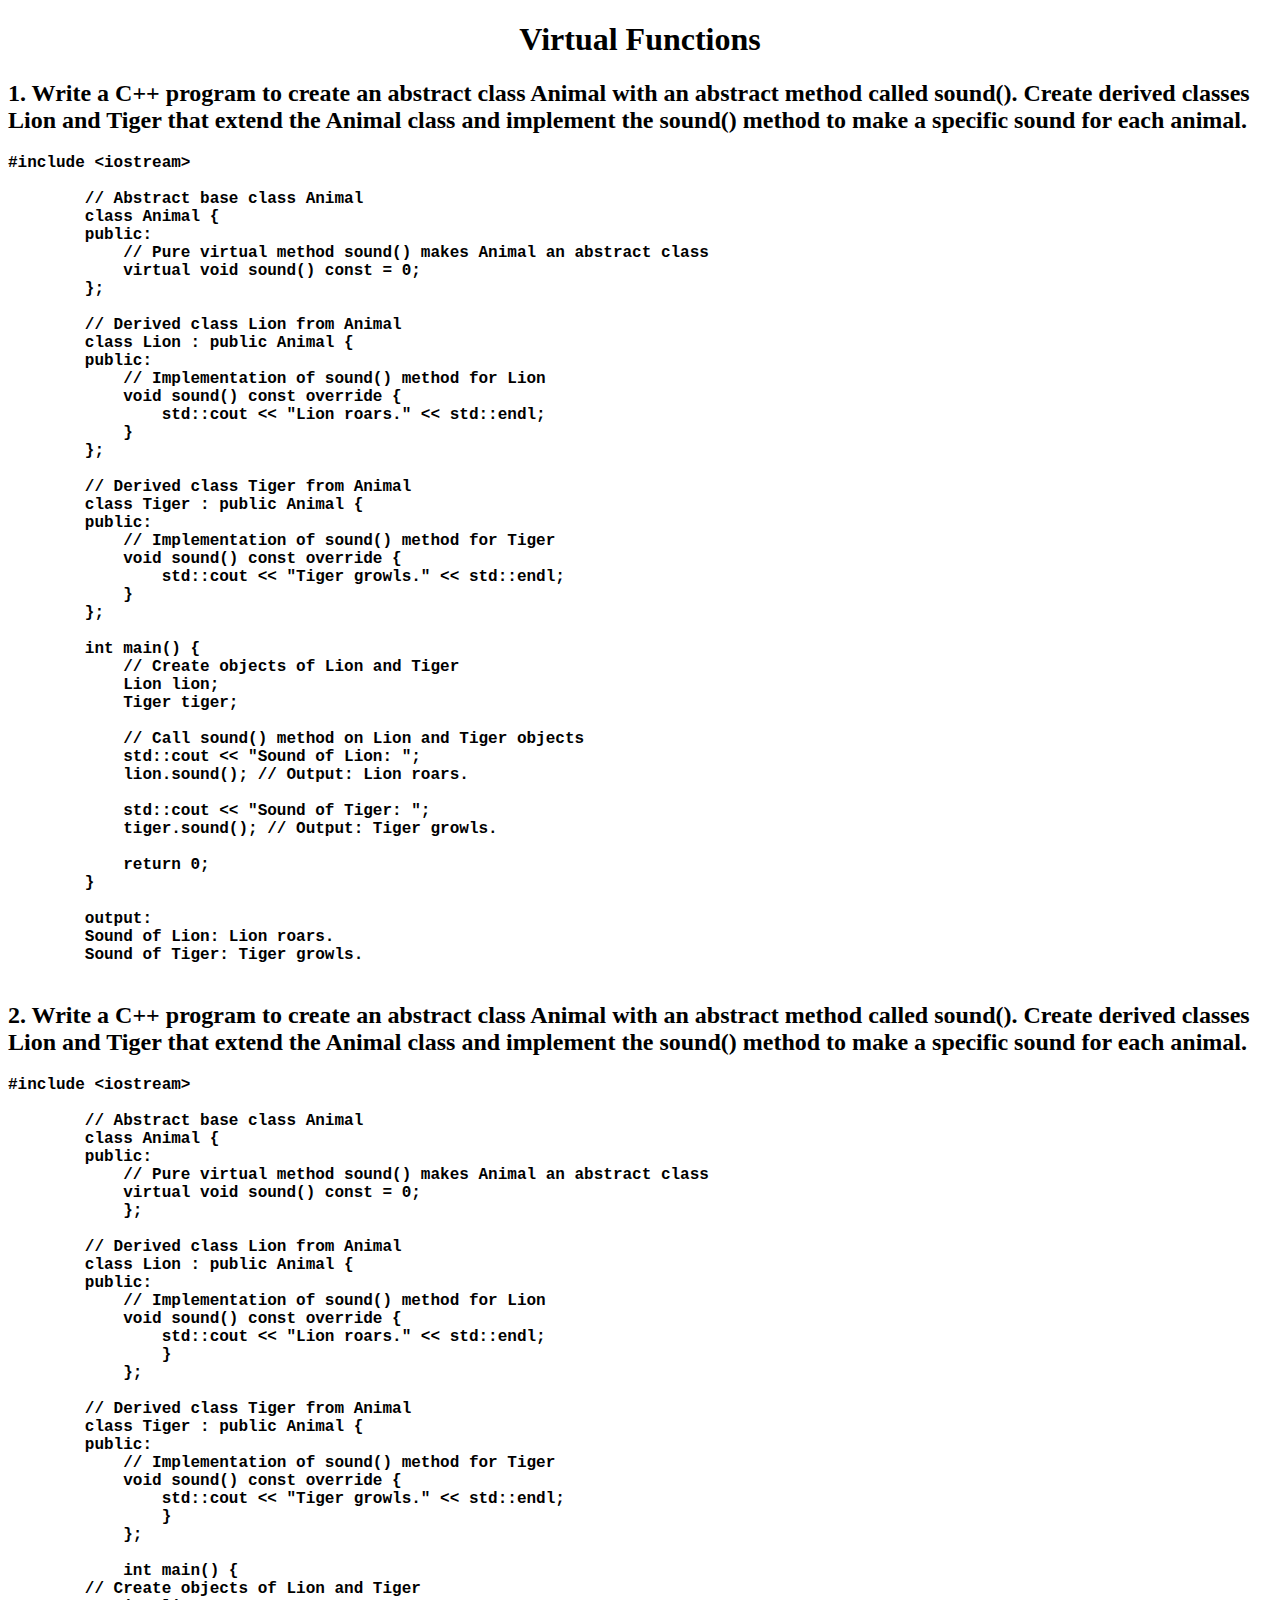
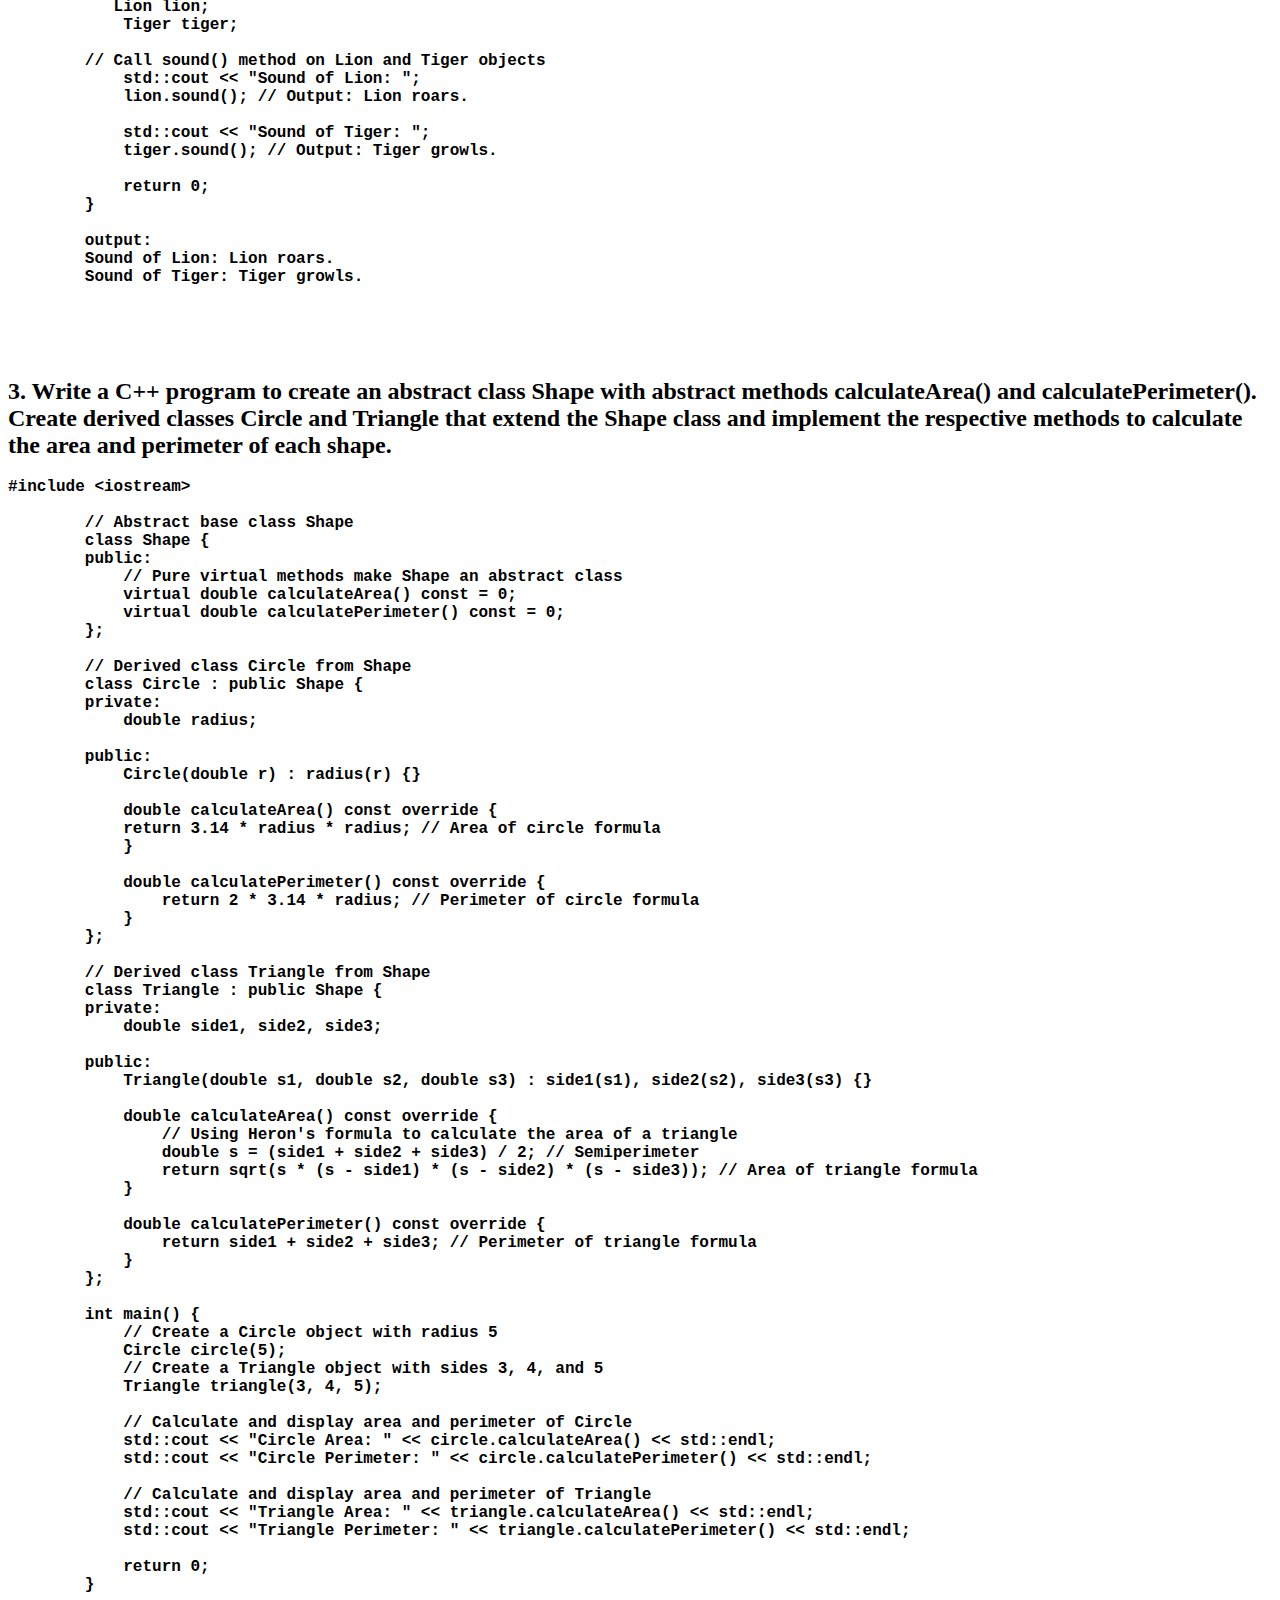
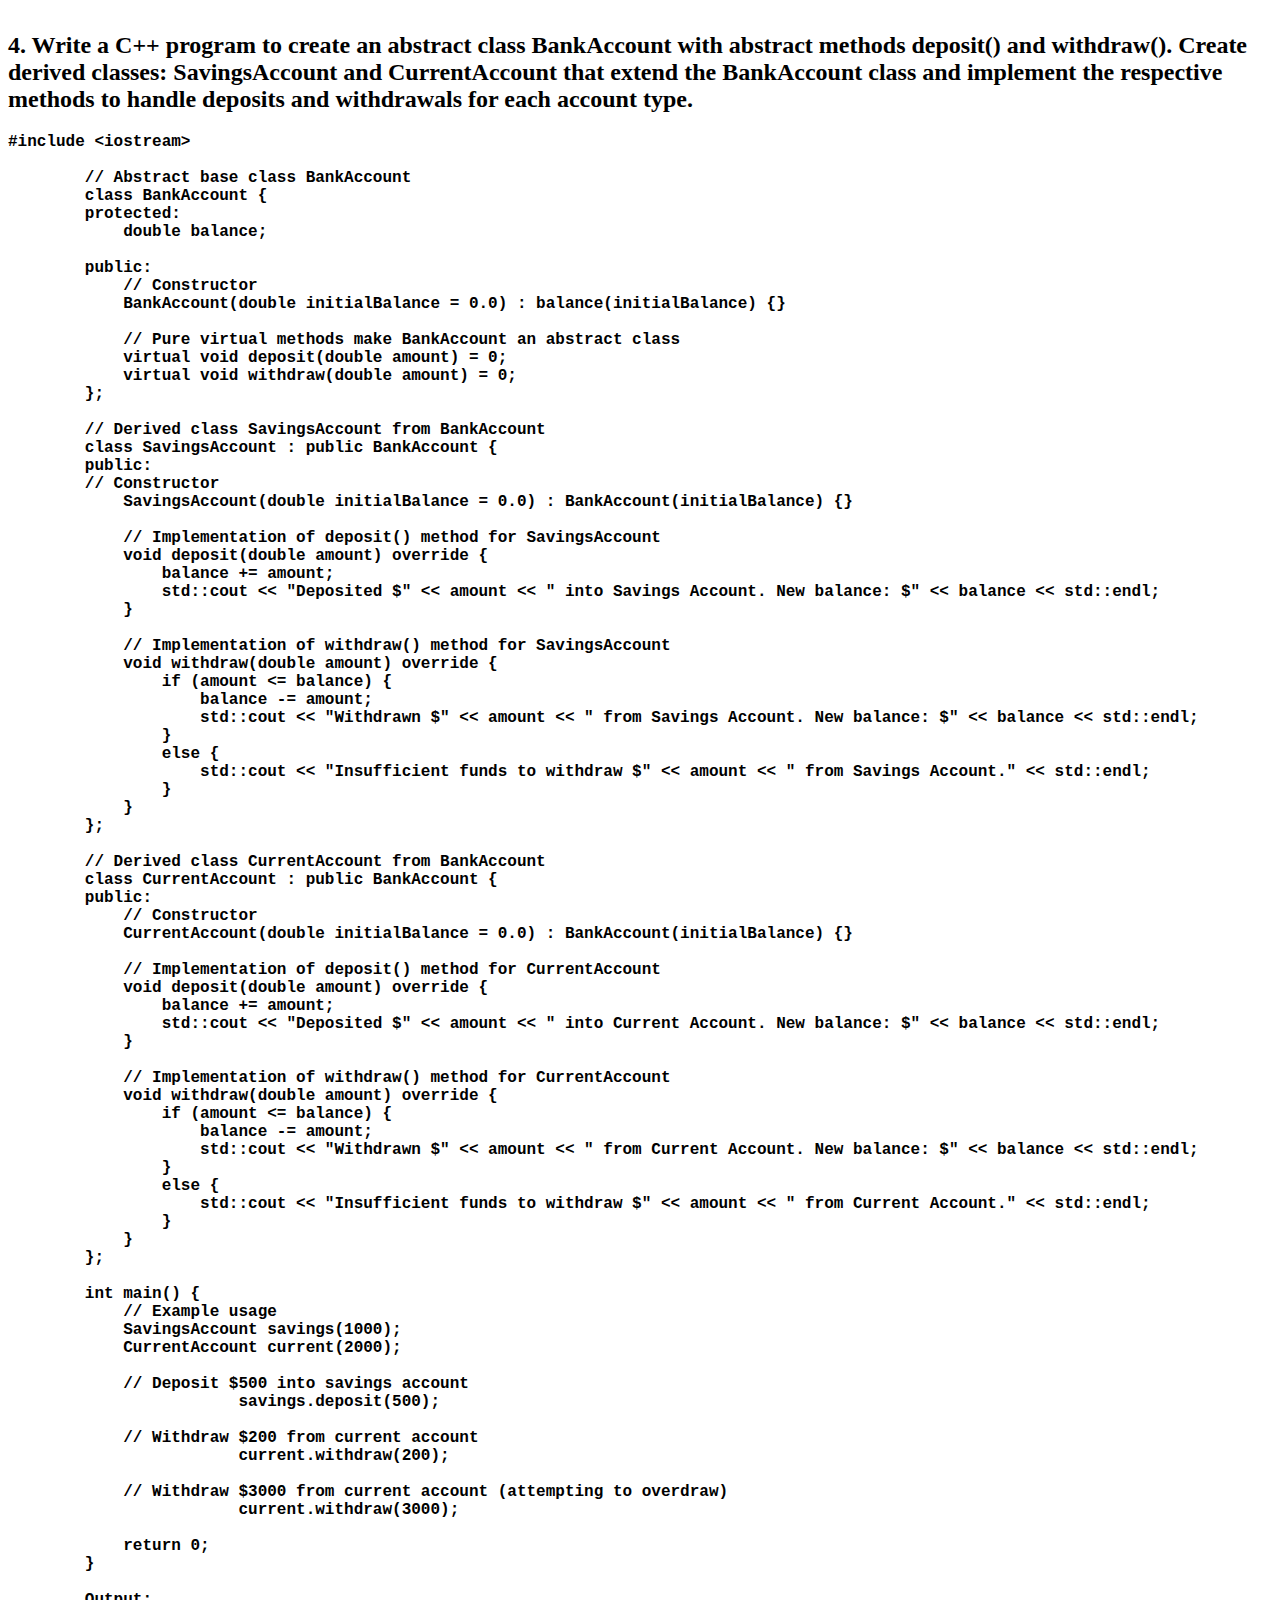
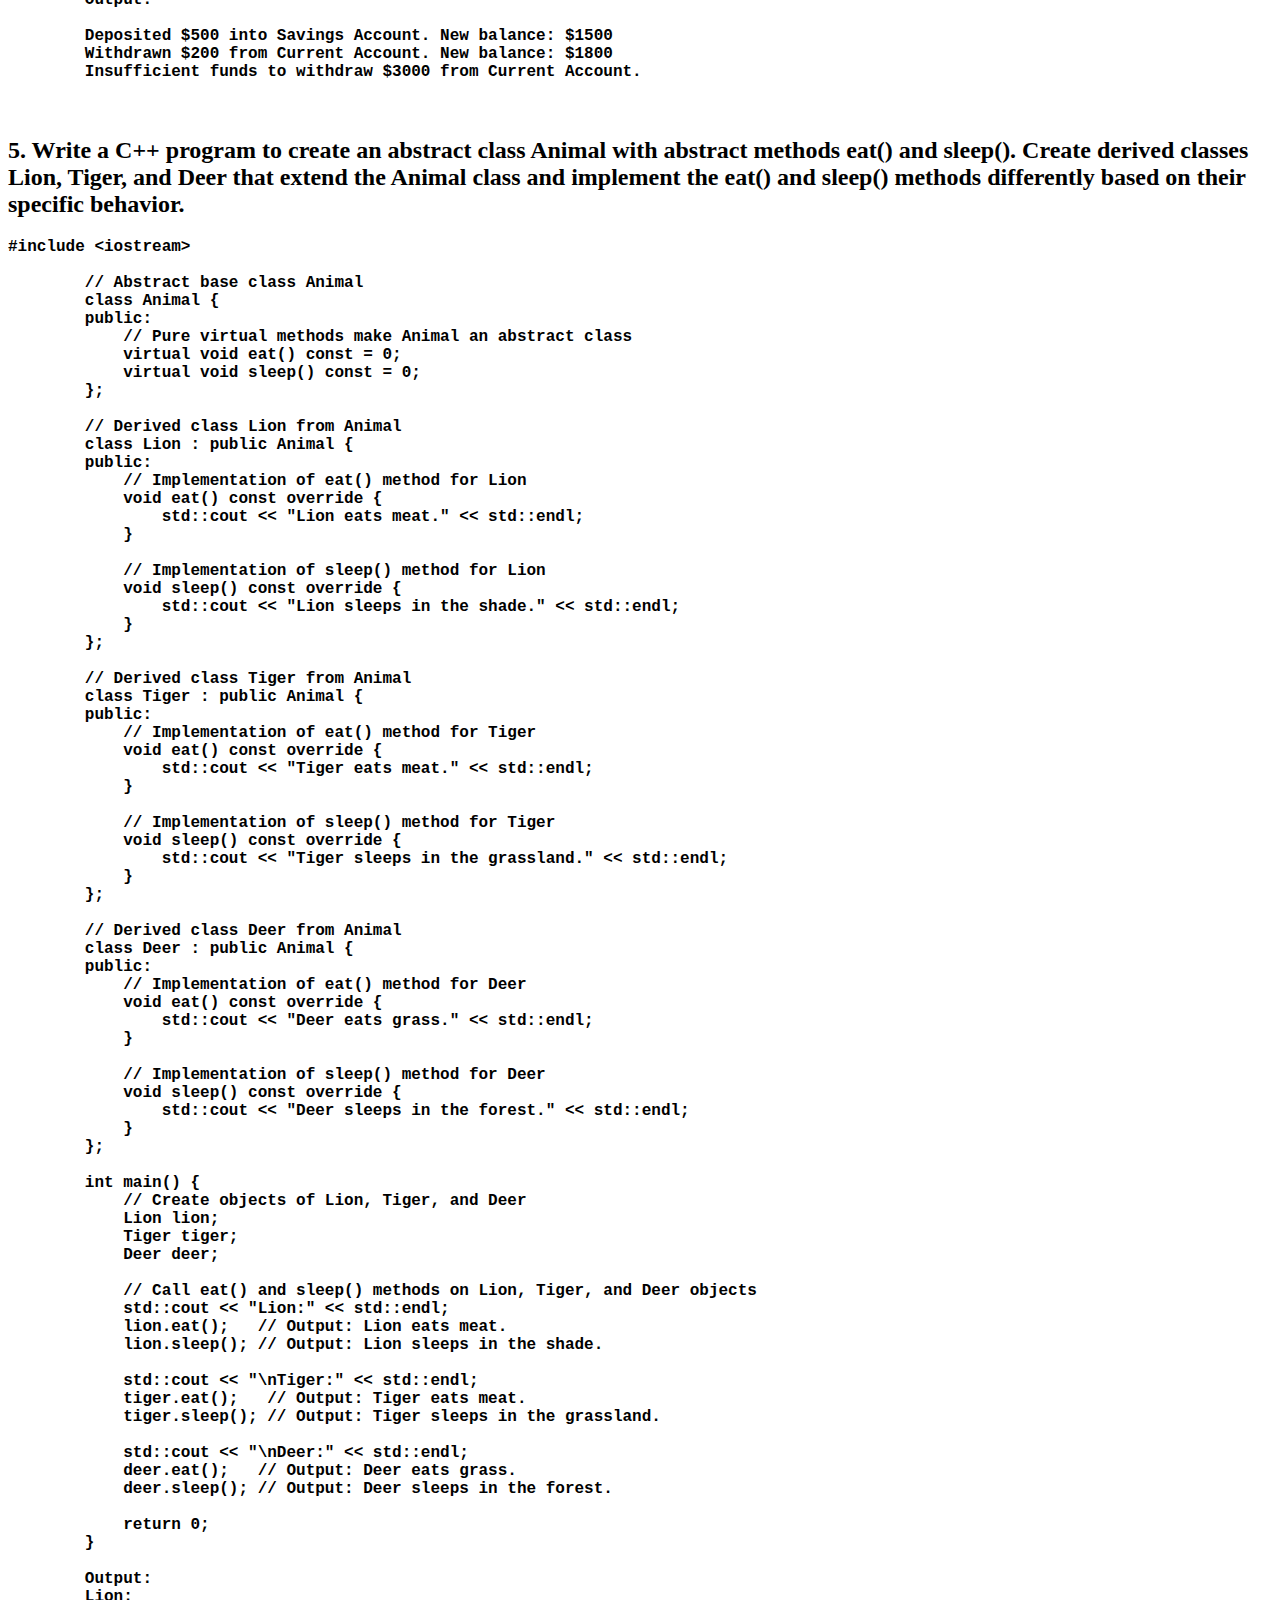
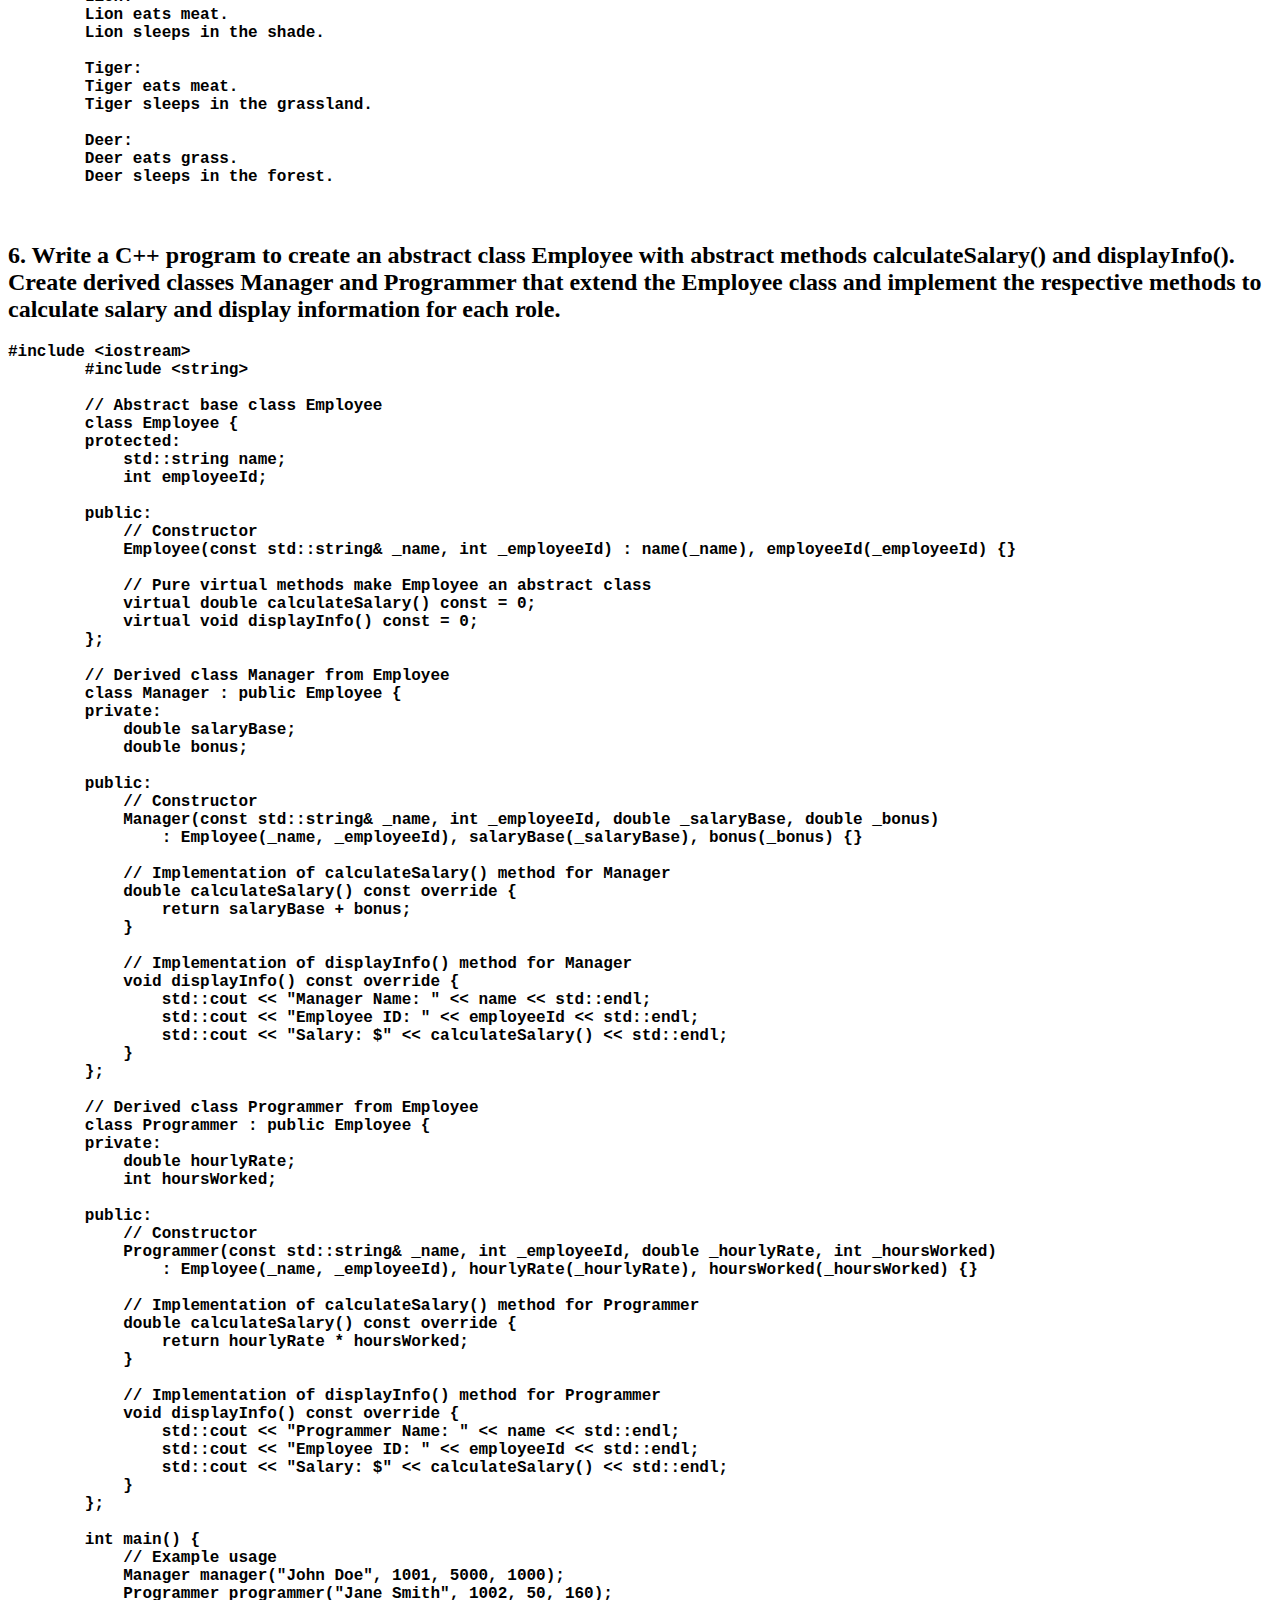
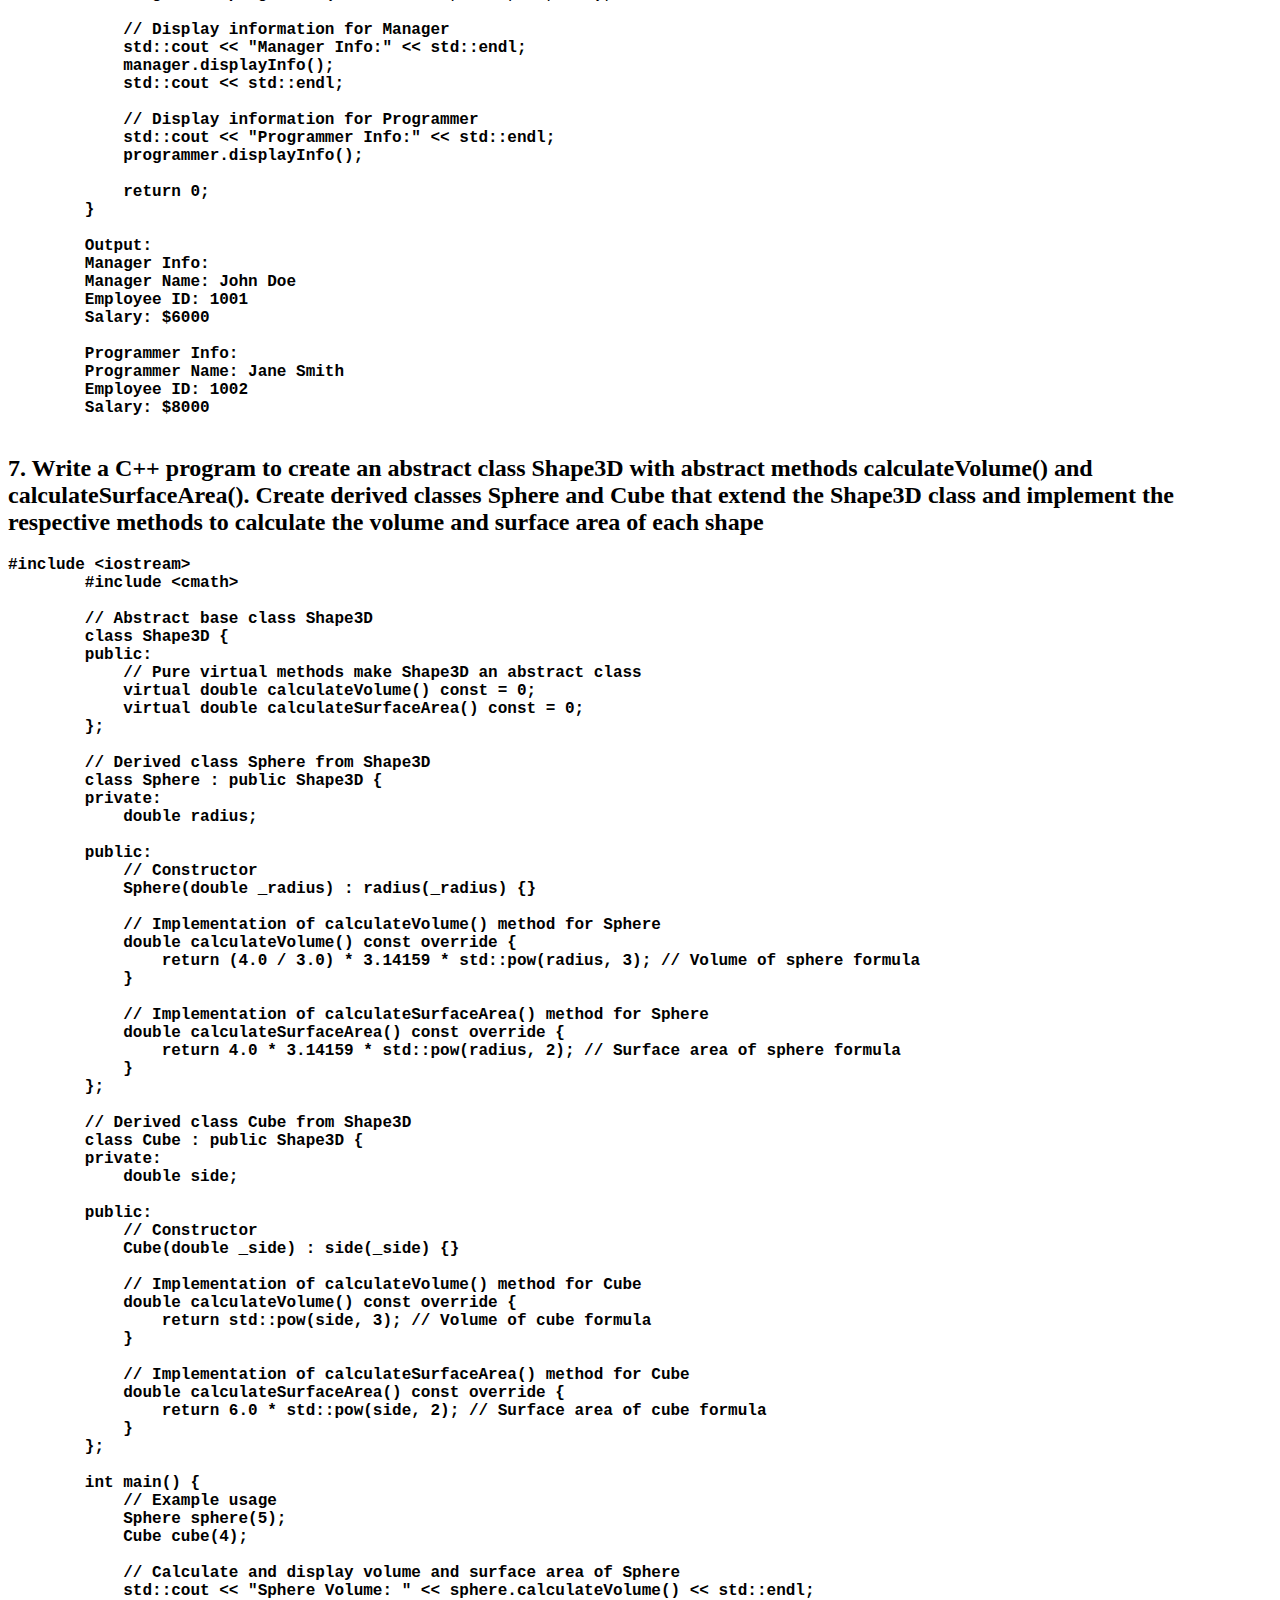
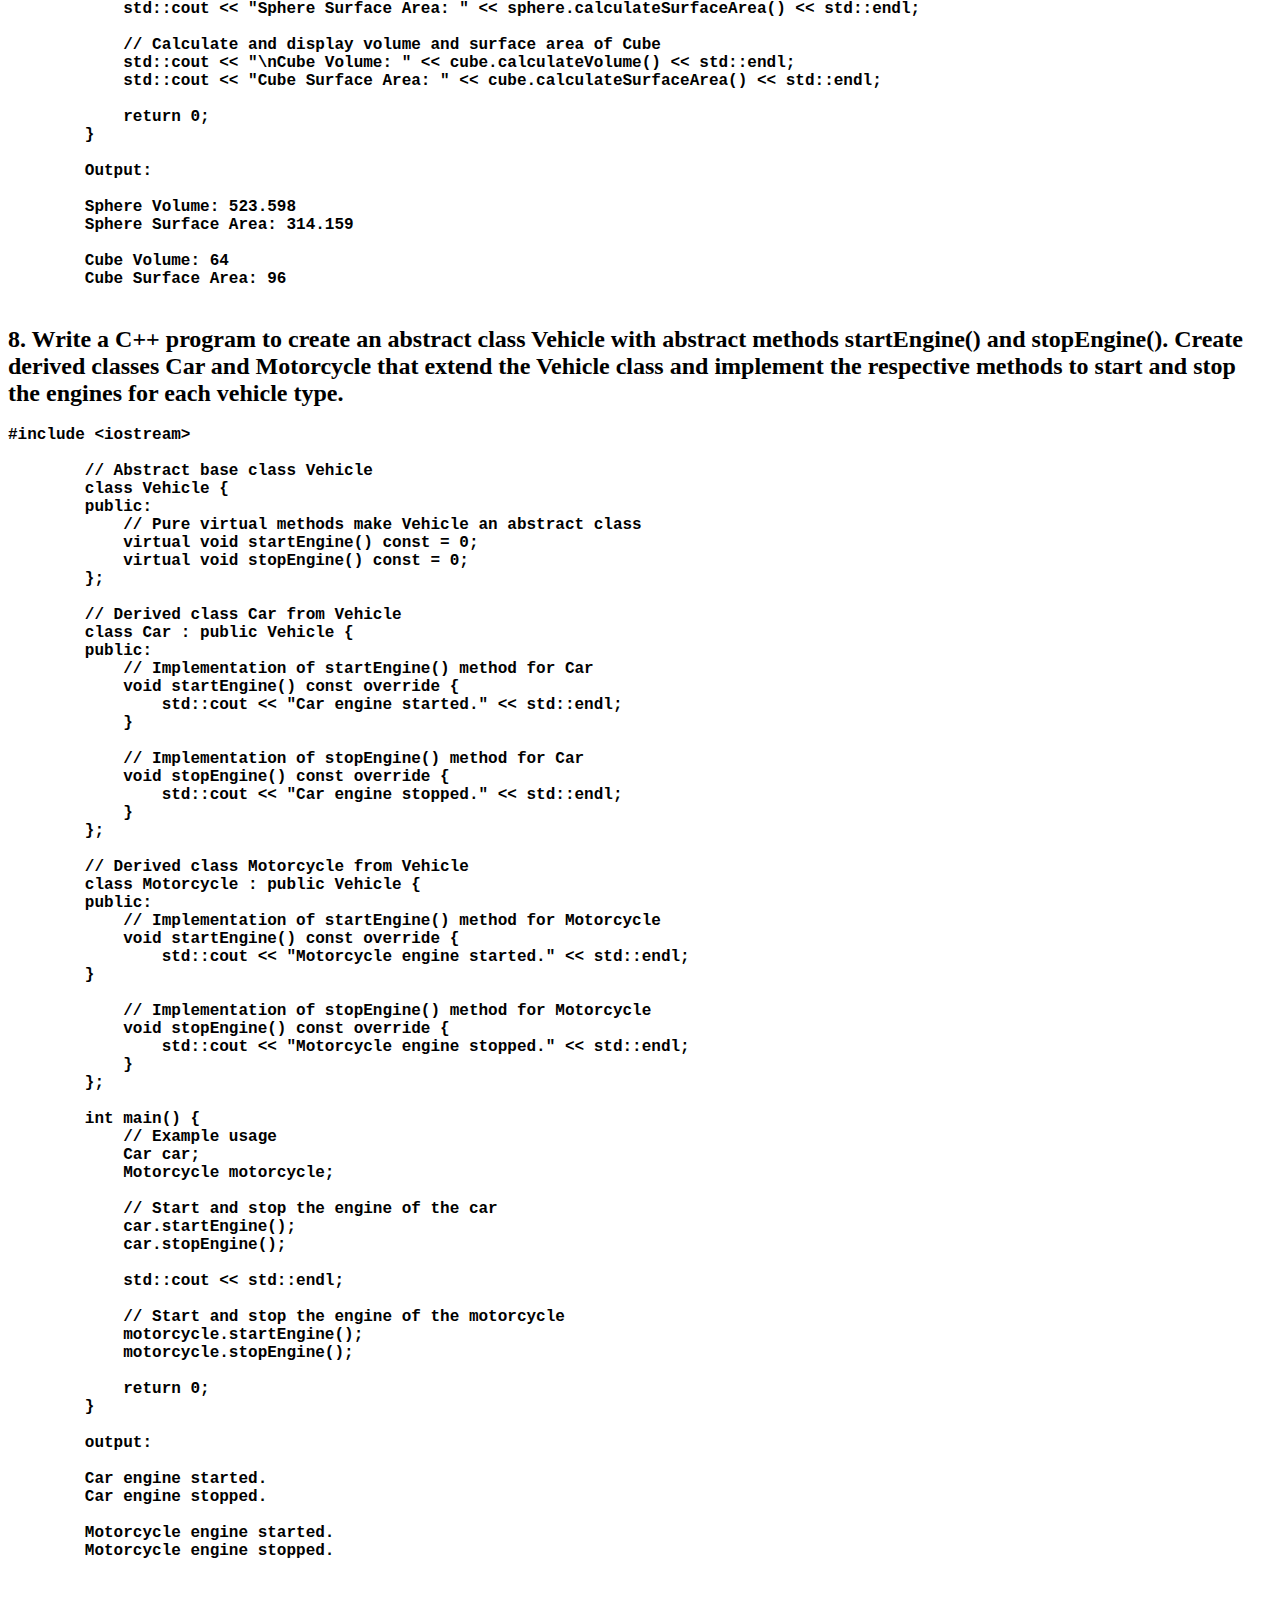
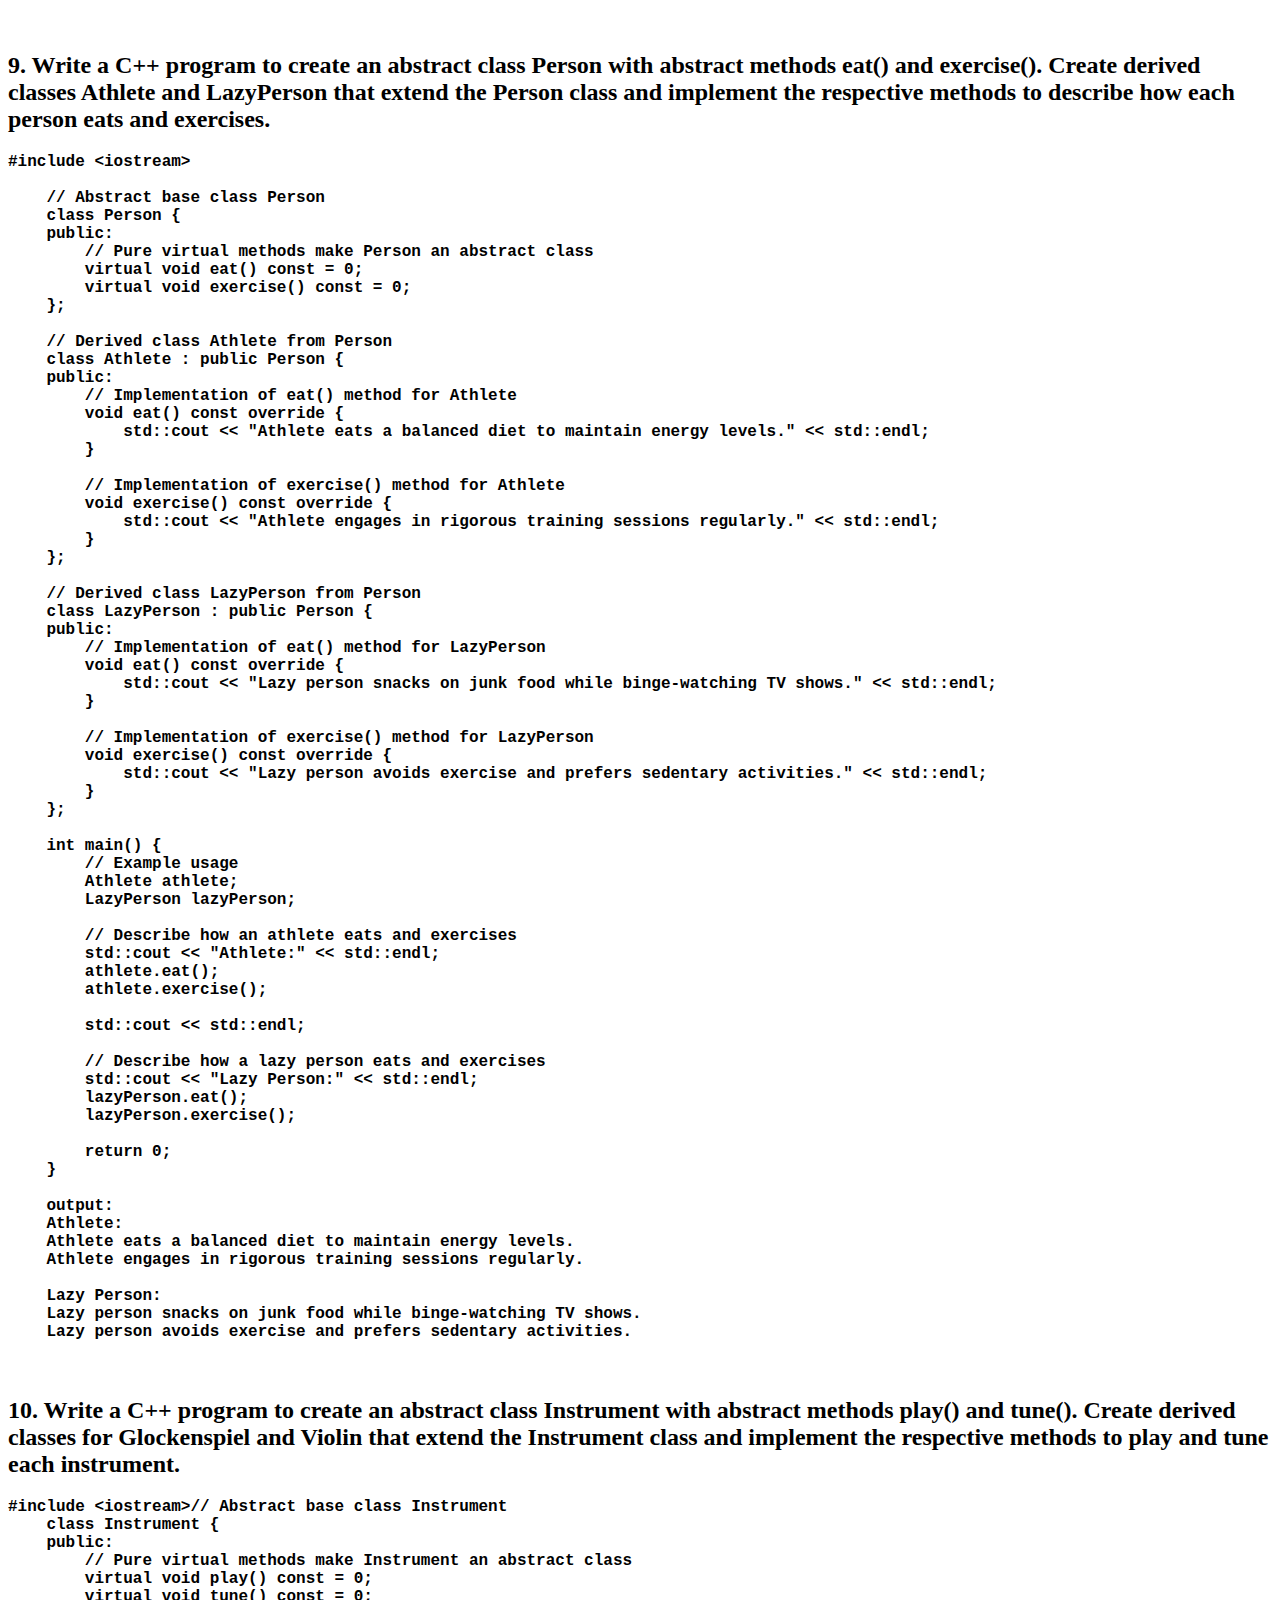
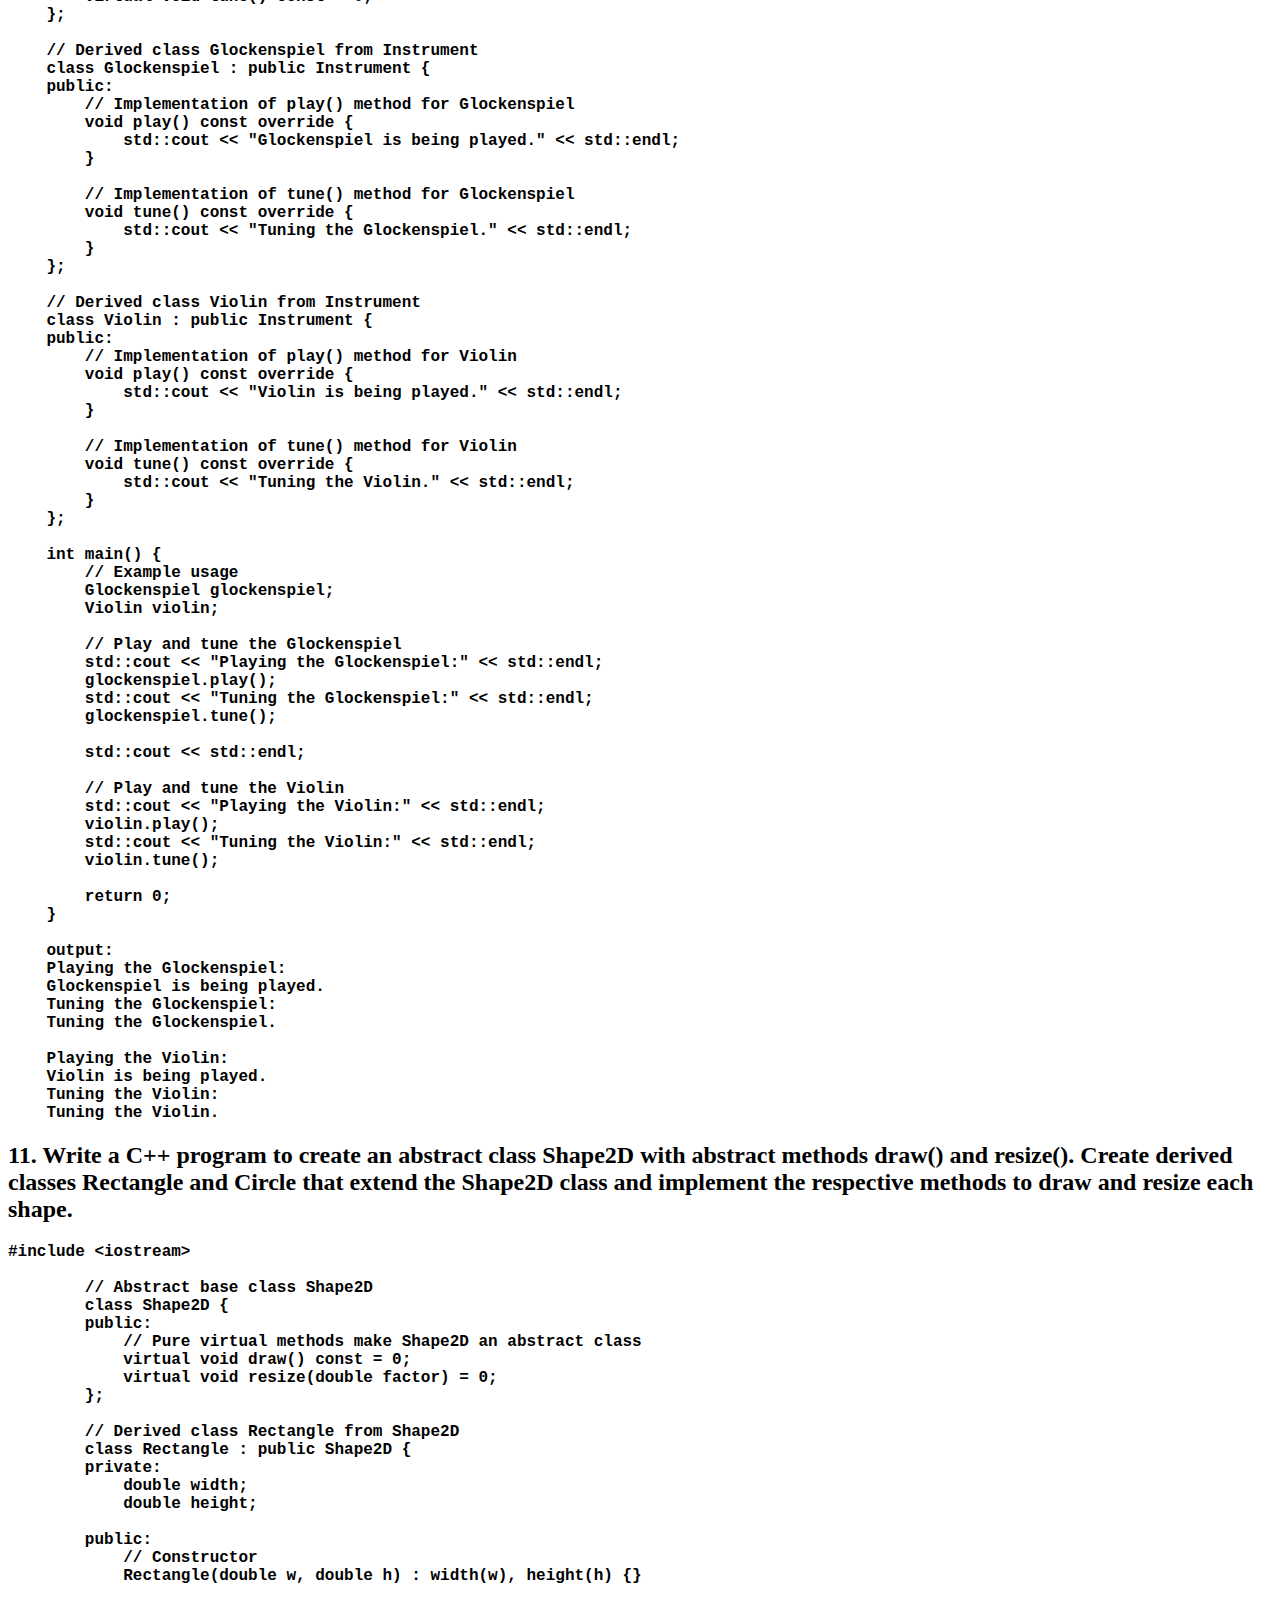
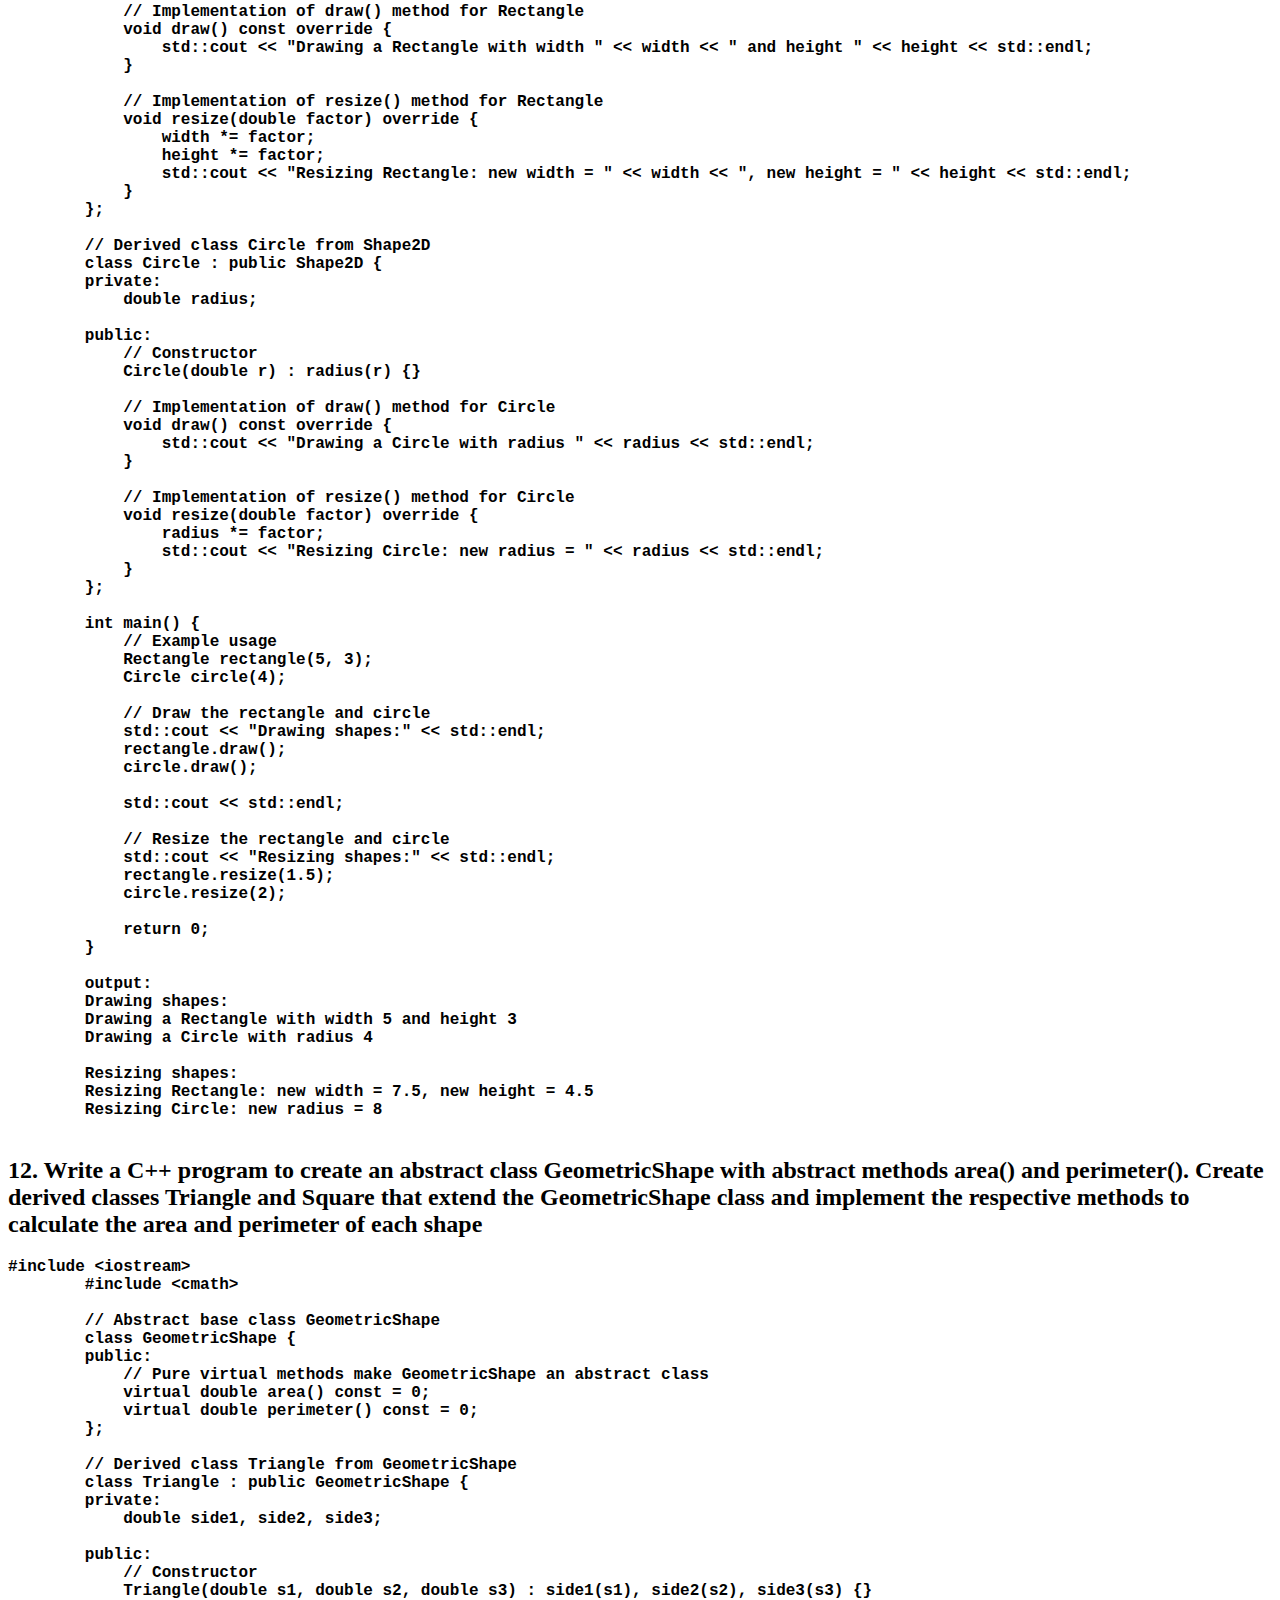
<file: virtual.html>
<!DOCTYPE html>
<html lang="en">

<head>
    <meta charset="UTF-8">
    <meta name="viewport" content="width=device-width, initial-scale=1.0">
    <title>virtual functions</title>
    <style>
        pre {
            font-weight: bold;
            font-size: large;
        }
    </style>
</head>

<body>
    <h1 style="text-align: center;">Virtual Functions</h1>
    <h2>1. Write a C++ program to create an abstract class Animal with an abstract method called sound(). Create derived
        classes Lion and Tiger that extend the Animal class and implement the sound() method to make a specific sound
        for each animal.</h2>
    <pre>#include &lt;iostream>

        // Abstract base class Animal
        class Animal {
        public:
            // Pure virtual method sound() makes Animal an abstract class
            virtual void sound() const = 0;
        };
        
        // Derived class Lion from Animal
        class Lion : public Animal {
        public:
            // Implementation of sound() method for Lion
            void sound() const override {
                std::cout << "Lion roars." << std::endl;
            }
        };
        
        // Derived class Tiger from Animal
        class Tiger : public Animal {
        public:
            // Implementation of sound() method for Tiger
            void sound() const override {
                std::cout << "Tiger growls." << std::endl;
            }
        };
        
        int main() {
            // Create objects of Lion and Tiger
            Lion lion;
            Tiger tiger;
        
            // Call sound() method on Lion and Tiger objects
            std::cout << "Sound of Lion: ";
            lion.sound(); // Output: Lion roars.
        
            std::cout << "Sound of Tiger: ";
            tiger.sound(); // Output: Tiger growls.
        
            return 0;
        }
        
        output:
        Sound of Lion: Lion roars.
        Sound of Tiger: Tiger growls.
        </pre>
    <h2>2. Write a C++ program to create an abstract class Animal with an abstract method called sound(). Create derived
        classes Lion and Tiger that extend the Animal class and implement the sound() method to make a specific sound
        for each animal.

    </h2>
    <pre>#include &lt;iostream>

        // Abstract base class Animal
        class Animal {
        public:
            // Pure virtual method sound() makes Animal an abstract class
            virtual void sound() const = 0;
            };
            
        // Derived class Lion from Animal
        class Lion : public Animal {
        public:
            // Implementation of sound() method for Lion
            void sound() const override {
                std::cout << "Lion roars." << std::endl;
                }
            };
            
        // Derived class Tiger from Animal
        class Tiger : public Animal {
        public:
            // Implementation of sound() method for Tiger
            void sound() const override {
                std::cout << "Tiger growls." << std::endl;
                }
            };
            
            int main() {
        // Create objects of Lion and Tiger
           Lion lion;
            Tiger tiger;
            
        // Call sound() method on Lion and Tiger objects
            std::cout << "Sound of Lion: ";
            lion.sound(); // Output: Lion roars.
            
            std::cout << "Sound of Tiger: ";
            tiger.sound(); // Output: Tiger growls.
            
            return 0;
        }
            
        output:
        Sound of Lion: Lion roars.
        Sound of Tiger: Tiger growls.
            
            
            
            </pre>
    <h2>3. Write a C++ program to create an abstract class Shape with abstract methods calculateArea() and
        calculatePerimeter(). Create derived classes Circle and Triangle that extend the Shape class and implement the
        respective methods to calculate the area and perimeter of each shape.

    </h2>
    <pre>#include &lt;iostream>

        // Abstract base class Shape
        class Shape {
        public:
            // Pure virtual methods make Shape an abstract class
            virtual double calculateArea() const = 0;
            virtual double calculatePerimeter() const = 0;
        };
                
        // Derived class Circle from Shape
        class Circle : public Shape {
        private:
            double radius;
                
        public:
            Circle(double r) : radius(r) {}
                
            double calculateArea() const override {
            return 3.14 * radius * radius; // Area of circle formula
            }
                
            double calculatePerimeter() const override {
                return 2 * 3.14 * radius; // Perimeter of circle formula
            }
        };
                
        // Derived class Triangle from Shape
        class Triangle : public Shape {
        private:
            double side1, side2, side3;
                
        public:
            Triangle(double s1, double s2, double s3) : side1(s1), side2(s2), side3(s3) {}
                
            double calculateArea() const override {
                // Using Heron's formula to calculate the area of a triangle
                double s = (side1 + side2 + side3) / 2; // Semiperimeter
                return sqrt(s * (s - side1) * (s - side2) * (s - side3)); // Area of triangle formula
            }
                
            double calculatePerimeter() const override {
                return side1 + side2 + side3; // Perimeter of triangle formula
            }
        };
                
        int main() {
            // Create a Circle object with radius 5
            Circle circle(5);
            // Create a Triangle object with sides 3, 4, and 5
            Triangle triangle(3, 4, 5);
                
            // Calculate and display area and perimeter of Circle
            std::cout << "Circle Area: " << circle.calculateArea() << std::endl;
            std::cout << "Circle Perimeter: " << circle.calculatePerimeter() << std::endl;
                
            // Calculate and display area and perimeter of Triangle
            std::cout << "Triangle Area: " << triangle.calculateArea() << std::endl;
            std::cout << "Triangle Perimeter: " << triangle.calculatePerimeter() << std::endl;
                
            return 0;
        }
                </pre>
    <h2>4. Write a C++ program to create an abstract class BankAccount with abstract methods deposit() and withdraw().
        Create derived classes: SavingsAccount and CurrentAccount that extend the BankAccount class and implement the
        respective methods to handle deposits and withdrawals for each account type.

    </h2>
    <pre>#include &lt;iostream>

        // Abstract base class BankAccount
        class BankAccount {
        protected:
            double balance;
                    
        public:
            // Constructor
            BankAccount(double initialBalance = 0.0) : balance(initialBalance) {}
                    
            // Pure virtual methods make BankAccount an abstract class
            virtual void deposit(double amount) = 0;
            virtual void withdraw(double amount) = 0;
        };
                    
        // Derived class SavingsAccount from BankAccount
        class SavingsAccount : public BankAccount {
        public:
        // Constructor
            SavingsAccount(double initialBalance = 0.0) : BankAccount(initialBalance) {}
                    
            // Implementation of deposit() method for SavingsAccount
            void deposit(double amount) override {
                balance += amount;
                std::cout << "Deposited $" << amount << " into Savings Account. New balance: $" << balance << std::endl;
            }
                    
            // Implementation of withdraw() method for SavingsAccount
            void withdraw(double amount) override {
                if (amount <= balance) {
                    balance -= amount;
                    std::cout << "Withdrawn $" << amount << " from Savings Account. New balance: $" << balance << std::endl;
                } 
                else {
                    std::cout << "Insufficient funds to withdraw $" << amount << " from Savings Account." << std::endl;
                }
            }
        };
                    
        // Derived class CurrentAccount from BankAccount
        class CurrentAccount : public BankAccount {
        public:
            // Constructor
            CurrentAccount(double initialBalance = 0.0) : BankAccount(initialBalance) {}
                    
            // Implementation of deposit() method for CurrentAccount
            void deposit(double amount) override {
                balance += amount;
                std::cout << "Deposited $" << amount << " into Current Account. New balance: $" << balance << std::endl;
            }
                    
            // Implementation of withdraw() method for CurrentAccount
            void withdraw(double amount) override {
                if (amount <= balance) {
                    balance -= amount;
                    std::cout << "Withdrawn $" << amount << " from Current Account. New balance: $" << balance << std::endl;
                } 
                else {
                    std::cout << "Insufficient funds to withdraw $" << amount << " from Current Account." << std::endl;
                }
            }
        };
                    
        int main() {
            // Example usage
            SavingsAccount savings(1000);
            CurrentAccount current(2000);
                    
            // Deposit $500 into savings account
                        savings.deposit(500);
                    
            // Withdraw $200 from current account
                        current.withdraw(200);
                    
            // Withdraw $3000 from current account (attempting to overdraw)
                        current.withdraw(3000);
                    
            return 0;
        }
                    
        Output:
                    
        Deposited $500 into Savings Account. New balance: $1500
        Withdrawn $200 from Current Account. New balance: $1800
        Insufficient funds to withdraw $3000 from Current Account.
                    
                    </pre>
    <h2>5. Write a C++ program to create an abstract class Animal with abstract methods eat() and sleep(). Create
        derived classes Lion, Tiger, and Deer that extend the Animal class and implement the eat() and sleep() methods
        differently based on their specific behavior.

    </h2>
    <pre>#include &lt;iostream>

        // Abstract base class Animal
        class Animal {
        public:
            // Pure virtual methods make Animal an abstract class
            virtual void eat() const = 0;
            virtual void sleep() const = 0;
        };
                        
        // Derived class Lion from Animal
        class Lion : public Animal {
        public:
            // Implementation of eat() method for Lion
            void eat() const override {
                std::cout << "Lion eats meat." << std::endl;
            }
                        
            // Implementation of sleep() method for Lion
            void sleep() const override {
                std::cout << "Lion sleeps in the shade." << std::endl;
            }
        };
                        
        // Derived class Tiger from Animal
        class Tiger : public Animal {
        public:
            // Implementation of eat() method for Tiger
            void eat() const override {
                std::cout << "Tiger eats meat." << std::endl;
            }
                        
            // Implementation of sleep() method for Tiger
            void sleep() const override {
                std::cout << "Tiger sleeps in the grassland." << std::endl;
            }
        };
                        
        // Derived class Deer from Animal
        class Deer : public Animal {
        public:
            // Implementation of eat() method for Deer
            void eat() const override {
                std::cout << "Deer eats grass." << std::endl;
            }
                        
            // Implementation of sleep() method for Deer
            void sleep() const override {
                std::cout << "Deer sleeps in the forest." << std::endl;
            }
        };
                        
        int main() {
            // Create objects of Lion, Tiger, and Deer
            Lion lion;
            Tiger tiger;
            Deer deer;
                        
            // Call eat() and sleep() methods on Lion, Tiger, and Deer objects
            std::cout << "Lion:" << std::endl;
            lion.eat();   // Output: Lion eats meat.
            lion.sleep(); // Output: Lion sleeps in the shade.
                        
            std::cout << "\nTiger:" << std::endl;
            tiger.eat();   // Output: Tiger eats meat.
            tiger.sleep(); // Output: Tiger sleeps in the grassland.
                        
            std::cout << "\nDeer:" << std::endl;
            deer.eat();   // Output: Deer eats grass.
            deer.sleep(); // Output: Deer sleeps in the forest.
                        
            return 0;
        }
                        
        Output:
        Lion:
        Lion eats meat.
        Lion sleeps in the shade.
                        
        Tiger:
        Tiger eats meat.
        Tiger sleeps in the grassland.
                        
        Deer:
        Deer eats grass.
        Deer sleeps in the forest.
                        
    </pre>
    <h2>6. Write a C++ program to create an abstract class Employee with abstract methods calculateSalary() and
        displayInfo(). Create derived classes Manager and Programmer that extend the Employee class and implement the
        respective methods to calculate salary and display information for each role.

    </h2>
    <pre>#include &lt;iostream>
        #include &lt;string>
        
        // Abstract base class Employee
        class Employee {
        protected:
            std::string name;
            int employeeId;
        
        public:
            // Constructor
            Employee(const std::string& _name, int _employeeId) : name(_name), employeeId(_employeeId) {}
        
            // Pure virtual methods make Employee an abstract class
            virtual double calculateSalary() const = 0;
            virtual void displayInfo() const = 0;
        };
        
        // Derived class Manager from Employee
        class Manager : public Employee {
        private:
            double salaryBase;
            double bonus;
        
        public:
            // Constructor
            Manager(const std::string& _name, int _employeeId, double _salaryBase, double _bonus)
                : Employee(_name, _employeeId), salaryBase(_salaryBase), bonus(_bonus) {}
        
            // Implementation of calculateSalary() method for Manager
            double calculateSalary() const override {
                return salaryBase + bonus;
            }
        
            // Implementation of displayInfo() method for Manager
            void displayInfo() const override {
                std::cout << "Manager Name: " << name << std::endl;
                std::cout << "Employee ID: " << employeeId << std::endl;
                std::cout << "Salary: $" << calculateSalary() << std::endl;
            }
        };
        
        // Derived class Programmer from Employee
        class Programmer : public Employee {
        private:
            double hourlyRate;
            int hoursWorked;
        
        public:
            // Constructor
            Programmer(const std::string& _name, int _employeeId, double _hourlyRate, int _hoursWorked)
                : Employee(_name, _employeeId), hourlyRate(_hourlyRate), hoursWorked(_hoursWorked) {}
        
            // Implementation of calculateSalary() method for Programmer
            double calculateSalary() const override {
                return hourlyRate * hoursWorked;
            }
        
            // Implementation of displayInfo() method for Programmer
            void displayInfo() const override {
                std::cout << "Programmer Name: " << name << std::endl;
                std::cout << "Employee ID: " << employeeId << std::endl;
                std::cout << "Salary: $" << calculateSalary() << std::endl;
            }
        };
        
        int main() {
            // Example usage
            Manager manager("John Doe", 1001, 5000, 1000);
            Programmer programmer("Jane Smith", 1002, 50, 160);
        
            // Display information for Manager
            std::cout << "Manager Info:" << std::endl;
            manager.displayInfo();
            std::cout << std::endl;
        
            // Display information for Programmer
            std::cout << "Programmer Info:" << std::endl;
            programmer.displayInfo();
        
            return 0;
        }
        
        Output:
        Manager Info:
        Manager Name: John Doe
        Employee ID: 1001
        Salary: $6000
        
        Programmer Info:
        Programmer Name: Jane Smith
        Employee ID: 1002
        Salary: $8000
        </pre>
    <h2>7. Write a C++ program to create an abstract class Shape3D with abstract methods calculateVolume() and
        calculateSurfaceArea(). Create derived classes Sphere and Cube that extend the Shape3D class and implement the
        respective methods to calculate the volume and surface area of each shape

    </h2>
    <pre>#include &lt;iostream>
        #include &lt;cmath>
            
        // Abstract base class Shape3D
        class Shape3D {
        public:
            // Pure virtual methods make Shape3D an abstract class
            virtual double calculateVolume() const = 0;
            virtual double calculateSurfaceArea() const = 0;
        };
            
        // Derived class Sphere from Shape3D
        class Sphere : public Shape3D {
        private:
            double radius;
            
        public:
            // Constructor
            Sphere(double _radius) : radius(_radius) {}
            
            // Implementation of calculateVolume() method for Sphere
            double calculateVolume() const override {
                return (4.0 / 3.0) * 3.14159 * std::pow(radius, 3); // Volume of sphere formula
            }
            
            // Implementation of calculateSurfaceArea() method for Sphere
            double calculateSurfaceArea() const override {
                return 4.0 * 3.14159 * std::pow(radius, 2); // Surface area of sphere formula
            }
        };
            
        // Derived class Cube from Shape3D
        class Cube : public Shape3D {
        private:
            double side;
            
        public:
            // Constructor
            Cube(double _side) : side(_side) {}
            
            // Implementation of calculateVolume() method for Cube
            double calculateVolume() const override {
                return std::pow(side, 3); // Volume of cube formula
            }
            
            // Implementation of calculateSurfaceArea() method for Cube
            double calculateSurfaceArea() const override {
                return 6.0 * std::pow(side, 2); // Surface area of cube formula
            }
        };
            
        int main() {
            // Example usage
            Sphere sphere(5);
            Cube cube(4);
            
            // Calculate and display volume and surface area of Sphere
            std::cout << "Sphere Volume: " << sphere.calculateVolume() << std::endl;
            std::cout << "Sphere Surface Area: " << sphere.calculateSurfaceArea() << std::endl;
            
            // Calculate and display volume and surface area of Cube
            std::cout << "\nCube Volume: " << cube.calculateVolume() << std::endl;
            std::cout << "Cube Surface Area: " << cube.calculateSurfaceArea() << std::endl;
            
            return 0;
        }
            
        Output:
            
        Sphere Volume: 523.598
        Sphere Surface Area: 314.159
            
        Cube Volume: 64
        Cube Surface Area: 96
            </pre>
    <h2>8. Write a C++ program to create an abstract class Vehicle with abstract methods startEngine() and stopEngine().
        Create derived classes Car and Motorcycle that extend the Vehicle class and implement the respective methods to
        start and stop the engines for each vehicle type.

    </h2>
    <pre>#include &lt;iostream>

        // Abstract base class Vehicle
        class Vehicle {
        public:
            // Pure virtual methods make Vehicle an abstract class
            virtual void startEngine() const = 0;
            virtual void stopEngine() const = 0;
        };
                
        // Derived class Car from Vehicle
        class Car : public Vehicle {
        public:
            // Implementation of startEngine() method for Car
            void startEngine() const override {
                std::cout << "Car engine started." << std::endl;
            }
                
            // Implementation of stopEngine() method for Car
            void stopEngine() const override {
                std::cout << "Car engine stopped." << std::endl;
            }
        };
                
        // Derived class Motorcycle from Vehicle
        class Motorcycle : public Vehicle {
        public:
            // Implementation of startEngine() method for Motorcycle
            void startEngine() const override {
                std::cout << "Motorcycle engine started." << std::endl;
        }
                
            // Implementation of stopEngine() method for Motorcycle
            void stopEngine() const override {
                std::cout << "Motorcycle engine stopped." << std::endl;
            }
        };
                
        int main() {
            // Example usage
            Car car;
            Motorcycle motorcycle;
                    
            // Start and stop the engine of the car
            car.startEngine();
            car.stopEngine();
                    
            std::cout << std::endl;
                    
            // Start and stop the engine of the motorcycle
            motorcycle.startEngine();
            motorcycle.stopEngine();
                    
            return 0;
        }
                
        output:
                
        Car engine started.
        Car engine stopped.
                
        Motorcycle engine started.
        Motorcycle engine stopped.
                
                
                
                </pre>
    <h2>9. Write a C++ program to create an abstract class Person with abstract methods eat() and exercise(). Create
        derived classes Athlete and LazyPerson that extend the Person class and implement the respective methods to
        describe how each person eats and exercises.

    </h2>
<pre>#include &lt;iostream>

    // Abstract base class Person
    class Person {
    public:
        // Pure virtual methods make Person an abstract class
        virtual void eat() const = 0;
        virtual void exercise() const = 0;
    };
    
    // Derived class Athlete from Person
    class Athlete : public Person {
    public:
        // Implementation of eat() method for Athlete
        void eat() const override {
            std::cout << "Athlete eats a balanced diet to maintain energy levels." << std::endl;
        }
    
        // Implementation of exercise() method for Athlete
        void exercise() const override {
            std::cout << "Athlete engages in rigorous training sessions regularly." << std::endl;
        }
    };
    
    // Derived class LazyPerson from Person
    class LazyPerson : public Person {
    public:
        // Implementation of eat() method for LazyPerson
        void eat() const override {
            std::cout << "Lazy person snacks on junk food while binge-watching TV shows." << std::endl;
        }
    
        // Implementation of exercise() method for LazyPerson
        void exercise() const override {
            std::cout << "Lazy person avoids exercise and prefers sedentary activities." << std::endl;
        }
    };
    
    int main() {
        // Example usage
        Athlete athlete;
        LazyPerson lazyPerson;
    
        // Describe how an athlete eats and exercises
        std::cout << "Athlete:" << std::endl;
        athlete.eat();
        athlete.exercise();
    
        std::cout << std::endl;
    
        // Describe how a lazy person eats and exercises
        std::cout << "Lazy Person:" << std::endl;
        lazyPerson.eat();
        lazyPerson.exercise();
    
        return 0;
    }
    
    output:
    Athlete:
    Athlete eats a balanced diet to maintain energy levels.
    Athlete engages in rigorous training sessions regularly.
    
    Lazy Person:
    Lazy person snacks on junk food while binge-watching TV shows.
    Lazy person avoids exercise and prefers sedentary activities.
    
    </pre>
    <h2>10. Write a C++ program to create an abstract class Instrument with abstract methods play() and tune(). Create
        derived classes for Glockenspiel and Violin that extend the Instrument class and implement the respective
        methods to play and tune each instrument.

    </h2>
<pre>#include &lt;iostream>// Abstract base class Instrument
    class Instrument {
    public:
        // Pure virtual methods make Instrument an abstract class
        virtual void play() const = 0;
        virtual void tune() const = 0;
    };
    
    // Derived class Glockenspiel from Instrument
    class Glockenspiel : public Instrument {
    public:
        // Implementation of play() method for Glockenspiel
        void play() const override {
            std::cout << "Glockenspiel is being played." << std::endl;
        }
    
        // Implementation of tune() method for Glockenspiel
        void tune() const override {
            std::cout << "Tuning the Glockenspiel." << std::endl;
        }
    };
    
    // Derived class Violin from Instrument
    class Violin : public Instrument {
    public:
        // Implementation of play() method for Violin
        void play() const override {
            std::cout << "Violin is being played." << std::endl;
        }
    
        // Implementation of tune() method for Violin
        void tune() const override {
            std::cout << "Tuning the Violin." << std::endl;
        }
    };
    
    int main() {
        // Example usage
        Glockenspiel glockenspiel;
        Violin violin;
    
        // Play and tune the Glockenspiel
        std::cout << "Playing the Glockenspiel:" << std::endl;
        glockenspiel.play();
        std::cout << "Tuning the Glockenspiel:" << std::endl;
        glockenspiel.tune();
    
        std::cout << std::endl;
    
        // Play and tune the Violin
        std::cout << "Playing the Violin:" << std::endl;
        violin.play();
        std::cout << "Tuning the Violin:" << std::endl;
        violin.tune();
    
        return 0;
    }
    
    output:
    Playing the Glockenspiel:
    Glockenspiel is being played.
    Tuning the Glockenspiel:
    Tuning the Glockenspiel.
    
    Playing the Violin:
    Violin is being played.
    Tuning the Violin:
    Tuning the Violin.</pre>
    <h2>11. Write a C++ program to create an abstract class Shape2D with abstract methods draw() and resize(). Create
        derived classes Rectangle and Circle that extend the Shape2D class and implement the respective methods to draw
        and resize each shape.

    </h2>
    <pre>#include &lt;iostream>

        // Abstract base class Shape2D
        class Shape2D {
        public:
            // Pure virtual methods make Shape2D an abstract class
            virtual void draw() const = 0;
            virtual void resize(double factor) = 0;
        };
        
        // Derived class Rectangle from Shape2D
        class Rectangle : public Shape2D {
        private:
            double width;
            double height;
        
        public:
            // Constructor
            Rectangle(double w, double h) : width(w), height(h) {}
        
            // Implementation of draw() method for Rectangle
            void draw() const override {
                std::cout << "Drawing a Rectangle with width " << width << " and height " << height << std::endl;
            }
        
            // Implementation of resize() method for Rectangle
            void resize(double factor) override {
                width *= factor;
                height *= factor;
                std::cout << "Resizing Rectangle: new width = " << width << ", new height = " << height << std::endl;
            }
        };
        
        // Derived class Circle from Shape2D
        class Circle : public Shape2D {
        private:
            double radius;
        
        public:
            // Constructor
            Circle(double r) : radius(r) {}
        
            // Implementation of draw() method for Circle
            void draw() const override {
                std::cout << "Drawing a Circle with radius " << radius << std::endl;
            }
        
            // Implementation of resize() method for Circle
            void resize(double factor) override {
                radius *= factor;
                std::cout << "Resizing Circle: new radius = " << radius << std::endl;
            }
        };
        
        int main() {
            // Example usage
            Rectangle rectangle(5, 3);
            Circle circle(4);
        
            // Draw the rectangle and circle
            std::cout << "Drawing shapes:" << std::endl;
            rectangle.draw();
            circle.draw();
        
            std::cout << std::endl;
        
            // Resize the rectangle and circle
            std::cout << "Resizing shapes:" << std::endl;
            rectangle.resize(1.5);
            circle.resize(2);
        
            return 0;
        }
        
        output:
        Drawing shapes:
        Drawing a Rectangle with width 5 and height 3
        Drawing a Circle with radius 4
        
        Resizing shapes:
        Resizing Rectangle: new width = 7.5, new height = 4.5
        Resizing Circle: new radius = 8
        </pre>
    <h2>12. Write a C++ program to create an abstract class GeometricShape with abstract methods area() and perimeter().
        Create derived classes Triangle and Square that extend the GeometricShape class and implement the respective
        methods to calculate the area and perimeter of each shape

    </h2>
    <pre>#include &lt;iostream>
        #include &lt;cmath>
        
        // Abstract base class GeometricShape
        class GeometricShape {
        public:
            // Pure virtual methods make GeometricShape an abstract class
            virtual double area() const = 0;
            virtual double perimeter() const = 0;
        };
        
        // Derived class Triangle from GeometricShape
        class Triangle : public GeometricShape {
        private:
            double side1, side2, side3;
        
        public:
            // Constructor
            Triangle(double s1, double s2, double s3) : side1(s1), side2(s2), side3(s3) {}
        
            // Implementation of area() method for Triangle using Heron's formula
            double area() const override {
                double s = (side1 + side2 + side3) / 2;
                return sqrt(s * (s - side1) * (s - side2) * (s - side3));
            }
        
            // Implementation of perimeter() method for Triangle
            double perimeter() const override {
                return side1 + side2 + side3;
            }
        };
        
        // Derived class Square from GeometricShape
        class Square : public GeometricShape {
        private:
            double side;
        
        public:
            // Constructor
            Square(double s) : side(s) {}
        
            // Implementation of area() method for Square
            double area() const override {
                return side * side;
            }
        
            // Implementation of perimeter() method for Square
            double perimeter() const override {
                return 4 * side;
            }
        };
        
        int main() {
            // Example usage
            Triangle triangle(3, 4, 5);
            Square square(4);
        
            // Calculate and display area and perimeter of Triangle
            std::cout << "Triangle:" << std::endl;
            std::cout << "Area: " << triangle.area() << std::endl;
            std::cout << "Perimeter: " << triangle.perimeter() << std::endl;
        
            std::cout << std::endl;
        
            // Calculate and display area and perimeter of Square
            std::cout << "Square:" << std::endl;
            std::cout << "Area: " << square.area() << std::endl;
            std::cout << "Perimeter: " << square.perimeter() << std::endl;
        
            return 0;
        }
        
        Triangle:
        Area: 6
        Perimeter: 12
        
        Square:
        Area: 16
        Perimeter: 16</pre>
    <h2>13. Write a C++ program to create an abstract class Bird with abstract methods fly() and makeSound(). Create
        derived classes Eagle and Hawk that extend the Bird class and implement the respective methods to describe how
        each bird flies and makes a sound.

    </h2>
    <pre>#include &lt;iostream>


        class Bird {
        public:
            
            virtual void fly() const = 0;
            virtual void makeSound() const = 0;
        
        class Eagle : public Bird {
        public:
            // Implementation of fly() method for Eagle
            void fly() const override {
                std::cout << "Eagle soars high in the sky." << std::endl;
            }
        
            // Implementation of makeSound() method for Eagle
            void makeSound() const override {
                std::cout << "Eagle makes a screeching sound." << std::endl;
            }
        };
        
        // Derived class Hawk from Bird
        class Hawk : public Bird {
        public:
            // Implementation of fly() method for Hawk
            void fly() const override {
                std::cout << "Hawk flies swiftly with agility." << std::endl;
            }
        
            // Implementation of makeSound() method for Hawk
            void makeSound() const override {
                std::cout << "Hawk makes a piercing cry." << std::endl;
            }
        };
        
        int main() {
            Eagle eagle;
            Hawk hawk;
        
        
            std::cout << "Eagle:" << std::endl;
            eagle.fly();
            eagle.makeSound();
        
            std::cout << std::endl;
            std::cout << "Hawk:" << std::endl;
            hawk.fly();
            hawk.makeSound();
        
            return 0;
        }
        
        output:
        Eagle:
        Eagle soars high in the sky.
        Eagle makes a screeching sound.
        
        Hawk:
        Hawk flies swiftly with agility.
        Hawk makes a piercing cry.
        </pre>
</body>

</html>
</file>
